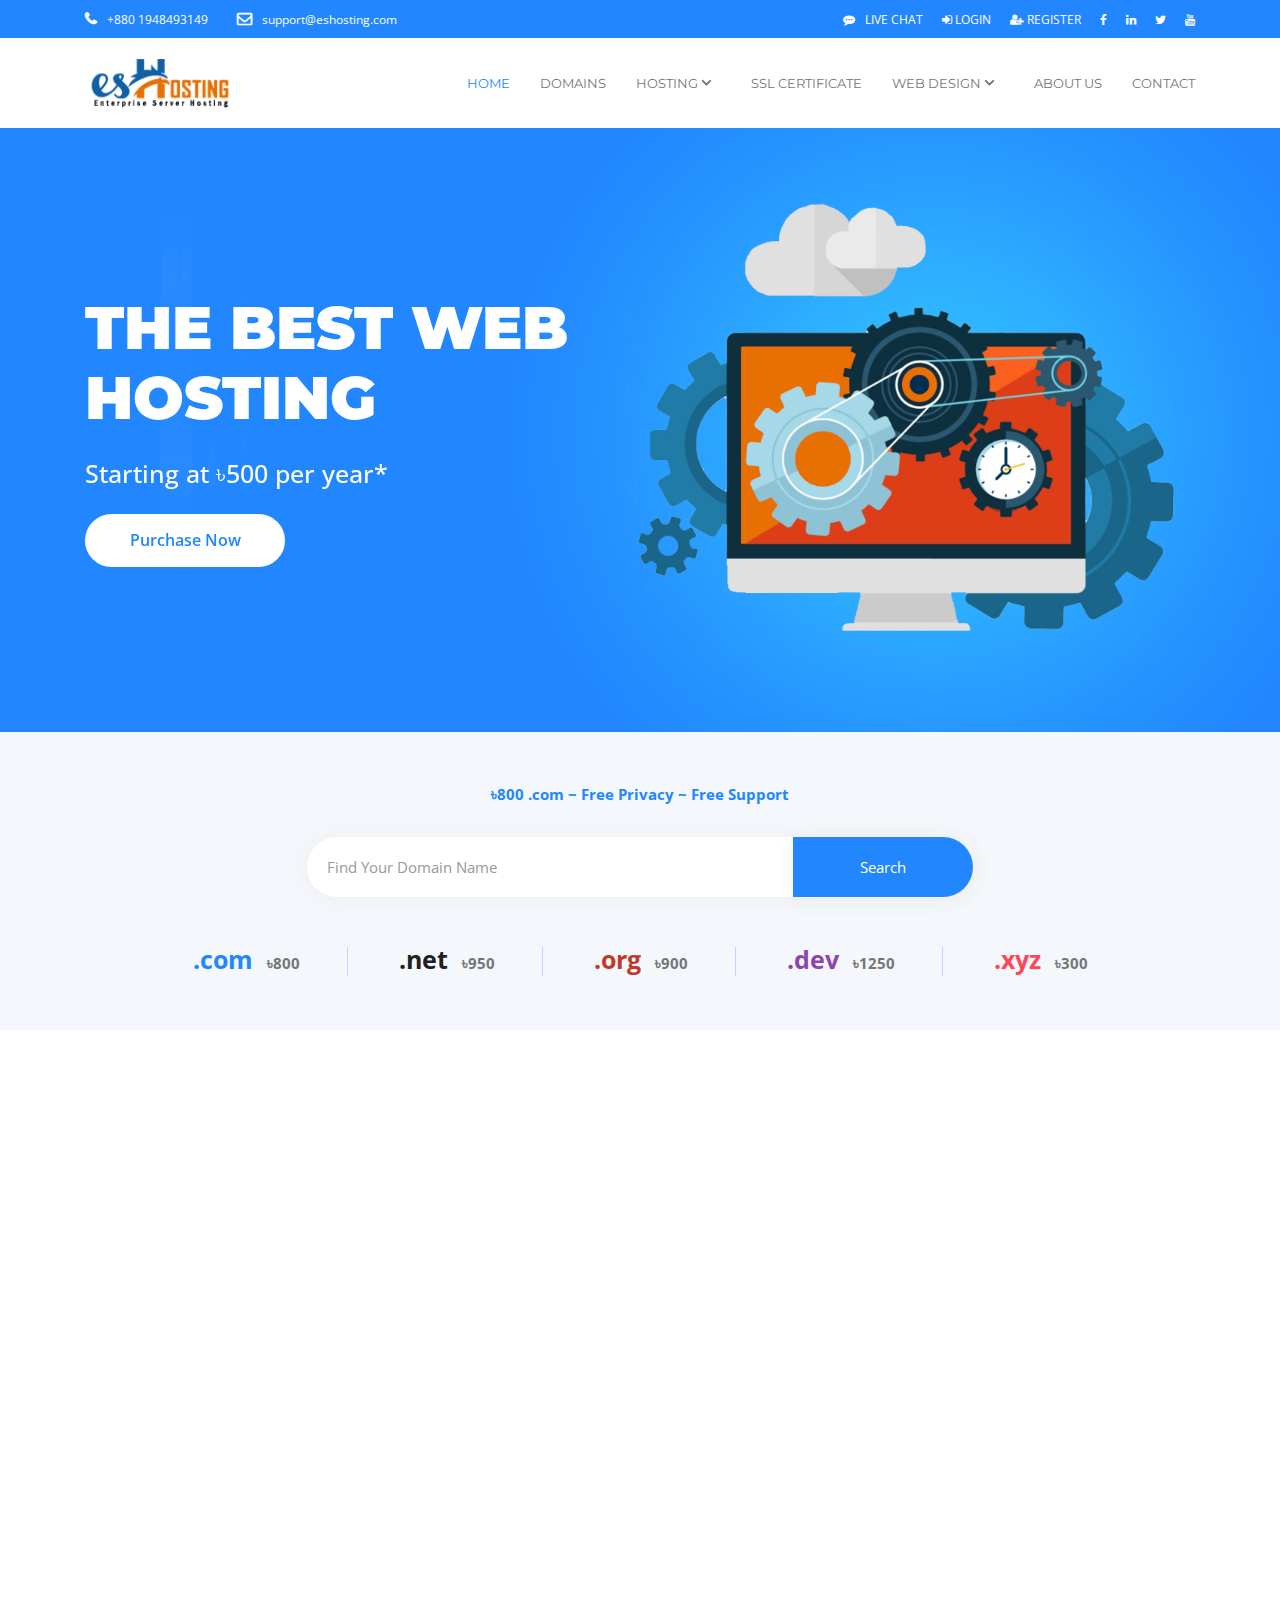
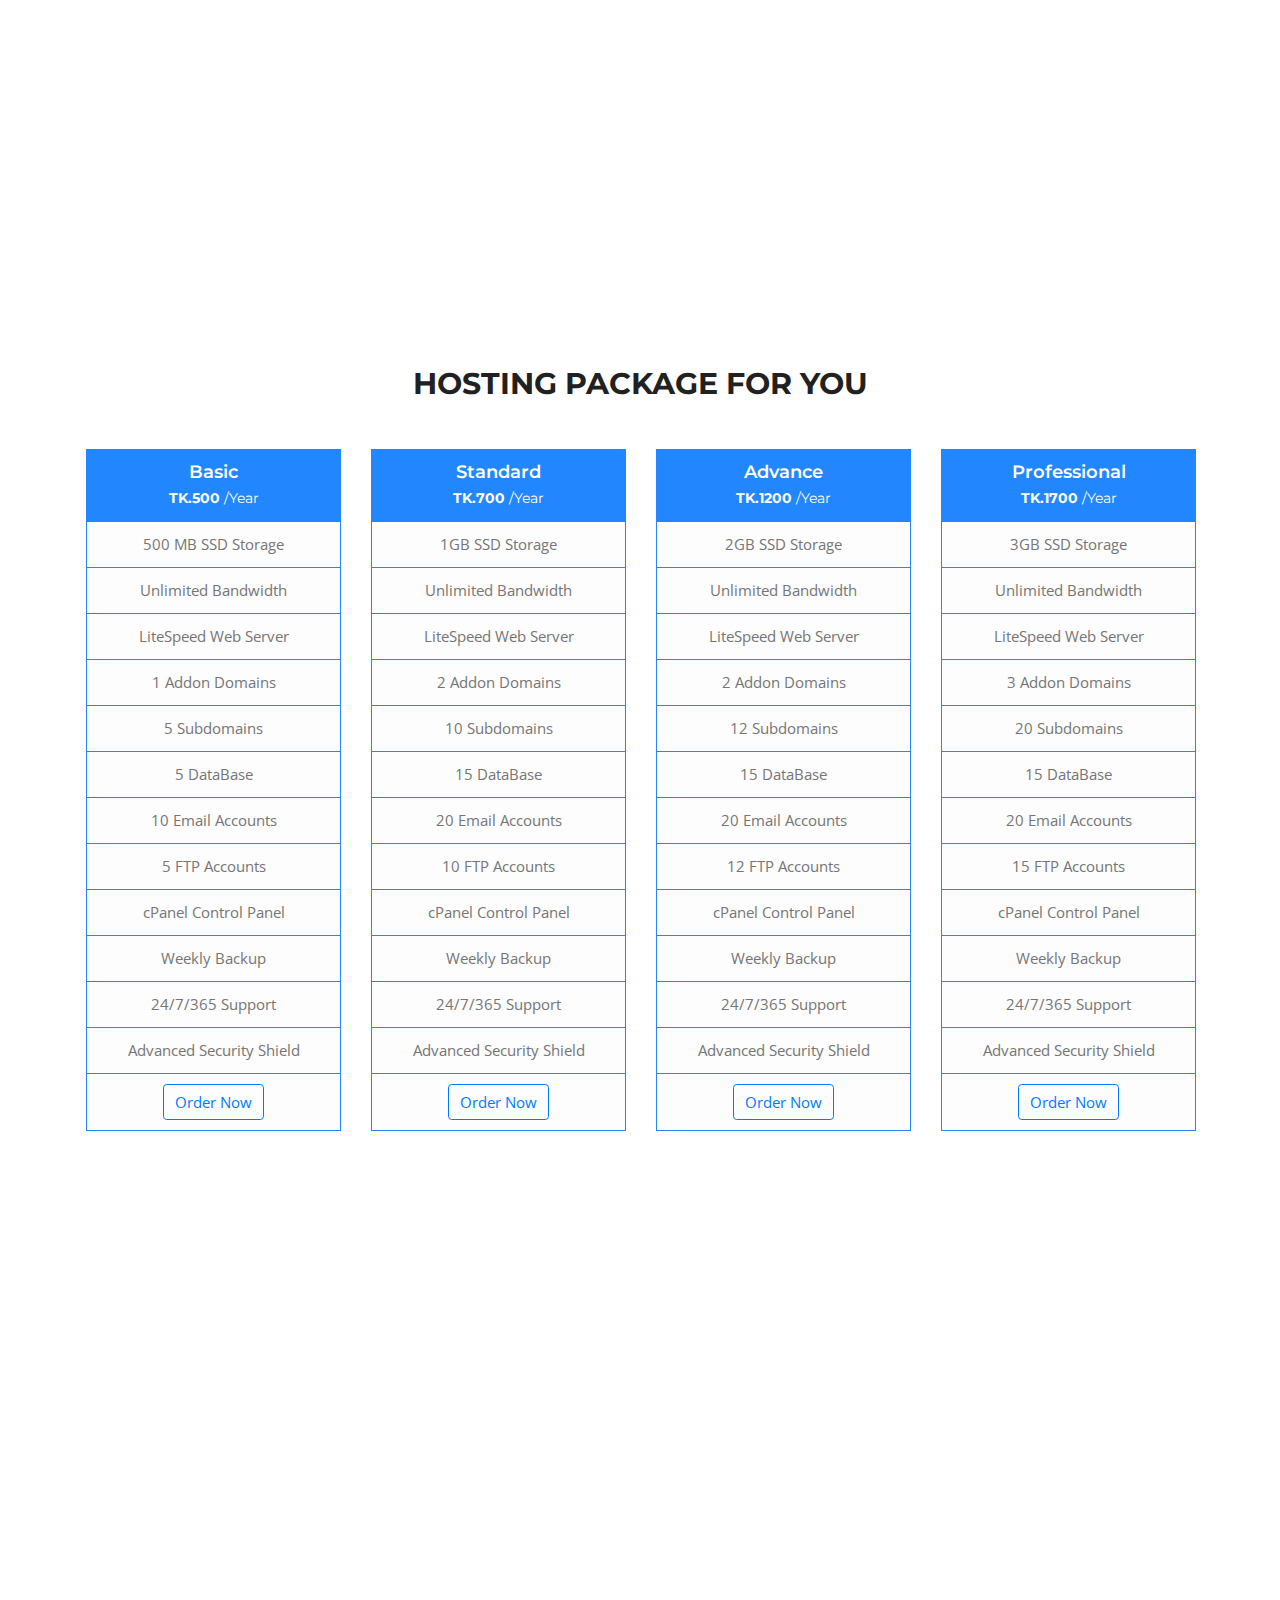
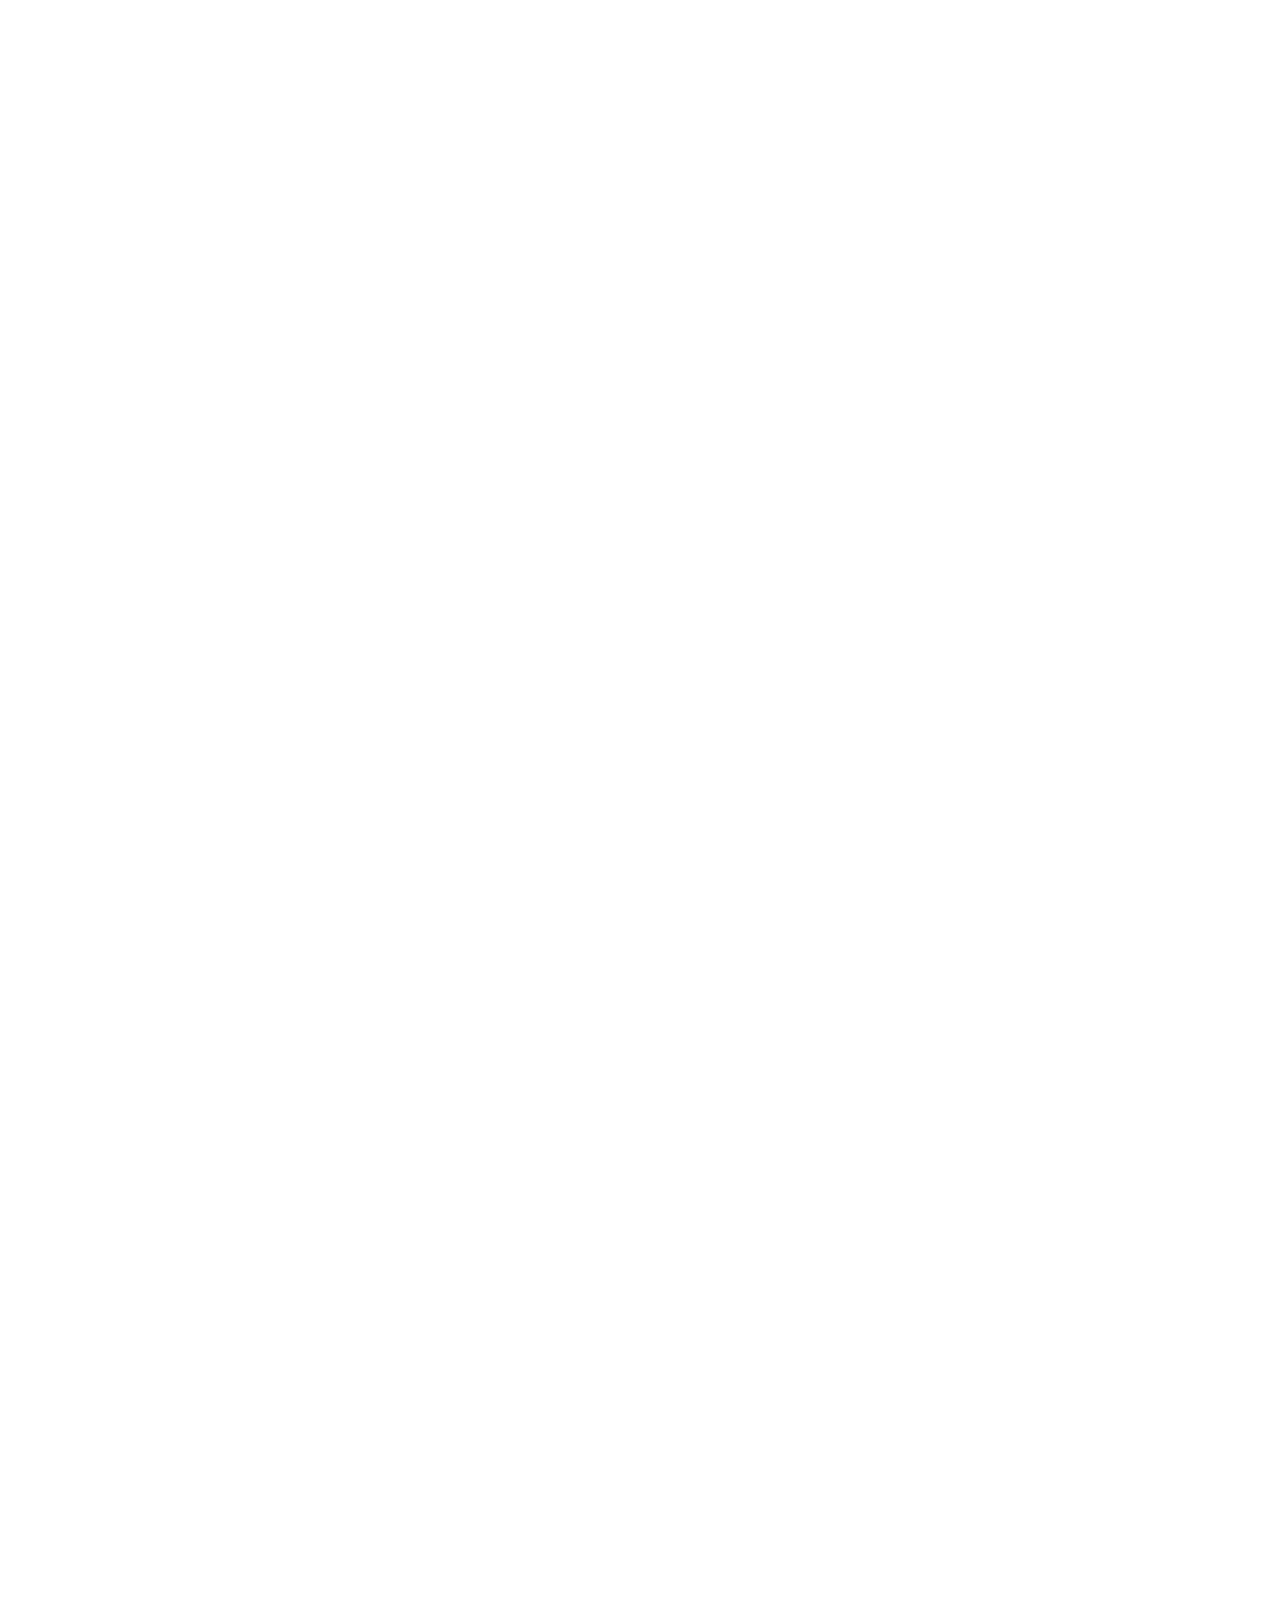
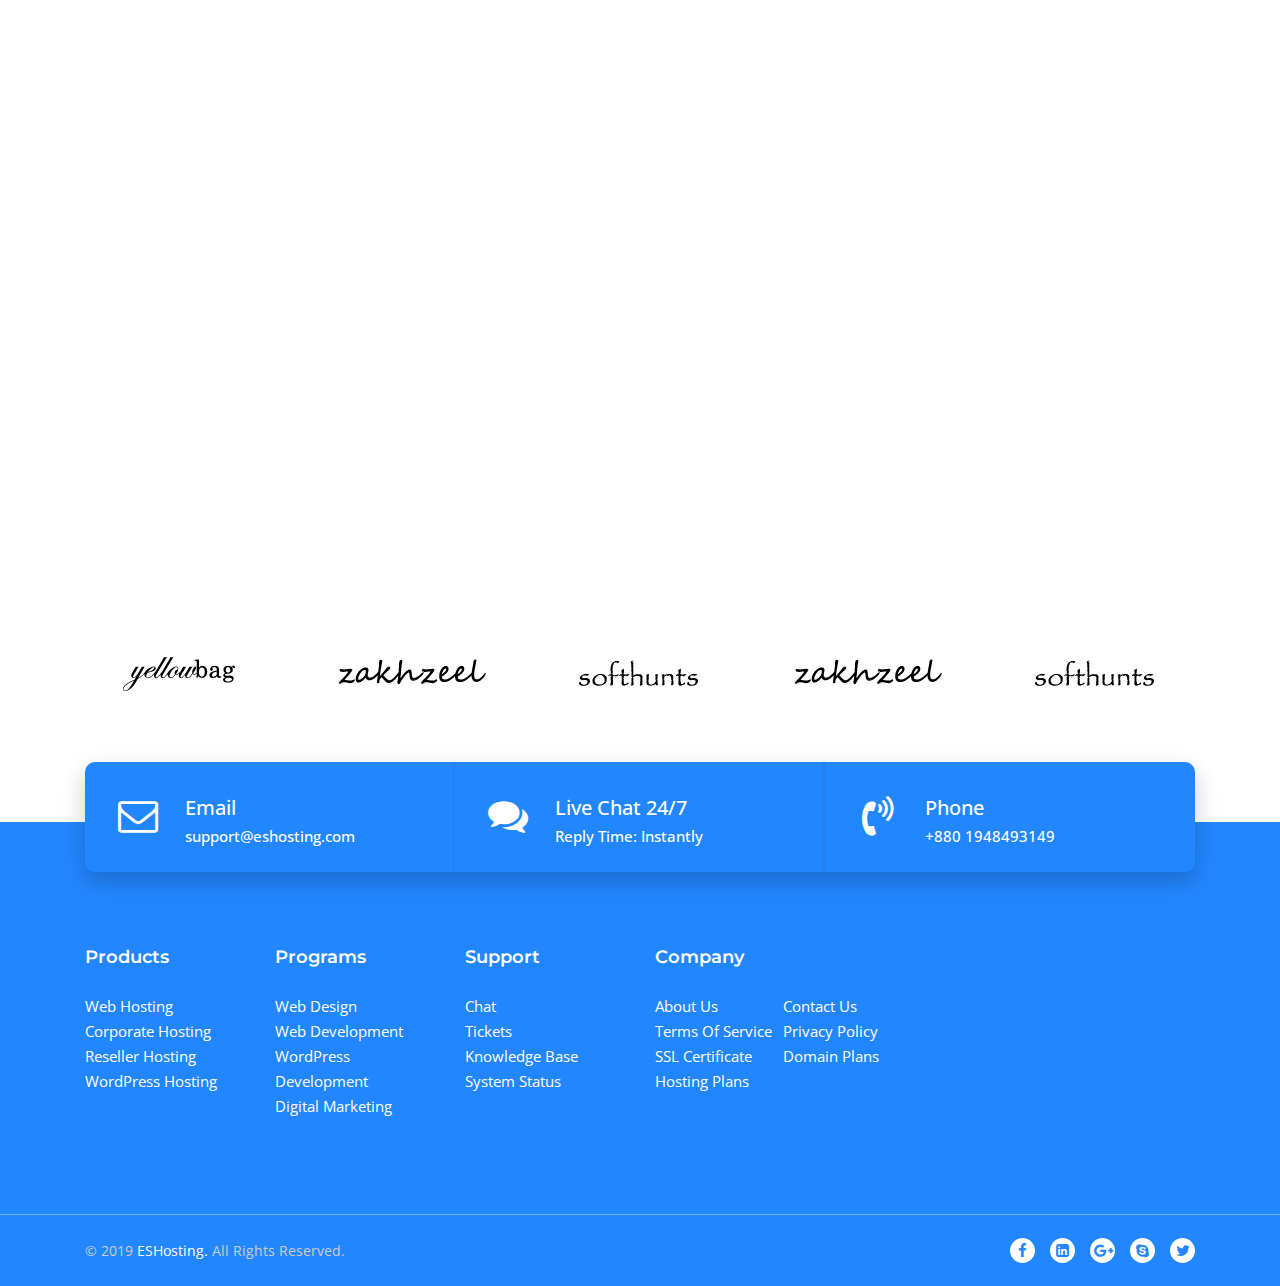
<file: index.html>
﻿<!DOCTYPE html>
<html lang="zxx">
<head>
        <!-- meta tag -->
        <meta charset="utf-8">
        <title>ESHosting | Hosting Domain Service in Bangladesh</title>
        <meta name="description" content="">
        <!-- responsive tag -->
        <!--<meta http-equiv="x-ua-compatible" content="ie=edge">-->
        <meta name="viewport" content="width=device-width, initial-scale=1">
        <!-- favicon -->
        <link rel="apple-touch-icon" href="apple-touch-icon.html">
        <link rel="shortcut icon" type="image/x-icon" href="images/favicon.ico">
        <!-- bootstrap v4 css -->
        <link rel="stylesheet" type="text/css" href="css/bootstrap.min.css">
        <!-- font-awesome css -->
        <link rel="stylesheet" type="text/css" href="css/font-awesome.min.css">
        <!-- animate css -->
        <link rel="stylesheet" type="text/css" href="css/animate.css">
        <!-- hover css -->
        <link rel="stylesheet" type="text/css" href="css/hover-min.css">
        <!-- owl.carousel css -->
        <link rel="stylesheet" type="text/css" href="css/owl.carousel.css">
	<!-- flaticon css  -->
        <link rel="stylesheet" type="text/css" href="fonts/font2/flaticon2.css">
        <link rel="stylesheet" type="text/css" href="fonts/flaticon.css">
        <!-- rsmenu CSS -->
        <link rel="stylesheet" type="text/css" href="css/rsmenu-main.css">
        <!-- rsmenu transitions CSS -->
        <link rel="stylesheet" type="text/css" href="css/rsmenu-transitions.css">
        <!-- style css -->
        <link rel="stylesheet" type="text/css" href="style.css">
        <!-- switch color presets css -->
        <link id="switch_style" href="javascript:void(0);" rel="stylesheet" type="text/css">
        <!-- responsive css -->
        <link rel="stylesheet" type="text/css" href="css/responsive.css">
         <!--init css-->
        <link rel="stylesheet" type="text/css" href="css/init.css">
    </head>
    <body class="home1">
        
        <!--Full width header Start-->
        <section class="full-width-header">
            <!-- Toolbar Start -->
            <div class="toolbar-area hidden-sm hidden-xs">
                <div class="container">
                    <div class="row">
                        <div class="col-lg-6 col-sm-7 col-xs-12">
                            <div class="toolbar-contact">
                                <ul class="top-menu">
                                    <li><i class="fa fa-phone"></i><a href="tel:+8801948493149">+880 1948493149</a></li>
                                    <li><i class="fa fa-envelope-o"></i><a href="mailto:support@eshosting.com" class="text-lowercase">support@eshosting.com</a></li>
                                </ul>
                            </div> <!-- // .toolbar-contact -->
                        </div>
                        <div class="col-lg-6 col-sm-5 col-xs-12">
                            <div class="toolbar-sl-share">
                                <ul>
                                    <li><a href="javascript:void(0);"><i class="fa fa-commenting"></i>Live Chat</a></li>
                                    <li><a href="login.html"><i class="fa fa-sign-in"></i> Login</a></li>
                                    <li><a href="register.html"><i class="fa fa-user-plus"></i> Register</a></li>
                                    <li><a href="javascript:void(0);"><i class="fa fa-facebook"></i></a></li>
                                    <li><a href="javascript:void(0);"><i class="fa fa-linkedin"></i></a></li>
                                    <li><a href="javascript:void(0);"><i class="fa fa-twitter"></i></a></li>
                                    <li><a href="javascript:void(0);"><i class="fa fa-youtube"></i></a></li>
                                </ul>
                            </div><!-- // .toolbar-sl-share -->
                        </div>
                    </div>
                </div>
            </div>
            <!-- Toolbar End -->

            <!--Header Start-->
            <header id="rs-header" class="rs-header">
                <!-- Menu Start -->
                <div class="menu-area menu-sticky">
                    <div class="container">
                        <div class="row">
                            <div class="col-lg-3 col-md-12">
                                <div class="logo-area">
                                    <a href="index.html"><img src="images/logo.png" alt="logo"></a>
                                </div>
                            </div>
                            <div class="col-lg-9 col-md-12">
                                <div class="main-menu">
                                    <a class="rs-menu-toggle"><i class="fa fa-bars"></i>Menu</a>
                                    
                                    <nav class="rs-menu">
                                        <ul class="nav-menu">
                                            <!-- Home -->
                                            <li class="current-menu-item menu-item-has-children"> <a href="javascript:void(0);" class="home active-icon">Home</a></li>
                                            <!-- End Home --> 
                                            <!--Domains Menu Start-->
                                            <li><a href="domain.html">Domains</a></li>
                                            <!--Domains Menu End-->

                                            <!--Hosting Mega Menu Start -->
                                            <li class="menu-item-has-children right-memu"><a href="javascript:void(0);">Hosting <i class="fa fa-angle-down" aria-hidden="true"></i></a>
                                                <ul class="sub-menu">
                                                    <li><a href="shared-hosting.html"><i class="flaticon-server"></i> Shared Hosting</a> </li> 
                                                    <li><a href="corporate-hosting.html"><i class="flaticon-virus"></i> Corporate Hosting</a></li>
                                                    <li><a href="reseller-hosting.html"><i class="flaticon-support"></i> Reseller Hosting</a> </li>   
                                                </ul> <!-- //.sub-menu -->
                                            </li>
                                            <!--Hosting Mega Menu End -->
                                            <!--SSL Certificate menu start-->
                                            <li> <a href="ssl.html">SSL Certificate</a></li>
                                            <!--SSL Certificate menu end-->
                                            <!--web design Menu Start-->
                                            <li class="menu-item-has-children right-memu"> <a href="javascript:void(0);">Web Design <i class="fa fa-angle-down" aria-hidden="true"></i></a>
                                                <ul class="sub-menu">
                                                    <li><a href="web-design.html"><i class="flaticon-032-web-design-1"></i> Web Design</a></li>
                                                    <li><a href="web-development.html"><i class="flaticon-029-style-sheet"></i> Web Development</a></li>
                                                    <li><a href="wordpress-development.html"><i class="flaticon-wordpress-logo"></i> WordPress Development</a></li>
                                                </ul>
                                            </li>
                                            <!--web design Menu End-->
                                            <!--About menu start-->
                                            <li> <a href="about-us.html">About Us</a></li>
                                            <!--about menu end-->
                                            <!--Contact Menu Start-->
                                            <li> <a href="contact-us.html">Contact</a></li>
                                            <!--Contact Menu End-->
                                        </ul> <!-- //.nav-menu -->
                                    </nav>
                                </div> <!-- //.main-menu -->
                            </div>
                        </div>
                    </div>
                </div>
                <!-- Menu End -->
            </header>
            <!--Header End-->
        </section>
        <!--Full width header End-->

        <!--Slider Section Start-->
        <section id="rs-hostlab-slider" class="rs-hostlab-slider">
            <div class="slider-carousel owl-carousel">
                <div class="single-slider slider-three">
                    <div class="content-inner">
                        <div class="container">
                            <div class="row">
                                <div class="col-md-6">
                                    <div class="slider-text wow fadeInRight">
                                        <h1 class="sl-title">
                                            The Best <span>Web Hosting</span>
                                        </h1>
                                        <h3 class="sl-price">Starting at <span>৳500</span> per year*</h3>
                                        <ul>
                                            <li><a href="javascript:void(0);" class="slider-btn">Purchase Now</a></li>
                                        </ul>
                                    </div>
                                </div>
                            </div>
                        </div>
                    </div>
                </div> <!-- //.single-slider -->
                <div class="single-slider slider-four">
                    <div class="content-inner">
                        <div class="container">
                            <div class="row">
                                <div class="col-md-6">
                                    <div class="slider-text">
                                        <h1 class="sl-title">
                                            The Best <span>Web Domain</span>
                                        </h1>
                                        <h3 class="sl-price">Starting at <span>৳800</span> per year*</h3>
                                        <ul>
                                            <li><a href="javascript:void(0);" class="slider-btn">Purchase Now</a></li>
                                        </ul>
                                    </div>
                                </div>
                            </div>
                        </div>
                    </div>
                </div> <!-- //.single-slider -->
            </div> <!-- //.slider-carousel -->
        </section>
        <!--Slider Section End-->

        <!--Domain Item Section Start-->
        <section id="rs-domain-item" class="rs-domain-item section-bg wow fadeIn">
            <div class="container">                
                <div class="domain-search-group">
                    <p class="price bold">৳800 .com ~ Free Privacy ~ Free Support</p>
                    <form class="domain-search-form">
                        <input type="search" placeholder="Find Your Domain Name" id="domain-search">
                        <div class="submin-btn">
                            <input type="submit" value="Search" >
                        </div>
                    </form>
                </div>
                 <ul class="domain-info">
                    <li>
                        <span>.com</span>
                        <strong>৳800</strong>
                    </li>
                    <li>
                        <span>.net</span>
                        <strong>৳950</strong>
                    </li>
                    <li>
                        <span>.org</span>
                        <strong>৳900</strong>
                    </li>
                    <li>
                        <span>.dev</span>
                        <strong>৳1250</strong>
                    </li>
                    <li>
                        <span>.xyz</span>
                        <strong>৳300</strong>
                    </li>
                </ul>
            </div><!-- .container END -->
        </section>
        <!--Domain Item Section End-->

        <!--Hosting Classification Section Start-->
        <section id="rs-hostlab-classification" class="rs-hostlab-classification sec-spacer wow fadeIn">
            <div class="container">
                <div class="row">
                    <div class="col-lg-4 col-md-6 col-xs-12">
                        <div class="single-hosting section-bg mb-md-30">
                            <div class="hostlab-icon">
                                <i class="flaticon-server-2"></i>
                            </div>
                            <div class="hostlab-text">
                                <div class="hostlab-title">
                                    <a href="javascript:void(0);" class="hvr-pulse-grow"><h3>Shared Hosting</h3></a>
                                </div>
                                <div class="hostlab-desc">
                                    <p class="text-justify">You are looking for a perfect deal for hosting your website as a ...</p>
                                </div>
                                <div class="hostlab-more">
                                    <a href="javascript:void(0);" class="hvr-pulse-grow">Read More  <i class="fa fa-angle-right"></i></a>
                                </div>
                            </div>
                        </div> <!-- //.single-hosting -->
                    </div>
                    <div class="col-lg-4 col-md-6 col-xs-12">
                        <div class="single-hosting section-bg">
                            <div class="hostlab-icon">
                                <i class="flaticon-virus"></i>
                            </div>
                            <div class="hostlab-text">
                                <div class="hostlab-title">
                                    <a href="javascript:void(0);" class="hvr-pulse-grow"><h3>Corporate Hosting</h3></a>
                                </div>
                                <div class="hostlab-desc">
                                    <p class="text-justify">Fervor to take your business & brand one step ahead by the ...</p>
                                </div>
                                <div class="hostlab-more">
                                    <a href="javascript:void(0);" class="hvr-pulse-grow">Read More  <i class="fa fa-angle-right"></i></a>
                                </div>
                            </div>
                        </div> <!-- //.single-hosting -->
                    </div>
                    <div class="col-lg-4 col-md-6 col-xs-12">
                        <div class="single-hosting section-bg mb-md-30">
                            <div class="hostlab-icon">
                                <i class="flaticon-server-1"></i>
                            </div>
                            <div class="hostlab-text">
                                <div class="hostlab-title">
                                    <a href="javascript:void(0);" class="hvr-pulse-grow"><h3>Reseller Hosting</h3></a>
                                </div>
                                <div class="hostlab-desc">
                                    <p class="text-justify">Want to organize your own hosting business! Take a small ...</p>
                                </div>
                                <div class="hostlab-more">
                                    <a href="javascript:void(0);" class="hvr-pulse-grow">Read More  <i class="fa fa-angle-right"></i></a>
                                </div>
                            </div>
                        </div> <!-- //.single-hosting -->
                    </div>
                </div>
            </div> <!-- //.container -->
        </section>
        <!--Hosting Classification Section End-->
        <!--Hosting CTA Section Start-->
        <section id="rs-hostlab-cta" class="rs-hostlab-cta sec-spacer wow fadeIn">
            <div class="container">
                <div class="section-title text-center">
                    <h2>build your website <span>low cost with short time</span></h2>
                </div>
                <div class="hostlab-cta-desc" style="margin: 0 auto;">
                    <h3 class="hostlab-desc white-color">For an easy start we provide 1-click installer.</h3>
                    <a class="hostlab-btn white-bg" href="wordpress-development.html">Learn More</a>
                </div> <!-- //.hostlab-cta-desc -->
            </div>
        </section>
        <!--Hosting CTA Section Start-->
        <!--Hosting Pricing Plan Section Start-->
        <section id="rs-hostlab-domain-price" class="rs-hostlab-domain-price shared-hosting-price-table sec-spacer">
            <div class="container">
                <div class="section-title text-center">
                    <h2>Hosting Package for you</h2>
                </div>
                <div class="row">
                    <div class="col-lg-3 col-md-3 col-sm-6">
                        <div class="price-list-table shared-hosting-table mb-30">
                            <table class="table-hover table-light">
                                <tr>
                                    <th>Basic<br><small><strong>TK.500</strong> /Year</small></th>
                                </tr>
                                <tr>
                                    <td>500 MB SSD Storage</td>
                                </tr>
                                <tr>
                                    <td>Unlimited Bandwidth</td>
                                </tr>
                                <tr>
                                    <td>LiteSpeed Web Server</td>
                                </tr>
                                <tr>
                                    <td>1 Addon Domains</td>
                                </tr>
                                <tr>
                                    <td>5 Subdomains</td>
                                </tr>
                                <tr>
                                    <td>5 DataBase</td>
                                </tr>
                                <tr>
                                    <td>10 Email Accounts</td>
                                </tr>
                                <tr>
                                    <td>5 FTP Accounts</td>
                                </tr>
                                <tr>
                                    <td>cPanel Control Panel</td>
                                </tr>
                                <tr>
                                    <td>Weekly Backup</td>
                                </tr>
                                <tr>
                                    <td>24/7/365 Support</td>
                                </tr>
                                <tr>
                                    <td>Advanced Security Shield</td>
                                </tr>
                                <tr>
                                    <td><a class="btn btn-outline-primary" href="javascript:void(0);">Order Now</a></td>
                                </tr>
                            </table>
                        </div>
                    </div>
                    <div class="col-lg-3 col-md-3 col-sm-6">
                        <div class="price-list-table shared-hosting-table mb-30">
                            <table class="table-hover table-light">
                                <tr>
                                    <th>Standard<br><small><strong>TK.700</strong> /Year</small></th>
                                </tr>
                                <tr>
                                    <td>1GB SSD Storage</td>
                                </tr>
                                <tr>
                                    <td>Unlimited Bandwidth</td>
                                </tr>
                                <tr>
                                    <td>LiteSpeed Web Server</td>
                                </tr>
                                <tr>
                                    <td>2 Addon Domains</td>
                                </tr>
                                <tr>
                                    <td>10 Subdomains</td>
                                </tr>
                                <tr>
                                    <td>15 DataBase</td>
                                </tr>
                                <tr>
                                    <td>20 Email Accounts</td>
                                </tr>
                                <tr>
                                    <td>10 FTP Accounts</td>
                                </tr>
                                <tr>
                                    <td>cPanel Control Panel</td>
                                </tr>
                                <tr>
                                    <td>Weekly Backup</td>
                                </tr>
                                <tr>
                                    <td>24/7/365 Support</td>
                                </tr>
                                <tr>
                                    <td>Advanced Security Shield</td>
                                </tr>
                                <tr>
                                    <td><a class="btn btn-outline-primary" href="javascript:void(0);">Order Now</a></td>
                                </tr>
                            </table>
                        </div>
                    </div>
                    <div class="col-lg-3 col-md-3 col-sm-6">
                        <div class="price-list-table shared-hosting-table mb-30">
                            <table class="table-hover table-light">
                                <tr>
                                    <th>Advance<br><small><strong>TK.1200</strong> /Year</small></th>
                                </tr>
                                <tr>
                                    <td>2GB SSD Storage</td>
                                </tr>
                                <tr>
                                    <td>Unlimited Bandwidth</td>
                                </tr>
                                <tr>
                                    <td>LiteSpeed Web Server</td>
                                </tr>
                                <tr>
                                    <td>2 Addon Domains</td>
                                </tr>
                                <tr>
                                    <td>12 Subdomains</td>
                                </tr>
                                <tr>
                                    <td>15 DataBase</td>
                                </tr>
                                <tr>
                                    <td>20 Email Accounts</td>
                                </tr>
                                <tr>
                                    <td>12 FTP Accounts</td>
                                </tr>
                                <tr>
                                    <td>cPanel Control Panel</td>
                                </tr>
                                <tr>
                                    <td>Weekly Backup</td>
                                </tr>
                                <tr>
                                    <td>24/7/365 Support</td>
                                </tr>
                                <tr>
                                    <td>Advanced Security Shield</td>
                                </tr>
                                <tr>
                                    <td><a class="btn btn-outline-primary" href="javascript:void(0);">Order Now</a></td>
                                </tr>
                            </table>
                        </div>
                    </div>
                    <div class="col-lg-3 col-md-3 col-sm-6">
                        <div class="price-list-table shared-hosting-table mb-30">
                            <table class="table-hover table-light">
                                <tr>
                                    <th>Professional<br><small><strong>TK.1700</strong> /Year</small></th>
                                </tr>
                                <tr>
                                    <td>3GB SSD Storage</td>
                                </tr>
                                <tr>
                                    <td>Unlimited Bandwidth</td>
                                </tr>
                                <tr>
                                    <td>LiteSpeed Web Server</td>
                                </tr>
                                <tr>
                                    <td>3 Addon Domains</td>
                                </tr>
                                <tr>
                                    <td>20 Subdomains</td>
                                </tr>
                                <tr>
                                    <td>15 DataBase</td>
                                </tr>
                                <tr>
                                    <td>20 Email Accounts</td>
                                </tr>
                                <tr>
                                    <td>15 FTP Accounts</td>
                                </tr>
                                <tr>
                                    <td>cPanel Control Panel</td>
                                </tr>
                                <tr>
                                    <td>Weekly Backup</td>
                                </tr>
                                <tr>
                                    <td>24/7/365 Support</td>
                                </tr>
                                <tr>
                                    <td>Advanced Security Shield</td>
                                </tr>
                                <tr>
                                    <td><a class="btn btn-outline-primary" href="javascript:void(0);">Order Now</a></td>
                                </tr>
                            </table>
                        </div>
                    </div>
                </div>
            </div>
        </section>
        <!--Hosting Pricing Plan Section End-->
        <!-- Our Different Featured Start -->
        <section id="rs-different-featured" class="rs-different-featured section-bg sec-spacer wow fadeIn">
            <div class="container">
                <div class="section-title text-center">
                    <h2>Why You Choose ESHosting</h2>
                </div>
                <div class="row">
                    <div class="col-lg-4 col-md-6 col-xs-12">
                        <div class="featured-item">
                            <div class="featured-icon">
                                <i class="flaticon-earth"></i>
                            </div>
                            <div class="title">
                                <h3><a href="javascript:void(0);">Worldwide Connection</a></h3>
                            </div>
                            <div class="some-text text-justify">
                                <p>No matter what your time-zone is, we are here to help 24/7 with a big smile. Our mission is to help you to grow your business. We believe in building together. So, let’s grow together! Shall we? </p>
                            </div>
                        </div><!--  //.featured-item -->
                    </div>
                    <div class="col-lg-4 col-md-6 col-xs-12">
                        <div class="featured-item">
                            <div class="featured-icon">
                                <i class="fa fa-bolt"></i>
                            </div>
                            <div class="title">
                                <h3><a href="javascript:void(0);">LiteSpeed Web Server</a></h3>
                            </div>
                            <div class="some-text text-justify">
                                <p>updating...</p>
                            </div>
                        </div><!--  //.featured-item -->
                    </div>
                    <div class="col-lg-4 col-md-6 col-xs-12">
                        <div class="featured-item">
                            <div class="featured-icon">
                                <i class="fa fa-magic"></i>
                            </div>
                            <div class="title">
                                <h3><a href="javascript:void(0);">Softaculous</a></h3>
                            </div>
                            <div class="some-text text-justify">
                                <p>updating... </p>
                            </div>
                        </div><!--  //.featured-item -->
                    </div>
                    
                    <div class="col-lg-4 col-md-6 col-xs-12">
                        <div class="featured-item">
                            <div class="featured-icon">
                                <i class="flaticon-solar-panel"></i>
                            </div>
                            <div class="title">
                                <h3><a href="javascript:void(0);">cPanel Included</a></h3>
                            </div>
                            <div class="some-text text-justify">
                                <p>Yes, cPanel is the world most popular and best web hosting control panel is included with our package. cPanel gives you the full control of your website, and it’s user-friendly as well. The best thing is, you can control it from any standard browser.</p>
                            </div>
                        </div><!--  //.featured-item -->
                    </div>

                    <div class="col-lg-4 col-md-6 col-xs-12">
                        <div class="featured-item">
                            <div class="featured-icon">
                                <i class="flaticon-seo-and-web"></i>
                            </div>
                            <div class="title">
                                <h3><a href="javascript:void(0);">Powerful Security</a></h3>
                            </div>
                            <div class="some-text text-justify">
                                <p>We guarantee our client web data are 100% secure by top-notch Firewall device. All our servers are highly-secured environment, and our team works all day to maintain the security level. Even if any problem occurs, you’ll get full support from us.</p>
                            </div>
                        </div><!--  //.featured-item -->
                    </div>

                    <div class="col-lg-4 col-md-6 col-xs-12">
                        <div class="featured-item">
                            <div class="featured-icon">
                                <i class="flaticon-database"></i>
                            </div>
                            <div class="title">
                                <h3><a href="javascript:void(0);">Unlimited Database</a></h3>
                            </div>
                            <div class="some-text text-justify">
                                <p>We offer unlimited database in our professional packages. If you’re planning something big that requires unlimited space and fast-speed, then take a look at our professional package. So, keep growing without thinking about the disk space.</p>
                            </div>
                        </div><!--  //.featured-item -->
                    </div>
                    
                    <div class="col-lg-4 col-md-6 col-xs-12">
                        <div class="featured-item">
                            <div class="featured-icon">
                                <i class="fa fa-signal"></i>
                            </div>
                            <div class="title">
                                <h3><a href="javascript:void(0);">Super-Fast Network</a></h3>
                            </div>
                            <div class="some-text text-justify">
                                <p>Superfast Internet connection helps to easily browse your bandwidth-hungry applications, Ex. HD Graphic, video and e-commerce site. We ensure you about liquid bandwidth, Lite Speed Web Server, PH7. That’s why we guarantee super-fast performance.</p>
                            </div>
                        </div><!--  //.featured-item -->
                    </div>
                    <div class="col-lg-4 col-md-6 col-xs-12">
                        <div class="featured-item">
                            <div class="featured-icon">
                                <i class="fa fa-hdd-o"></i>
                            </div>
                            <div class="title">
                                <h3><a href="javascript:void(0);">Enterprise Server</a></h3>
                            </div>
                            <div class="some-text text-justify">
                                <p>Top-notch Intel® Xeon® Platinum processors, super-fast SSD storage with RAID 10 and lots of powerful hardware that makes our Linux and Windows-based server more powerful and efficient. Try us once, and you’ll love the experience. </p>
                            </div>
                        </div><!--  //.featured-item -->
                    </div>
                    <div class="col-lg-4 col-md-6 col-xs-12">
                        <div class="featured-item">
                            <div class="featured-icon">
                                <i class="fa fa-cloud-upload"></i>
                            </div>
                            <div class="title">
                                <h3><a href="javascript:void(0);">99.9% Uptime Guarantee</a></h3>
                            </div>
                            <div class="some-text text-justify">
                                <p>With our all hosting package we provide 99.9% uptime guarantee. Our expert system admin team enure 24/7/365 our server and client website are racing expressly. That's whay we can commit to you 99.9 uptime performance.</p>
                            </div>
                        </div><!--  //.featured-item -->
                    </div>
                    <div class="col-lg-4 col-md-6 col-xs-12">
                        <div class="featured-item">
                            <div class="featured-icon">
                                <i class="flaticon-backup"></i>
                            </div>
                            <div class="title">
                                <h3><a href="javascript:void(0);">24/7 Daily Backup</a></h3>
                            </div>
                            <div class="some-text text-justify">
                                <p>We’ll backup all your website & data in every 24 hours. That means, if you mistakenly delete the storage or anything wrong happens, we’ve got your back! With ESHosting, it’s more like a brotherhood!</p>
                            </div>
                        </div><!--  //.featured-item -->
                    </div>
                    <div class="col-lg-4 col-md-6 col-xs-12">
                        <div class="featured-item">
                            <div class="featured-icon">
                                <i class="flaticon-support"></i>
                            </div>
                            <div class="title">
                                <h3><a href="javascript:void(0);">24/7 Customer Support</a></h3>
                            </div>
                            <div class="some-text text-justify">
                                <p>A bunch of friendly,Enthusiastic and skilled people with sound knowledge are waiting to help you with a big smile. At least try our customer support then buy from us! Don’t worry, our customer support is 100% free!</p>
                            </div>
                        </div><!--  //.featured-item -->
                    </div>
                    <div class="col-lg-4 col-md-6 col-xs-12">
                        <div class="featured-item">
                            <div class="featured-icon" style="margin-top: -11px;">
                                <i class="fa fa-money"></i>
                            </div>
                            <div class="title">
                                <h3><a href="javascript:void(0);">30 Days Money Back</a></h3>
                            </div>
                            <div class="some-text text-justify">
                                <p>Still hesitating? Don’t worry we offer Money Back Guarantee. If you don’t feel satisfied with our service, then you can anytime cancel it within the first 30 days and get your money back! No question asked!</p>
                            </div>
                        </div><!--  //.featured-item -->
                    </div>
                    
                </div>
            </div> <!-- //.container -->
        </section>
        <!-- Our Different Featured End -->

        

        <!-- Support Section Start -->
        <section id="rs-support" class="rs-support wow fadeIn">
            <div class="container">
                <div class="row">
                    <div class="col-lg-4 col-md-12 hidden-md">
                        <div class="inner-cta-img"><img src="images/cta-img.png" alt="cta-img"></div>
                    </div>
                    <div class="col-lg-8 col-md-12">
                        <div class="support-content">
                            <div class="section-title">
                                <h2>You will love our support!</h2>
                            </div>
                            <div class="some-text">
                                <p>A bunch of professional, passionate, expert, and super-friendly people are waiting for you to help 24/7. 100% customer service is our first and last priority. That’s why we’ve built a team of helpful people who’re always ready to help you out FOR FREE. No matter what time it is or how bad the situation is, we’re committed to help you out and reach your satisfaction level.</p>
                            </div>
                            <div class="support-here">
                                <ul>
                                    <li>
                                        <i class="flaticon-airport"></i>
                                        <h4><a href="javascript:void(0);">Tickets 24/7</a></h4>
                                        <span>First Reply: 10 Minutes</span>
                                    </li>

                                    <li>
                                        <i class="flaticon-conversation"></i>
                                        <h4><a href="javascript:void(0);">Live Chat 24/7</a></h4>
                                        <span>Reply Time: Instantly</span>
                                    </li>

                                    <li>
                                        <i class="flaticon-phone"></i>
                                        <h4><a href="contact-us.html">Phone 24/7</a></h4>
                                        <span>Reply Time: Instantly</span>
                                    </li>
                                </ul>
                            </div>
                        </div>
                    </div>
                </div>
            </div>
        </section>
        <!-- Support Section End -->

        <!--Testimonial Section Start-->
        <section id="rs-hostlab-testimonial" class="rs-hostlab-testimonial pt-100 white-bg wow fadeIn">
            <div class="container">
                <div class="section-title text-center mb-50">
                    <h2>What Our Customer Says</h2>
                </div>
                <div class="rs-carousel owl-carousel" data-loop="true" data-items="2" data-margin="30" data-autoplay="true" data-autoplay-timeout="8000" data-smart-speed="2000" data-dots="true" data-nav="false" data-nav-speed="false" data-mobile-device="1" data-mobile-device-nav="false" data-mobile-device-dots="false" data-ipad-device="1" data-ipad-device-nav="false" data-ipad-device-dots="true" data-ipad-device2="1" data-ipad-device-nav2="false" data-ipad-device-dots2="false" data-md-device="2" data-md-device-nav="false" data-md-device-dots="true">
                    <div class="rs-single-testimonial-1">
                        <div class="testimonial-content">
                            <div class="some-text">
                                <p>At vero eos et accusamus et iusto odio to dignissimos ducimus quic blanditii honii praesen tium voluptatum deleniti atque corrupti quosk dolores honii praesen tium voluptatum deleniti atque corrupti quosk dolores.</p>
                            </div>
                            <ul class="testi-bottom">
                                <li>
                                    <img src="images/testimonial/1.jpg" alt="image">
                                </li>
                                <li>
<!--                                    <div class="stars">
                                        <ul>
                                            <li><i class="fa fa-star"></i></li>
                                            <li><i class="fa fa-star"></i></li>
                                            <li><i class="fa fa-star"></i></li>
                                            <li><i class="fa fa-star"></i></li>
                                            <li><i class="fa fa-star-o"></i></li>
                                        </ul>
                                    </div>-->
                                    <div class="text-here pt-20">
                                        <h4 class="name">Steve J.r</h4>
                                        <!--<h5 class="designation">Ceo & Founder</h5>-->
                                    </div>
                                </li>
                            </ul>
                        </div>
                    </div><!-- Single Testimonial -->

                    <div class="rs-single-testimonial-1">
                        <div class="testimonial-content">
                            <div class="some-text">
                                <p>At vero eos et accusamus et iusto odio to dignissimos ducimus quic blanditii honii praesen tium voluptatum deleniti atque corrupti quosk dolores honii praesen tium voluptatum deleniti atque corrupti quosk dolores.</p>
                            </div>
                            <ul class="testi-bottom">
                                <li>
                                    <img src="images/testimonial/1.jpg" alt=" image">
                                </li>
                                <li>
<!--                                    <div class="stars">
                                        <ul>
                                            <li><i class="fa fa-star"></i></li>
                                            <li><i class="fa fa-star"></i></li>
                                            <li><i class="fa fa-star"></i></li>
                                            <li><i class="fa fa-star"></i></li>
                                            <li><i class="fa fa-star-o"></i></li>
                                        </ul>
                                    </div>-->
                                    <div class="text-here pt-20">
                                        <h4 class="name">Smith Jems</h4>
                                        <!--<h5 class="designation">Manager</h5>-->
                                    </div>
                                </li>
                            </ul>
                        </div>
                    </div><!-- Single Testimonial -->

                    <div class="rs-single-testimonial-1">
                        <div class="testimonial-content">
                            <div class="some-text">
                                <p>At vero eos et accusamus et iusto odio to dignissimos ducimus quic blanditii honii praesen tium voluptatum deleniti atque corrupti quosk dolores honii praesen tium voluptatum deleniti atque corrupti quosk dolores.</p>
                            </div>
                            <ul class="testi-bottom">
                                <li>
                                    <img src="images/testimonial/1.jpg" alt="Author image">
                                </li>
                                <li>
<!--                                    <div class="stars">
                                        <ul>
                                            <li><i class="fa fa-star"></i></li>
                                            <li><i class="fa fa-star"></i></li>
                                            <li><i class="fa fa-star"></i></li>
                                            <li><i class="fa fa-star"></i></li>
                                            <li><i class="fa fa-star-o"></i></li>
                                        </ul>
                                    </div>-->
                                    <div class="text-here pt-20">
                                        <h4 class="name">Jack Brown</h4>
                                        <!--<h5 class="designation">Serv Manager</h5>-->
                                    </div>
                                </li>
                            </ul>
                        </div>
                    </div><!-- Single Testimonial -->
                </div> <!-- //.rs-carousel -->
            </div>
        </section>
        <!--Testimonial Section End-->          

        

        <!-- Footer Partner Slider Start -->
        <section id="rs-hostlab-defult-partner" class="rs-hostlab-defult-partner white-bg sec-spacer6">
            <div class="container">
                <div class="rs-carousel owl-carousel" data-loop="true" data-items="5" data-margin="30" data-autoplay="true" data-autoplay-timeout="7000" data-smart-speed="2000" data-dots="false" data-nav="false" data-nav-speed="false" data-mobile-device="2" data-mobile-device-nav="false" data-mobile-device-dots="false" data-ipad-device="3" data-ipad-device-nav="false" data-ipad-device-dots="false" data-ipad-device2="2" data-ipad-device-nav2="false" data-ipad-device-dots2="false" data-md-device="5" data-md-device-nav="false" data-md-device-dots="false">
                    <div class="partner-item">
                        <a href="javascript:void(0);"><img src="images/partner/1.png" alt="Partner Image"></a>
                    </div>
                    <div class="partner-item">
                        <a href="javascript:void(0);"><img src="images/partner/2.png" alt="Partner Image"></a>
                    </div>
                    <div class="partner-item">
                        <a href="javascript:void(0);"><img src="images/partner/3.png" alt="Partner Image"></a>
                    </div>
                    <div class="partner-item">
                        <a href="javascript:void(0);"><img src="images/partner/4.png" alt="Partner Image"></a>
                    </div>
                    <div class="partner-item">
                        <a href="javascript:void(0);"><img src="images/partner/5.png" alt="Partner Image"></a>
                    </div>
                </div> <!-- //.rs-carousel -->
            </div>
        </section>
        <!-- Footer Partner Slider End -->                

        <!-- Footer Client Start -->
        <section id="client-footer" class="client-footer">
            <!-- Footer Client Contact Start -->
            <div id="client-contact-services" class="client-contact-services">
                <div class="container">
                    <div class="client-contact primary-bg">
                        <div class="row margin-0">
                            <div class="col-lg-4 col-md-12 text-center client-border">
                                <div class="client-service">
                                    <div class="service-icon">
                                        <i class="fa fa-envelope-o"></i>
                                    </div>
                                    <div class="text-part">
                                        <h3><a href="javascript:void(0);">Email</a></h3>
                                        <h5><a href="mailto:support@eshosting.com">support@eshosting.com</a></h5>
                                    </div>
                                </div>
                            </div>
                            <div class="col-lg-4 col-md-12 text-center client-border">
                                <div class="client-service">
                                    <div class="service-icon">
                                        <i class="fa fa-comments"></i>
                                    </div>
                                    <div class="text-part">
                                        <h3><a href="javascript:void(0);">Live Chat 24/7</a></h3>
                                        <h5>Reply Time: Instantly</h5>
                                    </div>
                                </div>
                            </div>
                            <div class="col-lg-4 col-md-12 text-center">
                                <div class="client-service no-border">
                                    <div class="service-icon">
                                        <i class="fa fa-volume-control-phone"></i>
                                    </div>
                                    <div class="text-part">
                                        <h3><a href="javascript:void(0);">Phone</a></h3>
                                        <h5><a href="tel:+8801948493149">+880 1948493149</a></h5>
                                    </div>
                                </div>
                            </div>
                        </div>
                    </div>
                </div>
            </div>
            <!-- Footer Client Contact End -->

            <!-- Footer Start -->
            <footer id="rs-hostlab-footer" class="rs-hostlab-footer primary-bg">
                <div class="container">
                    <!-- Footer Menu Start -->
                    <div class="footer-content">
                        <div class="row">
                            <div class="col-lg-2">
                                <div class="footer-menu">
                                    <h4 class="title">Products</h4>
                                    <ul>
                                        <li><a href="javascript:void(0);">Web hosting</a></li>
                                        <li><a href="javascript:void(0);">Corporate hosting</a></li>
                                        <li><a href="javascript:void(0);">reseller hosting</a></li>
                                        <li><a href="javascript:void(0);">WordPress hosting</a></li>
                                    </ul>
                                </div>
                            </div>

                            <div class="col-lg-2">
                                <div class="footer-menu">
                                    <h4 class="title">Programs</h4>
                                    <ul>
                                        <li><a href="javascript:void(0);">Web Design</a></li>
                                        <li><a href="javascript:void(0);">Web Development</a></li>
                                        <li><a href="javascript:void(0);">WordPress Development</a></li>
                                        <li><a href="javascript:void(0);">Digital Marketing</a></li>
                                    </ul>
                                </div>
                            </div>

                            <div class="col-lg-2">
                                <div class="footer-menu">
                                    <h4 class="title">Support</h4>
                                    <ul>
                                        <li><a href="javascript:void(0);">chat</a></li>
                                        <li><a href="javascript:void(0);">tickets</a></li>
                                        <li><a href="javascript:void(0);">knowledge base</a></li>
                                        <li><a href="javascript:void(0);">system status</a></li>
                                    </ul>
                                </div>
                            </div>

                            <div class="col-lg-3">
                                <div class="footer-menu">
                                    <h4 class="title">Company</h4>
                                    <div class="partiton-menu">
                                        <ul>
                                            <li><a href="javascript:void(0);">about us</a></li>
                                            <li><a href="javascript:void(0);">contact us</a></li>
                                            <li><a href="javascript:void(0);">terms of service</a></li>
                                            <li><a href="javascript:void(0);">privacy policy</a></li>
                                            <li><a href="javascript:void(0);">SSL Certificate</a></li>
                                            <li><a href="javascript:void(0);">Domain Plans</a></li>
                                            <li><a href="javascript:void(0);">Hosting Plans</a></li>
                                        </ul>
                                    </div>
                                </div>
                            </div>

                            <div class="col-lg-3">
                                <iframe src="https://www.facebook.com/plugins/page.php?href=https%3A%2F%2Fwww.facebook.com%2FesHostingTechnology%2F&tabs=timeline&width=340&height=210&small_header=false&adapt_container_width=false&hide_cover=false&show_facepile=true&appId" width="280" height="210" style="border:none;overflow:hidden" scrolling="no" frameborder="0" allowTransparency="true" allow="encrypted-media"></iframe>
                            </div>
                        </div>
                    </div>
                </div>
                <!-- Footer Menu End -->

                <!-- CopyRight Start -->
                <div class="copyright">
                    <div class="container">
                        <div class="row">
                            <div class="col-md-6">
                                <div  class="copy-text">
                                    &copy; 2019 <span>ESHosting.</span> All Rights Reserved.
                                </div>
                            </div>
                            <div class="col-md-6">
                                <div class="social-links">
                                    <ul>
                                        <li><a href="javascript:void(0);"><i class="fa fa-twitter"></i></a></li>

                                        <li><a href="javascript:void(0);"><i class="fa fa-skype"></i></a></li>

                                        <li><a href="javascript:void(0);"><i class="fa fa-google-plus"></i></a></li>

                                        <li><a href="javascript:void(0);"><i class="fa fa-linkedin-square"></i></a></li>

                                        <li><a href="javascript:void(0);"><i class="fa fa-facebook"></i></a></li>
                                    </ul>
                                </div>
                            </div>
                        </div>
                    </div>
                </div>
                <!-- CopyRight End -->
            </footer>
            <!-- Footer End -->
        </section>
        <!-- Footer Client End -->
        <!-- Your customer chat code -->
        <div id="fb-root"></div>
        <div class="fb-customerchat" attribution=setup_tool page_id="207153082797805" logged_in_greeting="Hi! How can we help you?"></div>
        <!-- Scrool to Top Start -->
        <!--<div id="scrollUp">
            <i class="fa fa-angle-up"></i>
        </div> -->
        <!-- Scrool to Top End -->
        
        <!-- modernizr js -->
        <script src="js/modernizr-2.8.3.min.js"></script>
        <!-- jquery latest version -->
        <script src="js/jquery.min.js"></script>
        <!-- bootstrap js -->
        <script src="js/bootstrap.min.js"></script>
        <!-- owl.carousel js -->
        <script src="js/owl.carousel.min.js"></script>
        <!-- slick js -->
        <script src="js/slick.min.js"></script>
        <!-- isotope.pkgd.min js -->
        <script src="js/isotope.pkgd.min.js"></script>
        <!-- imagesloaded.pkgd.min js -->
        <script src="js/imagesloaded.pkgd.min.js"></script>
        <!-- wow js -->
        <script src="js/wow.min.js"></script>
        <!-- rsmenu js -->
        <script src="js/rsmenu-main.js"></script>
        <!-- plugins js -->
        <script src="js/plugins.js"></script>
		<!-- main js -->
        <script src="js/main.js"></script>
		
        <!-- Load Facebook SDK for JavaScript -->

        <!-- Load Facebook SDK for JavaScript -->

        <script>
          window.fbAsyncInit = function() {
            FB.init({
              xfbml            : true,
              version          : 'v3.3'
            });
          };

          (function(d, s, id) {
          var js, fjs = d.getElementsByTagName(s)[0];
          if (d.getElementById(id)) return;
          js = d.createElement(s); js.id = id;
          js.src = 'https://connect.facebook.net/en_US/sdk/xfbml.customerchat.js';
          fjs.parentNode.insertBefore(js, fjs);
        }(document, 'script', 'facebook-jssdk'));
        </script>

    </body>
</html>
</file>
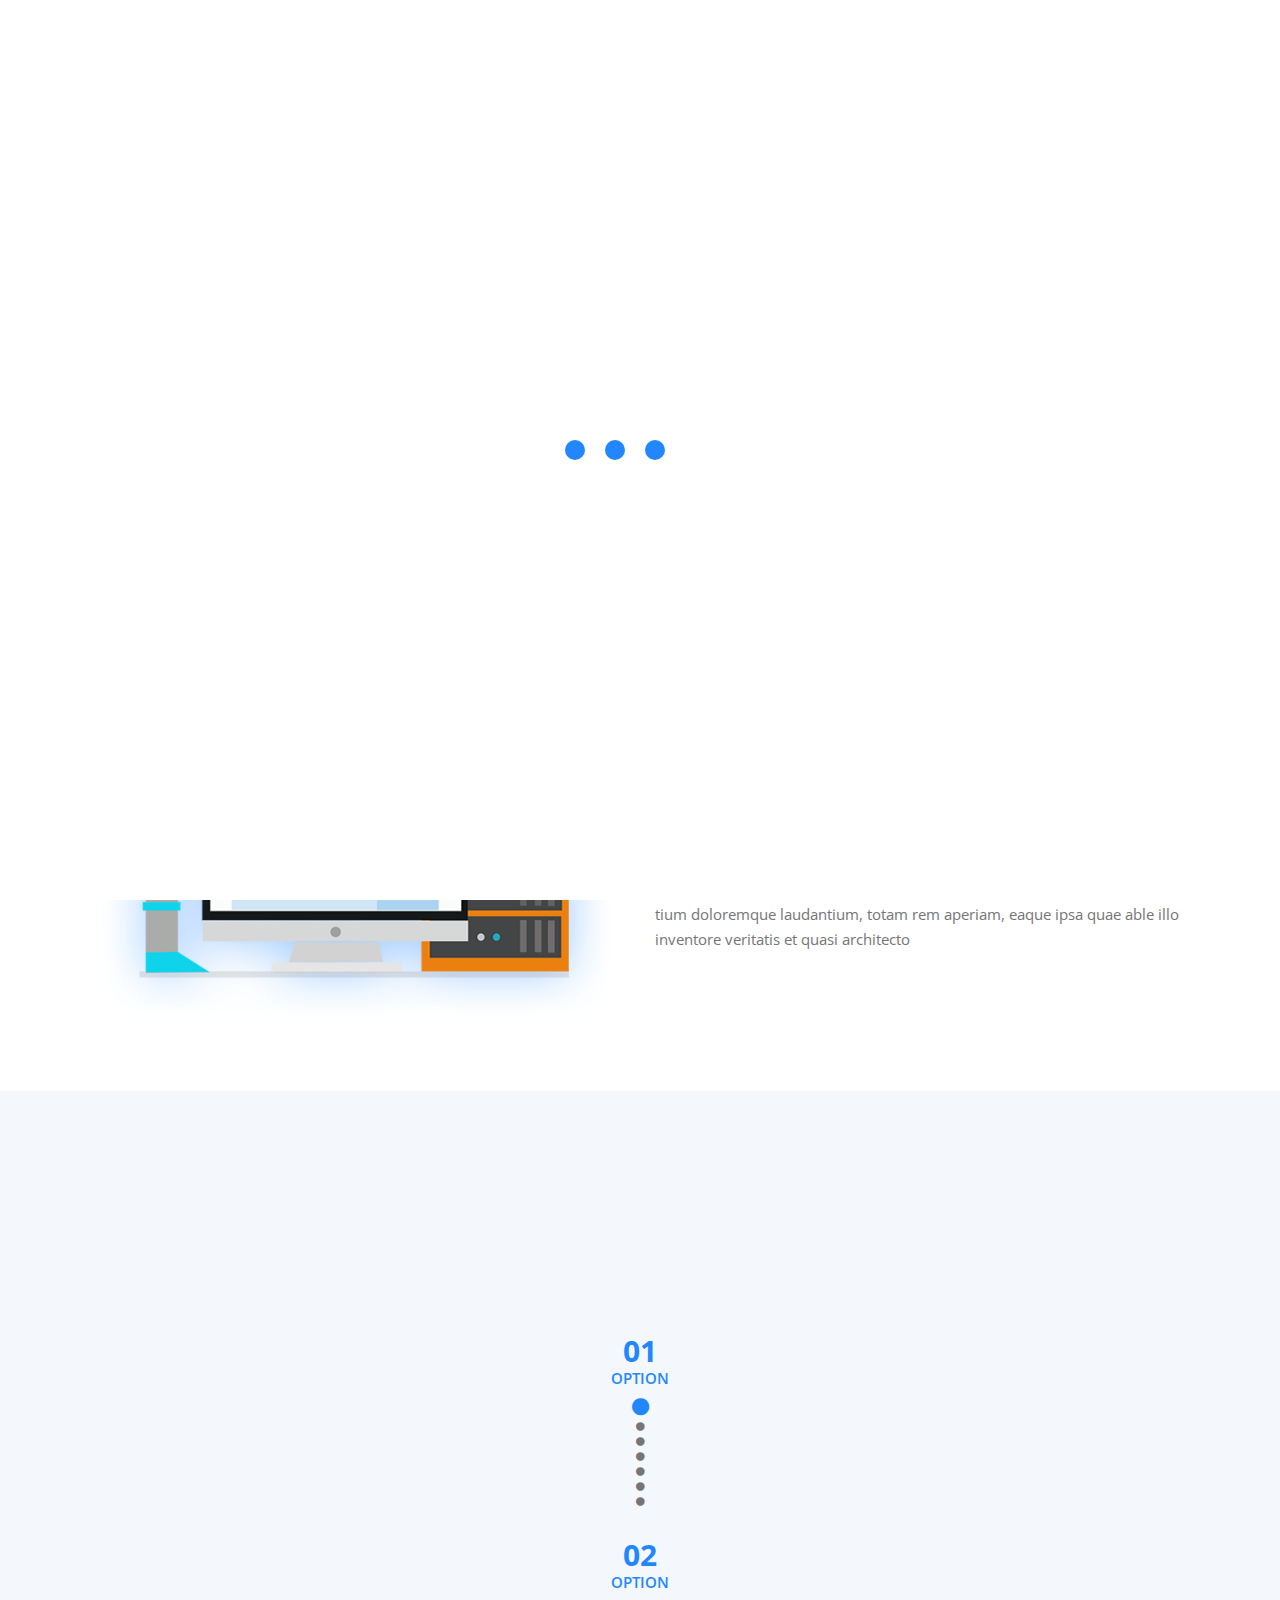
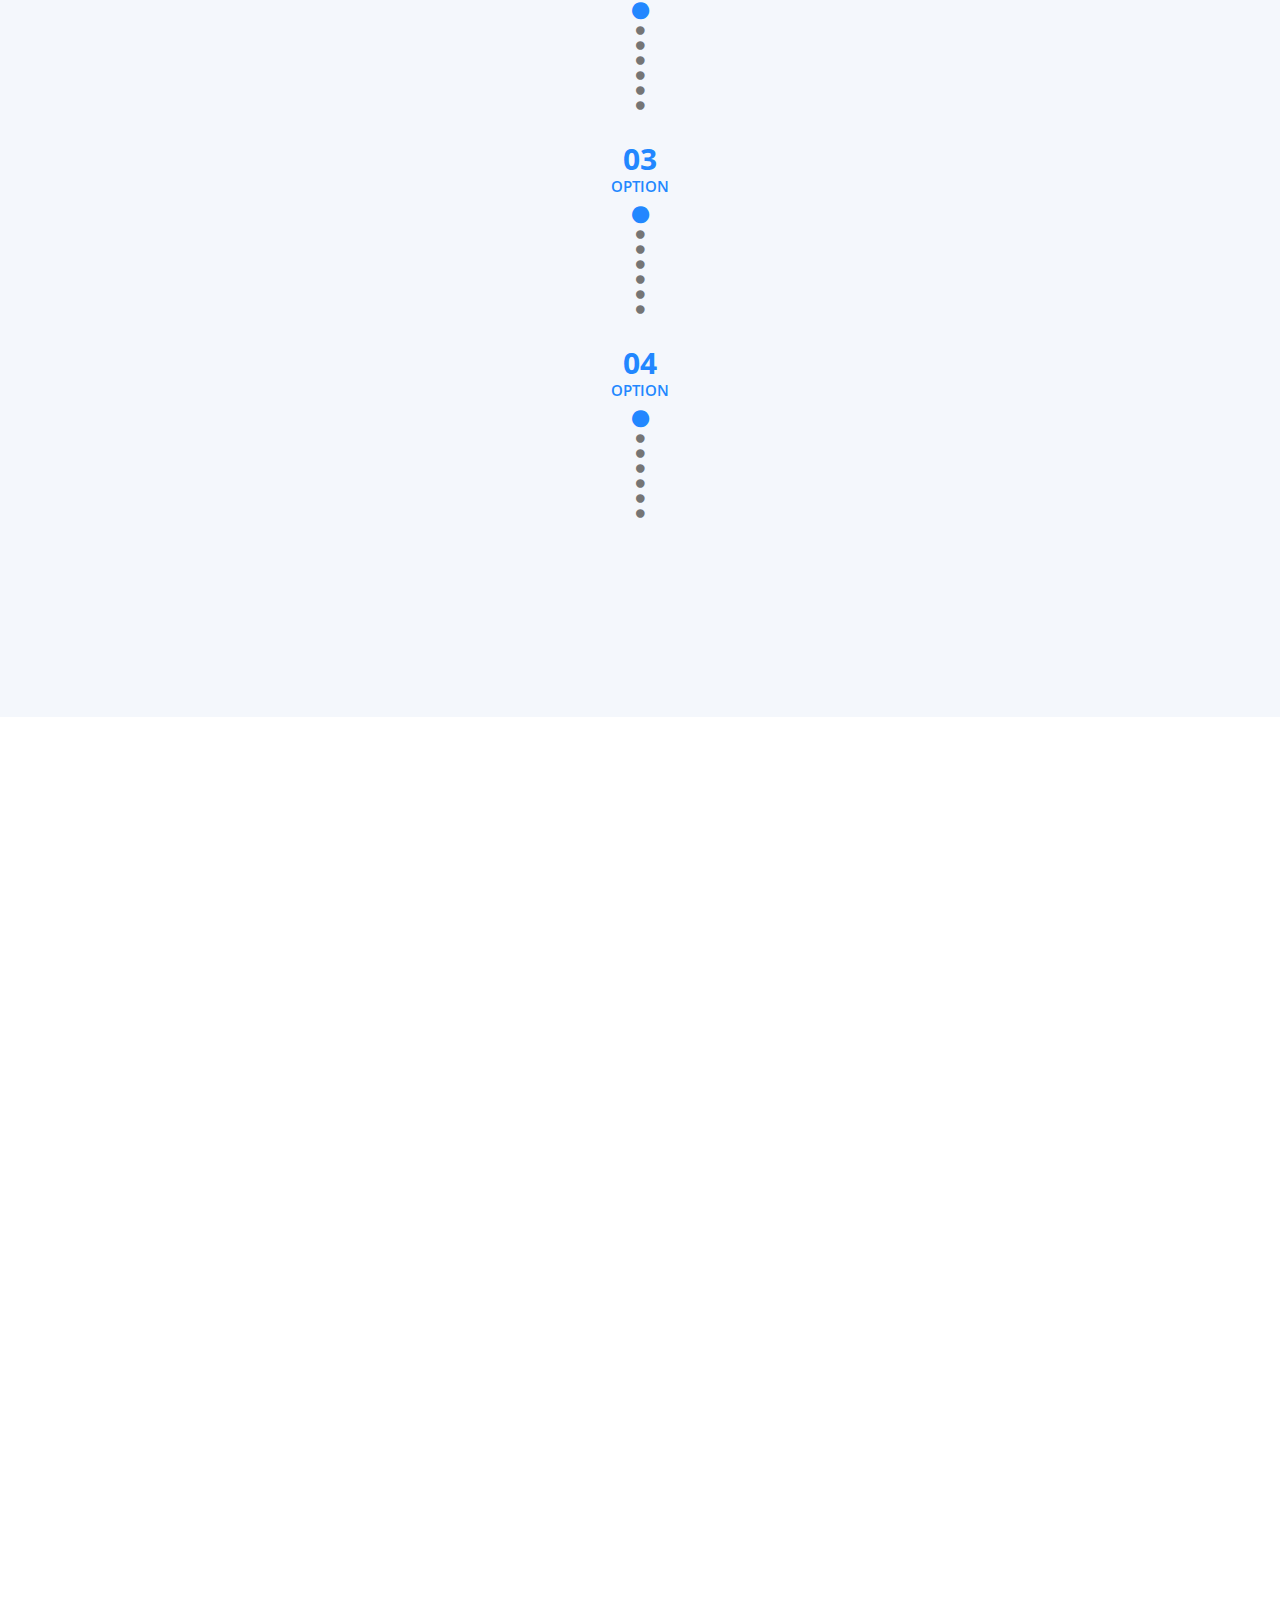
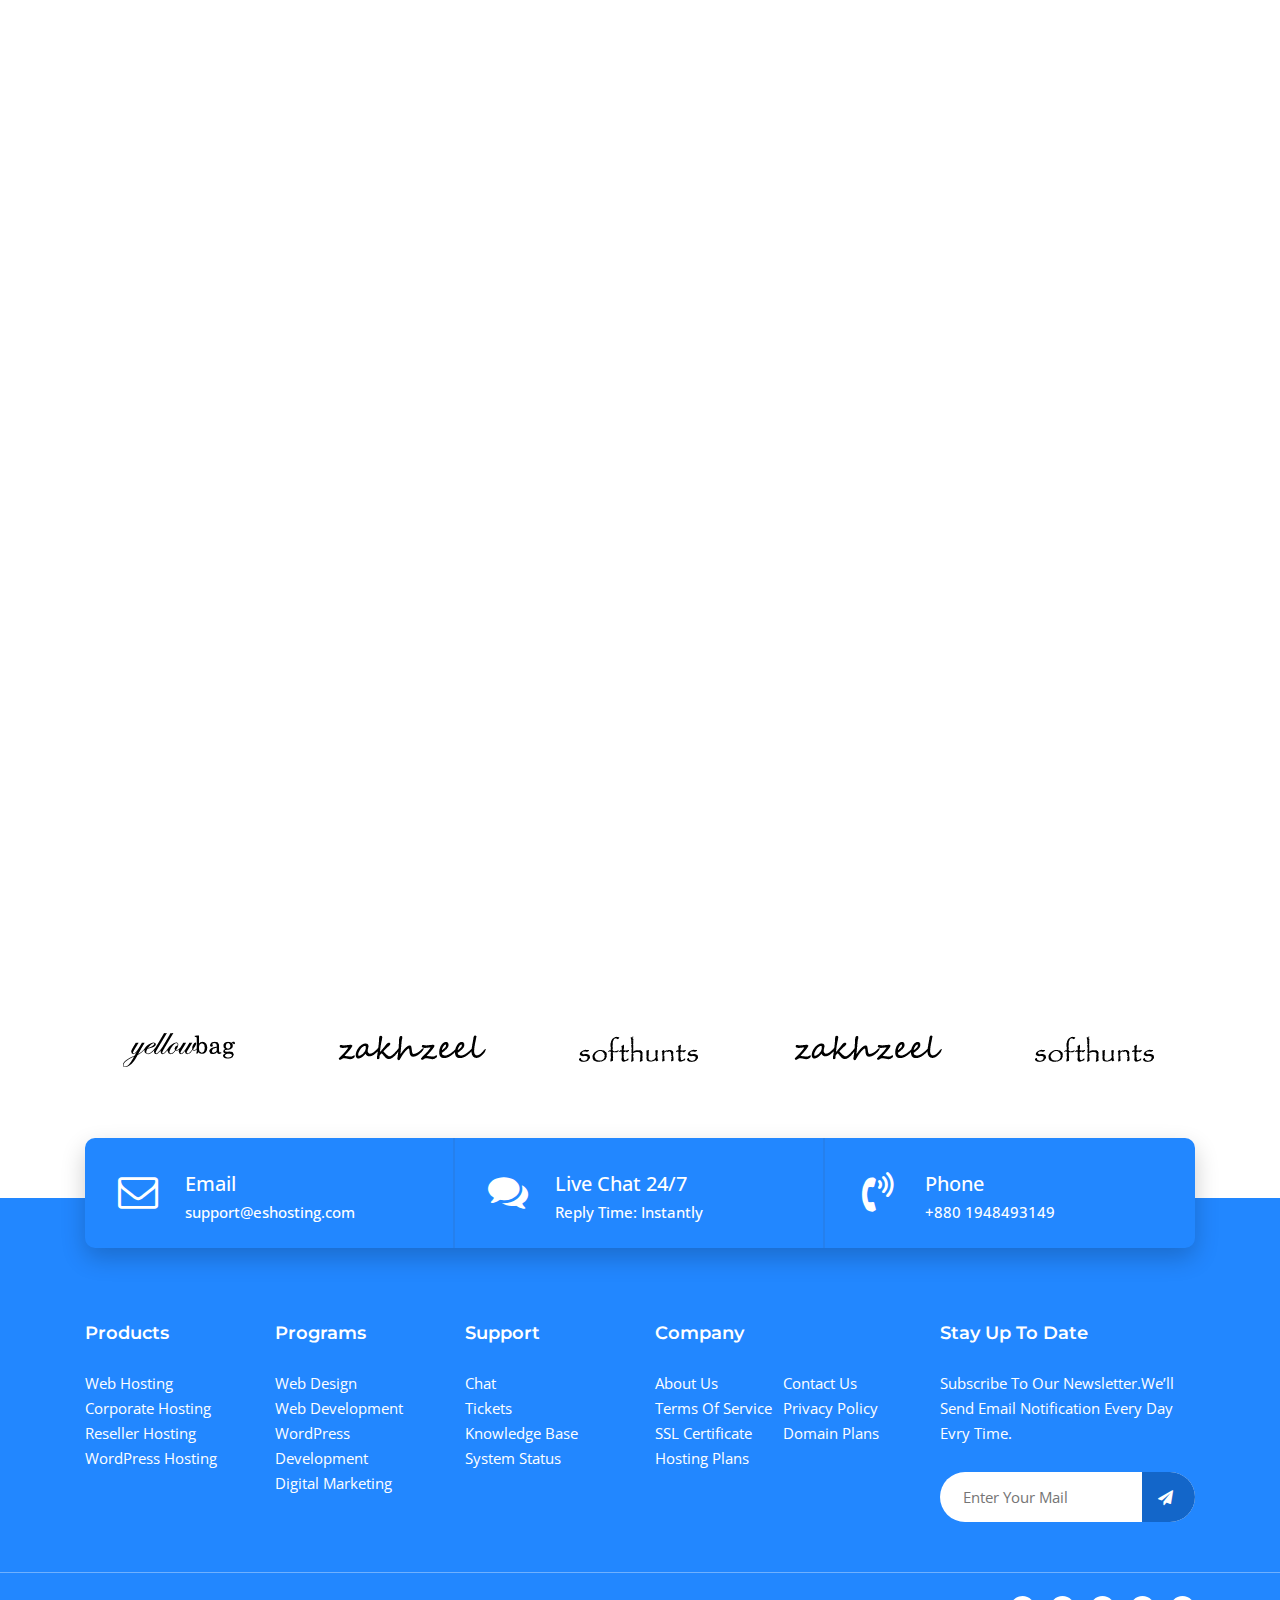
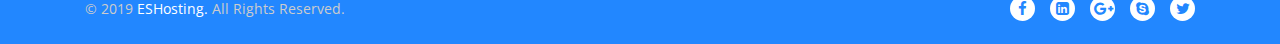
<file: about-us.html>
<!DOCTYPE html>
<html lang="zxx">
    
<!-- Mirrored from rstheme.com/products/html/hostlab/dedicated-servers.html by HTTrack Website Copier/3.x [XR&CO'2014], Mon, 01 Jul 2019 12:06:43 GMT -->
<head>
        <!-- meta tag -->
        <meta charset="utf-8">
        <title>ESHosting | </title>
        <meta name="description" content="">
        <!-- responsive tag -->
        <!--<meta http-equiv="x-ua-compatible" content="ie=edge">-->
        <meta name="viewport" content="width=device-width, initial-scale=1">
        <!-- favicon -->
        <link rel="apple-touch-icon" href="apple-touch-icon.html">
        <link rel="shortcut icon" type="image/x-icon" href="images/favicon.ico">
        <!-- bootstrap v4 css -->
        <link rel="stylesheet" type="text/css" href="css/bootstrap.min.css">
        <!-- font-awesome css -->
        <link rel="stylesheet" type="text/css" href="css/font-awesome.min.css">
        <!-- animate css -->
        <link rel="stylesheet" type="text/css" href="css/animate.css">
        <!-- owl.carousel css -->
        <link rel="stylesheet" type="text/css" href="css/owl.carousel.css">
        <!-- flaticon css  -->
        <link rel="stylesheet" type="text/css" href="fonts/font2/flaticon2.css">
        <link rel="stylesheet" type="text/css" href="fonts/flaticon.css"> 
        <!-- rsmenu CSS -->
        <link rel="stylesheet" type="text/css" href="css/rsmenu-main.css">
        <!-- rsmenu transitions CSS -->
        <link rel="stylesheet" type="text/css" href="css/rsmenu-transitions.css">
        <!-- style css -->
        <link rel="stylesheet" type="text/css" href="style.css">
        <!-- switch color presets css -->
        <link id="switch_style" href="javascript:void(0);" rel="stylesheet" type="text/css">
        <!-- responsive css -->
        <link rel="stylesheet" type="text/css" href="css/responsive.css">
         <!--init css-->
        <link rel="stylesheet" type="text/css" href="css/init.css">
    </head>
    <body class="dedicated-page inner-page">

        <!--Preload Start-->
        <div id="loading">
            <div id="loading-center">
                <div id="loading-center-absolute">
                    <div class="object" id="object_one"></div>
                    <div class="object" id="object_two"></div>
                    <div class="object" id="object_three"></div>
                </div>
            </div>
        </div>
        <!--Preload End-->
        
        <!--Full width header Start-->
        <section id="full-width-header" class="full-width-header">
            <!-- Toolbar Start -->
            <div class="toolbar-area hidden-sm hidden-xs">
                <div class="container">
                    <div class="row">
                        <div class="col-lg-6 col-sm-7 col-xs-12">
                            <div class="toolbar-contact">
                                <ul class="top-menu">
                                    <li><i class="fa fa-phone"></i><a href="tel:+8801948493149">+880 1948493149</a></li>
                                    <li><i class="fa fa-envelope-o"></i><a href="mailto:support@eshosting.com">support@eshosting.com</a></li>
                                </ul>
                            </div> <!-- // .toolbar-contact -->
                        </div>
                        <div class="col-lg-6 col-sm-5 col-xs-12">
                            <div class="toolbar-sl-share">
                                <ul>
                                    <li><a href="javascript:void(0);"><i class="fa fa-commenting"></i>Live Chat</a></li>
                                    <li><a href="login.html"><i class="fa fa-sign-in"></i> Login</a></li>
                                    <li><a href="register.html"><i class="fa fa-user-plus"></i> Register</a></li>
                                    <li><a href="javascript:void(0);"><i class="fa fa-facebook"></i></a></li>
                                    <li><a href="javascript:void(0);"><i class="fa fa-linkedin"></i></a></li>
                                    <li><a href="javascript:void(0);"><i class="fa fa-twitter"></i></a></li>
                                    <li><a href="javascript:void(0);"><i class="fa fa-youtube"></i></a></li>
                                </ul>
                            </div><!-- // .toolbar-sl-share -->
                        </div>
                    </div>
                </div>
            </div>
            <!-- Toolbar End -->

            <!--Header Start-->
            <header id="rs-header" class="rs-header">
                <!-- Menu Start -->
                <div class="menu-area menu-sticky">
                    <div class="container">
                        <div class="row">
                            <div class="col-lg-3 col-md-12">
                                <div class="logo-area">
                                    <a href="index.html"><img src="images/logo.png" alt="logo"></a>
                                </div>
                            </div>
                            <div class="col-lg-9 col-md-12">
                                <div class="main-menu">
                                    <a class="rs-menu-toggle"><i class="fa fa-bars"></i>Menu</a>
                                    <nav class="rs-menu">
                                        <ul class="nav-menu">
                                            <!-- Home -->
                                            <li> <a href="index.html" class="home">Home</a></li>
                                            <!-- End Home --> 
                                            <!--Domains Menu Start-->
                                            <li><a href="domain.html">Domains</a></li>
                                            <!--Domains Menu End-->

                                            <!--Hosting Mega Menu Start -->
                                            <li class="menu-item-has-children right-memu"><a href="javascript:void(0);">Hosting <i class="fa fa-angle-down" aria-hidden="true"></i></a>
                                                <ul class="sub-menu">
                                                    <li><a href="shared-hosting.html"><i class="flaticon-server"></i> Shared Hosting</a> </li> 
                                                    <li><a href="reseller-hosting.html"><i class="flaticon-support"></i> Reseller Hosting</a> </li>   
                                                    <li><a href="corporate-hosting.html"><i class="flaticon-virus"></i> Corporate Hosting</a></li>
                                                </ul> <!-- //.sub-menu -->
                                            </li>
                                            <!--Hosting Mega Menu End -->
                                            <!--SSL Certificate menu start-->
                                            <li> <a href="ssl.html">SSL Certificate</a></li>
                                            <!--SSL Certificate menu end-->
                                            <!--web design Menu Start-->
                                            <li class="menu-item-has-children right-memu"> <a href="javascript:void(0);" class="active-icon">Web Design <i class="fa fa-angle-down" aria-hidden="true"></i></a>
                                                <ul class="sub-menu">
                                                    <li><a href="web-design.html"><i class="flaticon-032-web-design-1"></i> Web Design</a></li>
                                                    <li><a href="web-development.html"><i class="flaticon-029-style-sheet"></i> Web Development</a></li>
                                                    <li><a href="wordpress-development.html"><i class="flaticon-wordpress-logo"></i> WordPress Development</a></li>
                                                </ul>
                                            </li>
                                            <!--web design Menu End-->
                                            <!--About menu start-->
                                            <li class="active"> <a href="about-us.html">About Us</a></li>
                                            <!--about menu end-->
                                            <!--Contact Menu Start-->
                                            <li> <a href="contact-us.html">Contact</a></li>
                                            <!--Contact Menu End-->
                                        </ul> <!-- //.nav-menu -->
                                    </nav>
                                </div> <!-- //.main-menu -->
                            </div>
                        </div>
                    </div>
                </div>
                <!-- Menu End -->
            </header>
            <!--Header End-->
        </section>
        <!--Full width header End-->

        <!-- Breadcrumbs Start -->
        <section id="rs-hostlab-cta" class="dedicated-servers rs-hostlab-cta sec-spacer">
            <div class="container">
                <div class="section-title text-center">
                    <h2><span>About Our Company</span></h2>
                </div>
                <div class="hostlab-cta-desc">
                    <h3 class="hostlab-desc white-color">It is a long established fact that a reader will be distracted by the readable content of a page when looking at its layout.</h3>
                    <!--<a class="hostlab-btn white-bg" href="javascript:void(0);">Learn More</a>-->
                </div> <!-- //.hostlab-cta-desc -->
            </div>
        </section>
        <!-- Breadcrumbs End -->

        <!--About Company Section Start-->
        <section class="rs-hostlab-about-company white-bg">
            <div class="container">
<!--                <div class="section-title text-center margin-0 wow fadeInLeft">
                    <h2>About Our Company</h2>
                </div>
                <div class="section-subtitle text-center wow fadeInRight">
                    <p></p>
                </div>-->
                <div class="row">
                    <div class="col-lg-6 col-md-12 wow fadeInLeft">
                        <div class="about-company-image">
                            <img src="images/about/top-2.png" alt="About Company">
                        </div>
                    </div>
                    <div class="col-lg-6 col-md-12 wow fadeInRight">
                        <div class="about-company-text">
                            <div class="hostlab-title">
                                <h3>We Are World Best Hosting Service Provider</h3>                     
                            </div>
                            <div class="hostlab-desc">
                                <p>The standard chunk of Lorem Ipsum used since the 1500s is reproduced below for those interested. Sections 1.10.32 and 1.10.33 from "de Finibus Bonorum et Malorum" by Cicero are also reproduced in their exact original form, accompanied by English versions from the 1914 translation by H. Rackham.<br>Sed ut perspiciatis unde omnis iste natus error sit voluptatem accusantion tium doloremque laudantium, totam rem aperiam, eaque ipsa quae able illo inventore veritatis et quasi architecto</p>
                            </div>
                        </div>
                    </div>
                </div>
            </div>
        </section>
        <!-- About Company Section End -->

        <!--History Section Start-->
        <div class="rs-history sec-spacer pb-0 section-bg">
            <div class="container">
                <div class="section-title text-center margin-0 wow fadeInLeft">
                    <h2>Our History</h2>
                </div>                
                <div class="section-subtitle text-center wow fadeInRight">
                    <p>It is a long established fact that a reader will be distracted by the readable content of<br> a page when looking at its layout.</p>
                </div>
                <div class="total-history mb-sm-30">
                    <div class="row history-single">
                        <div class="col-md-5 col-sm-12 history-item mb-md-30 wow fadeInLeft">
                            <div class="history-panel left-sector">
                                <img src="images/about/1.png" alt="History Image">
                            </div>
                        </div>
                        <div class="col-md-2 col-sm-12 mb-md-30">
                            <div class="history-dotted-border">
                                <div class="border-title">
                                    <h2>01</h2>
                                    <h5>Option</h5>
                                </div>
                                <div class="dotted-border">
                                    <ul>
                                        <li class="active-border"><i class="fa fa-circle"></i></li>
                                        <li><i class="fa fa-circle"></i></li>
                                        <li><i class="fa fa-circle"></i></li>
                                        <li><i class="fa fa-circle"></i></li>
                                        <li><i class="fa fa-circle"></i></li>
                                        <li><i class="fa fa-circle"></i></li>
                                        <li><i class="fa fa-circle"></i></li>
                                    </ul>
                                </div>
                            </div>
                        </div>
                        <div class="col-md-5 col-sm-12 history-item wow fadeInRight">
                            <div class="history-panel white-bg">
                                <i class="fa fa-plus"></i>
                                <h3>Year 2000</h3>
                                <p>Contrary to popular belief, Lorem Ipsum is not sim random text.It has roots in a piece from 45 BC</p>
                            </div>
                        </div>
                    </div>
                    <div class="row history-single">
                        <div class="col-md-5 col-sm-12 order-last history-item mb-md-30 wow fadeInRight">
                            <div class="history-panel right-sector">
                                <img src="images/about/2.png" alt="History Image">
                            </div>
                        </div>
                        <div class="col-md-2 col-sm-12 mb-md-30">
                            <div class="history-dotted-border">
                                <div class="border-title">
                                    <h2>02</h2>
                                    <h5>Option</h5>
                                </div>
                                <div class="dotted-border">
                                    <ul>
                                        <li class="active-border"><i class="fa fa-circle"></i></li>
                                        <li><i class="fa fa-circle"></i></li>
                                        <li><i class="fa fa-circle"></i></li>
                                        <li><i class="fa fa-circle"></i></li>
                                        <li><i class="fa fa-circle"></i></li>
                                        <li><i class="fa fa-circle"></i></li>
                                        <li><i class="fa fa-circle"></i></li>
                                    </ul>
                                </div>
                            </div>
                        </div>
                        
                        <div class="col-md-5 col-sm-12 order-first history-item wow fadeInLeft">
                            <div class="history-panel left-history-text white-bg">
                                <i class="fa fa-plus"></i>
                                <h3>Year 2005</h3>
                                <p>Contrary to popular belief, Lorem Ipsum is not sim random text.It has roots in a piece from 45 BC</p>
                            </div>
                        </div>
                    </div>
                    <div class="row history-single">
                        <div class="col-md-5 col-sm-12 history-item mb-md-30 wow fadeInLeft">
                            <div class="history-panel left-sector">
                                <img src="images/about/3.png" alt="History Image">
                            </div>
                        </div>
                        <div class="col-md-2 col-sm-12 mb-md-30">
                            <div class="history-dotted-border">
                                <div class="border-title">
                                    <h2>03</h2>
                                    <h5>Option</h5>
                                </div>
                                <div class="dotted-border">
                                    <ul>
                                        <li class="active-border"><i class="fa fa-circle"></i></li>
                                        <li><i class="fa fa-circle"></i></li>
                                        <li><i class="fa fa-circle"></i></li>
                                        <li><i class="fa fa-circle"></i></li>
                                        <li><i class="fa fa-circle"></i></li>
                                        <li><i class="fa fa-circle"></i></li>
                                        <li><i class="fa fa-circle"></i></li>
                                    </ul>
                                </div>
                            </div>
                        </div>
                        <div class="col-md-5 col-sm-12 history-item wow fadeInRight">
                            <div class="history-panel white-bg">
                                <i class="fa fa-plus"></i>
                                <h3>Year 2010</h3>
                                <p>Contrary to popular belief, Lorem Ipsum is not sim random text.It has roots in a piece from 45 BC</p>
                            </div>
                        </div>
                    </div>
                    <div class="row history-single">
                        <div class="col-md-5 col-sm-12 order-last history-item mb-md-30 wow fadeInRight">
                            <div class="history-panel right-sector">
                                <img src="images/about/4.png" alt="History Image">
                            </div>
                        </div>
                        <div class="col-md-2 col-sm-12 mb-md-30">
                            <div class="history-dotted-border">
                                <div class="border-title">
                                    <h2>04</h2>
                                    <h5>Option</h5>
                                </div>
                                <div class="dotted-border">
                                    <ul>
                                        <li class="active-border"><i class="fa fa-circle"></i></li>
                                        <li><i class="fa fa-circle"></i></li>
                                        <li><i class="fa fa-circle"></i></li>
                                        <li><i class="fa fa-circle"></i></li>
                                        <li><i class="fa fa-circle"></i></li>
                                        <li><i class="fa fa-circle"></i></li>
                                        <li><i class="fa fa-circle"></i></li>
                                    </ul>
                                </div>
                            </div>
                        </div>
                        <div class="col-md-5 col-sm-12 order-first history-item wow fadeInLeft">
                            <div class="history-panel left-history-text white-bg">
                                <i class="fa fa-plus"></i>
                                <h3>Year 2018</h3>
                                <p>Contrary to popular belief, Lorem Ipsum is not sim random text.It has roots in a piece from 45 BC</p>
                            </div>
                        </div>
                    </div>
                </div>
                <div class="total-history-bottom wow fadeInUp">
                    <img src="images/about/history-bottom.png" alt="">
                </div>                
            </div>
        </div>
        <!--History Section Start-->

        <!--Counter Section Start-->
        <div class="hosting-history-counter">
            <div class="container">
                <div class="hosting-history">
                    <div class="row">
                        <div class="col-lg-4 padding-0 section-bg wow fadeInLeft">
                            <div class="hosting-history-title">
                                <h2 class="rs-counter counter-icon">100000</h2>
                                <h3>Domain Names Registered</h3>
                            </div>
                        </div>
                        <div class="col-lg-4 padding-0 primary-bg wow fadeInUp">
                            <div class="hosting-history-title">
                                <h2 class="rs-counter counter-icon">850000</h2>
                                <h3>Website Hosted</h3>
                            </div>
                        </div>
                        <div class="col-lg-4 padding-0 section-bg wow fadeInRight">
                            <div class="hosting-history-title">
                                <h2 class="rs-counter counter-icon">950000</h2>
                                <h3>Customers</h3>
                            </div>
                        </div>
                    </div>
                </div>
            </div>
        </div>
        <!--Counter Section End-->

        <!--Our Team Section Start-->
        <section class="rs-hostlab-our-team white-bg sec-spacer">
            <div class="container">
                <div class="section-title text-center margin-0 wow fadeInLeft">
                    <h2>Our Team Management</h2>
                </div>
                <div class="section-subtitle text-center wow fadeInRight">
                    <p>It is a long established fact that a reader will be distracted by the readable content of<br> a page when looking at its layout.</p>
                </div>
                <div class="row">
                    <div class="col-lg-6 col-md-6 wow fadeInRight">
                        <div class="hostlab-team-member section-bg">
                            <div class="our-team-image">
                                <img src="images/team/MdNasirUddin.jpg" alt="Team Member">
                            </div>
                            <div class="our-team-text">
                                <h3 class="our-team-title">Md Nasir Uddin</h3>
                                <h6 class="our-team-subtitle">Founder &AMP; CEO</h6>
                                <p class="our-team-desc">The wise man therefore always holds in these is of selection: he rejects pleasures to secure other else he endures pains to avoid.</p>
                            </div>
                        </div>
                    </div>
                    <div class="col-lg-6 col-md-6 wow fadeInLeft">
                        <div class="hostlab-team-member section-bg">
                            <div class="our-team-image">
                                <img src="images/team/Jaide.jpg" alt="Team Member">
                            </div>
                            <div class="our-team-text">
                                <h3 class="our-team-title">Md Jahangir Alam Jaide</h3>
                                <h6 class="our-team-subtitle">Founder &AMP; COO</h6>
                                <p class="our-team-desc">The wise man therefore always holds in these is of selection: he rejects pleasures to secure other else he endures pains to avoid.</p>
                            </div>
                        </div>
                    </div>
                    <div class="col-lg-6 col-md-6 wow fadeInRight">
                        <div class="hostlab-team-member section-bg">
                            <div class="our-team-image">
                                <img src="images/team/AshiqurRahman.jpg" alt="Team Member">
                            </div>
                            <div class="our-team-text">
                                <h3 class="our-team-title">Ashiqur Rahman</h3>
                                <h6 class="our-team-subtitle">Web Developer &AMP; CTO</h6>
                                <p class="our-team-desc">The wise man therefore always holds in these is of selection: he rejects pleasures to secure other else he endures pains to avoid.</p>
                            </div>
                        </div>
                    </div>
                    <div class="col-lg-6 col-md-6 wow fadeInRight">
                        <div class="hostlab-team-member section-bg">
                            <div class="our-team-image">
                                <img src="images/team/AtiqurRahaman.jpg" alt="Team Member">
                            </div>
                            <div class="our-team-text">
                                <h3 class="our-team-title">Atiqur Rahaman</h3>
                                <h6 class="our-team-subtitle">Operations Manager</h6>
                                <p class="our-team-desc">The wise man therefore always holds in these is of selection: he rejects pleasures to secure other else he endures pains to avoid.</p>
                            </div>
                        </div>
                    </div>
                    
                </div>
            </div>
        </section>
        <!-- Our Team Section End -->

        <!-- Support Section Start -->
        <section id="rs-support" class="rs-support wow fadeIn">
            <div class="container">
                <div class="row">
                    <div class="col-lg-4 col-md-12 hidden-md">
                        <div class="inner-cta-img"><img src="images/cta-img.png" alt="cta-img"></div>
                    </div>
                    <div class="col-lg-8 col-md-12">
                        <div class="support-content">
                            <div class="section-title">
                                <h2>You will love our support!</h2>
                            </div>
                            <div class="some-text">
                                <p>A bunch of professional, passionate, expert, and super-friendly people are waiting for you to help 24/7. 100% customer service is our first and last priority. That’s why we’ve built a team of helpful people who’re always ready to help you out FOR FREE. No matter what time it is or how bad the situation is, we’re committed to help you out and reach your satisfaction level.</p>
                            </div>
                            <div class="support-here">
                                <ul>
                                    <li>
                                        <i class="flaticon-airport"></i>
                                        <h4><a href="javascript:void(0);">Tickets 24/7</a></h4>
                                        <span>First Reply: 10 Minutes</span>
                                    </li>

                                    <li>
                                        <i class="flaticon-conversation"></i>
                                        <h4><a href="javascript:void(0);">Live Chat 24/7</a></h4>
                                        <span>Reply Time: Instantly</span>
                                    </li>

                                    <li>
                                        <i class="flaticon-phone"></i>
                                        <h4><a href="contact-us.html">Phone 24/7</a></h4>
                                        <span>Reply Time: Instantly</span>
                                    </li>
                                </ul>
                            </div>
                        </div>
                    </div>
                </div>
            </div>
        </section>
        <!-- Support Section End -->

        <!--Testimonial Section Start-->
        <section id="rs-hostlab-testimonial" class="rs-hostlab-testimonial pt-100 white-bg wow fadeIn">
            <div class="container">
                <div class="section-title text-center mb-50">
                    <h2>What Our Customer Says</h2>
                </div>
                <div class="rs-carousel owl-carousel" data-loop="true" data-items="2" data-margin="30" data-autoplay="true" data-autoplay-timeout="8000" data-smart-speed="2000" data-dots="true" data-nav="false" data-nav-speed="false" data-mobile-device="1" data-mobile-device-nav="false" data-mobile-device-dots="false" data-ipad-device="1" data-ipad-device-nav="false" data-ipad-device-dots="true" data-ipad-device2="1" data-ipad-device-nav2="false" data-ipad-device-dots2="false" data-md-device="2" data-md-device-nav="false" data-md-device-dots="true">
                    <div class="rs-single-testimonial-1">
                        <div class="testimonial-content">
                            <div class="some-text">
                                <p>At vero eos et accusamus et iusto odio to dignissimos ducimus quic blanditii honii praesen tium voluptatum deleniti atque corrupti quosk dolores honii praesen tium voluptatum deleniti atque corrupti quosk dolores.</p>
                            </div>
                            <ul class="testi-bottom">
                                <li>
                                    <img src="images/testimonial/1.jpg" alt="image">
                                </li>
                                <li>
<!--                                    <div class="stars">
                                        <ul>
                                            <li><i class="fa fa-star"></i></li>
                                            <li><i class="fa fa-star"></i></li>
                                            <li><i class="fa fa-star"></i></li>
                                            <li><i class="fa fa-star"></i></li>
                                            <li><i class="fa fa-star-o"></i></li>
                                        </ul>
                                    </div>-->
                                    <div class="text-here pt-20">
                                        <h4 class="name">Steve J.r</h4>
                                        <!--<h5 class="designation">Ceo & Founder</h5>-->
                                    </div>
                                </li>
                            </ul>
                        </div>
                    </div><!-- Single Testimonial -->

                    <div class="rs-single-testimonial-1">
                        <div class="testimonial-content">
                            <div class="some-text">
                                <p>At vero eos et accusamus et iusto odio to dignissimos ducimus quic blanditii honii praesen tium voluptatum deleniti atque corrupti quosk dolores honii praesen tium voluptatum deleniti atque corrupti quosk dolores.</p>
                            </div>
                            <ul class="testi-bottom">
                                <li>
                                    <img src="images/testimonial/1.jpg" alt=" image">
                                </li>
                                <li>
<!--                                    <div class="stars">
                                        <ul>
                                            <li><i class="fa fa-star"></i></li>
                                            <li><i class="fa fa-star"></i></li>
                                            <li><i class="fa fa-star"></i></li>
                                            <li><i class="fa fa-star"></i></li>
                                            <li><i class="fa fa-star-o"></i></li>
                                        </ul>
                                    </div>-->
                                    <div class="text-here pt-20">
                                        <h4 class="name">Smith Jems</h4>
                                        <!--<h5 class="designation">Manager</h5>-->
                                    </div>
                                </li>
                            </ul>
                        </div>
                    </div><!-- Single Testimonial -->

                    <div class="rs-single-testimonial-1">
                        <div class="testimonial-content">
                            <div class="some-text">
                                <p>At vero eos et accusamus et iusto odio to dignissimos ducimus quic blanditii honii praesen tium voluptatum deleniti atque corrupti quosk dolores honii praesen tium voluptatum deleniti atque corrupti quosk dolores.</p>
                            </div>
                            <ul class="testi-bottom">
                                <li>
                                    <img src="images/testimonial/1.jpg" alt="Author image">
                                </li>
                                <li>
<!--                                    <div class="stars">
                                        <ul>
                                            <li><i class="fa fa-star"></i></li>
                                            <li><i class="fa fa-star"></i></li>
                                            <li><i class="fa fa-star"></i></li>
                                            <li><i class="fa fa-star"></i></li>
                                            <li><i class="fa fa-star-o"></i></li>
                                        </ul>
                                    </div>-->
                                    <div class="text-here pt-20">
                                        <h4 class="name">Jack Brown</h4>
                                        <!--<h5 class="designation">Serv Manager</h5>-->
                                    </div>
                                </li>
                            </ul>
                        </div>
                    </div><!-- Single Testimonial -->
                </div> <!-- //.rs-carousel -->
            </div>
        </section>
        <!--Testimonial Section End-->        

        

        <!-- Footer Partner Slider Start -->
        <section id="rs-hostlab-defult-partner" class="rs-hostlab-defult-partner white-bg sec-spacer6">
            <div class="container">
                <div class="rs-carousel owl-carousel" data-loop="true" data-items="5" data-margin="30" data-autoplay="true" data-autoplay-timeout="7000" data-smart-speed="2000" data-dots="false" data-nav="false" data-nav-speed="false" data-mobile-device="2" data-mobile-device-nav="false" data-mobile-device-dots="false" data-ipad-device="3" data-ipad-device-nav="false" data-ipad-device-dots="false" data-ipad-device2="2" data-ipad-device-nav2="false" data-ipad-device-dots2="false" data-md-device="5" data-md-device-nav="false" data-md-device-dots="false">
                    <div class="partner-item">
                        <a href="javascript:void(0);"><img src="images/partner/1.png" alt="Partner Image"></a>
                    </div>
                    <div class="partner-item">
                        <a href="javascript:void(0);"><img src="images/partner/2.png" alt="Partner Image"></a>
                    </div>
                    <div class="partner-item">
                        <a href="javascript:void(0);"><img src="images/partner/3.png" alt="Partner Image"></a>
                    </div>
                    <div class="partner-item">
                        <a href="javascript:void(0);"><img src="images/partner/4.png" alt="Partner Image"></a>
                    </div>
                    <div class="partner-item">
                        <a href="javascript:void(0);"><img src="images/partner/5.png" alt="Partner Image"></a>
                    </div>
                </div> <!-- //.rs-carousel -->
            </div>
        </section>
        <!-- Footer Partner Slider End -->                

        <!-- Footer Client Start -->
        <section id="client-footer" class="client-footer">
            <!-- Footer Client Contact Start -->
            <div id="client-contact-services" class="client-contact-services">
                <div class="container">
                    <div class="client-contact primary-bg">
                        <div class="row margin-0">
                            <div class="col-lg-4 col-md-12 text-center client-border">
                                <div class="client-service">
                                    <div class="service-icon">
                                        <i class="fa fa-envelope-o"></i>
                                    </div>
                                    <div class="text-part">
                                        <h3><a href="javascript:void(0);">Email</a></h3>
                                        <h5><a href="mailto:support@eshosting.com">support@eshosting.com</a></h5>
                                    </div>
                                </div>
                            </div>
                            <div class="col-lg-4 col-md-12 text-center client-border">
                                <div class="client-service">
                                    <div class="service-icon">
                                        <i class="fa fa-comments"></i>
                                    </div>
                                    <div class="text-part">
                                        <h3><a href="javascript:void(0);">Live Chat 24/7</a></h3>
                                        <h5>Reply Time: Instantly</h5>
                                    </div>
                                </div>
                            </div>
                            <div class="col-lg-4 col-md-12 text-center">
                                <div class="client-service no-border">
                                    <div class="service-icon">
                                        <i class="fa fa-volume-control-phone"></i>
                                    </div>
                                    <div class="text-part">
                                        <h3><a href="javascript:void(0);">Phone</a></h3>
                                        <h5><a href="tel:+8801948493149">+880 1948493149</a></h5>
                                    </div>
                                </div>
                            </div>
                        </div>
                    </div>
                </div>
            </div>
            <!-- Footer Client Contact End -->

            <!-- Footer Start -->
            <footer id="rs-hostlab-footer" class="rs-hostlab-footer primary-bg">
                <div class="container">
                    <!-- Footer Menu Start -->
                    <div class="footer-content">
                        <div class="row">
                            <div class="col-lg-2">
                                <div class="footer-menu">
                                    <h4 class="title">Products</h4>
                                    <ul>
                                        <li><a href="javascript:void(0);">Web hosting</a></li>
                                        <li><a href="javascript:void(0);">Corporate hosting</a></li>
                                        <li><a href="javascript:void(0);">reseller hosting</a></li>
                                        <li><a href="javascript:void(0);">WordPress hosting</a></li>
                                    </ul>
                                </div>
                            </div>

                            <div class="col-lg-2">
                                <div class="footer-menu">
                                    <h4 class="title">Programs</h4>
                                    <ul>
                                        <li><a href="javascript:void(0);">Web Design</a></li>
                                        <li><a href="javascript:void(0);">Web Development</a></li>
                                        <li><a href="javascript:void(0);">WordPress Development</a></li>
                                        <li><a href="javascript:void(0);">Digital Marketing</a></li>
                                    </ul>
                                </div>
                            </div>

                            <div class="col-lg-2">
                                <div class="footer-menu">
                                    <h4 class="title">Support</h4>
                                    <ul>
                                        <li><a href="javascript:void(0);">chat</a></li>
                                        <li><a href="javascript:void(0);">tickets</a></li>
                                        <li><a href="javascript:void(0);">knowledge base</a></li>
                                        <li><a href="javascript:void(0);">system status</a></li>
                                    </ul>
                                </div>
                            </div>

                            <div class="col-lg-3">
                                <div class="footer-menu">
                                    <h4 class="title">Company</h4>
                                    <div class="partiton-menu">
                                        <ul>
                                            <li><a href="javascript:void(0);">about us</a></li>
                                            <li><a href="javascript:void(0);">contact us</a></li>
                                            <li><a href="javascript:void(0);">terms of service</a></li>
                                            <li><a href="javascript:void(0);">privacy policy</a></li>
                                            <li><a href="javascript:void(0);">SSL Certificate</a></li>
                                            <li><a href="javascript:void(0);">Domain Plans</a></li>
                                            <li><a href="javascript:void(0);">Hosting Plans</a></li>
                                        </ul>
                                    </div>
                                </div>
                            </div>

                            <div class="col-lg-3">
                                <div class="footer-menu">
                                    <h4 class="title">Stay Up To Date</h4>
                                    <p class="some-text">
                                        Subscribe To Our Newsletter.We’ll Send Email Notification Every Day Evry Time.
                                    </p>
                                    <form class="footer-form">
                                        <input class="email" type="email" placeholder="Enter Your Mail" required>
                                        <input class="submit" type="submit" value="Send">
                                    </form>
                                </div>
                            </div>
                        </div>
                    </div>
                </div>
                <!-- Footer Menu End -->

                <!-- CopyRight Start -->
                <div class="copyright">
                    <div class="container">
                        <div class="row">
                            <div class="col-md-6">
                                <div  class="copy-text">
                                    &copy; 2019 <span>ESHosting.</span> All Rights Reserved.
                                </div>
                            </div>
                            <div class="col-md-6">
                                <div class="social-links">
                                    <ul>
                                        <li><a href="javascript:void(0);"><i class="fa fa-twitter"></i></a></li>

                                        <li><a href="javascript:void(0);"><i class="fa fa-skype"></i></a></li>

                                        <li><a href="javascript:void(0);"><i class="fa fa-google-plus"></i></a></li>

                                        <li><a href="javascript:void(0);"><i class="fa fa-linkedin-square"></i></a></li>

                                        <li><a href="javascript:void(0);"><i class="fa fa-facebook"></i></a></li>
                                    </ul>
                                </div>
                            </div>
                        </div>
                    </div>
                </div>
                <!-- CopyRight End -->
            </footer>
            <!-- Footer End -->
        </section>
        <!-- Footer Client End -->

        <!-- Scrool to Top Start -->
        <div id="scrollUp">
            <i class="fa fa-angle-up"></i>
        </div> 
        <!-- Scrool to Top End -->
        
        <!-- modernizr js -->
        <script src="js/modernizr-2.8.3.min.js"></script>
        <!-- jquery latest version -->
        <script src="js/jquery.min.js"></script>
        <!-- bootstrap js -->
        <script src="js/bootstrap.min.js"></script>
        <!-- owl.carousel js -->
        <script src="js/owl.carousel.min.js"></script>
        <!-- slick js -->
        <script src="js/slick.min.js"></script>
        <!-- isotope.pkgd.min js -->
        <script src="js/isotope.pkgd.min.js"></script>
        <!-- imagesloaded.pkgd.min js -->
        <script src="js/imagesloaded.pkgd.min.js"></script>
        <!-- rsmenu js -->
        <script src="js/rsmenu-main.js"></script>
        <!-- wow js -->
        <script src="js/wow.min.js"></script>
        <!-- Way Point js -->
        <script src="js/waypoints.min.js"></script>
        <!-- counter top js -->
        <script src="js/jquery.counterup.min.js"></script>
        <!-- plugins js -->
        <script src="js/plugins.js"></script>
		<!-- main js -->
        <script src="js/main.js"></script>
    </body>


</html>
</file>
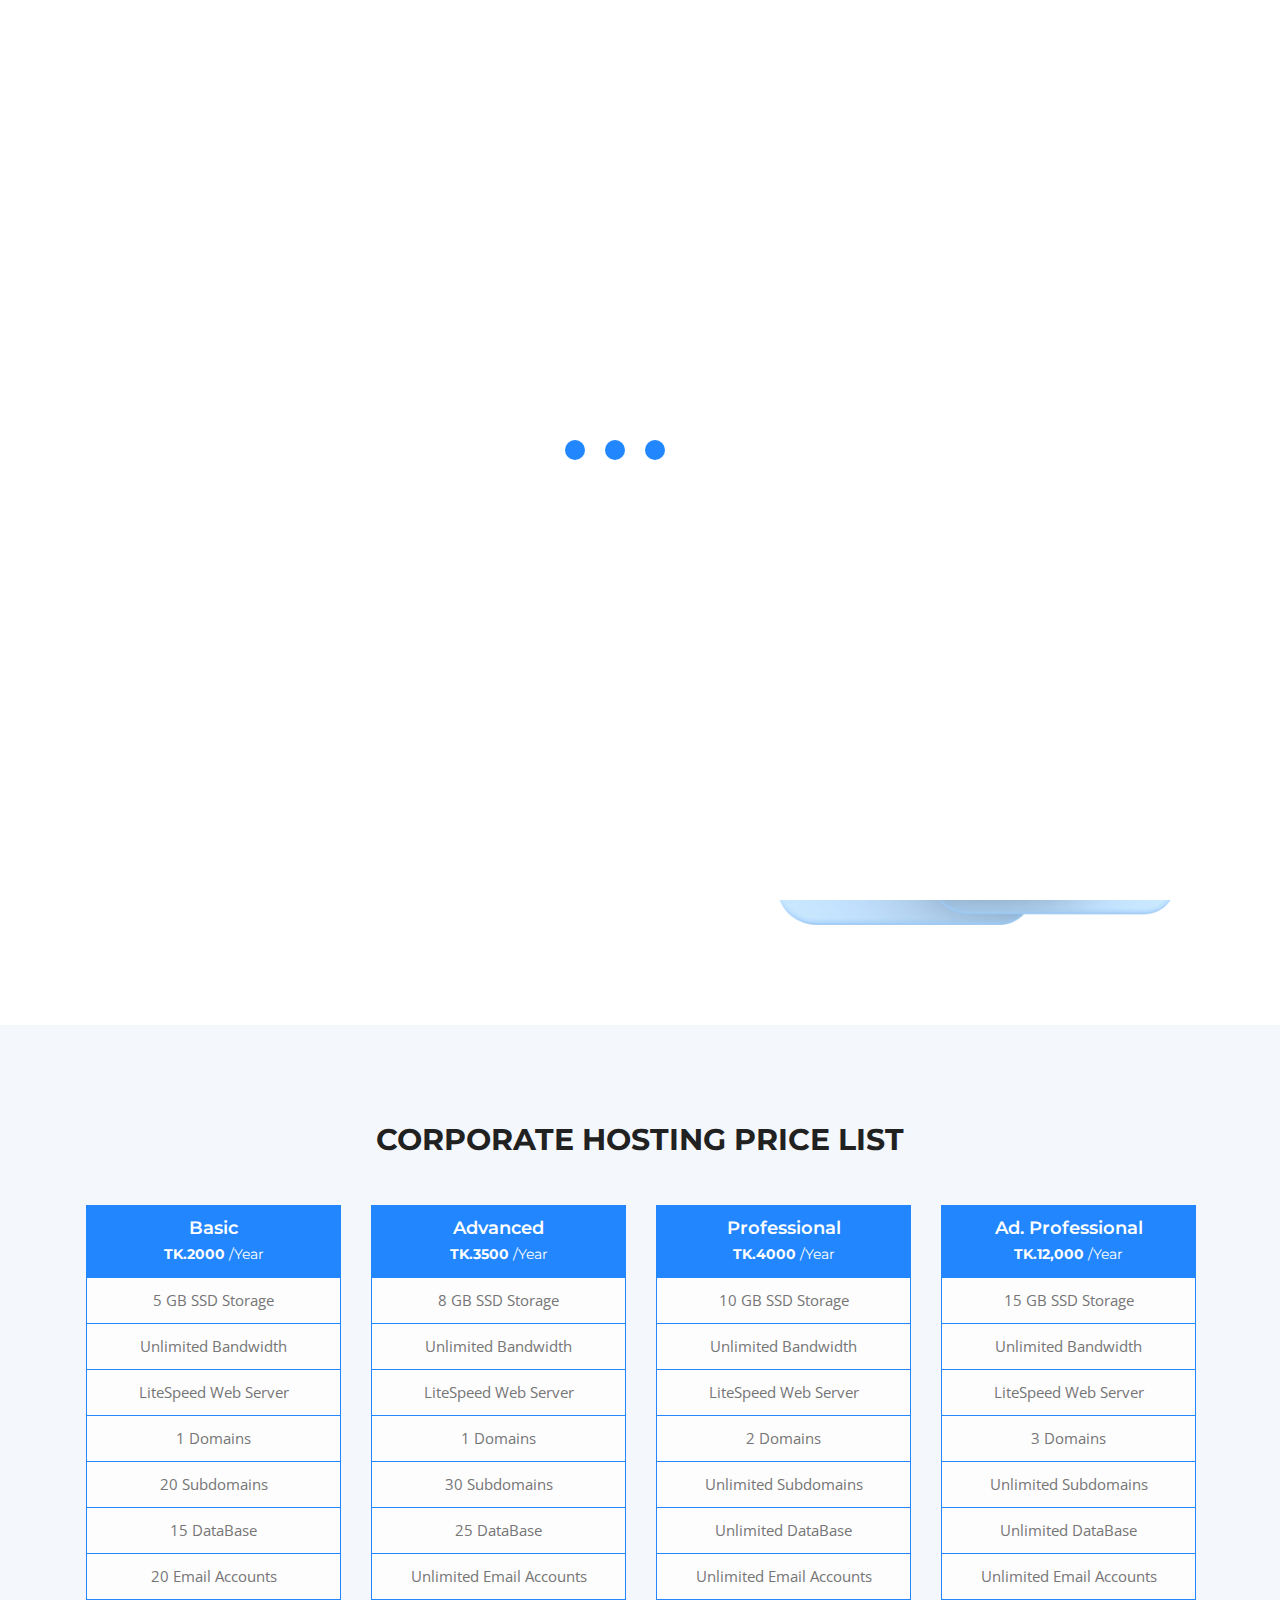
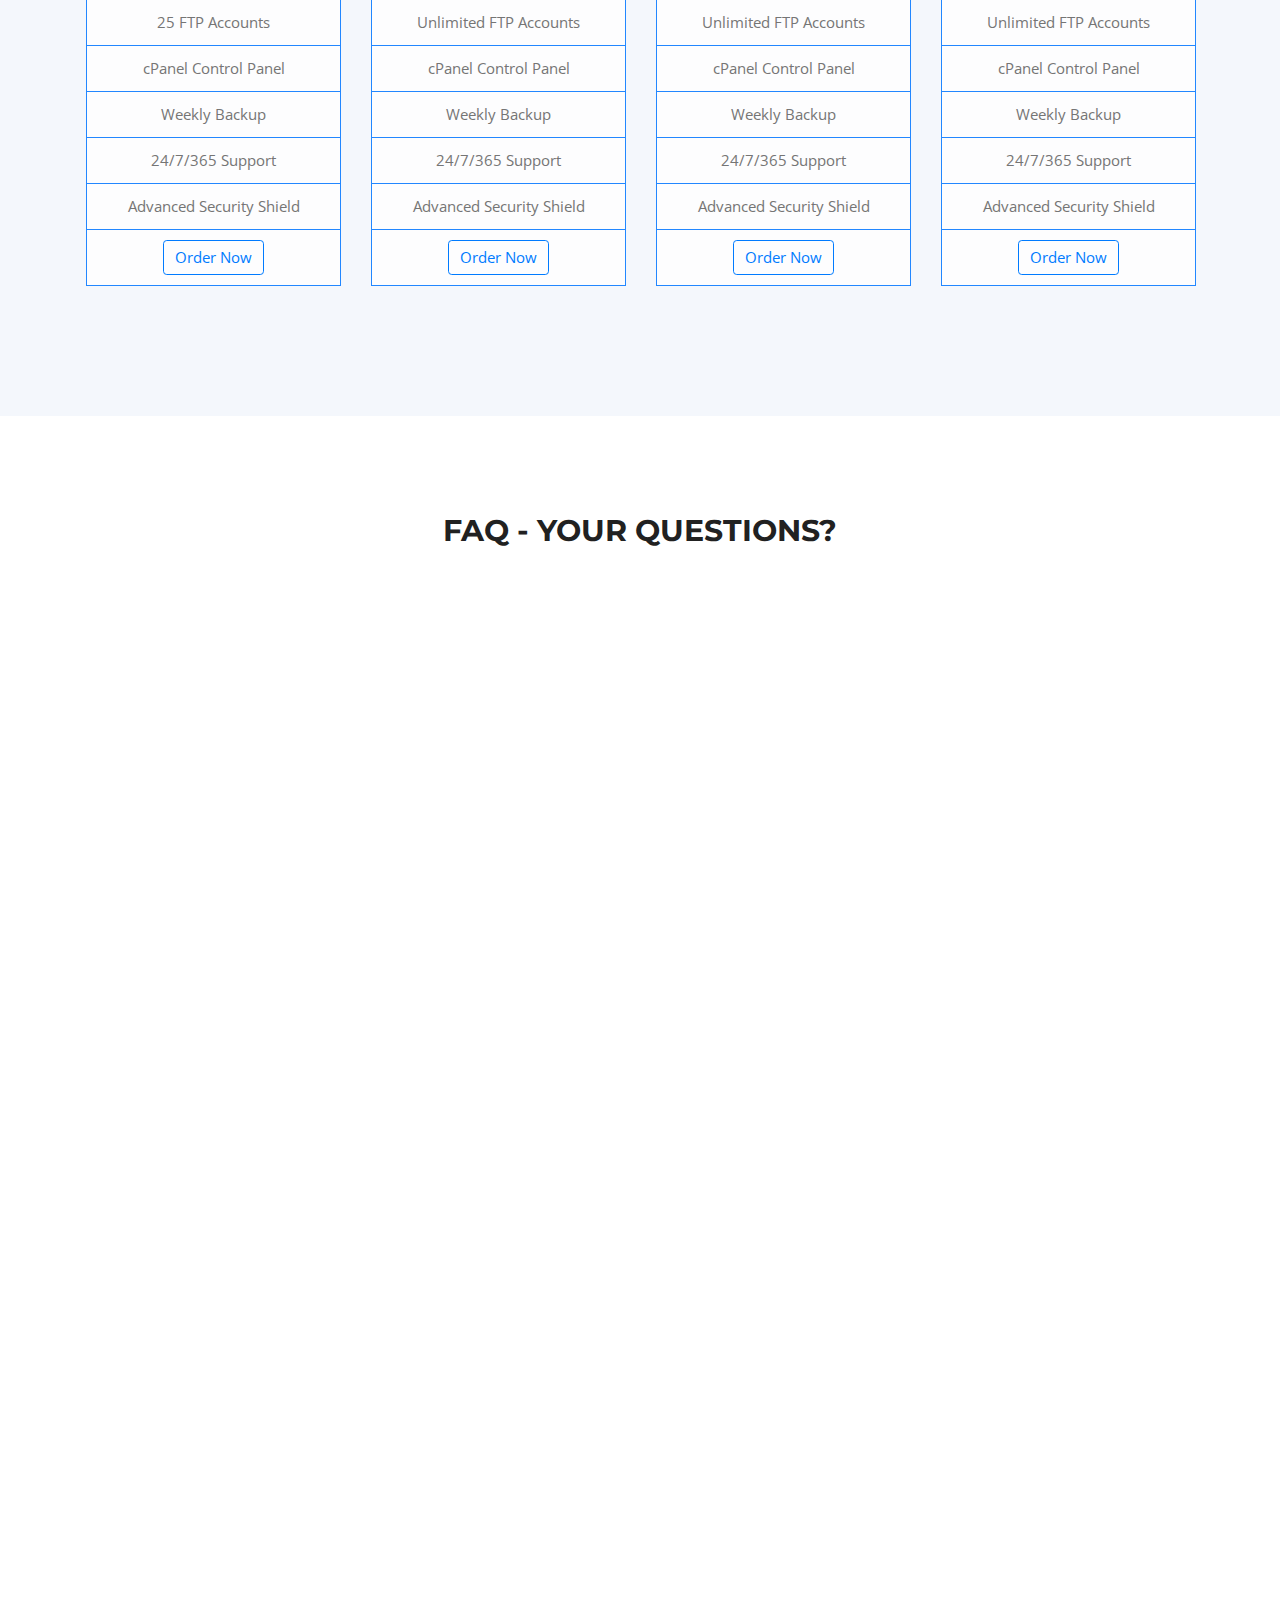
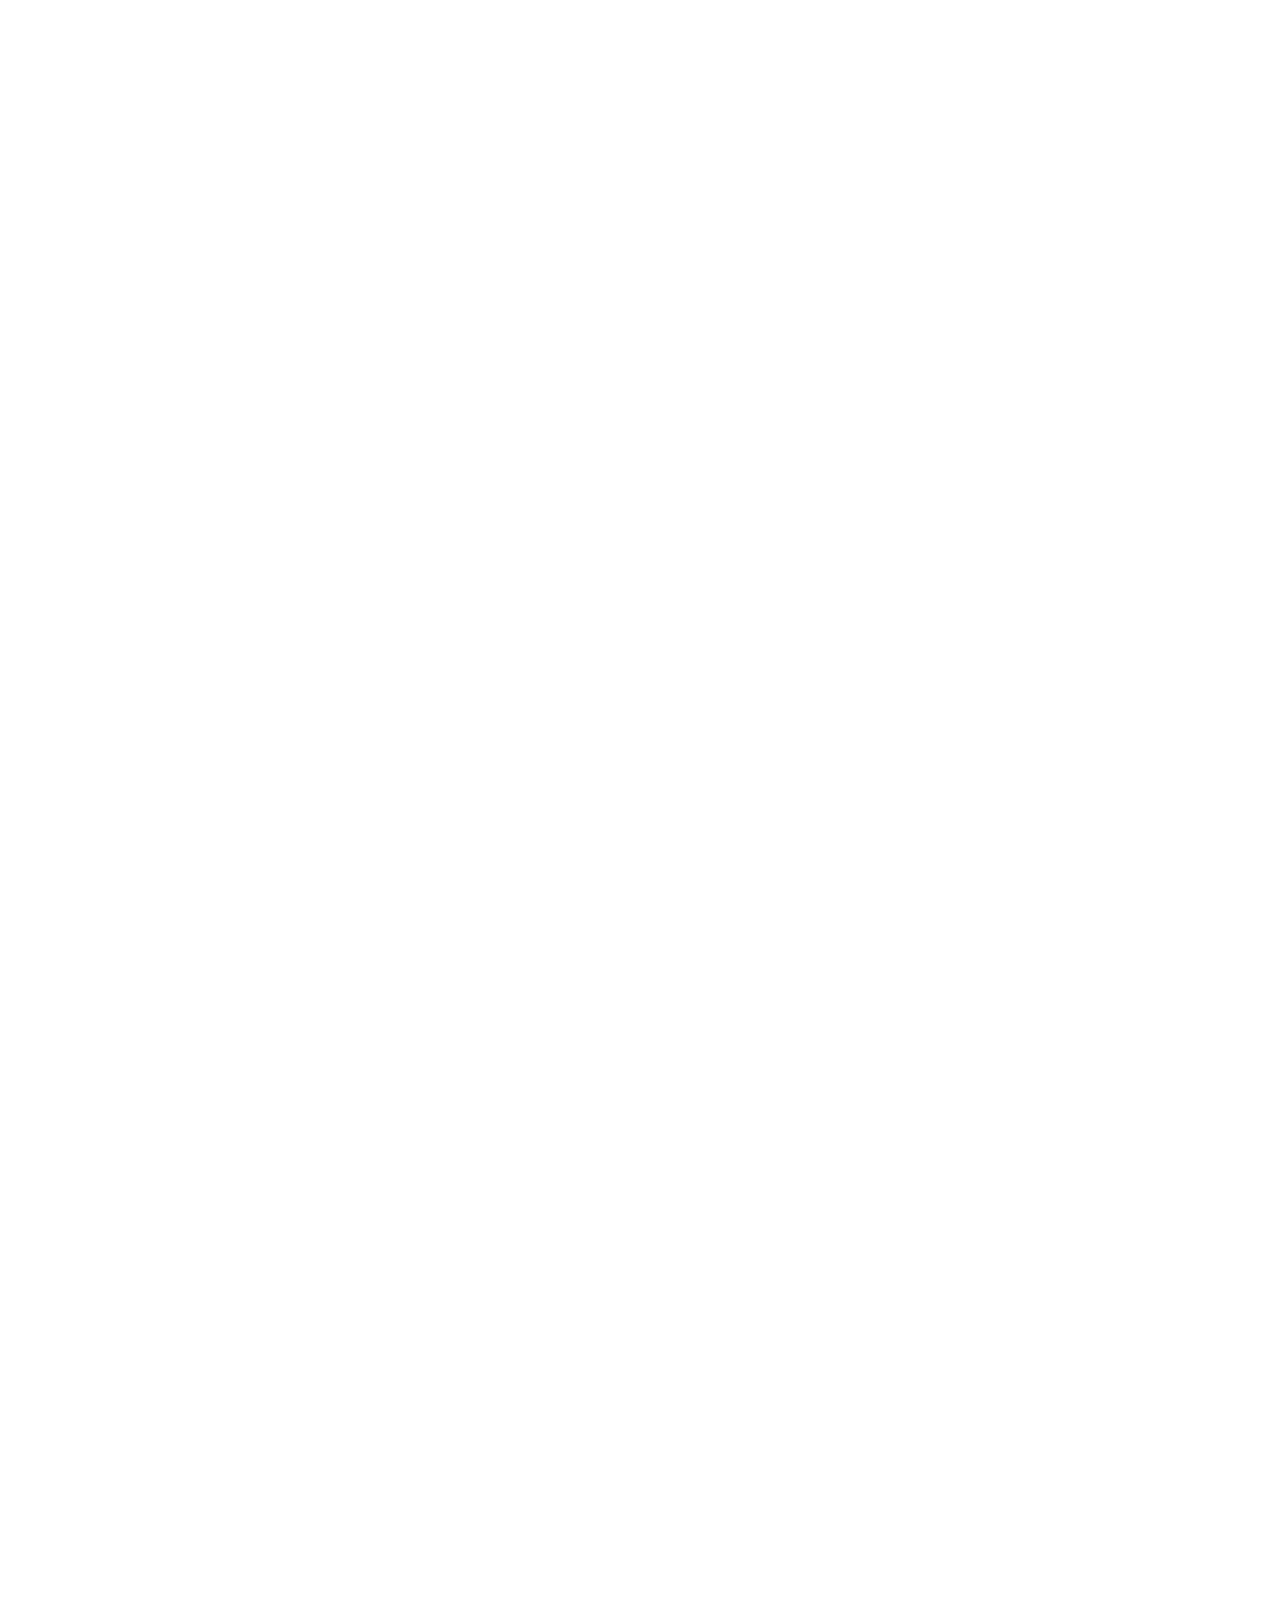
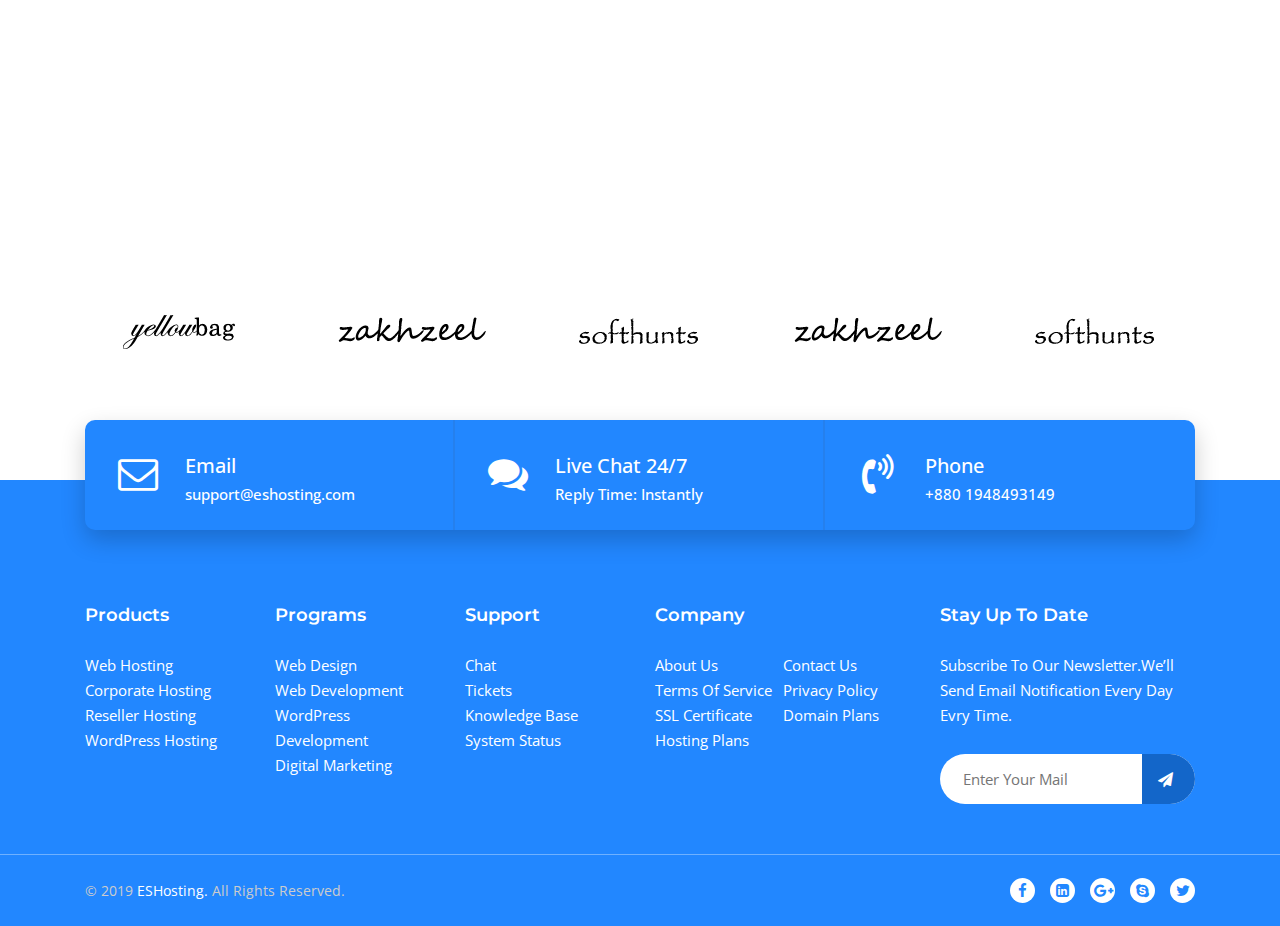
<file: corporate-hosting.html>
<!DOCTYPE html>
<html lang="zxx">
<head>
        <!-- meta tag -->
        <meta charset="utf-8">
        <title>ESHosting | </title>
        <meta name="description" content="">
        <!-- responsive tag -->
        <meta http-equiv="x-ua-compatible" content="ie=edge">
        <meta name="viewport" content="width=device-width, initial-scale=1">
        <!-- favicon -->
        <link rel="apple-touch-icon" href="apple-touch-icon.html">
        <link rel="shortcut icon" type="image/x-icon" href="images/favicon.ico">
        <!-- bootstrap v4 css -->
        <link rel="stylesheet" type="text/css" href="css/bootstrap.min.css">
        <!-- font-awesome css -->
        <link rel="stylesheet" type="text/css" href="css/font-awesome.min.css">
        <!-- animate css -->
        <link rel="stylesheet" type="text/css" href="css/animate.css">
        <!-- hover css -->
        <link rel="stylesheet" type="text/css" href="css/hover-min.css">
        <!-- owl.carousel css -->
        <link rel="stylesheet" type="text/css" href="css/owl.carousel.css">
        <!-- flaticon css  -->
        <link rel="stylesheet" type="text/css" href="fonts/font2/flaticon2.css"> 
        <link rel="stylesheet" type="text/css" href="fonts/flaticon.css"> 
        <!-- rsmenu CSS -->
        <link rel="stylesheet" type="text/css" href="css/rsmenu-main.css">
        <!-- rsmenu transitions CSS -->
        <link rel="stylesheet" type="text/css" href="css/rsmenu-transitions.css">
        <!-- style css -->
        <link rel="stylesheet" type="text/css" href="style.css">
        <!-- switch color presets css -->
        <link id="switch_style" href="#" rel="stylesheet" type="text/css">
        <!-- responsive css -->
        <link rel="stylesheet" type="text/css" href="css/responsive.css">
         <!--init css-->
        <link rel="stylesheet" type="text/css" href="css/init.css">
    </head>
    <body class="home1 inner-page">

        <!--Preload Start-->
        <div id="loading">
            <div id="loading-center">
                <div id="loading-center-absolute">
                    <div class="object" id="object_one"></div>
                    <div class="object" id="object_two"></div>
                    <div class="object" id="object_three"></div>
                </div>
            </div>
        </div>
        <!--Preload End-->
        
        <!--Full width header Start-->
        <section id="full-width-header" class="full-width-header">
            <!-- Toolbar Start -->
            <div class="toolbar-area hidden-sm hidden-xs">
                <div class="container">
                    <div class="row">
                        <div class="col-lg-6 col-sm-7 col-xs-12">
                            <div class="toolbar-contact">
                                <ul class="top-menu">
                                    <li><i class="fa fa-phone"></i><a href="tel:+8801948493149">+880 1948493149</a></li>
                                    <li><i class="fa fa-envelope-o"></i><a href="mailto:support@eshosting.com">support@eshosting.com</a></li>
                                </ul>
                            </div> <!-- // .toolbar-contact -->
                        </div>
                        <div class="col-lg-6 col-sm-5 col-xs-12">
                            <div class="toolbar-sl-share">
                                <ul>
                                    <li><a href="#"><i class="fa fa-commenting"></i>Live Chat</a></li>
                                    <li><a href="login.html"><i class="fa fa-sign-in"></i> Login</a></li>
                                    <li><a href="register.html"><i class="fa fa-user-plus"></i> Register</a></li>
                                    <li><a href="#"><i class="fa fa-facebook"></i></a></li>
                                    <li><a href="#"><i class="fa fa-linkedin"></i></a></li>
                                    <li><a href="#"><i class="fa fa-twitter"></i></a></li>
                                    <li><a href="#"><i class="fa fa-youtube"></i></a></li>
                                </ul>
                            </div><!-- // .toolbar-sl-share -->
                        </div>
                    </div>
                </div>
            </div>
            <!-- Toolbar End -->

            <!--Header Start-->
            <header id="rs-header" class="rs-header">
                <!-- Menu Start -->
                <div class="menu-area menu-sticky">
                    <div class="container">
                        <div class="row">
                            <div class="col-lg-3 col-md-12">
                                <div class="logo-area">
                                    <a href="index.html"><img src="images/logo.png" alt="logo"></a>
                                </div>
                            </div>
                            <div class="col-lg-9 col-md-12">
                                <div class="main-menu">
                                    <a class="rs-menu-toggle"><i class="fa fa-bars"></i>Menu</a>
                                    <nav class="rs-menu">
                                        <ul class="nav-menu">
                                            <!-- Home -->
                                            <li> <a href="index.html" class="home">Home</a></li>
                                            <!-- End Home --> 
                                            <!--Domains Menu Start-->
                                            <li><a href="domain.html">Domains</a></li>
                                            <!--Domains Menu End-->

                                            <!--Hosting Mega Menu Start -->
                                            <li class="menu-item-has-children right-memu current-menu-item"> <a href="#" class="active-icon">Hosting <i class="fa fa-angle-down" aria-hidden="true"></i></a>
                                                <ul class="sub-menu">
                                                    <li><a href="shared-hosting.html"><i class="flaticon-server"></i> Shared Hosting</a> </li> 
                                                    <li><a href="reseller-hosting.html"><i class="flaticon-support"></i> Reseller Hosting</a> </li>   
                                                    <li class="active"><a href="corporate-hosting.html"><i class="flaticon-virus"></i> Corporate Hosting</a></li>
                                                </ul> <!-- //.sub-menu -->
                                            </li>
                                            <!--Hosting Mega Menu End -->
                                            <!--SSL Certificate menu start-->
                                            <li> <a href="ssl.html">SSL Certificate</a></li>
                                            <!--SSL Certificate menu end-->
                                            <!--web design Menu Start-->
                                            <li class="menu-item-has-children right-memu"> <a href="#">Web Design <i class="fa fa-angle-down" aria-hidden="true"></i></a>
                                                <ul class="sub-menu">
                                                    <li><a href="web-design.html"><i class="flaticon-032-web-design-1"></i> Web Design</a></li>
                                                    <li><a href="web-development.html"><i class="flaticon-029-style-sheet"></i> Web Development</a></li>
                                                    <li><a href="wordpress-development.html"><i class="flaticon-wordpress-logo"></i> WordPress Development</a></li>
                                                </ul>
                                            </li>
                                            <!--web design Menu End-->
                                            <!--About menu start-->
                                            <li> <a href="about-us.html">About Us</a></li>
                                            <!--about menu end-->
                                            <!--Contact Menu Start-->
                                            <li> <a href="contact-us.html">Contact</a></li>
                                            <!--Contact Menu End-->
                                        </ul> <!-- //.nav-menu -->
                                    </nav>
                                </div> <!-- //.main-menu -->
                            </div>
                        </div>
                    </div>
                </div>
                <!-- Menu End -->
            </header>
            <!--Header End-->
        </section>
        <!--Full width header End-->
        <!--Hosting CTA Section Start-->
        <section id="rs-hostlab-cta" class="dedicated-servers rs-hostlab-cta sec-spacer">
            <div class="container">
                <div class="section-title text-center">
                    <h2><span>corporate hosting Servers</span></h2>
                </div>
                <div class="hostlab-cta-desc">
                    <h3 class="hostlab-desc white-color">It’s 100% easy and stress-free hosting service.</h3>
                    <!--<a class="hostlab-btn white-bg" href="#">Learn More</a>-->
                </div> <!-- //.hostlab-cta-desc -->
            </div>
        </section>
        <!--Hosting CTA Section Start-->

        <!-- Shared Hosting Top Image Section Start -->
        <section id="shared-hosting-top" class="shared-hosting-top sec-spacer">
            <div class="container">
                <div class="row">
                    <div class="col-lg-7">
                        <div class="shared-top-text wow slideInLeft">
                            <h3 class="hosting-subtitle">Fervor to take your business & brand one step ahead by the website or web-based technology! </h3>
                            <p class="hosting-desc">Fervor to take your business & brand one step ahead by the website or web-based technology! We can get connected with our corporate hosting package. It’s 100% easy and stress-free hosting service. </p>
                            <p>It’s 100% easy and stress-free hosting service. With our 24/7 customer support, your web business will be much easier than other times.</p>
                        </div>
                    </div>
                    <div class="col-lg-5">
                        <div class="shared-top-image wow slideInRight">
                            <img src="images/about/cloud-top.png" alt="Cloud Hosting Image">
                        </div>
                    </div>
                </div>
            </div>
        </section>
        <!-- Shared Hosting Top Image Section End -->

        <!--Domain Price List Section Start-->
        <section id="rs-hostlab-domain-price" class="rs-hostlab-domain-price shared-hosting-price-table sec-spacer section-bg">
            <div class="container">
                <div class="section-title text-center">
                    <h2>Corporate Hosting Price List</h2>
                </div>
                <div class="row">
                    <div class="col-lg-3 col-md-3 col-sm-6">
                        <div class="price-list-table shared-hosting-table mb-30">
                            <table class="table-hover table-light">
                                <tr>
                                    <th>Basic<br><small><strong>TK.2000</strong> /Year</small></th>
                                </tr>
                                <tr>
                                    <td>5 GB SSD Storage</td>
                                </tr>
                                <tr>
                                    <td>Unlimited Bandwidth</td>
                                </tr>
                                <tr>
                                    <td>LiteSpeed Web Server</td>
                                </tr>
                                <tr>
                                    <td>1 Domains</td>
                                </tr>
                                <tr>
                                    <td>20 Subdomains</td>
                                </tr>
                                <tr>
                                    <td>15 DataBase</td>
                                </tr>
                                <tr>
                                    <td>20 Email Accounts</td>
                                </tr>
                                <tr>
                                    <td>25 FTP Accounts</td>
                                </tr>
                                <tr>
                                    <td>cPanel Control Panel</td>
                                </tr>
                                <tr>
                                    <td>Weekly Backup</td>
                                </tr>
                                <tr>
                                    <td>24/7/365 Support</td>
                                </tr>
                                <tr>
                                    <td>Advanced Security Shield</td>
                                </tr>
                                <tr>
                                    <td><a class="btn btn-outline-primary" href="javascript:void(0);">Order Now</a></td>
                                </tr>
                            </table>
                        </div>
                    </div>
                    <div class="col-lg-3 col-md-3 col-sm-6">
                        <div class="price-list-table shared-hosting-table mb-30">
                            <table class="table-hover table-light">
                                <tr>
                                    <th>Advanced<br><small><strong>TK.3500</strong> /Year</small></th>
                                </tr>
                                <tr>
                                    <td>8 GB SSD Storage</td>
                                </tr>
                                <tr>
                                    <td>Unlimited Bandwidth</td>
                                </tr>
                                <tr>
                                    <td>LiteSpeed Web Server</td>
                                </tr>
                                <tr>
                                    <td>1 Domains</td>
                                </tr>
                                <tr>
                                    <td>30 Subdomains</td>
                                </tr>
                                <tr>
                                    <td>25 DataBase</td>
                                </tr>
                                <tr>
                                    <td>Unlimited Email Accounts</td>
                                </tr>
                                <tr>
                                    <td>Unlimited FTP Accounts</td>
                                </tr>
                                <tr>
                                    <td>cPanel Control Panel</td>
                                </tr>
                                <tr>
                                    <td>Weekly Backup</td>
                                </tr>
                                <tr>
                                    <td>24/7/365 Support</td>
                                </tr>
                                <tr>
                                    <td>Advanced Security Shield</td>
                                </tr>
                                <tr>
                                    <td><a class="btn btn-outline-primary" href="javascript:void(0);">Order Now</a></td>
                                </tr>
                            </table>
                        </div>
                    </div>
                    <div class="col-lg-3 col-md-3 col-sm-6">
                        <div class="price-list-table shared-hosting-table mb-30">
                            <table class="table-hover table-light">
                                <tr>
                                    <th>Professional<br><small><strong>TK.4000</strong> /Year</small></th>
                                </tr>
                                <tr>
                                    <td>10 GB SSD Storage</td>
                                </tr>
                                <tr>
                                    <td>Unlimited Bandwidth</td>
                                </tr>
                                <tr>
                                    <td>LiteSpeed Web Server</td>
                                </tr>
                                <tr>
                                    <td>2 Domains</td>
                                </tr>
                                <tr>
                                    <td>Unlimited Subdomains</td>
                                </tr>
                                <tr>
                                    <td>Unlimited DataBase</td>
                                </tr>
                                <tr>
                                    <td>Unlimited Email Accounts</td>
                                </tr>
                                <tr>
                                    <td>Unlimited FTP Accounts</td>
                                </tr>
                                <tr>
                                    <td>cPanel Control Panel</td>
                                </tr>
                                <tr>
                                    <td>Weekly Backup</td>
                                </tr>
                                <tr>
                                    <td>24/7/365 Support</td>
                                </tr>
                                <tr>
                                    <td>Advanced Security Shield</td>
                                </tr>
                                <tr>
                                    <td><a class="btn btn-outline-primary" href="javascript:void(0);">Order Now</a></td>
                                </tr>
                            </table>
                        </div>
                    </div>
                    <div class="col-lg-3 col-md-3 col-sm-6">
                        <div class="price-list-table shared-hosting-table mb-30">
                            <table class="table-hover table-light">
                                <tr>
                                    <th>Ad. Professional<br><small><strong>TK.12,000</strong> /Year</small></th>
                                </tr>
                                <tr>
                                    <td>15 GB SSD Storage</td>
                                </tr>
                                <tr>
                                    <td>Unlimited Bandwidth</td>
                                </tr>
                                <tr>
                                    <td>LiteSpeed Web Server</td>
                                </tr>
                                <tr>
                                    <td>3 Domains</td>
                                </tr>
                                <tr>
                                    <td>Unlimited Subdomains</td>
                                </tr>
                                <tr>
                                    <td>Unlimited DataBase</td>
                                </tr>
                                <tr>
                                    <td>Unlimited Email Accounts</td>
                                </tr>
                                <tr>
                                    <td>Unlimited FTP Accounts</td>
                                </tr>
                                <tr>
                                    <td>cPanel Control Panel</td>
                                </tr>
                                <tr>
                                    <td>Weekly Backup</td>
                                </tr>
                                <tr>
                                    <td>24/7/365 Support</td>
                                </tr>
                                <tr>
                                    <td>Advanced Security Shield</td>
                                </tr>
                                <tr>
                                    <td><a class="btn btn-outline-primary" href="javascript:void(0);">Order Now</a></td>
                                </tr>
                            </table>
                        </div>
                    </div>
                </div>
            </div>
        </section>
        <!--Domain Price List Section End-->

        <!-- Accordion Start -->
        <section id="hostlab-accordion" class="hostlab-accordion sec-spacer">
            <div class="container">
                <div class="section-title text-center">
                    <h2>FAQ - Your questions?</h2>
                </div>
                <div class="row">
                    <div class="col-lg-12">
                        <div id="accordion" class="accordion">
                            <div class="card wow fadeInUp">
                                <div class="card-header" id="headingOne">
                                    <h3 class="acdn-title" data-toggle="collapse" data-target="#collapseOne" aria-expanded="true" aria-controls="collapseOne">
                                        How Do I Place An Order?
                                    </h3>
                                </div>
                                <div id="collapseOne" class="collapse show" aria-labelledby="headingOne" data-parent="#accordion">
                                    <div class="card-body">
                                        There are many variations of passages of Lorem Ipsum available, but the majority have suffered alteration in some form, by injected humour, or randomised words which don't look even slightly believable.
                                    </div>
                                </div>
                            </div>
                            <div class="card wow fadeInUp">
                                <div class="card-header" id="headingTwo">
                                    <h3 class="acdn-title collapsed" data-toggle="collapse" data-target="#collapseTwo" aria-expanded="false" aria-controls="collapseTwo">
                                        How Can I Cancel Or Change My Order?
                                    </h3>
                                </div>
                                <div id="collapseTwo" class="collapse" aria-labelledby="headingTwo" data-parent="#accordion">
                                    <div class="card-body">
                                        There are many variations of passages of Lorem Ipsum available, but the majority have suffered alteration in some form, by injected humour, or randomised words which don't look even slightly believable.
                                    </div>
                                </div>
                            </div>
                            <div class="card wow fadeInUp">
                                <div class="card-header mb-0" id="headingThree">
                                    <h3 class="acdn-title collapsed" data-toggle="collapse" data-target="#collapseThree" aria-expanded="false" aria-controls="collapseThree">
                                        Do I need an account to place an order?
                                    </h3>
                                </div>
                                <div id="collapseThree" class="collapse" aria-labelledby="headingThree" data-parent="#accordion">
                                    <div class="card-body">
                                        There are many variations of passages of Lorem Ipsum available, but the majority have suffered alteration in some form, by injected humour, or randomised words which don't look even slightly believable.
                                    </div>
                                </div>
                            </div>
                            <div class="card wow fadeInUp">
                                <div class="card-header mb-0" id="headingFour">
                                    <h3 class="acdn-title collapsed" data-toggle="collapse" data-target="#collapseFour" aria-expanded="false" aria-controls="collapseFour">
                                        How Do I Track My Order?
                                    </h3>
                                </div>
                                <div id="collapseFour" class="collapse" aria-labelledby="headingFour" data-parent="#accordion">
                                    <div class="card-body">
                                        There are many variations of passages of Lorem Ipsum available, but the majority have suffered alteration in some form, by injected humour, or randomised words which don't look even slightly believable.
                                    </div>
                                </div>
                            </div>
                            <div class="card wow fadeInUp">
                                <div class="card-header mb-0" id="headingFive">
                                    <h3 class="acdn-title collapsed" data-toggle="collapse" data-target="#collapseFive" aria-expanded="false" aria-controls="collapseFive">
                                        How Can I Return a Product?
                                    </h3>
                                </div>
                                <div id="collapseFive" class="collapse" aria-labelledby="headingFive" data-parent="#accordion">
                                    <div class="card-body">
                                        There are many variations of passages of Lorem Ipsum available, but the majority have suffered alteration in some form, by injected humour, or randomised words which don't look even slightly believable.
                                    </div>
                                </div>
                            </div>
                        </div>
                    </div>
                </div>
            </div>
        </section>
        <!-- Accordion Us End -->

        <!-- Our Different Featured Start -->
        <section id="rs-different-featured" class="rs-different-featured section-bg sec-spacer wow fadeIn">
            <div class="container">
                <div class="section-title text-center">
                    <h2>Why You Choose ESHosting</h2>
                </div>
                <div class="row">
                    <div class="col-lg-4 col-md-6 col-xs-12">
                        <div class="featured-item">
                            <div class="featured-icon">
                                <i class="flaticon-earth"></i>
                            </div>
                            <div class="title">
                                <h3><a href="javascript:void(0);">Worldwide Connection</a></h3>
                            </div>
                            <div class="some-text">
                                <p>We’re here to help people from all over the world. So matter what your time-zone is or the trouble you’re in, we’re here to help 24/7 with a big smile. Our mission is to help you to grow your business. We believe in building together. So, let’s grow together! Shall we? </p>
                            </div>
                        </div><!--  //.featured-item -->
                    </div>

                    <div class="col-lg-4 col-md-6 col-xs-12">
                        <div class="featured-item">
                            <div class="featured-icon">
                                <i class="flaticon-backup"></i>
                            </div>
                            <div class="title">
                                <h3><a href="javascript:void(0);">24/7 Daily Backup</a></h3>
                            </div>
                            <div class="some-text">
                                <p>We’ll backup all your website & data in every 24 hours. That means, if you mistakenly delete the storage or anything wrong happens, we’ve got your back! With ESHosting, it’s more like a brotherhood!</p>
                            </div>
                        </div><!--  //.featured-item -->
                    </div>

                    <div class="col-lg-4 col-md-6 col-xs-12">
                        <div class="featured-item">
                            <div class="featured-icon">
                                <i class="flaticon-solar-panel"></i>
                            </div>
                            <div class="title">
                                <h3><a href="javascript:void(0);">cPanel Included</a></h3>
                            </div>
                            <div class="some-text">
                                <p>Yes, cPanel the world’s best control panel is included with our package. cPanel gives you the full control of your website, and it’s user-friendly as well. The best thing is, you can control it from any standard browser.</p>
                            </div>
                        </div><!--  //.featured-item -->
                    </div>

                    <div class="col-lg-4 col-md-6 col-xs-12">
                        <div class="featured-item">
                            <div class="featured-icon">
                                <i class="flaticon-seo-and-web"></i>
                            </div>
                            <div class="title">
                                <h3><a href="javascript:void(0);">Powerful Security</a></h3>
                            </div>
                            <div class="some-text">
                                <p>We guarantee our customer a 100% secure and top-notch service. All our servers are highly-secured, and our team works all day to maintain the security level. Even if any problem occurs, you’ll get full support from us.</p>
                            </div>
                        </div><!--  //.featured-item -->
                    </div>

                    <div class="col-lg-4 col-md-6 col-xs-12">
                        <div class="featured-item">
                            <div class="featured-icon">
                                <i class="flaticon-database"></i>
                            </div>
                            <div class="title">
                                <h3><a href="javascript:void(0);">Unlimited Database</a></h3>
                            </div>
                            <div class="some-text">
                                <p>We offer unlimited database in our professional packages. If you’re planning something big that requires unlimited space and fast-speed, then take a look at our professional package. So, keep growing without thinking about the disk space.</p>
                            </div>
                        </div><!--  //.featured-item -->
                    </div>

                    <div class="col-lg-4 col-md-6 col-xs-12">
                        <div class="featured-item">
                            <div class="featured-icon">
                                <i class="flaticon-support"></i>
                            </div>
                            <div class="title">
                                <h3><a href="javascript:void(0);">24/7 Customer Support</a></h3>
                            </div>
                            <div class="some-text">
                                <p>In ESHosting, it’s more like a brotherhood! A bunch of friendly, Enthusiastic people with superior knowledge are always waiting to help you with a big smile to make your life easier. At least try our customer support then buy from us! Don’t worry, and our customer support is 100% free!</p>
                            </div>
                        </div><!--  //.featured-item -->
                    </div>
                    
                    <div class="col-lg-4 col-md-6 col-xs-12">
                        <div class="featured-item">
                            <div class="featured-icon">
                                <i class="fa fa-signal"></i>
                            </div>
                            <div class="title">
                                <h3><a href="javascript:void(0);">Super-Fast Network</a></h3>
                            </div>
                            <div class="some-text">
                                <p>All of our servers are super-fast and well-maintained. We use high-quality storage and other components. We also offer Lite Speed Web Server, PH7, and unlimited bandwidth. That’s why we guarantee super-fast performance.</p>
                            </div>
                        </div><!--  //.featured-item -->
                    </div>
                    <div class="col-lg-4 col-md-6 col-xs-12">
                        <div class="featured-item">
                            <div class="featured-icon">
                                <i class="fa fa-hdd-o"></i>
                            </div>
                            <div class="title">
                                <h3><a href="javascript:void(0);">Specialized Enterprise Hardware</a></h3>
                            </div>
                            <div class="some-text">
                                <p>We use top-notch components and powerful SSD, and that makes our Linux and Windows-based server more powerful and efficient. Try us once, and you’ll love the experience. </p>
                            </div>
                        </div><!--  //.featured-item -->
                    </div>
                    <div class="col-lg-4 col-md-6 col-xs-12">
                        <div class="featured-item">
                            <div class="featured-icon">
                                <i class="fa fa-cloud-upload"></i>
                            </div>
                            <div class="title">
                                <h3><a href="javascript:void(0);">99.9% Uptime Guarantee</a></h3>
                            </div>
                            <div class="some-text">
                                <p>With our professional packing and some other packages, we provide 99% uptime guarantee. Our expert team stays actives all the time to provide 99.99 uptime performance.</p>
                            </div>
                        </div><!--  //.featured-item -->
                    </div>
                    <div class="col-lg-4 col-md-6 col-xs-12">
                        <div class="featured-item">
                            <div class="featured-icon">
                                <i class="fa fa-money"></i>
                            </div>
                            <div class="title">
                                <h3><a href="javascript:void(0);">30-days Money-back Guarantee</a></h3>
                            </div>
                            <div class="some-text">
                                <p>Still hesitating? Don’t worry. If you don’t feel satisfied with our service, then you can anytime cancel it within the first 30 days and get your money back! No question asked!</p>
                            </div>
                        </div><!--  //.featured-item -->
                    </div>
                    <div class="col-lg-4 col-md-6 col-xs-12">
                        <div class="featured-item">
                            <div class="featured-icon">
                                <i class="fa fa-wrench"></i>
                            </div>
                            <div class="title">
                                <h3><a href="javascript:void(0);">Fully Managed Hosting</a></h3>
                            </div>
                            <div class="some-text">
                                <p>We provide fully managed hosting. That means you don’t have to think about the server or other technical aspects. Our expert technicians are there for it! That’s why we guarantee a hassle-free super-easy experience to our customer.</p>
                            </div>
                        </div><!--  //.featured-item -->
                    </div>
                    <div class="col-lg-4 col-md-6 col-xs-12">
                        <div class="featured-item">
                            <div class="featured-icon">
                                <i class="fa fa-credit-card"></i>
                            </div>
                            <div class="title">
                                <h3><a href="javascript:void(0);">Payment Gateways</a></h3>
                            </div>
                            <div class="some-text">
                                <p>Beside in-house payment methods (such as Bkash, Rocket, DBBL, etc.) we also accept PayPal, credit cards, Bitcoin, and Western Union. So, you can enjoy our service globally without any hassle! </p>
                            </div>
                        </div><!--  //.featured-item -->
                    </div>
                </div>
            </div> <!-- //.container -->
        </section>
        <!-- Our Different Featured End -->
        <!--Testimonial Section Start-->
        <section id="rs-hostlab-testimonial" class="rs-hostlab-testimonial pt-100 white-bg wow fadeIn">
            <div class="container">
                <div class="section-title text-center mb-50">
                    <h2>What Our Customer Says</h2>
                </div>
                <div class="rs-carousel owl-carousel" data-loop="true" data-items="2" data-margin="30" data-autoplay="true" data-autoplay-timeout="8000" data-smart-speed="2000" data-dots="true" data-nav="false" data-nav-speed="false" data-mobile-device="1" data-mobile-device-nav="false" data-mobile-device-dots="false" data-ipad-device="1" data-ipad-device-nav="false" data-ipad-device-dots="true" data-ipad-device2="1" data-ipad-device-nav2="false" data-ipad-device-dots2="false" data-md-device="2" data-md-device-nav="false" data-md-device-dots="true">
                    <div class="rs-single-testimonial-1">
                        <div class="testimonial-content">
                            <div class="some-text">
                                <p>At vero eos et accusamus et iusto odio to dignissimos ducimus quic blanditii honii praesen tium voluptatum deleniti atque corrupti quosk dolores honii praesen tium voluptatum deleniti atque corrupti quosk dolores.</p>
                            </div>
                            <ul class="testi-bottom">
                                <li>
                                    <img src="images/testimonial/1.jpg" alt="image">
                                </li>
                                <li>
<!--                                    <div class="stars">
                                        <ul>
                                            <li><i class="fa fa-star"></i></li>
                                            <li><i class="fa fa-star"></i></li>
                                            <li><i class="fa fa-star"></i></li>
                                            <li><i class="fa fa-star"></i></li>
                                            <li><i class="fa fa-star-o"></i></li>
                                        </ul>
                                    </div>-->
                                    <div class="text-here pt-20">
                                        <h4 class="name">Steve J.r</h4>
                                        <!--<h5 class="designation">Ceo & Founder</h5>-->
                                    </div>
                                </li>
                            </ul>
                        </div>
                    </div><!-- Single Testimonial -->

                    <div class="rs-single-testimonial-1">
                        <div class="testimonial-content">
                            <div class="some-text">
                                <p>At vero eos et accusamus et iusto odio to dignissimos ducimus quic blanditii honii praesen tium voluptatum deleniti atque corrupti quosk dolores honii praesen tium voluptatum deleniti atque corrupti quosk dolores.</p>
                            </div>
                            <ul class="testi-bottom">
                                <li>
                                    <img src="images/testimonial/1.jpg" alt=" image">
                                </li>
                                <li>
<!--                                    <div class="stars">
                                        <ul>
                                            <li><i class="fa fa-star"></i></li>
                                            <li><i class="fa fa-star"></i></li>
                                            <li><i class="fa fa-star"></i></li>
                                            <li><i class="fa fa-star"></i></li>
                                            <li><i class="fa fa-star-o"></i></li>
                                        </ul>
                                    </div>-->
                                    <div class="text-here pt-20">
                                        <h4 class="name">Smith Jems</h4>
                                        <!--<h5 class="designation">Manager</h5>-->
                                    </div>
                                </li>
                            </ul>
                        </div>
                    </div><!-- Single Testimonial -->

                    <div class="rs-single-testimonial-1">
                        <div class="testimonial-content">
                            <div class="some-text">
                                <p>At vero eos et accusamus et iusto odio to dignissimos ducimus quic blanditii honii praesen tium voluptatum deleniti atque corrupti quosk dolores honii praesen tium voluptatum deleniti atque corrupti quosk dolores.</p>
                            </div>
                            <ul class="testi-bottom">
                                <li>
                                    <img src="images/testimonial/1.jpg" alt="Author image">
                                </li>
                                <li>
<!--                                    <div class="stars">
                                        <ul>
                                            <li><i class="fa fa-star"></i></li>
                                            <li><i class="fa fa-star"></i></li>
                                            <li><i class="fa fa-star"></i></li>
                                            <li><i class="fa fa-star"></i></li>
                                            <li><i class="fa fa-star-o"></i></li>
                                        </ul>
                                    </div>-->
                                    <div class="text-here pt-20">
                                        <h4 class="name">Jack Brown</h4>
                                        <!--<h5 class="designation">Serv Manager</h5>-->
                                    </div>
                                </li>
                            </ul>
                        </div>
                    </div><!-- Single Testimonial -->
                </div> <!-- //.rs-carousel -->
            </div>
        </section>
        <!--Testimonial Section End-->  

        <!-- Footer Partner Slider Start -->
        <section id="rs-hostlab-defult-partner" class="rs-hostlab-defult-partner white-bg sec-spacer6">
            <div class="container">
                <div class="rs-carousel owl-carousel" data-loop="true" data-items="5" data-margin="30" data-autoplay="true" data-autoplay-timeout="7000" data-smart-speed="2000" data-dots="false" data-nav="false" data-nav-speed="false" data-mobile-device="2" data-mobile-device-nav="false" data-mobile-device-dots="false" data-ipad-device="3" data-ipad-device-nav="false" data-ipad-device-dots="false" data-ipad-device2="2" data-ipad-device-nav2="false" data-ipad-device-dots2="false" data-md-device="5" data-md-device-nav="false" data-md-device-dots="false">
                    <div class="partner-item">
                        <a href="#"><img src="images/partner/1.png" alt="Partner Image"></a>
                    </div>
                    <div class="partner-item">
                        <a href="#"><img src="images/partner/2.png" alt="Partner Image"></a>
                    </div>
                    <div class="partner-item">
                        <a href="#"><img src="images/partner/3.png" alt="Partner Image"></a>
                    </div>
                    <div class="partner-item">
                        <a href="#"><img src="images/partner/4.png" alt="Partner Image"></a>
                    </div>
                    <div class="partner-item">
                        <a href="#"><img src="images/partner/5.png" alt="Partner Image"></a>
                    </div>
                </div> <!-- //.rs-carousel -->
            </div>
        </section>
        <!-- Footer Partner Slider End -->                

        <!-- Footer Client Start -->
        <section id="client-footer" class="client-footer">
            <!-- Footer Client Contact Start -->
            <div id="client-contact-services" class="client-contact-services">
                <div class="container">
                    <div class="client-contact primary-bg">
                        <div class="row margin-0">
                            <div class="col-lg-4 col-md-12 text-center client-border">
                                <div class="client-service">
                                    <div class="service-icon">
                                        <i class="fa fa-envelope-o"></i>
                                    </div>
                                    <div class="text-part">
                                        <h3><a href="#">Email</a></h3>
                                        <h5><a href="mailto:support@eshosting.com">support@eshosting.com</a></h5>
                                    </div>
                                </div>
                            </div>
                            <div class="col-lg-4 col-md-12 text-center client-border">
                                <div class="client-service">
                                    <div class="service-icon">
                                        <i class="fa fa-comments"></i>
                                    </div>
                                    <div class="text-part">
                                        <h3><a href="#">Live Chat 24/7</a></h3>
                                        <h5>Reply Time: Instantly</h5>
                                    </div>
                                </div>
                            </div>
                            <div class="col-lg-4 col-md-12 text-center">
                                <div class="client-service no-border">
                                    <div class="service-icon">
                                        <i class="fa fa-volume-control-phone"></i>
                                    </div>
                                    <div class="text-part">
                                        <h3><a href="#">Phone</a></h3>
                                        <h5><a href="tel:+8801948493149">+880 1948493149</a></h5>
                                    </div>
                                </div>
                            </div>
                        </div>
                    </div>
                </div>
            </div>
            <!-- Footer Client Contact End -->

            <!-- Footer Start -->
            <footer id="rs-hostlab-footer" class="rs-hostlab-footer primary-bg">
                <div class="container">
                    <!-- Footer Menu Start -->
                    <div class="footer-content">
                        <div class="row">
                            <div class="col-lg-2">
                                <div class="footer-menu">
                                    <h4 class="title">Products</h4>
                                    <ul>
                                        <li><a href="#">Web hosting</a></li>
                                        <li><a href="#">Corporate hosting</a></li>
                                        <li><a href="#">reseller hosting</a></li>
                                        <li><a href="#">WordPress hosting</a></li>
                                    </ul>
                                </div>
                            </div>

                            <div class="col-lg-2">
                                <div class="footer-menu">
                                    <h4 class="title">Programs</h4>
                                    <ul>
                                        <li><a href="#">Web Design</a></li>
                                        <li><a href="#">Web Development</a></li>
                                        <li><a href="#">WordPress Development</a></li>
                                        <li><a href="#">Digital Marketing</a></li>
                                    </ul>
                                </div>
                            </div>

                            <div class="col-lg-2">
                                <div class="footer-menu">
                                    <h4 class="title">Support</h4>
                                    <ul>
                                        <li><a href="#">chat</a></li>
                                        <li><a href="#">tickets</a></li>
                                        <li><a href="#">knowledge base</a></li>
                                        <li><a href="#">system status</a></li>
                                    </ul>
                                </div>
                            </div>

                            <div class="col-lg-3">
                                <div class="footer-menu">
                                    <h4 class="title">Company</h4>
                                    <div class="partiton-menu">
                                        <ul>
                                            <li><a href="#">about us</a></li>
                                            <li><a href="#">contact us</a></li>
                                            <li><a href="#">terms of service</a></li>
                                            <li><a href="#">privacy policy</a></li>
                                            <li><a href="#">SSL Certificate</a></li>
                                            <li><a href="#">Domain Plans</a></li>
                                            <li><a href="#">Hosting Plans</a></li>
                                        </ul>
                                    </div>
                                </div>
                            </div>

                            <div class="col-lg-3">
                                <div class="footer-menu">
                                    <h4 class="title">Stay Up To Date</h4>
                                    <p class="some-text">
                                        Subscribe To Our Newsletter.We’ll Send Email Notification Every Day Evry Time.
                                    </p>
                                    <form class="footer-form">
                                        <input class="email" type="email" placeholder="Enter Your Mail" required>
                                        <input class="submit" type="submit" value="Send">
                                    </form>
                                </div>
                            </div>
                        </div>
                    </div>
                </div>
                <!-- Footer Menu End -->

                <!-- CopyRight Start -->
                <div class="copyright">
                    <div class="container">
                        <div class="row">
                            <div class="col-md-6">
                                <div  class="copy-text">
                                    &copy; 2019 <span>ESHosting.</span> All Rights Reserved.
                                </div>
                            </div>
                            <div class="col-md-6">
                                <div class="social-links">
                                    <ul>
                                        <li><a href="#"><i class="fa fa-twitter"></i></a></li>

                                        <li><a href="#"><i class="fa fa-skype"></i></a></li>

                                        <li><a href="#"><i class="fa fa-google-plus"></i></a></li>

                                        <li><a href="#"><i class="fa fa-linkedin-square"></i></a></li>

                                        <li><a href="#"><i class="fa fa-facebook"></i></a></li>
                                    </ul>
                                </div>
                            </div>
                        </div>
                    </div>
                </div>
                <!-- CopyRight End -->
            </footer>
            <!-- Footer End -->
        </section>
        <!-- Footer Client End -->

        <!-- Scrool to Top Start -->
        <div id="scrollUp">
            <i class="fa fa-angle-up"></i>
        </div> 
        <!-- Scrool to Top End -->
        
        <!-- modernizr js -->
        <script src="js/modernizr-2.8.3.min.js"></script>
        <!-- jquery latest version -->
        <script src="js/jquery.min.js"></script>
        <!-- bootstrap js -->
        <script src="js/bootstrap.min.js"></script>
        <!-- owl.carousel js -->
        <script src="js/owl.carousel.min.js"></script>
        <!-- slick js -->
        <script src="js/slick.min.js"></script>
        <!-- isotope.pkgd.min js -->
        <script src="js/isotope.pkgd.min.js"></script>
        <!-- imagesloaded.pkgd.min js -->
        <script src="js/imagesloaded.pkgd.min.js"></script>
        <!-- rsmenu js -->
        <script src="js/rsmenu-main.js"></script>
        <!-- wow js -->
        <script src="js/wow.min.js"></script>
        <!-- Way Point js -->
        <script src="js/waypoints.min.js"></script>
        <!-- counter top js -->
        <script src="js/jquery.counterup.min.js"></script>
        <!-- plugins js -->
        <script src="js/plugins.js"></script>
        <!-- main js -->
        <script src="js/main.js"></script>
    </body>


</html>
</file>
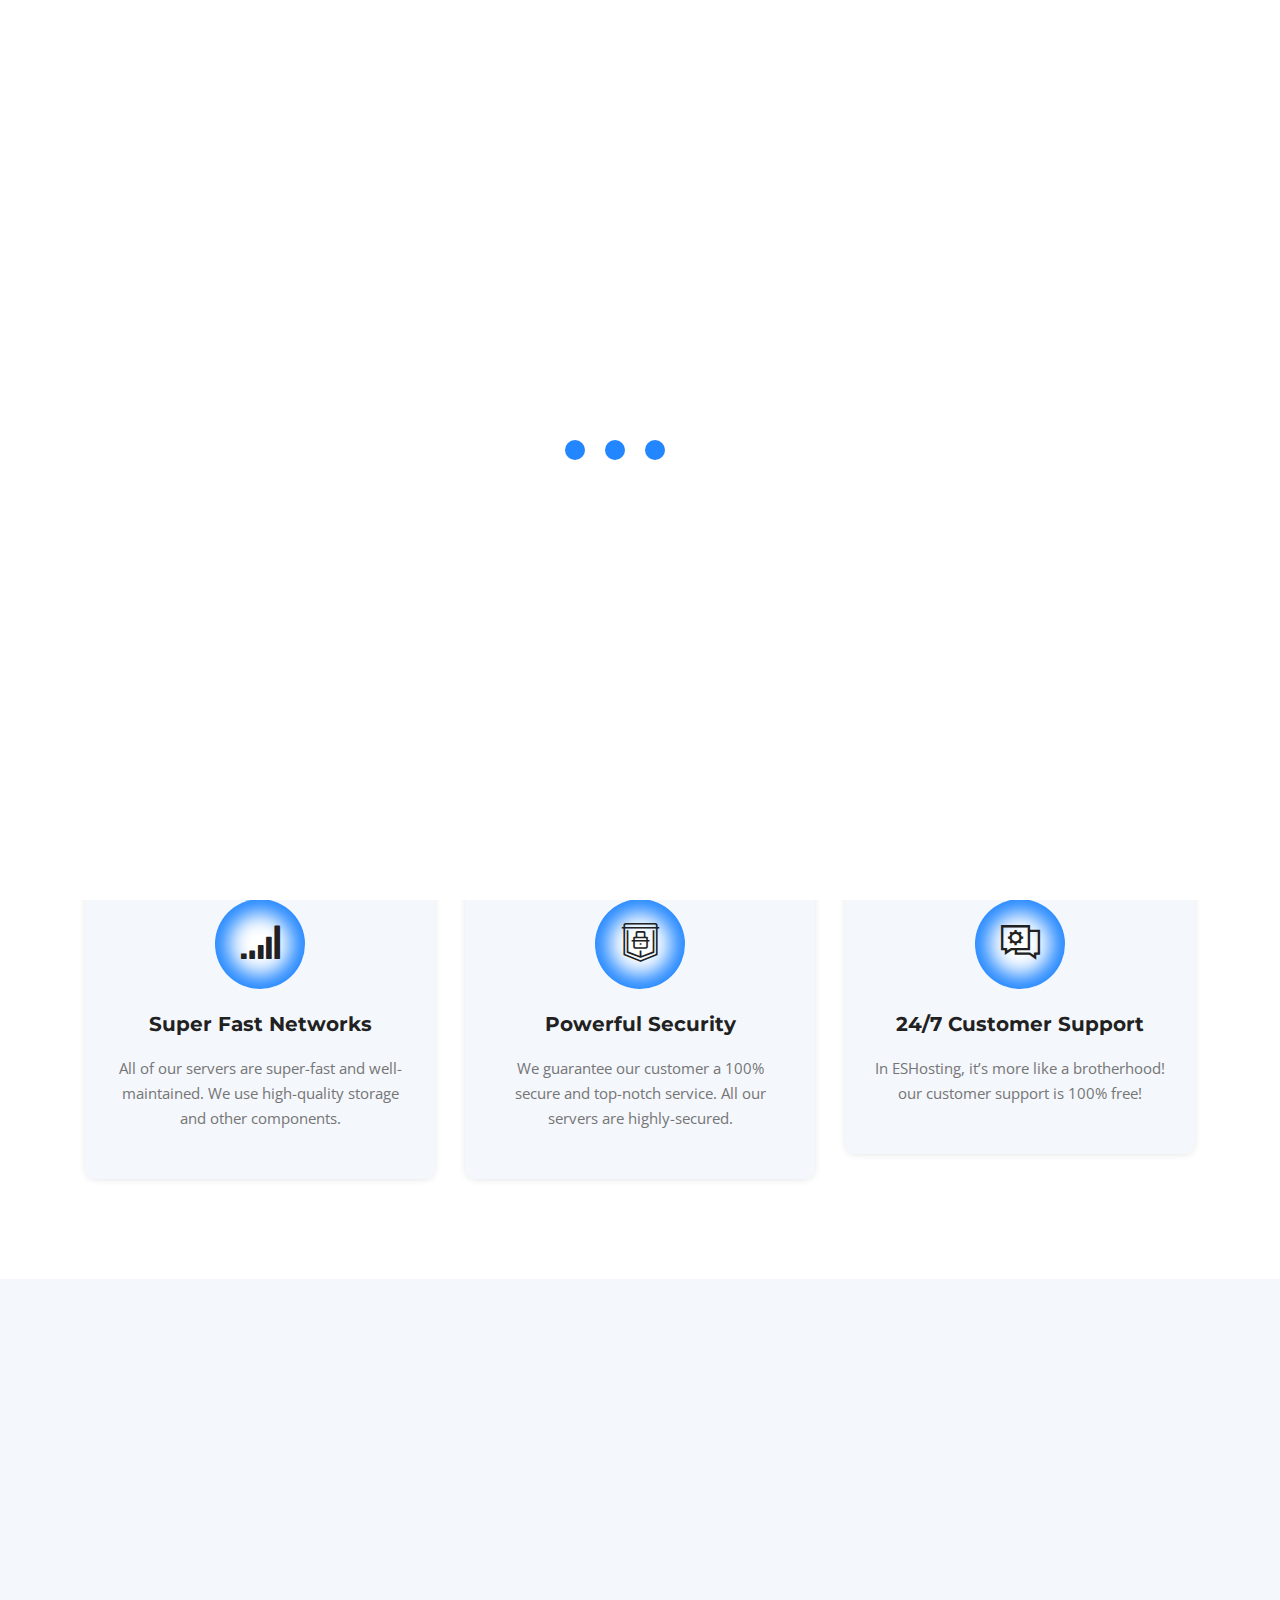
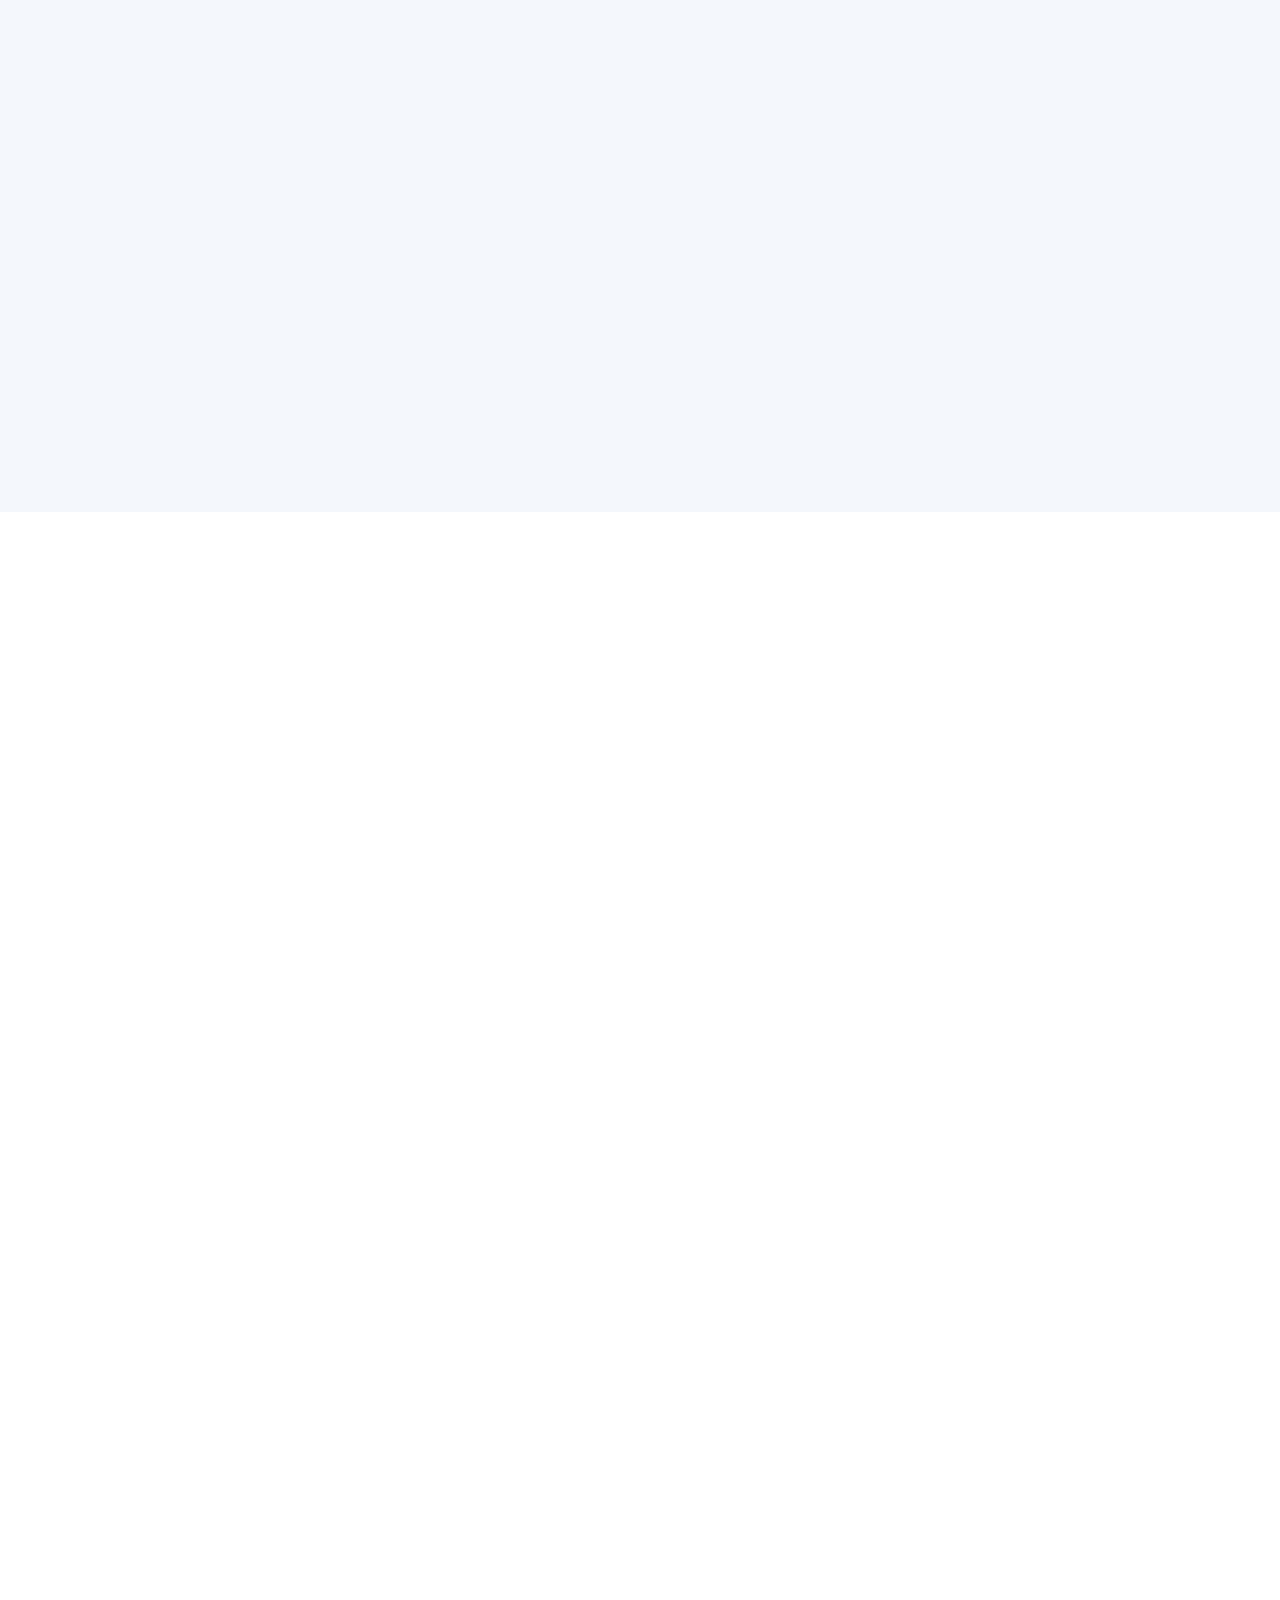
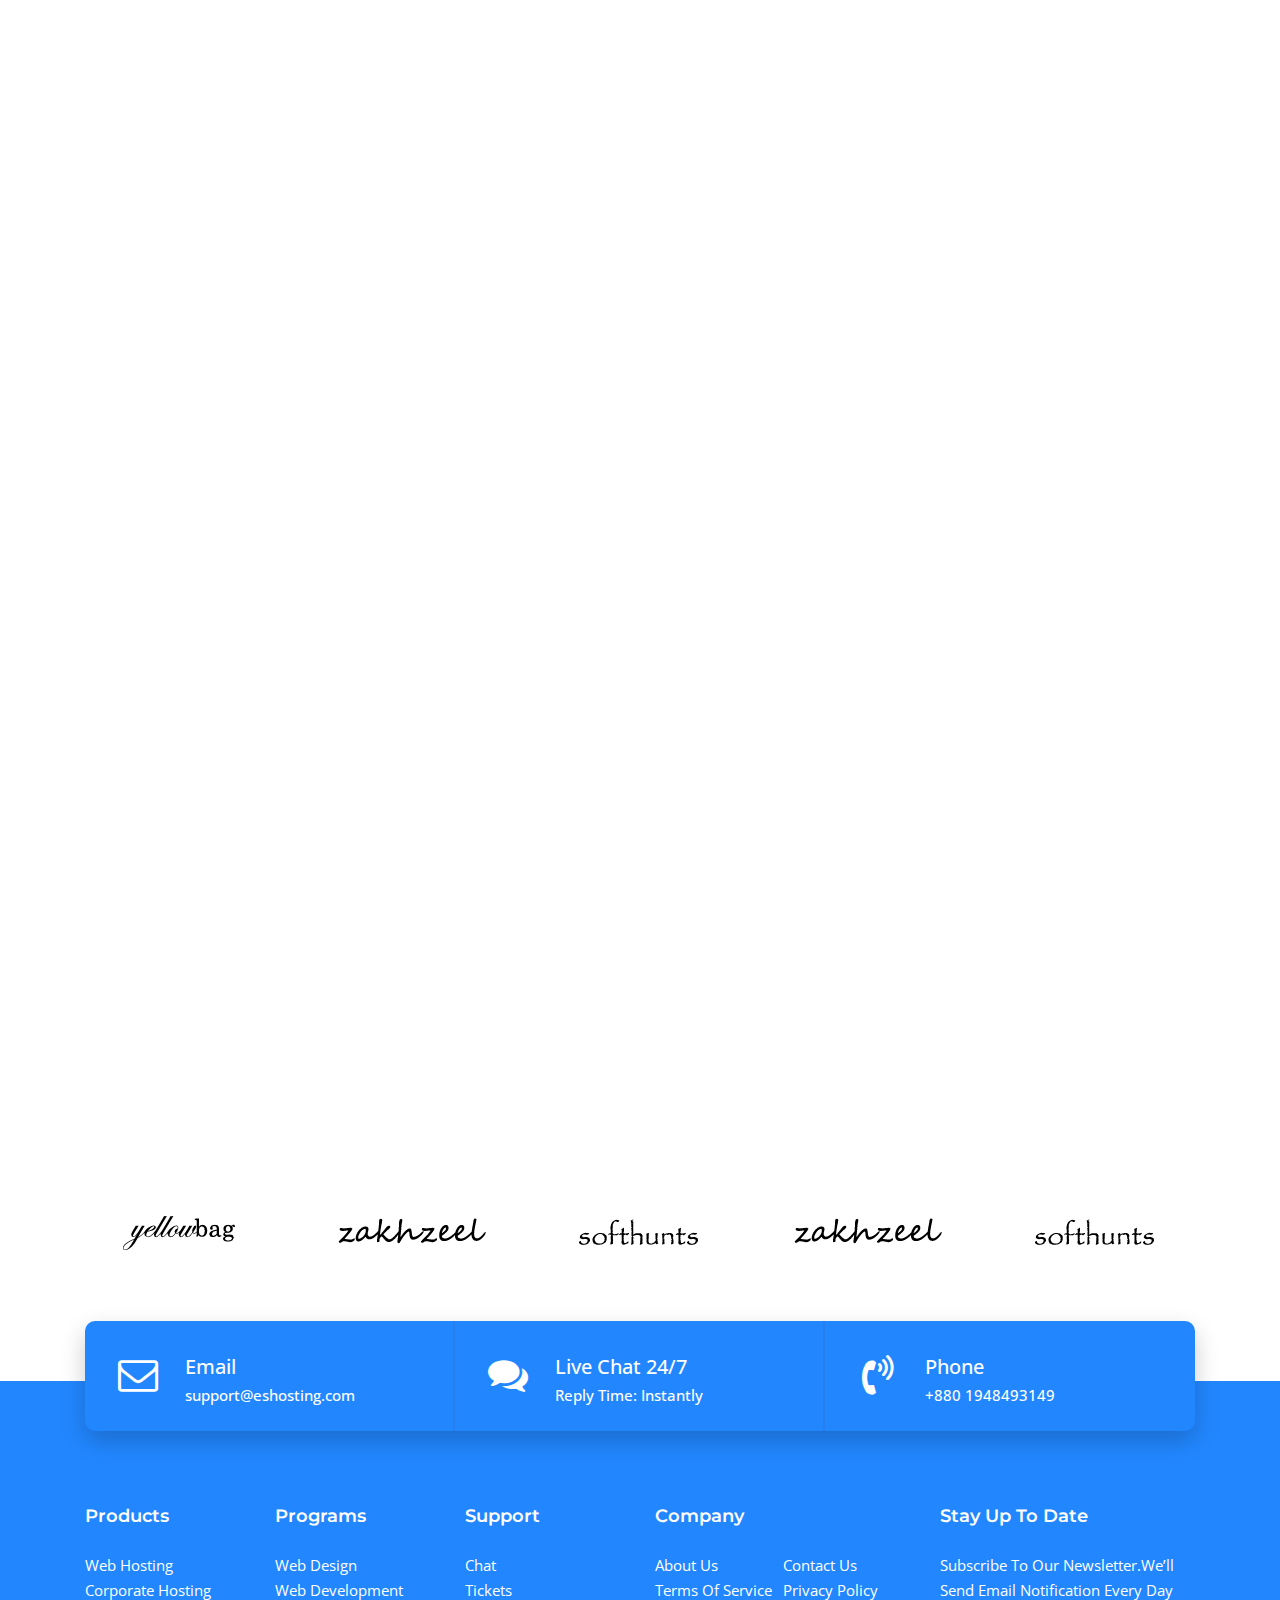
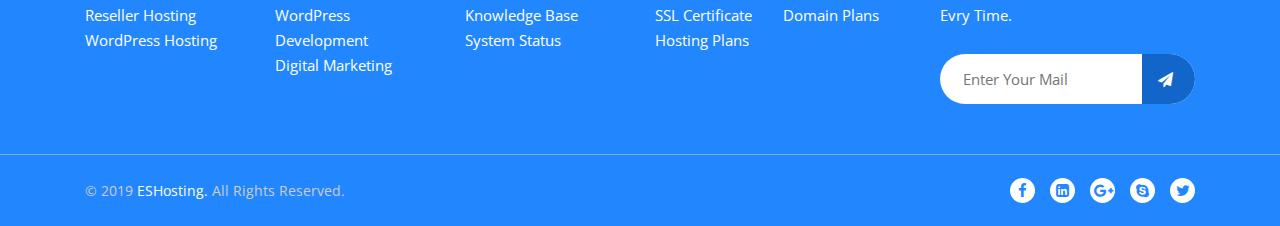
<file: domain.html>
<!DOCTYPE html>
<html lang="zxx">
<head>
        <!-- meta tag -->
        <meta charset="utf-8">
        <title>ESHosting | </title>
        <meta name="description" content="">
        <!-- responsive tag -->
        <meta http-equiv="x-ua-compatible" content="ie=edge">
        <meta name="viewport" content="width=device-width, initial-scale=1">
        <!-- favicon -->
        <link rel="apple-touch-icon" href="apple-touch-icon.html">
        <link rel="shortcut icon" type="image/x-icon" href="images/favicon.ico">
        <!-- bootstrap v4 css -->
        <link rel="stylesheet" type="text/css" href="css/bootstrap.min.css">
        <!-- font-awesome css -->
        <link rel="stylesheet" type="text/css" href="css/font-awesome.min.css">
        <!-- animate css -->
        <link rel="stylesheet" type="text/css" href="css/animate.css">
        <!-- hover css -->
        <link rel="stylesheet" type="text/css" href="css/hover-min.css">
        <!-- owl.carousel css -->
        <link rel="stylesheet" type="text/css" href="css/owl.carousel.css">
        <!-- flaticon css  -->
        <link rel="stylesheet" type="text/css" href="fonts/font2/flaticon2.css">
        <link rel="stylesheet" type="text/css" href="fonts/flaticon.css"> 
        <!-- rsmenu CSS -->
        <link rel="stylesheet" type="text/css" href="css/rsmenu-main.css">
        <!-- rsmenu transitions CSS -->
        <link rel="stylesheet" type="text/css" href="css/rsmenu-transitions.css">
        <!-- style css -->
        <link rel="stylesheet" type="text/css" href="style.css">
        <!-- switch color presets css -->
        <link id="switch_style" href="javascript:void(0);" rel="stylesheet" type="text/css">
        <!-- responsive css -->
        <link rel="stylesheet" type="text/css" href="css/responsive.css">
         <!--init css-->
        <link rel="stylesheet" type="text/css" href="css/init.css">
        
    </head>
    <body class="home2">

        <!--Preload Start-->
        <div id="loading">
            <div id="loading-center">
                <div id="loading-center-absolute">
                    <div class="object" id="object_one"></div>
                    <div class="object" id="object_two"></div>
                    <div class="object" id="object_three"></div>
                </div>
            </div>
        </div>
        <!--Preload End-->
        
    	<!--Full width header Start-->
        <section class="full-width-header">
            <!-- Toolbar Start -->
            <div class="toolbar-area hidden-sm hidden-xs">
                <div class="container">
                    <div class="row">
                        <div class="col-lg-6 col-sm-7 col-xs-12">
                            <div class="toolbar-contact">
                                <ul class="top-menu">
                                    <li><i class="fa fa-phone"></i><a href="tel:+8801948493149">+880 1948493149</a></li>
                                    <li><i class="fa fa-envelope-o"></i><a href="mailto:support@eshosting.com">support@eshosting.com</a></li>
                                </ul>
                            </div> <!-- // .toolbar-contact -->
                        </div>
                        <div class="col-lg-6 col-sm-5 col-xs-12">
                            <div class="toolbar-sl-share">
                                <ul>
                                    <li><a href="javascript:void(0);"><i class="fa fa-commenting"></i>Live Chat</a></li>
                                    <li><a href="login.html"><i class="fa fa-sign-in"></i> Login</a></li>
                                    <li><a href="register.html"><i class="fa fa-user-plus"></i> Register</a></li>
                                    <li><a href="javascript:void(0);"><i class="fa fa-facebook"></i></a></li>
                                    <li><a href="javascript:void(0);"><i class="fa fa-linkedin"></i></a></li>
                                    <li><a href="javascript:void(0);"><i class="fa fa-twitter"></i></a></li>
                                    <li><a href="javascript:void(0);"><i class="fa fa-youtube"></i></a></li>
                                </ul>
                            </div><!-- // .toolbar-sl-share -->
                        </div>
                    </div>
                </div>
            </div>
            <!-- Toolbar End -->

            <!--Header Start-->
            <header id="rs-header" class="rs-header">
                <!-- Menu Start -->
                <div class="menu-area menu-sticky">
                    <div class="container">
                        <div class="row">
                            <div class="col-lg-3 col-md-12">
                                <div class="logo-area defult-logo">
                                    <a href="index.html"><img src="images/logo_white.png" alt="logo"></a>
                                </div>
                                <div class="logo-area sticky-logo">
                                    <a href="index.html"><img src="images/logo.png" alt="logo"></a>
                                </div>
                            </div>
                            <div class="col-lg-9 col-md-12">
                                <div class="main-menu">
                                    <a class="rs-menu-toggle"><i class="fa fa-bars"></i>Menu</a>
                                    
                                    <nav class="rs-menu">
                                        <ul class="nav-menu">
                                            <!-- Home -->
                                            <li> <a href="index.html" class="home">Home</a></li>
                                            <!-- End Home --> 
                                            <!--Domains Menu Start-->
                                            <li class="current-menu-item"><a href="domain.html" class="active-icon">Domains</a></li>
                                            <!--Domains Menu End-->

                                            <!--Hosting Mega Menu Start -->
                                            <li class="menu-item-has-children right-memu"><a href="javascript:void(0);">Hosting <i class="fa fa-angle-down" aria-hidden="true"></i></a>
                                                <ul class="sub-menu">
                                                    <li><a href="shared-hosting.html"><i class="flaticon-server"></i> Shared Hosting</a> </li> 
                                                    <li><a href="corporate-hosting.html"><i class="flaticon-virus"></i> Corporate Hosting</a></li>
                                                    <li><a href="reseller-hosting.html"><i class="flaticon-support"></i> Reseller Hosting</a> </li>   
                                                </ul> <!-- //.sub-menu -->
                                            </li>
                                            <!--Hosting Mega Menu End -->
                                            <!--SSL Certificate menu start-->
                                            <li> <a href="ssl.html">SSL Certificate</a></li>
                                            <!--SSL Certificate menu end-->
                                            <!--web design Menu Start-->
                                            <li class="menu-item-has-children right-memu"> <a href="javascript:void(0);">Web Design <i class="fa fa-angle-down" aria-hidden="true"></i></a>
                                                <ul class="sub-menu">
                                                    <li><a href="web-design.html"><i class="flaticon-032-web-design-1"></i> Web Design</a></li>
                                                    <li><a href="web-development.html"><i class="flaticon-029-style-sheet"></i> Web Development</a></li>
                                                    <li><a href="wordpress-development.html"><i class="flaticon-wordpress-logo"></i> WordPress Development</a></li>
                                                </ul>
                                            </li>
                                            <!--web design Menu End-->
                                            <!--About menu start-->
                                            <li> <a href="about-us.html">About Us</a></li>
                                            <!--about menu end-->
                                            <!--Contact Menu Start-->
                                            <li> <a href="contact-us.html">Contact</a></li>
                                            <!--Contact Menu End-->
                                        </ul> <!-- //.nav-menu -->
                                    </nav>
                                </div> <!-- //.main-menu -->
                            </div>
                        </div>
                    </div>
                </div>
                <!-- Menu End -->
            </header>
            <!--Header End-->
        </section>
        <!--Full width header End-->

        <!-- Banner Section Start -->
        <section id="rs-banner" class="rs-banner">
            <div class="banner-img">
                <img src="images/home2-banner2.jpg" alt="Banner">
            </div>
            <div class="slider-text">
                <h1 class="sl-title wow slideInRight">Reliable & Secure Domain </h1>
                <h5 class="sl-subtitle wow slideInLeft">Our tech experts work hard to show you the best hosting services and terms policy</h5>
                
            </div>
        </section>
        <!-- Banner Section End -->

        <!--Domain Search Section Start-->
        <section id="rs-hostlab-domain-search" class="rs-hostlab-domain-search wow fadeIn">
            <div class="container">
                <div class="hostlab-domain-inner">
                    <div class="hostlab-subinner">
                        <div class="row">
                            <div class="col-md-12">
                                <div class="available-domain">
                                    <p class="price bold">৳800 .com ~ Free Privacy ~ Free Support</p>
                                    <form class="domain-form" action="javascript:void(0);" method="get" target="_blank">
                                        <input type="text" class="domain-name" placeholder="Find Your Domain Name" >
                                        <input type="submit" class="domain-search" value="Search">
                                    </form>
                                </div> <!-- //.available-domain -->
                            </div>
                        </div>

                        <div class="rs-domain-item wow fadeIn">
                             <ul class="domain-info">
                                <li>
                                    <span>.com</span>
                                    <strong>৳800</strong>
                                </li>
                                <li>
                                    <span>.net</span>
                                    <strong>৳1100</strong>
                                </li>
                                <li>
                                    <span>.org</span>
                                    <strong>৳900</strong>
                                </li>
                                <li>
                                    <span>.dev</span>
                                    <strong>৳1250</strong>
                                </li>
                                <li>
                                    <span>.xyz</span>
                                    <strong>৳300</strong>
                                </li>
                            </ul>
                        </div>

                        <div id="rs-different-hosting" class="rs-different-hosting sec-spacer">
                            <div class="section-title text-center">
                                <h2>why you choose your domain</h2>
                            </div>
                            <div class="row">
                                <div class="col-md-4">
                                    <div class="item-host hover-effect">
                                        <div class="host-icon">
                                            <i class="fa fa-signal"></i>
                                        </div>
                                        <div class="title">
                                            <h3>Super Fast Networks</h3>
                                        </div>
                                        <div class="some-text">
                                            <p>All of our servers are super-fast and well-maintained. We use high-quality storage and other components.</p>
                                        </div>
                                    </div>
                                </div>
                                <div class="col-md-4">
                                    <div class="item-host hover-effect">
                                        <div class="host-icon">
                                            <i class="flaticon-seo-and-web"></i>
                                        </div>
                                        <div class="title">
                                            <h3>Powerful Security</h3>
                                        </div>
                                        <div class="some-text">
                                            <p>We guarantee our customer a 100% secure and top-notch service. All our servers are highly-secured.</p>
                                        </div>
                                    </div>
                                </div>
                                <div class="col-md-4">
                                    <div class="item-host hover-effect">
                                        <div class="host-icon">
                                            <i class="flaticon-support"></i>
                                        </div>
                                        <div class="title">
                                            <h3>24/7 Customer Support</h3>
                                        </div>
                                        <div class="some-text">
                                            <p>In ESHosting, it’s more like a brotherhood! our customer support is 100% free! </p>
                                        </div>
                                    </div>
                                </div>
                            </div>
                        </div>
                    </div>
                </div><!--  //.container -->
            </div>
        </section>
        <!--Domain Search Section End-->       
        <!--Domain Price List Section Start-->
        <section id="rs-hostlab-domain-price" class="rs-hostlab-domain-price sec-spacer section-bg">
            <div class="container">
                <div class="section-title text-center wow fadeInLeft">
                    <h2>Domain Price List</h2>
                </div>
                <div class="price-list-table wow fadeInRight">
                    <table class="table-hover">
                        <tr>
                            <th>Domains Name</th>
                            <th>New Domains</th>
                            <th>Renwal</th>
                            <th>Transfer</th>
                        </tr>
                        <tr>
                            <td>.COM</td>
                            <td>৳850</td>
                            <td>৳900</td>
                            <td>৳900</td>
                        </tr>
                        <tr>
                            <td>.NET</td>
                            <td>৳900</td>
                            <td>৳950</td>
                            <td>৳1000</td>
                        </tr>
                        <tr>
                            <td>.ORG</td>
                            <td>৳900</td>
                            <td>৳950</td>
                            <td>৳1000</td>
                        </tr>
                        <tr>
                            <td>.CO</td>
                            <td>৳850</td>
                            <td>৳900</td>
                            <td>৳900</td>
                        </tr>
                        <tr>
                            <td>.SHOP</td>
                            <td>৳850</td>
                            <td>৳900</td>
                            <td>৳900</td>
                        </tr>
                        <tr>
                            <td>.DEV</td>
                            <td>৳1250</td>
                            <td>৳1300</td>
                            <td>৳1300</td>
                        </tr>
                        <tr>
                            <td>.XYZ</td>
                            <td>৳300</td>
                            <td>৳300</td>
                            <td>৳300</td>
                        </tr>
                        <tr>
                            <td>.BEST</td>
                            <td>৳400</td>
                            <td>৳450</td>
                            <td>৳450</td>
                        </tr>
                        <tr>
                            <td>.ME</td>
                            <td>৳500</td>
                            <td>৳500</td>
                            <td>৳500</td>
                        </tr>
                        <tr>
                            <td>.CLUB</td>
                            <td>৳200</td>
                            <td>৳1300</td>
                            <td>৳1300</td>
                        </tr>
                        <tr>
                            <td>.DESIGN</td>
                            <td>৳600</td>
                            <td>৳600</td>
                            <td>৳600</td>
                        </tr>
                    </table>
                </div>
            </div>
        </section>
        <!--Domain Price List Section End-->

        <!-- Our Different Featured Start -->
        <section id="rs-different-featured" class="rs-different-featured sec-spacer wow fadeIn">
            <div class="container">
                <div class="section-title text-center">
                    <h2>Our Different Featured</h2>
                </div>
                <div class="row">
                    <div class="col-md-4">
                        <div class="featured-item hover-effect">
                            <div class="featured-icon">
                                <i class="flaticon-earth"></i>
                            </div>
                            <div class="title">
                                <h3><a href="javascript:void(0);">Worldwide Connection</a></h3>
                            </div>
                            <div class="some-text">
                                <p>We’re here to help people from all over the world. So matter what your time-zone is or the trouble you’re in, we’re here to help 24/7 with a big smile. Our mission is to help you to grow your business. We believe in building together. So, let’s grow together! Shall we? </p>
                            </div>
                        </div>
                    </div>

                    <div class="col-md-4">
                        <div class="featured-item hover-effect">
                            <div class="featured-icon">
                                <i class="fa fa-signal"></i>
                            </div>
                            <div class="title">
                                <h3><a href="javascript:void(0);">Super Fast Networks</a></h3>
                            </div>
                            <div class="some-text">
                                <p>All of our servers are super-fast and well-maintained. We use high-quality storage and other components. We also offer Lite Speed Web Server, PH7, and unlimited bandwidth. That’s why we guarantee super-fast performance.</p>
                            </div>
                        </div>
                    </div>

                    <div class="col-md-4">
                        <div class="featured-item hover-effect">
                            <div class="featured-icon">
                                <i class="flaticon-solar-panel"></i>
                            </div>
                            <div class="title">
                                <h3><a href="javascript:void(0);">User Apps Autoupdates</a></h3>
                            </div>
                            <div class="some-text">
                                <p>updating content</p>
                            </div>
                        </div>
                    </div>

                    <div class="col-md-4">
                        <div class="featured-item hover-effect">
                            <div class="featured-icon">
                                <i class="flaticon-seo-and-web"></i>
                            </div>
                            <div class="title">
                                <h3><a href="javascript:void(0);">Own Firewall Security Rules</a></h3>
                            </div>
                            <div class="some-text">
                                <p>We guarantee our customer a 100% secure and top-notch service. All our servers are highly-secured, and our team works all day to maintain the security level. Even if any problem occurs, you’ll get full support from us.</p>
                            </div>
                        </div>
                    </div>

                    <div class="col-md-4">
                        <div class="featured-item hover-effect">
                            <div class="featured-icon">
                                <i class="flaticon-database"></i>
                            </div>
                            <div class="title">
                                <h3><a href="javascript:void(0);">Latest Speed Technologies</a></h3>
                            </div>
                            <div class="some-text">
                                <p>updating content</p>
                            </div>
                        </div>
                    </div>

                    <div class="col-md-4">
                        <div class="featured-item hover-effect">
                            <div class="featured-icon">
                                <i class="flaticon-support"></i>
                            </div>
                            <div class="title">
                                <h3><a href="javascript:void(0);">24/7 Customer Support</a></h3>
                            </div>
                            <div class="some-text">
                                <p>In ESHosting, it’s more like a brotherhood! A bunch of friendly, Enthusiastic people with superior knowledge are always waiting to help you with a big smile to make your life easier. At least try our customer support then buy from us! Don’t worry, and our customer support is 100% free! </p>
                            </div>
                        </div>
                    </div>
                    <div class="col-md-4">
                        <div class="featured-item hover-effect">
                            <div class="featured-icon">
                                <i class="fa fa-cloud-upload"></i>
                            </div>
                            <div class="title">
                                <h3><a href="javascript:void(0);">99.9% Uptime Guarantee</a></h3>
                            </div>
                            <div class="some-text">
                                <p>With our professional packing and some other packages, we provide 99% uptime guarantee. Our expert team stays actives all the time to provide 99.99 uptime performance.</p>
                            </div>
                        </div>
                    </div>
                    <div class="col-md-4">
                        <div class="featured-item hover-effect">
                            <div class="featured-icon">
                                <i class="fa fa-certificate"></i>
                            </div>
                            <div class="title">
                                <h3><a href="javascript:void(0);">Free SSL Certificate</a></h3>
                            </div>
                            <div class="some-text">
                                <p>updating content</p>
                            </div>
                        </div>
                    </div>
                    <div class="col-md-4">
                        <div class="featured-item hover-effect">
                            <div class="featured-icon">
                                <i class="fa fa-money"></i>
                            </div>
                            <div class="title">
                                <h3><a href="javascript:void(0);">30-days Money-back Guarantee</a></h3>
                            </div>
                            <div class="some-text">
                                <p>Still hesitating? Don’t worry. If you don’t feel satisfied with our service, then you can anytime cancel it within the first 30 days and get your money back! No question asked!</p>
                            </div>
                        </div>
                    </div>
                </div>
            </div>
        </section>
        <!-- Our Different Featured End -->

        <!-- Support Section Start -->
        <section id="rs-support" class="rs-support wow fadeIn">
            <div class="container">
                <div class="row">
                    <div class="col-lg-4 col-md-12 hidden-md">
                        <div class="inner-cta-img"><img src="images/cta-img.png" alt="cta-img"></div>
                    </div>
                    <div class="col-lg-8 col-md-12">
                        <div class="support-content">
                            <div class="section-title">
                                <h2>You will love our support!</h2>
                            </div>
                            <div class="some-text">
                                <p>A bunch of professional, passionate, expert, and super-friendly people are waiting for you to help 24/7. 100% customer service is our first and last priority. That’s why we’ve built a team of helpful people who’re always ready to help you out FOR FREE. No matter what time it is or how bad the situation is, we’re committed to help you out and reach your satisfaction level.</p>
                            </div>
                            <div class="support-here">
                                <ul>
                                    <li>
                                        <i class="flaticon-airport"></i>
                                        <h4><a href="javascript:void(0);">Tickets 24/7</a></h4>
                                        <span>First Reply: 10 Minutes</span>
                                    </li>

                                    <li>
                                        <i class="flaticon-conversation"></i>
                                        <h4><a href="javascript:void(0);">Live Chat 24/7</a></h4>
                                        <span>Reply Time: Instantly</span>
                                    </li>

                                    <li>
                                        <i class="flaticon-phone"></i>
                                        <h4><a href="javascript:void(0);">Phone 24/7</a></h4>
                                        <span>Reply Time: Instantly</span>
                                    </li>
                                </ul>
                            </div>
                        </div>
                    </div>
                </div>
            </div>
        </section>
        <!-- Support Section End -->

        <!--Testimonial Section Start-->
        <section id="rs-hostlab-testimonial" class="rs-hostlab-testimonial pt-100 white-bg wow fadeIn">
            <div class="container">
                <div class="section-title text-center mb-50">
                    <h2>What Our Customer Says</h2>
                </div>
                <div class="rs-carousel owl-carousel" data-loop="true" data-items="2" data-margin="30" data-autoplay="true" data-autoplay-timeout="8000" data-smart-speed="2000" data-dots="true" data-nav="false" data-nav-speed="false" data-mobile-device="1" data-mobile-device-nav="false" data-mobile-device-dots="false" data-ipad-device="1" data-ipad-device-nav="false" data-ipad-device-dots="true" data-ipad-device2="1" data-ipad-device-nav2="false" data-ipad-device-dots2="false" data-md-device="2" data-md-device-nav="false" data-md-device-dots="true">
                    <div class="rs-single-testimonial-1">
                        <div class="testimonial-content">
                            <div class="some-text">
                                <p>At vero eos et accusamus et iusto odio to dignissimos ducimus quic blanditii honii praesen tium voluptatum deleniti atque corrupti quosk dolores honii praesen tium voluptatum deleniti atque corrupti quosk dolores.</p>
                            </div>
                            <ul class="testi-bottom">
                                <li>
                                    <img src="images/testimonial/1.jpg" alt="image">
                                </li>
                                <li>
<!--                                    <div class="stars">
                                        <ul>
                                            <li><i class="fa fa-star"></i></li>
                                            <li><i class="fa fa-star"></i></li>
                                            <li><i class="fa fa-star"></i></li>
                                            <li><i class="fa fa-star"></i></li>
                                            <li><i class="fa fa-star-o"></i></li>
                                        </ul>
                                    </div>-->
                                    <div class="text-here pt-20">
                                        <h4 class="name">Steve J.r</h4>
                                        <!--<h5 class="designation">Ceo & Founder</h5>-->
                                    </div>
                                </li>
                            </ul>
                        </div>
                    </div><!-- Single Testimonial -->

                    <div class="rs-single-testimonial-1">
                        <div class="testimonial-content">
                            <div class="some-text">
                                <p>At vero eos et accusamus et iusto odio to dignissimos ducimus quic blanditii honii praesen tium voluptatum deleniti atque corrupti quosk dolores honii praesen tium voluptatum deleniti atque corrupti quosk dolores.</p>
                            </div>
                            <ul class="testi-bottom">
                                <li>
                                    <img src="images/testimonial/1.jpg" alt=" image">
                                </li>
                                <li>
<!--                                    <div class="stars">
                                        <ul>
                                            <li><i class="fa fa-star"></i></li>
                                            <li><i class="fa fa-star"></i></li>
                                            <li><i class="fa fa-star"></i></li>
                                            <li><i class="fa fa-star"></i></li>
                                            <li><i class="fa fa-star-o"></i></li>
                                        </ul>
                                    </div>-->
                                    <div class="text-here pt-20">
                                        <h4 class="name">Smith Jems</h4>
                                        <!--<h5 class="designation">Manager</h5>-->
                                    </div>
                                </li>
                            </ul>
                        </div>
                    </div><!-- Single Testimonial -->

                    <div class="rs-single-testimonial-1">
                        <div class="testimonial-content">
                            <div class="some-text">
                                <p>At vero eos et accusamus et iusto odio to dignissimos ducimus quic blanditii honii praesen tium voluptatum deleniti atque corrupti quosk dolores honii praesen tium voluptatum deleniti atque corrupti quosk dolores.</p>
                            </div>
                            <ul class="testi-bottom">
                                <li>
                                    <img src="images/testimonial/1.jpg" alt="Author image">
                                </li>
                                <li>
<!--                                    <div class="stars">
                                        <ul>
                                            <li><i class="fa fa-star"></i></li>
                                            <li><i class="fa fa-star"></i></li>
                                            <li><i class="fa fa-star"></i></li>
                                            <li><i class="fa fa-star"></i></li>
                                            <li><i class="fa fa-star-o"></i></li>
                                        </ul>
                                    </div>-->
                                    <div class="text-here pt-20">
                                        <h4 class="name">Jack Brown</h4>
                                        <!--<h5 class="designation">Serv Manager</h5>-->
                                    </div>
                                </li>
                            </ul>
                        </div>
                    </div><!-- Single Testimonial -->
                </div> <!-- //.rs-carousel -->
            </div>
        </section>
        <!--Testimonial Section End-->         

        

        <!-- Footer Partner Slider Start -->
        <section id="rs-hostlab-defult-partner" class="rs-hostlab-defult-partner white-bg sec-spacer6">
            <div class="container">
                <div class="rs-carousel owl-carousel" data-loop="true" data-items="5" data-margin="30" data-autoplay="true" data-autoplay-timeout="7000" data-smart-speed="2000" data-dots="false" data-nav="false" data-nav-speed="false" data-mobile-device="2" data-mobile-device-nav="false" data-mobile-device-dots="false" data-ipad-device="3" data-ipad-device-nav="false" data-ipad-device-dots="false" data-ipad-device2="2" data-ipad-device-nav2="false" data-ipad-device-dots2="false" data-md-device="5" data-md-device-nav="false" data-md-device-dots="false">
                    <div class="partner-item">
                        <a href="javascript:void(0);"><img src="images/partner/1.png" alt="Partner Image"></a>
                    </div>
                    <div class="partner-item">
                        <a href="javascript:void(0);"><img src="images/partner/2.png" alt="Partner Image"></a>
                    </div>
                    <div class="partner-item">
                        <a href="javascript:void(0);"><img src="images/partner/3.png" alt="Partner Image"></a>
                    </div>
                    <div class="partner-item">
                        <a href="javascript:void(0);"><img src="images/partner/4.png" alt="Partner Image"></a>
                    </div>
                    <div class="partner-item">
                        <a href="javascript:void(0);"><img src="images/partner/5.png" alt="Partner Image"></a>
                    </div>
                </div> <!-- //.rs-carousel -->
            </div>
        </section>
        <!-- Footer Partner Slider End -->                

        <!-- Footer Client Start -->
        <section id="client-footer" class="client-footer">
            <!-- Footer Client Contact Start -->
            <div id="client-contact-services" class="client-contact-services">
                <div class="container">
                    <div class="client-contact primary-bg">
                        <div class="row margin-0">
                            <div class="col-lg-4 col-md-12 text-center client-border">
                                <div class="client-service">
                                    <div class="service-icon">
                                        <i class="fa fa-envelope-o"></i>
                                    </div>
                                    <div class="text-part">
                                        <h3><a href="javascript:void(0);">Email</a></h3>
                                        <h5><a href="mailto:support@eshosting.com">support@eshosting.com</a></h5>
                                    </div>
                                </div>
                            </div>
                            <div class="col-lg-4 col-md-12 text-center client-border">
                                <div class="client-service">
                                    <div class="service-icon">
                                        <i class="fa fa-comments"></i>
                                    </div>
                                    <div class="text-part">
                                        <h3><a href="javascript:void(0);">Live Chat 24/7</a></h3>
                                        <h5>Reply Time: Instantly</h5>
                                    </div>
                                </div>
                            </div>
                            <div class="col-lg-4 col-md-12 text-center">
                                <div class="client-service no-border">
                                    <div class="service-icon">
                                        <i class="fa fa-volume-control-phone"></i>
                                    </div>
                                    <div class="text-part">
                                        <h3><a href="javascript:void(0);">Phone</a></h3>
                                        <h5><a href="tel:+8801948493149">+880 1948493149</a></h5>
                                    </div>
                                </div>
                            </div>
                        </div>
                    </div>
                </div>
            </div>
            <!-- Footer Client Contact End -->

            <!-- Footer Start -->
            <footer id="rs-hostlab-footer" class="rs-hostlab-footer primary-bg">
                <div class="container">
                    <!-- Footer Menu Start -->
                    <div class="footer-content">
                        <div class="row">
                            <div class="col-lg-2">
                                <div class="footer-menu">
                                    <h4 class="title">Products</h4>
                                    <ul>
                                        <li><a href="javascript:void(0);">Web hosting</a></li>
                                        <li><a href="javascript:void(0);">Corporate hosting</a></li>
                                        <li><a href="javascript:void(0);">reseller hosting</a></li>
                                        <li><a href="javascript:void(0);">WordPress hosting</a></li>
                                    </ul>
                                </div>
                            </div>

                            <div class="col-lg-2">
                                <div class="footer-menu">
                                    <h4 class="title">Programs</h4>
                                    <ul>
                                        <li><a href="javascript:void(0);">Web Design</a></li>
                                        <li><a href="javascript:void(0);">Web Development</a></li>
                                        <li><a href="javascript:void(0);">WordPress Development</a></li>
                                        <li><a href="javascript:void(0);">Digital Marketing</a></li>
                                    </ul>
                                </div>
                            </div>

                            <div class="col-lg-2">
                                <div class="footer-menu">
                                    <h4 class="title">Support</h4>
                                    <ul>
                                        <li><a href="javascript:void(0);">chat</a></li>
                                        <li><a href="javascript:void(0);">tickets</a></li>
                                        <li><a href="javascript:void(0);">knowledge base</a></li>
                                        <li><a href="javascript:void(0);">system status</a></li>
                                    </ul>
                                </div>
                            </div>

                            <div class="col-lg-3">
                                <div class="footer-menu">
                                    <h4 class="title">Company</h4>
                                    <div class="partiton-menu">
                                        <ul>
                                            <li><a href="javascript:void(0);">about us</a></li>
                                            <li><a href="javascript:void(0);">contact us</a></li>
                                            <li><a href="javascript:void(0);">terms of service</a></li>
                                            <li><a href="javascript:void(0);">privacy policy</a></li>
                                            <li><a href="javascript:void(0);">SSL Certificate</a></li>
                                            <li><a href="javascript:void(0);">Domain Plans</a></li>
                                            <li><a href="javascript:void(0);">Hosting Plans</a></li>
                                        </ul>
                                    </div>
                                </div>
                            </div>

                            <div class="col-lg-3">
                                <div class="footer-menu">
                                    <h4 class="title">Stay Up To Date</h4>
                                    <p class="some-text">
                                        Subscribe To Our Newsletter.We’ll Send Email Notification Every Day Evry Time.
                                    </p>
                                    <form class="footer-form">
                                        <input class="email" type="email" placeholder="Enter Your Mail" required>
                                        <input class="submit" type="submit" value="Send">
                                    </form>
                                </div>
                            </div>
                        </div>
                    </div>
                </div>
                <!-- Footer Menu End -->

                <!-- CopyRight Start -->
                <div class="copyright">
                    <div class="container">
                        <div class="row">
                            <div class="col-md-6">
                                <div  class="copy-text">
                                    &copy; 2019 <span>ESHosting.</span> All Rights Reserved.
                                </div>
                            </div>
                            <div class="col-md-6">
                                <div class="social-links">
                                    <ul>
                                        <li><a href="javascript:void(0);"><i class="fa fa-twitter"></i></a></li>

                                        <li><a href="javascript:void(0);"><i class="fa fa-skype"></i></a></li>

                                        <li><a href="javascript:void(0);"><i class="fa fa-google-plus"></i></a></li>

                                        <li><a href="javascript:void(0);"><i class="fa fa-linkedin-square"></i></a></li>

                                        <li><a href="javascript:void(0);"><i class="fa fa-facebook"></i></a></li>
                                    </ul>
                                </div>
                            </div>
                        </div>
                    </div>
                </div>
                <!-- CopyRight End -->
            </footer>
            <!-- Footer End -->
        </section>
        <!-- Footer Client End -->

        <!-- Scrool to Top Start -->
        <div id="scrollUp">
            <i class="fa fa-angle-up"></i>
        </div> 
        <!-- Scrool to Top End -->
        
        <!-- modernizr js -->
        <script src="js/modernizr-2.8.3.min.js"></script>
        <!-- jquery latest version -->
        <script src="js/jquery.min.js"></script>
        <!-- bootstrap js -->
        <script src="js/bootstrap.min.js"></script>
        <!-- owl.carousel js -->
        <script src="js/owl.carousel.min.js"></script>
        <!-- slick js -->
        <script src="js/slick.min.js"></script>
        <!-- isotope.pkgd.min js -->
        <script src="js/isotope.pkgd.min.js"></script>
        <!-- imagesloaded.pkgd.min js -->
        <script src="js/imagesloaded.pkgd.min.js"></script>
        <!-- wow js -->
        <script src="js/wow.min.js"></script>
        <!-- rsmenu js -->
        <script src="js/rsmenu-main.js"></script>
        <!-- plugins js -->
        <script src="js/plugins.js"></script>
         <!-- main js -->
        <script src="js/main.js"></script>
    </body>


</html>
</file>
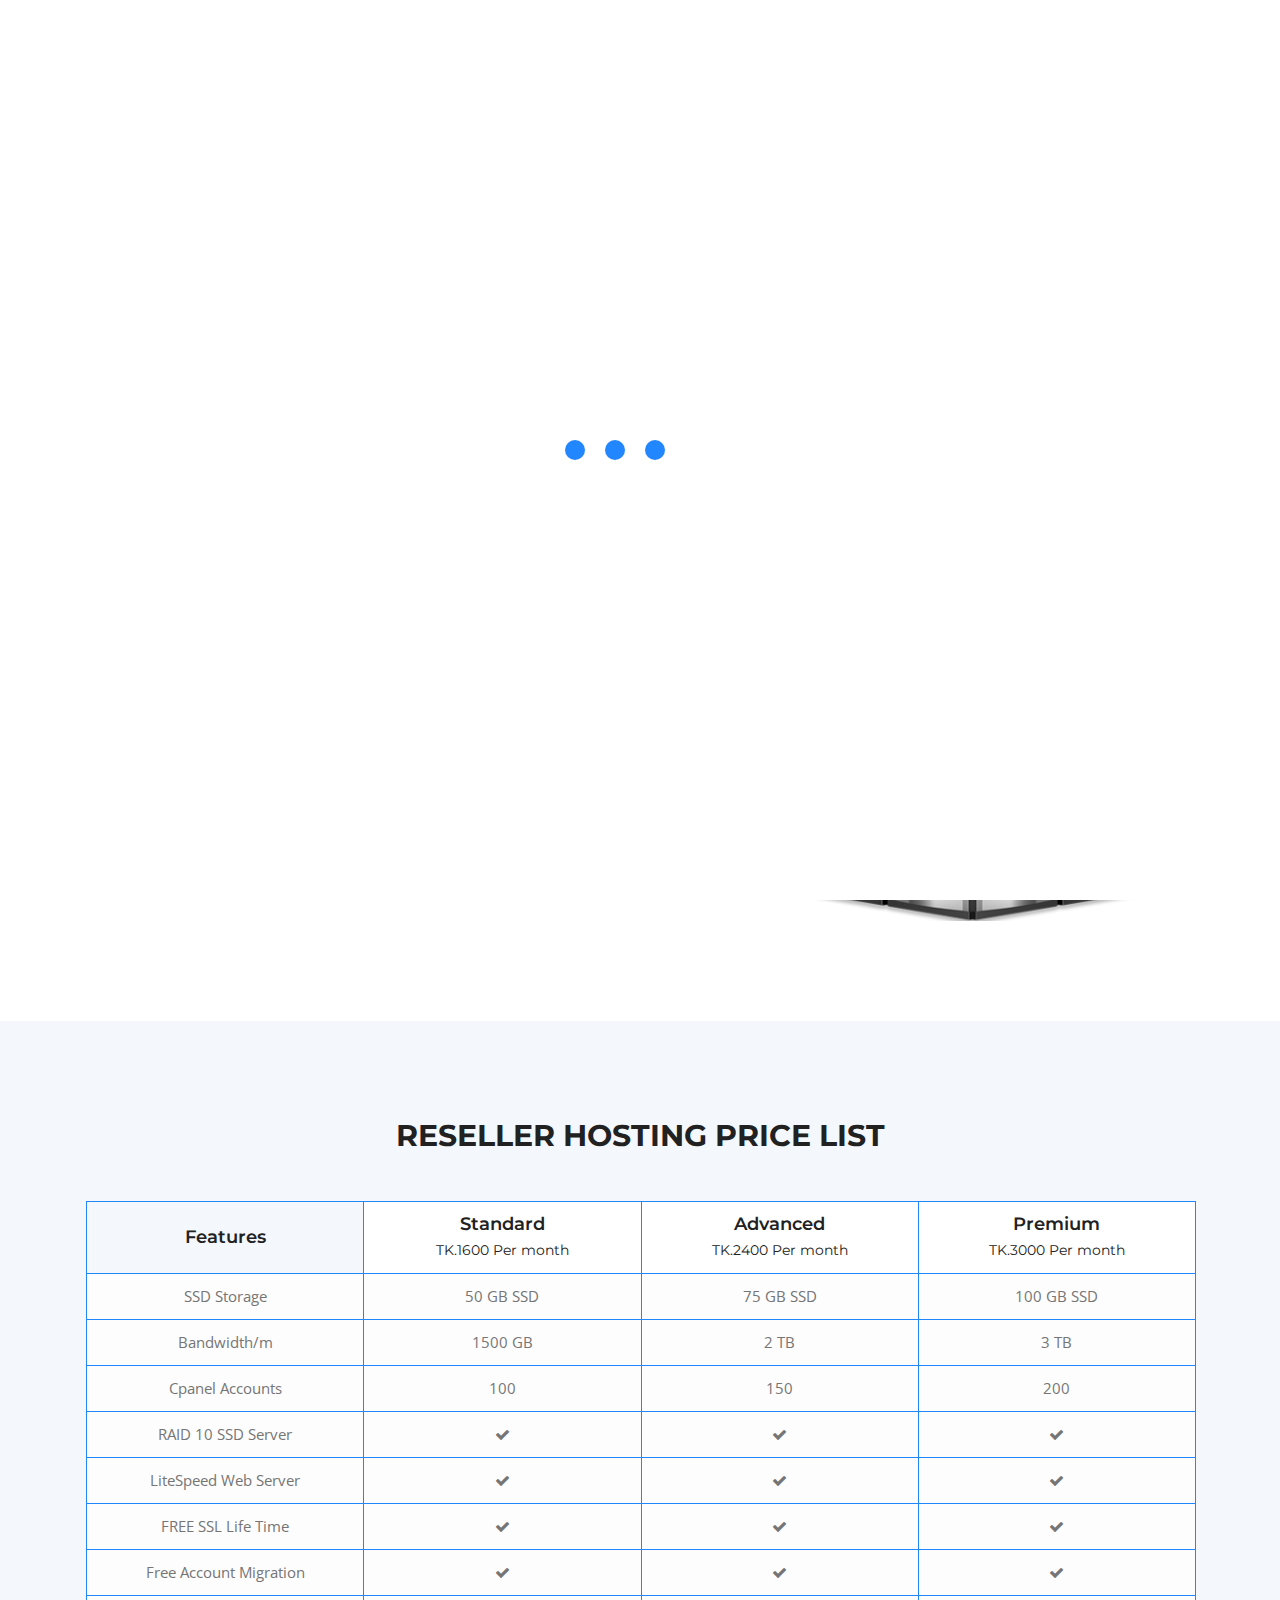
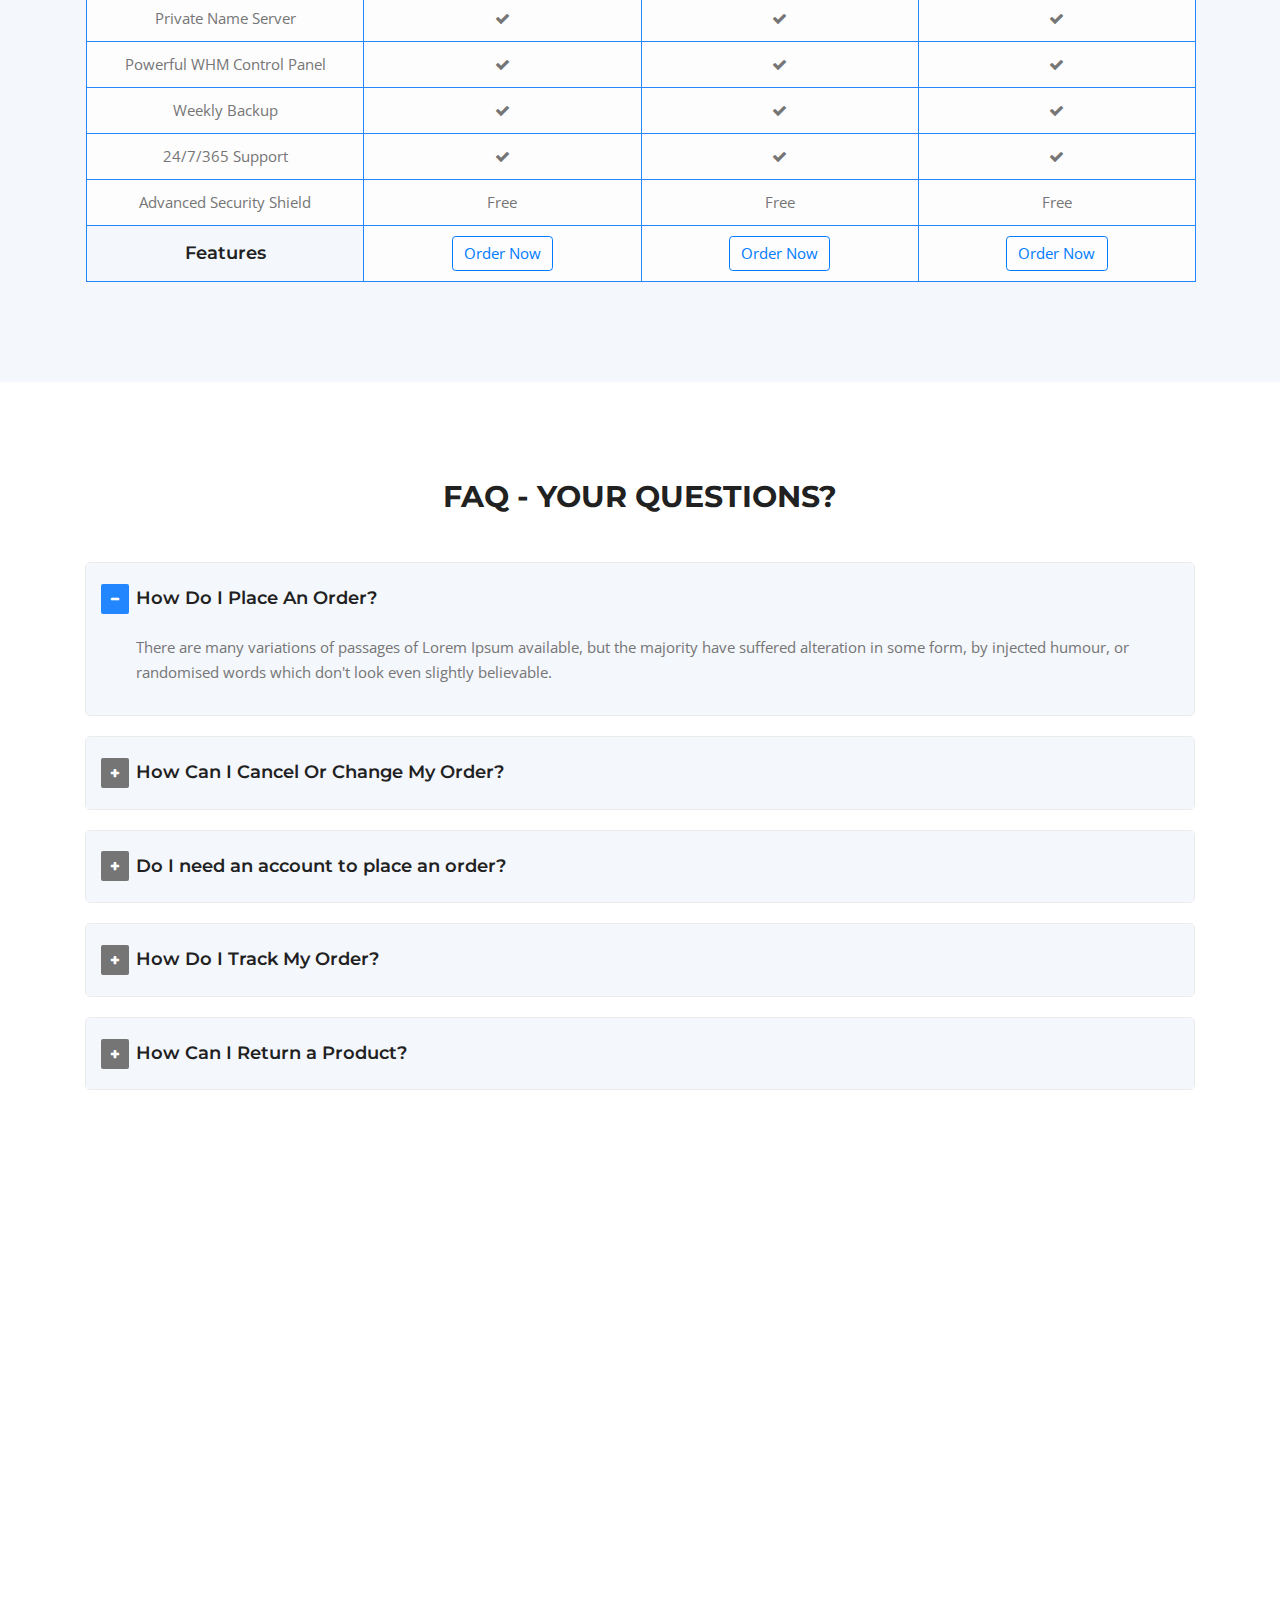
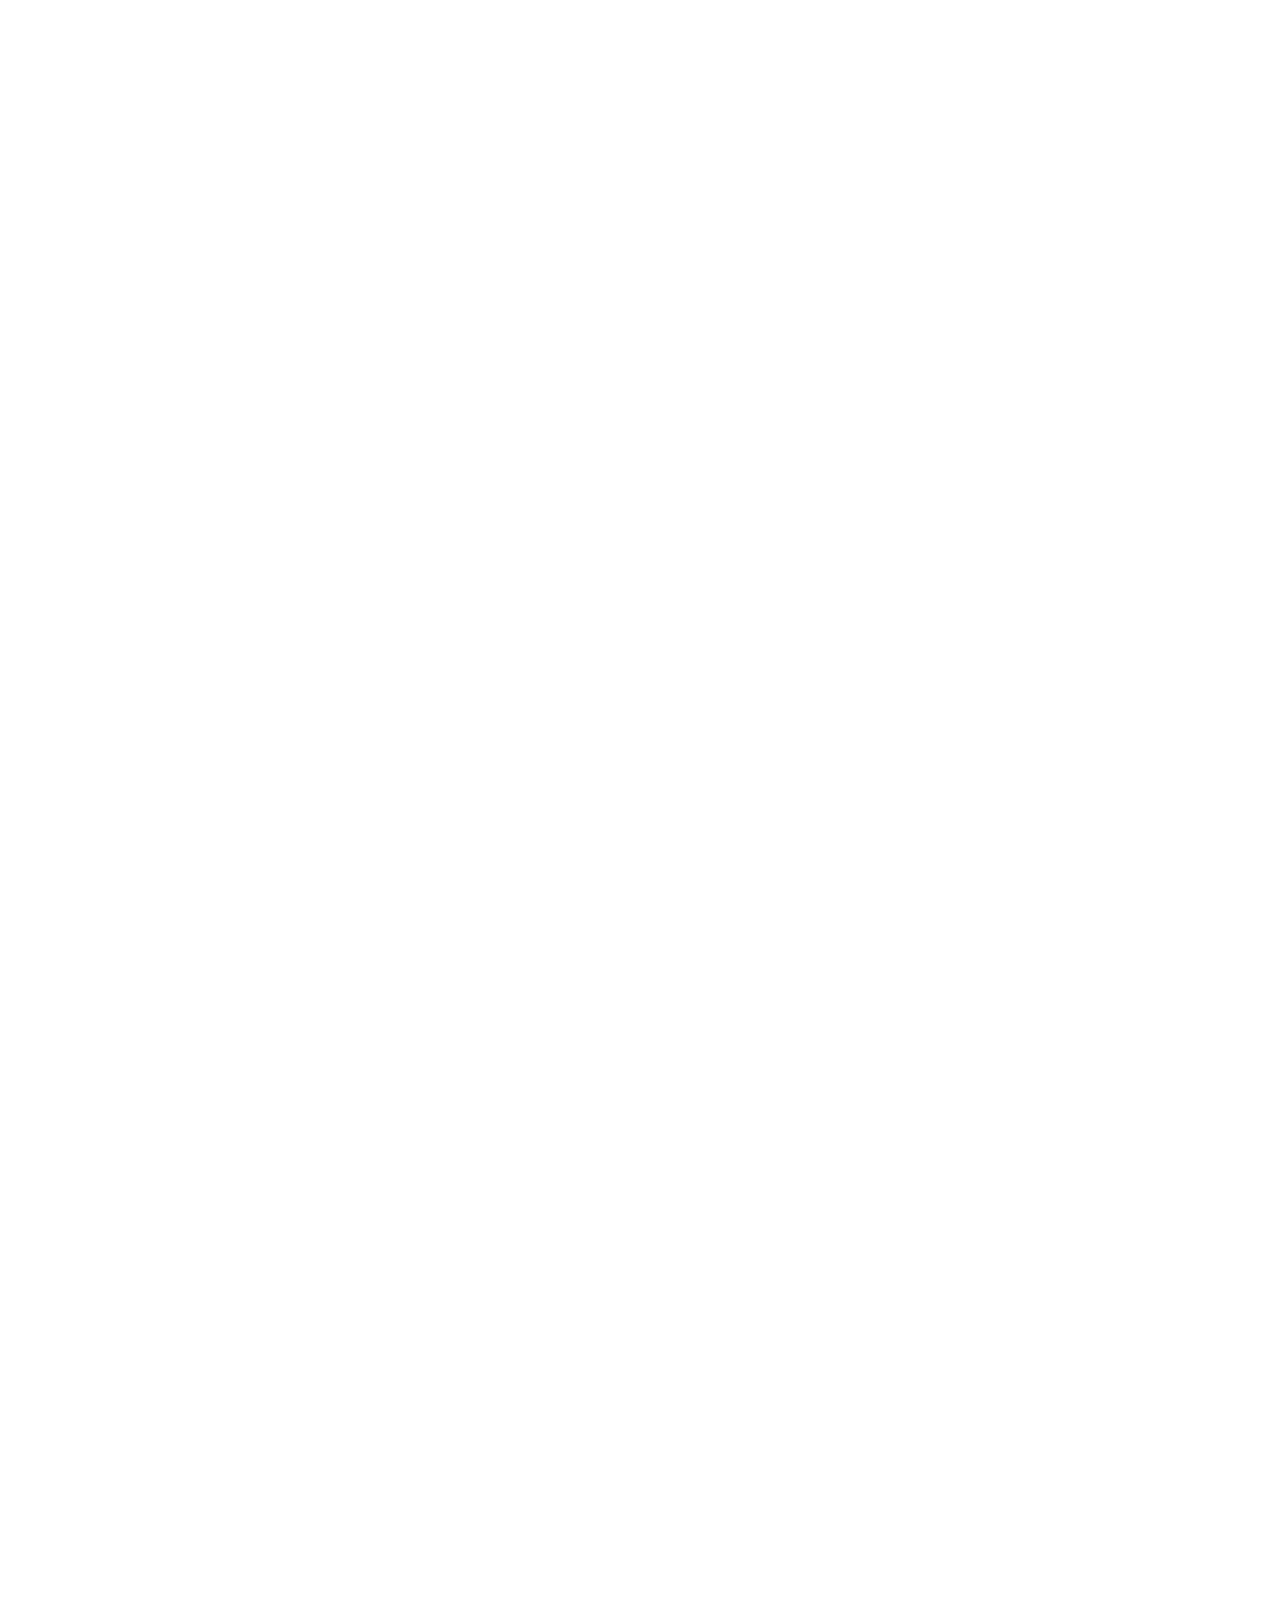
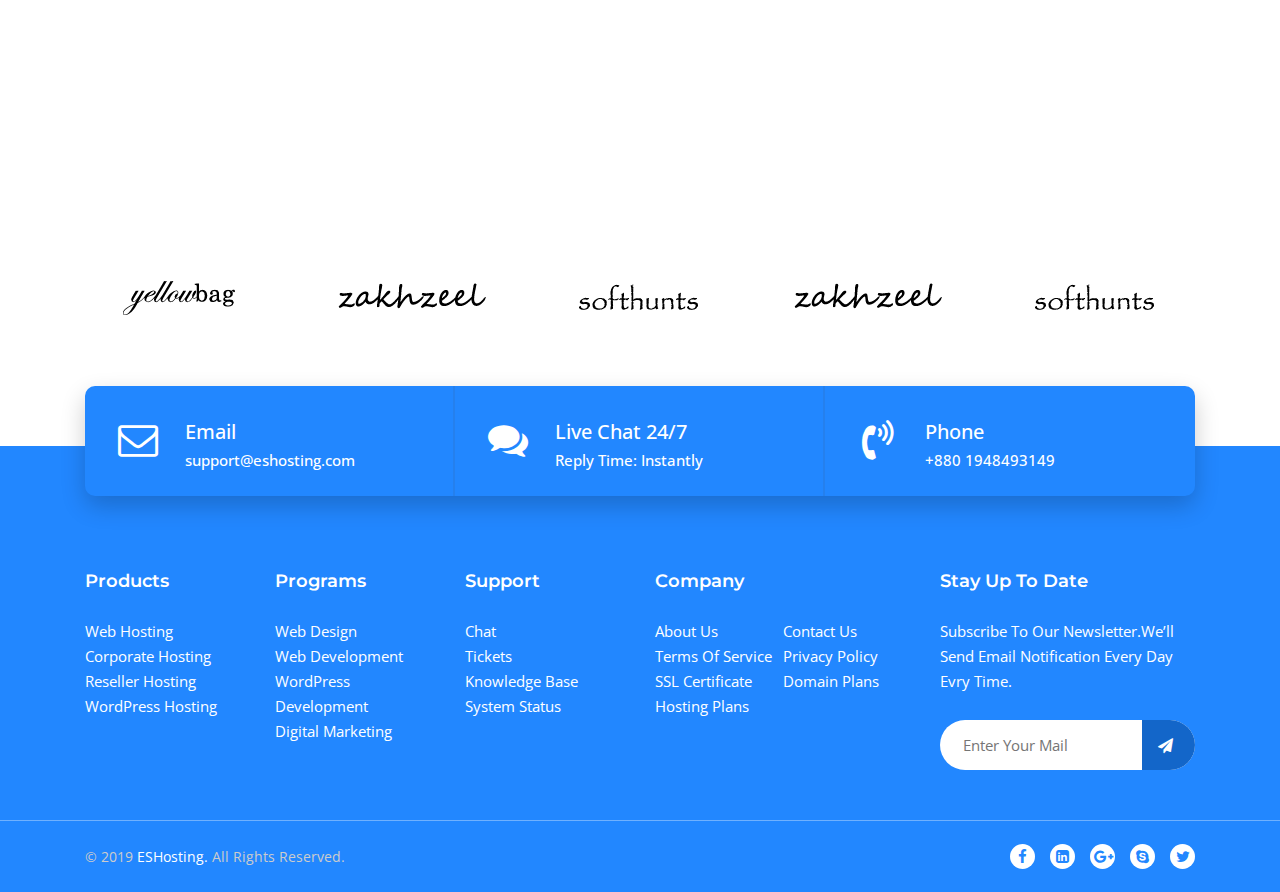
<file: reseller-hosting.html>
<!DOCTYPE html>
<html lang="zxx">
<head>
        <!-- meta tag -->
        <meta charset="utf-8">
        <title>ESHosting | </title>
        <meta name="description" content="">
        <!-- responsive tag -->
        <meta http-equiv="x-ua-compatible" content="ie=edge">
        <meta name="viewport" content="width=device-width, initial-scale=1">
        <!-- favicon -->
        <link rel="apple-touch-icon" href="apple-touch-icon.html">
        <link rel="shortcut icon" type="image/x-icon" href="images/favicon.ico">
        <!-- bootstrap v4 css -->
        <link rel="stylesheet" type="text/css" href="css/bootstrap.min.css">
        <!-- font-awesome css -->
        <link rel="stylesheet" type="text/css" href="css/font-awesome.min.css">
        <!-- animate css -->
        <link rel="stylesheet" type="text/css" href="css/animate.css">
        <!-- hover css -->
        <link rel="stylesheet" type="text/css" href="css/hover-min.css">
        <!-- owl.carousel css -->
        <link rel="stylesheet" type="text/css" href="css/owl.carousel.css">
        <!-- flaticon css  -->
        <link rel="stylesheet" type="text/css" href="fonts/font2/flaticon2.css"> 
        <link rel="stylesheet" type="text/css" href="fonts/flaticon.css"> 
        <!-- rsmenu CSS -->
        <link rel="stylesheet" type="text/css" href="css/rsmenu-main.css">
        <!-- rsmenu transitions CSS -->
        <link rel="stylesheet" type="text/css" href="css/rsmenu-transitions.css">
        <!-- style css -->
        <link rel="stylesheet" type="text/css" href="style.css">
        <!-- switch color presets css -->
        <link id="switch_style" href="javascript:void(0);" rel="stylesheet" type="text/css">
        <!-- responsive css -->
        <link rel="stylesheet" type="text/css" href="css/responsive.css">
         <!--init css-->
        <link rel="stylesheet" type="text/css" href="css/init.css">
    </head>
    <body class="home1 dedicated-page inner-page">

        <!--Preload Start-->
        <div id="loading">
            <div id="loading-center">
                <div id="loading-center-absolute">
                    <div class="object" id="object_one"></div>
                    <div class="object" id="object_two"></div>
                    <div class="object" id="object_three"></div>
                </div>
            </div>
        </div>
        <!--Preload End-->
        
        <!--Full width header Start-->
        <section id="full-width-header" class="full-width-header">
            <!-- Toolbar Start -->
            <div class="toolbar-area hidden-sm hidden-xs">
                <div class="container">
                    <div class="row">
                        <div class="col-lg-6 col-sm-7 col-xs-12">
                            <div class="toolbar-contact">
                                <ul class="top-menu">
                                    <li><i class="fa fa-phone"></i><a href="tel:+8801948493149">+880 1948493149</a></li>
                                    <li><i class="fa fa-envelope-o"></i><a href="mailto:support@eshosting.com">support@eshosting.com</a></li>
                                </ul>
                            </div> <!-- // .toolbar-contact -->
                        </div>
                        <div class="col-lg-6 col-sm-5 col-xs-12">
                            <div class="toolbar-sl-share">
                                <ul>
                                    <li><a href="javascript:void(0);"><i class="fa fa-commenting"></i>Live Chat</a></li>
                                    <li><a href="login.html"><i class="fa fa-sign-in"></i> Login</a></li>
                                    <li><a href="register.html"><i class="fa fa-user-plus"></i> Register</a></li>
                                    <li><a href="javascript:void(0);"><i class="fa fa-facebook"></i></a></li>
                                    <li><a href="javascript:void(0);"><i class="fa fa-linkedin"></i></a></li>
                                    <li><a href="javascript:void(0);"><i class="fa fa-twitter"></i></a></li>
                                    <li><a href="javascript:void(0);"><i class="fa fa-youtube"></i></a></li>
                                </ul>
                            </div><!-- // .toolbar-sl-share -->
                        </div>
                    </div>
                </div>
            </div>
            <!-- Toolbar End -->

            <!--Header Start-->
            <header id="rs-header" class="rs-header">
                <!-- Menu Start -->
                <div class="menu-area menu-sticky">
                    <div class="container">
                        <div class="row">
                            <div class="col-lg-3 col-md-12">
                                <div class="logo-area">
                                    <a href="index.html"><img src="images/logo.png" alt="logo"></a>
                                </div>
                            </div>
                            <div class="col-lg-9 col-md-12">
                                <div class="main-menu">
                                    <a class="rs-menu-toggle"><i class="fa fa-bars"></i>Menu</a>
                                    <nav class="rs-menu">
                                        <ul class="nav-menu">
                                            <!-- Home -->
                                            <li> <a href="index.html" class="home">Home</a></li>
                                            <!-- End Home --> 
                                            <!--Domains Menu Start-->
                                            <li><a href="domain.html">Domains</a></li>
                                            <!--Domains Menu End-->

                                            <!--Hosting Mega Menu Start -->
                                            <li class="menu-item-has-children right-memu current-menu-item"> <a href="javascript:void(0);" class="active-icon">Hosting <i class="fa fa-angle-down" aria-hidden="true"></i></a>
                                                <ul class="sub-menu">
                                                    <li><a href="shared-hosting.html"><i class="flaticon-server"></i> Shared Hosting</a> </li> 
                                                    <li class="active"><a href="reseller-hosting.html"><i class="flaticon-support"></i> Reseller Hosting</a> </li>   
                                                    <li><a href="corporate-hosting.html"><i class="flaticon-virus"></i> Corporate Hosting</a></li>
                                                </ul> <!-- //.sub-menu -->
                                            </li>
                                            <!--Hosting Mega Menu End -->
                                            <!--SSL Certificate menu start-->
                                            <li> <a href="ssl.html">SSL Certificate</a></li>
                                            <!--SSL Certificate menu end-->
                                            <!--web design Menu Start-->
                                            <li class="menu-item-has-children right-memu"> <a href="javascript:void(0);">Web Design <i class="fa fa-angle-down" aria-hidden="true"></i></a>
                                                <ul class="sub-menu">
                                                    <li><a href="web-design.html"><i class="flaticon-032-web-design-1"></i> Web Design</a></li>
                                                    <li><a href="web-development.html"><i class="flaticon-029-style-sheet"></i> Web Development</a></li>
                                                    <li><a href="wordpress-development.html"><i class="flaticon-wordpress-logo"></i> WordPress Development</a></li>
                                                </ul>
                                            </li>
                                            <!--web design Menu End-->
                                            <!--About menu start-->
                                            <li> <a href="about-us.html">About Us</a></li>
                                            <!--about menu end-->
                                            <!--Contact Menu Start-->
                                            <li> <a href="contact-us.html">Contact</a></li>
                                            <!--Contact Menu End-->
                                        </ul> <!-- //.nav-menu -->
                                    </nav>
                                </div> <!-- //.main-menu -->
                            </div>
                        </div>
                    </div>
                </div>
                <!-- Menu End -->
            </header>
            <!--Header End-->
        </section>
        <!--Full width header End-->
        <!--Hosting CTA Section Start-->
        <section id="rs-hostlab-cta" class="dedicated-servers rs-hostlab-cta sec-spacer">
            <div class="container">
                <div class="section-title text-center">
                    <h2><span>reseller hosting Servers</span></h2>
                </div>
                <div class="hostlab-cta-desc">
                    <h3 class="hostlab-desc white-color">We offer you 100% hassle-free and top-notch service.</h3>
                    <!--<a class="hostlab-btn white-bg" href="javascript:void(0);">Learn More</a>-->
                </div> <!-- //.hostlab-cta-desc -->
            </div>
        </section>
        <!--Hosting CTA Section Start-->

        <!-- Shared Hosting Top Image Section Start -->
        <section id="shared-hosting-top" class="shared-hosting-top sec-spacer">
            <div class="container">
                <div class="row">
                    <div class="col-lg-7">
                        <div class="shared-top-text wow slideInLeft">
                            <h3 class="hosting-subtitle">Want to organize your own hosting business! Take a small step with our Tech professionals. </h3>
                            <p class="hosting-desc">Want to organize your own hosting business! Take a small step with our Tech professionals. We offer you 100% hassle-free and top-notch service, that will help you to expand your business one step ahead!</p>
                            <p>So, don’t hesitate to join our Team and promote your hosting business as like your imagination.</p>
                        </div>
                    </div>
                    <div class="col-lg-5">
                        <div class="shared-top-image wow slideInRight">
                            <img src="images/about/reseller-top.png" alt="Reseller Hosting Image">
                        </div>
                    </div>
                </div>
            </div>
        </section>
        <!-- Shared Hosting Top Image Section End -->
        <!--reseller hosting Price List Section Start-->
        <section id="rs-hostlab-domain-price" class="rs-hostlab-domain-price shared-hosting-price-table sec-spacer section-bg">
            <div class="container">
                <div class="section-title text-center">
                    <h2>Reseller Hosting Price List</h2>
                </div>
                <div class="price-list-table shared-hosting-table">
                    <table class="table-light table-hover">
                        <tr>
                            <th class="section-bg"><span>Features</span></th>
                            <!--<th>Basic<br><small>TK.900 <span><br>Per month</span></small></th>-->
                            <th>Standard<br><small>TK.1600<span> Per month</span></small></th>
                            <th>Advanced<br><small>TK.2400<span> Per month</span></small></th>
                            <th>Premium<br><small>TK.3000<span> Per month</span></small></th>
                        </tr>
                        <tr>
                            <td>SSD Storage</td>
                            <!--<td>25 GB SSD</td>-->
                            <td>50 GB SSD</td>
                            <td>75 GB SSD</td>
                            <td>100 GB SSD</td>
                        </tr>
                        <tr>
                            <td>Bandwidth/m</td>
                            <!--<td>750 GB</td>-->
                            <td>1500 GB</td>
                            <td>2 TB</td>
                            <td>3 TB</td>
                        </tr>
                        <tr>
                            <td>Cpanel Accounts</td>
                            <!--<td>50</td>-->
                            <td>100</td>
                            <td>150</td>
                            <td>200</td>
                        </tr>
                        <tr>
                            <td>RAID 10 SSD Server</td>
                            <!--<td><i class="fa fa-check"></i></td>-->
                            <td><i class="fa fa-check"></i></td>
                            <td><i class="fa fa-check"></i></td>
                            <td><i class="fa fa-check"></i></td>
                        </tr>
                        <tr>
                            <td>LiteSpeed Web Server</td>
                            <!--<td><i class="fa fa-check"></i></td>-->
                            <td><i class="fa fa-check"></i></td>
                            <td><i class="fa fa-check"></i></td>
                            <td><i class="fa fa-check"></i></td>
                        </tr>
                        <tr>
                            <td>FREE SSL Life Time</td>
                            <!--<td><i class="fa fa-check"></i></td>-->
                            <td><i class="fa fa-check"></i></td>
                            <td><i class="fa fa-check"></i></td>
                            <td><i class="fa fa-check"></i></td>
                        </tr>
                        <tr>
                            <td>Free Account Migration</td>
                            <!--<td><i class="fa fa-check"></i></td>-->
                            <td><i class="fa fa-check"></i></td>
                            <td><i class="fa fa-check"></i></td>
                            <td><i class="fa fa-check"></i></td>
                        </tr>
                        <tr>
                            <td>Private Name Server</td>
                            <!--<td><i class="fa fa-check"></i></td>-->
                            <td><i class="fa fa-check"></i></td>
                            <td><i class="fa fa-check"></i></td>
                            <td><i class="fa fa-check"></i></td>
                        </tr>
                        <tr>
                            <td>Powerful WHM Control Panel</td>
                            <!--<td><i class="fa fa-check"></i></td>-->
                            <td><i class="fa fa-check"></i></td>
                            <td><i class="fa fa-check"></i></td>
                            <td><i class="fa fa-check"></i></td>
                        </tr>
                        <tr>
                            <td>Weekly Backup</td>
                            <!--<td><i class="fa fa-check"></i></td>-->
                            <td><i class="fa fa-check"></i></td>
                            <td><i class="fa fa-check"></i></td>
                            <td><i class="fa fa-check"></i></td>
                        </tr>
                        <tr>
                            <td>24/7/365 Support</td>
                            <!--<td><i class="fa fa-check"></i></td>-->
                            <td><i class="fa fa-check"></i></td>
                            <td><i class="fa fa-check"></i></td>
                            <td><i class="fa fa-check"></i></td>
                        </tr>
                        <tr>
                            <td>Advanced Security Shield</td>
                            <!--<td>Free</td>-->
                            <td>Free</td>
                            <td>Free</td>
                            <td>Free</td>
                        </tr>
                        <tr>
                            <th class="section-bg"><span>Features</span></th>
                            <!--<td><a class="btn btn-outline-primary" href="javascript:void(0);">Order Now</a></td>-->
                            <td><a class="btn btn-outline-primary" href="javascript:void(0);">Order Now</a></td>
                            <td><a class="btn btn-outline-primary" href="javascript:void(0);">Order Now</a></td>
                            <td><a class="btn btn-outline-primary" href="javascript:void(0);">Order Now</a></td>
                        </tr>
                    </table>
                </div>
            </div>
        </section>
        <!--Domain Price List Section End-->

        <!-- Accordion Start -->
        <section id="hostlab-accordion" class="hostlab-accordion sec-spacer">
            <div class="container">
                <div class="section-title text-center">
                    <h2>FAQ - Your questions?</h2>
                </div>
                <div class="row">
                    <div class="col-lg-12">
                        <div id="accordion" class="accordion">
                            <div class="card">
                                <div class="card-header" id="headingOne">
                                    <h3 class="acdn-title" data-toggle="collapse" data-target="#collapseOne" aria-expanded="true" aria-controls="collapseOne">
                                        How Do I Place An Order?
                                    </h3>
                                </div>
                                <div id="collapseOne" class="collapse show" aria-labelledby="headingOne" data-parent="#accordion">
                                    <div class="card-body">
                                        There are many variations of passages of Lorem Ipsum available, but the majority have suffered alteration in some form, by injected humour, or randomised words which don't look even slightly believable.
                                    </div>
                                </div>
                            </div>
                            <div class="card">
                                <div class="card-header" id="headingTwo">
                                    <h3 class="acdn-title collapsed" data-toggle="collapse" data-target="#collapseTwo" aria-expanded="false" aria-controls="collapseTwo">
                                        How Can I Cancel Or Change My Order?
                                    </h3>
                                </div>
                                <div id="collapseTwo" class="collapse" aria-labelledby="headingTwo" data-parent="#accordion">
                                    <div class="card-body">
                                        There are many variations of passages of Lorem Ipsum available, but the majority have suffered alteration in some form, by injected humour, or randomised words which don't look even slightly believable.
                                    </div>
                                </div>
                            </div>
                            <div class="card">
                                <div class="card-header mb-0" id="headingThree">
                                    <h3 class="acdn-title collapsed" data-toggle="collapse" data-target="#collapseThree" aria-expanded="false" aria-controls="collapseThree">
                                        Do I need an account to place an order?
                                    </h3>
                                </div>
                                <div id="collapseThree" class="collapse" aria-labelledby="headingThree" data-parent="#accordion">
                                    <div class="card-body">
                                        There are many variations of passages of Lorem Ipsum available, but the majority have suffered alteration in some form, by injected humour, or randomised words which don't look even slightly believable.
                                    </div>
                                </div>
                            </div>
                            <div class="card">
                                <div class="card-header mb-0" id="headingFour">
                                    <h3 class="acdn-title collapsed" data-toggle="collapse" data-target="#collapseFour" aria-expanded="false" aria-controls="collapseFour">
                                        How Do I Track My Order?
                                    </h3>
                                </div>
                                <div id="collapseFour" class="collapse" aria-labelledby="headingFour" data-parent="#accordion">
                                    <div class="card-body">
                                        There are many variations of passages of Lorem Ipsum available, but the majority have suffered alteration in some form, by injected humour, or randomised words which don't look even slightly believable.
                                    </div>
                                </div>
                            </div>
                            <div class="card">
                                <div class="card-header mb-0" id="headingFive">
                                    <h3 class="acdn-title collapsed" data-toggle="collapse" data-target="#collapseFive" aria-expanded="false" aria-controls="collapseFive">
                                        How Can I Return a Product?
                                    </h3>
                                </div>
                                <div id="collapseFive" class="collapse" aria-labelledby="headingFive" data-parent="#accordion">
                                    <div class="card-body">
                                        There are many variations of passages of Lorem Ipsum available, but the majority have suffered alteration in some form, by injected humour, or randomised words which don't look even slightly believable.
                                    </div>
                                </div>
                            </div>
                        </div>
                    </div>
                </div>
            </div>
        </section>
        <!-- Accordion Us End -->

        <!-- Our Different Featured Start -->
        <section id="rs-different-featured" class="rs-different-featured section-bg sec-spacer wow fadeIn">
            <div class="container">
                <div class="section-title text-center">
                    <h2>Why You Choose ESHosting</h2>
                </div>
                <div class="row">
                    <div class="col-lg-4 col-md-6 col-xs-12">
                        <div class="featured-item">
                            <div class="featured-icon">
                                <i class="flaticon-earth"></i>
                            </div>
                            <div class="title">
                                <h3><a href="javascript:void(0);">Worldwide Connection</a></h3>
                            </div>
                            <div class="some-text">
                                <p>We’re here to help people from all over the world. So matter what your time-zone is or the trouble you’re in, we’re here to help 24/7 with a big smile. Our mission is to help you to grow your business. We believe in building together. So, let’s grow together! Shall we? </p>
                            </div>
                        </div><!--  //.featured-item -->
                    </div>

                    <div class="col-lg-4 col-md-6 col-xs-12">
                        <div class="featured-item">
                            <div class="featured-icon">
                                <i class="flaticon-backup"></i>
                            </div>
                            <div class="title">
                                <h3><a href="javascript:void(0);">24/7 Daily Backup</a></h3>
                            </div>
                            <div class="some-text">
                                <p>We’ll backup all your website & data in every 24 hours. That means, if you mistakenly delete the storage or anything wrong happens, we’ve got your back! With ESHosting, it’s more like a brotherhood!</p>
                            </div>
                        </div><!--  //.featured-item -->
                    </div>

                    <div class="col-lg-4 col-md-6 col-xs-12">
                        <div class="featured-item">
                            <div class="featured-icon">
                                <i class="flaticon-solar-panel"></i>
                            </div>
                            <div class="title">
                                <h3><a href="javascript:void(0);">cPanel Included</a></h3>
                            </div>
                            <div class="some-text">
                                <p>Yes, cPanel the world’s best control panel is included with our package. cPanel gives you the full control of your website, and it’s user-friendly as well. The best thing is, you can control it from any standard browser.</p>
                            </div>
                        </div><!--  //.featured-item -->
                    </div>

                    <div class="col-lg-4 col-md-6 col-xs-12">
                        <div class="featured-item">
                            <div class="featured-icon">
                                <i class="flaticon-seo-and-web"></i>
                            </div>
                            <div class="title">
                                <h3><a href="javascript:void(0);">Powerful Security</a></h3>
                            </div>
                            <div class="some-text">
                                <p>We guarantee our customer a 100% secure and top-notch service. All our servers are highly-secured, and our team works all day to maintain the security level. Even if any problem occurs, you’ll get full support from us.</p>
                            </div>
                        </div><!--  //.featured-item -->
                    </div>

                    <div class="col-lg-4 col-md-6 col-xs-12">
                        <div class="featured-item">
                            <div class="featured-icon">
                                <i class="flaticon-database"></i>
                            </div>
                            <div class="title">
                                <h3><a href="javascript:void(0);">Unlimited Database</a></h3>
                            </div>
                            <div class="some-text">
                                <p>We offer unlimited database in our professional packages. If you’re planning something big that requires unlimited space and fast-speed, then take a look at our professional package. So, keep growing without thinking about the disk space.</p>
                            </div>
                        </div><!--  //.featured-item -->
                    </div>

                    <div class="col-lg-4 col-md-6 col-xs-12">
                        <div class="featured-item">
                            <div class="featured-icon">
                                <i class="flaticon-support"></i>
                            </div>
                            <div class="title">
                                <h3><a href="javascript:void(0);">24/7 Customer Support</a></h3>
                            </div>
                            <div class="some-text">
                                <p>In ESHosting, it’s more like a brotherhood! A bunch of friendly, Enthusiastic people with superior knowledge are always waiting to help you with a big smile to make your life easier. At least try our customer support then buy from us! Don’t worry, and our customer support is 100% free!</p>
                            </div>
                        </div><!--  //.featured-item -->
                    </div>
                    
                    <div class="col-lg-4 col-md-6 col-xs-12">
                        <div class="featured-item">
                            <div class="featured-icon">
                                <i class="fa fa-signal"></i>
                            </div>
                            <div class="title">
                                <h3><a href="javascript:void(0);">Super-Fast Network</a></h3>
                            </div>
                            <div class="some-text">
                                <p>All of our servers are super-fast and well-maintained. We use high-quality storage and other components. We also offer Lite Speed Web Server, PH7, and unlimited bandwidth. That’s why we guarantee super-fast performance.</p>
                            </div>
                        </div><!--  //.featured-item -->
                    </div>
                    <div class="col-lg-4 col-md-6 col-xs-12">
                        <div class="featured-item">
                            <div class="featured-icon">
                                <i class="fa fa-hdd-o"></i>
                            </div>
                            <div class="title">
                                <h3><a href="javascript:void(0);">Specialized Enterprise Hardware</a></h3>
                            </div>
                            <div class="some-text">
                                <p>We use top-notch components and powerful SSD, and that makes our Linux and Windows-based server more powerful and efficient. Try us once, and you’ll love the experience. </p>
                            </div>
                        </div><!--  //.featured-item -->
                    </div>
                    <div class="col-lg-4 col-md-6 col-xs-12">
                        <div class="featured-item">
                            <div class="featured-icon">
                                <i class="fa fa-cloud-upload"></i>
                            </div>
                            <div class="title">
                                <h3><a href="javascript:void(0);">99.9% Uptime Guarantee</a></h3>
                            </div>
                            <div class="some-text">
                                <p>With our professional packing and some other packages, we provide 99% uptime guarantee. Our expert team stays actives all the time to provide 99.99 uptime performance.</p>
                            </div>
                        </div><!--  //.featured-item -->
                    </div>
                    <div class="col-lg-4 col-md-6 col-xs-12">
                        <div class="featured-item">
                            <div class="featured-icon">
                                <i class="fa fa-money"></i>
                            </div>
                            <div class="title">
                                <h3><a href="javascript:void(0);">30-days Money-back Guarantee</a></h3>
                            </div>
                            <div class="some-text">
                                <p>Still hesitating? Don’t worry. If you don’t feel satisfied with our service, then you can anytime cancel it within the first 30 days and get your money back! No question asked!</p>
                            </div>
                        </div><!--  //.featured-item -->
                    </div>
                    <div class="col-lg-4 col-md-6 col-xs-12">
                        <div class="featured-item">
                            <div class="featured-icon">
                                <i class="fa fa-wrench"></i>
                            </div>
                            <div class="title">
                                <h3><a href="javascript:void(0);">Fully Managed Hosting</a></h3>
                            </div>
                            <div class="some-text">
                                <p>We provide fully managed hosting. That means you don’t have to think about the server or other technical aspects. Our expert technicians are there for it! That’s why we guarantee a hassle-free super-easy experience to our customer.</p>
                            </div>
                        </div><!--  //.featured-item -->
                    </div>
                    <div class="col-lg-4 col-md-6 col-xs-12">
                        <div class="featured-item">
                            <div class="featured-icon">
                                <i class="fa fa-credit-card"></i>
                            </div>
                            <div class="title">
                                <h3><a href="javascript:void(0);">Payment Gateways</a></h3>
                            </div>
                            <div class="some-text">
                                <p>Beside in-house payment methods (such as Bkash, Rocket, DBBL, etc.) we also accept PayPal, credit cards, Bitcoin, and Western Union. So, you can enjoy our service globally without any hassle! </p>
                            </div>
                        </div><!--  //.featured-item -->
                    </div>
                </div>
            </div> <!-- //.container -->
        </section>
        <!-- Our Different Featured End -->
        <!--Testimonial Section Start-->
        <section id="rs-hostlab-testimonial" class="rs-hostlab-testimonial pt-100 white-bg wow fadeIn">
            <div class="container">
                <div class="section-title text-center mb-50">
                    <h2>What Our Customer Says</h2>
                </div>
                <div class="rs-carousel owl-carousel" data-loop="true" data-items="2" data-margin="30" data-autoplay="true" data-autoplay-timeout="8000" data-smart-speed="2000" data-dots="true" data-nav="false" data-nav-speed="false" data-mobile-device="1" data-mobile-device-nav="false" data-mobile-device-dots="false" data-ipad-device="1" data-ipad-device-nav="false" data-ipad-device-dots="true" data-ipad-device2="1" data-ipad-device-nav2="false" data-ipad-device-dots2="false" data-md-device="2" data-md-device-nav="false" data-md-device-dots="true">
                    <div class="rs-single-testimonial-1">
                        <div class="testimonial-content">
                            <div class="some-text">
                                <p>At vero eos et accusamus et iusto odio to dignissimos ducimus quic blanditii honii praesen tium voluptatum deleniti atque corrupti quosk dolores honii praesen tium voluptatum deleniti atque corrupti quosk dolores.</p>
                            </div>
                            <ul class="testi-bottom">
                                <li>
                                    <img src="images/testimonial/1.jpg" alt="image">
                                </li>
                                <li>
<!--                                    <div class="stars">
                                        <ul>
                                            <li><i class="fa fa-star"></i></li>
                                            <li><i class="fa fa-star"></i></li>
                                            <li><i class="fa fa-star"></i></li>
                                            <li><i class="fa fa-star"></i></li>
                                            <li><i class="fa fa-star-o"></i></li>
                                        </ul>
                                    </div>-->
                                    <div class="text-here pt-20">
                                        <h4 class="name">Steve J.r</h4>
                                        <!--<h5 class="designation">Ceo & Founder</h5>-->
                                    </div>
                                </li>
                            </ul>
                        </div>
                    </div><!-- Single Testimonial -->

                    <div class="rs-single-testimonial-1">
                        <div class="testimonial-content">
                            <div class="some-text">
                                <p>At vero eos et accusamus et iusto odio to dignissimos ducimus quic blanditii honii praesen tium voluptatum deleniti atque corrupti quosk dolores honii praesen tium voluptatum deleniti atque corrupti quosk dolores.</p>
                            </div>
                            <ul class="testi-bottom">
                                <li>
                                    <img src="images/testimonial/1.jpg" alt=" image">
                                </li>
                                <li>
<!--                                    <div class="stars">
                                        <ul>
                                            <li><i class="fa fa-star"></i></li>
                                            <li><i class="fa fa-star"></i></li>
                                            <li><i class="fa fa-star"></i></li>
                                            <li><i class="fa fa-star"></i></li>
                                            <li><i class="fa fa-star-o"></i></li>
                                        </ul>
                                    </div>-->
                                    <div class="text-here pt-20">
                                        <h4 class="name">Smith Jems</h4>
                                        <!--<h5 class="designation">Manager</h5>-->
                                    </div>
                                </li>
                            </ul>
                        </div>
                    </div><!-- Single Testimonial -->

                    <div class="rs-single-testimonial-1">
                        <div class="testimonial-content">
                            <div class="some-text">
                                <p>At vero eos et accusamus et iusto odio to dignissimos ducimus quic blanditii honii praesen tium voluptatum deleniti atque corrupti quosk dolores honii praesen tium voluptatum deleniti atque corrupti quosk dolores.</p>
                            </div>
                            <ul class="testi-bottom">
                                <li>
                                    <img src="images/testimonial/1.jpg" alt="Author image">
                                </li>
                                <li>
<!--                                    <div class="stars">
                                        <ul>
                                            <li><i class="fa fa-star"></i></li>
                                            <li><i class="fa fa-star"></i></li>
                                            <li><i class="fa fa-star"></i></li>
                                            <li><i class="fa fa-star"></i></li>
                                            <li><i class="fa fa-star-o"></i></li>
                                        </ul>
                                    </div>-->
                                    <div class="text-here pt-20">
                                        <h4 class="name">Jack Brown</h4>
                                        <!--<h5 class="designation">Serv Manager</h5>-->
                                    </div>
                                </li>
                            </ul>
                        </div>
                    </div><!-- Single Testimonial -->
                </div> <!-- //.rs-carousel -->
            </div>
        </section>
        <!--Testimonial Section End-->  

        <!-- Footer Partner Slider Start -->
        <section id="rs-hostlab-defult-partner" class="rs-hostlab-defult-partner white-bg sec-spacer6">
            <div class="container">
                <div class="rs-carousel owl-carousel" data-loop="true" data-items="5" data-margin="30" data-autoplay="true" data-autoplay-timeout="7000" data-smart-speed="2000" data-dots="false" data-nav="false" data-nav-speed="false" data-mobile-device="2" data-mobile-device-nav="false" data-mobile-device-dots="false" data-ipad-device="3" data-ipad-device-nav="false" data-ipad-device-dots="false" data-ipad-device2="2" data-ipad-device-nav2="false" data-ipad-device-dots2="false" data-md-device="5" data-md-device-nav="false" data-md-device-dots="false">
                    <div class="partner-item">
                        <a href="javascript:void(0);"><img src="images/partner/1.png" alt="Partner Image"></a>
                    </div>
                    <div class="partner-item">
                        <a href="javascript:void(0);"><img src="images/partner/2.png" alt="Partner Image"></a>
                    </div>
                    <div class="partner-item">
                        <a href="javascript:void(0);"><img src="images/partner/3.png" alt="Partner Image"></a>
                    </div>
                    <div class="partner-item">
                        <a href="javascript:void(0);"><img src="images/partner/4.png" alt="Partner Image"></a>
                    </div>
                    <div class="partner-item">
                        <a href="javascript:void(0);"><img src="images/partner/5.png" alt="Partner Image"></a>
                    </div>
                </div> <!-- //.rs-carousel -->
            </div>
        </section>
        <!-- Footer Partner Slider End -->                

        <!-- Footer Client Start -->
        <section id="client-footer" class="client-footer">
            <!-- Footer Client Contact Start -->
            <div id="client-contact-services" class="client-contact-services">
                <div class="container">
                    <div class="client-contact primary-bg">
                        <div class="row margin-0">
                            <div class="col-lg-4 col-md-12 text-center client-border">
                                <div class="client-service">
                                    <div class="service-icon">
                                        <i class="fa fa-envelope-o"></i>
                                    </div>
                                    <div class="text-part">
                                        <h3><a href="javascript:void(0);">Email</a></h3>
                                        <h5><a href="mailto:support@eshosting.com">support@eshosting.com</a></h5>
                                    </div>
                                </div>
                            </div>
                            <div class="col-lg-4 col-md-12 text-center client-border">
                                <div class="client-service">
                                    <div class="service-icon">
                                        <i class="fa fa-comments"></i>
                                    </div>
                                    <div class="text-part">
                                        <h3><a href="javascript:void(0);">Live Chat 24/7</a></h3>
                                        <h5>Reply Time: Instantly</h5>
                                    </div>
                                </div>
                            </div>
                            <div class="col-lg-4 col-md-12 text-center">
                                <div class="client-service no-border">
                                    <div class="service-icon">
                                        <i class="fa fa-volume-control-phone"></i>
                                    </div>
                                    <div class="text-part">
                                        <h3><a href="javascript:void(0);">Phone</a></h3>
                                        <h5><a href="tel:+8801948493149">+880 1948493149</a></h5>
                                    </div>
                                </div>
                            </div>
                        </div>
                    </div>
                </div>
            </div>
            <!-- Footer Client Contact End -->

            <!-- Footer Start -->
            <footer id="rs-hostlab-footer" class="rs-hostlab-footer primary-bg">
                <div class="container">
                    <!-- Footer Menu Start -->
                    <div class="footer-content">
                        <div class="row">
                            <div class="col-lg-2">
                                <div class="footer-menu">
                                    <h4 class="title">Products</h4>
                                    <ul>
                                        <li><a href="javascript:void(0);">Web hosting</a></li>
                                        <li><a href="javascript:void(0);">Corporate hosting</a></li>
                                        <li><a href="javascript:void(0);">reseller hosting</a></li>
                                        <li><a href="javascript:void(0);">WordPress hosting</a></li>
                                    </ul>
                                </div>
                            </div>

                            <div class="col-lg-2">
                                <div class="footer-menu">
                                    <h4 class="title">Programs</h4>
                                    <ul>
                                        <li><a href="javascript:void(0);">Web Design</a></li>
                                        <li><a href="javascript:void(0);">Web Development</a></li>
                                        <li><a href="javascript:void(0);">WordPress Development</a></li>
                                        <li><a href="javascript:void(0);">Digital Marketing</a></li>
                                    </ul>
                                </div>
                            </div>

                            <div class="col-lg-2">
                                <div class="footer-menu">
                                    <h4 class="title">Support</h4>
                                    <ul>
                                        <li><a href="javascript:void(0);">chat</a></li>
                                        <li><a href="javascript:void(0);">tickets</a></li>
                                        <li><a href="javascript:void(0);">knowledge base</a></li>
                                        <li><a href="javascript:void(0);">system status</a></li>
                                    </ul>
                                </div>
                            </div>

                            <div class="col-lg-3">
                                <div class="footer-menu">
                                    <h4 class="title">Company</h4>
                                    <div class="partiton-menu">
                                        <ul>
                                            <li><a href="javascript:void(0);">about us</a></li>
                                            <li><a href="javascript:void(0);">contact us</a></li>
                                            <li><a href="javascript:void(0);">terms of service</a></li>
                                            <li><a href="javascript:void(0);">privacy policy</a></li>
                                            <li><a href="javascript:void(0);">SSL Certificate</a></li>
                                            <li><a href="javascript:void(0);">Domain Plans</a></li>
                                            <li><a href="javascript:void(0);">Hosting Plans</a></li>
                                        </ul>
                                    </div>
                                </div>
                            </div>

                            <div class="col-lg-3">
                                <div class="footer-menu">
                                    <h4 class="title">Stay Up To Date</h4>
                                    <p class="some-text">
                                        Subscribe To Our Newsletter.We’ll Send Email Notification Every Day Evry Time.
                                    </p>
                                    <form class="footer-form">
                                        <input class="email" type="email" placeholder="Enter Your Mail" required>
                                        <input class="submit" type="submit" value="Send">
                                    </form>
                                </div>
                            </div>
                        </div>
                    </div>
                </div>
                <!-- Footer Menu End -->

                <!-- CopyRight Start -->
                <div class="copyright">
                    <div class="container">
                        <div class="row">
                            <div class="col-md-6">
                                <div  class="copy-text">
                                    &copy; 2019 <span>ESHosting.</span> All Rights Reserved.
                                </div>
                            </div>
                            <div class="col-md-6">
                                <div class="social-links">
                                    <ul>
                                        <li><a href="javascript:void(0);"><i class="fa fa-twitter"></i></a></li>

                                        <li><a href="javascript:void(0);"><i class="fa fa-skype"></i></a></li>

                                        <li><a href="javascript:void(0);"><i class="fa fa-google-plus"></i></a></li>

                                        <li><a href="javascript:void(0);"><i class="fa fa-linkedin-square"></i></a></li>

                                        <li><a href="javascript:void(0);"><i class="fa fa-facebook"></i></a></li>
                                    </ul>
                                </div>
                            </div>
                        </div>
                    </div>
                </div>
                <!-- CopyRight End -->
            </footer>
            <!-- Footer End -->
        </section>
        <!-- Footer Client End -->

        <!-- Scrool to Top Start -->
        <div id="scrollUp">
            <i class="fa fa-angle-up"></i>
        </div> 
        <!-- Scrool to Top End -->
        
        <!-- modernizr js -->
        <script src="js/modernizr-2.8.3.min.js"></script>
        <!-- jquery latest version -->
        <script src="js/jquery.min.js"></script>
        <!-- bootstrap js -->
        <script src="js/bootstrap.min.js"></script>
        <!-- owl.carousel js -->
        <script src="js/owl.carousel.min.js"></script>
        <!-- slick js -->
        <script src="js/slick.min.js"></script>
        <!-- isotope.pkgd.min js -->
        <script src="js/isotope.pkgd.min.js"></script>
        <!-- imagesloaded.pkgd.min js -->
        <script src="js/imagesloaded.pkgd.min.js"></script>
        <!-- rsmenu js -->
        <script src="js/rsmenu-main.js"></script>
        <!-- wow js -->
        <script src="js/wow.min.js"></script>
        <!-- Way Point js -->
        <script src="js/waypoints.min.js"></script>
        <!-- counter top js -->
        <script src="js/jquery.counterup.min.js"></script>
        <!-- plugins js -->
        <script src="js/plugins.js"></script>
        <!-- main js -->
        <script src="js/main.js"></script>
    </body>


</html>
</file>
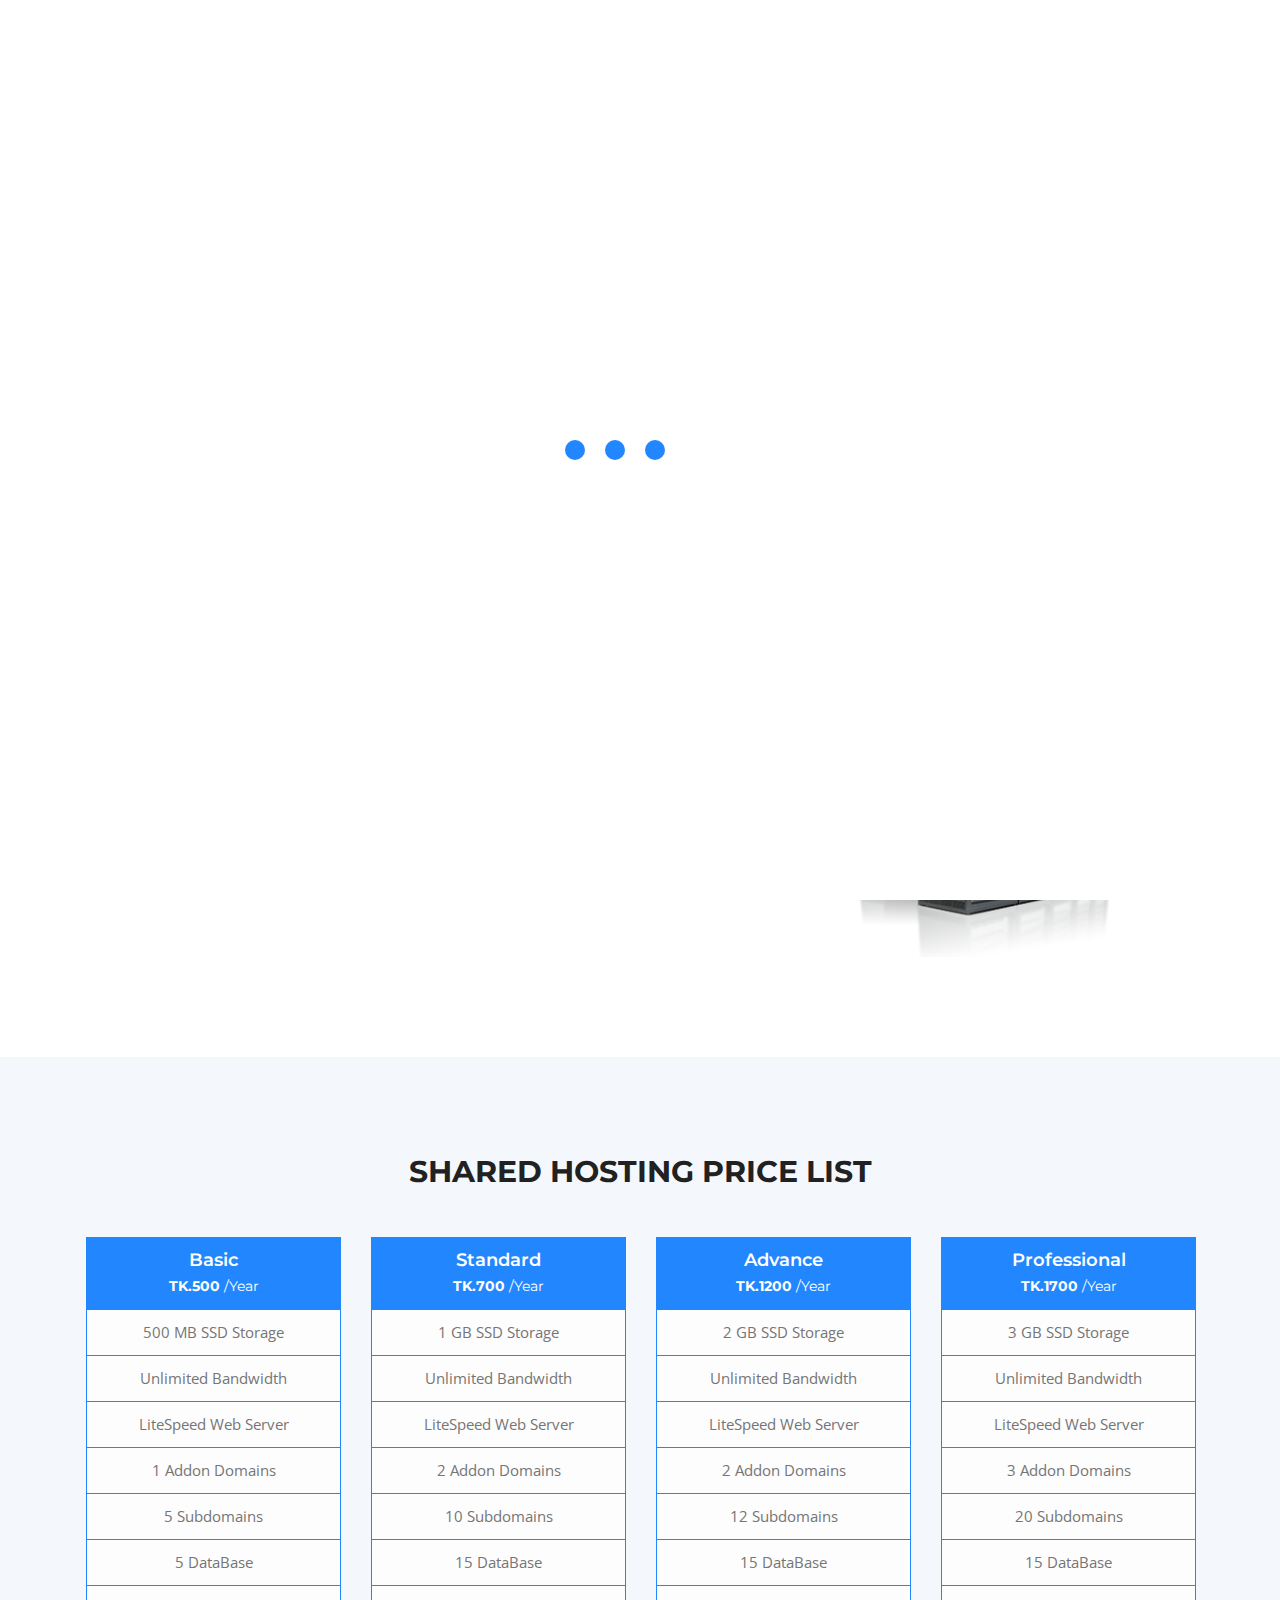
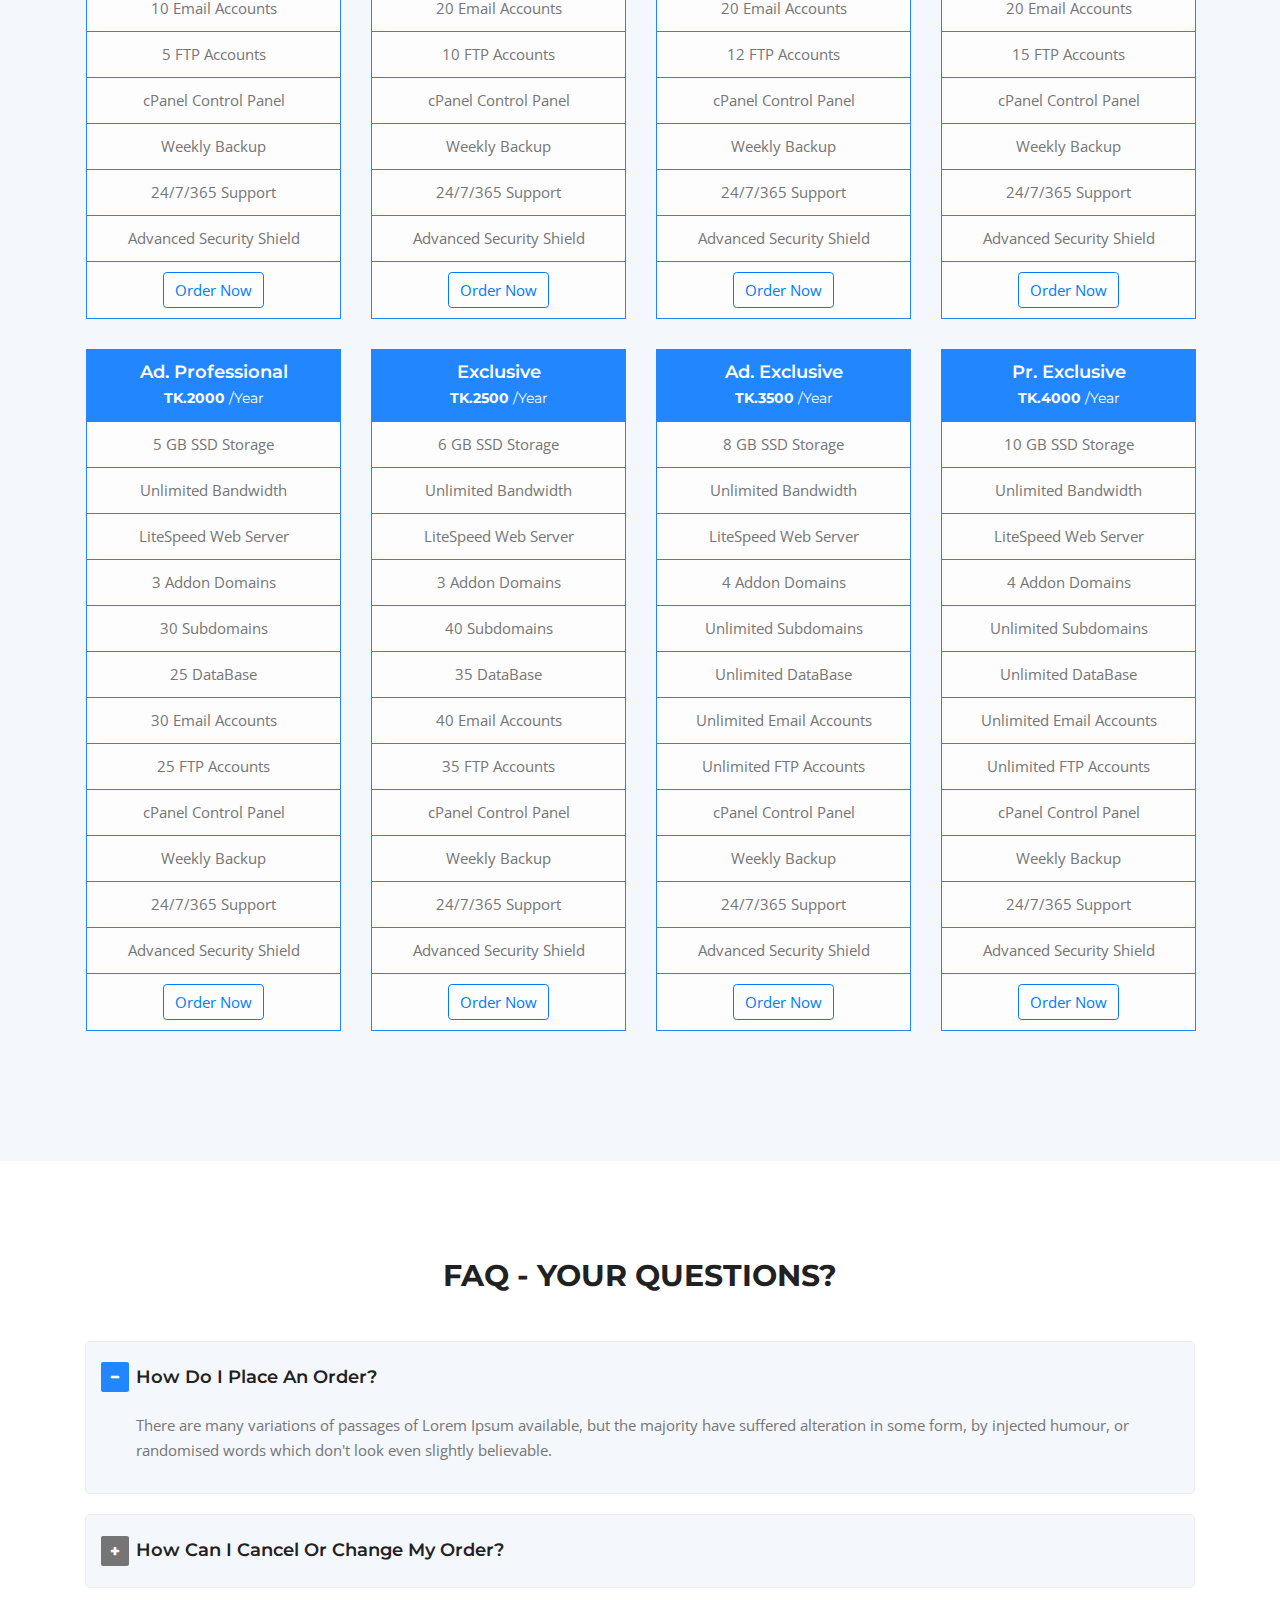
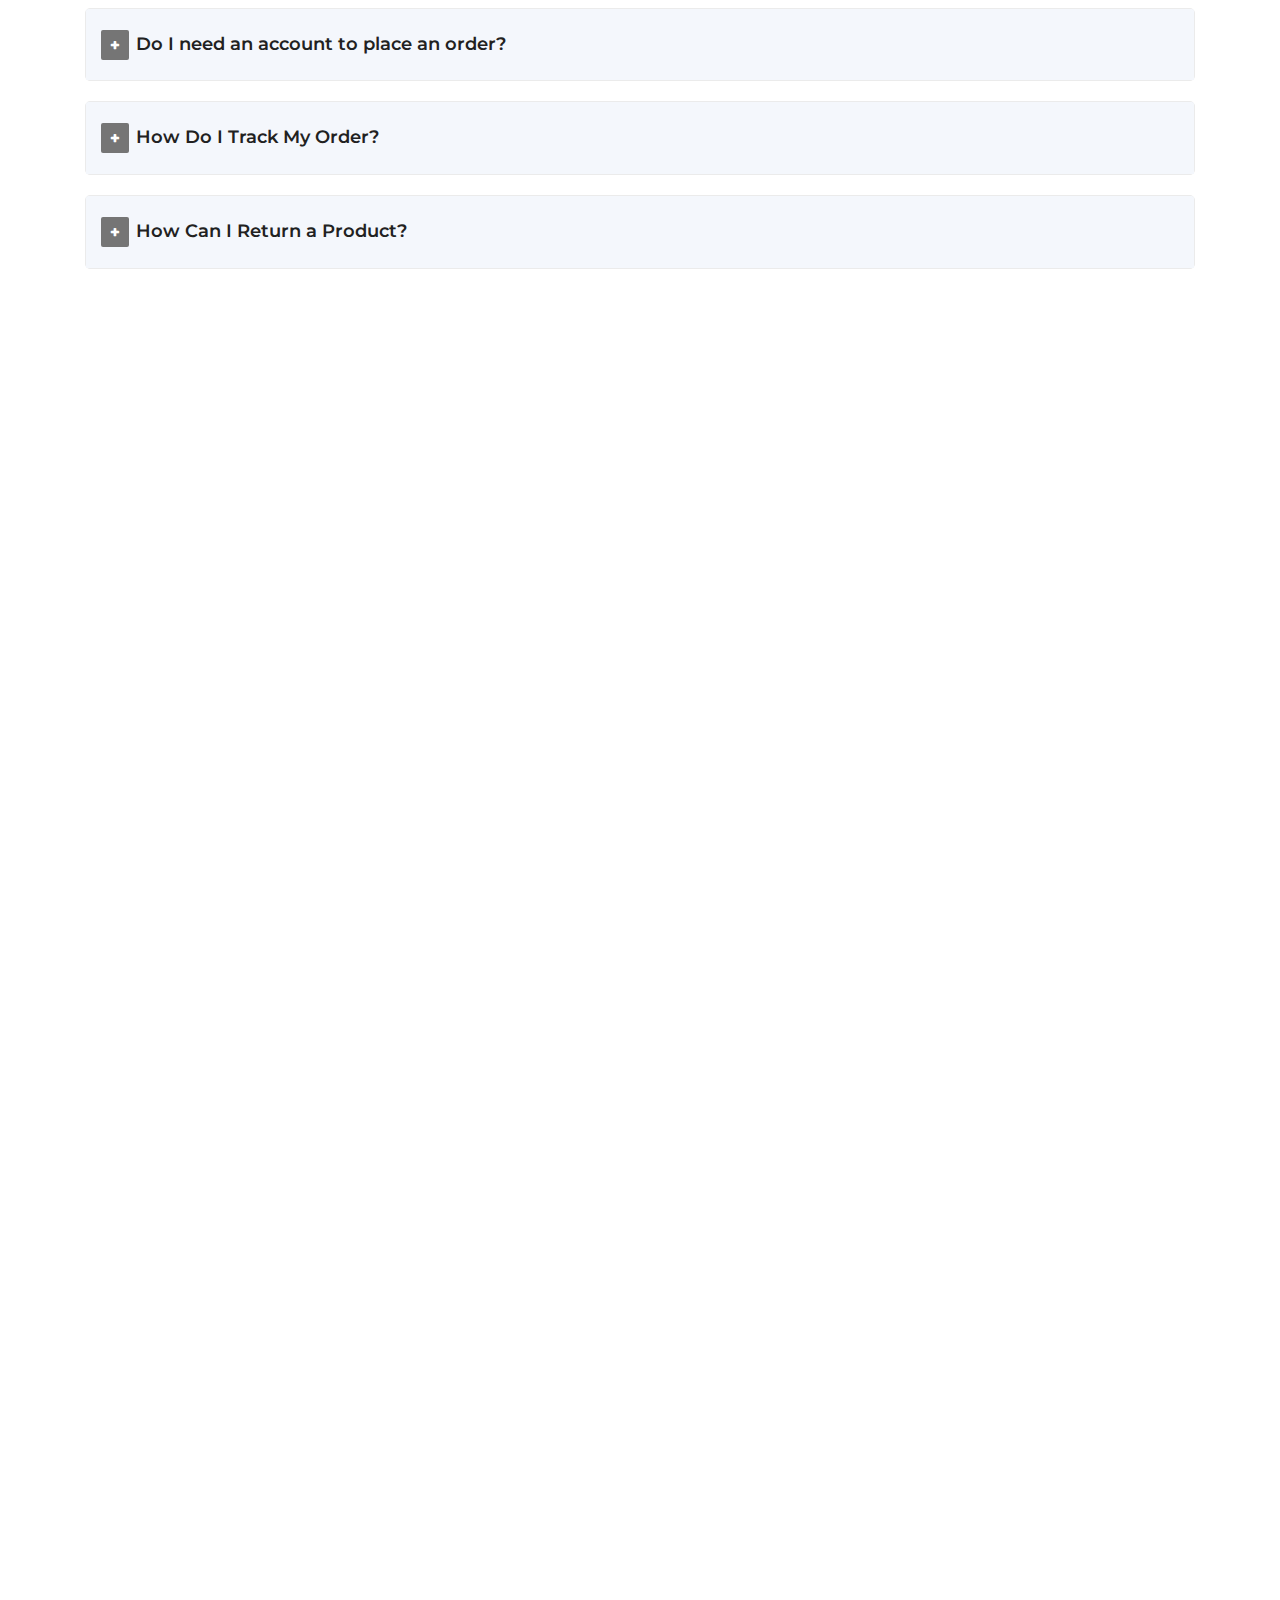
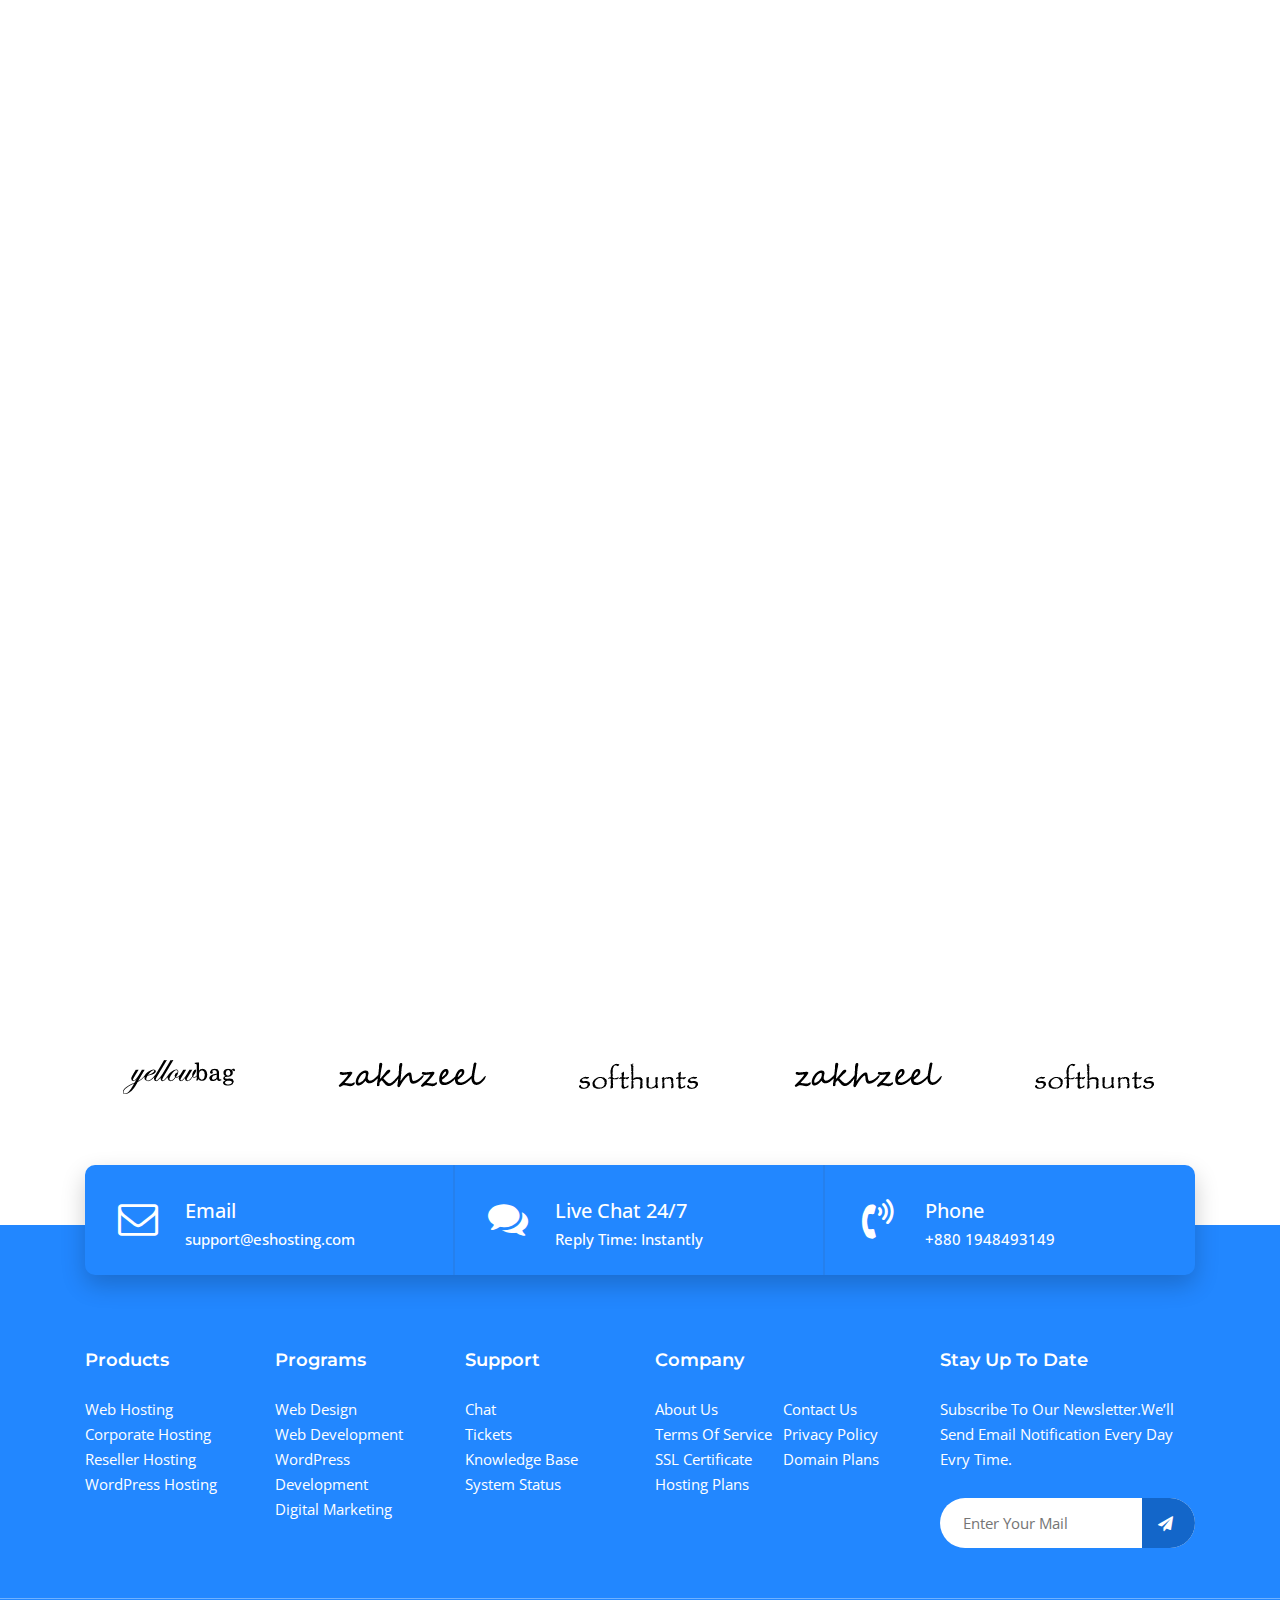
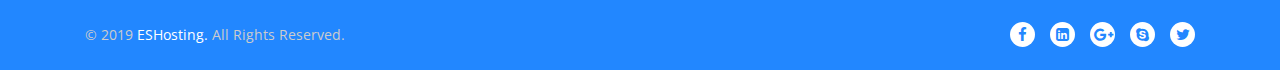
<file: shared-hosting.html>
<!DOCTYPE html>
<html lang="zxx">
<head>
        <!-- meta tag -->
        <meta charset="utf-8">
        <title>ESHosting | Hosting</title>
        <meta name="description" content="">
        <!-- responsive tag -->
        <meta http-equiv="x-ua-compatible" content="ie=edge">
        <meta name="viewport" content="width=device-width, initial-scale=1">
        <!-- favicon -->
        <link rel="apple-touch-icon" href="apple-touch-icon.html">
        <link rel="shortcut icon" type="image/x-icon" href="images/favicon.ico">
        <!-- bootstrap v4 css -->
        <link rel="stylesheet" type="text/css" href="css/bootstrap.min.css">
        <!-- font-awesome css -->
        <link rel="stylesheet" type="text/css" href="css/font-awesome.min.css">
        <!-- animate css -->
        <link rel="stylesheet" type="text/css" href="css/animate.css">
        <!-- hover css -->
        <link rel="stylesheet" type="text/css" href="css/hover-min.css">
        <!-- owl.carousel css -->
        <link rel="stylesheet" type="text/css" href="css/owl.carousel.css">
        <!-- flaticon css  -->
        <link rel="stylesheet" type="text/css" href="fonts/font2/flaticon2.css"> 
        <link rel="stylesheet" type="text/css" href="fonts/flaticon.css"> 
        <!-- rsmenu CSS -->
        <link rel="stylesheet" type="text/css" href="css/rsmenu-main.css">
        <!-- rsmenu transitions CSS -->
        <link rel="stylesheet" type="text/css" href="css/rsmenu-transitions.css">
        <!-- style css -->
        <link rel="stylesheet" type="text/css" href="style.css">
        <!-- switch color presets css -->
        <link id="switch_style" href="javascript:void(0);" rel="stylesheet" type="text/css">
        <!-- responsive css -->
        <link rel="stylesheet" type="text/css" href="css/responsive.css">
         <!--init css-->
        <link rel="stylesheet" type="text/css" href="css/init.css">
    </head>
    <body class="home1 inner-page">

        <!--Preload Start-->
        <div id="loading">
            <div id="loading-center">
                <div id="loading-center-absolute">
                    <div class="object" id="object_one"></div>
                    <div class="object" id="object_two"></div>
                    <div class="object" id="object_three"></div>
                </div>
            </div>
        </div>
        <!--Preload End-->
        
        <!--Full width header Start-->
        <section id="full-width-header" class="full-width-header">
            <!-- Toolbar Start -->
            <div class="toolbar-area hidden-sm hidden-xs">
                <div class="container">
                    <div class="row">
                        <div class="col-lg-6 col-sm-7 col-xs-12">
                            <div class="toolbar-contact">
                                <ul class="top-menu">
                                    <li><i class="fa fa-phone"></i><a href="tel:+8801948493149">+880 1948493149</a></li>
                                    <li><i class="fa fa-envelope-o"></i><a href="mailto:support@eshosting.com">support@eshosting.com</a></li>
                                </ul>
                            </div> <!-- // .toolbar-contact -->
                        </div>
                        <div class="col-lg-6 col-sm-5 col-xs-12">
                            <div class="toolbar-sl-share">
                                <ul>
                                    <li><a href="javascript:void(0);"><i class="fa fa-commenting"></i>Live Chat</a></li>
                                    <li><a href="login.html"><i class="fa fa-sign-in"></i> Login</a></li>
                                    <li><a href="register.html"><i class="fa fa-user-plus"></i> Register</a></li>
                                    <li><a href="javascript:void(0);"><i class="fa fa-facebook"></i></a></li>
                                    <li><a href="javascript:void(0);"><i class="fa fa-linkedin"></i></a></li>
                                    <li><a href="javascript:void(0);"><i class="fa fa-twitter"></i></a></li>
                                    <li><a href="javascript:void(0);"><i class="fa fa-youtube"></i></a></li>
                                </ul>
                            </div><!-- // .toolbar-sl-share -->
                        </div>
                    </div>
                </div>
            </div>
            <!-- Toolbar End -->

            <!--Header Start-->
            <header id="rs-header" class="rs-header">
                <!-- Menu Start -->
                <div class="menu-area menu-sticky">
                    <div class="container">
                        <div class="row">
                            <div class="col-lg-3 col-md-12">
                                <div class="logo-area">
                                    <a href="index.html"><img src="images/logo.png" alt="logo"></a>
                                </div>
                            </div>
                            <div class="col-lg-9 col-md-12">
                                <div class="main-menu">
                                    <a class="rs-menu-toggle"><i class="fa fa-bars"></i>Menu</a>
                                    <nav class="rs-menu">
                                        <ul class="nav-menu">
                                            <!-- Home -->
                                            <li> <a href="index.html" class="home">Home</a></li>
                                            <!-- End Home --> 
                                            <!--Domains Menu Start-->
                                            <li><a href="domain.html">Domains</a></li>
                                            <!--Domains Menu End-->

                                            <!--Hosting Mega Menu Start -->
                                            <li class="menu-item-has-children right-memu current-menu-item"> <a href="javascript:void(0);" class="active-icon">Hosting <i class="fa fa-angle-down" aria-hidden="true"></i></a>
                                                <ul class="sub-menu">
                                                    <li class="active"><a href="shared-hosting.html"><i class="flaticon-server"></i> Shared Hosting</a> </li> 
                                                    <li><a href="reseller-hosting.html"><i class="flaticon-support"></i> Reseller Hosting</a> </li>   
                                                    <li><a href="corporate-hosting.html"><i class="flaticon-virus"></i> Corporate Hosting</a></li>
                                                </ul> <!-- //.sub-menu -->
                                            </li>
                                            <!--Hosting Mega Menu End -->
                                            <!--SSL Certificate menu start-->
                                            <li> <a href="ssl.html">SSL Certificate</a></li>
                                            <!--SSL Certificate menu end-->
                                            <!--web design Menu Start-->
                                            <li class="menu-item-has-children right-memu"> <a href="javascript:void(0);">Web Design <i class="fa fa-angle-down" aria-hidden="true"></i></a>
                                                <ul class="sub-menu">
                                                    <li><a href="web-design.html"><i class="flaticon-032-web-design-1"></i> Web Design</a></li>
                                                    <li><a href="web-development.html"><i class="flaticon-029-style-sheet"></i> Web Development</a></li>
                                                    <li><a href="wordpress-development.html"><i class="flaticon-wordpress-logo"></i> WordPress Development</a></li>
                                                </ul>
                                            </li>
                                            <!--web design Menu End-->
                                            <!--About menu start-->
                                            <li> <a href="about-us.html">About Us</a></li>
                                            <!--about menu end-->
                                            <!--Contact Menu Start-->
                                            <li> <a href="contact-us.html">Contact</a></li>
                                            <!--Contact Menu End-->
                                        </ul> <!-- //.nav-menu -->
                                    </nav>
                                </div> <!-- //.main-menu -->
                            </div>
                        </div>
                    </div>
                </div>
                <!-- Menu End -->
            </header>
            <!--Header End-->
        </section>
        <!--Full width header End-->
        <!--Hosting CTA Section Start-->
        <section id="rs-hostlab-cta" class="dedicated-servers rs-hostlab-cta sec-spacer">
            <div class="container">
                <div class="section-title text-center">
                    <h2><span>shared hosting Servers</span></h2>
                </div>
                <div class="hostlab-cta-desc">
                    <h3 class="hostlab-desc white-color">One-click installation and super easy, user-friendly dashboard! 24/7 customer support Yeah, you are the right place.</h3>
                    <!--<a class="hostlab-btn white-bg" href="javascript:void(0);">Learn More</a>-->
                </div> <!-- //.hostlab-cta-desc -->
            </div>
        </section>
        <!--Hosting CTA Section Start-->
        <!-- Shared Hosting Top Image Section Start -->
        <section id="shared-hosting-top" class="shared-hosting-top sec-spacer">
            <div class="container">
                <div class="row">
                    <div class="col-lg-7">
                        <div class="shared-top-text wow fadeInLeft">
                            <h3 class="hosting-subtitle">You are looking for a perfect deal for hosting your website as a startup or professional!</h3>
                            <p class="hosting-desc">You are looking for a perfect deal for hosting your website as a startup or professional! Looking for less investment and small monthly payment features! Less than $1/M makes it more affordable. </p>
                            <p>One-click installation and super easy, user-friendly dashboard! 24/7 customer support Yeah, you are the right place.</p>
                        </div>
                    </div>
                    <div class="col-lg-5">
                        <div class="shared-top-image wow fadeInRight">
                            <img src="images/about/shared-top.png" alt="Shared Hosting Image">
                        </div>
                    </div>
                </div>
            </div>
        </section>
        <!-- Shared Hosting Top Image Section End -->

        <!--Domain Price List Section Start-->
        <section id="rs-hostlab-domain-price" class="rs-hostlab-domain-price shared-hosting-price-table sec-spacer section-bg">
            <div class="container">
                <div class="section-title text-center">
                    <h2>Shared Hosting Price List</h2>
                </div>
                <div class="row">
                    <div class="col-lg-3 col-md-3 col-sm-6">
                        <div class="price-list-table shared-hosting-table mb-30">
                            <table class="table-hover table-light">
                                <tr>
                                    <th>Basic<br><small><strong>TK.500</strong> /Year</small></th>
                                </tr>
                                <tr>
                                    <td>500 MB SSD Storage</td>
                                </tr>
                                <tr>
                                    <td>Unlimited Bandwidth</td>
                                </tr>
                                <tr>
                                    <td>LiteSpeed Web Server</td>
                                </tr>
                                <tr>
                                    <td>1 Addon Domains</td>
                                </tr>
                                <tr>
                                    <td>5 Subdomains</td>
                                </tr>
                                <tr>
                                    <td>5 DataBase</td>
                                </tr>
                                <tr>
                                    <td>10 Email Accounts</td>
                                </tr>
                                <tr>
                                    <td>5 FTP Accounts</td>
                                </tr>
                                <tr>
                                    <td>cPanel Control Panel</td>
                                </tr>
                                <tr>
                                    <td>Weekly Backup</td>
                                </tr>
                                <tr>
                                    <td>24/7/365 Support</td>
                                </tr>
                                <tr>
                                    <td>Advanced Security Shield</td>
                                </tr>
                                <tr>
                                    <td><a class="btn btn-outline-primary" href="javascript:void(0);">Order Now</a></td>
                                </tr>
                            </table>
                        </div>
                    </div>
                    <div class="col-lg-3 col-md-3 col-sm-6">
                        <div class="price-list-table shared-hosting-table mb-30">
                            <table class="table-hover table-light">
                                <tr>
                                    <th>Standard<br><small><strong>TK.700</strong> /Year</small></th>
                                </tr>
                                <tr>
                                    <td>1 GB SSD Storage</td>
                                </tr>
                                <tr>
                                    <td>Unlimited Bandwidth</td>
                                </tr>
                                <tr>
                                    <td>LiteSpeed Web Server</td>
                                </tr>
                                <tr>
                                    <td>2 Addon Domains</td>
                                </tr>
                                <tr>
                                    <td>10 Subdomains</td>
                                </tr>
                                <tr>
                                    <td>15 DataBase</td>
                                </tr>
                                <tr>
                                    <td>20 Email Accounts</td>
                                </tr>
                                <tr>
                                    <td>10 FTP Accounts</td>
                                </tr>
                                <tr>
                                    <td>cPanel Control Panel</td>
                                </tr>
                                <tr>
                                    <td>Weekly Backup</td>
                                </tr>
                                <tr>
                                    <td>24/7/365 Support</td>
                                </tr>
                                <tr>
                                    <td>Advanced Security Shield</td>
                                </tr>
                                <tr>
                                    <td><a class="btn btn-outline-primary" href="javascript:void(0);">Order Now</a></td>
                                </tr>
                            </table>
                        </div>
                    </div>
                    <div class="col-lg-3 col-md-3 col-sm-6">
                        <div class="price-list-table shared-hosting-table mb-30">
                            <table class="table-hover table-light">
                                <tr>
                                    <th>Advance<br><small><strong>TK.1200</strong> /Year</small></th>
                                </tr>
                                <tr>
                                    <td>2 GB SSD Storage</td>
                                </tr>
                                <tr>
                                    <td>Unlimited Bandwidth</td>
                                </tr>
                                <tr>
                                    <td>LiteSpeed Web Server</td>
                                </tr>
                                <tr>
                                    <td>2 Addon Domains</td>
                                </tr>
                                <tr>
                                    <td>12 Subdomains</td>
                                </tr>
                                <tr>
                                    <td>15 DataBase</td>
                                </tr>
                                <tr>
                                    <td>20 Email Accounts</td>
                                </tr>
                                <tr>
                                    <td>12 FTP Accounts</td>
                                </tr>
                                <tr>
                                    <td>cPanel Control Panel</td>
                                </tr>
                                <tr>
                                    <td>Weekly Backup</td>
                                </tr>
                                <tr>
                                    <td>24/7/365 Support</td>
                                </tr>
                                <tr>
                                    <td>Advanced Security Shield</td>
                                </tr>
                                <tr>
                                    <td><a class="btn btn-outline-primary" href="javascript:void(0);">Order Now</a></td>
                                </tr>
                            </table>
                        </div>
                    </div>
                    <div class="col-lg-3 col-md-3 col-sm-6">
                        <div class="price-list-table shared-hosting-table mb-30">
                            <table class="table-hover table-light">
                                <tr>
                                    <th>Professional<br><small><strong>TK.1700</strong> /Year</small></th>
                                </tr>
                                <tr>
                                    <td>3 GB SSD Storage</td>
                                </tr>
                                <tr>
                                    <td>Unlimited Bandwidth</td>
                                </tr>
                                <tr>
                                    <td>LiteSpeed Web Server</td>
                                </tr>
                                <tr>
                                    <td>3 Addon Domains</td>
                                </tr>
                                <tr>
                                    <td>20 Subdomains</td>
                                </tr>
                                <tr>
                                    <td>15 DataBase</td>
                                </tr>
                                <tr>
                                    <td>20 Email Accounts</td>
                                </tr>
                                <tr>
                                    <td>15 FTP Accounts</td>
                                </tr>
                                <tr>
                                    <td>cPanel Control Panel</td>
                                </tr>
                                <tr>
                                    <td>Weekly Backup</td>
                                </tr>
                                <tr>
                                    <td>24/7/365 Support</td>
                                </tr>
                                <tr>
                                    <td>Advanced Security Shield</td>
                                </tr>
                                <tr>
                                    <td><a class="btn btn-outline-primary" href="javascript:void(0);">Order Now</a></td>
                                </tr>
                            </table>
                        </div>
                    </div>
                    <div class="col-lg-3 col-md-3 col-sm-6">
                        <div class="price-list-table shared-hosting-table mb-30">
                            <table class="table-hover table-light">
                                <tr>
                                    <th>Ad. Professional<br><small><strong>TK.2000</strong> /Year</small></th>
                                </tr>
                                <tr>
                                    <td>5 GB SSD Storage</td>
                                </tr>
                                <tr>
                                    <td>Unlimited Bandwidth</td>
                                </tr>
                                <tr>
                                    <td>LiteSpeed Web Server</td>
                                </tr>
                                <tr>
                                    <td>3 Addon Domains</td>
                                </tr>
                                <tr>
                                    <td>30 Subdomains</td>
                                </tr>
                                <tr>
                                    <td>25 DataBase</td>
                                </tr>
                                <tr>
                                    <td>30 Email Accounts</td>
                                </tr>
                                <tr>
                                    <td>25 FTP Accounts</td>
                                </tr>
                                <tr>
                                    <td>cPanel Control Panel</td>
                                </tr>
                                <tr>
                                    <td>Weekly Backup</td>
                                </tr>
                                <tr>
                                    <td>24/7/365 Support</td>
                                </tr>
                                <tr>
                                    <td>Advanced Security Shield</td>
                                </tr>
                                <tr>
                                    <td><a class="btn btn-outline-primary" href="javascript:void(0);">Order Now</a></td>
                                </tr>
                            </table>
                        </div>
                    </div>
                    <div class="col-lg-3 col-md-3 col-sm-6">
                        <div class="price-list-table shared-hosting-table mb-30">
                            <table class="table-hover table-light">
                                <tr>
                                    <th>Exclusive<br><small><strong>TK.2500</strong> /Year</small></th>
                                </tr>
                                <tr>
                                    <td>6 GB SSD Storage</td>
                                </tr>
                                <tr>
                                    <td>Unlimited Bandwidth</td>
                                </tr>
                                <tr>
                                    <td>LiteSpeed Web Server</td>
                                </tr>
                                <tr>
                                    <td>3 Addon Domains</td>
                                </tr>
                                <tr>
                                    <td>40 Subdomains</td>
                                </tr>
                                <tr>
                                    <td>35 DataBase</td>
                                </tr>
                                <tr>
                                    <td>40 Email Accounts</td>
                                </tr>
                                <tr>
                                    <td>35 FTP Accounts</td>
                                </tr>
                                <tr>
                                    <td>cPanel Control Panel</td>
                                </tr>
                                <tr>
                                    <td>Weekly Backup</td>
                                </tr>
                                <tr>
                                    <td>24/7/365 Support</td>
                                </tr>
                                <tr>
                                    <td>Advanced Security Shield</td>
                                </tr>
                                <tr>
                                    <td><a class="btn btn-outline-primary" href="javascript:void(0);">Order Now</a></td>
                                </tr>
                            </table>
                        </div>
                    </div>
                    <div class="col-lg-3 col-md-3 col-sm-6">
                        <div class="price-list-table shared-hosting-table mb-30">
                            <table class="table-hover table-light">
                                <tr>
                                    <th>Ad. Exclusive<br><small><strong>TK.3500</strong> /Year</small></th>
                                </tr>
                                <tr>
                                    <td>8 GB SSD Storage</td>
                                </tr>
                                <tr>
                                    <td>Unlimited Bandwidth</td>
                                </tr>
                                <tr>
                                    <td>LiteSpeed Web Server</td>
                                </tr>
                                <tr>
                                    <td>4 Addon Domains</td>
                                </tr>
                                <tr>
                                    <td>Unlimited Subdomains</td>
                                </tr>
                                <tr>
                                    <td>Unlimited DataBase</td>
                                </tr>
                                <tr>
                                    <td>Unlimited Email Accounts</td>
                                </tr>
                                <tr>
                                    <td>Unlimited FTP Accounts</td>
                                </tr>
                                <tr>
                                    <td>cPanel Control Panel</td>
                                </tr>
                                <tr>
                                    <td>Weekly Backup</td>
                                </tr>
                                <tr>
                                    <td>24/7/365 Support</td>
                                </tr>
                                <tr>
                                    <td>Advanced Security Shield</td>
                                </tr>
                                <tr>
                                    <td><a class="btn btn-outline-primary" href="javascript:void(0);">Order Now</a></td>
                                </tr>
                            </table>
                        </div>
                    </div>
                    <div class="col-lg-3 col-md-3 col-sm-6">
                        <div class="price-list-table shared-hosting-table mb-30">
                            <table class="table-hover table-light">
                                <tr>
                                    <th>Pr. Exclusive<br><small><strong>TK.4000</strong> /Year</small></th>
                                </tr>
                                <tr>
                                    <td>10 GB SSD Storage</td>
                                </tr>
                                <tr>
                                    <td>Unlimited Bandwidth</td>
                                </tr>
                                <tr>
                                    <td>LiteSpeed Web Server</td>
                                </tr>
                                <tr>
                                    <td>4 Addon Domains</td>
                                </tr>
                                <tr>
                                    <td>Unlimited Subdomains</td>
                                </tr>
                                <tr>
                                    <td>Unlimited DataBase</td>
                                </tr>
                                <tr>
                                    <td>Unlimited Email Accounts</td>
                                </tr>
                                <tr>
                                    <td>Unlimited FTP Accounts</td>
                                </tr>
                                <tr>
                                    <td>cPanel Control Panel</td>
                                </tr>
                                <tr>
                                    <td>Weekly Backup</td>
                                </tr>
                                <tr>
                                    <td>24/7/365 Support</td>
                                </tr>
                                <tr>
                                    <td>Advanced Security Shield</td>
                                </tr>
                                <tr>
                                    <td><a class="btn btn-outline-primary" href="javascript:void(0);">Order Now</a></td>
                                </tr>
                            </table>
                        </div>
                    </div>
                </div>
            </div>
        </section>
        <!--Domain Price List Section End-->

        <!-- Accordion Start -->
        <section id="hostlab-accordion" class="hostlab-accordion sec-spacer">
            <div class="container">
                <div class="section-title text-center">
                    <h2>FAQ - Your questions?</h2>
                </div>
                <div class="row">
                    <div class="col-lg-12">
                        <div id="accordion" class="accordion">
                            <div class="card">
                                <div class="card-header" id="headingOne">
                                    <h3 class="acdn-title" data-toggle="collapse" data-target="#collapseOne" aria-expanded="true" aria-controls="collapseOne">
                                        How Do I Place An Order?
                                    </h3>
                                </div>
                                <div id="collapseOne" class="collapse show" aria-labelledby="headingOne" data-parent="#accordion">
                                    <div class="card-body">
                                        There are many variations of passages of Lorem Ipsum available, but the majority have suffered alteration in some form, by injected humour, or randomised words which don't look even slightly believable.
                                    </div>
                                </div>
                            </div>
                            <div class="card">
                                <div class="card-header" id="headingTwo">
                                    <h3 class="acdn-title collapsed" data-toggle="collapse" data-target="#collapseTwo" aria-expanded="false" aria-controls="collapseTwo">
                                        How Can I Cancel Or Change My Order?
                                    </h3>
                                </div>
                                <div id="collapseTwo" class="collapse" aria-labelledby="headingTwo" data-parent="#accordion">
                                    <div class="card-body">
                                        There are many variations of passages of Lorem Ipsum available, but the majority have suffered alteration in some form, by injected humour, or randomised words which don't look even slightly believable.
                                    </div>
                                </div>
                            </div>
                            <div class="card">
                                <div class="card-header mb-0" id="headingThree">
                                    <h3 class="acdn-title collapsed" data-toggle="collapse" data-target="#collapseThree" aria-expanded="false" aria-controls="collapseThree">
                                        Do I need an account to place an order?
                                    </h3>
                                </div>
                                <div id="collapseThree" class="collapse" aria-labelledby="headingThree" data-parent="#accordion">
                                    <div class="card-body">
                                        There are many variations of passages of Lorem Ipsum available, but the majority have suffered alteration in some form, by injected humour, or randomised words which don't look even slightly believable.
                                    </div>
                                </div>
                            </div>
                            <div class="card">
                                <div class="card-header mb-0" id="headingFour">
                                    <h3 class="acdn-title collapsed" data-toggle="collapse" data-target="#collapseFour" aria-expanded="false" aria-controls="collapseFour">
                                        How Do I Track My Order?
                                    </h3>
                                </div>
                                <div id="collapseFour" class="collapse" aria-labelledby="headingFour" data-parent="#accordion">
                                    <div class="card-body">
                                        There are many variations of passages of Lorem Ipsum available, but the majority have suffered alteration in some form, by injected humour, or randomised words which don't look even slightly believable.
                                    </div>
                                </div>
                            </div>
                            <div class="card">
                                <div class="card-header mb-0" id="headingFive">
                                    <h3 class="acdn-title collapsed" data-toggle="collapse" data-target="#collapseFive" aria-expanded="false" aria-controls="collapseFive">
                                        How Can I Return a Product?
                                    </h3>
                                </div>
                                <div id="collapseFive" class="collapse" aria-labelledby="headingFive" data-parent="#accordion">
                                    <div class="card-body">
                                        There are many variations of passages of Lorem Ipsum available, but the majority have suffered alteration in some form, by injected humour, or randomised words which don't look even slightly believable.
                                    </div>
                                </div>
                            </div>
                        </div>
                    </div>
                </div>
            </div>
        </section>
        <!-- Accordion Us End -->
        <!-- Our Different Featured Start -->
        <section id="rs-different-featured" class="rs-different-featured section-bg sec-spacer wow fadeIn">
            <div class="container">
                <div class="section-title text-center">
                    <h2>Why You Choose ESHosting</h2>
                </div>
                <div class="row">
                    <div class="col-lg-4 col-md-6 col-xs-12">
                        <div class="featured-item">
                            <div class="featured-icon">
                                <i class="flaticon-earth"></i>
                            </div>
                            <div class="title">
                                <h3><a href="javascript:void(0);">Worldwide Connection</a></h3>
                            </div>
                            <div class="some-text">
                                <p>We’re here to help people from all over the world. So matter what your time-zone is or the trouble you’re in, we’re here to help 24/7 with a big smile. Our mission is to help you to grow your business. We believe in building together. So, let’s grow together! Shall we? </p>
                            </div>
                        </div><!--  //.featured-item -->
                    </div>

                    <div class="col-lg-4 col-md-6 col-xs-12">
                        <div class="featured-item">
                            <div class="featured-icon">
                                <i class="flaticon-backup"></i>
                            </div>
                            <div class="title">
                                <h3><a href="javascript:void(0);">24/7 Daily Backup</a></h3>
                            </div>
                            <div class="some-text">
                                <p>We’ll backup all your website & data in every 24 hours. That means, if you mistakenly delete the storage or anything wrong happens, we’ve got your back! With ESHosting, it’s more like a brotherhood!</p>
                            </div>
                        </div><!--  //.featured-item -->
                    </div>

                    <div class="col-lg-4 col-md-6 col-xs-12">
                        <div class="featured-item">
                            <div class="featured-icon">
                                <i class="flaticon-solar-panel"></i>
                            </div>
                            <div class="title">
                                <h3><a href="javascript:void(0);">cPanel Included</a></h3>
                            </div>
                            <div class="some-text">
                                <p>Yes, cPanel the world’s best control panel is included with our package. cPanel gives you the full control of your website, and it’s user-friendly as well. The best thing is, you can control it from any standard browser.</p>
                            </div>
                        </div><!--  //.featured-item -->
                    </div>

                    <div class="col-lg-4 col-md-6 col-xs-12">
                        <div class="featured-item">
                            <div class="featured-icon">
                                <i class="flaticon-seo-and-web"></i>
                            </div>
                            <div class="title">
                                <h3><a href="javascript:void(0);">Powerful Security</a></h3>
                            </div>
                            <div class="some-text">
                                <p>We guarantee our customer a 100% secure and top-notch service. All our servers are highly-secured, and our team works all day to maintain the security level. Even if any problem occurs, you’ll get full support from us.</p>
                            </div>
                        </div><!--  //.featured-item -->
                    </div>

                    <div class="col-lg-4 col-md-6 col-xs-12">
                        <div class="featured-item">
                            <div class="featured-icon">
                                <i class="flaticon-database"></i>
                            </div>
                            <div class="title">
                                <h3><a href="javascript:void(0);">Unlimited Database</a></h3>
                            </div>
                            <div class="some-text">
                                <p>We offer unlimited database in our professional packages. If you’re planning something big that requires unlimited space and fast-speed, then take a look at our professional package. So, keep growing without thinking about the disk space.</p>
                            </div>
                        </div><!--  //.featured-item -->
                    </div>

                    <div class="col-lg-4 col-md-6 col-xs-12">
                        <div class="featured-item">
                            <div class="featured-icon">
                                <i class="flaticon-support"></i>
                            </div>
                            <div class="title">
                                <h3><a href="javascript:void(0);">24/7 Customer Support</a></h3>
                            </div>
                            <div class="some-text">
                                <p>In ESHosting, it’s more like a brotherhood! A bunch of friendly, Enthusiastic people with superior knowledge are always waiting to help you with a big smile to make your life easier. At least try our customer support then buy from us! Don’t worry, and our customer support is 100% free!</p>
                            </div>
                        </div><!--  //.featured-item -->
                    </div>
                    
                    <div class="col-lg-4 col-md-6 col-xs-12">
                        <div class="featured-item">
                            <div class="featured-icon">
                                <i class="fa fa-signal"></i>
                            </div>
                            <div class="title">
                                <h3><a href="javascript:void(0);">Super-Fast Network</a></h3>
                            </div>
                            <div class="some-text">
                                <p>All of our servers are super-fast and well-maintained. We use high-quality storage and other components. We also offer Lite Speed Web Server, PH7, and unlimited bandwidth. That’s why we guarantee super-fast performance.</p>
                            </div>
                        </div><!--  //.featured-item -->
                    </div>
                    <div class="col-lg-4 col-md-6 col-xs-12">
                        <div class="featured-item">
                            <div class="featured-icon">
                                <i class="fa fa-hdd-o"></i>
                            </div>
                            <div class="title">
                                <h3><a href="javascript:void(0);">Specialized Enterprise Hardware</a></h3>
                            </div>
                            <div class="some-text">
                                <p>We use top-notch components and powerful SSD, and that makes our Linux and Windows-based server more powerful and efficient. Try us once, and you’ll love the experience. </p>
                            </div>
                        </div><!--  //.featured-item -->
                    </div>
                    <div class="col-lg-4 col-md-6 col-xs-12">
                        <div class="featured-item">
                            <div class="featured-icon">
                                <i class="fa fa-cloud-upload"></i>
                            </div>
                            <div class="title">
                                <h3><a href="javascript:void(0);">99.9% Uptime Guarantee</a></h3>
                            </div>
                            <div class="some-text">
                                <p>With our professional packing and some other packages, we provide 99% uptime guarantee. Our expert team stays actives all the time to provide 99.99 uptime performance.</p>
                            </div>
                        </div><!--  //.featured-item -->
                    </div>
                    <div class="col-lg-4 col-md-6 col-xs-12">
                        <div class="featured-item">
                            <div class="featured-icon">
                                <i class="fa fa-money"></i>
                            </div>
                            <div class="title">
                                <h3><a href="javascript:void(0);">30-days Money-back Guarantee</a></h3>
                            </div>
                            <div class="some-text">
                                <p>Still hesitating? Don’t worry. If you don’t feel satisfied with our service, then you can anytime cancel it within the first 30 days and get your money back! No question asked!</p>
                            </div>
                        </div><!--  //.featured-item -->
                    </div>
                    <div class="col-lg-4 col-md-6 col-xs-12">
                        <div class="featured-item">
                            <div class="featured-icon">
                                <i class="fa fa-wrench"></i>
                            </div>
                            <div class="title">
                                <h3><a href="javascript:void(0);">Fully Managed Hosting</a></h3>
                            </div>
                            <div class="some-text">
                                <p>We provide fully managed hosting. That means you don’t have to think about the server or other technical aspects. Our expert technicians are there for it! That’s why we guarantee a hassle-free super-easy experience to our customer.</p>
                            </div>
                        </div><!--  //.featured-item -->
                    </div>
                    <div class="col-lg-4 col-md-6 col-xs-12">
                        <div class="featured-item">
                            <div class="featured-icon">
                                <i class="fa fa-credit-card"></i>
                            </div>
                            <div class="title">
                                <h3><a href="javascript:void(0);">Payment Gateways</a></h3>
                            </div>
                            <div class="some-text">
                                <p>Beside in-house payment methods (such as Bkash, Rocket, DBBL, etc.) we also accept PayPal, credit cards, Bitcoin, and Western Union. So, you can enjoy our service globally without any hassle! </p>
                            </div>
                        </div><!--  //.featured-item -->
                    </div>
                </div>
            </div> <!-- //.container -->
        </section>
        <!-- Our Different Featured End -->
        <!--Testimonial Section Start-->
        <section id="rs-hostlab-testimonial" class="rs-hostlab-testimonial pt-100 white-bg wow fadeIn">
            <div class="container">
                <div class="section-title text-center mb-50">
                    <h2>What Our Customer Says</h2>
                </div>
                <div class="rs-carousel owl-carousel" data-loop="true" data-items="2" data-margin="30" data-autoplay="true" data-autoplay-timeout="8000" data-smart-speed="2000" data-dots="true" data-nav="false" data-nav-speed="false" data-mobile-device="1" data-mobile-device-nav="false" data-mobile-device-dots="false" data-ipad-device="1" data-ipad-device-nav="false" data-ipad-device-dots="true" data-ipad-device2="1" data-ipad-device-nav2="false" data-ipad-device-dots2="false" data-md-device="2" data-md-device-nav="false" data-md-device-dots="true">
                    <div class="rs-single-testimonial-1">
                        <div class="testimonial-content">
                            <div class="some-text">
                                <p>At vero eos et accusamus et iusto odio to dignissimos ducimus quic blanditii honii praesen tium voluptatum deleniti atque corrupti quosk dolores honii praesen tium voluptatum deleniti atque corrupti quosk dolores.</p>
                            </div>
                            <ul class="testi-bottom">
                                <li>
                                    <img src="images/testimonial/1.jpg" alt="image">
                                </li>
                                <li>
<!--                                    <div class="stars">
                                        <ul>
                                            <li><i class="fa fa-star"></i></li>
                                            <li><i class="fa fa-star"></i></li>
                                            <li><i class="fa fa-star"></i></li>
                                            <li><i class="fa fa-star"></i></li>
                                            <li><i class="fa fa-star-o"></i></li>
                                        </ul>
                                    </div>-->
                                    <div class="text-here pt-20">
                                        <h4 class="name">Steve J.r</h4>
                                        <!--<h5 class="designation">Ceo & Founder</h5>-->
                                    </div>
                                </li>
                            </ul>
                        </div>
                    </div><!-- Single Testimonial -->

                    <div class="rs-single-testimonial-1">
                        <div class="testimonial-content">
                            <div class="some-text">
                                <p>At vero eos et accusamus et iusto odio to dignissimos ducimus quic blanditii honii praesen tium voluptatum deleniti atque corrupti quosk dolores honii praesen tium voluptatum deleniti atque corrupti quosk dolores.</p>
                            </div>
                            <ul class="testi-bottom">
                                <li>
                                    <img src="images/testimonial/1.jpg" alt=" image">
                                </li>
                                <li>
<!--                                    <div class="stars">
                                        <ul>
                                            <li><i class="fa fa-star"></i></li>
                                            <li><i class="fa fa-star"></i></li>
                                            <li><i class="fa fa-star"></i></li>
                                            <li><i class="fa fa-star"></i></li>
                                            <li><i class="fa fa-star-o"></i></li>
                                        </ul>
                                    </div>-->
                                    <div class="text-here pt-20">
                                        <h4 class="name">Smith Jems</h4>
                                        <!--<h5 class="designation">Manager</h5>-->
                                    </div>
                                </li>
                            </ul>
                        </div>
                    </div><!-- Single Testimonial -->

                    <div class="rs-single-testimonial-1">
                        <div class="testimonial-content">
                            <div class="some-text">
                                <p>At vero eos et accusamus et iusto odio to dignissimos ducimus quic blanditii honii praesen tium voluptatum deleniti atque corrupti quosk dolores honii praesen tium voluptatum deleniti atque corrupti quosk dolores.</p>
                            </div>
                            <ul class="testi-bottom">
                                <li>
                                    <img src="images/testimonial/1.jpg" alt="Author image">
                                </li>
                                <li>
<!--                                    <div class="stars">
                                        <ul>
                                            <li><i class="fa fa-star"></i></li>
                                            <li><i class="fa fa-star"></i></li>
                                            <li><i class="fa fa-star"></i></li>
                                            <li><i class="fa fa-star"></i></li>
                                            <li><i class="fa fa-star-o"></i></li>
                                        </ul>
                                    </div>-->
                                    <div class="text-here pt-20">
                                        <h4 class="name">Jack Brown</h4>
                                        <!--<h5 class="designation">Serv Manager</h5>-->
                                    </div>
                                </li>
                            </ul>
                        </div>
                    </div><!-- Single Testimonial -->
                </div> <!-- //.rs-carousel -->
            </div>
        </section>
        <!--Testimonial Section End-->   

        <!-- Footer Partner Slider Start -->
        <section id="rs-hostlab-defult-partner" class="rs-hostlab-defult-partner white-bg sec-spacer6">
            <div class="container">
                <div class="rs-carousel owl-carousel" data-loop="true" data-items="5" data-margin="30" data-autoplay="true" data-autoplay-timeout="7000" data-smart-speed="2000" data-dots="false" data-nav="false" data-nav-speed="false" data-mobile-device="2" data-mobile-device-nav="false" data-mobile-device-dots="false" data-ipad-device="3" data-ipad-device-nav="false" data-ipad-device-dots="false" data-ipad-device2="2" data-ipad-device-nav2="false" data-ipad-device-dots2="false" data-md-device="5" data-md-device-nav="false" data-md-device-dots="false">
                    <div class="partner-item">
                        <a href="javascript:void(0);"><img src="images/partner/1.png" alt="Partner Image"></a>
                    </div>
                    <div class="partner-item">
                        <a href="javascript:void(0);"><img src="images/partner/2.png" alt="Partner Image"></a>
                    </div>
                    <div class="partner-item">
                        <a href="javascript:void(0);"><img src="images/partner/3.png" alt="Partner Image"></a>
                    </div>
                    <div class="partner-item">
                        <a href="javascript:void(0);"><img src="images/partner/4.png" alt="Partner Image"></a>
                    </div>
                    <div class="partner-item">
                        <a href="javascript:void(0);"><img src="images/partner/5.png" alt="Partner Image"></a>
                    </div>
                </div> <!-- //.rs-carousel -->
            </div>
        </section>
        <!-- Footer Partner Slider End -->                

        <!-- Footer Client Start -->
        <section id="client-footer" class="client-footer">
            <!-- Footer Client Contact Start -->
            <div id="client-contact-services" class="client-contact-services">
                <div class="container">
                    <div class="client-contact primary-bg">
                        <div class="row margin-0">
                            <div class="col-lg-4 col-md-12 text-center client-border">
                                <div class="client-service">
                                    <div class="service-icon">
                                        <i class="fa fa-envelope-o"></i>
                                    </div>
                                    <div class="text-part">
                                        <h3><a href="javascript:void(0);">Email</a></h3>
                                        <h5><a href="mailto:support@eshosting.com">support@eshosting.com</a></h5>
                                    </div>
                                </div>
                            </div>
                            <div class="col-lg-4 col-md-12 text-center client-border">
                                <div class="client-service">
                                    <div class="service-icon">
                                        <i class="fa fa-comments"></i>
                                    </div>
                                    <div class="text-part">
                                        <h3><a href="javascript:void(0);">Live Chat 24/7</a></h3>
                                        <h5>Reply Time: Instantly</h5>
                                    </div>
                                </div>
                            </div>
                            <div class="col-lg-4 col-md-12 text-center">
                                <div class="client-service no-border">
                                    <div class="service-icon">
                                        <i class="fa fa-volume-control-phone"></i>
                                    </div>
                                    <div class="text-part">
                                        <h3><a href="javascript:void(0);">Phone</a></h3>
                                        <h5><a href="tel:+8801948493149">+880 1948493149</a></h5>
                                    </div>
                                </div>
                            </div>
                        </div>
                    </div>
                </div>
            </div>
            <!-- Footer Client Contact End -->

            <!-- Footer Start -->
            <footer id="rs-hostlab-footer" class="rs-hostlab-footer primary-bg">
                <div class="container">
                    <!-- Footer Menu Start -->
                    <div class="footer-content">
                        <div class="row">
                            <div class="col-lg-2">
                                <div class="footer-menu">
                                    <h4 class="title">Products</h4>
                                    <ul>
                                        <li><a href="javascript:void(0);">Web hosting</a></li>
                                        <li><a href="javascript:void(0);">Corporate hosting</a></li>
                                        <li><a href="javascript:void(0);">reseller hosting</a></li>
                                        <li><a href="javascript:void(0);">WordPress hosting</a></li>
                                    </ul>
                                </div>
                            </div>

                            <div class="col-lg-2">
                                <div class="footer-menu">
                                    <h4 class="title">Programs</h4>
                                    <ul>
                                        <li><a href="javascript:void(0);">Web Design</a></li>
                                        <li><a href="javascript:void(0);">Web Development</a></li>
                                        <li><a href="javascript:void(0);">WordPress Development</a></li>
                                        <li><a href="javascript:void(0);">Digital Marketing</a></li>
                                    </ul>
                                </div>
                            </div>

                            <div class="col-lg-2">
                                <div class="footer-menu">
                                    <h4 class="title">Support</h4>
                                    <ul>
                                        <li><a href="javascript:void(0);">chat</a></li>
                                        <li><a href="javascript:void(0);">tickets</a></li>
                                        <li><a href="javascript:void(0);">knowledge base</a></li>
                                        <li><a href="javascript:void(0);">system status</a></li>
                                    </ul>
                                </div>
                            </div>

                            <div class="col-lg-3">
                                <div class="footer-menu">
                                    <h4 class="title">Company</h4>
                                    <div class="partiton-menu">
                                        <ul>
                                            <li><a href="javascript:void(0);">about us</a></li>
                                            <li><a href="javascript:void(0);">contact us</a></li>
                                            <li><a href="javascript:void(0);">terms of service</a></li>
                                            <li><a href="javascript:void(0);">privacy policy</a></li>
                                            <li><a href="javascript:void(0);">SSL Certificate</a></li>
                                            <li><a href="javascript:void(0);">Domain Plans</a></li>
                                            <li><a href="javascript:void(0);">Hosting Plans</a></li>
                                        </ul>
                                    </div>
                                </div>
                            </div>

                            <div class="col-lg-3">
                                <div class="footer-menu">
                                    <h4 class="title">Stay Up To Date</h4>
                                    <p class="some-text">
                                        Subscribe To Our Newsletter.We’ll Send Email Notification Every Day Evry Time.
                                    </p>
                                    <form class="footer-form">
                                        <input class="email" type="email" placeholder="Enter Your Mail" required>
                                        <input class="submit" type="submit" value="Send">
                                    </form>
                                </div>
                            </div>
                        </div>
                    </div>
                </div>
                <!-- Footer Menu End -->

                <!-- CopyRight Start -->
                <div class="copyright">
                    <div class="container">
                        <div class="row">
                            <div class="col-md-6">
                                <div  class="copy-text">
                                    &copy; 2019 <span>ESHosting.</span> All Rights Reserved.
                                </div>
                            </div>
                            <div class="col-md-6">
                                <div class="social-links">
                                    <ul>
                                        <li><a href="javascript:void(0);"><i class="fa fa-twitter"></i></a></li>

                                        <li><a href="javascript:void(0);"><i class="fa fa-skype"></i></a></li>

                                        <li><a href="javascript:void(0);"><i class="fa fa-google-plus"></i></a></li>

                                        <li><a href="javascript:void(0);"><i class="fa fa-linkedin-square"></i></a></li>

                                        <li><a href="javascript:void(0);"><i class="fa fa-facebook"></i></a></li>
                                    </ul>
                                </div>
                            </div>
                        </div>
                    </div>
                </div>
                <!-- CopyRight End -->
            </footer>
            <!-- Footer End -->
        </section>
        <!-- Footer Client End -->

        <!-- Scrool to Top Start -->
        <div id="scrollUp">
            <i class="fa fa-angle-up"></i>
        </div> 
        <!-- Scrool to Top End -->
        
        <!-- modernizr js -->
        <script src="js/modernizr-2.8.3.min.js"></script>
        <!-- jquery latest version -->
        <script src="js/jquery.min.js"></script>
        <!-- bootstrap js -->
        <script src="js/bootstrap.min.js"></script>
        <!-- owl.carousel js -->
        <script src="js/owl.carousel.min.js"></script>
        <!-- slick js -->
        <script src="js/slick.min.js"></script>
        <!-- isotope.pkgd.min js -->
        <script src="js/isotope.pkgd.min.js"></script>
        <!-- imagesloaded.pkgd.min js -->
        <script src="js/imagesloaded.pkgd.min.js"></script>
        <!-- rsmenu js -->
        <script src="js/rsmenu-main.js"></script>
        <!-- wow js -->
        <script src="js/wow.min.js"></script>
        <!-- Way Point js -->
        <script src="js/waypoints.min.js"></script>
        <!-- counter top js -->
        <script src="js/jquery.counterup.min.js"></script>
        <!-- plugins js -->
        <script src="js/plugins.js"></script>
        <!-- main js -->
        <script src="js/main.js"></script>
    </body>


</html>
</file>
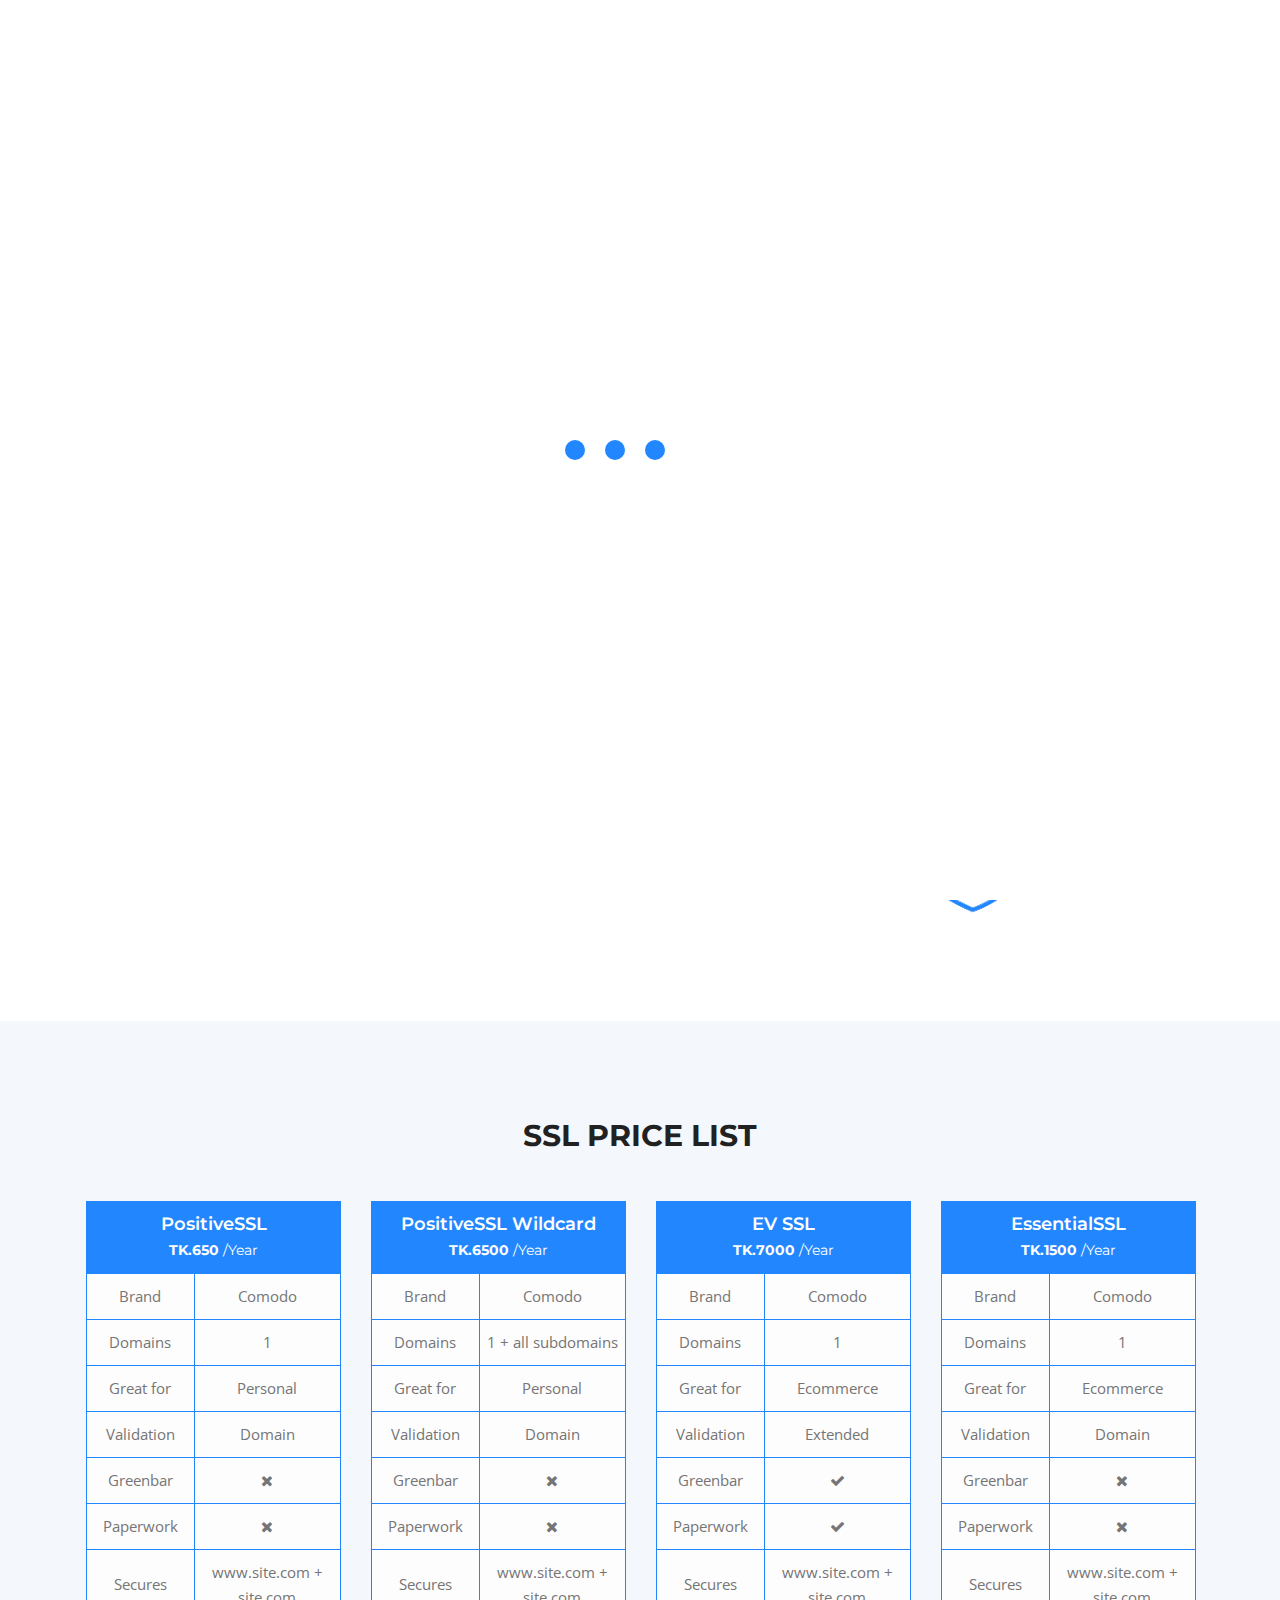
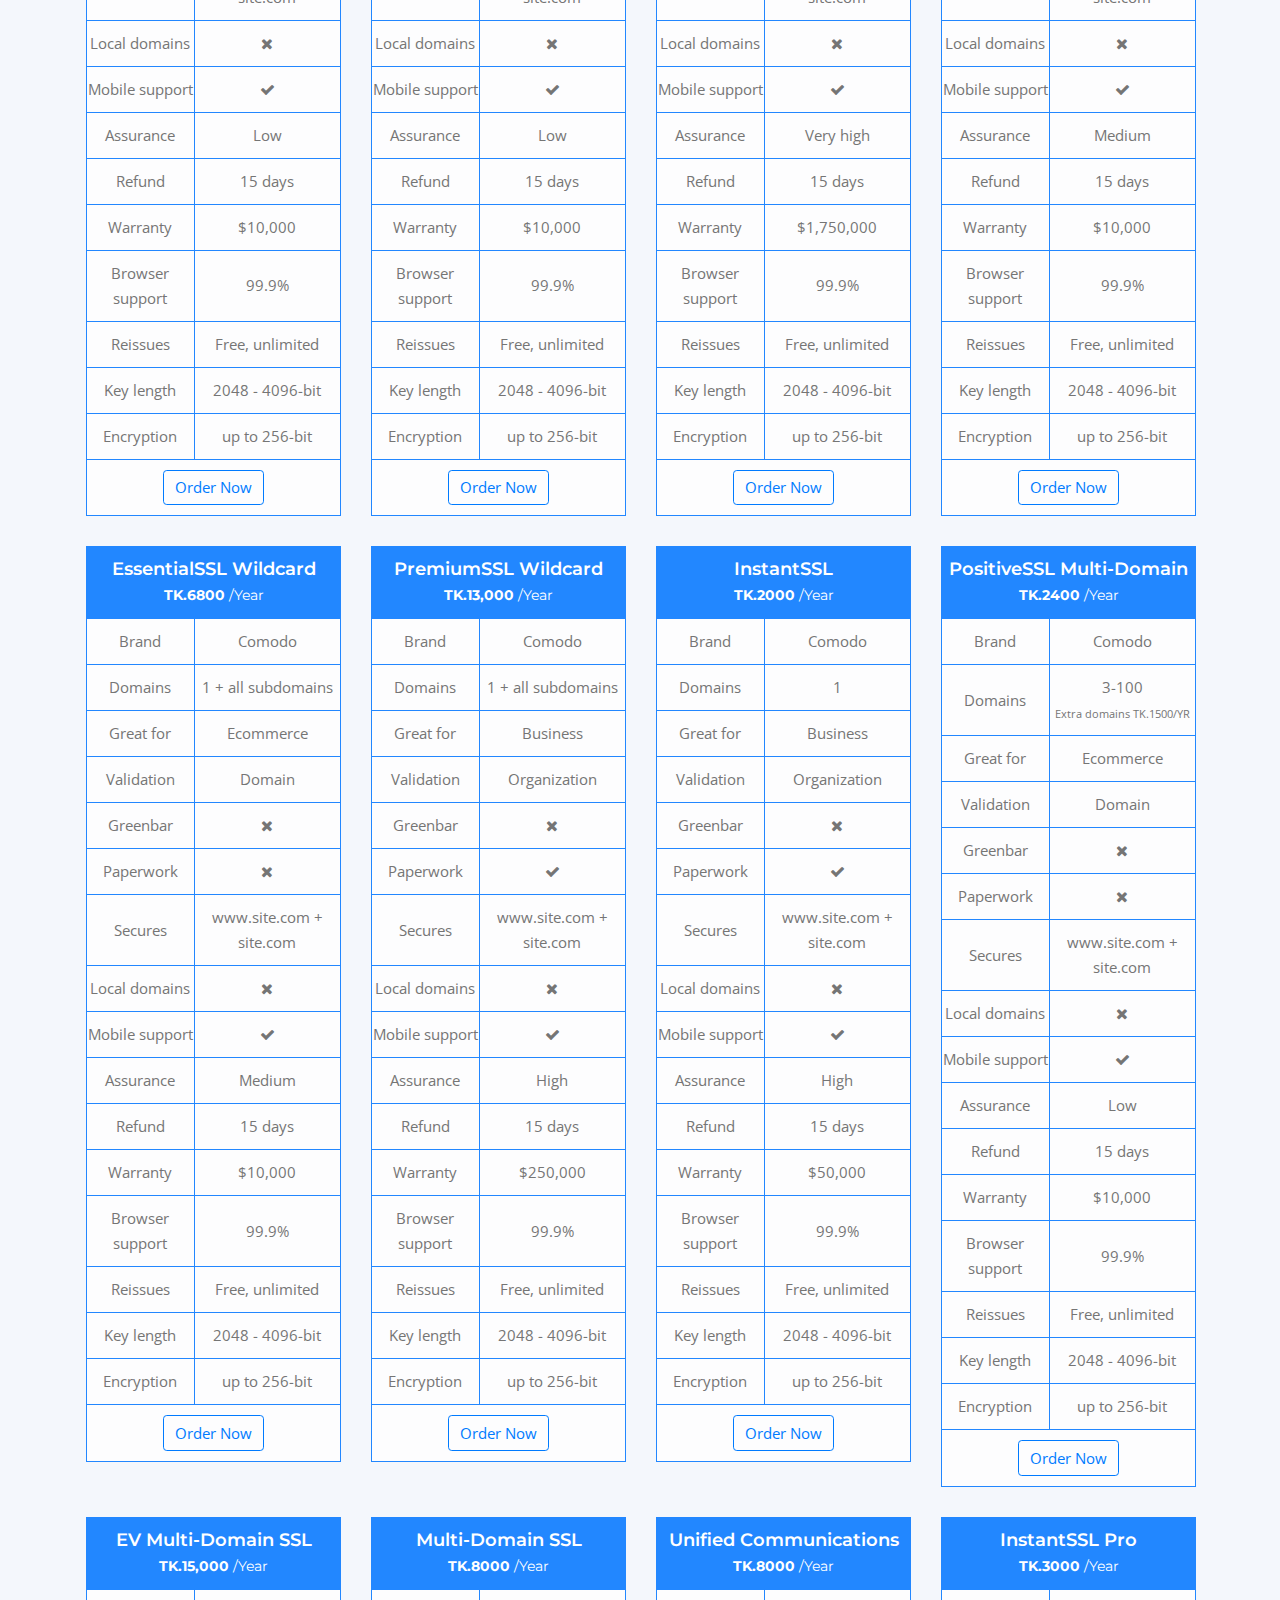
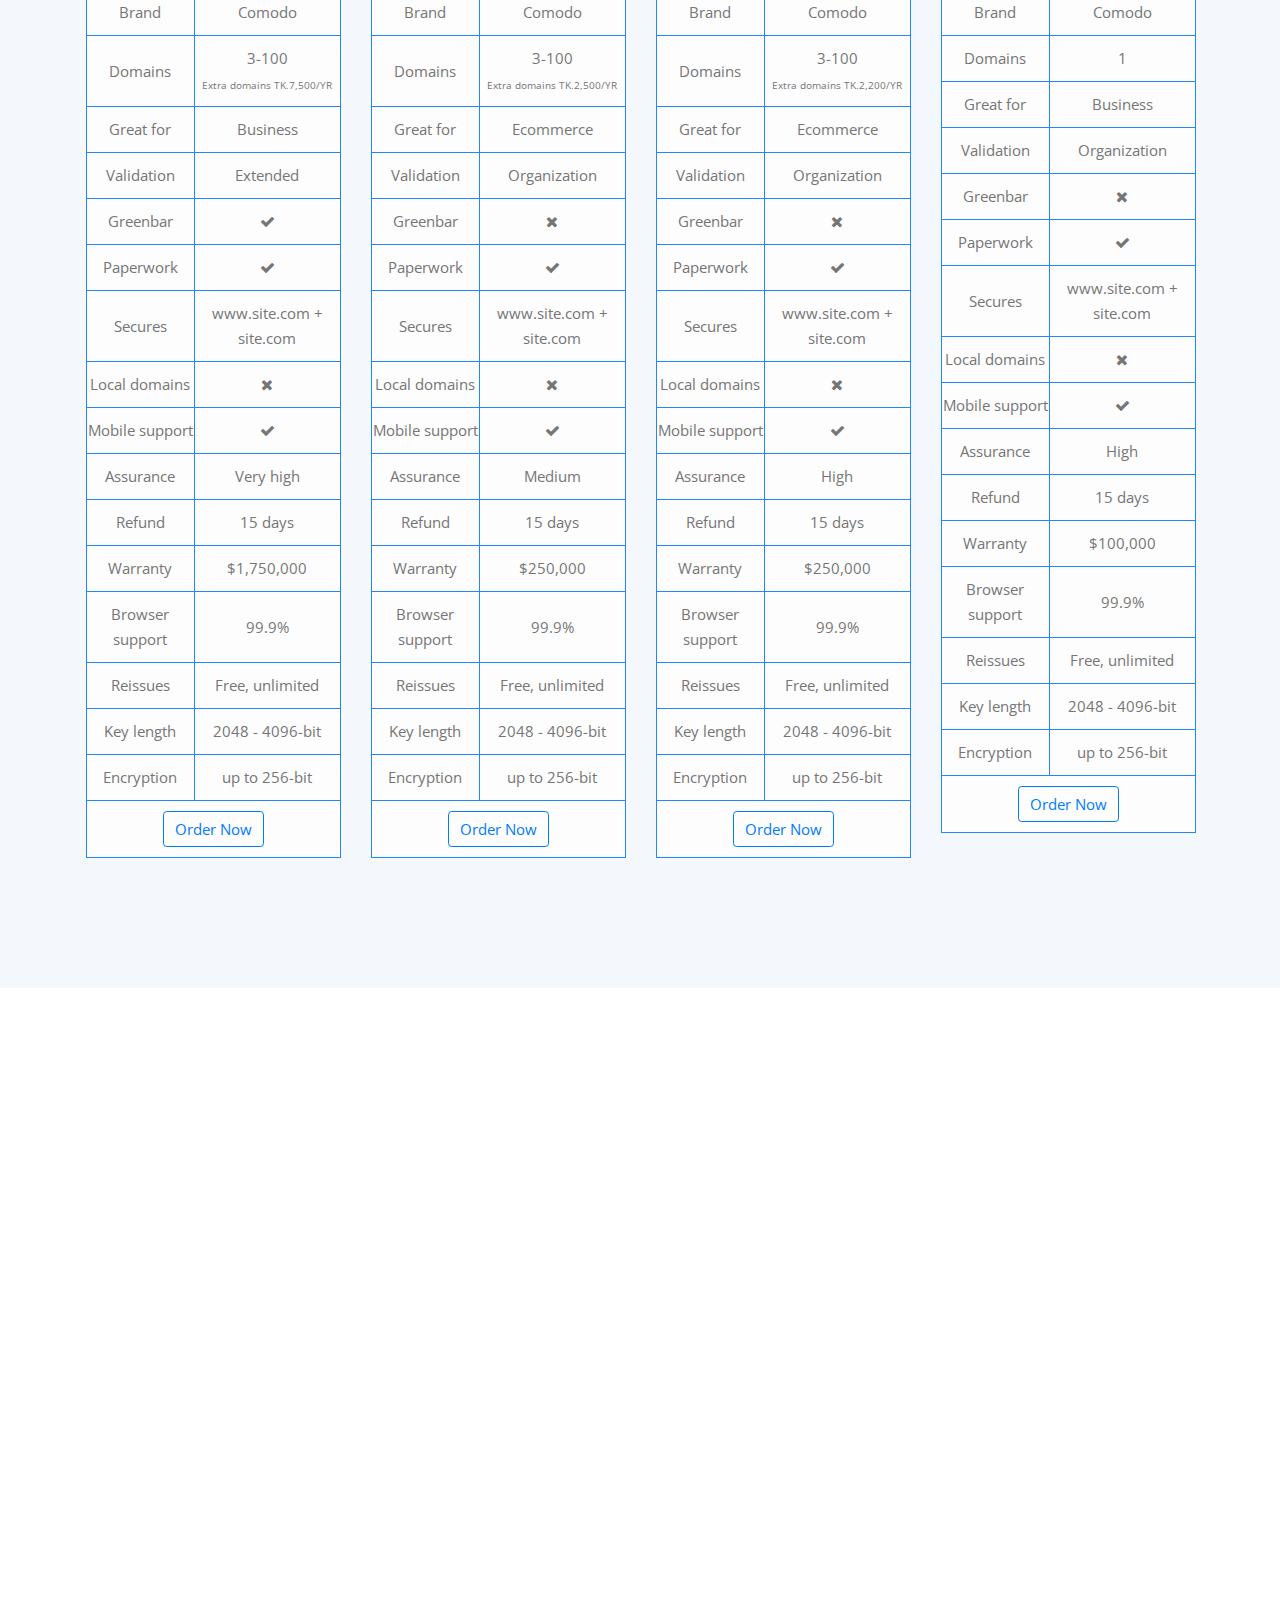
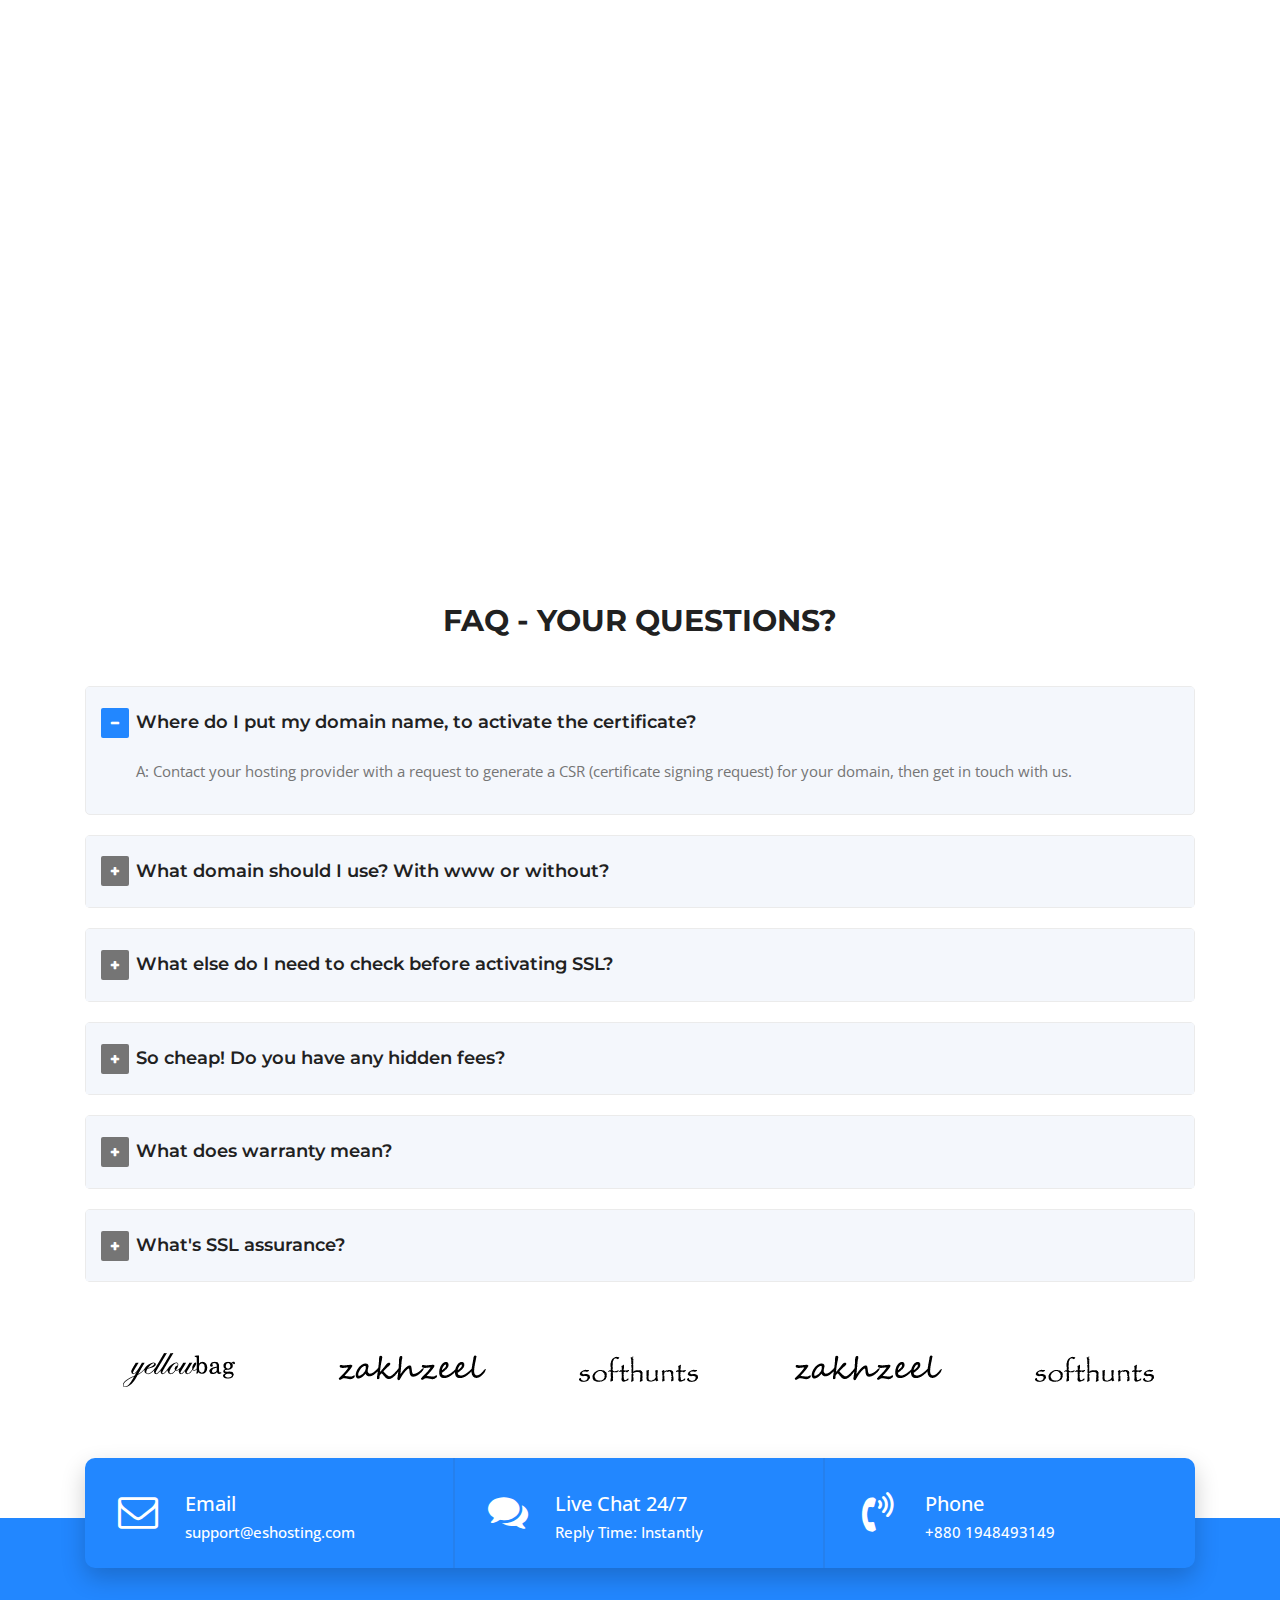
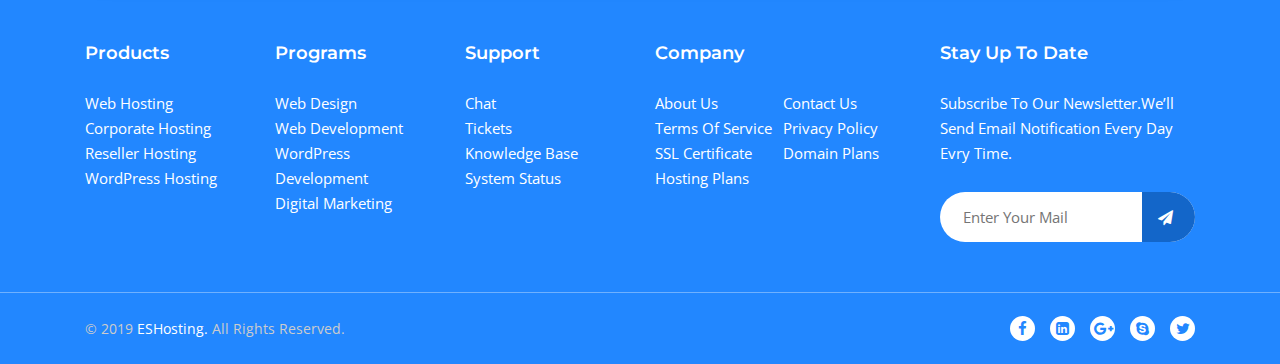
<file: ssl.html>
<!DOCTYPE html>
<html lang="zxx">
<head>
        <!-- meta tag -->
        <meta charset="utf-8">
        <title>ESHosting | </title>
        <meta name="description" content="">
        <!-- responsive tag -->
        <meta http-equiv="x-ua-compatible" content="ie=edge">
        <meta name="viewport" content="width=device-width, initial-scale=1">
        <!-- favicon -->
        <link rel="apple-touch-icon" href="apple-touch-icon.html">
        <link rel="shortcut icon" type="image/x-icon" href="images/favicon.ico">
        <!-- bootstrap v4 css -->
        <link rel="stylesheet" type="text/css" href="css/bootstrap.min.css">
        <!-- font-awesome css -->
        <link rel="stylesheet" type="text/css" href="css/font-awesome.min.css">
        <!-- animate css -->
        <link rel="stylesheet" type="text/css" href="css/animate.css">
        <!-- hover css -->
        <link rel="stylesheet" type="text/css" href="css/hover-min.css">
        <!-- owl.carousel css -->
        <link rel="stylesheet" type="text/css" href="css/owl.carousel.css">
        <!-- flaticon css  -->
        <link rel="stylesheet" type="text/css" href="fonts/font2/flaticon2.css"> 
        <link rel="stylesheet" type="text/css" href="fonts/flaticon.css"> 
        <!-- rsmenu CSS -->
        <link rel="stylesheet" type="text/css" href="css/rsmenu-main.css">
        <!-- rsmenu transitions CSS -->
        <link rel="stylesheet" type="text/css" href="css/rsmenu-transitions.css">
        <!-- style css -->
        <link rel="stylesheet" type="text/css" href="style.css">
        <!-- switch color presets css -->
        <link id="switch_style" href="javascript:void(0);" rel="stylesheet" type="text/css">
        <!-- responsive css -->
        <link rel="stylesheet" type="text/css" href="css/responsive.css">
    </head>
    <body class="home1 inner-page">

        <!--Preload Start-->
        <div id="loading">
            <div id="loading-center">
                <div id="loading-center-absolute">
                    <div class="object" id="object_one"></div>
                    <div class="object" id="object_two"></div>
                    <div class="object" id="object_three"></div>
                </div>
            </div>
        </div>
        <!--Preload End-->
        
        <!--Full width header Start-->
        <section id="full-width-header" class="full-width-header">
            <!-- Toolbar Start -->
            <div class="toolbar-area hidden-sm hidden-xs">
                <div class="container">
                    <div class="row">
                        <div class="col-lg-6 col-sm-7 col-xs-12">
                            <div class="toolbar-contact">
                                <ul class="top-menu">
                                    <li><i class="fa fa-phone"></i><a href="tel:+8801948493149">+880 1948493149</a></li>
                                    <li><i class="fa fa-envelope-o"></i><a href="mailto:support@eshosting.com">support@eshosting.com</a></li>
                                </ul>
                            </div> <!-- // .toolbar-contact -->
                        </div>
                        <div class="col-lg-6 col-sm-5 col-xs-12">
                            <div class="toolbar-sl-share">
                                <ul>
                                    <li><a href="javascript:void(0);"><i class="fa fa-commenting"></i>Live Chat</a></li>
                                    <li><a href="login.html"><i class="fa fa-sign-in"></i> Login</a></li>
                                    <li><a href="register.html"><i class="fa fa-user-plus"></i> Register</a></li>
                                    <li><a href="javascript:void(0);"><i class="fa fa-facebook"></i></a></li>
                                    <li><a href="javascript:void(0);"><i class="fa fa-linkedin"></i></a></li>
                                    <li><a href="javascript:void(0);"><i class="fa fa-twitter"></i></a></li>
                                    <li><a href="javascript:void(0);"><i class="fa fa-youtube"></i></a></li>
                                </ul>
                            </div><!-- // .toolbar-sl-share -->
                        </div>
                    </div>
                </div>
            </div>
            <!-- Toolbar End -->

            <!--Header Start-->
            <header id="rs-header" class="rs-header">
                <!-- Menu Start -->
                <div class="menu-area menu-sticky">
                    <div class="container">
                        <div class="row">
                            <div class="col-lg-3 col-md-12">
                                <div class="logo-area">
                                    <a href="index.html"><img src="images/logo.png" alt="logo"></a>
                                </div>
                            </div>
                            <div class="col-lg-9 col-md-12">
                                <div class="main-menu">
                                    <a class="rs-menu-toggle"><i class="fa fa-bars"></i>Menu</a>
                                    <nav class="rs-menu">
                                        <ul class="nav-menu">
                                            <!-- Home -->
                                            <li> <a href="index.html" class="home">Home</a></li>
                                            <!-- End Home --> 
                                            <!--Domains Menu Start-->
                                            <li><a href="domain.html">Domains</a></li>
                                            <!--Domains Menu End-->

                                            <!--Hosting Mega Menu Start -->
                                            <li class="menu-item-has-children right-memu"> <a href="javascript:void(0);" class="active-icon">Hosting <i class="fa fa-angle-down" aria-hidden="true"></i></a>
                                                <ul class="sub-menu">
                                                    <li><a href="shared-hosting.html"><i class="flaticon-server"></i> Shared Hosting</a> </li> 
                                                    <li><a href="reseller-hosting.html"><i class="flaticon-support"></i> Reseller Hosting</a> </li>   
                                                    <li><a href="corporate-hosting.html"><i class="flaticon-virus"></i> Corporate Hosting</a></li>
                                                </ul> <!-- //.sub-menu -->
                                            </li>
                                            <!--Hosting Mega Menu End -->
                                            <!--SSL Certificate menu start-->
                                            <li class="active"> <a href="ssl.html">SSL Certificate</a></li>
                                            <!--SSL Certificate menu end-->
                                            <!--web design Menu Start-->
                                            <li class="menu-item-has-children right-memu"> <a href="javascript:void(0);">Web Design <i class="fa fa-angle-down" aria-hidden="true"></i></a>
                                                <ul class="sub-menu">
                                                    <li><a href="web-design.html"><i class="flaticon-032-web-design-1"></i> Web Design</a></li>
                                                    <li><a href="web-development.html"><i class="flaticon-029-style-sheet"></i> Web Development</a></li>
                                                    <li><a href="wordpress-development.html"><i class="flaticon-wordpress-logo"></i> WordPress Development</a></li>
                                                </ul>
                                            </li>
                                            <!--web design Menu End-->
                                            <!--About menu start-->
                                            <li> <a href="about-us.html">About Us</a></li>
                                            <!--about menu end-->
                                            <!--Contact Menu Start-->
                                            <li> <a href="contact-us.html">Contact</a></li>
                                            <!--Contact Menu End-->
                                        </ul> <!-- //.nav-menu -->
                                    </nav>
                                </div> <!-- //.main-menu -->
                            </div>
                        </div>
                    </div>
                </div>
                <!-- Menu End -->
            </header>
            <!--Header End-->
        </section>
        <!--Full width header End-->
        <!--Hosting CTA Section Start-->
        <section id="rs-hostlab-cta" class="dedicated-servers rs-hostlab-cta sec-spacer">
            <div class="container">
                <div class="section-title text-center">
                    <h2><span>ssl certificate </span></h2>
                </div>
                <div class="hostlab-cta-desc">
                    <h3 class="hostlab-desc white-color">For an easy start we provide 1-click installer. cloud and dedicated plans.</h3>
                    <!--<a class="hostlab-btn white-bg" href="javascript:void(0);">Learn More</a>-->
                </div> <!-- //.hostlab-cta-desc -->
            </div>
        </section>
        <!--Hosting CTA Section Start-->

        <!-- Shared Hosting Top Image Section Start -->
        <section id="shared-hosting-top" class="shared-hosting-top sec-spacer">
            <div class="container">
                <div class="row">
                    <div class="col-lg-7">
                        <div class="shared-top-text wow slideInLeft">
                            <h3 class="hosting-subtitle">Nullam at ante molestie, pellentesque metus id, pellentesque est. Aliquam molestie mi dapibus finibus egestas.</h3>
                            <p class="hosting-desc">Morbi neque ipsum, finibus ultrices auctor congue, pellentesque in purus. Pellentesque sed justo tempus, tincidunt dolor quis, ultricies orci. Nunc eget neque nec tellus mollis tristique. Nam a ante justo. </p>
                            <p>Nunc turpis orci, porttitor quis erat et, ullamcorper efficitur felis. Mauris vestibulum ultrices ante, vel posuere massa commodo sed. Maecenas sodales ante ut sem aliquam bibendum. Sed egestas sit amet mauris mattis posuere.</p>
                        </div>
                    </div>
                    <div class="col-lg-5">
                        <div class="shared-top-image wow slideInRight">
                            <img src="images/about/ssl-certificate.png" alt="Reseller Hosting Image">
                        </div>
                    </div>
                </div>
            </div>
        </section>
         <!--Shared Hosting Top Image Section End--> 

        <!--Domain Price List Section Start-->
        <section id="rs-hostlab-domain-price" class="rs-hostlab-domain-price shared-hosting-price-table sec-spacer section-bg">
            <div class="container">
                <div class="section-title text-center">
                    <h2>SSL Price List</h2>
                </div>
                <div class="row">
                    <div class="col-lg-3 col-md-3 col-sm-6">
                        <div class="price-list-table shared-hosting-table mb-30">
                            <table class="table-hover table-light">
                                <tr>
                                    <th colspan="2">PositiveSSL<br><small><strong>TK.650</strong> /Year</small></th>
                                </tr>
                                <tr>
                                    <td>Brand</td>
                                    <td>Comodo</td>
                                </tr>
                                <tr>
                                    <td>Domains</td>
                                    <td>1</td>
                                </tr>
                                <tr>
                                    <td>Great for</td>
                                    <td>Personal</td>
                                </tr>
                                <tr>
                                    <td>Validation</td>
                                    <td>Domain</td>
                                </tr>
                                <tr>
                                    <td>Greenbar</td>
                                    <td><i class="fa fa-times"></i></td>
                                </tr>
                                <tr>
                                    <td>Paperwork</td>
                                    <td><i class="fa fa-times"></i></td>
                                </tr>
                                <tr>
                                    <td>Secures</td>
                                    <td>www.site.com + site.com</td>
                                </tr>
                                <tr>
                                    <td>Local domains</td>
                                    <td><i class="fa fa-times"></i></td>
                                </tr>
                                <tr>
                                    <td>Mobile support</td>
                                    <td><i class="fa fa-check"></i></td>
                                </tr>
                                <tr>
                                    <td>Assurance</td>
                                    <td>Low</td>
                                </tr>
                                <tr>
                                    <td>Refund</td>
                                    <td>15 days</td>
                                </tr>
                                <tr>
                                    <td>Warranty</td>
                                    <td>$10,000</td>
                                </tr>
                                <tr>
                                    <td>Browser support</td>
                                    <td>99.9%</td>
                                </tr>
                                <tr>
                                    <td>Reissues</td>
                                    <td>Free, unlimited</td>
                                </tr>
                                <tr>
                                    <td>Key length</td>
                                    <td>2048 - 4096-bit</td>
                                </tr>
                                <tr>
                                    <td>Encryption</td>
                                    <td>up to 256-bit</td>
                                </tr>
                                <tr>
                                    <td colspan="2"><a class="btn btn-outline-primary" href="javascript:void(0);">Order Now</a></td>
                                </tr>
                            </table>
                        </div>
                    </div>
                    <div class="col-lg-3 col-md-3 col-sm-6">
                        <div class="price-list-table shared-hosting-table mb-30">
                            <table class="table-hover table-light">
                                <tr>
                                    <th colspan="2">PositiveSSL Wildcard<br><small><strong>TK.6500</strong> /Year</small></th>
                                </tr>
                                <tr>
                                    <td>Brand</td>
                                    <td>Comodo</td>
                                </tr>
                                <tr>
                                    <td>Domains</td>
                                    <td>1 + all subdomains</td>
                                </tr>
                                <tr>
                                    <td>Great for</td>
                                    <td>Personal</td>
                                </tr>
                                <tr>
                                    <td>Validation</td>
                                    <td>Domain</td>
                                </tr>
                                <tr>
                                    <td>Greenbar</td>
                                    <td><i class="fa fa-times"></i></td>
                                </tr>
                                <tr>
                                    <td>Paperwork</td>
                                    <td><i class="fa fa-times"></i></td>
                                </tr>
                                <tr>
                                    <td>Secures</td>
                                    <td>www.site.com + site.com</td>
                                </tr>
                                <tr>
                                    <td>Local domains</td>
                                    <td><i class="fa fa-times"></i></td>
                                </tr>
                                <tr>
                                    <td>Mobile support</td>
                                    <td><i class="fa fa-check"></i></td>
                                </tr>
                                <tr>
                                    <td>Assurance</td>
                                    <td>Low</td>
                                </tr>
                                <tr>
                                    <td>Refund</td>
                                    <td>15 days</td>
                                </tr>
                                <tr>
                                    <td>Warranty</td>
                                    <td>$10,000</td>
                                </tr>
                                <tr>
                                    <td>Browser support</td>
                                    <td>99.9%</td>
                                </tr>
                                <tr>
                                    <td>Reissues</td>
                                    <td>Free, unlimited</td>
                                </tr>
                                <tr>
                                    <td>Key length</td>
                                    <td>2048 - 4096-bit</td>
                                </tr>
                                <tr>
                                    <td>Encryption</td>
                                    <td>up to 256-bit</td>
                                </tr>
                                <tr>
                                    <td colspan="2"><a class="btn btn-outline-primary" href="javascript:void(0);">Order Now</a></td>
                                </tr>
                            </table>
                        </div>
                    </div>
                    <div class="col-lg-3 col-md-3 col-sm-6">
                        <div class="price-list-table shared-hosting-table mb-30">
                            <table class="table-hover table-light">
                                <tr>
                                    <th colspan="2">EV SSL<br><small><strong>TK.7000</strong> /Year</small></th>
                                </tr>
                                <tr>
                                    <td>Brand</td>
                                    <td>Comodo</td>
                                </tr>
                                <tr>
                                    <td>Domains</td>
                                    <td>1</td>
                                </tr>
                                <tr>
                                    <td>Great for</td>
                                    <td>Ecommerce</td>
                                </tr>
                                <tr>
                                    <td>Validation</td>
                                    <td>Extended</td>
                                </tr>
                                <tr>
                                    <td>Greenbar</td>
                                    <td><i class="fa fa-check"></i></td>
                                </tr>
                                <tr>
                                    <td>Paperwork</td>
                                    <td><i class="fa fa-check"></i></td>
                                </tr>
                                <tr>
                                    <td>Secures</td>
                                    <td>www.site.com + site.com</td>
                                </tr>
                                <tr>
                                    <td>Local domains</td>
                                    <td><i class="fa fa-times"></i></td>
                                </tr>
                                <tr>
                                    <td>Mobile support</td>
                                    <td><i class="fa fa-check"></i></td>
                                </tr>
                                <tr>
                                    <td>Assurance</td>
                                    <td>Very high</td>
                                </tr>
                                <tr>
                                    <td>Refund</td>
                                    <td>15 days</td>
                                </tr>
                                <tr>
                                    <td>Warranty</td>
                                    <td>$1,750,000</td>
                                </tr>
                                <tr>
                                    <td>Browser support</td>
                                    <td>99.9%</td>
                                </tr>
                                <tr>
                                    <td>Reissues</td>
                                    <td>Free, unlimited</td>
                                </tr>
                                <tr>
                                    <td>Key length</td>
                                    <td>2048 - 4096-bit</td>
                                </tr>
                                <tr>
                                    <td>Encryption</td>
                                    <td>up to 256-bit</td>
                                </tr>
                                <tr>
                                    <td colspan="2"><a class="btn btn-outline-primary" href="javascript:void(0);">Order Now</a></td>
                                </tr>
                            </table>
                        </div>
                    </div>
                    <div class="col-lg-3 col-md-3 col-sm-6">
                        <div class="price-list-table shared-hosting-table mb-30">
                            <table class="table-hover table-light">
                                <tr>
                                    <th colspan="2">EssentialSSL<br><small><strong>TK.1500</strong> /Year</small></th>
                                </tr>
                                <tr>
                                    <td>Brand</td>
                                    <td>Comodo</td>
                                </tr>
                                <tr>
                                    <td>Domains</td>
                                    <td>1</td>
                                </tr>
                                <tr>
                                    <td>Great for</td>
                                    <td>Ecommerce</td>
                                </tr>
                                <tr>
                                    <td>Validation</td>
                                    <td>Domain</td>
                                </tr>
                                <tr>
                                    <td>Greenbar</td>
                                    <td><i class="fa fa-times"></i></td>
                                </tr>
                                <tr>
                                    <td>Paperwork</td>
                                    <td><i class="fa fa-times"></i></td>
                                </tr>
                                <tr>
                                    <td>Secures</td>
                                    <td>www.site.com + site.com</td>
                                </tr>
                                <tr>
                                    <td>Local domains</td>
                                    <td><i class="fa fa-times"></i></td>
                                </tr>
                                <tr>
                                    <td>Mobile support</td>
                                    <td><i class="fa fa-check"></i></td>
                                </tr>
                                <tr>
                                    <td>Assurance</td>
                                    <td>Medium</td>
                                </tr>
                                <tr>
                                    <td>Refund</td>
                                    <td>15 days</td>
                                </tr>
                                <tr>
                                    <td>Warranty</td>
                                    <td>$10,000</td>
                                </tr>
                                <tr>
                                    <td>Browser support</td>
                                    <td>99.9%</td>
                                </tr>
                                <tr>
                                    <td>Reissues</td>
                                    <td>Free, unlimited</td>
                                </tr>
                                <tr>
                                    <td>Key length</td>
                                    <td>2048 - 4096-bit</td>
                                </tr>
                                <tr>
                                    <td>Encryption</td>
                                    <td>up to 256-bit</td>
                                </tr>
                                <tr>
                                    <td colspan="2"><a class="btn btn-outline-primary" href="javascript:void(0);">Order Now</a></td>
                                </tr>
                            </table>
                        </div>
                    </div>
                    <div class="col-lg-3 col-md-3 col-sm-6">
                        <div class="price-list-table shared-hosting-table mb-30">
                            <table class="table-hover table-light">
                                <tr>
                                    <th colspan="2">EssentialSSL Wildcard<br><small><strong>TK.6800</strong> /Year</small></th>
                                </tr>
                                <tr>
                                    <td>Brand</td>
                                    <td>Comodo</td>
                                </tr>
                                <tr>
                                    <td>Domains</td>
                                    <td>1 + all subdomains</td>
                                </tr>
                                <tr>
                                    <td>Great for</td>
                                    <td>Ecommerce</td>
                                </tr>
                                <tr>
                                    <td>Validation</td>
                                    <td>Domain</td>
                                </tr>
                                <tr>
                                    <td>Greenbar</td>
                                    <td><i class="fa fa-times"></i></td>
                                </tr>
                                <tr>
                                    <td>Paperwork</td>
                                    <td><i class="fa fa-times"></i></td>
                                </tr>
                                <tr>
                                    <td>Secures</td>
                                    <td>www.site.com + site.com</td>
                                </tr>
                                <tr>
                                    <td>Local domains</td>
                                    <td><i class="fa fa-times"></i></td>
                                </tr>
                                <tr>
                                    <td>Mobile support</td>
                                    <td><i class="fa fa-check"></i></td>
                                </tr>
                                <tr>
                                    <td>Assurance</td>
                                    <td>Medium</td>
                                </tr>
                                <tr>
                                    <td>Refund</td>
                                    <td>15 days</td>
                                </tr>
                                <tr>
                                    <td>Warranty</td>
                                    <td>$10,000</td>
                                </tr>
                                <tr>
                                    <td>Browser support</td>
                                    <td>99.9%</td>
                                </tr>
                                <tr>
                                    <td>Reissues</td>
                                    <td>Free, unlimited</td>
                                </tr>
                                <tr>
                                    <td>Key length</td>
                                    <td>2048 - 4096-bit</td>
                                </tr>
                                <tr>
                                    <td>Encryption</td>
                                    <td>up to 256-bit</td>
                                </tr>
                                <tr>
                                    <td colspan="2"><a class="btn btn-outline-primary" href="javascript:void(0);">Order Now</a></td>
                                </tr>
                            </table>
                        </div>
                    </div>
                    <div class="col-lg-3 col-md-3 col-sm-6">
                        <div class="price-list-table shared-hosting-table mb-30">
                            <table class="table-hover table-light">
                                <tr>
                                    <th colspan="2">PremiumSSL Wildcard<br><small><strong>TK.13,000</strong> /Year</small></th>
                                </tr>
                                <tr>
                                    <td>Brand</td>
                                    <td>Comodo</td>
                                </tr>
                                <tr>
                                    <td>Domains</td>
                                    <td>1 + all subdomains</td>
                                </tr>
                                <tr>
                                    <td>Great for</td>
                                    <td>Business</td>
                                </tr>
                                <tr>
                                    <td>Validation</td>
                                    <td>Organization</td>
                                </tr>
                                <tr>
                                    <td>Greenbar</td>
                                    <td><i class="fa fa-times"></i></td>
                                </tr>
                                <tr>
                                    <td>Paperwork</td>
                                    <td><i class="fa fa-check"></i></td>
                                </tr>
                                <tr>
                                    <td>Secures</td>
                                    <td>www.site.com + site.com</td>
                                </tr>
                                <tr>
                                    <td>Local domains</td>
                                    <td><i class="fa fa-times"></i></td>
                                </tr>
                                <tr>
                                    <td>Mobile support</td>
                                    <td><i class="fa fa-check"></i></td>
                                </tr>
                                <tr>
                                    <td>Assurance</td>
                                    <td>High</td>
                                </tr>
                                <tr>
                                    <td>Refund</td>
                                    <td>15 days</td>
                                </tr>
                                <tr>
                                    <td>Warranty</td>
                                    <td>$250,000</td>
                                </tr>
                                <tr>
                                    <td>Browser support</td>
                                    <td>99.9%</td>
                                </tr>
                                <tr>
                                    <td>Reissues</td>
                                    <td>Free, unlimited</td>
                                </tr>
                                <tr>
                                    <td>Key length</td>
                                    <td>2048 - 4096-bit</td>
                                </tr>
                                <tr>
                                    <td>Encryption</td>
                                    <td>up to 256-bit</td>
                                </tr>
                                <tr>
                                    <td colspan="2"><a class="btn btn-outline-primary" href="javascript:void(0);">Order Now</a></td>
                                </tr>
                            </table>
                        </div>
                    </div>
                    <div class="col-lg-3 col-md-3 col-sm-6">
                        <div class="price-list-table shared-hosting-table mb-30">
                            <table class="table-hover table-light">
                                <tr>
                                    <th colspan="2">InstantSSL<br><small><strong>TK.2000</strong> /Year</small></th>
                                </tr>
                                <tr>
                                    <td>Brand</td>
                                    <td>Comodo</td>
                                </tr>
                                <tr>
                                    <td>Domains</td>
                                    <td>1</td>
                                </tr>
                                <tr>
                                    <td>Great for</td>
                                    <td>Business</td>
                                </tr>
                                <tr>
                                    <td>Validation</td>
                                    <td>Organization</td>
                                </tr>
                                <tr>
                                    <td>Greenbar</td>
                                    <td><i class="fa fa-times"></i></td>
                                </tr>
                                <tr>
                                    <td>Paperwork</td>
                                    <td><i class="fa fa-check"></i></td>
                                </tr>
                                <tr>
                                    <td>Secures</td>
                                    <td>www.site.com + site.com</td>
                                </tr>
                                <tr>
                                    <td>Local domains</td>
                                    <td><i class="fa fa-times"></i></td>
                                </tr>
                                <tr>
                                    <td>Mobile support</td>
                                    <td><i class="fa fa-check"></i></td>
                                </tr>
                                <tr>
                                    <td>Assurance</td>
                                    <td>High</td>
                                </tr>
                                <tr>
                                    <td>Refund</td>
                                    <td>15 days</td>
                                </tr>
                                <tr>
                                    <td>Warranty</td>
                                    <td>$50,000</td>
                                </tr>
                                <tr>
                                    <td>Browser support</td>
                                    <td>99.9%</td>
                                </tr>
                                <tr>
                                    <td>Reissues</td>
                                    <td>Free, unlimited</td>
                                </tr>
                                <tr>
                                    <td>Key length</td>
                                    <td>2048 - 4096-bit</td>
                                </tr>
                                <tr>
                                    <td>Encryption</td>
                                    <td>up to 256-bit</td>
                                </tr>
                                <tr>
                                    <td colspan="2"><a class="btn btn-outline-primary" href="javascript:void(0);">Order Now</a></td>
                                </tr>
                            </table>
                        </div>
                    </div>
                    <div class="col-lg-3 col-md-3 col-sm-6">
                        <div class="price-list-table shared-hosting-table mb-30">
                            <table class="table-hover table-light">
                                <tr>
                                    <th colspan="2">PositiveSSL Multi-Domain<br><small><strong>TK.2400</strong> /Year</small></th>
                                </tr>
                                <tr>
                                    <td>Brand</td>
                                    <td>Comodo</td>
                                </tr>
                                <tr>
                                    <td>Domains</td>
                                    <td>3-100 <br><span style="font-size: 11px; line-height: 0px">Extra domains TK.1500/YR</span></td>
                                </tr>
                                <tr>
                                    <td>Great for</td>
                                    <td>Ecommerce</td>
                                </tr>
                                <tr>
                                    <td>Validation</td>
                                    <td>Domain</td>
                                </tr>
                                <tr>
                                    <td>Greenbar</td>
                                    <td><i class="fa fa-times"></i></td>
                                </tr>
                                <tr>
                                    <td>Paperwork</td>
                                    <td><i class="fa fa-times"></i></td>
                                </tr>
                                <tr>
                                    <td>Secures</td>
                                    <td>www.site.com + site.com</td>
                                </tr>
                                <tr>
                                    <td>Local domains</td>
                                    <td><i class="fa fa-times"></i></td>
                                </tr>
                                <tr>
                                    <td>Mobile support</td>
                                    <td><i class="fa fa-check"></i></td>
                                </tr>
                                <tr>
                                    <td>Assurance</td>
                                    <td>Low</td>
                                </tr>
                                <tr>
                                    <td>Refund</td>
                                    <td>15 days</td>
                                </tr>
                                <tr>
                                    <td>Warranty</td>
                                    <td>$10,000</td>
                                </tr>
                                <tr>
                                    <td>Browser support</td>
                                    <td>99.9%</td>
                                </tr>
                                <tr>
                                    <td>Reissues</td>
                                    <td>Free, unlimited</td>
                                </tr>
                                <tr>
                                    <td>Key length</td>
                                    <td>2048 - 4096-bit</td>
                                </tr>
                                <tr>
                                    <td>Encryption</td>
                                    <td>up to 256-bit</td>
                                </tr>
                                <tr>
                                    <td colspan="2"><a class="btn btn-outline-primary" href="javascript:void(0);">Order Now</a></td>
                                </tr>
                            </table>
                        </div>
                    </div>
                    <div class="col-lg-3 col-md-3 col-sm-6">
                        <div class="price-list-table shared-hosting-table mb-30">
                            <table class="table-hover table-light">
                                <tr>
                                    <th colspan="2">EV Multi-Domain SSL<br><small><strong>TK.15,000</strong> /Year</small></th>
                                </tr>
                                <tr>
                                    <td>Brand</td>
                                    <td>Comodo</td>
                                </tr>
                                <tr>
                                    <td>Domains</td>
                                    <td>3-100 <br><span style="font-size: 10px; line-height: 0px">Extra domains TK.7,500/YR</span></td>
                                </tr>
                                <tr>
                                    <td>Great for</td>
                                    <td>Business</td>
                                </tr>
                                <tr>
                                    <td>Validation</td>
                                    <td>Extended</td>
                                </tr>
                                <tr>
                                    <td>Greenbar</td>
                                    <td><i class="fa fa-check"></i></td>
                                </tr>
                                <tr>
                                    <td>Paperwork</td>
                                    <td><i class="fa fa-check"></i></td>
                                </tr>
                                <tr>
                                    <td>Secures</td>
                                    <td>www.site.com + site.com</td>
                                </tr>
                                <tr>
                                    <td>Local domains</td>
                                    <td><i class="fa fa-times"></i></td>
                                </tr>
                                <tr>
                                    <td>Mobile support</td>
                                    <td><i class="fa fa-check"></i></td>
                                </tr>
                                <tr>
                                    <td>Assurance</td>
                                    <td>Very high</td>
                                </tr>
                                <tr>
                                    <td>Refund</td>
                                    <td>15 days</td>
                                </tr>
                                <tr>
                                    <td>Warranty</td>
                                    <td>$1,750,000</td>
                                </tr>
                                <tr>
                                    <td>Browser support</td>
                                    <td>99.9%</td>
                                </tr>
                                <tr>
                                    <td>Reissues</td>
                                    <td>Free, unlimited</td>
                                </tr>
                                <tr>
                                    <td>Key length</td>
                                    <td>2048 - 4096-bit</td>
                                </tr>
                                <tr>
                                    <td>Encryption</td>
                                    <td>up to 256-bit</td>
                                </tr>
                                <tr>
                                    <td colspan="2"><a class="btn btn-outline-primary" href="javascript:void(0);">Order Now</a></td>
                                </tr>
                            </table>
                        </div>
                    </div>
                    <div class="col-lg-3 col-md-3 col-sm-6">
                        <div class="price-list-table shared-hosting-table mb-30">
                            <table class="table-hover table-light">
                                <tr>
                                    <th colspan="2">Multi-Domain SSL<br><small><strong>TK.8000</strong> /Year</small></th>
                                </tr>
                                <tr>
                                    <td>Brand</td>
                                    <td>Comodo</td>
                                </tr>
                                <tr>
                                    <td>Domains</td>
                                    <td>3-100 <br><span style="font-size: 10px; line-height: 0px">Extra domains TK.2,500/YR</span></td>
                                </tr>
                                <tr>
                                    <td>Great for</td>
                                    <td>Ecommerce</td>
                                </tr>
                                <tr>
                                    <td>Validation</td>
                                    <td>Organization</td>
                                </tr>
                                <tr>
                                    <td>Greenbar</td>
                                    <td><i class="fa fa-times"></i></td>
                                </tr>
                                <tr>
                                    <td>Paperwork</td>
                                    <td><i class="fa fa-check"></i></td>
                                </tr>
                                <tr>
                                    <td>Secures</td>
                                    <td>www.site.com + site.com</td>
                                </tr>
                                <tr>
                                    <td>Local domains</td>
                                    <td><i class="fa fa-times"></i></td>
                                </tr>
                                <tr>
                                    <td>Mobile support</td>
                                    <td><i class="fa fa-check"></i></td>
                                </tr>
                                <tr>
                                    <td>Assurance</td>
                                    <td>Medium</td>
                                </tr>
                                <tr>
                                    <td>Refund</td>
                                    <td>15 days</td>
                                </tr>
                                <tr>
                                    <td>Warranty</td>
                                    <td>$250,000</td>
                                </tr>
                                <tr>
                                    <td>Browser support</td>
                                    <td>99.9%</td>
                                </tr>
                                <tr>
                                    <td>Reissues</td>
                                    <td>Free, unlimited</td>
                                </tr>
                                <tr>
                                    <td>Key length</td>
                                    <td>2048 - 4096-bit</td>
                                </tr>
                                <tr>
                                    <td>Encryption</td>
                                    <td>up to 256-bit</td>
                                </tr>
                                <tr>
                                    <td colspan="2"><a class="btn btn-outline-primary" href="javascript:void(0);">Order Now</a></td>
                                </tr>
                            </table>
                        </div>
                    </div>
                    <div class="col-lg-3 col-md-3 col-sm-6">
                        <div class="price-list-table shared-hosting-table mb-30">
                            <table class="table-hover table-light">
                                <tr>
                                    <th colspan="2">Unified Communications<br><small><strong>TK.8000</strong> /Year</small></th>
                                </tr>
                                <tr>
                                    <td>Brand</td>
                                    <td>Comodo</td>
                                </tr>
                                <tr>
                                    <td>Domains</td>
                                    <td>3-100 <br><span style="font-size:10px; line-height: 0px">Extra domains TK.2,200/YR</span></td>
                                </tr>
                                <tr>
                                    <td>Great for</td>
                                    <td>Ecommerce</td>
                                </tr>
                                <tr>
                                    <td>Validation</td>
                                    <td>Organization</td>
                                </tr>
                                <tr>
                                    <td>Greenbar</td>
                                    <td><i class="fa fa-times"></i></td>
                                </tr>
                                <tr>
                                    <td>Paperwork</td>
                                    <td><i class="fa fa-check"></i></td>
                                </tr>
                                <tr>
                                    <td>Secures</td>
                                    <td>www.site.com + site.com</td>
                                </tr>
                                <tr>
                                    <td>Local domains</td>
                                    <td><i class="fa fa-times"></i></td>
                                </tr>
                                <tr>
                                    <td>Mobile support</td>
                                    <td><i class="fa fa-check"></i></td>
                                </tr>
                                <tr>
                                    <td>Assurance</td>
                                    <td>High</td>
                                </tr>
                                <tr>
                                    <td>Refund</td>
                                    <td>15 days</td>
                                </tr>
                                <tr>
                                    <td>Warranty</td>
                                    <td>$250,000</td>
                                </tr>
                                <tr>
                                    <td>Browser support</td>
                                    <td>99.9%</td>
                                </tr>
                                <tr>
                                    <td>Reissues</td>
                                    <td>Free, unlimited</td>
                                </tr>
                                <tr>
                                    <td>Key length</td>
                                    <td>2048 - 4096-bit</td>
                                </tr>
                                <tr>
                                    <td>Encryption</td>
                                    <td>up to 256-bit</td>
                                </tr>
                                <tr>
                                    <td colspan="2"><a class="btn btn-outline-primary" href="javascript:void(0);">Order Now</a></td>
                                </tr>
                            </table>
                        </div>
                    </div>
                    <div class="col-lg-3 col-md-3 col-sm-6">
                        <div class="price-list-table shared-hosting-table mb-30">
                            <table class="table-hover table-light">
                                <tr>
                                    <th colspan="2">InstantSSL Pro<br><small><strong>TK.3000</strong> /Year</small></th>
                                </tr>
                                <tr>
                                    <td>Brand</td>
                                    <td>Comodo</td>
                                </tr>
                                <tr>
                                    <td>Domains</td>
                                    <td>1</td>
                                </tr>
                                <tr>
                                    <td>Great for</td>
                                    <td>Business</td>
                                </tr>
                                <tr>
                                    <td>Validation</td>
                                    <td>Organization</td>
                                </tr>
                                <tr>
                                    <td>Greenbar</td>
                                    <td><i class="fa fa-times"></i></td>
                                </tr>
                                <tr>
                                    <td>Paperwork</td>
                                    <td><i class="fa fa-check"></i></td>
                                </tr>
                                <tr>
                                    <td>Secures</td>
                                    <td>www.site.com + site.com</td>
                                </tr>
                                <tr>
                                    <td>Local domains</td>
                                    <td><i class="fa fa-times"></i></td>
                                </tr>
                                <tr>
                                    <td>Mobile support</td>
                                    <td><i class="fa fa-check"></i></td>
                                </tr>
                                <tr>
                                    <td>Assurance</td>
                                    <td>High</td>
                                </tr>
                                <tr>
                                    <td>Refund</td>
                                    <td>15 days</td>
                                </tr>
                                <tr>
                                    <td>Warranty</td>
                                    <td>$100,000</td>
                                </tr>
                                <tr>
                                    <td>Browser support</td>
                                    <td>99.9%</td>
                                </tr>
                                <tr>
                                    <td>Reissues</td>
                                    <td>Free, unlimited</td>
                                </tr>
                                <tr>
                                    <td>Key length</td>
                                    <td>2048 - 4096-bit</td>
                                </tr>
                                <tr>
                                    <td>Encryption</td>
                                    <td>up to 256-bit</td>
                                </tr>
                                <tr>
                                    <td colspan="2"><a class="btn btn-outline-primary" href="javascript:void(0);">Order Now</a></td>
                                </tr>
                            </table>
                        </div>
                    </div>
                </div>
            </div>
        </section>
        <!--Domain Price List Section End-->
        <!-- Our Different Featured Start -->
        <section id="rs-different-featured" class="rs-different-featured sec-spacer wow fadeIn">
            <div class="container">
                <div class="section-title text-center">
                    <h2>Our Different Featured</h2>
                </div>
                <div class="row">
                    <div class="col-md-4">
                        <div class="featured-item">
                            <div class="featured-icon">
                                <i class="flaticon-earth"></i>
                            </div>
                            <div class="title">
                                <h3><a href="javascript:void(0);">Worldwide Connection</a></h3>
                            </div>
                            <div class="some-text">
                                <p>We’re here to help people from all over the world. So matter what your time-zone is or the trouble you’re in, we’re here to help 24/7 with a big smile. Our mission is to help you to grow your business. We believe in building together. So, let’s grow together! Shall we? </p>
                            </div>
                        </div>
                    </div>

                    <div class="col-md-4">
                        <div class="featured-item">
                            <div class="featured-icon">
                                <i class="fa fa-signal"></i>
                            </div>
                            <div class="title">
                                <h3><a href="javascript:void(0);">Fast SSL issuance</a></h3>
                            </div>
                            <div class="some-text">
                                <p>updating content</p>
                            </div>
                        </div>
                    </div>

                    <div class="col-md-4">
                        <div class="featured-item">
                            <div class="featured-icon">
                                <i class="flaticon-solar-panel"></i>
                            </div>
                            <div class="title">
                                <h3><a href="javascript:void(0);">Free Site Seal logo</a></h3>
                            </div>
                            <div class="some-text">
                                <p>updating content</p>
                            </div>
                        </div>
                    </div>

                    <div class="col-md-4">
                        <div class="featured-item">
                            <div class="featured-icon">
                                <i class="flaticon-seo-and-web"></i>
                            </div>
                            <div class="title">
                                <h3><a href="javascript:void(0);">Improve Your Google Rank</a></h3>
                            </div>
                            <div class="some-text">
                                <p>updating content</p>
                            </div>
                        </div>
                    </div>

                    <div class="col-md-4">
                        <div class="featured-item">
                            <div class="featured-icon">
                                <i class="flaticon-database"></i>
                            </div>
                            <div class="title">
                                <h3><a href="javascript:void(0);">Universal device support</a></h3>
                            </div>
                            <div class="some-text">
                                <p>updating content</p>
                            </div>
                        </div>
                    </div>
                    <div class="col-md-4">
                        <div class="featured-item">
                            <div class="featured-icon">
                                <i class="fa fa-certificate"></i>
                            </div>
                            <div class="title">
                                <h3><a href="javascript:void(0);">Find the best</a></h3>
                            </div>
                            <div class="some-text">
                                <p>updating content</p>
                            </div>
                        </div>
                    </div>
                    <div class="col-md-4">
                        <div class="featured-item">
                            <div class="featured-icon">
                                <i class="flaticon-support"></i>
                            </div>
                            <div class="title">
                                <h3><a href="javascript:void(0);">24/7 Customer Support</a></h3>
                            </div>
                            <div class="some-text">
                                <p>In ESHosting, it’s more like a brotherhood! A bunch of friendly, Enthusiastic people with superior knowledge are always waiting to help you with a big smile to make your life easier. At least try our customer support then buy from us! Don’t worry, and our customer support is 100% free!</p>
                            </div>
                        </div>
                    </div>
                    <div class="col-md-4">
                        <div class="featured-item">
                            <div class="featured-icon">
                                <i class="fa fa-cloud-upload"></i>
                            </div>
                            <div class="title">
                                <h3><a href="javascript:void(0);">99.9% Uptime Guarantee</a></h3>
                            </div>
                            <div class="some-text">
                                <p>With our professional packing and some other packages, we provide 99% uptime guarantee. Our expert team stays actives all the time to provide 99.99 uptime performance.</p>
                            </div>
                        </div>
                    </div>
                    <div class="col-md-4">
                        <div class="featured-item">
                            <div class="featured-icon">
                                <i class="fa fa-money"></i>
                            </div>
                            <div class="title">
                                <h3><a href="javascript:void(0);">30-days Money-back Guarantee</a></h3>
                            </div>
                            <div class="some-text">
                                <p>Still hesitating? Don’t worry. If you don’t feel satisfied with our service, then you can anytime cancel it within the first 30 days and get your money back! No question asked!</p>
                            </div>
                        </div>
                    </div>
                </div>
            </div>
        </section>
        <!-- Our Different Featured End -->
        <!--Accordion Start--> 
        <section id="hostlab-accordion" class="hostlab-accordion">
            <div class="container">
                <div class="section-title text-center">
                    <h2>FAQ - Your questions?</h2>
                </div>
                <div class="row">
                    <div class="col-lg-12">
                        <div id="accordion" class="accordion">
                            <div class="card">
                                <div class="card-header" id="headingOne">
                                    <h3 class="acdn-title" data-toggle="collapse" data-target="javascript:void(0);collapseOne" aria-expanded="true" aria-controls="collapseOne">
                                        Where do I put my domain name, to activate the certificate?
                                    </h3>
                                </div>
                                <div id="collapseOne" class="collapse show" aria-labelledby="headingOne" data-parent="javascript:void(0);accordion">
                                    <div class="card-body">
                                        A: Contact your hosting provider with a request to generate a CSR (certificate signing request) for your domain, then get in touch with us.
                                    </div>
                                </div>
                            </div>
                            <div class="card">
                                <div class="card-header" id="headingTwo">
                                    <h3 class="acdn-title collapsed" data-toggle="collapse" data-target="javascript:void(0);collapseTwo" aria-expanded="false" aria-controls="collapseTwo">
                                        What domain should I use? With www or without?
                                    </h3>
                                </div>
                                <div id="collapseTwo" class="collapse" aria-labelledby="headingTwo" data-parent="javascript:void(0);accordion">
                                    <div class="card-body">
                                        A: Comodo PositiveSSL is flexible. Whatever version you choose to put into the CSR, both URLs (with www and without) will be covered.
                                    </div>
                                </div>
                            </div>
                            <div class="card">
                                <div class="card-header mb-0" id="headingThree">
                                    <h3 class="acdn-title collapsed" data-toggle="collapse" data-target="javascript:void(0);collapseThree" aria-expanded="false" aria-controls="collapseThree">
                                        What else do I need to check before activating SSL?
                                    </h3>
                                </div>
                                <div id="collapseThree" class="collapse" aria-labelledby="headingThree" data-parent="javascript:void(0);accordion">
                                    <div class="card-body">
                                        A: You'll need a dedicated IP address if your hosting provider can't install your SSL on a shared IP.
                                    </div>
                                </div>
                            </div>
                            <div class="card">
                                <div class="card-header mb-0" id="headingFour">
                                    <h3 class="acdn-title collapsed" data-toggle="collapse" data-target="javascript:void(0);collapseFour" aria-expanded="false" aria-controls="collapseFour">
                                        So cheap! Do you have any hidden fees?
                                    </h3>
                                </div>
                                <div id="collapseFour" class="collapse" aria-labelledby="headingFour" data-parent="javascript:void(0);accordion">
                                    <div class="card-body">
                                        A: Nope, we can offer the lowest prices on the market for any Comodo products because we are their platinum partner. What a blast!
                                    </div>
                                </div>
                            </div>
                            <div class="card">
                                <div class="card-header mb-0" id="headingFive">
                                    <h3 class="acdn-title collapsed" data-toggle="collapse" data-target="javascript:void(0);collapseFive" aria-expanded="false" aria-controls="collapseFive">
                                        What does warranty mean?
                                    </h3>
                                </div>
                                <div id="collapseFive" class="collapse" aria-labelledby="headingFive" data-parent="javascript:void(0);accordion">
                                    <div class="card-body">
                                        A: 128- to 256-bit certs are nearly impossible to crack, in case you were wondering. But if some evil genius decrypts your SSL and steals the data transmitted via secure connection (a client's credit card, for instance), Comodo will pay warranty compensation to the victim of such fraud.
                                    </div>
                                </div>
                            </div>
                            <div class="card">
                                <div class="card-header mb-0" id="headingSix">
                                    <h3 class="acdn-title collapsed" data-toggle="collapse" data-target="javascript:void(0);collapseSix" aria-expanded="false" aria-controls="collapseSix">
                                        What's SSL assurance?
                                    </h3>
                                </div>
                                <div id="collapseSix" class="collapse" aria-labelledby="headingSix" data-parent="javascript:void(0);accordion">
                                    <div class="card-body">
                                        A: The higher the assurance level, the more information you need to provide to Comodo before they'll approve your certificate request. PositiveSSL has low assurance — all you need to confirm is that you own the domain you apply for the SSL with.
                                    </div>
                                </div>
                            </div>
                        </div>
                    </div>
                </div>
            </div>
        </section>
        <!-- Accordion Us End -->

        
        <!-- Footer Partner Slider Start -->
        <section id="rs-hostlab-defult-partner" class="rs-hostlab-defult-partner white-bg sec-spacer6">
            <div class="container">
                <div class="rs-carousel owl-carousel" data-loop="true" data-items="5" data-margin="30" data-autoplay="true" data-autoplay-timeout="7000" data-smart-speed="2000" data-dots="false" data-nav="false" data-nav-speed="false" data-mobile-device="2" data-mobile-device-nav="false" data-mobile-device-dots="false" data-ipad-device="3" data-ipad-device-nav="false" data-ipad-device-dots="false" data-ipad-device2="2" data-ipad-device-nav2="false" data-ipad-device-dots2="false" data-md-device="5" data-md-device-nav="false" data-md-device-dots="false">
                    <div class="partner-item">
                        <a href="javascript:void(0);"><img src="images/partner/1.png" alt="Partner Image"></a>
                    </div>
                    <div class="partner-item">
                        <a href="javascript:void(0);"><img src="images/partner/2.png" alt="Partner Image"></a>
                    </div>
                    <div class="partner-item">
                        <a href="javascript:void(0);"><img src="images/partner/3.png" alt="Partner Image"></a>
                    </div>
                    <div class="partner-item">
                        <a href="javascript:void(0);"><img src="images/partner/4.png" alt="Partner Image"></a>
                    </div>
                    <div class="partner-item">
                        <a href="javascript:void(0);"><img src="images/partner/5.png" alt="Partner Image"></a>
                    </div>
                </div> <!-- //.rs-carousel -->
            </div>
        </section>
        <!-- Footer Partner Slider End -->                

        <!-- Footer Client Start -->
        <section id="client-footer" class="client-footer">
            <!-- Footer Client Contact Start -->
            <div id="client-contact-services" class="client-contact-services">
                <div class="container">
                    <div class="client-contact primary-bg">
                        <div class="row margin-0">
                            <div class="col-lg-4 col-md-12 text-center client-border">
                                <div class="client-service">
                                    <div class="service-icon">
                                        <i class="fa fa-envelope-o"></i>
                                    </div>
                                    <div class="text-part">
                                        <h3><a href="javascript:void(0);">Email</a></h3>
                                        <h5><a href="mailto:support@eshosting.com">support@eshosting.com</a></h5>
                                    </div>
                                </div>
                            </div>
                            <div class="col-lg-4 col-md-12 text-center client-border">
                                <div class="client-service">
                                    <div class="service-icon">
                                        <i class="fa fa-comments"></i>
                                    </div>
                                    <div class="text-part">
                                        <h3><a href="javascript:void(0);">Live Chat 24/7</a></h3>
                                        <h5>Reply Time: Instantly</h5>
                                    </div>
                                </div>
                            </div>
                            <div class="col-lg-4 col-md-12 text-center">
                                <div class="client-service no-border">
                                    <div class="service-icon">
                                        <i class="fa fa-volume-control-phone"></i>
                                    </div>
                                    <div class="text-part">
                                        <h3><a href="javascript:void(0);">Phone</a></h3>
                                        <h5><a href="tel:+8801948493149">+880 1948493149</a></h5>
                                    </div>
                                </div>
                            </div>
                        </div>
                    </div>
                </div>
            </div>
            <!-- Footer Client Contact End -->

            <!-- Footer Start -->
            <footer id="rs-hostlab-footer" class="rs-hostlab-footer primary-bg">
                <div class="container">
                    <!-- Footer Menu Start -->
                    <div class="footer-content">
                        <div class="row">
                            <div class="col-lg-2">
                                <div class="footer-menu">
                                    <h4 class="title">Products</h4>
                                    <ul>
                                        <li><a href="javascript:void(0);">Web hosting</a></li>
                                        <li><a href="javascript:void(0);">Corporate hosting</a></li>
                                        <li><a href="javascript:void(0);">reseller hosting</a></li>
                                        <li><a href="javascript:void(0);">WordPress hosting</a></li>
                                    </ul>
                                </div>
                            </div>

                            <div class="col-lg-2">
                                <div class="footer-menu">
                                    <h4 class="title">Programs</h4>
                                    <ul>
                                        <li><a href="javascript:void(0);">Web Design</a></li>
                                        <li><a href="javascript:void(0);">Web Development</a></li>
                                        <li><a href="javascript:void(0);">WordPress Development</a></li>
                                        <li><a href="javascript:void(0);">Digital Marketing</a></li>
                                    </ul>
                                </div>
                            </div>

                            <div class="col-lg-2">
                                <div class="footer-menu">
                                    <h4 class="title">Support</h4>
                                    <ul>
                                        <li><a href="javascript:void(0);">chat</a></li>
                                        <li><a href="javascript:void(0);">tickets</a></li>
                                        <li><a href="javascript:void(0);">knowledge base</a></li>
                                        <li><a href="javascript:void(0);">system status</a></li>
                                    </ul>
                                </div>
                            </div>

                            <div class="col-lg-3">
                                <div class="footer-menu">
                                    <h4 class="title">Company</h4>
                                    <div class="partiton-menu">
                                        <ul>
                                            <li><a href="javascript:void(0);">about us</a></li>
                                            <li><a href="javascript:void(0);">contact us</a></li>
                                            <li><a href="javascript:void(0);">terms of service</a></li>
                                            <li><a href="javascript:void(0);">privacy policy</a></li>
                                            <li><a href="javascript:void(0);">SSL Certificate</a></li>
                                            <li><a href="javascript:void(0);">Domain Plans</a></li>
                                            <li><a href="javascript:void(0);">Hosting Plans</a></li>
                                        </ul>
                                    </div>
                                </div>
                            </div>

                            <div class="col-lg-3">
                                <div class="footer-menu">
                                    <h4 class="title">Stay Up To Date</h4>
                                    <p class="some-text">
                                        Subscribe To Our Newsletter.We’ll Send Email Notification Every Day Evry Time.
                                    </p>
                                    <form class="footer-form">
                                        <input class="email" type="email" placeholder="Enter Your Mail" required>
                                        <input class="submit" type="submit" value="Send">
                                    </form>
                                </div>
                            </div>
                        </div>
                    </div>
                </div>
                <!-- Footer Menu End -->

                <!-- CopyRight Start -->
                <div class="copyright">
                    <div class="container">
                        <div class="row">
                            <div class="col-md-6">
                                <div  class="copy-text">
                                    &copy; 2019 <span>ESHosting.</span> All Rights Reserved.
                                </div>
                            </div>
                            <div class="col-md-6">
                                <div class="social-links">
                                    <ul>
                                        <li><a href="javascript:void(0);"><i class="fa fa-twitter"></i></a></li>

                                        <li><a href="javascript:void(0);"><i class="fa fa-skype"></i></a></li>

                                        <li><a href="javascript:void(0);"><i class="fa fa-google-plus"></i></a></li>

                                        <li><a href="javascript:void(0);"><i class="fa fa-linkedin-square"></i></a></li>

                                        <li><a href="javascript:void(0);"><i class="fa fa-facebook"></i></a></li>
                                    </ul>
                                </div>
                            </div>
                        </div>
                    </div>
                </div>
                <!-- CopyRight End -->
            </footer>
            <!-- Footer End -->
        </section>
        <!-- Footer Client End -->

        <!-- Scrool to Top Start -->
        <div id="scrollUp">
            <i class="fa fa-angle-up"></i>
        </div> 
        <!-- Scrool to Top End -->
        
        <!-- modernizr js -->
        <script src="js/modernizr-2.8.3.min.js"></script>
        <!-- jquery latest version -->
        <script src="js/jquery.min.js"></script>
        <!-- bootstrap js -->
        <script src="js/bootstrap.min.js"></script>
        <!-- owl.carousel js -->
        <script src="js/owl.carousel.min.js"></script>
        <!-- slick js -->
        <script src="js/slick.min.js"></script>
        <!-- isotope.pkgd.min js -->
        <script src="js/isotope.pkgd.min.js"></script>
        <!-- imagesloaded.pkgd.min js -->
        <script src="js/imagesloaded.pkgd.min.js"></script>
        <!-- rsmenu js -->
        <script src="js/rsmenu-main.js"></script>
        <!-- wow js -->
        <script src="js/wow.min.js"></script>
        <!-- Way Point js -->
        <script src="js/waypoints.min.js"></script>
        <!-- counter top js -->
        <script src="js/jquery.counterup.min.js"></script>
        <!-- plugins js -->
        <script src="js/plugins.js"></script>
        <!-- main js -->
        <script src="js/main.js"></script>
    </body>


</html>
</file>
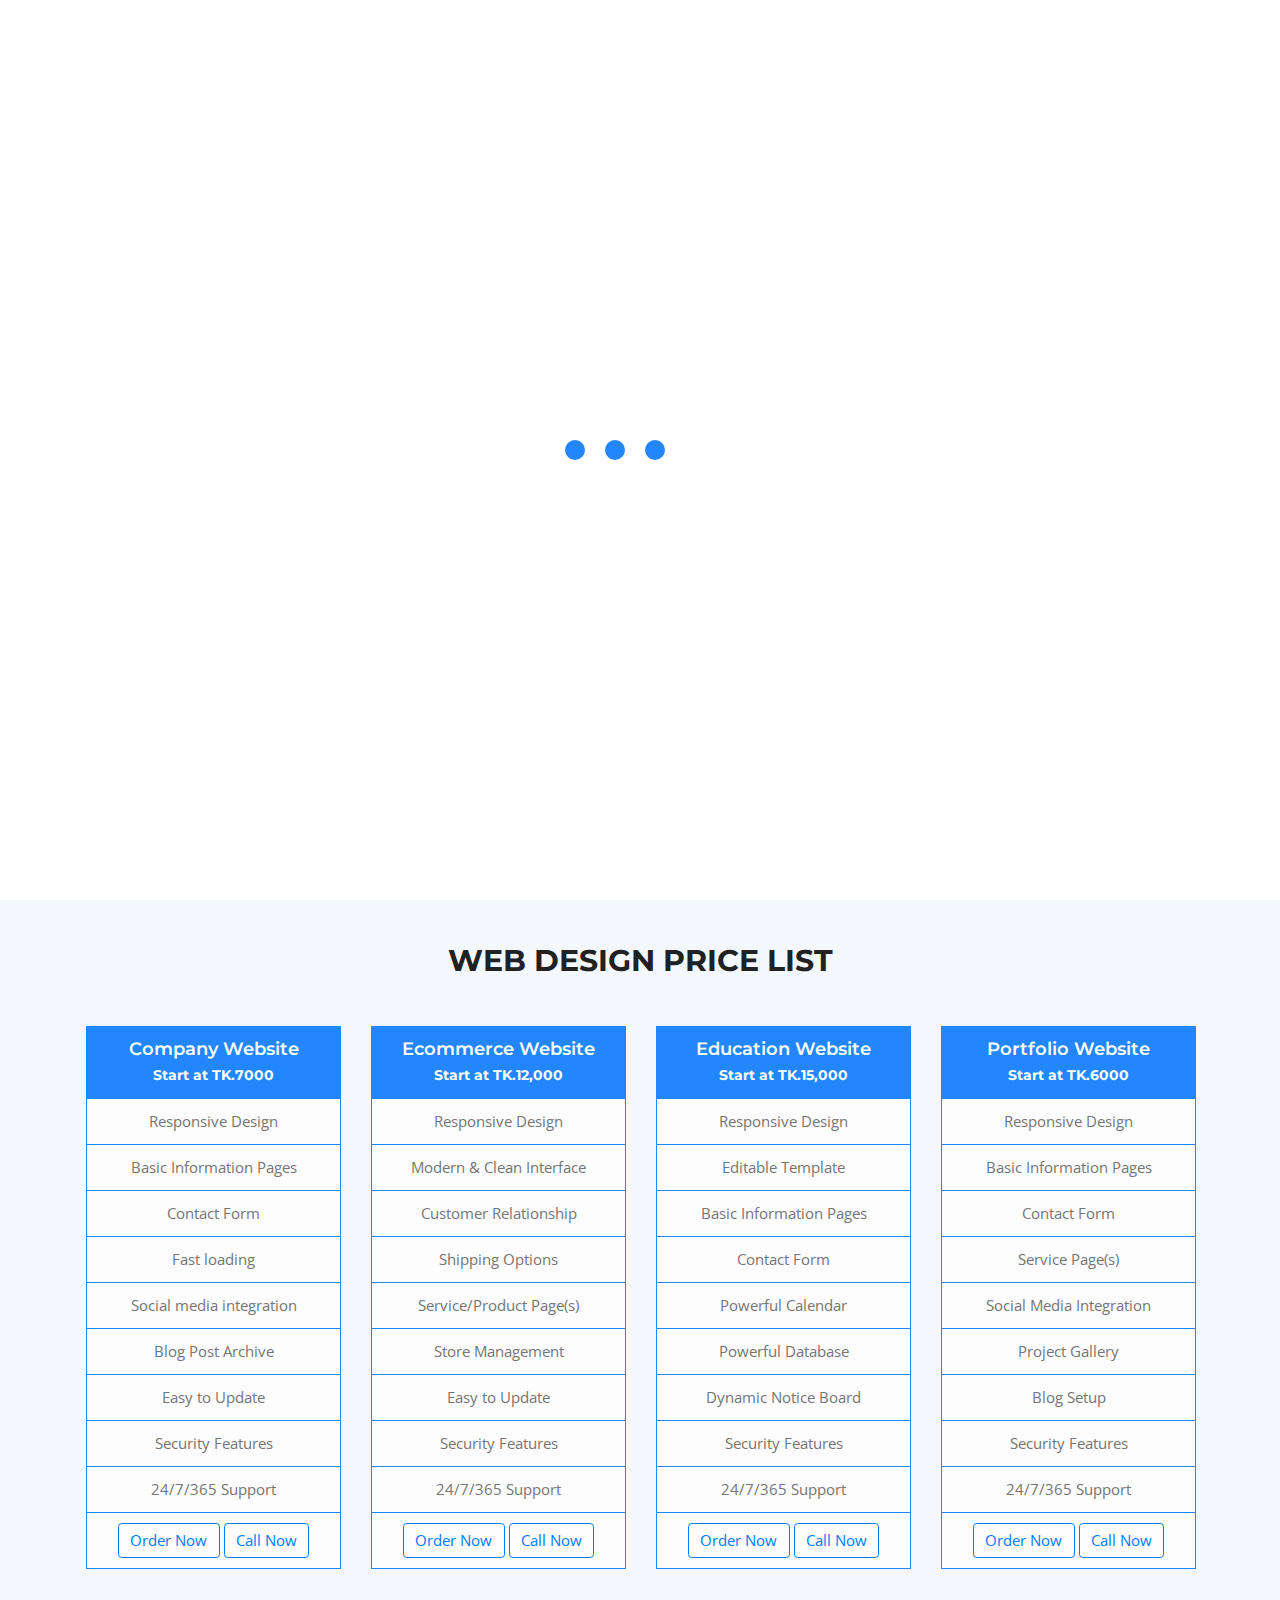
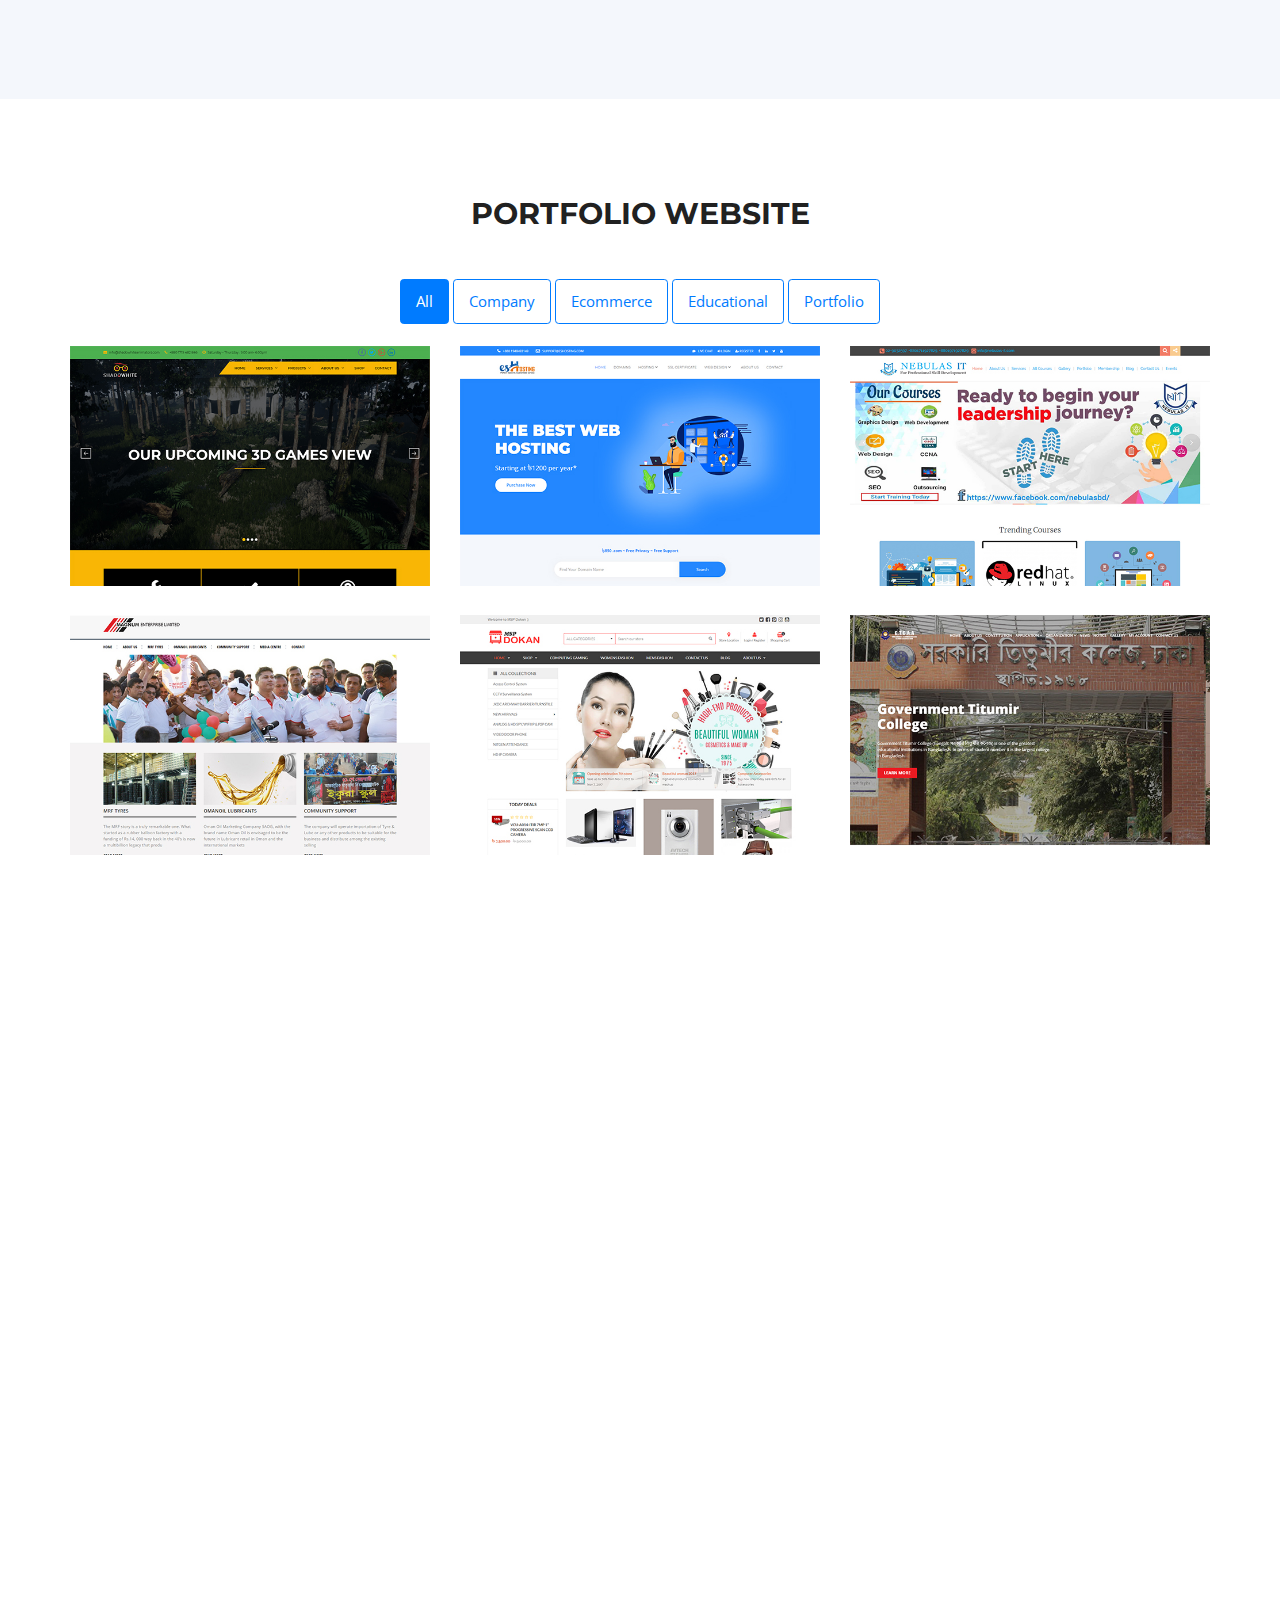
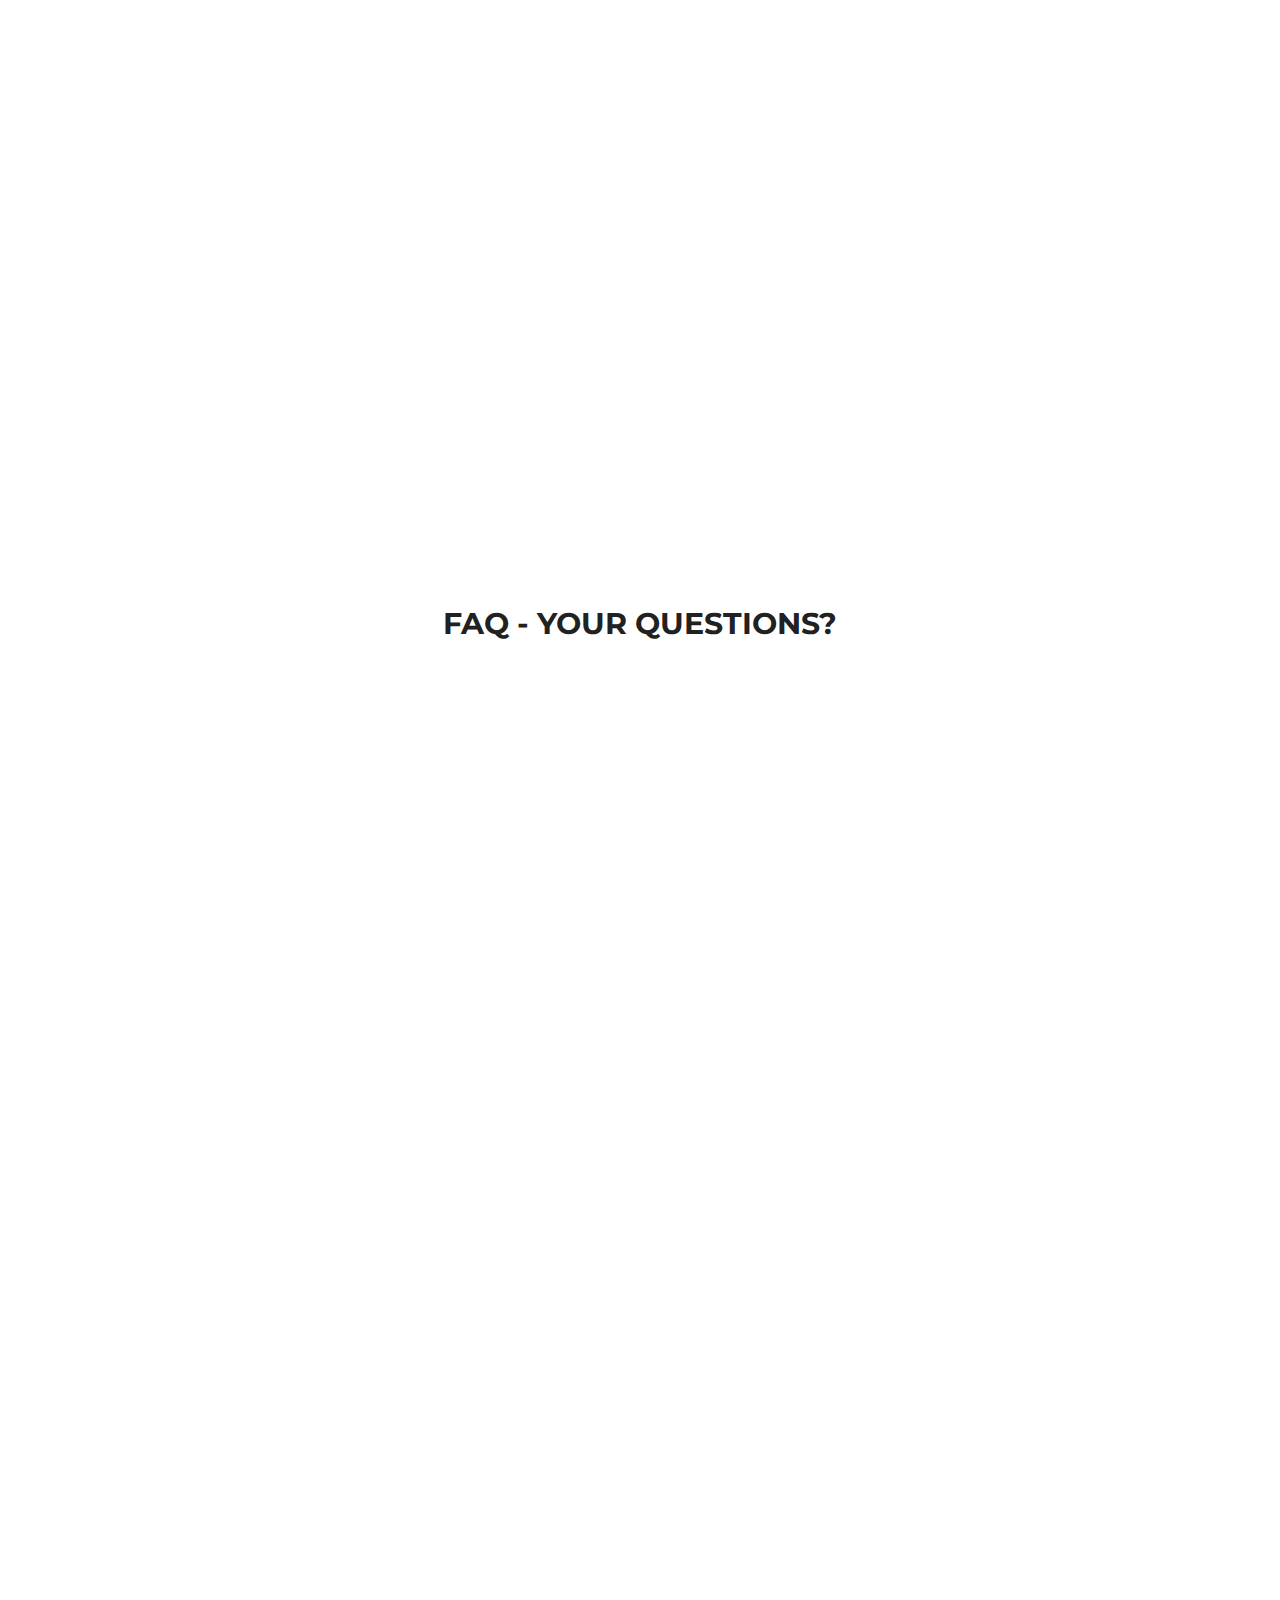
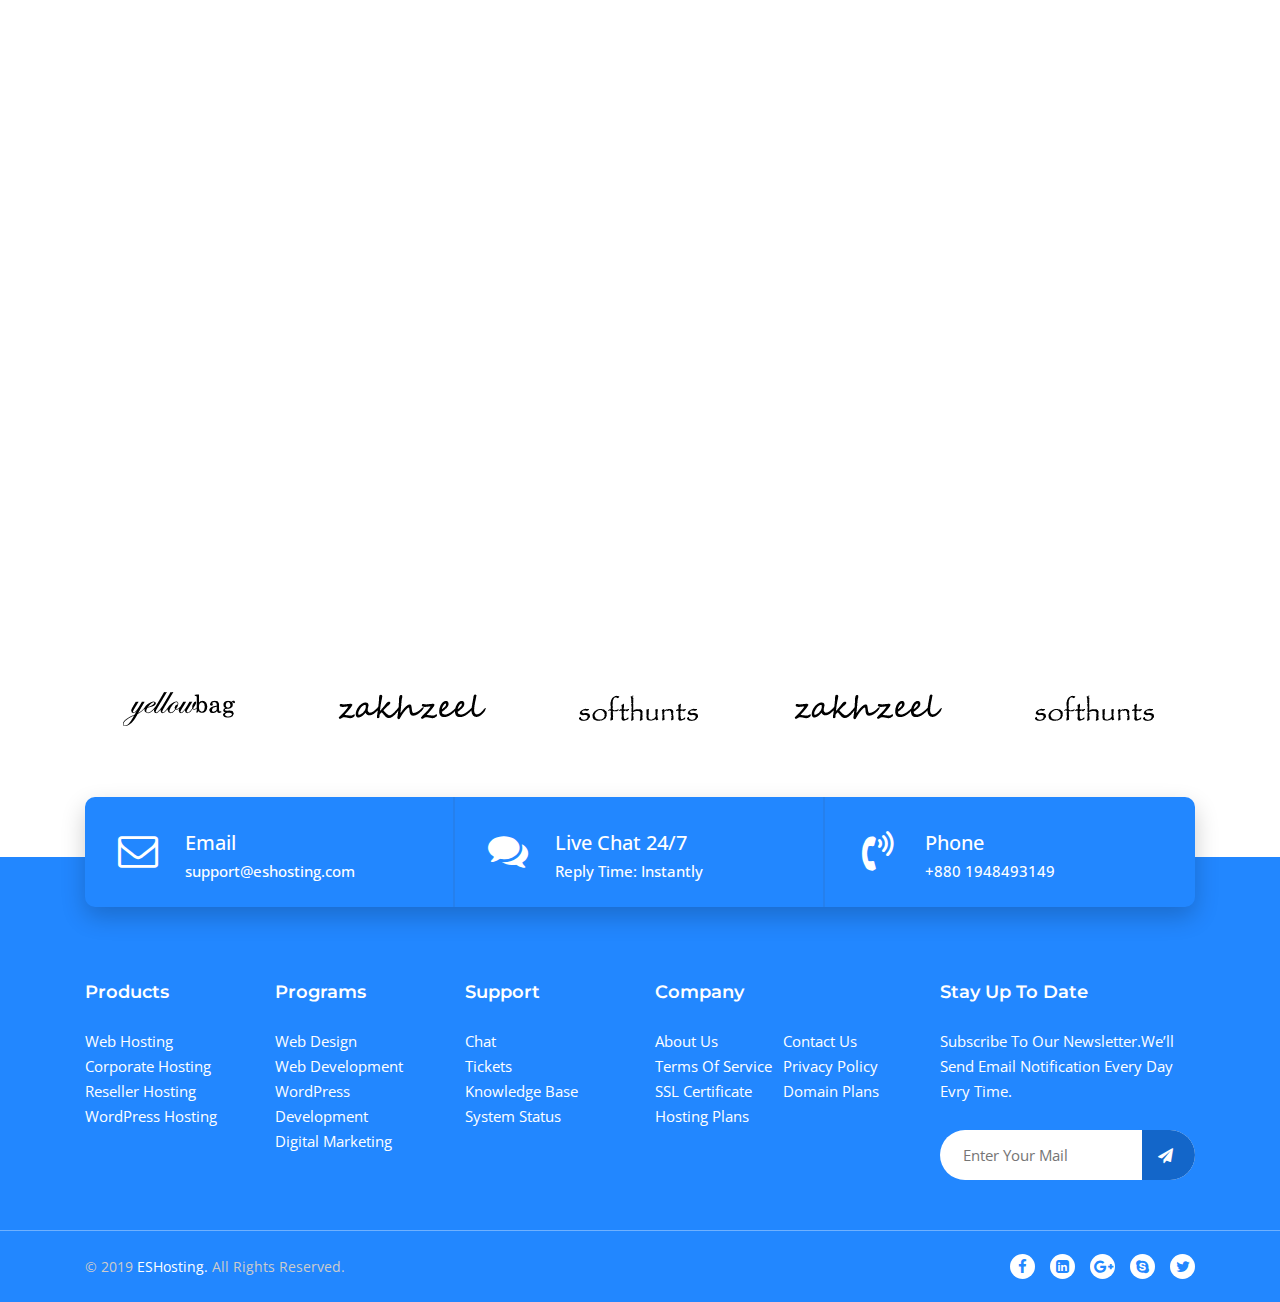
<file: web-design.html>
<!DOCTYPE html>
<html lang="zxx">
    <head>
        <!-- meta tag -->
        <meta charset="utf-8">
        <title>ESHosting | </title>
        <meta name="description" content="">
        <!-- responsive tag -->
        <meta http-equiv="x-ua-compatible" content="ie=edge">
        <meta name="viewport" content="width=device-width, initial-scale=1">
        <!-- favicon -->
        <link rel="apple-touch-icon" href="apple-touch-icon.html">
        <link rel="shortcut icon" type="image/x-icon" href="images/favicon.ico">
        <!-- bootstrap v4 css -->
        <link rel="stylesheet" type="text/css" href="css/bootstrap.min.css">
        <!-- font-awesome css -->
        <link rel="stylesheet" type="text/css" href="css/font-awesome.min.css">
        <!-- animate css -->
        <link rel="stylesheet" type="text/css" href="css/animate.css">
        <!-- owl.carousel css -->
        <link rel="stylesheet" type="text/css" href="css/owl.carousel.css">
        <!--magnific-popup-->
        <link rel="stylesheet" type="text/css" href="css/magnific-popup.css">
        <!-- flaticon css  -->
        <link rel="stylesheet" type="text/css" href="fonts/font2/flaticon2.css">
        <link rel="stylesheet" type="text/css" href="fonts/flaticon.css"> 
        <!-- rsmenu CSS -->
        <link rel="stylesheet" type="text/css" href="css/rsmenu-main.css">
        <!-- rsmenu transitions CSS -->
        <link rel="stylesheet" type="text/css" href="css/rsmenu-transitions.css">
        <!-- style css -->
        <link rel="stylesheet" type="text/css" href="style.css">
        <!-- switch color presets css -->
        <link id="switch_style" href="javascript:void(0);" rel="stylesheet" type="text/css">
        <!-- responsive css -->
        <link rel="stylesheet" type="text/css" href="css/responsive.css">
        <!--init css-->
        <link rel="stylesheet" type="text/css" href="css/init.css">
    </head>
    <body class="home1 inner-page">

        <!--Preload Start-->
        <div id="loading">
            <div id="loading-center">
                <div id="loading-center-absolute">
                    <div class="object" id="object_one"></div>
                    <div class="object" id="object_two"></div>
                    <div class="object" id="object_three"></div>
                </div>
            </div>
        </div>
        <!--Preload End-->

        <!--Full width header Start-->
        <section id="full-width-header" class="full-width-header">
            <!-- Toolbar Start -->
            <div class="toolbar-area hidden-sm hidden-xs">
                <div class="container">
                    <div class="row">
                        <div class="col-lg-6 col-sm-7 col-xs-12">
                            <div class="toolbar-contact">
                                <ul class="top-menu">
                                    <li><i class="fa fa-phone"></i><a href="tel:+8801948493149">+880 1948493149</a></li>
                                    <li><i class="fa fa-envelope-o"></i><a href="mailto:support@eshosting.com">support@eshosting.com</a></li>
                                </ul>
                            </div> <!-- // .toolbar-contact -->
                        </div>
                        <div class="col-lg-6 col-sm-5 col-xs-12">
                            <div class="toolbar-sl-share">
                                <ul>
                                    <li><a href="javascript:void(0);"><i class="fa fa-commenting"></i>Live Chat</a></li>
                                    <li><a href="login.html"><i class="fa fa-sign-in"></i> Login</a></li>
                                    <li><a href="register.html"><i class="fa fa-user-plus"></i> Register</a></li>
                                    <li><a href="javascript:void(0);"><i class="fa fa-facebook"></i></a></li>
                                    <li><a href="javascript:void(0);"><i class="fa fa-linkedin"></i></a></li>
                                    <li><a href="javascript:void(0);"><i class="fa fa-twitter"></i></a></li>
                                    <li><a href="javascript:void(0);"><i class="fa fa-youtube"></i></a></li>
                                </ul>
                            </div><!-- // .toolbar-sl-share -->
                        </div>
                    </div>
                </div>
            </div>
            <!-- Toolbar End -->

            <!--Header Start-->
            <header id="rs-header" class="rs-header">
                <!-- Menu Start -->
                <div class="menu-area menu-sticky">
                    <div class="container">
                        <div class="row">
                            <div class="col-lg-3 col-md-12">
                                <div class="logo-area">
                                    <a href="index.html"><img src="images/logo.png" alt="logo"></a>
                                </div>
                            </div>
                            <div class="col-lg-9 col-md-12">
                                <div class="main-menu">
                                    <a class="rs-menu-toggle"><i class="fa fa-bars"></i>Menu</a>
                                    <nav class="rs-menu">
                                        <ul class="nav-menu">
                                            <!-- Home -->
                                            <li> <a href="index.html" class="home">Home</a></li>
                                            <!-- End Home --> 
                                            <!--Domains Menu Start-->
                                            <li><a href="domain.html">Domains</a></li>
                                            <!--Domains Menu End-->

                                            <!--Hosting Mega Menu Start -->
                                            <li class="menu-item-has-children right-memu"><a href="javascript:void(0);">Hosting <i class="fa fa-angle-down" aria-hidden="true"></i></a>
                                                <ul class="sub-menu">
                                                    <li><a href="shared-hosting.html"><i class="flaticon-server"></i> Shared Hosting</a> </li> 
                                                    <li><a href="reseller-hosting.html"><i class="flaticon-support"></i> Reseller Hosting</a> </li>   
                                                    <li><a href="corporate-hosting.html"><i class="flaticon-virus"></i> Corporate Hosting</a></li>
                                                </ul> <!-- //.sub-menu -->
                                            </li>
                                            <!--Hosting Mega Menu End -->
                                            <!--SSL Certificate menu start-->
                                            <li> <a href="ssl.html">SSL Certificate</a></li>
                                            <!--SSL Certificate menu end-->
                                            <!--web design Menu Start-->
                                            <li class="menu-item-has-children right-memu current-menu-item"> <a href="javascript:void(0);" class="active-icon">Web Design <i class="fa fa-angle-down" aria-hidden="true"></i></a>
                                                <ul class="sub-menu">
                                                    <li class="active"><a href="web-design.html"><i class="flaticon-032-web-design-1"></i> Web Design</a></li>
                                                    <li><a href="web-development.html"><i class="flaticon-029-style-sheet"></i> Web Development</a></li>
                                                    <li><a href="wordpress-development.html"><i class="flaticon-wordpress-logo"></i> WordPress Development</a></li>
                                                </ul>
                                            </li>
                                            <!--web design Menu End-->
                                            <!--About menu start-->
                                            <li> <a href="about-us.html">About Us</a></li>
                                            <!--about menu end-->
                                            <!--Contact Menu Start-->
                                            <li> <a href="contact-us.html">Contact</a></li>
                                            <!--Contact Menu End-->
                                        </ul> <!-- //.nav-menu -->
                                    </nav>
                                </div> <!-- //.main-menu -->
                            </div>
                        </div>
                    </div>
                </div>
                <!-- Menu End -->
            </header>
            <!--Header End-->
        </section>
        <!--Full width header End-->

        <!--Hosting CTA Section Start-->
        <section id="rs-hostlab-cta" class="dedicated-servers rs-hostlab-cta sec-spacer">
            <div class="container">
                <div class="section-title text-center">
                    <h2><span>Web Design Servers</span></h2>
                </div>
                <div class="hostlab-cta-desc">
                    <h3 class="hostlab-desc white-color">For an easy start we provide 1-click installer. cloud and dedicated plans.</h3>
                    <!--<a class="hostlab-btn white-bg" href="javascript:void(0);">Learn More</a>-->
                </div> <!-- //.hostlab-cta-desc -->
            </div>
        </section>
        <!--Hosting CTA Section Start-->
        <section id="rs-design-section-list" class="rs-hostlab-domain-price shared-hosting-price-table">
            <div class="container">
                <div id="rs-different-hosting" class="rs-different-hosting pb-30">
<!--                    <div class="section-title text-center">
                        <h2>Our Design Section</h2>
                    </div>-->
                    <div class="row">
                        <div class="col-md-3">
                            <a href="javascript:void(0);">
                                <div class="item-host mb-30 hover-effect">
                                    <div class="host-icon">
                                        <i class="fa fa-building-o" aria-hidden="true"></i>
                                    </div>
                                    <div class="title">
                                        <h3>Company<br> Website</h3>
                                    </div>
                                </div>
                            </a>
                        </div>
                        <div class="col-md-3">
                            <a href="javascript:void(0);">
                                <div class="item-host mb-30 hover-effect">
                                    <div class="host-icon">
                                        <i class="flaticon-034-online-shop"></i>
                                    </div>
                                    <div class="title">
                                        <h3>Ecommerce<br> Website</h3>
                                    </div>
                                </div>
                            </a>
                        </div>
                        <div class="col-md-3">
                            <a href="javascript:void(0);">
                                <div class="item-host mb-30 hover-effect">
                                    <div class="host-icon">
                                        <i class="fa fa-university" aria-hidden="true"></i>
                                    </div>
                                    <div class="title">
                                        <h3>Education<br> Website</h3>
                                    </div>
                                </div>
                            </a>
                        </div>
                        <div class="col-md-3">
                            <a href="javascript:void(0);">
                                <div class="item-host mb-30 hover-effect">
                                    <div class="host-icon">
                                        <i class="fa fa-address-card-o" aria-hidden="true"></i>
                                    </div>
                                    <div class="title">
                                        <h3>Portfolio<br> Website</h3>
                                    </div>
                                </div>
                            </a>
                        </div>
                    </div>
                </div>
            </div>
        </section>
        <!--web design Price List Section Start-->
        <section id="rs-hostlab-domain-price" class="rs-hostlab-domain-price shared-hosting-price-table sec-spacer section-bg">
            <div class="container">
                <div class="section-title text-center">
                    <h2>Web Design Price List</h2>
                </div>
                <div class="row">
                    <div class="col-lg-3 col-md-3 col-sm-6">
                        <div class="price-list-table shared-hosting-table mb-30">
                            <table class="table-hover table-light">
                                <tr>
                                    <th>Company Website<br><small><strong>Start at TK.7000</strong></small></th>
                                </tr>
                                <tr>
                                    <td>Responsive Design</td>
                                </tr>
                                <tr>
                                    <td>Basic Information Pages</td>
                                </tr>
                                <tr>
                                    <td>Contact Form</td>
                                </tr>
                                <tr>
                                    <td>Fast loading</td>
                                </tr>
                                <tr>
                                    <td>Social media integration</td>
                                </tr>
                                <tr>
                                    <td>Blog Post Archive</td>
                                </tr>
                                <tr>
                                    <td>Easy to Update</td>
                                </tr>
                                <tr>
                                    <td>Security Features</td>
                                </tr>
                                <tr>
                                    <td>24/7/365 Support</td>
                                </tr>
                                <tr>
                                    <td>
                                        <a class="btn btn-outline-primary" href="javascript:void(0);">Order Now</a>
                                        <a class="btn btn-outline-primary" href="javascript:void(0);">Call Now</a>
                                    </td>
                                </tr>
                            </table>
                        </div>
                    </div>
                    <div class="col-lg-3 col-md-3 col-sm-6">
                        <div class="price-list-table shared-hosting-table mb-30">
                            <table class="table-hover table-light">
                                <tr>
                                    <th>Ecommerce Website<br><small><strong>Start at TK.12,000</strong></small></th>
                                </tr>
                                <tr>
                                    <td>Responsive Design</td>
                                </tr>
                                <tr>
                                    <td>Modern & Clean Interface</td>
                                </tr>
                                <tr>
                                    <td>Customer Relationship</td>
                                </tr>
                                <tr>
                                    <td>Shipping Options</td>
                                </tr>
                                <tr>
                                    <td>Service/Product Page(s)</td>
                                </tr>
                                <tr>
                                    <td>Store Management</td>
                                </tr>
                                <tr>
                                    <td>Easy to Update</td>
                                </tr>
                                <tr>
                                    <td>Security Features</td>
                                </tr>
                                <tr>
                                    <td>24/7/365 Support</td>
                                </tr>
                                <tr>
                                    <td>
                                        <a class="btn btn-outline-primary" href="javascript:void(0);">Order Now</a>
                                        <a class="btn btn-outline-primary" href="javascript:void(0);">Call Now</a>
                                    </td>
                                </tr>
                            </table>
                        </div>
                    </div>
                    <div class="col-lg-3 col-md-3 col-sm-6">
                        <div class="price-list-table shared-hosting-table mb-30">
                            <table class="table-hover table-light">
                                <tr>
                                    <th>Education Website<br><small><strong>Start at TK.15,000</strong></small></th>
                                </tr>
                                <tr>
                                    <td>Responsive Design</td>
                                </tr>
                                <tr>
                                    <td>Editable Template</td>
                                </tr>
                                <tr>
                                    <td>Basic Information Pages</td>
                                </tr>
                                <tr>
                                    <td>Contact Form</td>
                                </tr>
                                <tr>
                                    <td>Powerful Calendar</td>
                                </tr>
                                <tr>
                                    <td>Powerful Database</td>
                                </tr>
                                <tr>
                                    <td>Dynamic Notice Board</td>
                                </tr>
                                <tr>
                                    <td>Security Features</td>
                                </tr>
                                <tr>
                                    <td>24/7/365 Support</td>
                                </tr>
                                <tr>
                                    <td>
                                        <a class="btn btn-outline-primary" href="javascript:void(0);">Order Now</a>
                                        <a class="btn btn-outline-primary" href="javascript:void(0);">Call Now</a>
                                    </td>
                                </tr>
                            </table>
                        </div>
                    </div>
                    <div class="col-lg-3 col-md-3 col-sm-6">
                        <div class="price-list-table shared-hosting-table mb-30">
                            <table class="table-hover table-light">
                                <tr>
                                    <th>Portfolio Website<br><small><strong>Start at TK.6000</strong></small></th>
                                </tr>
                                <tr>
                                    <td>Responsive Design</td>
                                </tr>
                                <tr>
                                    <td>Basic Information Pages</td>
                                </tr>
                                <tr>
                                    <td>Contact Form</td>
                                </tr>
                                <tr>
                                    <td>Service Page(s)</td>
                                </tr>
                                <tr>
                                    <td>Social Media Integration</td>
                                </tr>
                                <tr>
                                    <td>Project Gallery</td>
                                </tr>
                                <tr>
                                    <td>Blog Setup</td>
                                </tr>
                                <tr>
                                    <td>Security Features</td>
                                </tr>
                                <tr>
                                    <td>24/7/365 Support</td>
                                </tr>
                                <tr>
                                    <td>
                                        <a class="btn btn-outline-primary" href="javascript:void(0);">Order Now</a>
                                        <a class="btn btn-outline-primary" href="javascript:void(0);">Call Now</a>
                                    </td>
                                </tr>
                            </table>
                        </div>
                    </div>
                </div>
            </div>
        </section>
        <!--web design Price List Section End-->
        <!--Portfolio list-->
        <div class="container sec-spacer">
            <div class="section-title text-center">
                <h2>Portfolio Website</h2>
            </div>
            <div class="portfolio-menu mb-4">
                <ul>
                    <li class="btn btn-outline-primary active" data-filter="*">All</li>
                    <li class="btn btn-outline-primary" data-filter=".comp">Company</li>
                    <li class="btn btn-outline-primary" data-filter=".eco">Ecommerce</li>
                    <li class="btn btn-outline-primary" data-filter=".edu">Educational</li>
                    <li class="btn btn-outline-primary" data-filter=".perso">Portfolio</li>
                </ul>
            </div>
            <div class="portfolio-item row mb-30">
                <div class="item comp col-lg-4 col-md-4 col-6 col-sm">
                    <a href="images/portfolio/5.png" class="fancylight popup-btn" data-fancybox-group="light">
                        <div class="box">
                            <div class="figure">
                              <img class="img-fluid" src="images/portfolio/f5.jpg" alt="">
                              <div class="caption"></div>
                            </div>
                        </div>
                    </a>
                </div>
                <div class="item perso col-lg-4 col-md-4 col-6 col-sm">
                    <a href="images/portfolio/1.png" class="fancylight popup-btn" data-fancybox-group="light">
                        <div class="box">
                            <div class="figure">
                              <img class="img-fluid" src="images/portfolio/f1.jpg" alt="">
                              <div class="caption"></div>
                            </div>
                        </div>
                    </a>
                </div>
                <div class="item edu col-lg-4 col-md-4 col-6 col-sm">
                    <a href="images/portfolio/2.png" class="fancylight popup-btn" data-fancybox-group="light">
                        
                        <div class="box">
                            <div class="figure">
                              <img class="img-fluid" src="images/portfolio/f2.jpg" alt="">
                              <div class="caption"></div>
                            </div>
                        </div>
                    </a>
                </div>
                <div class="item comp col-lg-4 col-md-4 col-6 col-sm">
                    <a href="images/portfolio/4.png" class="fancylight popup-btn" data-fancybox-group="light">
                        <div class="box">
                            <div class="figure">
                              <img class="img-fluid" src="images/portfolio/f4.jpg" alt="">
                              <div class="caption"></div>
                            </div>
                        </div>
                    </a>
                </div>
                <div class="item eco col-lg-4 col-md-4 col-6 col-sm">
                    <a href="images/portfolio/3.png" class="fancylight popup-btn" data-fancybox-group="light">
                        <div class="box">
                            <div class="figure">
                              <img class="img-fluid" src="images/portfolio/f3.jpg" alt="">
                              <div class="caption"></div>
                            </div>
                        </div>
                    </a>
                </div>
                <div class="item comp col-lg-4 col-md-4 col-6 col-sm">
                    <a href="images/portfolio/6.png" class="fancylight popup-btn" data-fancybox-group="light">
                        <div class="box">
                            <div class="figure">
                              <img class="img-fluid" src="images/portfolio/f6.jpg" alt="">
                              <div class="caption"></div>
                            </div>
                        </div>
                    </a>
                </div>
            </div>
        </div>
        <!--end Portfolio lists-->
        <!-- Our Different Featured Start -->
        <section id="rs-different-featured" class="rs-different-featured section-bg sec-spacer wow fadeIn">
            <div class="container">
                <div class="section-title text-center">
                    <h2>Why You Choose Our Service</h2>
                </div>
                <div class="row">
                    <div class="col-lg-4 col-md-6 col-xs-12">
                        <div class="featured-item hover-effect">
                            <div class="features-head">
                                <div class="featured-icon">
                                    <i class="flaticon-025-responsive"></i>
                                </div>
                                <div class="title">
                                    <h3><a href="javascript:void(0);">Responsive Design</a></h3>
                                </div>
                            </div>
                            <div class="some-text">
                                <p>On the other hand, we denounce with right eous indignation and dislike men who are so beguiled and demoralized</p>
                            </div>
                        </div><!--  //.featured-item -->
                    </div>
                    <div class="col-lg-4 col-md-6 col-xs-12">
                        <div class="featured-item hover-effect">
                            <div class="features-head">
                                <div class="featured-icon">
                                    <i class="flaticon-032-web-design-1"></i>
                                </div>
                                <div class="title">
                                    <h3><a href="javascript:void(0);">User Friendly</a></h3>
                                </div>
                            </div>
                            <div class="some-text">
                                <p>On the other hand, we denounce with right eous indignation and dislike men who are so beguiled and demoralized</p>
                            </div>
                        </div><!--  //.featured-item -->
                    </div>
                    <div class="col-lg-4 col-md-6 col-xs-12">
                        <div class="featured-item hover-effect">
                            <div class="features-head">
                                <div class="featured-icon">
                                    <i class="flaticon-earth"></i>
                                </div>
                                <div class="title">
                                    <h3><a href="javascript:void(0);">Root Access</a></h3>
                                </div>
                            </div>

                            <div class="some-text">
                                <p>On the other hand, we denounce with right eous indignation and dislike men who are so beguiled and demoralized</p>
                            </div>
                        </div><!--  //.featured-item -->
                    </div>
                    <div class="col-lg-4 col-md-6 col-xs-12">
                        <div class="featured-item hover-effect">
                            <div class="features-head">
                                <div class="featured-icon">
                                    <i class="fa fa-spinner" aria-hidden="true"></i>
                                </div>
                                <div class="title">
                                    <h3><a href="javascript:void(0);">Fast loading</a></h3>
                                </div>
                            </div>
                            <div class="some-text">
                                <p>On the other hand, we denounce with right eous indignation and dislike men who are so beguiled and demoralized</p>
                            </div>
                        </div><!--  //.featured-item -->
                    </div>
                    <div class="col-lg-4 col-md-6 col-xs-12">
                        <div class="featured-item hover-effect">
                            <div class="features-head">
                                <div class="featured-icon">
                                    <i class="flaticon-solar-panel"></i>
                                </div>
                                <div class="title">
                                    <h3><a href="javascript:void(0);">Easy to Use Dashboard</a></h3>
                                </div>
                            </div>
                            <div class="some-text">
                                <p>On the other hand, we denounce with right eous indignation and dislike men who are so beguiled and demoralized</p>
                            </div>
                        </div><!--  //.featured-item -->
                    </div>
                    <div class="col-lg-4 col-md-6 col-xs-12">
                        <div class="featured-item hover-effect">
                            <div class="features-head">
                                <div class="featured-icon">
                                    <i class="flaticon-seo-and-web"></i>
                                </div>
                                <div class="title">
                                    <h3><a href="javascript:void(0);">24x7 Support</a></h3>
                                </div>
                            </div>
                            <div class="some-text">
                                <p>On the other hand, we denounce with right eous indignation and dislike men who are so beguiled and demoralized</p>
                            </div>
                        </div><!--  //.featured-item -->
                    </div>
                    <div class="col-lg-4 col-md-6 col-xs-12">
                        <div class="featured-item hover-effect">
                            <div class="features-head">
                                <div class="featured-icon">
                                    <i class="flaticon-027-speedometer"></i>
                                </div>
                                <div class="title">
                                    <h3><a href="javascript:void(0);">Latest Technology</a></h3>
                                </div>
                            </div>
                            <div class="some-text">
                                <p>On the other hand, we denounce with right eous indignation and dislike men who are so beguiled and demoralized</p>
                            </div>
                        </div><!--  //.featured-item -->
                    </div>
                    <div class="col-lg-4 col-md-6 col-xs-12">
                        <div class="featured-item hover-effect">
                            <div class="features-head">
                                <div class="featured-icon">
                                    <i class="flaticon-026-search"></i>
                                </div>
                                <div class="title">
                                    <h3><a href="javascript:void(0);">Bug-Free</a></h3>
                                </div>
                            </div>
                            <div class="some-text">
                                <p>On the other hand, we denounce with right eous indignation and dislike men who are so beguiled and demoralized</p>
                            </div>
                        </div><!--  //.featured-item -->
                    </div>
                    <div class="col-lg-4 col-md-6 col-xs-12">
                        <div class="featured-item hover-effect">
                            <div class="features-head">
                                <div class="featured-icon">
                                    <i class="flaticon-031-update"></i>
                                </div>
                                <div class="title">
                                    <h3><a href="javascript:void(0);">Unlimited Revisions</a></h3>
                                </div>
                            </div>
                            <div class="some-text">
                                <p>On the other hand, we denounce with right eous indignation and dislike men who are so beguiled and demoralized</p>
                            </div>
                        </div><!--  //.featured-item -->
                    </div>
                    
                </div>
            </div> <!-- //.container -->
        </section>
        <!-- Our Different Featured End -->


        <!-- Accordion Start -->
        <section id="hostlab-accordion" class="hostlab-accordion sec-spacer">
            <div class="container">
                <div class="section-title text-center">
                    <h2>FAQ - Your questions?</h2>
                </div>
                <div class="row">
                    <div class="col-lg-12">
                        <div id="accordion" class="accordion">
                            <div class="card wow fadeInUp">
                                <div class="card-header" id="headingOne">
                                    <h3 class="acdn-title" data-toggle="collapse" data-target="#collapseOne" aria-expanded="true" aria-controls="collapseOne">
                                        How Do I Place An Order?
                                    </h3>
                                </div>
                                <div id="collapseOne" class="collapse show" aria-labelledby="headingOne" data-parent="#accordion">
                                    <div class="card-body">
                                        There are many variations of passages of Lorem Ipsum available, but the majority have suffered alteration in some form, by injected humour, or randomised words which don't look even slightly believable.
                                    </div>
                                </div>
                            </div>
                            <div class="card wow fadeInUp">
                                <div class="card-header" id="headingTwo">
                                    <h3 class="acdn-title collapsed" data-toggle="collapse" data-target="#collapseTwo" aria-expanded="false" aria-controls="collapseTwo">
                                        How Can I Cancel Or Change My Order?
                                    </h3>
                                </div>
                                <div id="collapseTwo" class="collapse" aria-labelledby="headingTwo" data-parent="#accordion">
                                    <div class="card-body">
                                        There are many variations of passages of Lorem Ipsum available, but the majority have suffered alteration in some form, by injected humour, or randomised words which don't look even slightly believable.
                                    </div>
                                </div>
                            </div>
                            <div class="card wow fadeInUp">
                                <div class="card-header mb-0" id="headingThree">
                                    <h3 class="acdn-title collapsed" data-toggle="collapse" data-target="#collapseThree" aria-expanded="false" aria-controls="collapseThree">
                                        Do I need an account to place an order?
                                    </h3>
                                </div>
                                <div id="collapseThree" class="collapse" aria-labelledby="headingThree" data-parent="#accordion">
                                    <div class="card-body">
                                        There are many variations of passages of Lorem Ipsum available, but the majority have suffered alteration in some form, by injected humour, or randomised words which don't look even slightly believable.
                                    </div>
                                </div>
                            </div>
                            <div class="card wow fadeInUp">
                                <div class="card-header mb-0" id="headingFour">
                                    <h3 class="acdn-title collapsed" data-toggle="collapse" data-target="#collapseFour" aria-expanded="false" aria-controls="collapseFour">
                                        How Do I Track My Order?
                                    </h3>
                                </div>
                                <div id="collapseFour" class="collapse" aria-labelledby="headingFour" data-parent="#accordion">
                                    <div class="card-body">
                                        There are many variations of passages of Lorem Ipsum available, but the majority have suffered alteration in some form, by injected humour, or randomised words which don't look even slightly believable.
                                    </div>
                                </div>
                            </div>
                            <div class="card wow fadeInUp">
                                <div class="card-header mb-0" id="headingFive">
                                    <h3 class="acdn-title collapsed" data-toggle="collapse" data-target="#collapseFive" aria-expanded="false" aria-controls="collapseFive">
                                        How Can I Return a Product?
                                    </h3>
                                </div>
                                <div id="collapseFive" class="collapse" aria-labelledby="headingFive" data-parent="#accordion">
                                    <div class="card-body">
                                        There are many variations of passages of Lorem Ipsum available, but the majority have suffered alteration in some form, by injected humour, or randomised words which don't look even slightly believable.
                                    </div>
                                </div>
                            </div>
                        </div>
                    </div>
                </div>
            </div>
        </section>
        <!-- Accordion Us End -->

        <!-- Support Section Start -->
        <section id="rs-support" class="rs-support wow fadeIn">
            <div class="container">
                <div class="row">
                    <div class="col-lg-4 col-md-12 hidden-md">
                        <div class="inner-cta-img"><img src="images/cta-img.png" alt="cta-img"></div>
                    </div>
                    <div class="col-lg-8 col-md-12">
                        <div class="support-content">
                            <div class="section-title">
                                <h2>You will love our support!</h2>
                            </div>
                            <div class="some-text">
                                <p>The speed and the expertise of our support team are legendary. They provide onboarding help, free website transfer and ongoing assistance at any time. No wonder, we consistently achieve nearly 100% customer satisfaction rates.Our revolutionary Cloud solution is powerful, simple, and surprisingly affordable. Harnessing.</p>
                            </div>
                            <div class="support-here">
                                <ul>
                                    <li>
                                        <i class="flaticon-airport"></i>
                                        <h4><a href="javascript:void(0);">Tickets 24/7</a></h4>
                                        <span>First Reply: 10 Minutes</span>
                                    </li>

                                    <li>
                                        <i class="flaticon-conversation"></i>
                                        <h4><a href="javascript:void(0);">Live Chat 24/7</a></h4>
                                        <span>Reply Time: Instantly</span>
                                    </li>

                                    <li>
                                        <i class="flaticon-phone"></i>
                                        <h4><a href="contact-us.html">Phone 24/7</a></h4>
                                        <span>Reply Time: Instantly</span>
                                    </li>
                                </ul>
                            </div>
                        </div>
                    </div>
                </div>
            </div>
        </section>
        <!-- Support Section End -->

        <!--Testimonial Section Start-->
        <section id="rs-hostlab-testimonial" class="rs-hostlab-testimonial pt-100 white-bg wow fadeIn">
            <div class="container">
                <div class="section-title text-center mb-50">
                    <h2>What Our Customer Says</h2>
                </div>
                <div class="rs-carousel owl-carousel" data-loop="true" data-items="2" data-margin="30" data-autoplay="true" data-autoplay-timeout="8000" data-smart-speed="2000" data-dots="true" data-nav="false" data-nav-speed="false" data-mobile-device="1" data-mobile-device-nav="false" data-mobile-device-dots="false" data-ipad-device="1" data-ipad-device-nav="false" data-ipad-device-dots="true" data-ipad-device2="1" data-ipad-device-nav2="false" data-ipad-device-dots2="false" data-md-device="2" data-md-device-nav="false" data-md-device-dots="true">
                    <div class="rs-single-testimonial-1">
                        <div class="testimonial-content">
                            <div class="some-text">
                                <p>At vero eos et accusamus et iusto odio to dignissimos ducimus quic blanditii honii praesen tium voluptatum deleniti atque corrupti quosk dolores honii praesen tium voluptatum deleniti atque corrupti quosk dolores.</p>
                            </div>
                            <ul class="testi-bottom">
                                <li>
                                    <img src="images/testimonial/1.jpg" alt="image">
                                </li>
                                <li>
<!--                                    <div class="stars">
                                        <ul>
                                            <li><i class="fa fa-star"></i></li>
                                            <li><i class="fa fa-star"></i></li>
                                            <li><i class="fa fa-star"></i></li>
                                            <li><i class="fa fa-star"></i></li>
                                            <li><i class="fa fa-star-o"></i></li>
                                        </ul>
                                    </div>-->
                                    <div class="text-here pt-20">
                                        <h4 class="name">Steve J.r</h4>
                                        <!--<h5 class="designation">Ceo & Founder</h5>-->
                                    </div>
                                </li>
                            </ul>
                        </div>
                    </div><!-- Single Testimonial -->

                    <div class="rs-single-testimonial-1">
                        <div class="testimonial-content">
                            <div class="some-text">
                                <p>At vero eos et accusamus et iusto odio to dignissimos ducimus quic blanditii honii praesen tium voluptatum deleniti atque corrupti quosk dolores honii praesen tium voluptatum deleniti atque corrupti quosk dolores.</p>
                            </div>
                            <ul class="testi-bottom">
                                <li>
                                    <img src="images/testimonial/1.jpg" alt=" image">
                                </li>
                                <li>
<!--                                    <div class="stars">
                                        <ul>
                                            <li><i class="fa fa-star"></i></li>
                                            <li><i class="fa fa-star"></i></li>
                                            <li><i class="fa fa-star"></i></li>
                                            <li><i class="fa fa-star"></i></li>
                                            <li><i class="fa fa-star-o"></i></li>
                                        </ul>
                                    </div>-->
                                    <div class="text-here pt-20">
                                        <h4 class="name">Smith Jems</h4>
                                        <!--<h5 class="designation">Manager</h5>-->
                                    </div>
                                </li>
                            </ul>
                        </div>
                    </div><!-- Single Testimonial -->

                    <div class="rs-single-testimonial-1">
                        <div class="testimonial-content">
                            <div class="some-text">
                                <p>At vero eos et accusamus et iusto odio to dignissimos ducimus quic blanditii honii praesen tium voluptatum deleniti atque corrupti quosk dolores honii praesen tium voluptatum deleniti atque corrupti quosk dolores.</p>
                            </div>
                            <ul class="testi-bottom">
                                <li>
                                    <img src="images/testimonial/1.jpg" alt="Author image">
                                </li>
                                <li>
<!--                                    <div class="stars">
                                        <ul>
                                            <li><i class="fa fa-star"></i></li>
                                            <li><i class="fa fa-star"></i></li>
                                            <li><i class="fa fa-star"></i></li>
                                            <li><i class="fa fa-star"></i></li>
                                            <li><i class="fa fa-star-o"></i></li>
                                        </ul>
                                    </div>-->
                                    <div class="text-here pt-20">
                                        <h4 class="name">Jack Brown</h4>
                                        <!--<h5 class="designation">Serv Manager</h5>-->
                                    </div>
                                </li>
                            </ul>
                        </div>
                    </div><!-- Single Testimonial -->
                </div> <!-- //.rs-carousel -->
            </div>
        </section>
        <!--Testimonial Section End-->        



        <!-- Footer Partner Slider Start -->
        <section id="rs-hostlab-defult-partner" class="rs-hostlab-defult-partner white-bg sec-spacer6">
            <div class="container">
                <div class="rs-carousel owl-carousel" data-loop="true" data-items="5" data-margin="30" data-autoplay="true" data-autoplay-timeout="7000" data-smart-speed="2000" data-dots="false" data-nav="false" data-nav-speed="false" data-mobile-device="2" data-mobile-device-nav="false" data-mobile-device-dots="false" data-ipad-device="3" data-ipad-device-nav="false" data-ipad-device-dots="false" data-ipad-device2="2" data-ipad-device-nav2="false" data-ipad-device-dots2="false" data-md-device="5" data-md-device-nav="false" data-md-device-dots="false">
                    <div class="partner-item">
                        <a href="javascript:void(0);"><img src="images/partner/1.png" alt="Partner Image"></a>
                    </div>
                    <div class="partner-item">
                        <a href="javascript:void(0);"><img src="images/partner/2.png" alt="Partner Image"></a>
                    </div>
                    <div class="partner-item">
                        <a href="javascript:void(0);"><img src="images/partner/3.png" alt="Partner Image"></a>
                    </div>
                    <div class="partner-item">
                        <a href="javascript:void(0);"><img src="images/partner/4.png" alt="Partner Image"></a>
                    </div>
                    <div class="partner-item">
                        <a href="javascript:void(0);"><img src="images/partner/5.png" alt="Partner Image"></a>
                    </div>
                </div> <!-- //.rs-carousel -->
            </div>
        </section>
        <!-- Footer Partner Slider End -->                

        <!-- Footer Client Start -->
        <section id="client-footer" class="client-footer">
            <!-- Footer Client Contact Start -->
            <div id="client-contact-services" class="client-contact-services">
                <div class="container">
                    <div class="client-contact primary-bg">
                        <div class="row margin-0">
                            <div class="col-lg-4 col-md-12 text-center client-border">
                                <div class="client-service">
                                    <div class="service-icon">
                                        <i class="fa fa-envelope-o"></i>
                                    </div>
                                    <div class="text-part">
                                        <h3><a href="javascript:void(0);">Email</a></h3>
                                        <h5><a href="mailto:support@eshosting.com">support@eshosting.com</a></h5>
                                    </div>
                                </div>
                            </div>
                            <div class="col-lg-4 col-md-12 text-center client-border">
                                <div class="client-service">
                                    <div class="service-icon">
                                        <i class="fa fa-comments"></i>
                                    </div>
                                    <div class="text-part">
                                        <h3><a href="javascript:void(0);">Live Chat 24/7</a></h3>
                                        <h5>Reply Time: Instantly</h5>
                                    </div>
                                </div>
                            </div>
                            <div class="col-lg-4 col-md-12 text-center">
                                <div class="client-service no-border">
                                    <div class="service-icon">
                                        <i class="fa fa-volume-control-phone"></i>
                                    </div>
                                    <div class="text-part">
                                        <h3><a href="javascript:void(0);">Phone</a></h3>
                                        <h5><a href="tel:+8801948493149">+880 1948493149</a></h5>
                                    </div>
                                </div>
                            </div>
                        </div>
                    </div>
                </div>
            </div>
            <!-- Footer Client Contact End -->

            <!-- Footer Start -->
            <footer id="rs-hostlab-footer" class="rs-hostlab-footer primary-bg">
                <div class="container">
                    <!-- Footer Menu Start -->
                    <div class="footer-content">
                        <div class="row">
                            <div class="col-lg-2">
                                <div class="footer-menu">
                                    <h4 class="title">Products</h4>
                                    <ul>
                                        <li><a href="javascript:void(0);">Web hosting</a></li>
                                        <li><a href="javascript:void(0);">Corporate hosting</a></li>
                                        <li><a href="javascript:void(0);">reseller hosting</a></li>
                                        <li><a href="javascript:void(0);">WordPress hosting</a></li>
                                    </ul>
                                </div>
                            </div>

                            <div class="col-lg-2">
                                <div class="footer-menu">
                                    <h4 class="title">Programs</h4>
                                    <ul>
                                        <li><a href="javascript:void(0);">Web Design</a></li>
                                        <li><a href="javascript:void(0);">Web Development</a></li>
                                        <li><a href="javascript:void(0);">WordPress Development</a></li>
                                        <li><a href="javascript:void(0);">Digital Marketing</a></li>
                                    </ul>
                                </div>
                            </div>

                            <div class="col-lg-2">
                                <div class="footer-menu">
                                    <h4 class="title">Support</h4>
                                    <ul>
                                        <li><a href="javascript:void(0);">chat</a></li>
                                        <li><a href="javascript:void(0);">tickets</a></li>
                                        <li><a href="javascript:void(0);">knowledge base</a></li>
                                        <li><a href="javascript:void(0);">system status</a></li>
                                    </ul>
                                </div>
                            </div>

                            <div class="col-lg-3">
                                <div class="footer-menu">
                                    <h4 class="title">Company</h4>
                                    <div class="partiton-menu">
                                        <ul>
                                            <li><a href="javascript:void(0);">about us</a></li>
                                            <li><a href="javascript:void(0);">contact us</a></li>
                                            <li><a href="javascript:void(0);">terms of service</a></li>
                                            <li><a href="javascript:void(0);">privacy policy</a></li>
                                            <li><a href="javascript:void(0);">SSL Certificate</a></li>
                                            <li><a href="javascript:void(0);">Domain Plans</a></li>
                                            <li><a href="javascript:void(0);">Hosting Plans</a></li>
                                        </ul>
                                    </div>
                                </div>
                            </div>

                            <div class="col-lg-3">
                                <div class="footer-menu">
                                    <h4 class="title">Stay Up To Date</h4>
                                    <p class="some-text">
                                        Subscribe To Our Newsletter.We’ll Send Email Notification Every Day Evry Time.
                                    </p>
                                    <form class="footer-form">
                                        <input class="email" type="email" placeholder="Enter Your Mail" required>
                                        <input class="submit" type="submit" value="Send">
                                    </form>
                                </div>
                            </div>
                        </div>
                    </div>
                </div>
                <!-- Footer Menu End -->

                <!-- CopyRight Start -->
                <div class="copyright">
                    <div class="container">
                        <div class="row">
                            <div class="col-md-6">
                                <div  class="copy-text">
                                    &copy; 2019 <span>ESHosting.</span> All Rights Reserved.
                                </div>
                            </div>
                            <div class="col-md-6">
                                <div class="social-links">
                                    <ul>
                                        <li><a href="javascript:void(0);"><i class="fa fa-twitter"></i></a></li>

                                        <li><a href="javascript:void(0);"><i class="fa fa-skype"></i></a></li>

                                        <li><a href="javascript:void(0);"><i class="fa fa-google-plus"></i></a></li>

                                        <li><a href="javascript:void(0);"><i class="fa fa-linkedin-square"></i></a></li>

                                        <li><a href="javascript:void(0);"><i class="fa fa-facebook"></i></a></li>
                                    </ul>
                                </div>
                            </div>
                        </div>
                    </div>
                </div>
                <!-- CopyRight End -->
            </footer>
            <!-- Footer End -->
        </section>
        <!-- Footer Client End -->

        <!-- Scrool to Top Start -->
        <div id="scrollUp">
            <i class="fa fa-angle-up"></i>
        </div> 
        <!-- Scrool to Top End -->

        <!-- modernizr js -->
        <script src="js/modernizr-2.8.3.min.js"></script>
        <!-- jquery latest version -->
        <script src="js/jquery.min.js"></script>
        <!-- bootstrap js -->
        <script src="js/bootstrap.min.js"></script>
        <!-- owl.carousel js -->
        <script src="js/owl.carousel.min.js"></script>
        <!-- slick js -->
        <script src="js/slick.min.js"></script>
        <!-- imagesloaded.pkgd.min js -->
        <script src="js/imagesloaded.pkgd.min.js"></script>
        <!--magnific-popup-->
        <script src="js/jquery.magnific-popup.js"></script>
        <!-- isotope.pkgd.min js -->
        <script src="js/isotope.pkgd.min.js"></script>
        <!-- rsmenu js -->
        <script src="js/rsmenu-main.js"></script>
        <!-- wow js -->
        <script src="js/wow.min.js"></script>
        <!-- plugins js -->
        <script src="js/plugins.js"></script>
        <!-- main js -->
        <script src="js/main.js"></script>
        <!--init.js-->
        <script src="js/init.js"></script>
    </body>
</html>
</file>
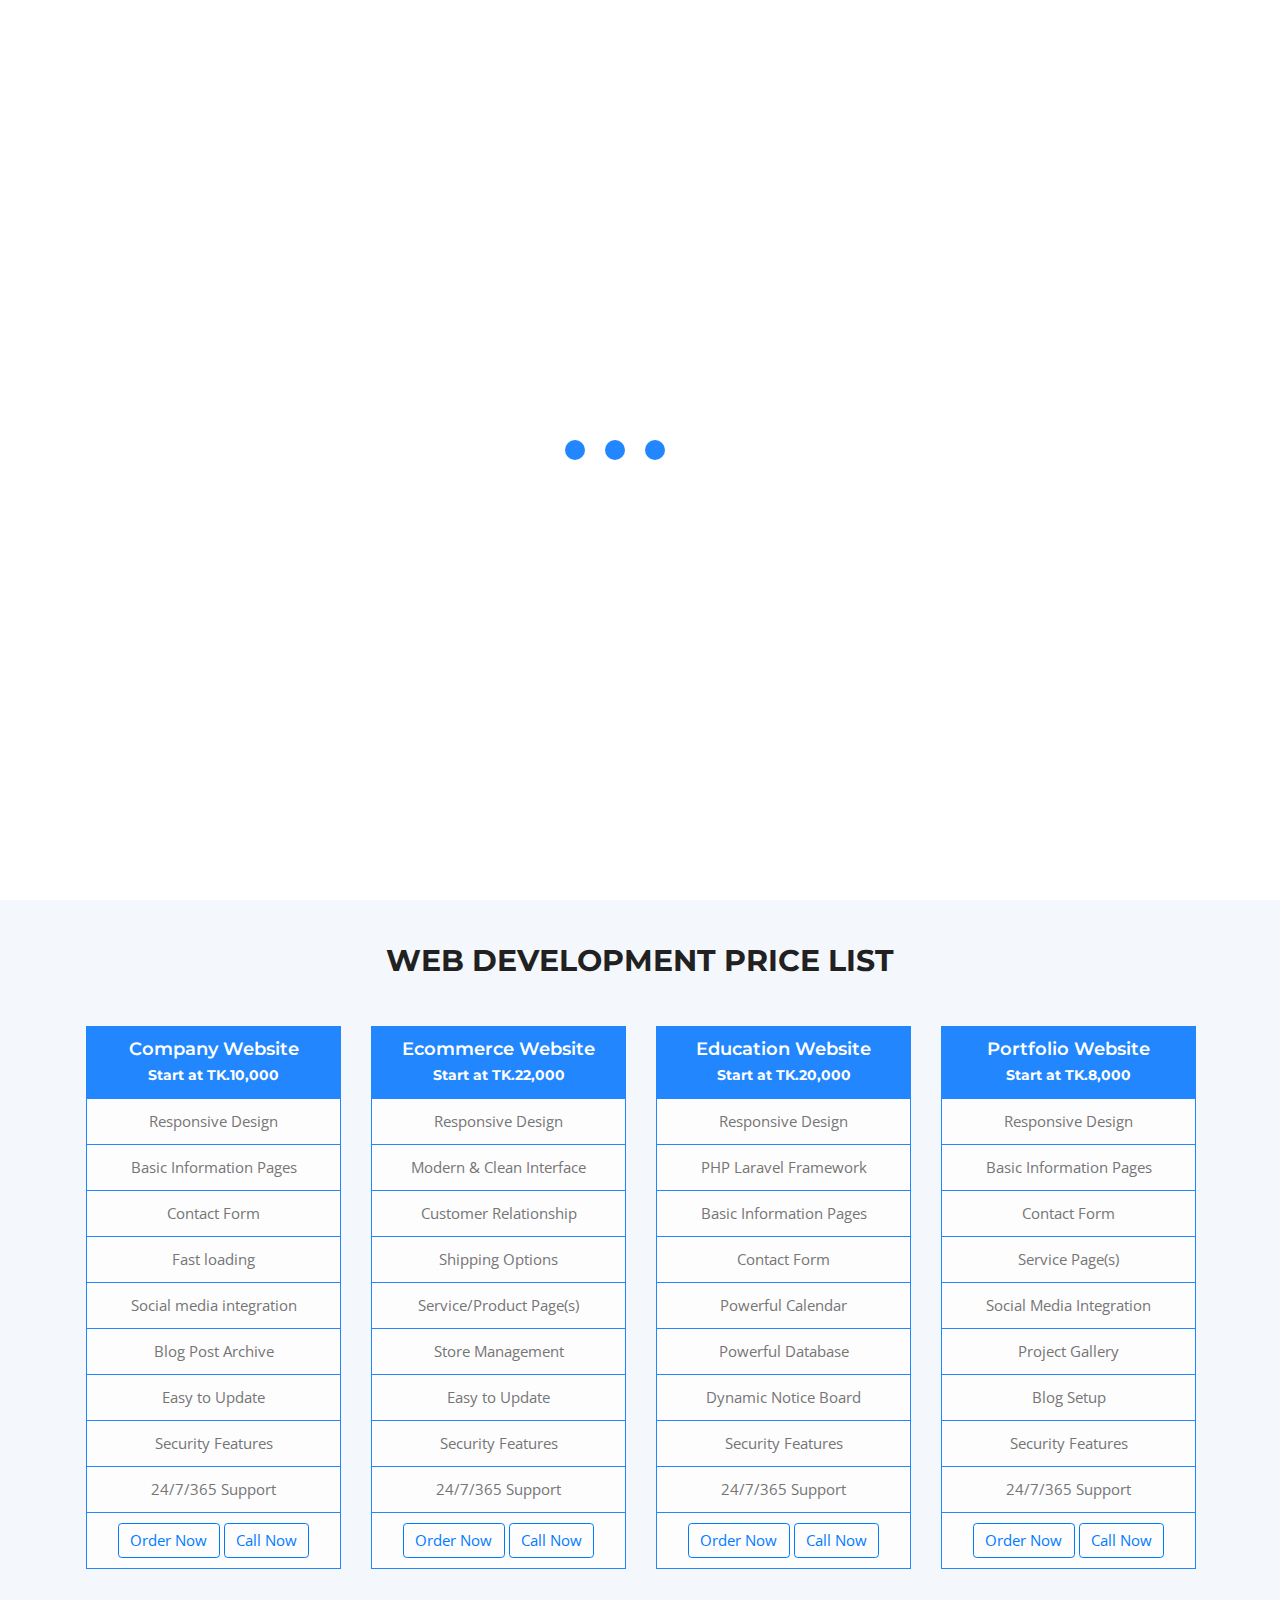
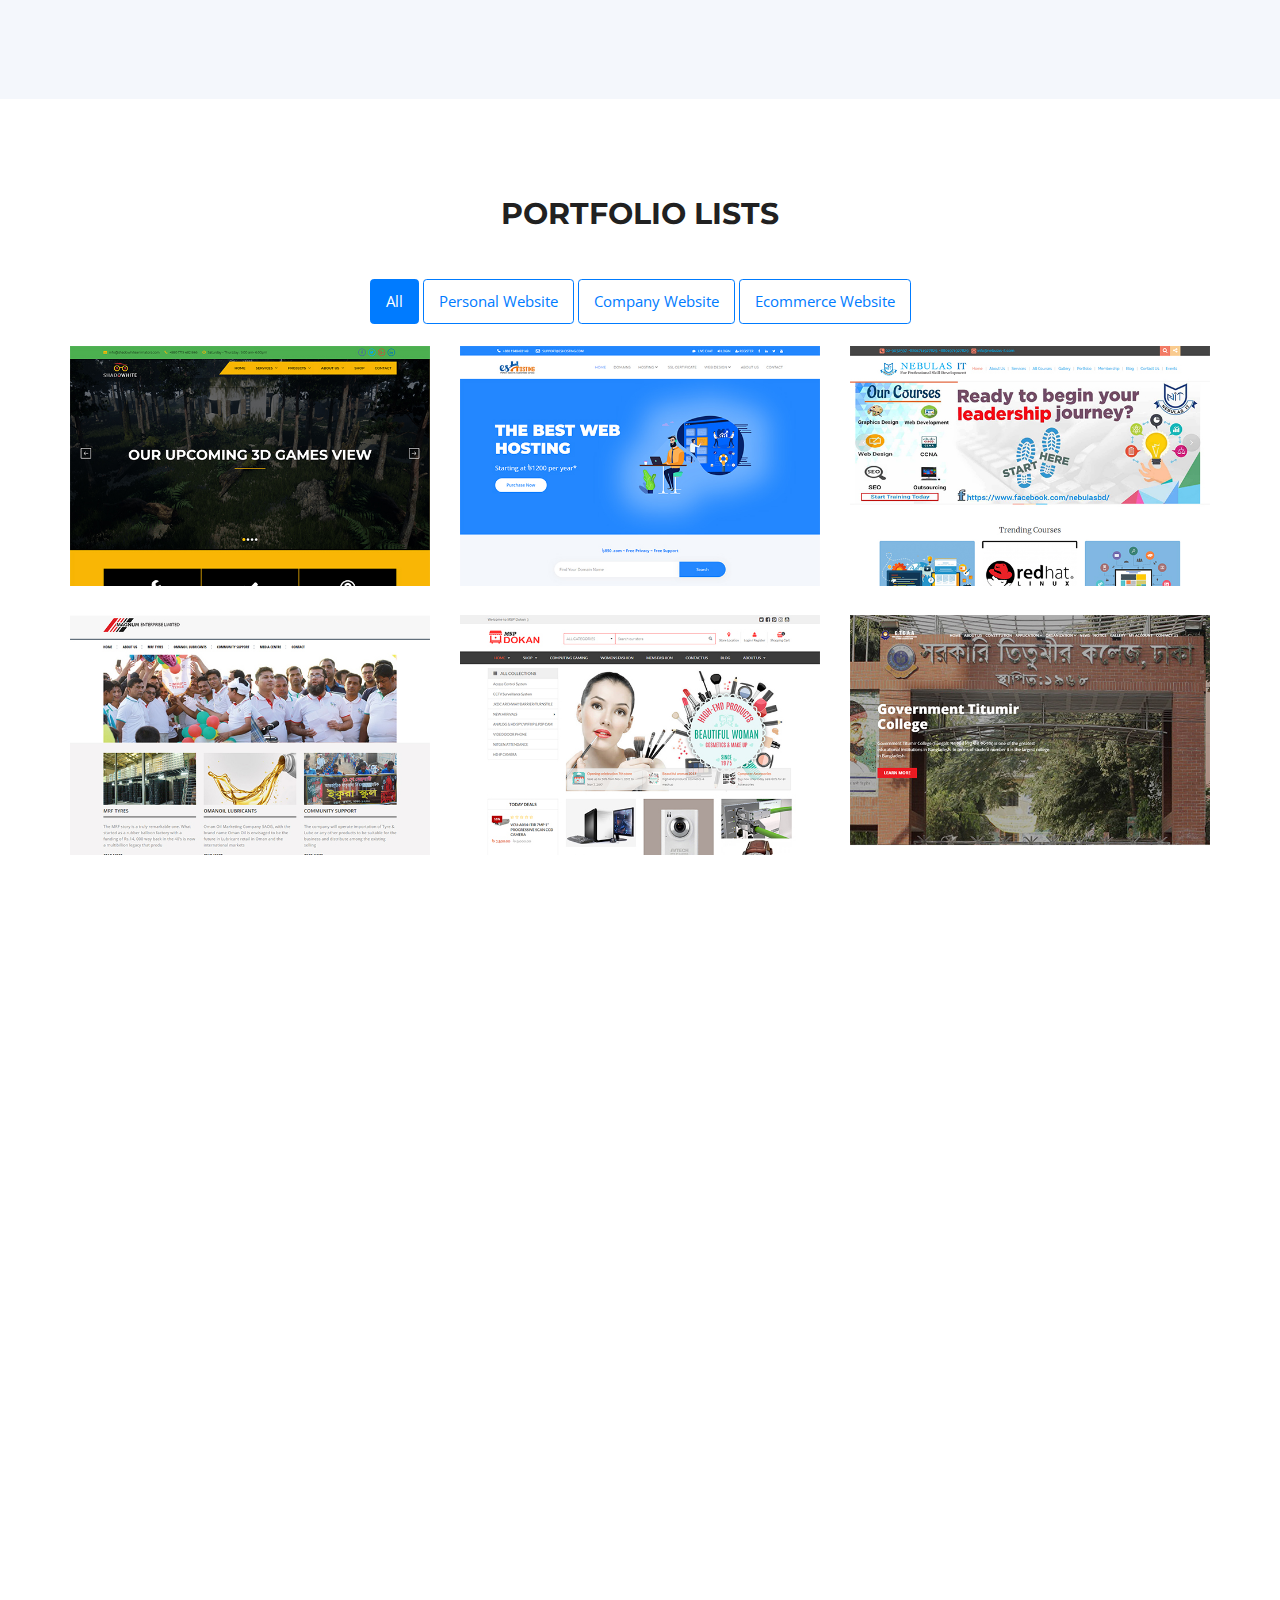
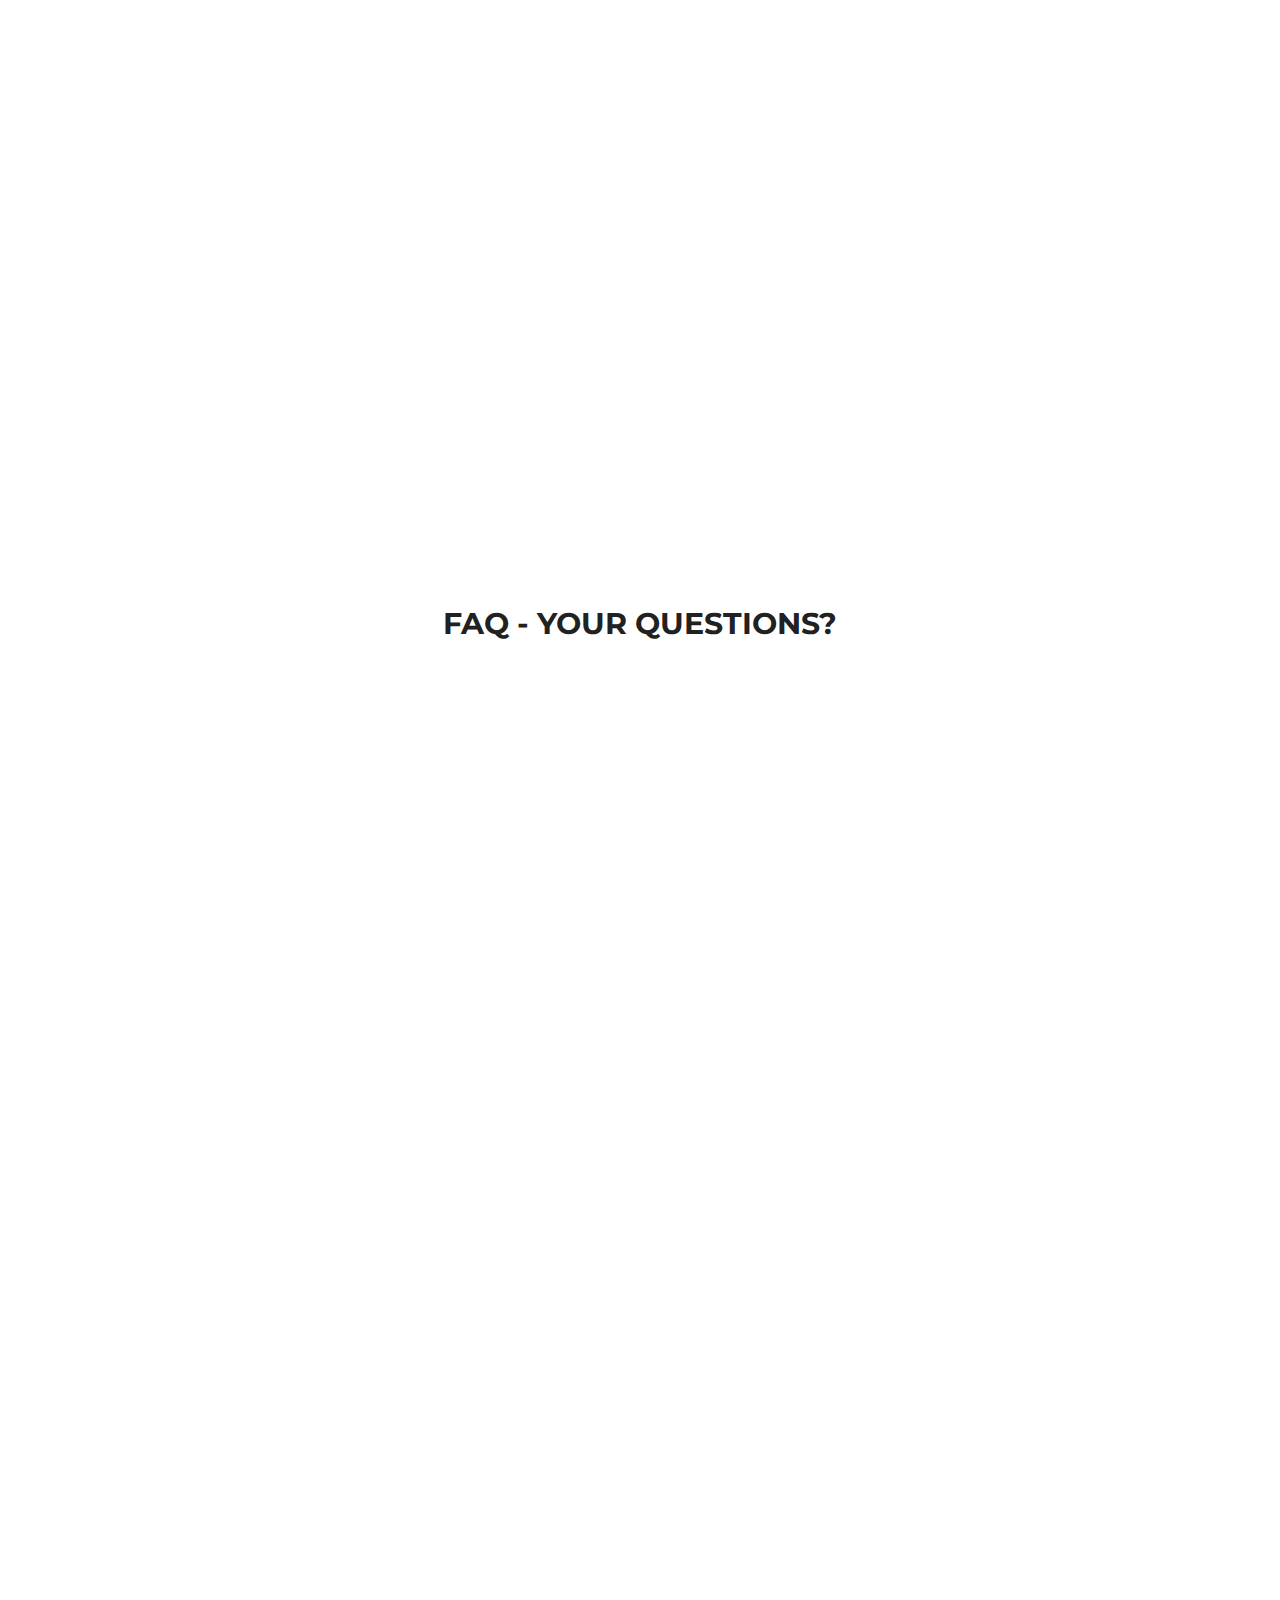
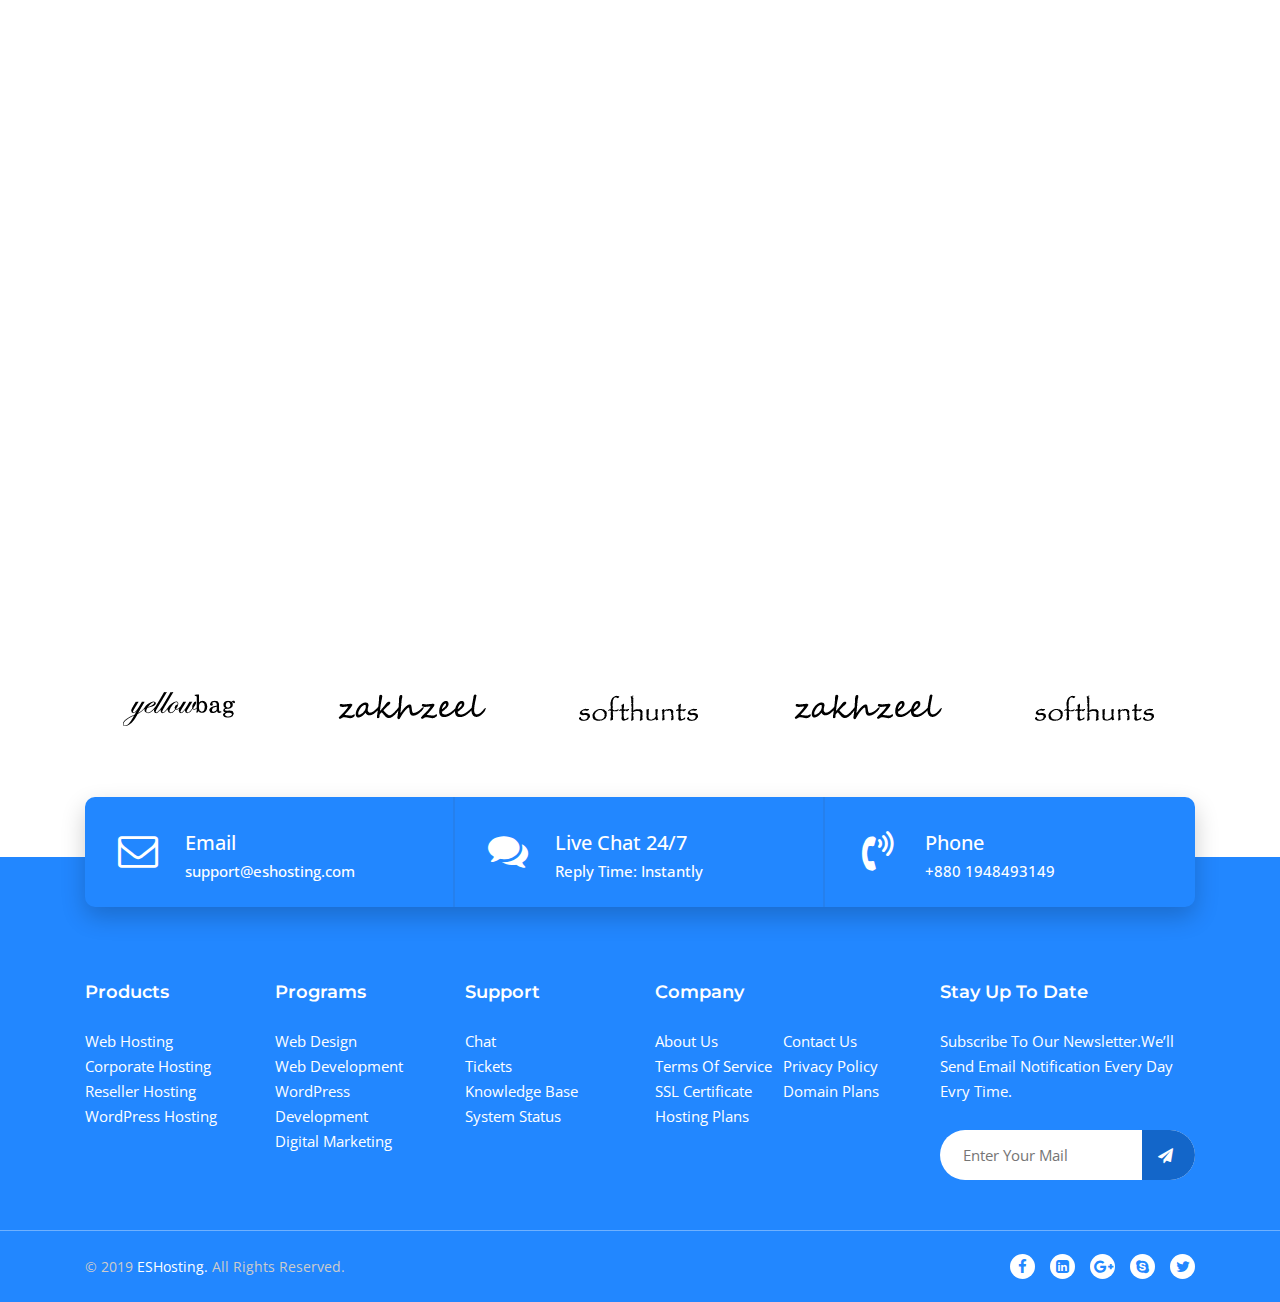
<file: web-development.html>
<!DOCTYPE html>
<html lang="zxx">
    <head>
        <!-- meta tag -->
        <meta charset="utf-8">
        <title>ESHosting | </title>
        <meta name="description" content="">
        <!-- responsive tag -->
        <meta http-equiv="x-ua-compatible" content="ie=edge">
        <meta name="viewport" content="width=device-width, initial-scale=1">
        <!-- favicon -->
        <link rel="apple-touch-icon" href="apple-touch-icon.html">
        <link rel="shortcut icon" type="image/x-icon" href="images/favicon.ico">
        <!-- bootstrap v4 css -->
        <link rel="stylesheet" type="text/css" href="css/bootstrap.min.css">
        <!-- font-awesome css -->
        <link rel="stylesheet" type="text/css" href="css/font-awesome.min.css">
        <!-- animate css -->
        <link rel="stylesheet" type="text/css" href="css/animate.css">
        <!-- owl.carousel css -->
        <link rel="stylesheet" type="text/css" href="css/owl.carousel.css">
        <!--magnific-popup-->
        <link rel="stylesheet" type="text/css" href="css/magnific-popup.css">
        <!-- flaticon css  -->
        <link rel="stylesheet" type="text/css" href="fonts/font2/flaticon2.css">
        <link rel="stylesheet" type="text/css" href="fonts/flaticon.css"> 
        <!-- rsmenu CSS -->
        <link rel="stylesheet" type="text/css" href="css/rsmenu-main.css">
        <!-- rsmenu transitions CSS -->
        <link rel="stylesheet" type="text/css" href="css/rsmenu-transitions.css">
        <!-- style css -->
        <link rel="stylesheet" type="text/css" href="style.css">
        <!-- switch color presets css -->
        <link id="switch_style" href="javascript:void(0);" rel="stylesheet" type="text/css">
        <!-- responsive css -->
        <link rel="stylesheet" type="text/css" href="css/responsive.css">
        <!--init css-->
        <link rel="stylesheet" type="text/css" href="css/init.css">
    </head>
    <body class="home1 inner-page">

        <!--Preload Start-->
        <div id="loading">
            <div id="loading-center">
                <div id="loading-center-absolute">
                    <div class="object" id="object_one"></div>
                    <div class="object" id="object_two"></div>
                    <div class="object" id="object_three"></div>
                </div>
            </div>
        </div>
        <!--Preload End-->

        <!--Full width header Start-->
        <section id="full-width-header" class="full-width-header">
            <!-- Toolbar Start -->
            <div class="toolbar-area hidden-sm hidden-xs">
                <div class="container">
                    <div class="row">
                        <div class="col-lg-6 col-sm-7 col-xs-12">
                            <div class="toolbar-contact">
                                <ul class="top-menu">
                                    <li><i class="fa fa-phone"></i><a href="tel:+8801948493149">+880 1948493149</a></li>
                                    <li><i class="fa fa-envelope-o"></i><a href="mailto:support@eshosting.com">support@eshosting.com</a></li>
                                </ul>
                            </div> <!-- // .toolbar-contact -->
                        </div>
                        <div class="col-lg-6 col-sm-5 col-xs-12">
                            <div class="toolbar-sl-share">
                                <ul>
                                    <li><a href="javascript:void(0);"><i class="fa fa-commenting"></i>Live Chat</a></li>
                                    <li><a href="login.html"><i class="fa fa-sign-in"></i> Login</a></li>
                                    <li><a href="register.html"><i class="fa fa-user-plus"></i> Register</a></li>
                                    <li><a href="javascript:void(0);"><i class="fa fa-facebook"></i></a></li>
                                    <li><a href="javascript:void(0);"><i class="fa fa-linkedin"></i></a></li>
                                    <li><a href="javascript:void(0);"><i class="fa fa-twitter"></i></a></li>
                                    <li><a href="javascript:void(0);"><i class="fa fa-youtube"></i></a></li>
                                </ul>
                            </div><!-- // .toolbar-sl-share -->
                        </div>
                    </div>
                </div>
            </div>
            <!-- Toolbar End -->

            <!--Header Start-->
            <header id="rs-header" class="rs-header">
                <!-- Menu Start -->
                <div class="menu-area menu-sticky">
                    <div class="container">
                        <div class="row">
                            <div class="col-lg-3 col-md-12">
                                <div class="logo-area">
                                    <a href="index.html"><img src="images/logo.png" alt="logo"></a>
                                </div>
                            </div>
                            <div class="col-lg-9 col-md-12">
                                <div class="main-menu">
                                    <a class="rs-menu-toggle"><i class="fa fa-bars"></i>Menu</a>
                                    <nav class="rs-menu">
                                        <ul class="nav-menu">
                                            <!-- Home -->
                                            <li> <a href="index.html" class="home">Home</a></li>
                                            <!-- End Home --> 
                                            <!--Domains Menu Start-->
                                            <li><a href="domain.html">Domains</a></li>
                                            <!--Domains Menu End-->

                                            <!--Hosting Mega Menu Start -->
                                            <li class="menu-item-has-children right-memu"><a href="javascript:void(0);">Hosting <i class="fa fa-angle-down" aria-hidden="true"></i></a>
                                                <ul class="sub-menu">
                                                    <li><a href="shared-hosting.html"><i class="flaticon-server"></i> Shared Hosting</a> </li> 
                                                    <li><a href="reseller-hosting.html"><i class="flaticon-support"></i> Reseller Hosting</a> </li>   
                                                    <li><a href="corporate-hosting.html"><i class="flaticon-virus"></i> Corporate Hosting</a></li>
                                                </ul> <!-- //.sub-menu -->
                                            </li>
                                            <!--Hosting Mega Menu End -->
                                            <!--SSL Certificate menu start-->
                                            <li> <a href="ssl.html">SSL Certificate</a></li>
                                            <!--SSL Certificate menu end-->
                                            <!--web design Menu Start-->
                                            <li class="menu-item-has-children right-memu current-menu-item"> <a href="javascript:void(0);" class="active-icon">Web Design <i class="fa fa-angle-down" aria-hidden="true"></i></a>
                                                <ul class="sub-menu">
                                                    <li><a href="web-design.html"><i class="flaticon-032-web-design-1"></i> Web Design</a></li>
                                                    <li class="active"><a href="web-development.html"><i class="flaticon-029-style-sheet"></i> Web Development</a></li>
                                                    <li><a href="wordpress-development.html"><i class="flaticon-wordpress-logo"></i> WordPress Development</a></li>
                                                </ul>
                                            </li>
                                            <!--web design Menu End-->
                                            <!--About menu start-->
                                            <li> <a href="about-us.html">About Us</a></li>
                                            <!--about menu end-->
                                            <!--Contact Menu Start-->
                                            <li> <a href="contact-us.html">Contact</a></li>
                                            <!--Contact Menu End-->
                                        </ul> <!-- //.nav-menu -->
                                    </nav>
                                </div> <!-- //.main-menu -->
                            </div>
                        </div>
                    </div>
                </div>
                <!-- Menu End -->
            </header>
            <!--Header End-->
        </section>
        <!--Full width header End-->

        <!--Hosting CTA Section Start-->
        <section id="rs-hostlab-cta" class="dedicated-servers rs-hostlab-cta sec-spacer">
            <div class="container">
                <div class="section-title text-center">
                    <h2><span>Web Development Servers</span></h2>
                </div>
                <div class="hostlab-cta-desc">
                    <h3 class="hostlab-desc white-color">For an easy start we provide 1-click installer. cloud and dedicated plans.</h3>
                    <!--<a class="hostlab-btn white-bg" href="javascript:void(0);">Learn More</a>-->
                </div> <!-- //.hostlab-cta-desc -->
            </div>
        </section>
        <!--Hosting CTA Section Start-->
        <section id="rs-design-section-list" class="rs-hostlab-domain-price shared-hosting-price-table">
            <div class="container">
                <div id="rs-different-hosting" class="rs-different-hosting pb-30">
<!--                    <div class="section-title text-center">
                        <h2>Our Design Section</h2>
                    </div>-->
                    <div class="row">
                        <div class="col-md-3">
                            <a href="javascript:void(0);">
                                <div class="item-host mb-30 hover-effect">
                                    <div class="host-icon">
                                        <i class="fa fa-building-o" aria-hidden="true"></i>
                                    </div>
                                    <div class="title">
                                        <h3>Company<br> Website</h3>
                                    </div>
                                </div>
                            </a>
                        </div>
                        <div class="col-md-3">
                            <a href="javascript:void(0);">
                                <div class="item-host mb-30 hover-effect">
                                    <div class="host-icon">
                                        <i class="flaticon-034-online-shop"></i>
                                    </div>
                                    <div class="title">
                                        <h3>Ecommerce<br> Website</h3>
                                    </div>
                                </div>
                            </a>
                        </div>
                        <div class="col-md-3">
                            <a href="javascript:void(0);">
                                <div class="item-host mb-30 hover-effect">
                                    <div class="host-icon">
                                        <i class="fa fa-university" aria-hidden="true"></i>
                                    </div>
                                    <div class="title">
                                        <h3>Education<br> Website</h3>
                                    </div>
                                </div>
                            </a>
                        </div>
                        <div class="col-md-3">
                            <a href="javascript:void(0);">
                                <div class="item-host mb-30 hover-effect">
                                    <div class="host-icon">
                                        <i class="fa fa-address-card-o" aria-hidden="true"></i>
                                    </div>
                                    <div class="title">
                                        <h3>Portfolio<br> Website</h3>
                                    </div>
                                </div>
                            </a>
                        </div>
                    </div>
                </div>
            </div>
        </section>
        <!--web design Price List Section Start-->
        <section id="rs-hostlab-domain-price" class="rs-hostlab-domain-price shared-hosting-price-table sec-spacer section-bg">
            <div class="container">
                <div class="section-title text-center">
                    <h2>Web Development Price List</h2>
                </div>
                <div class="row">
                    <div class="col-lg-3 col-md-3 col-sm-6">
                        <div class="price-list-table shared-hosting-table mb-30">
                            <table class="table-hover table-light">
                                <tr>
                                    <th>Company Website<br><small><strong>Start at TK.10,000</strong></small></th>
                                </tr>
                                <tr>
                                    <td>Responsive Design</td>
                                </tr>
                                <tr>
                                    <td>Basic Information Pages</td>
                                </tr>
                                <tr>
                                    <td>Contact Form</td>
                                </tr>
                                <tr>
                                    <td>Fast loading</td>
                                </tr>
                                <tr>
                                    <td>Social media integration</td>
                                </tr>
                                <tr>
                                    <td>Blog Post Archive</td>
                                </tr>
                                <tr>
                                    <td>Easy to Update</td>
                                </tr>
                                <tr>
                                    <td>Security Features</td>
                                </tr>
                                <tr>
                                    <td>24/7/365 Support</td>
                                </tr>
                                <tr>
                                    <td>
                                        <a class="btn btn-outline-primary" href="javascript:void(0);">Order Now</a>
                                        <a class="btn btn-outline-primary" href="javascript:void(0);">Call Now</a>
                                    </td>
                                </tr>
                            </table>
                        </div>
                    </div>
                    <div class="col-lg-3 col-md-3 col-sm-6">
                        <div class="price-list-table shared-hosting-table mb-30">
                            <table class="table-hover table-light">
                                <tr>
                                    <th>Ecommerce Website<br><small><strong>Start at TK.22,000</strong></small></th>
                                </tr>
                                <tr>
                                    <td>Responsive Design</td>
                                </tr>
                                <tr>
                                    <td>Modern & Clean Interface</td>
                                </tr>
                                <tr>
                                    <td>Customer Relationship</td>
                                </tr>
                                <tr>
                                    <td>Shipping Options</td>
                                </tr>
                                <tr>
                                    <td>Service/Product Page(s)</td>
                                </tr>
                                <tr>
                                    <td>Store Management</td>
                                </tr>
                                <tr>
                                    <td>Easy to Update</td>
                                </tr>
                                <tr>
                                    <td>Security Features</td>
                                </tr>
                                <tr>
                                    <td>24/7/365 Support</td>
                                </tr>
                                <tr>
                                    <td>
                                        <a class="btn btn-outline-primary" href="javascript:void(0);">Order Now</a>
                                        <a class="btn btn-outline-primary" href="javascript:void(0);">Call Now</a>
                                    </td>
                                </tr>
                            </table>
                        </div>
                    </div>
                    <div class="col-lg-3 col-md-3 col-sm-6">
                        <div class="price-list-table shared-hosting-table mb-30">
                            <table class="table-hover table-light">
                                <tr>
                                    <th>Education Website<br><small><strong>Start at TK.20,000</strong></small></th>
                                </tr>
                                <tr>
                                    <td>Responsive Design</td>
                                </tr>
                                <tr>
                                    <td>PHP Laravel Framework</td>
                                </tr>
                                <tr>
                                    <td>Basic Information Pages</td>
                                </tr>
                                <tr>
                                    <td>Contact Form</td>
                                </tr>
                                <tr>
                                    <td>Powerful Calendar</td>
                                </tr>
                                <tr>
                                    <td>Powerful Database</td>
                                </tr>
                                <tr>
                                    <td>Dynamic Notice Board</td>
                                </tr>
                                <tr>
                                    <td>Security Features</td>
                                </tr>
                                <tr>
                                    <td>24/7/365 Support</td>
                                </tr>
                                <tr>
                                    <td>
                                        <a class="btn btn-outline-primary" href="javascript:void(0);">Order Now</a>
                                        <a class="btn btn-outline-primary" href="javascript:void(0);">Call Now</a>
                                    </td>
                                </tr>
                            </table>
                        </div>
                    </div>
                    <div class="col-lg-3 col-md-3 col-sm-6">
                        <div class="price-list-table shared-hosting-table mb-30">
                            <table class="table-hover table-light">
                                <tr>
                                    <th>Portfolio Website<br><small><strong>Start at TK.8,000</strong></small></th>
                                </tr>
                                <tr>
                                    <td>Responsive Design</td>
                                </tr>
                                <tr>
                                    <td>Basic Information Pages</td>
                                </tr>
                                <tr>
                                    <td>Contact Form</td>
                                </tr>
                                <tr>
                                    <td>Service Page(s)</td>
                                </tr>
                                <tr>
                                    <td>Social Media Integration</td>
                                </tr>
                                <tr>
                                    <td>Project Gallery</td>
                                </tr>
                                <tr>
                                    <td>Blog Setup</td>
                                </tr>
                                <tr>
                                    <td>Security Features</td>
                                </tr>
                                <tr>
                                    <td>24/7/365 Support</td>
                                </tr>
                                <tr>
                                    <td>
                                        <a class="btn btn-outline-primary" href="javascript:void(0);">Order Now</a>
                                        <a class="btn btn-outline-primary" href="javascript:void(0);">Call Now</a>
                                    </td>
                                </tr>
                            </table>
                        </div>
                    </div>
                </div>
            </div>
        </section>
        <!--web design Price List Section End-->
        <!--Portfolio list-->
        <div class="container sec-spacer">
            <div class="section-title text-center">
                <h2>Portfolio Lists</h2>
            </div>
            <div class="portfolio-menu mb-4">
                <ul>
                    <li class="btn btn-outline-primary active" data-filter="*">All</li>
                    <li class="btn btn-outline-primary" data-filter=".perso">Personal Website</li>
                    <li class="btn btn-outline-primary" data-filter=".comp">Company Website</li>
                    <li class="btn btn-outline-primary" data-filter=".eco">Ecommerce Website</li>
                </ul>
            </div>
            <div class="portfolio-item row mb-30">
                <div class="item comp col-lg-4 col-md-4 col-6 col-sm">
                    <a href="images/portfolio/5.png" class="fancylight popup-btn" data-fancybox-group="light">
                        <div class="box">
                            <div class="figure">
                              <img class="img-fluid" src="images/portfolio/f5.jpg" alt="">
                              <div class="caption"></div>
                            </div>
                        </div>
                    </a>
                </div>
                <div class="item perso col-lg-4 col-md-4 col-6 col-sm">
                    <a href="images/portfolio/1.png" class="fancylight popup-btn" data-fancybox-group="light">
                        <div class="box">
                            <div class="figure">
                              <img class="img-fluid" src="images/portfolio/f1.jpg" alt="">
                              <div class="caption"></div>
                            </div>
                        </div>
                    </a>
                </div>
                <div class="item perso col-lg-4 col-md-4 col-6 col-sm">
                    <a href="images/portfolio/2.png" class="fancylight popup-btn" data-fancybox-group="light">
                        
                        <div class="box">
                            <div class="figure">
                              <img class="img-fluid" src="images/portfolio/f2.jpg" alt="">
                              <div class="caption"></div>
                            </div>
                        </div>
                    </a>
                </div>
                <div class="item comp col-lg-4 col-md-4 col-6 col-sm">
                    <a href="images/portfolio/4.png" class="fancylight popup-btn" data-fancybox-group="light">
                        <div class="box">
                            <div class="figure">
                              <img class="img-fluid" src="images/portfolio/f4.jpg" alt="">
                              <div class="caption"></div>
                            </div>
                        </div>
                    </a>
                </div>
                <div class="item eco col-lg-4 col-md-4 col-6 col-sm">
                    <a href="images/portfolio/3.png" class="fancylight popup-btn" data-fancybox-group="light">
                        <div class="box">
                            <div class="figure">
                              <img class="img-fluid" src="images/portfolio/f3.jpg" alt="">
                              <div class="caption"></div>
                            </div>
                        </div>
                    </a>
                </div>
                <div class="item comp col-lg-4 col-md-4 col-6 col-sm">
                    <a href="images/portfolio/6.png" class="fancylight popup-btn" data-fancybox-group="light">
                        <div class="box">
                            <div class="figure">
                              <img class="img-fluid" src="images/portfolio/f6.jpg" alt="">
                              <div class="caption"></div>
                            </div>
                        </div>
                    </a>
                </div>
            </div>
        </div>
        <!--end Portfolio lists-->
        <!-- Our Different Featured Start -->
        <section id="rs-different-featured" class="rs-different-featured section-bg sec-spacer wow fadeIn">
            <div class="container">
                <div class="section-title text-center">
                    <h2>Why You Choose Our Service</h2>
                </div>
                <div class="row">
                    <div class="col-lg-4 col-md-6 col-xs-12">
                        <div class="featured-item hover-effect">
                            <div class="features-head">
                                <div class="featured-icon">
                                    <i class="flaticon-025-responsive"></i>
                                </div>
                                <div class="title">
                                    <h3><a href="javascript:void(0);">Responsive Design</a></h3>
                                </div>
                            </div>
                            <div class="some-text">
                                <p>On the other hand, we denounce with right eous indignation and dislike men who are so beguiled and demoralized</p>
                            </div>
                        </div><!--  //.featured-item -->
                    </div>
                    <div class="col-lg-4 col-md-6 col-xs-12">
                        <div class="featured-item hover-effect">
                            <div class="features-head">
                                <div class="featured-icon">
                                    <i class="flaticon-032-web-design-1"></i>
                                </div>
                                <div class="title">
                                    <h3><a href="javascript:void(0);">User Friendly</a></h3>
                                </div>
                            </div>
                            <div class="some-text">
                                <p>On the other hand, we denounce with right eous indignation and dislike men who are so beguiled and demoralized</p>
                            </div>
                        </div><!--  //.featured-item -->
                    </div>
                    <div class="col-lg-4 col-md-6 col-xs-12">
                        <div class="featured-item hover-effect">
                            <div class="features-head">
                                <div class="featured-icon">
                                    <i class="flaticon-earth"></i>
                                </div>
                                <div class="title">
                                    <h3><a href="javascript:void(0);">Root Access</a></h3>
                                </div>
                            </div>

                            <div class="some-text">
                                <p>On the other hand, we denounce with right eous indignation and dislike men who are so beguiled and demoralized</p>
                            </div>
                        </div><!--  //.featured-item -->
                    </div>
                    <div class="col-lg-4 col-md-6 col-xs-12">
                        <div class="featured-item hover-effect">
                            <div class="features-head">
                                <div class="featured-icon">
                                    <i class="fa fa-spinner" aria-hidden="true"></i>
                                </div>
                                <div class="title">
                                    <h3><a href="javascript:void(0);">Fast loading</a></h3>
                                </div>
                            </div>
                            <div class="some-text">
                                <p>On the other hand, we denounce with right eous indignation and dislike men who are so beguiled and demoralized</p>
                            </div>
                        </div><!--  //.featured-item -->
                    </div>
                    <div class="col-lg-4 col-md-6 col-xs-12">
                        <div class="featured-item hover-effect">
                            <div class="features-head">
                                <div class="featured-icon">
                                    <i class="flaticon-solar-panel"></i>
                                </div>
                                <div class="title">
                                    <h3><a href="javascript:void(0);">Easy to Use Dashboard</a></h3>
                                </div>
                            </div>
                            <div class="some-text">
                                <p>On the other hand, we denounce with right eous indignation and dislike men who are so beguiled and demoralized</p>
                            </div>
                        </div><!--  //.featured-item -->
                    </div>
                    <div class="col-lg-4 col-md-6 col-xs-12">
                        <div class="featured-item hover-effect">
                            <div class="features-head">
                                <div class="featured-icon">
                                    <i class="flaticon-seo-and-web"></i>
                                </div>
                                <div class="title">
                                    <h3><a href="javascript:void(0);">24x7 Support</a></h3>
                                </div>
                            </div>
                            <div class="some-text">
                                <p>On the other hand, we denounce with right eous indignation and dislike men who are so beguiled and demoralized</p>
                            </div>
                        </div><!--  //.featured-item -->
                    </div>
                    <div class="col-lg-4 col-md-6 col-xs-12">
                        <div class="featured-item hover-effect">
                            <div class="features-head">
                                <div class="featured-icon">
                                    <i class="flaticon-027-speedometer"></i>
                                </div>
                                <div class="title">
                                    <h3><a href="javascript:void(0);">Latest Technology</a></h3>
                                </div>
                            </div>
                            <div class="some-text">
                                <p>On the other hand, we denounce with right eous indignation and dislike men who are so beguiled and demoralized</p>
                            </div>
                        </div><!--  //.featured-item -->
                    </div>
                    <div class="col-lg-4 col-md-6 col-xs-12">
                        <div class="featured-item hover-effect">
                            <div class="features-head">
                                <div class="featured-icon">
                                    <i class="flaticon-026-search"></i>
                                </div>
                                <div class="title">
                                    <h3><a href="javascript:void(0);">Bug-Free</a></h3>
                                </div>
                            </div>
                            <div class="some-text">
                                <p>On the other hand, we denounce with right eous indignation and dislike men who are so beguiled and demoralized</p>
                            </div>
                        </div><!--  //.featured-item -->
                    </div>
                    <div class="col-lg-4 col-md-6 col-xs-12">
                        <div class="featured-item hover-effect">
                            <div class="features-head">
                                <div class="featured-icon">
                                    <i class="flaticon-031-update"></i>
                                </div>
                                <div class="title">
                                    <h3><a href="javascript:void(0);">Unlimited Revisions</a></h3>
                                </div>
                            </div>
                            <div class="some-text">
                                <p>On the other hand, we denounce with right eous indignation and dislike men who are so beguiled and demoralized</p>
                            </div>
                        </div><!--  //.featured-item -->
                    </div>
                    
                </div>
            </div> <!-- //.container -->
        </section>
        <!-- Our Different Featured End -->


        <!-- Accordion Start -->
        <section id="hostlab-accordion" class="hostlab-accordion sec-spacer">
            <div class="container">
                <div class="section-title text-center">
                    <h2>FAQ - Your questions?</h2>
                </div>
                <div class="row">
                    <div class="col-lg-12">
                        <div id="accordion" class="accordion">
                            <div class="card wow fadeInUp">
                                <div class="card-header" id="headingOne">
                                    <h3 class="acdn-title" data-toggle="collapse" data-target="#collapseOne" aria-expanded="true" aria-controls="collapseOne">
                                        How Do I Place An Order?
                                    </h3>
                                </div>
                                <div id="collapseOne" class="collapse show" aria-labelledby="headingOne" data-parent="#accordion">
                                    <div class="card-body">
                                        There are many variations of passages of Lorem Ipsum available, but the majority have suffered alteration in some form, by injected humour, or randomised words which don't look even slightly believable.
                                    </div>
                                </div>
                            </div>
                            <div class="card wow fadeInUp">
                                <div class="card-header" id="headingTwo">
                                    <h3 class="acdn-title collapsed" data-toggle="collapse" data-target="#collapseTwo" aria-expanded="false" aria-controls="collapseTwo">
                                        How Can I Cancel Or Change My Order?
                                    </h3>
                                </div>
                                <div id="collapseTwo" class="collapse" aria-labelledby="headingTwo" data-parent="#accordion">
                                    <div class="card-body">
                                        There are many variations of passages of Lorem Ipsum available, but the majority have suffered alteration in some form, by injected humour, or randomised words which don't look even slightly believable.
                                    </div>
                                </div>
                            </div>
                            <div class="card wow fadeInUp">
                                <div class="card-header mb-0" id="headingThree">
                                    <h3 class="acdn-title collapsed" data-toggle="collapse" data-target="#collapseThree" aria-expanded="false" aria-controls="collapseThree">
                                        Do I need an account to place an order?
                                    </h3>
                                </div>
                                <div id="collapseThree" class="collapse" aria-labelledby="headingThree" data-parent="#accordion">
                                    <div class="card-body">
                                        There are many variations of passages of Lorem Ipsum available, but the majority have suffered alteration in some form, by injected humour, or randomised words which don't look even slightly believable.
                                    </div>
                                </div>
                            </div>
                            <div class="card wow fadeInUp">
                                <div class="card-header mb-0" id="headingFour">
                                    <h3 class="acdn-title collapsed" data-toggle="collapse" data-target="#collapseFour" aria-expanded="false" aria-controls="collapseFour">
                                        How Do I Track My Order?
                                    </h3>
                                </div>
                                <div id="collapseFour" class="collapse" aria-labelledby="headingFour" data-parent="#accordion">
                                    <div class="card-body">
                                        There are many variations of passages of Lorem Ipsum available, but the majority have suffered alteration in some form, by injected humour, or randomised words which don't look even slightly believable.
                                    </div>
                                </div>
                            </div>
                            <div class="card wow fadeInUp">
                                <div class="card-header mb-0" id="headingFive">
                                    <h3 class="acdn-title collapsed" data-toggle="collapse" data-target="#collapseFive" aria-expanded="false" aria-controls="collapseFive">
                                        How Can I Return a Product?
                                    </h3>
                                </div>
                                <div id="collapseFive" class="collapse" aria-labelledby="headingFive" data-parent="#accordion">
                                    <div class="card-body">
                                        There are many variations of passages of Lorem Ipsum available, but the majority have suffered alteration in some form, by injected humour, or randomised words which don't look even slightly believable.
                                    </div>
                                </div>
                            </div>
                        </div>
                    </div>
                </div>
            </div>
        </section>
        <!-- Accordion Us End -->

        <!-- Support Section Start -->
        <section id="rs-support" class="rs-support wow fadeIn">
            <div class="container">
                <div class="row">
                    <div class="col-lg-4 col-md-12 hidden-md">
                        <div class="inner-cta-img"><img src="images/cta-img.png" alt="cta-img"></div>
                    </div>
                    <div class="col-lg-8 col-md-12">
                        <div class="support-content">
                            <div class="section-title">
                                <h2>You will love our support!</h2>
                            </div>
                            <div class="some-text">
                                <p>The speed and the expertise of our support team are legendary. They provide onboarding help, free website transfer and ongoing assistance at any time. No wonder, we consistently achieve nearly 100% customer satisfaction rates.Our revolutionary Cloud solution is powerful, simple, and surprisingly affordable. Harnessing.</p>
                            </div>
                            <div class="support-here">
                                <ul>
                                    <li>
                                        <i class="flaticon-airport"></i>
                                        <h4><a href="javascript:void(0);">Tickets 24/7</a></h4>
                                        <span>First Reply: 10 Minutes</span>
                                    </li>

                                    <li>
                                        <i class="flaticon-conversation"></i>
                                        <h4><a href="javascript:void(0);">Live Chat 24/7</a></h4>
                                        <span>Reply Time: Instantly</span>
                                    </li>

                                    <li>
                                        <i class="flaticon-phone"></i>
                                        <h4><a href="contact-us.html">Phone 24/7</a></h4>
                                        <span>Reply Time: Instantly</span>
                                    </li>
                                </ul>
                            </div>
                        </div>
                    </div>
                </div>
            </div>
        </section>
        <!-- Support Section End -->

        <!--Testimonial Section Start-->
        <section id="rs-hostlab-testimonial" class="rs-hostlab-testimonial pt-100 white-bg wow fadeIn">
            <div class="container">
                <div class="section-title text-center mb-50">
                    <h2>What Our Customer Says</h2>
                </div>
                <div class="rs-carousel owl-carousel" data-loop="true" data-items="2" data-margin="30" data-autoplay="true" data-autoplay-timeout="8000" data-smart-speed="2000" data-dots="true" data-nav="false" data-nav-speed="false" data-mobile-device="1" data-mobile-device-nav="false" data-mobile-device-dots="false" data-ipad-device="1" data-ipad-device-nav="false" data-ipad-device-dots="true" data-ipad-device2="1" data-ipad-device-nav2="false" data-ipad-device-dots2="false" data-md-device="2" data-md-device-nav="false" data-md-device-dots="true">
                    <div class="rs-single-testimonial-1">
                        <div class="testimonial-content">
                            <div class="some-text">
                                <p>At vero eos et accusamus et iusto odio to dignissimos ducimus quic blanditii honii praesen tium voluptatum deleniti atque corrupti quosk dolores honii praesen tium voluptatum deleniti atque corrupti quosk dolores.</p>
                            </div>
                            <ul class="testi-bottom">
                                <li>
                                    <img src="images/testimonial/1.jpg" alt="image">
                                </li>
                                <li>
<!--                                    <div class="stars">
                                        <ul>
                                            <li><i class="fa fa-star"></i></li>
                                            <li><i class="fa fa-star"></i></li>
                                            <li><i class="fa fa-star"></i></li>
                                            <li><i class="fa fa-star"></i></li>
                                            <li><i class="fa fa-star-o"></i></li>
                                        </ul>
                                    </div>-->
                                    <div class="text-here pt-20">
                                        <h4 class="name">Steve J.r</h4>
                                        <!--<h5 class="designation">Ceo & Founder</h5>-->
                                    </div>
                                </li>
                            </ul>
                        </div>
                    </div><!-- Single Testimonial -->

                    <div class="rs-single-testimonial-1">
                        <div class="testimonial-content">
                            <div class="some-text">
                                <p>At vero eos et accusamus et iusto odio to dignissimos ducimus quic blanditii honii praesen tium voluptatum deleniti atque corrupti quosk dolores honii praesen tium voluptatum deleniti atque corrupti quosk dolores.</p>
                            </div>
                            <ul class="testi-bottom">
                                <li>
                                    <img src="images/testimonial/1.jpg" alt=" image">
                                </li>
                                <li>
<!--                                    <div class="stars">
                                        <ul>
                                            <li><i class="fa fa-star"></i></li>
                                            <li><i class="fa fa-star"></i></li>
                                            <li><i class="fa fa-star"></i></li>
                                            <li><i class="fa fa-star"></i></li>
                                            <li><i class="fa fa-star-o"></i></li>
                                        </ul>
                                    </div>-->
                                    <div class="text-here pt-20">
                                        <h4 class="name">Smith Jems</h4>
                                        <!--<h5 class="designation">Manager</h5>-->
                                    </div>
                                </li>
                            </ul>
                        </div>
                    </div><!-- Single Testimonial -->

                    <div class="rs-single-testimonial-1">
                        <div class="testimonial-content">
                            <div class="some-text">
                                <p>At vero eos et accusamus et iusto odio to dignissimos ducimus quic blanditii honii praesen tium voluptatum deleniti atque corrupti quosk dolores honii praesen tium voluptatum deleniti atque corrupti quosk dolores.</p>
                            </div>
                            <ul class="testi-bottom">
                                <li>
                                    <img src="images/testimonial/1.jpg" alt="Author image">
                                </li>
                                <li>
<!--                                    <div class="stars">
                                        <ul>
                                            <li><i class="fa fa-star"></i></li>
                                            <li><i class="fa fa-star"></i></li>
                                            <li><i class="fa fa-star"></i></li>
                                            <li><i class="fa fa-star"></i></li>
                                            <li><i class="fa fa-star-o"></i></li>
                                        </ul>
                                    </div>-->
                                    <div class="text-here pt-20">
                                        <h4 class="name">Jack Brown</h4>
                                        <!--<h5 class="designation">Serv Manager</h5>-->
                                    </div>
                                </li>
                            </ul>
                        </div>
                    </div><!-- Single Testimonial -->
                </div> <!-- //.rs-carousel -->
            </div>
        </section>
        <!--Testimonial Section End-->        



        <!-- Footer Partner Slider Start -->
        <section id="rs-hostlab-defult-partner" class="rs-hostlab-defult-partner white-bg sec-spacer6">
            <div class="container">
                <div class="rs-carousel owl-carousel" data-loop="true" data-items="5" data-margin="30" data-autoplay="true" data-autoplay-timeout="7000" data-smart-speed="2000" data-dots="false" data-nav="false" data-nav-speed="false" data-mobile-device="2" data-mobile-device-nav="false" data-mobile-device-dots="false" data-ipad-device="3" data-ipad-device-nav="false" data-ipad-device-dots="false" data-ipad-device2="2" data-ipad-device-nav2="false" data-ipad-device-dots2="false" data-md-device="5" data-md-device-nav="false" data-md-device-dots="false">
                    <div class="partner-item">
                        <a href="javascript:void(0);"><img src="images/partner/1.png" alt="Partner Image"></a>
                    </div>
                    <div class="partner-item">
                        <a href="javascript:void(0);"><img src="images/partner/2.png" alt="Partner Image"></a>
                    </div>
                    <div class="partner-item">
                        <a href="javascript:void(0);"><img src="images/partner/3.png" alt="Partner Image"></a>
                    </div>
                    <div class="partner-item">
                        <a href="javascript:void(0);"><img src="images/partner/4.png" alt="Partner Image"></a>
                    </div>
                    <div class="partner-item">
                        <a href="javascript:void(0);"><img src="images/partner/5.png" alt="Partner Image"></a>
                    </div>
                </div> <!-- //.rs-carousel -->
            </div>
        </section>
        <!-- Footer Partner Slider End -->                

        <!-- Footer Client Start -->
        <section id="client-footer" class="client-footer">
            <!-- Footer Client Contact Start -->
            <div id="client-contact-services" class="client-contact-services">
                <div class="container">
                    <div class="client-contact primary-bg">
                        <div class="row margin-0">
                            <div class="col-lg-4 col-md-12 text-center client-border">
                                <div class="client-service">
                                    <div class="service-icon">
                                        <i class="fa fa-envelope-o"></i>
                                    </div>
                                    <div class="text-part">
                                        <h3><a href="javascript:void(0);">Email</a></h3>
                                        <h5><a href="mailto:support@eshosting.com">support@eshosting.com</a></h5>
                                    </div>
                                </div>
                            </div>
                            <div class="col-lg-4 col-md-12 text-center client-border">
                                <div class="client-service">
                                    <div class="service-icon">
                                        <i class="fa fa-comments"></i>
                                    </div>
                                    <div class="text-part">
                                        <h3><a href="javascript:void(0);">Live Chat 24/7</a></h3>
                                        <h5>Reply Time: Instantly</h5>
                                    </div>
                                </div>
                            </div>
                            <div class="col-lg-4 col-md-12 text-center">
                                <div class="client-service no-border">
                                    <div class="service-icon">
                                        <i class="fa fa-volume-control-phone"></i>
                                    </div>
                                    <div class="text-part">
                                        <h3><a href="javascript:void(0);">Phone</a></h3>
                                        <h5><a href="tel:+8801948493149">+880 1948493149</a></h5>
                                    </div>
                                </div>
                            </div>
                        </div>
                    </div>
                </div>
            </div>
            <!-- Footer Client Contact End -->

            <!-- Footer Start -->
            <footer id="rs-hostlab-footer" class="rs-hostlab-footer primary-bg">
                <div class="container">
                    <!-- Footer Menu Start -->
                    <div class="footer-content">
                        <div class="row">
                            <div class="col-lg-2">
                                <div class="footer-menu">
                                    <h4 class="title">Products</h4>
                                    <ul>
                                        <li><a href="javascript:void(0);">Web hosting</a></li>
                                        <li><a href="javascript:void(0);">Corporate hosting</a></li>
                                        <li><a href="javascript:void(0);">reseller hosting</a></li>
                                        <li><a href="javascript:void(0);">WordPress hosting</a></li>
                                    </ul>
                                </div>
                            </div>

                            <div class="col-lg-2">
                                <div class="footer-menu">
                                    <h4 class="title">Programs</h4>
                                    <ul>
                                        <li><a href="javascript:void(0);">Web Design</a></li>
                                        <li><a href="javascript:void(0);">Web Development</a></li>
                                        <li><a href="javascript:void(0);">WordPress Development</a></li>
                                        <li><a href="javascript:void(0);">Digital Marketing</a></li>
                                    </ul>
                                </div>
                            </div>

                            <div class="col-lg-2">
                                <div class="footer-menu">
                                    <h4 class="title">Support</h4>
                                    <ul>
                                        <li><a href="javascript:void(0);">chat</a></li>
                                        <li><a href="javascript:void(0);">tickets</a></li>
                                        <li><a href="javascript:void(0);">knowledge base</a></li>
                                        <li><a href="javascript:void(0);">system status</a></li>
                                    </ul>
                                </div>
                            </div>

                            <div class="col-lg-3">
                                <div class="footer-menu">
                                    <h4 class="title">Company</h4>
                                    <div class="partiton-menu">
                                        <ul>
                                            <li><a href="javascript:void(0);">about us</a></li>
                                            <li><a href="javascript:void(0);">contact us</a></li>
                                            <li><a href="javascript:void(0);">terms of service</a></li>
                                            <li><a href="javascript:void(0);">privacy policy</a></li>
                                            <li><a href="javascript:void(0);">SSL Certificate</a></li>
                                            <li><a href="javascript:void(0);">Domain Plans</a></li>
                                            <li><a href="javascript:void(0);">Hosting Plans</a></li>
                                        </ul>
                                    </div>
                                </div>
                            </div>

                            <div class="col-lg-3">
                                <div class="footer-menu">
                                    <h4 class="title">Stay Up To Date</h4>
                                    <p class="some-text">
                                        Subscribe To Our Newsletter.We’ll Send Email Notification Every Day Evry Time.
                                    </p>
                                    <form class="footer-form">
                                        <input class="email" type="email" placeholder="Enter Your Mail" required>
                                        <input class="submit" type="submit" value="Send">
                                    </form>
                                </div>
                            </div>
                        </div>
                    </div>
                </div>
                <!-- Footer Menu End -->

                <!-- CopyRight Start -->
                <div class="copyright">
                    <div class="container">
                        <div class="row">
                            <div class="col-md-6">
                                <div  class="copy-text">
                                    &copy; 2019 <span>ESHosting.</span> All Rights Reserved.
                                </div>
                            </div>
                            <div class="col-md-6">
                                <div class="social-links">
                                    <ul>
                                        <li><a href="javascript:void(0);"><i class="fa fa-twitter"></i></a></li>

                                        <li><a href="javascript:void(0);"><i class="fa fa-skype"></i></a></li>

                                        <li><a href="javascript:void(0);"><i class="fa fa-google-plus"></i></a></li>

                                        <li><a href="javascript:void(0);"><i class="fa fa-linkedin-square"></i></a></li>

                                        <li><a href="javascript:void(0);"><i class="fa fa-facebook"></i></a></li>
                                    </ul>
                                </div>
                            </div>
                        </div>
                    </div>
                </div>
                <!-- CopyRight End -->
            </footer>
            <!-- Footer End -->
        </section>
        <!-- Footer Client End -->

        <!-- Scrool to Top Start -->
        <div id="scrollUp">
            <i class="fa fa-angle-up"></i>
        </div> 
        <!-- Scrool to Top End -->

        <!-- modernizr js -->
        <script src="js/modernizr-2.8.3.min.js"></script>
        <!-- jquery latest version -->
        <script src="js/jquery.min.js"></script>
        <!-- bootstrap js -->
        <script src="js/bootstrap.min.js"></script>
        <!-- owl.carousel js -->
        <script src="js/owl.carousel.min.js"></script>
        <!-- slick js -->
        <script src="js/slick.min.js"></script>
        <!-- imagesloaded.pkgd.min js -->
        <script src="js/imagesloaded.pkgd.min.js"></script>
        <!--magnific-popup-->
        <script src="js/jquery.magnific-popup.js"></script>
        <!-- isotope.pkgd.min js -->
        <script src="js/isotope.pkgd.min.js"></script>
        <!-- rsmenu js -->
        <script src="js/rsmenu-main.js"></script>
        <!-- wow js -->
        <script src="js/wow.min.js"></script>
        <!-- plugins js -->
        <script src="js/plugins.js"></script>
        <!-- main js -->
        <script src="js/main.js"></script>
        <!--init.js-->
        <script src="js/init.js"></script>
    </body>
</html>
</file>
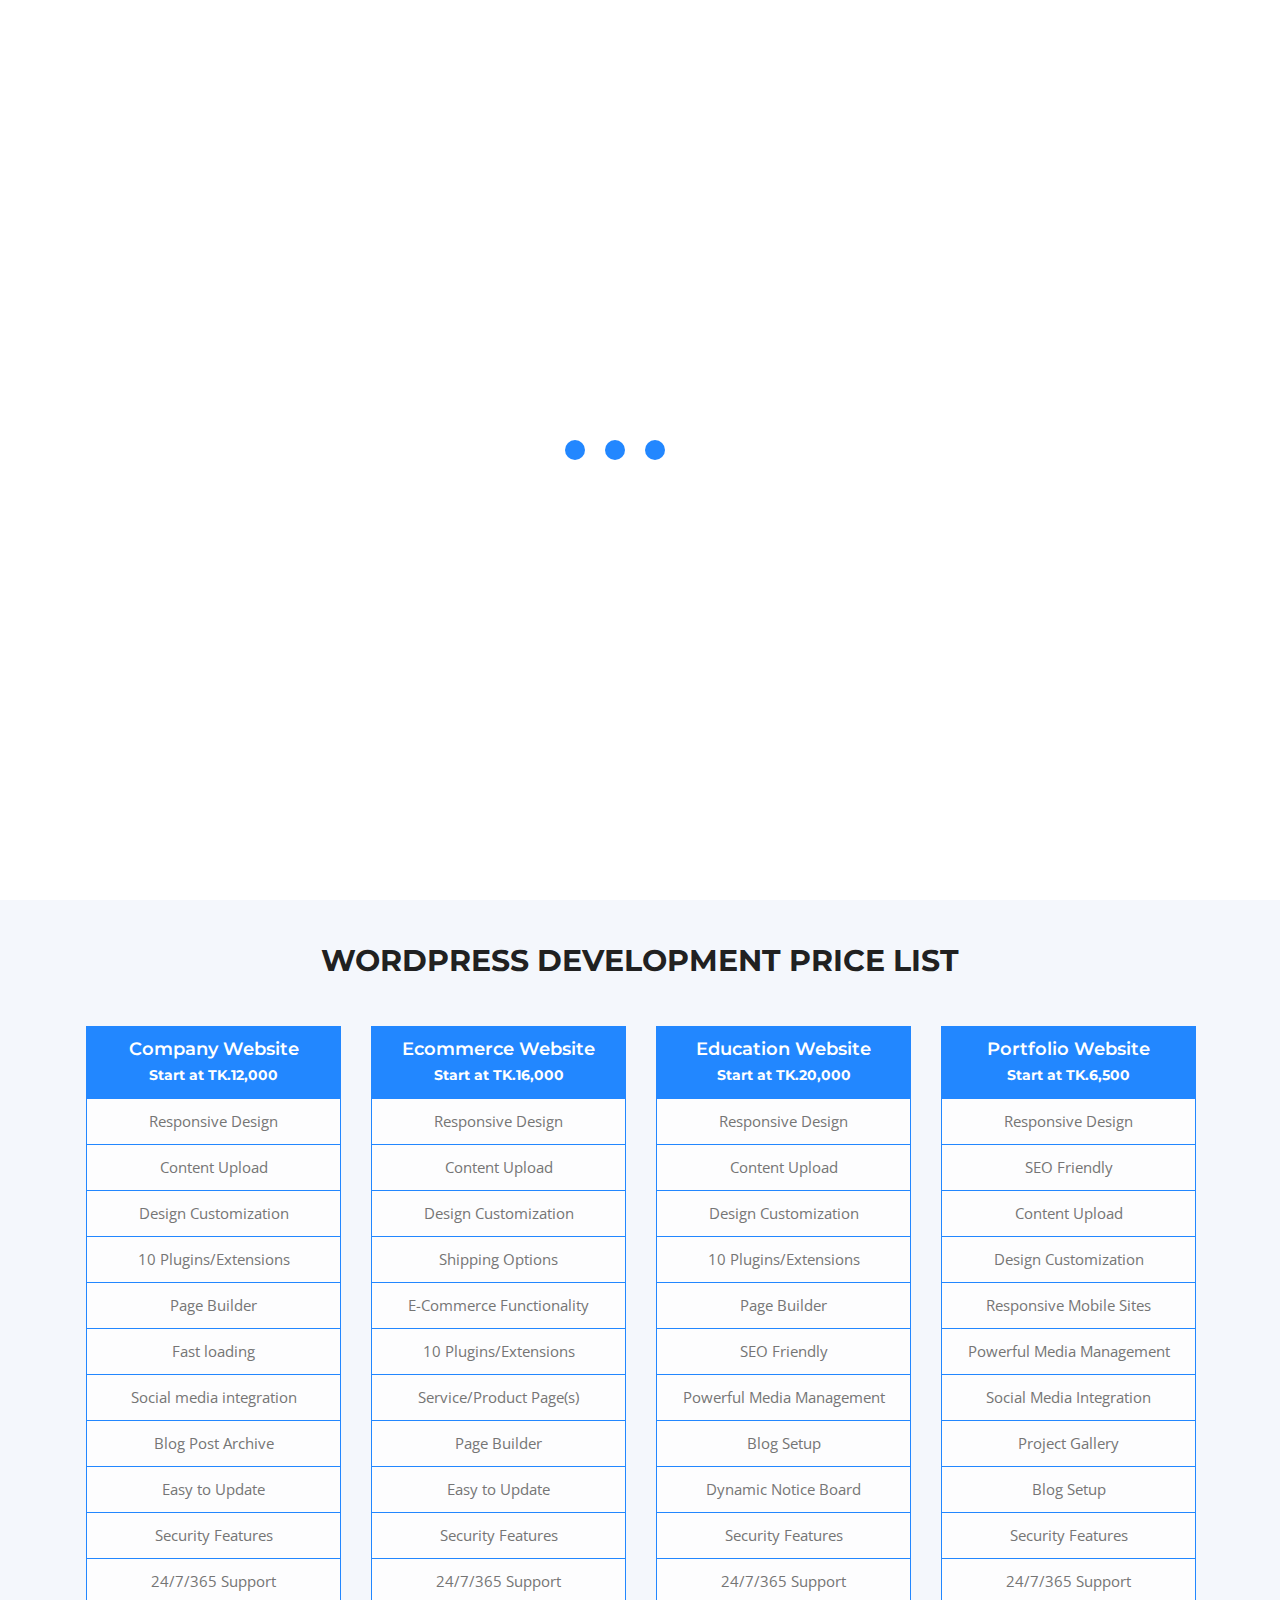
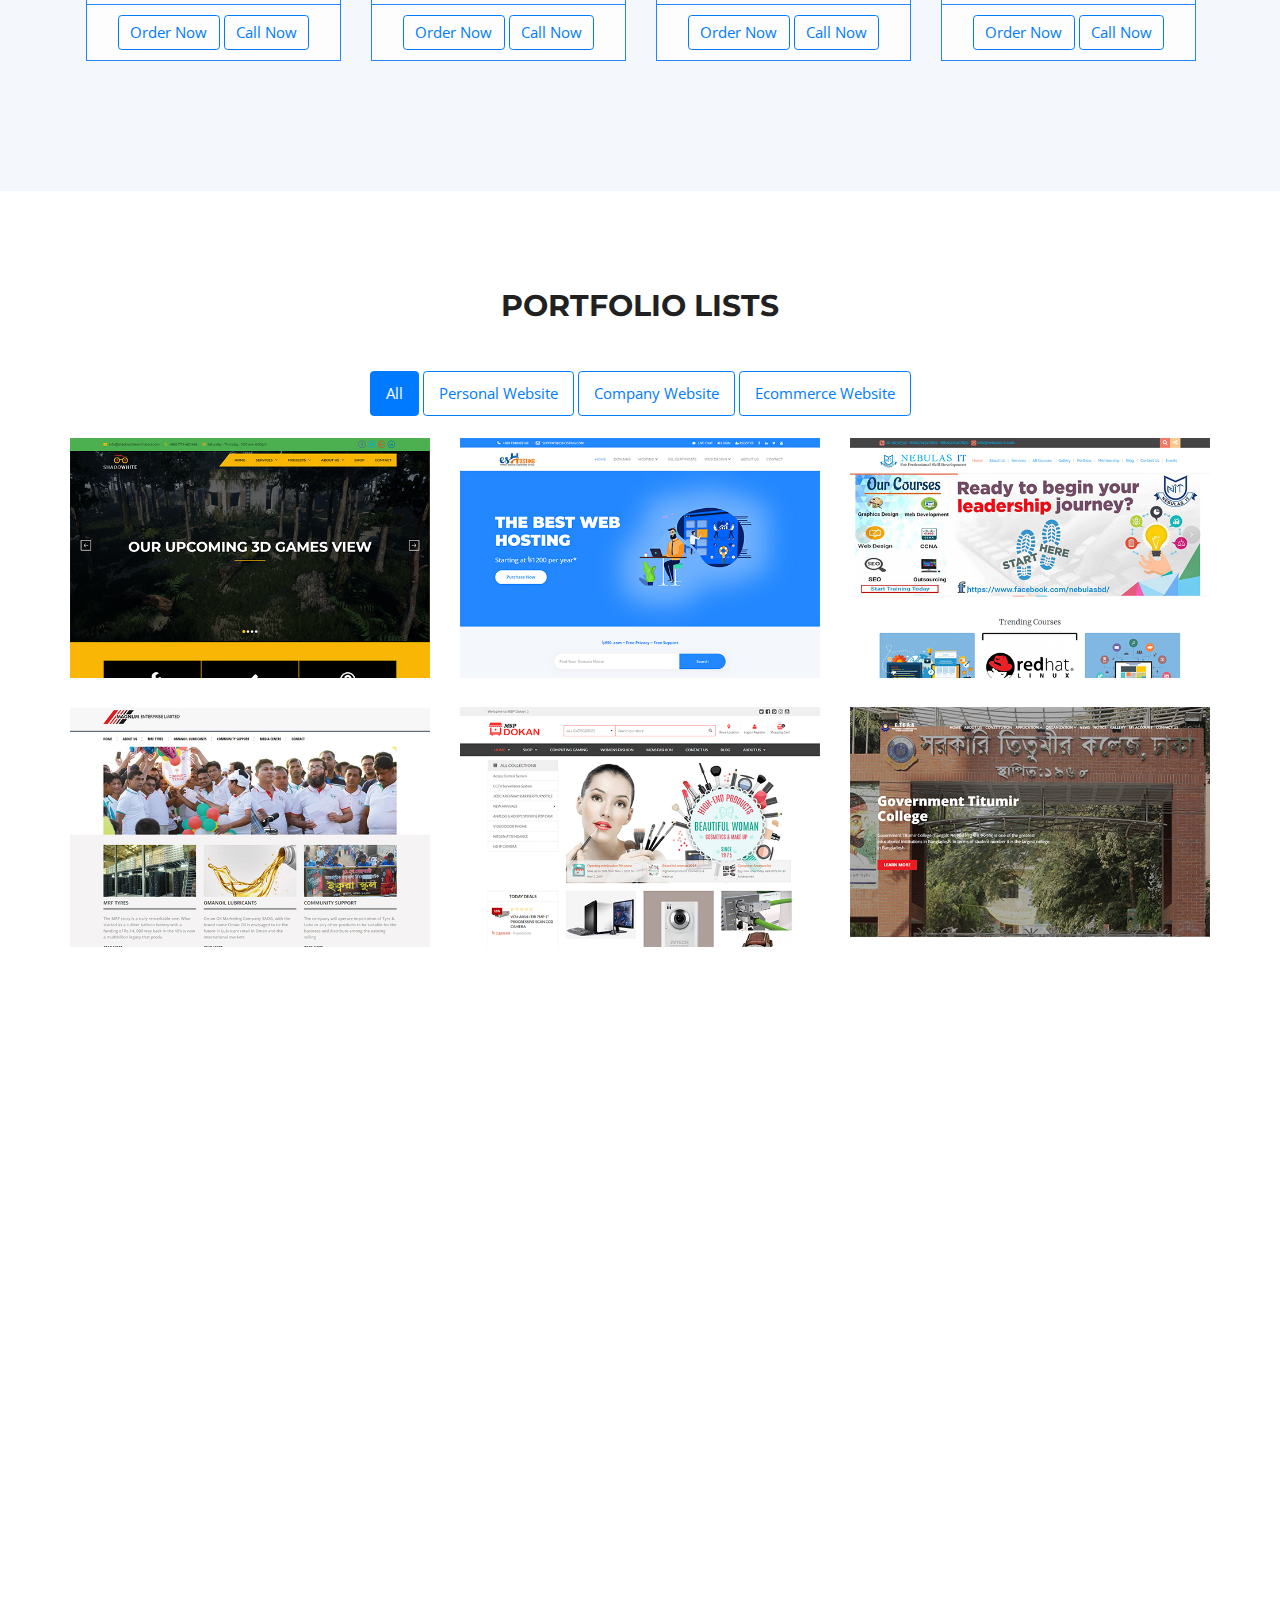
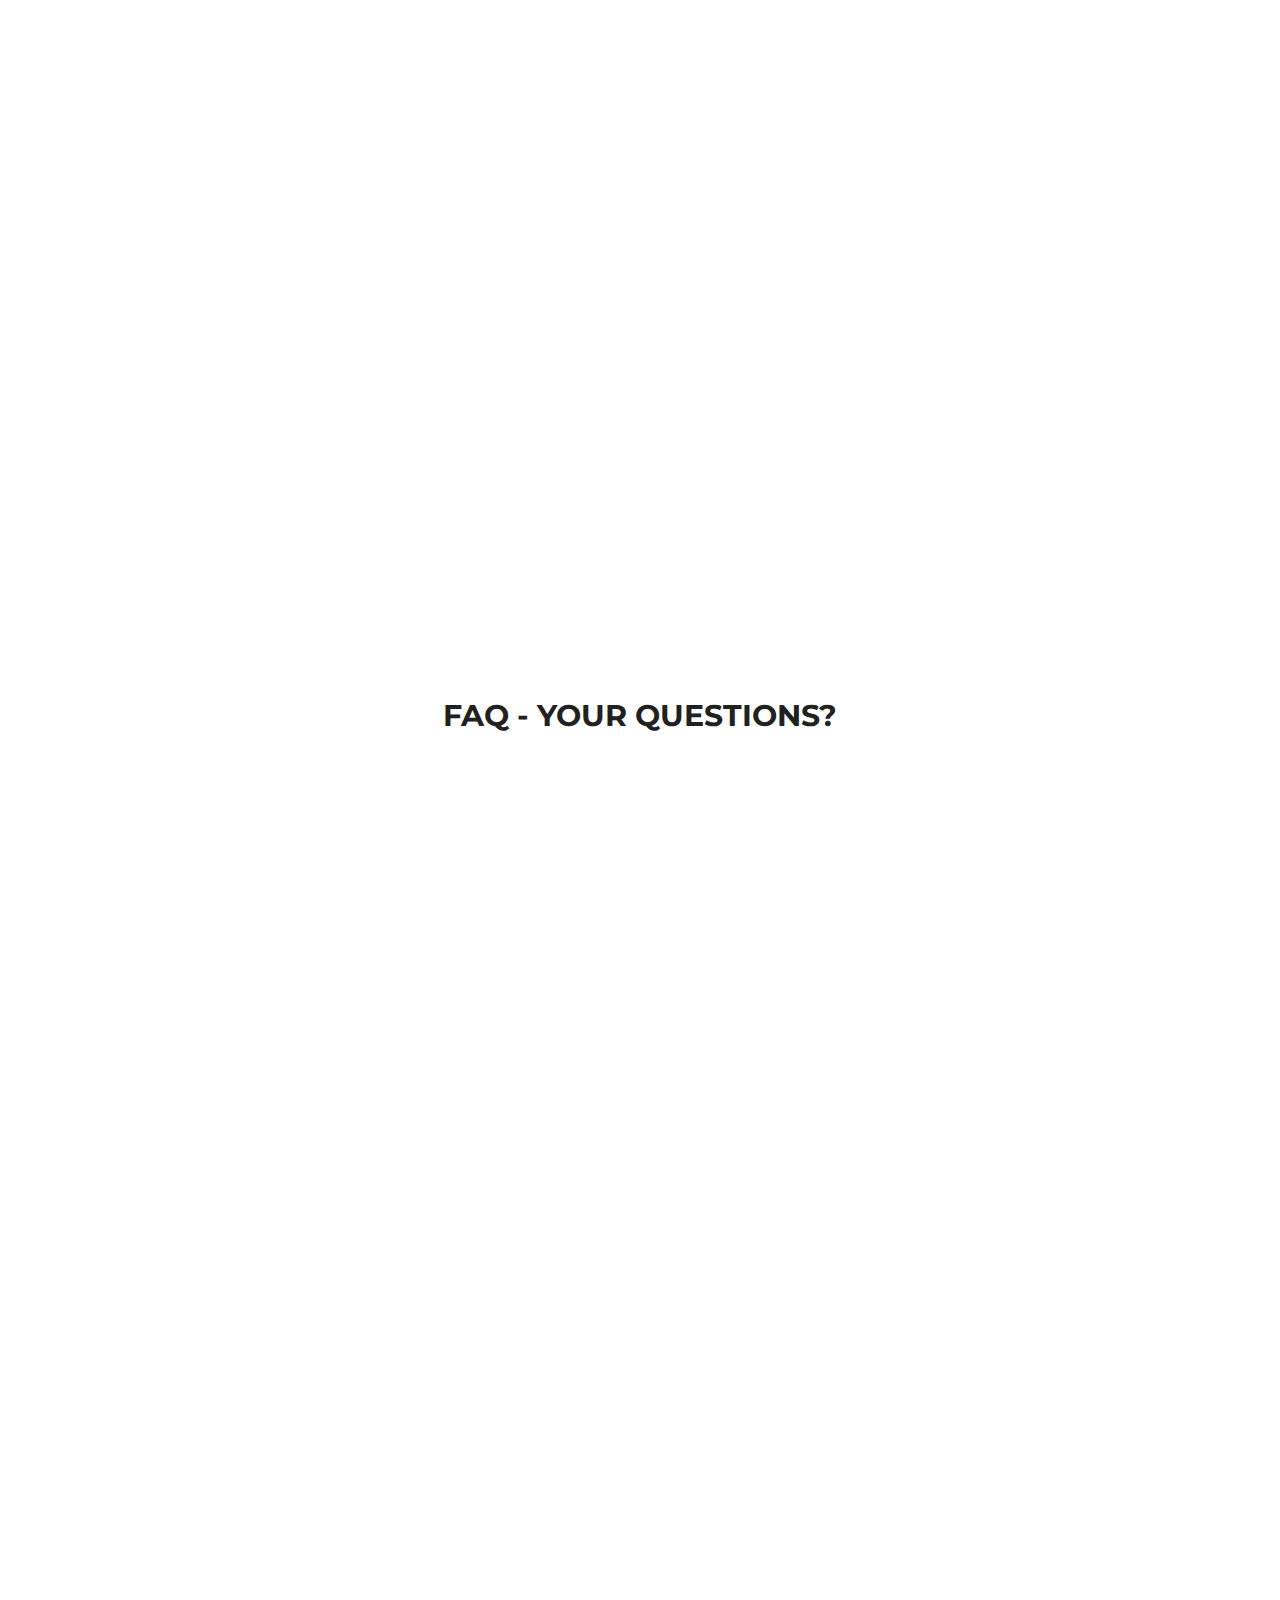
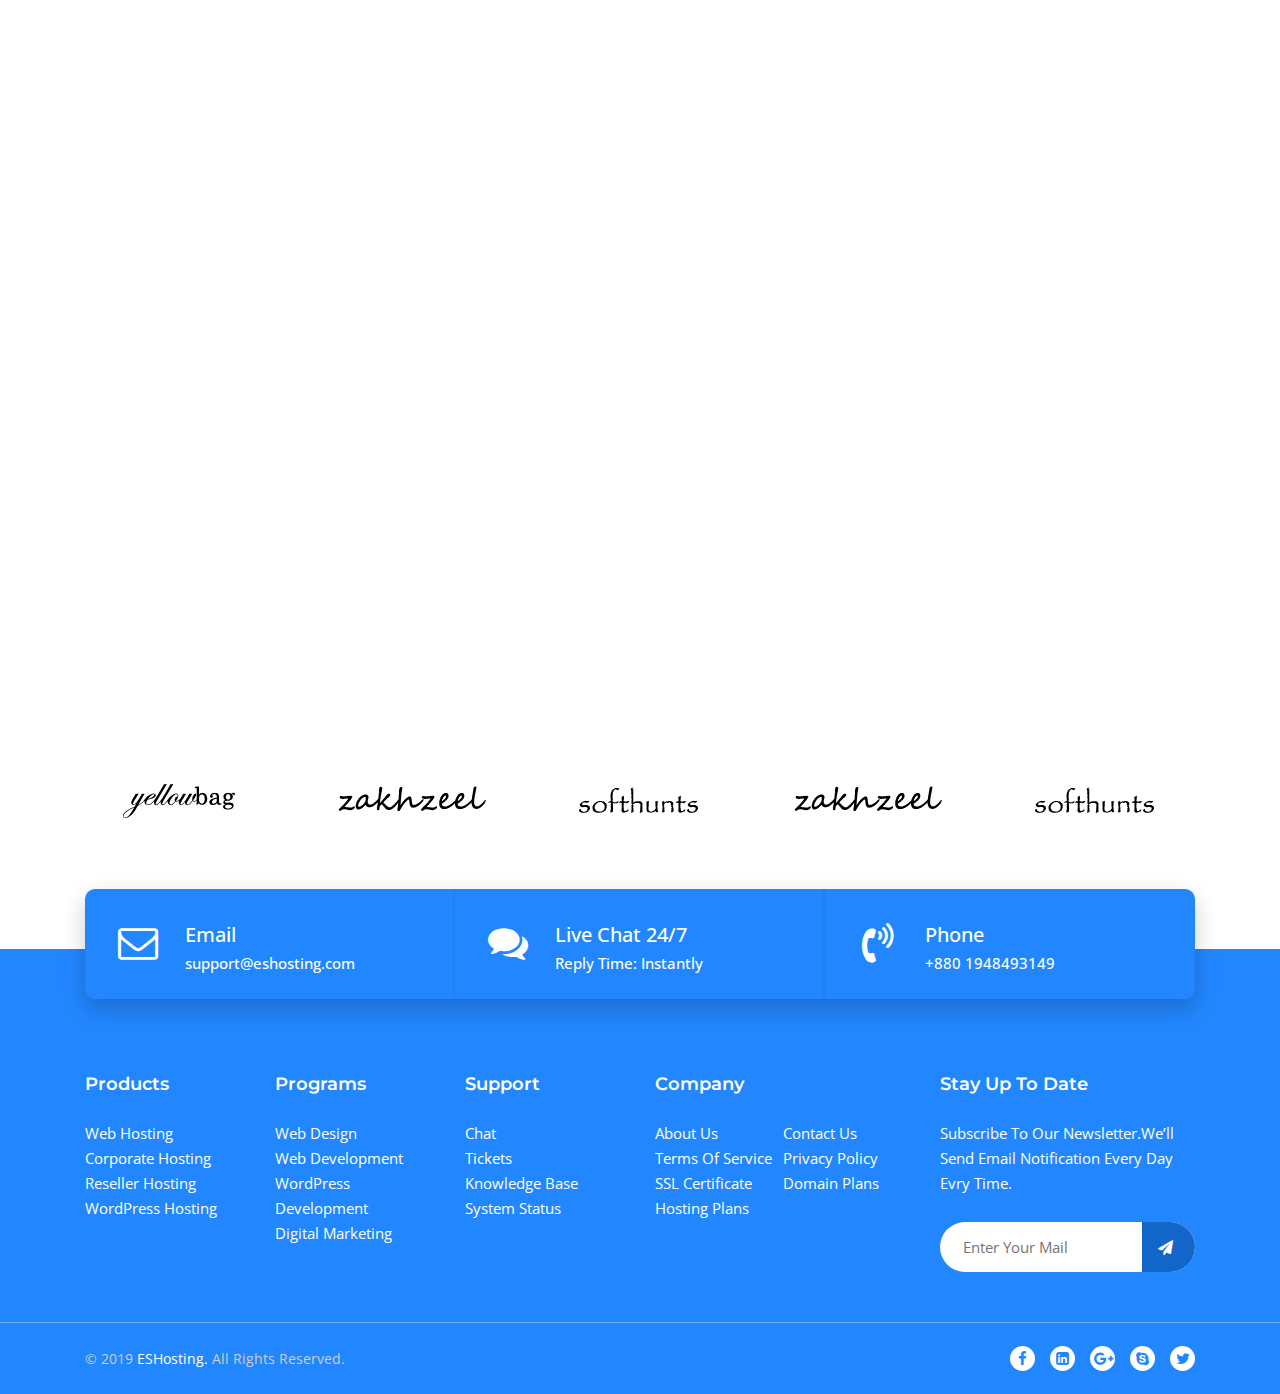
<file: wordpress-development.html>
<!DOCTYPE html>
<html lang="zxx">
    <head>
        <!-- meta tag -->
        <meta charset="utf-8">
        <title>ESHosting | </title>
        <meta name="description" content="">
        <!-- responsive tag -->
        <meta http-equiv="x-ua-compatible" content="ie=edge">
        <meta name="viewport" content="width=device-width, initial-scale=1">
        <!-- favicon -->
        <link rel="apple-touch-icon" href="apple-touch-icon.html">
        <link rel="shortcut icon" type="image/x-icon" href="images/favicon.ico">
        <!-- bootstrap v4 css -->
        <link rel="stylesheet" type="text/css" href="css/bootstrap.min.css">
        <!-- font-awesome css -->
        <link rel="stylesheet" type="text/css" href="css/font-awesome.min.css">
        <!-- animate css -->
        <link rel="stylesheet" type="text/css" href="css/animate.css">
        <!-- owl.carousel css -->
        <link rel="stylesheet" type="text/css" href="css/owl.carousel.css">
        <!--magnific-popup-->
        <link rel="stylesheet" type="text/css" href="css/magnific-popup.css">
        <!-- flaticon css  -->
        <link rel="stylesheet" type="text/css" href="fonts/font2/flaticon2.css">
        <link rel="stylesheet" type="text/css" href="fonts/flaticon.css"> 
        <!-- rsmenu CSS -->
        <link rel="stylesheet" type="text/css" href="css/rsmenu-main.css">
        <!-- rsmenu transitions CSS -->
        <link rel="stylesheet" type="text/css" href="css/rsmenu-transitions.css">
        <!-- style css -->
        <link rel="stylesheet" type="text/css" href="style.css">
        <!-- switch color presets css -->
        <link id="switch_style" href="javascript:void(0);" rel="stylesheet" type="text/css">
        <!-- responsive css -->
        <link rel="stylesheet" type="text/css" href="css/responsive.css">
        <!--init css-->
        <link rel="stylesheet" type="text/css" href="css/init.css">
    </head>
    <body class="home1 inner-page">

        <!--Preload Start-->
        <div id="loading">
            <div id="loading-center">
                <div id="loading-center-absolute">
                    <div class="object" id="object_one"></div>
                    <div class="object" id="object_two"></div>
                    <div class="object" id="object_three"></div>
                </div>
            </div>
        </div>
        <!--Preload End-->

        <!--Full width header Start-->
        <section id="full-width-header" class="full-width-header">
            <!-- Toolbar Start -->
            <div class="toolbar-area hidden-sm hidden-xs">
                <div class="container">
                    <div class="row">
                        <div class="col-lg-6 col-sm-7 col-xs-12">
                            <div class="toolbar-contact">
                                <ul class="top-menu">
                                    <li><i class="fa fa-phone"></i><a href="tel:+8801948493149">+880 1948493149</a></li>
                                    <li><i class="fa fa-envelope-o"></i><a href="mailto:support@eshosting.com">support@eshosting.com</a></li>
                                </ul>
                            </div> <!-- // .toolbar-contact -->
                        </div>
                        <div class="col-lg-6 col-sm-5 col-xs-12">
                            <div class="toolbar-sl-share">
                                <ul>
                                    <li><a href="javascript:void(0);"><i class="fa fa-commenting"></i>Live Chat</a></li>
                                    <li><a href="login.html"><i class="fa fa-sign-in"></i> Login</a></li>
                                    <li><a href="register.html"><i class="fa fa-user-plus"></i> Register</a></li>
                                    <li><a href="javascript:void(0);"><i class="fa fa-facebook"></i></a></li>
                                    <li><a href="javascript:void(0);"><i class="fa fa-linkedin"></i></a></li>
                                    <li><a href="javascript:void(0);"><i class="fa fa-twitter"></i></a></li>
                                    <li><a href="javascript:void(0);"><i class="fa fa-youtube"></i></a></li>
                                </ul>
                            </div><!-- // .toolbar-sl-share -->
                        </div>
                    </div>
                </div>
            </div>
            <!-- Toolbar End -->

            <!--Header Start-->
            <header id="rs-header" class="rs-header">
                <!-- Menu Start -->
                <div class="menu-area menu-sticky">
                    <div class="container">
                        <div class="row">
                            <div class="col-lg-3 col-md-12">
                                <div class="logo-area">
                                    <a href="index.html"><img src="images/logo.png" alt="logo"></a>
                                </div>
                            </div>
                            <div class="col-lg-9 col-md-12">
                                <div class="main-menu">
                                    <a class="rs-menu-toggle"><i class="fa fa-bars"></i>Menu</a>
                                    <nav class="rs-menu">
                                        <ul class="nav-menu">
                                            <!-- Home -->
                                            <li> <a href="index.html" class="home">Home</a></li>
                                            <!-- End Home --> 
                                            <!--Domains Menu Start-->
                                            <li><a href="domain.html">Domains</a></li>
                                            <!--Domains Menu End-->

                                            <!--Hosting Mega Menu Start -->
                                            <li class="menu-item-has-children right-memu"><a href="javascript:void(0);">Hosting <i class="fa fa-angle-down" aria-hidden="true"></i></a>
                                                <ul class="sub-menu">
                                                    <li><a href="shared-hosting.html"><i class="flaticon-server"></i> Shared Hosting</a> </li> 
                                                    <li><a href="reseller-hosting.html"><i class="flaticon-support"></i> Reseller Hosting</a> </li>   
                                                    <li><a href="corporate-hosting.html"><i class="flaticon-virus"></i> Corporate Hosting</a></li>
                                                </ul> <!-- //.sub-menu -->
                                            </li>
                                            <!--Hosting Mega Menu End -->
                                            <!--SSL Certificate menu start-->
                                            <li> <a href="ssl.html">SSL Certificate</a></li>
                                            <!--SSL Certificate menu end-->
                                            <!--web design Menu Start-->
                                            <li class="menu-item-has-children right-memu current-menu-item"> <a href="javascript:void(0);" class="active-icon">Web Design <i class="fa fa-angle-down" aria-hidden="true"></i></a>
                                                <ul class="sub-menu">
                                                    <li><a href="web-design.html"><i class="flaticon-032-web-design-1"></i> Web Design</a></li>
                                                    <li><a href="web-development.html"><i class="flaticon-029-style-sheet"></i> Web Development</a></li>
                                                    <li class="active"><a href="wordpress-development.html"><i class="flaticon-wordpress-logo"></i> WordPress Development</a></li>
                                                </ul>
                                            </li>
                                            <!--web design Menu End-->
                                            <!--About menu start-->
                                            <li> <a href="about-us.html">About Us</a></li>
                                            <!--about menu end-->
                                            <!--Contact Menu Start-->
                                            <li> <a href="contact-us.html">Contact</a></li>
                                            <!--Contact Menu End-->
                                        </ul> <!-- //.nav-menu -->
                                    </nav>
                                </div> <!-- //.main-menu -->
                            </div>
                        </div>
                    </div>
                </div>
                <!-- Menu End -->
            </header>
            <!--Header End-->
        </section>
        <!--Full width header End-->

        <!--Hosting CTA Section Start-->
        <section id="rs-hostlab-cta" class="dedicated-servers rs-hostlab-cta sec-spacer">
            <div class="container">
                <div class="section-title text-center">
                    <h2><span>WordPress Development Servers</span></h2>
                </div>
                <div class="hostlab-cta-desc">
                    <h3 class="hostlab-desc white-color">For an easy start we provide 1-click installer. cloud and dedicated plans.</h3>
                    <!--<a class="hostlab-btn white-bg" href="javascript:void(0);">Learn More</a>-->
                </div> <!-- //.hostlab-cta-desc -->
            </div>
        </section>
        <!--Hosting CTA Section Start-->
        <section id="rs-design-section-list" class="rs-hostlab-domain-price shared-hosting-price-table">
            <div class="container">
                <div id="rs-different-hosting" class="rs-different-hosting pb-30">
<!--                    <div class="section-title text-center">
                        <h2>Our Design Section</h2>
                    </div>-->
                    <div class="row">
                        <div class="col-md-3">
                            <a href="javascript:void(0);">
                                <div class="item-host mb-30 hover-effect">
                                    <div class="host-icon">
                                        <i class="fa fa-building-o" aria-hidden="true"></i>
                                    </div>
                                    <div class="title">
                                        <h3>Company<br> Website</h3>
                                    </div>
                                </div>
                            </a>
                        </div>
                        <div class="col-md-3">
                            <a href="javascript:void(0);">
                                <div class="item-host mb-30 hover-effect">
                                    <div class="host-icon">
                                        <i class="flaticon-034-online-shop"></i>
                                    </div>
                                    <div class="title">
                                        <h3>Ecommerce<br> Website</h3>
                                    </div>
                                </div>
                            </a>
                        </div>
                        <div class="col-md-3">
                            <a href="javascript:void(0);">
                                <div class="item-host mb-30 hover-effect">
                                    <div class="host-icon">
                                        <i class="fa fa-university" aria-hidden="true"></i>
                                    </div>
                                    <div class="title">
                                        <h3>Education<br> Website</h3>
                                    </div>
                                </div>
                            </a>
                        </div>
                        <div class="col-md-3">
                            <a href="javascript:void(0);">
                                <div class="item-host mb-30 hover-effect">
                                    <div class="host-icon">
                                        <i class="fa fa-address-card-o" aria-hidden="true"></i>
                                    </div>
                                    <div class="title">
                                        <h3>Portfolio<br> Website</h3>
                                    </div>
                                </div>
                            </a>
                        </div>
                    </div>
                </div>
            </div>
        </section>
        <!--web design Price List Section Start-->
        <section id="rs-hostlab-domain-price" class="rs-hostlab-domain-price shared-hosting-price-table sec-spacer section-bg">
            <div class="container">
                <div class="section-title text-center">
                    <h2>WordPress Development Price List</h2>
                </div>
                <div class="row">
                    <div class="col-lg-3 col-md-3 col-sm-6">
                        <div class="price-list-table shared-hosting-table mb-30">
                            <table class="table-hover table-light">
                                <tr>
                                    <th>Company Website<br><small><strong>Start at TK.12,000</strong></small></th>
                                </tr>
                                <tr>
                                    <td>Responsive Design</td>
                                </tr>
                                <tr>
                                    <td>Content Upload</td>
                                </tr>
                                <tr>
                                    <td>Design Customization</td>
                                </tr>
                                <tr>
                                    <td>10 Plugins/Extensions</td>
                                </tr>
                                <tr>
                                    <td>Page Builder</td>
                                </tr>
                                <tr>
                                    <td>Fast loading</td>
                                </tr>
                                <tr>
                                    <td>Social media integration</td>
                                </tr>
                                <tr>
                                    <td>Blog Post Archive</td>
                                </tr>
                                <tr>
                                    <td>Easy to Update</td>
                                </tr>
                                <tr>
                                    <td>Security Features</td>
                                </tr>
                                <tr>
                                    <td>24/7/365 Support</td>
                                </tr>
                                <tr>
                                    <td>
                                        <a class="btn btn-outline-primary" href="javascript:void(0);">Order Now</a>
                                        <a class="btn btn-outline-primary" href="javascript:void(0);">Call Now</a>
                                    </td>
                                </tr>
                            </table>
                        </div>
                    </div>
                    <div class="col-lg-3 col-md-3 col-sm-6">
                        <div class="price-list-table shared-hosting-table mb-30">
                            <table class="table-hover table-light">
                                <tr>
                                    <th>Ecommerce Website<br><small><strong>Start at TK.16,000</strong></small></th>
                                </tr>
                                <tr>
                                    <td>Responsive Design</td>
                                </tr>
                                <tr>
                                    <td>Content Upload</td>
                                </tr>
                                <tr>
                                    <td>Design Customization</td>
                                </tr>
                                <tr>
                                    <td>Shipping Options</td>
                                </tr>
                                <tr>
                                    <td>E-Commerce Functionality</td>
                                </tr>
                                <tr>
                                    <td>10 Plugins/Extensions</td>
                                </tr>
                                <tr>
                                    <td>Service/Product Page(s)</td>
                                </tr>
                                <tr>
                                    <td>Page Builder</td>
                                </tr>
                                <tr>
                                    <td>Easy to Update</td>
                                </tr>
                                <tr>
                                    <td>Security Features</td>
                                </tr>
                                <tr>
                                    <td>24/7/365 Support</td>
                                </tr>
                                <tr>
                                    <td>
                                        <a class="btn btn-outline-primary" href="javascript:void(0);">Order Now</a>
                                        <a class="btn btn-outline-primary" href="javascript:void(0);">Call Now</a>
                                    </td>
                                </tr>
                            </table>
                        </div>
                    </div>
                    <div class="col-lg-3 col-md-3 col-sm-6">
                        <div class="price-list-table shared-hosting-table mb-30">
                            <table class="table-hover table-light">
                                <tr>
                                    <th>Education Website<br><small><strong>Start at TK.20,000</strong></small></th>
                                </tr>
                                <tr>
                                    <td>Responsive Design</td>
                                </tr>
                                <tr>
                                    <td>Content Upload</td>
                                </tr>
                                <tr>
                                    <td>Design Customization</td>
                                </tr>
                                <tr>
                                    <td>10 Plugins/Extensions</td>
                                </tr>
                                <tr>
                                    <td>Page Builder</td>
                                </tr>
                                <tr>
                                    <td>SEO Friendly</td>
                                </tr>
                                <tr>
                                    <td>Powerful Media Management</td>
                                </tr>
                                <tr>
                                    <td>Blog Setup</td>
                                </tr>
                                <tr>
                                    <td>Dynamic Notice Board</td>
                                </tr>
                                <tr>
                                    <td>Security Features</td>
                                </tr>
                                <tr>
                                    <td>24/7/365 Support</td>
                                </tr>
                                <tr>
                                    <td>
                                        <a class="btn btn-outline-primary" href="javascript:void(0);">Order Now</a>
                                        <a class="btn btn-outline-primary" href="javascript:void(0);">Call Now</a>
                                    </td>
                                </tr>
                            </table>
                        </div>
                    </div>
                    <div class="col-lg-3 col-md-3 col-sm-6">
                        <div class="price-list-table shared-hosting-table mb-30">
                            <table class="table-hover table-light">
                                <tr>
                                    <th>Portfolio Website<br><small><strong>Start at TK.6,500</strong></small></th>
                                </tr>
                                <tr>
                                    <td>Responsive Design</td>
                                </tr>
                                <tr>
                                    <td>SEO Friendly</td>
                                </tr>
                                <tr>
                                    <td>Content Upload</td>
                                </tr>
                                <tr>
                                    <td>Design Customization</td>
                                </tr>
                                <tr>
                                    <td>Responsive Mobile Sites</td>
                                </tr>
                                <tr>
                                    <td>Powerful Media Management</td>
                                </tr>
                                <tr>
                                    <td>Social Media Integration</td>
                                </tr>
                                <tr>
                                    <td>Project Gallery</td>
                                </tr>
                                <tr>
                                    <td>Blog Setup</td>
                                </tr>
                                <tr>
                                    <td>Security Features</td>
                                </tr>
                                <tr>
                                    <td>24/7/365 Support</td>
                                </tr>
                                <tr>
                                    <td>
                                        <a class="btn btn-outline-primary" href="javascript:void(0);">Order Now</a>
                                        <a class="btn btn-outline-primary" href="javascript:void(0);">Call Now</a>
                                    </td>
                                </tr>
                            </table>
                        </div>
                    </div>
                </div>
            </div>
        </section>
        <!--web design Price List Section End-->
        <!--Portfolio list-->
        <div class="container sec-spacer">
            <div class="section-title text-center">
                <h2>Portfolio Lists</h2>
            </div>
            <div class="portfolio-menu mb-4">
                <ul>
                    <li class="btn btn-outline-primary active" data-filter="*">All</li>
                    <li class="btn btn-outline-primary" data-filter=".perso">Personal Website</li>
                    <li class="btn btn-outline-primary" data-filter=".comp">Company Website</li>
                    <li class="btn btn-outline-primary" data-filter=".eco">Ecommerce Website</li>
                </ul>
            </div>
            <div class="portfolio-item row mb-30">
                <div class="item comp col-lg-4 col-md-4 col-6 col-sm">
                    <a href="images/portfolio/5.png" class="fancylight popup-btn" data-fancybox-group="light">
                        <div class="box">
                            <div class="figure">
                              <img class="img-fluid" src="images/portfolio/f5.jpg" alt="">
                              <div class="caption"></div>
                            </div>
                        </div>
                    </a>
                </div>
                <div class="item perso col-lg-4 col-md-4 col-6 col-sm">
                    <a href="images/portfolio/1.png" class="fancylight popup-btn" data-fancybox-group="light">
                        <div class="box">
                            <div class="figure">
                              <img class="img-fluid" src="images/portfolio/f1.jpg" alt="">
                              <div class="caption"></div>
                            </div>
                        </div>
                    </a>
                </div>
                <div class="item perso col-lg-4 col-md-4 col-6 col-sm">
                    <a href="images/portfolio/2.png" class="fancylight popup-btn" data-fancybox-group="light">
                        
                        <div class="box">
                            <div class="figure">
                              <img class="img-fluid" src="images/portfolio/f2.jpg" alt="">
                              <div class="caption"></div>
                            </div>
                        </div>
                    </a>
                </div>
                <div class="item comp col-lg-4 col-md-4 col-6 col-sm">
                    <a href="images/portfolio/4.png" class="fancylight popup-btn" data-fancybox-group="light">
                        <div class="box">
                            <div class="figure">
                              <img class="img-fluid" src="images/portfolio/f4.jpg" alt="">
                              <div class="caption"></div>
                            </div>
                        </div>
                    </a>
                </div>
                <div class="item eco col-lg-4 col-md-4 col-6 col-sm">
                    <a href="images/portfolio/3.png" class="fancylight popup-btn" data-fancybox-group="light">
                        <div class="box">
                            <div class="figure">
                              <img class="img-fluid" src="images/portfolio/f3.jpg" alt="">
                              <div class="caption"></div>
                            </div>
                        </div>
                    </a>
                </div>
                <div class="item comp col-lg-4 col-md-4 col-6 col-sm">
                    <a href="images/portfolio/6.png" class="fancylight popup-btn" data-fancybox-group="light">
                        <div class="box">
                            <div class="figure">
                              <img class="img-fluid" src="images/portfolio/f6.jpg" alt="">
                              <div class="caption"></div>
                            </div>
                        </div>
                    </a>
                </div>
            </div>
        </div>
        <!--end Portfolio lists-->
        <!-- Our Different Featured Start -->
        <section id="rs-different-featured" class="rs-different-featured section-bg sec-spacer wow fadeIn">
            <div class="container">
                <div class="section-title text-center">
                    <h2>Why You Choose Our Service</h2>
                </div>
                <div class="row">
                    <div class="col-lg-4 col-md-6 col-xs-12">
                        <div class="featured-item hover-effect">
                            <div class="features-head">
                                <div class="featured-icon">
                                    <i class="flaticon-025-responsive"></i>
                                </div>
                                <div class="title">
                                    <h3><a href="javascript:void(0);">Responsive Design</a></h3>
                                </div>
                            </div>
                            <div class="some-text">
                                <p>On the other hand, we denounce with right eous indignation and dislike men who are so beguiled and demoralized</p>
                            </div>
                        </div><!--  //.featured-item -->
                    </div>
                    <div class="col-lg-4 col-md-6 col-xs-12">
                        <div class="featured-item hover-effect">
                            <div class="features-head">
                                <div class="featured-icon">
                                    <i class="flaticon-032-web-design-1"></i>
                                </div>
                                <div class="title">
                                    <h3><a href="javascript:void(0);">User Friendly</a></h3>
                                </div>
                            </div>
                            <div class="some-text">
                                <p>On the other hand, we denounce with right eous indignation and dislike men who are so beguiled and demoralized</p>
                            </div>
                        </div><!--  //.featured-item -->
                    </div>
                    <div class="col-lg-4 col-md-6 col-xs-12">
                        <div class="featured-item hover-effect">
                            <div class="features-head">
                                <div class="featured-icon">
                                    <i class="flaticon-earth"></i>
                                </div>
                                <div class="title">
                                    <h3><a href="javascript:void(0);">Root Access</a></h3>
                                </div>
                            </div>

                            <div class="some-text">
                                <p>On the other hand, we denounce with right eous indignation and dislike men who are so beguiled and demoralized</p>
                            </div>
                        </div><!--  //.featured-item -->
                    </div>
                    <div class="col-lg-4 col-md-6 col-xs-12">
                        <div class="featured-item hover-effect">
                            <div class="features-head">
                                <div class="featured-icon">
                                    <i class="fa fa-spinner" aria-hidden="true"></i>
                                </div>
                                <div class="title">
                                    <h3><a href="javascript:void(0);">Fast loading</a></h3>
                                </div>
                            </div>
                            <div class="some-text">
                                <p>On the other hand, we denounce with right eous indignation and dislike men who are so beguiled and demoralized</p>
                            </div>
                        </div><!--  //.featured-item -->
                    </div>
                    <div class="col-lg-4 col-md-6 col-xs-12">
                        <div class="featured-item hover-effect">
                            <div class="features-head">
                                <div class="featured-icon">
                                    <i class="flaticon-solar-panel"></i>
                                </div>
                                <div class="title">
                                    <h3><a href="javascript:void(0);">Easy to Use Dashboard</a></h3>
                                </div>
                            </div>
                            <div class="some-text">
                                <p>On the other hand, we denounce with right eous indignation and dislike men who are so beguiled and demoralized</p>
                            </div>
                        </div><!--  //.featured-item -->
                    </div>
                    <div class="col-lg-4 col-md-6 col-xs-12">
                        <div class="featured-item hover-effect">
                            <div class="features-head">
                                <div class="featured-icon">
                                    <i class="flaticon-seo-and-web"></i>
                                </div>
                                <div class="title">
                                    <h3><a href="javascript:void(0);">24x7 Support</a></h3>
                                </div>
                            </div>
                            <div class="some-text">
                                <p>On the other hand, we denounce with right eous indignation and dislike men who are so beguiled and demoralized</p>
                            </div>
                        </div><!--  //.featured-item -->
                    </div>
                    <div class="col-lg-4 col-md-6 col-xs-12">
                        <div class="featured-item hover-effect">
                            <div class="features-head">
                                <div class="featured-icon">
                                    <i class="flaticon-027-speedometer"></i>
                                </div>
                                <div class="title">
                                    <h3><a href="javascript:void(0);">Latest Technology</a></h3>
                                </div>
                            </div>
                            <div class="some-text">
                                <p>On the other hand, we denounce with right eous indignation and dislike men who are so beguiled and demoralized</p>
                            </div>
                        </div><!--  //.featured-item -->
                    </div>
                    <div class="col-lg-4 col-md-6 col-xs-12">
                        <div class="featured-item hover-effect">
                            <div class="features-head">
                                <div class="featured-icon">
                                    <i class="flaticon-026-search"></i>
                                </div>
                                <div class="title">
                                    <h3><a href="javascript:void(0);">Bug-Free</a></h3>
                                </div>
                            </div>
                            <div class="some-text">
                                <p>On the other hand, we denounce with right eous indignation and dislike men who are so beguiled and demoralized</p>
                            </div>
                        </div><!--  //.featured-item -->
                    </div>
                    <div class="col-lg-4 col-md-6 col-xs-12">
                        <div class="featured-item hover-effect">
                            <div class="features-head">
                                <div class="featured-icon">
                                    <i class="flaticon-031-update"></i>
                                </div>
                                <div class="title">
                                    <h3><a href="javascript:void(0);">Unlimited Revisions</a></h3>
                                </div>
                            </div>
                            <div class="some-text">
                                <p>On the other hand, we denounce with right eous indignation and dislike men who are so beguiled and demoralized</p>
                            </div>
                        </div><!--  //.featured-item -->
                    </div>
                    
                </div>
            </div> <!-- //.container -->
        </section>
        <!-- Our Different Featured End -->


        <!-- Accordion Start -->
        <section id="hostlab-accordion" class="hostlab-accordion sec-spacer">
            <div class="container">
                <div class="section-title text-center">
                    <h2>FAQ - Your questions?</h2>
                </div>
                <div class="row">
                    <div class="col-lg-12">
                        <div id="accordion" class="accordion">
                            <div class="card wow fadeInUp">
                                <div class="card-header" id="headingOne">
                                    <h3 class="acdn-title" data-toggle="collapse" data-target="#collapseOne" aria-expanded="true" aria-controls="collapseOne">
                                        How Do I Place An Order?
                                    </h3>
                                </div>
                                <div id="collapseOne" class="collapse show" aria-labelledby="headingOne" data-parent="#accordion">
                                    <div class="card-body">
                                        There are many variations of passages of Lorem Ipsum available, but the majority have suffered alteration in some form, by injected humour, or randomised words which don't look even slightly believable.
                                    </div>
                                </div>
                            </div>
                            <div class="card wow fadeInUp">
                                <div class="card-header" id="headingTwo">
                                    <h3 class="acdn-title collapsed" data-toggle="collapse" data-target="#collapseTwo" aria-expanded="false" aria-controls="collapseTwo">
                                        How Can I Cancel Or Change My Order?
                                    </h3>
                                </div>
                                <div id="collapseTwo" class="collapse" aria-labelledby="headingTwo" data-parent="#accordion">
                                    <div class="card-body">
                                        There are many variations of passages of Lorem Ipsum available, but the majority have suffered alteration in some form, by injected humour, or randomised words which don't look even slightly believable.
                                    </div>
                                </div>
                            </div>
                            <div class="card wow fadeInUp">
                                <div class="card-header mb-0" id="headingThree">
                                    <h3 class="acdn-title collapsed" data-toggle="collapse" data-target="#collapseThree" aria-expanded="false" aria-controls="collapseThree">
                                        Do I need an account to place an order?
                                    </h3>
                                </div>
                                <div id="collapseThree" class="collapse" aria-labelledby="headingThree" data-parent="#accordion">
                                    <div class="card-body">
                                        There are many variations of passages of Lorem Ipsum available, but the majority have suffered alteration in some form, by injected humour, or randomised words which don't look even slightly believable.
                                    </div>
                                </div>
                            </div>
                            <div class="card wow fadeInUp">
                                <div class="card-header mb-0" id="headingFour">
                                    <h3 class="acdn-title collapsed" data-toggle="collapse" data-target="#collapseFour" aria-expanded="false" aria-controls="collapseFour">
                                        How Do I Track My Order?
                                    </h3>
                                </div>
                                <div id="collapseFour" class="collapse" aria-labelledby="headingFour" data-parent="#accordion">
                                    <div class="card-body">
                                        There are many variations of passages of Lorem Ipsum available, but the majority have suffered alteration in some form, by injected humour, or randomised words which don't look even slightly believable.
                                    </div>
                                </div>
                            </div>
                            <div class="card wow fadeInUp">
                                <div class="card-header mb-0" id="headingFive">
                                    <h3 class="acdn-title collapsed" data-toggle="collapse" data-target="#collapseFive" aria-expanded="false" aria-controls="collapseFive">
                                        How Can I Return a Product?
                                    </h3>
                                </div>
                                <div id="collapseFive" class="collapse" aria-labelledby="headingFive" data-parent="#accordion">
                                    <div class="card-body">
                                        There are many variations of passages of Lorem Ipsum available, but the majority have suffered alteration in some form, by injected humour, or randomised words which don't look even slightly believable.
                                    </div>
                                </div>
                            </div>
                        </div>
                    </div>
                </div>
            </div>
        </section>
        <!-- Accordion Us End -->

        <!-- Support Section Start -->
        <section id="rs-support" class="rs-support wow fadeIn">
            <div class="container">
                <div class="row">
                    <div class="col-lg-4 col-md-12 hidden-md">
                        <div class="inner-cta-img"><img src="images/cta-img.png" alt="cta-img"></div>
                    </div>
                    <div class="col-lg-8 col-md-12">
                        <div class="support-content">
                            <div class="section-title">
                                <h2>You will love our support!</h2>
                            </div>
                            <div class="some-text">
                                <p>The speed and the expertise of our support team are legendary. They provide onboarding help, free website transfer and ongoing assistance at any time. No wonder, we consistently achieve nearly 100% customer satisfaction rates.Our revolutionary Cloud solution is powerful, simple, and surprisingly affordable. Harnessing.</p>
                            </div>
                            <div class="support-here">
                                <ul>
                                    <li>
                                        <i class="flaticon-airport"></i>
                                        <h4><a href="javascript:void(0);">Tickets 24/7</a></h4>
                                        <span>First Reply: 10 Minutes</span>
                                    </li>

                                    <li>
                                        <i class="flaticon-conversation"></i>
                                        <h4><a href="javascript:void(0);">Live Chat 24/7</a></h4>
                                        <span>Reply Time: Instantly</span>
                                    </li>

                                    <li>
                                        <i class="flaticon-phone"></i>
                                        <h4><a href="contact-us.html">Phone 24/7</a></h4>
                                        <span>Reply Time: Instantly</span>
                                    </li>
                                </ul>
                            </div>
                        </div>
                    </div>
                </div>
            </div>
        </section>
        <!-- Support Section End -->

        <!--Testimonial Section Start-->
        <section id="rs-hostlab-testimonial" class="rs-hostlab-testimonial pt-100 white-bg wow fadeIn">
            <div class="container">
                <div class="section-title text-center mb-50">
                    <h2>What Our Customer Says</h2>
                </div>
                <div class="rs-carousel owl-carousel" data-loop="true" data-items="2" data-margin="30" data-autoplay="true" data-autoplay-timeout="8000" data-smart-speed="2000" data-dots="true" data-nav="false" data-nav-speed="false" data-mobile-device="1" data-mobile-device-nav="false" data-mobile-device-dots="false" data-ipad-device="1" data-ipad-device-nav="false" data-ipad-device-dots="true" data-ipad-device2="1" data-ipad-device-nav2="false" data-ipad-device-dots2="false" data-md-device="2" data-md-device-nav="false" data-md-device-dots="true">
                    <div class="rs-single-testimonial-1">
                        <div class="testimonial-content">
                            <div class="some-text">
                                <p>At vero eos et accusamus et iusto odio to dignissimos ducimus quic blanditii honii praesen tium voluptatum deleniti atque corrupti quosk dolores honii praesen tium voluptatum deleniti atque corrupti quosk dolores.</p>
                            </div>
                            <ul class="testi-bottom">
                                <li>
                                    <img src="images/testimonial/1.jpg" alt="image">
                                </li>
                                <li>
<!--                                    <div class="stars">
                                        <ul>
                                            <li><i class="fa fa-star"></i></li>
                                            <li><i class="fa fa-star"></i></li>
                                            <li><i class="fa fa-star"></i></li>
                                            <li><i class="fa fa-star"></i></li>
                                            <li><i class="fa fa-star-o"></i></li>
                                        </ul>
                                    </div>-->
                                    <div class="text-here pt-20">
                                        <h4 class="name">Steve J.r</h4>
                                        <!--<h5 class="designation">Ceo & Founder</h5>-->
                                    </div>
                                </li>
                            </ul>
                        </div>
                    </div><!-- Single Testimonial -->

                    <div class="rs-single-testimonial-1">
                        <div class="testimonial-content">
                            <div class="some-text">
                                <p>At vero eos et accusamus et iusto odio to dignissimos ducimus quic blanditii honii praesen tium voluptatum deleniti atque corrupti quosk dolores honii praesen tium voluptatum deleniti atque corrupti quosk dolores.</p>
                            </div>
                            <ul class="testi-bottom">
                                <li>
                                    <img src="images/testimonial/1.jpg" alt=" image">
                                </li>
                                <li>
<!--                                    <div class="stars">
                                        <ul>
                                            <li><i class="fa fa-star"></i></li>
                                            <li><i class="fa fa-star"></i></li>
                                            <li><i class="fa fa-star"></i></li>
                                            <li><i class="fa fa-star"></i></li>
                                            <li><i class="fa fa-star-o"></i></li>
                                        </ul>
                                    </div>-->
                                    <div class="text-here pt-20">
                                        <h4 class="name">Smith Jems</h4>
                                        <!--<h5 class="designation">Manager</h5>-->
                                    </div>
                                </li>
                            </ul>
                        </div>
                    </div><!-- Single Testimonial -->

                    <div class="rs-single-testimonial-1">
                        <div class="testimonial-content">
                            <div class="some-text">
                                <p>At vero eos et accusamus et iusto odio to dignissimos ducimus quic blanditii honii praesen tium voluptatum deleniti atque corrupti quosk dolores honii praesen tium voluptatum deleniti atque corrupti quosk dolores.</p>
                            </div>
                            <ul class="testi-bottom">
                                <li>
                                    <img src="images/testimonial/1.jpg" alt="Author image">
                                </li>
                                <li>
<!--                                    <div class="stars">
                                        <ul>
                                            <li><i class="fa fa-star"></i></li>
                                            <li><i class="fa fa-star"></i></li>
                                            <li><i class="fa fa-star"></i></li>
                                            <li><i class="fa fa-star"></i></li>
                                            <li><i class="fa fa-star-o"></i></li>
                                        </ul>
                                    </div>-->
                                    <div class="text-here pt-20">
                                        <h4 class="name">Jack Brown</h4>
                                        <!--<h5 class="designation">Serv Manager</h5>-->
                                    </div>
                                </li>
                            </ul>
                        </div>
                    </div><!-- Single Testimonial -->
                </div> <!-- //.rs-carousel -->
            </div>
        </section>
        <!--Testimonial Section End-->        



        <!-- Footer Partner Slider Start -->
        <section id="rs-hostlab-defult-partner" class="rs-hostlab-defult-partner white-bg sec-spacer6">
            <div class="container">
                <div class="rs-carousel owl-carousel" data-loop="true" data-items="5" data-margin="30" data-autoplay="true" data-autoplay-timeout="7000" data-smart-speed="2000" data-dots="false" data-nav="false" data-nav-speed="false" data-mobile-device="2" data-mobile-device-nav="false" data-mobile-device-dots="false" data-ipad-device="3" data-ipad-device-nav="false" data-ipad-device-dots="false" data-ipad-device2="2" data-ipad-device-nav2="false" data-ipad-device-dots2="false" data-md-device="5" data-md-device-nav="false" data-md-device-dots="false">
                    <div class="partner-item">
                        <a href="javascript:void(0);"><img src="images/partner/1.png" alt="Partner Image"></a>
                    </div>
                    <div class="partner-item">
                        <a href="javascript:void(0);"><img src="images/partner/2.png" alt="Partner Image"></a>
                    </div>
                    <div class="partner-item">
                        <a href="javascript:void(0);"><img src="images/partner/3.png" alt="Partner Image"></a>
                    </div>
                    <div class="partner-item">
                        <a href="javascript:void(0);"><img src="images/partner/4.png" alt="Partner Image"></a>
                    </div>
                    <div class="partner-item">
                        <a href="javascript:void(0);"><img src="images/partner/5.png" alt="Partner Image"></a>
                    </div>
                </div> <!-- //.rs-carousel -->
            </div>
        </section>
        <!-- Footer Partner Slider End -->                

        <!-- Footer Client Start -->
        <section id="client-footer" class="client-footer">
            <!-- Footer Client Contact Start -->
            <div id="client-contact-services" class="client-contact-services">
                <div class="container">
                    <div class="client-contact primary-bg">
                        <div class="row margin-0">
                            <div class="col-lg-4 col-md-12 text-center client-border">
                                <div class="client-service">
                                    <div class="service-icon">
                                        <i class="fa fa-envelope-o"></i>
                                    </div>
                                    <div class="text-part">
                                        <h3><a href="javascript:void(0);">Email</a></h3>
                                        <h5><a href="mailto:support@eshosting.com">support@eshosting.com</a></h5>
                                    </div>
                                </div>
                            </div>
                            <div class="col-lg-4 col-md-12 text-center client-border">
                                <div class="client-service">
                                    <div class="service-icon">
                                        <i class="fa fa-comments"></i>
                                    </div>
                                    <div class="text-part">
                                        <h3><a href="javascript:void(0);">Live Chat 24/7</a></h3>
                                        <h5>Reply Time: Instantly</h5>
                                    </div>
                                </div>
                            </div>
                            <div class="col-lg-4 col-md-12 text-center">
                                <div class="client-service no-border">
                                    <div class="service-icon">
                                        <i class="fa fa-volume-control-phone"></i>
                                    </div>
                                    <div class="text-part">
                                        <h3><a href="javascript:void(0);">Phone</a></h3>
                                        <h5><a href="tel:+8801948493149">+880 1948493149</a></h5>
                                    </div>
                                </div>
                            </div>
                        </div>
                    </div>
                </div>
            </div>
            <!-- Footer Client Contact End -->

            <!-- Footer Start -->
            <footer id="rs-hostlab-footer" class="rs-hostlab-footer primary-bg">
                <div class="container">
                    <!-- Footer Menu Start -->
                    <div class="footer-content">
                        <div class="row">
                            <div class="col-lg-2">
                                <div class="footer-menu">
                                    <h4 class="title">Products</h4>
                                    <ul>
                                        <li><a href="javascript:void(0);">Web hosting</a></li>
                                        <li><a href="javascript:void(0);">Corporate hosting</a></li>
                                        <li><a href="javascript:void(0);">reseller hosting</a></li>
                                        <li><a href="javascript:void(0);">WordPress hosting</a></li>
                                    </ul>
                                </div>
                            </div>

                            <div class="col-lg-2">
                                <div class="footer-menu">
                                    <h4 class="title">Programs</h4>
                                    <ul>
                                        <li><a href="javascript:void(0);">Web Design</a></li>
                                        <li><a href="javascript:void(0);">Web Development</a></li>
                                        <li><a href="javascript:void(0);">WordPress Development</a></li>
                                        <li><a href="javascript:void(0);">Digital Marketing</a></li>
                                    </ul>
                                </div>
                            </div>

                            <div class="col-lg-2">
                                <div class="footer-menu">
                                    <h4 class="title">Support</h4>
                                    <ul>
                                        <li><a href="javascript:void(0);">chat</a></li>
                                        <li><a href="javascript:void(0);">tickets</a></li>
                                        <li><a href="javascript:void(0);">knowledge base</a></li>
                                        <li><a href="javascript:void(0);">system status</a></li>
                                    </ul>
                                </div>
                            </div>

                            <div class="col-lg-3">
                                <div class="footer-menu">
                                    <h4 class="title">Company</h4>
                                    <div class="partiton-menu">
                                        <ul>
                                            <li><a href="javascript:void(0);">about us</a></li>
                                            <li><a href="javascript:void(0);">contact us</a></li>
                                            <li><a href="javascript:void(0);">terms of service</a></li>
                                            <li><a href="javascript:void(0);">privacy policy</a></li>
                                            <li><a href="javascript:void(0);">SSL Certificate</a></li>
                                            <li><a href="javascript:void(0);">Domain Plans</a></li>
                                            <li><a href="javascript:void(0);">Hosting Plans</a></li>
                                        </ul>
                                    </div>
                                </div>
                            </div>

                            <div class="col-lg-3">
                                <div class="footer-menu">
                                    <h4 class="title">Stay Up To Date</h4>
                                    <p class="some-text">
                                        Subscribe To Our Newsletter.We’ll Send Email Notification Every Day Evry Time.
                                    </p>
                                    <form class="footer-form">
                                        <input class="email" type="email" placeholder="Enter Your Mail" required>
                                        <input class="submit" type="submit" value="Send">
                                    </form>
                                </div>
                            </div>
                        </div>
                    </div>
                </div>
                <!-- Footer Menu End -->

                <!-- CopyRight Start -->
                <div class="copyright">
                    <div class="container">
                        <div class="row">
                            <div class="col-md-6">
                                <div  class="copy-text">
                                    &copy; 2019 <span>ESHosting.</span> All Rights Reserved.
                                </div>
                            </div>
                            <div class="col-md-6">
                                <div class="social-links">
                                    <ul>
                                        <li><a href="javascript:void(0);"><i class="fa fa-twitter"></i></a></li>

                                        <li><a href="javascript:void(0);"><i class="fa fa-skype"></i></a></li>

                                        <li><a href="javascript:void(0);"><i class="fa fa-google-plus"></i></a></li>

                                        <li><a href="javascript:void(0);"><i class="fa fa-linkedin-square"></i></a></li>

                                        <li><a href="javascript:void(0);"><i class="fa fa-facebook"></i></a></li>
                                    </ul>
                                </div>
                            </div>
                        </div>
                    </div>
                </div>
                <!-- CopyRight End -->
            </footer>
            <!-- Footer End -->
        </section>
        <!-- Footer Client End -->

        <!-- Scrool to Top Start -->
        <div id="scrollUp">
            <i class="fa fa-angle-up"></i>
        </div> 
        <!-- Scrool to Top End -->

        <!-- modernizr js -->
        <script src="js/modernizr-2.8.3.min.js"></script>
        <!-- jquery latest version -->
        <script src="js/jquery.min.js"></script>
        <!-- bootstrap js -->
        <script src="js/bootstrap.min.js"></script>
        <!-- owl.carousel js -->
        <script src="js/owl.carousel.min.js"></script>
        <!-- slick js -->
        <script src="js/slick.min.js"></script>
        <!-- imagesloaded.pkgd.min js -->
        <script src="js/imagesloaded.pkgd.min.js"></script>
        <!--magnific-popup-->
        <script src="js/jquery.magnific-popup.js"></script>
        <!-- isotope.pkgd.min js -->
        <script src="js/isotope.pkgd.min.js"></script>
        <!-- rsmenu js -->
        <script src="js/rsmenu-main.js"></script>
        <!-- wow js -->
        <script src="js/wow.min.js"></script>
        <!-- plugins js -->
        <script src="js/plugins.js"></script>
        <!-- main js -->
        <script src="js/main.js"></script>
        <!--init.js-->
        <script src="js/init.js"></script>
    </body>
</html>
</file>
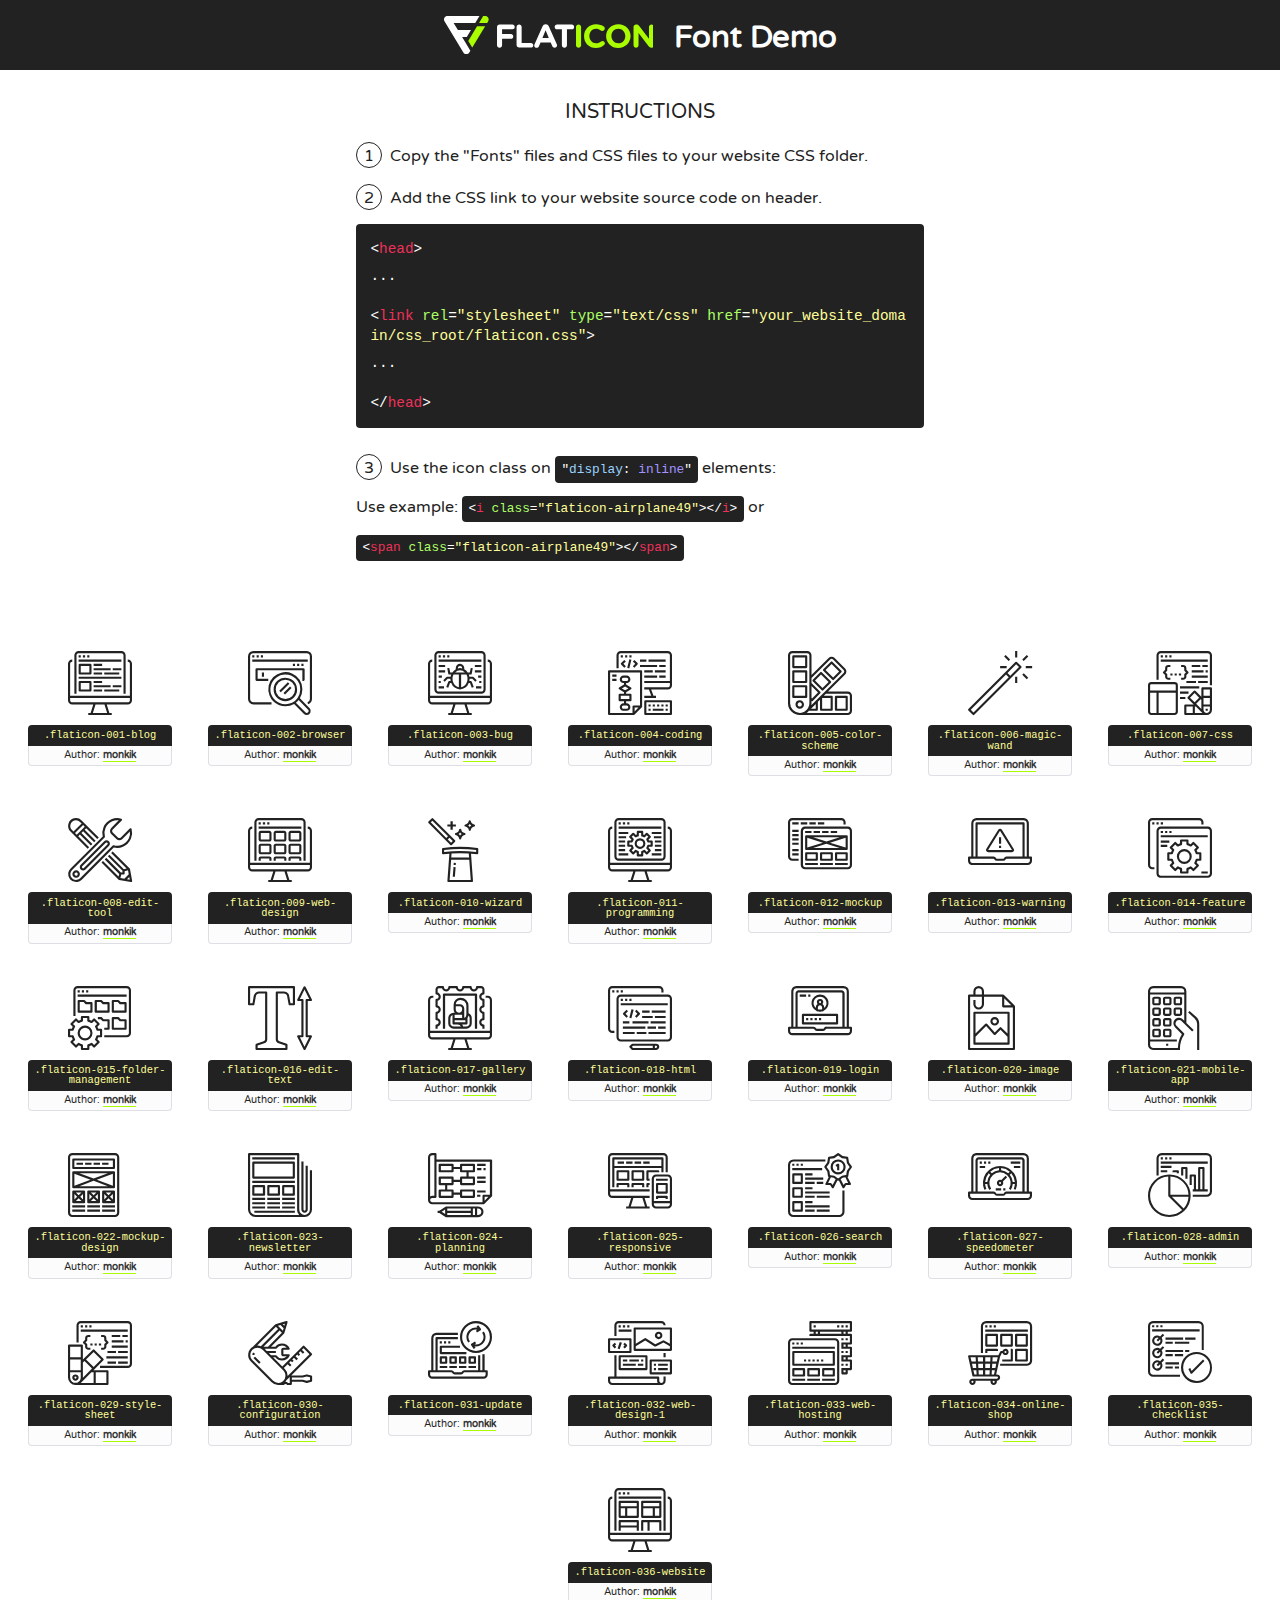
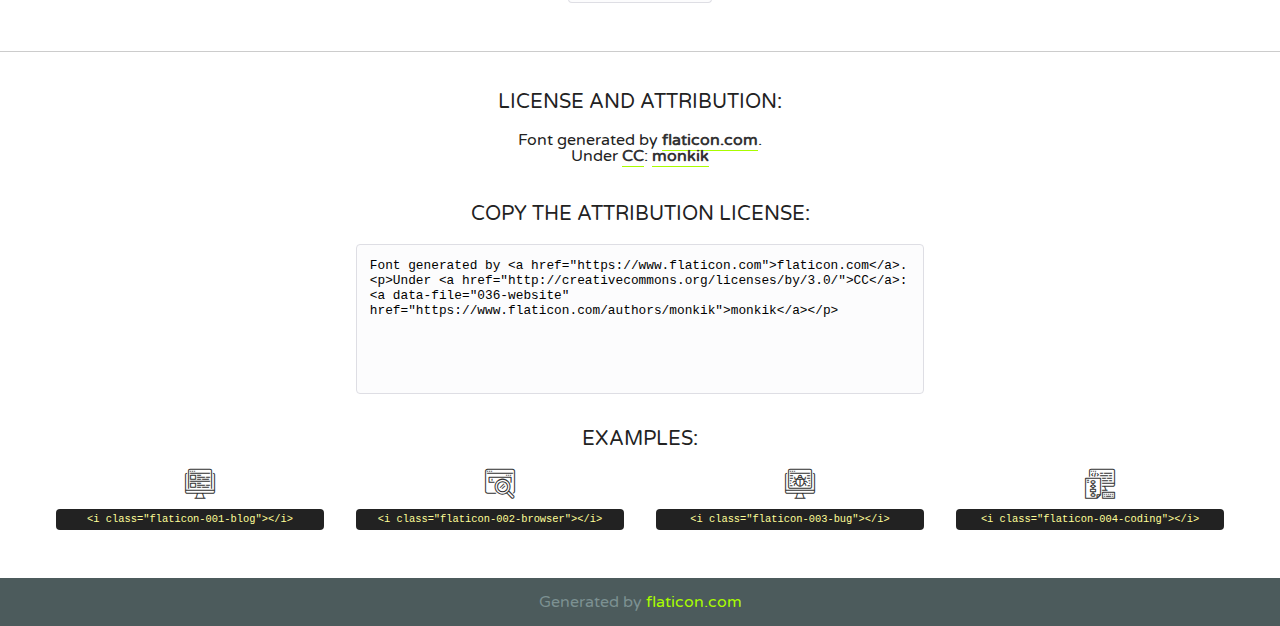
<file: fonts/font2/flaticon.html>
<!DOCTYPE html>
<!--
  Flaticon icon font: Flaticon
  Creation date: 23/08/2018 09:42
-->
<html>
<!DOCTYPE html>
<html>

<head>
    <title>Flaticon WebFont</title>
    <link href="http://fonts.googleapis.com/css?family=Varela+Round" rel="stylesheet" type="text/css" />
    <link rel="stylesheet" type="text/css" href="flaticon2.css">
    <meta charset="UTF-8">
    <style>
    html, body, div, span, applet, object, iframe,
    h1, h2, h3, h4, h5, h6, p, blockquote, pre,
    a, abbr, acronym, address, big, cite, code,
    del, dfn, em, img, ins, kbd, q, s, samp,
    small, strike, strong, sub, sup, tt, var,
    b, u, i, center,
    dl, dt, dd, ol, ul, li,
    fieldset, form, label, legend,
    table, caption, tbody, tfoot, thead, tr, th, td,
    article, aside, canvas, details, embed, 
    figure, figcaption, footer, header, hgroup, 
    menu, nav, output, ruby, section, summary,
    time, mark, audio, video {
        margin: 0;
        padding: 0;
        border: 0;
        font-size: 100%;
        font: inherit;
        vertical-align: baseline;
    }
    /* HTML5 display-role reset for older browsers */
    article, aside, details, figcaption, figure, 
    footer, header, hgroup, menu, nav, section {
        display: block;
    }
    body {
        line-height: 1;
    }
    ol, ul {
        list-style: none;
    }
    blockquote, q {
        quotes: none;
    }
    blockquote:before, blockquote:after,
    q:before, q:after {
        content: '';
        content: none;
    }
    table {
        border-collapse: collapse;
        border-spacing: 0;
    }
    body {
        font-family: 'Varela Round', Helvetica, Arial, sans-serif;
        font-size: 16px;
        color: #222;
    }
    a {
        color: #333;
        border-bottom: 1px solid #a9fd00;
        font-weight: bold;
        text-decoration: none;
    }
    * {
        -moz-box-sizing: border-box;
        -webkit-box-sizing: border-box;
        box-sizing: border-box;
        margin: 0;
        padding: 0;
    }
    [class^="flaticon-"]:before, [class*=" flaticon-"]:before, [class^="flaticon-"]:after, [class*=" flaticon-"]:after {
        font-family: Flaticon;
        font-size: 30px;
        font-style: normal;
        margin-left: 20px;
        color: #333;
    }
    .wrapper {
        max-width: 600px;
        margin: auto;
        padding: 0 1em;
    }
    .title {
        font-size: 1.25em;
        text-align: center;
        margin-bottom: 1em;
        text-transform: uppercase;
    }
    header {
        text-align: center;
        background-color: #222;
        color: #fff;
        padding: 1em;
    }
    header .logo {
        width: 210px;
        height: 38px;
        display: inline-block;
        vertical-align: middle;
        margin-right: 1em;
        border: none;
    }
    header strong {
        font-size: 1.95em;
        font-weight: bold;
        vertical-align: middle;
        margin-top: 5px;
        display: inline-block;
    }
    .demo {
        margin: 2em auto;
        line-height: 1.25em;
    }
    .demo ul li {
        margin-bottom: 1em;
    }
    .demo ul li .num {
        color: #222;
        border-radius: 20px;
        display: inline-block;
        width: 26px;
        padding: 3px;
        height: 26px;
        text-align: center;
        margin-right: 0.5em;
        border: 1px solid #222;
    }
    .demo ul li code {
        background-color: #222;
        border-radius: 4px;
        padding: 0.25em 0.5em;
        display: inline-block;
        color: #fff;
        font-family: Consolas,Monaco,Lucida Console,Liberation Mono,DejaVu Sans Mono,Bitstream Vera Sans Mono,Courier New, monospace;
        font-weight: lighter;
        margin-top: 1em;
        font-size: 0.8em;
        word-break: break-all;
    }
    .demo ul li code.big {
        padding: 1em;
        font-size: 0.9em;
    }
    .demo ul li code .red {
        color: #EF3159;
    }
    .demo ul li code .green {
        color: #ACFF65;
    }
    .demo ul li code .yellow {
        color: #FFFF99;
    }
    .demo ul li code .blue {
        color: #99D3FF;
    }
    .demo ul li code .purple {
        color: #A295FF;
    }
    .demo ul li code .dots {
        margin-top: 0.5em;
        display: block;
    }
    #glyphs {
        border-bottom: 1px solid #ccc;
        padding: 2em 0;
        text-align: center;
    }
    .glyph {
        display: inline-block;
        width: 9em;
        margin: 1em;
        text-align: center;
        vertical-align: top;
        background: #FFF;
    }
    .glyph .glyph-icon {
        padding: 10px;
        display: block;
        font-family:"Flaticon";
        font-size: 64px;
        line-height: 1;
    }
    .glyph .glyph-icon:before {
        font-size: 64px;
        color: #222;
        margin-left: 0;
    }
    .class-name {
        font-size: 0.65em;
        background-color: #222;
        color: #fff;
        border-radius: 4px 4px 0 0;
        padding: 0.5em;
        color: #FFFF99;
        font-family: Consolas,Monaco,Lucida Console,Liberation Mono,DejaVu Sans Mono,Bitstream Vera Sans Mono,Courier New, monospace;
    }
    .author-name {
        font-size: 0.6em;
        background-color: #fcfcfd;
        border: 1px solid #DEDEE4;
        border-top: 0;
        border-radius: 0 0 4px 4px;
        padding: 0.5em;
    }
    .class-name:last-child {
        font-size: 10px;
        color:#888;
    }
    .class-name:last-child a {
        font-size: 10px;
        color:#555;
    }
    .class-name:last-child a:hover {
        color:#a9fd00;
    }
    .glyph > input {
        display: block;
        width: 100px;
        margin: 5px auto;
        text-align: center;
        font-size: 12px;
        cursor: text;
    }
    .glyph > input.icon-input {
        font-family:"Flaticon";
        font-size: 16px;
        margin-bottom: 10px;
    }
    .attribution .title {
        margin-top: 2em;
    }
    .attribution textarea {
        background-color: #fcfcfd;
        padding: 1em;
        border: none;
        box-shadow: none;
        border: 1px solid #DEDEE4;
        border-radius: 4px;
        resize: none;
        width: 100%;
        height: 150px;
        font-size: 0.8em;
        font-family: Consolas,Monaco,Lucida Console,Liberation Mono,DejaVu Sans Mono,Bitstream Vera Sans Mono,Courier New, monospace;
        -webkit-appearance: none;
    }
    .iconsuse {
        margin: 2em auto;
        text-align: center;
        max-width: 1200px;
    }
    .iconsuse:after {
        content: '';
        display: table;
        clear: both;
    }
    .iconsuse .image {
        float: left;
        width: 25%;
        padding: 0 1em;
    }
    .iconsuse .image p {
        margin-bottom: 1em;
    }
    .iconsuse .image span {
        display: block;
        font-size: 0.65em;
        background-color: #222;
        color: #fff;
        border-radius: 4px;
        padding: 0.5em;
        color: #FFFF99;
        margin-top: 1em;
        font-family: Consolas,Monaco,Lucida Console,Liberation Mono,DejaVu Sans Mono,Bitstream Vera Sans Mono,Courier New, monospace;
    }
    #footer {
        text-align: center;
        background-color: #4C5B5C;
        color: #7c9192;
        padding: 1em;
    }
    #footer a {
        border: none;
        color: #a9fd00;
        font-weight: normal;
    }
    @media (max-width: 960px) {
        .iconsuse .image {
            width: 50%;
        }
    }
    @media (max-width: 560px) {
        .iconsuse .image {
            width: 100%;
        }
    }
    </style>
</head>

<body class="characters-off">

    <header>
        <a href="https://www.flaticon.com" target="_blank" class="logo">
            <svg version="1.1" xmlns="http://www.w3.org/2000/svg" xmlns:xlink="http://www.w3.org/1999/xlink" xmlns:a="http://ns.adobe.com/AdobeSVGViewerExtensions/3.0/" viewBox="0 0 560.875 102.036" enable-background="new 0 0 560.875 102.036" xml:space="preserve">
                <defs>
                </defs>
                <g>
                    <g class="letters">
                        <path fill="#ffffff" d="M141.596,29.675c0-3.777,2.985-6.767,6.764-6.767h34.438c3.426,0,6.15,2.728,6.15,6.15
                        c0,3.43-2.724,6.149-6.15,6.149h-27.674v13.091h23.719c3.429,0,6.151,2.724,6.151,6.15c0,3.43-2.723,6.149-6.151,6.149h-23.719
                        v17.574c0,3.773-2.986,6.761-6.764,6.761c-3.779,0-6.764-2.989-6.764-6.761V29.675z"></path>
                        <path fill="#ffffff" d="M193.844,29.149c0-3.781,2.985-6.767,6.764-6.767c3.776,0,6.763,2.985,6.763,6.767v42.957h25.039
                        c3.426,0,6.149,2.726,6.149,6.153c0,3.425-2.723,6.15-6.149,6.15h-31.802c-3.779,0-6.764-2.986-6.764-6.768V29.149z"></path>
                        <path fill="#ffffff" d="M241.891,75.71l21.438-48.407c1.492-3.341,4.215-5.357,7.906-5.357h0.792
                        c3.686,0,6.323,2.017,7.815,5.357l21.439,48.407c0.436,0.967,0.701,1.845,0.701,2.723c0,3.602-2.809,6.501-6.414,6.501
                        c-3.161,0-5.269-1.845-6.499-4.655l-4.132-9.661h-27.059l-4.301,10.102c-1.144,2.631-3.426,4.214-6.237,4.214
                        c-3.517,0-6.24-2.81-6.24-6.325C241.1,77.64,241.451,76.677,241.891,75.71z M279.932,58.666l-8.521-20.297l-8.526,20.297H279.932
                        z"></path>
                        <path fill="#ffffff" d="M314.864,35.387H301.86c-3.429,0-6.239-2.813-6.239-6.238c0-3.429,2.811-6.24,6.239-6.24h39.533
                        c3.426,0,6.237,2.811,6.237,6.24c0,3.425-2.811,6.238-6.237,6.238h-13.001v42.785c0,3.773-2.99,6.761-6.764,6.761
                        c-3.779,0-6.764-2.989-6.764-6.761V35.387z"></path>
                        <path fill="#A9FD00" d="M352.615,29.149c0-3.781,2.985-6.767,6.767-6.767c3.774,0,6.761,2.985,6.761,6.767v49.024
                        c0,3.773-2.987,6.761-6.761,6.761c-3.781,0-6.767-2.989-6.767-6.761V29.149z"></path>
                        <path fill="#A9FD00" d="M374.132,53.836v-0.179c0-17.481,13.178-31.801,32.065-31.801c9.22,0,15.459,2.458,20.557,6.238
                        c1.402,1.054,2.637,2.985,2.637,5.357c0,3.692-2.985,6.59-6.681,6.59c-1.845,0-3.071-0.702-4.044-1.319
                        c-3.776-2.813-7.729-4.393-12.562-4.393c-10.364,0-17.831,8.611-17.831,19.154v0.173c0,10.542,7.291,19.329,17.831,19.329
                        c5.715,0,9.492-1.756,13.359-4.834c1.049-0.874,2.458-1.491,4.039-1.491c3.429,0,6.325,2.813,6.325,6.236
                        c0,2.106-1.056,3.78-2.282,4.834c-5.539,4.834-12.036,7.733-21.878,7.733C387.572,85.464,374.132,71.493,374.132,53.836z"></path>
                        <path fill="#A9FD00" d="M433.009,53.836v-0.179c0-17.481,13.79-31.801,32.766-31.801c18.981,0,32.592,14.143,32.592,31.628v0.173
                        c0,17.483-13.785,31.807-32.769,31.807C446.625,85.464,433.009,71.32,433.009,53.836z M484.224,53.836v-0.179
                        c0-10.539-7.725-19.326-18.626-19.326c-10.893,0-18.449,8.611-18.449,19.154v0.173c0,10.542,7.73,19.329,18.626,19.329
                        C476.676,72.986,484.224,64.378,484.224,53.836z"></path>
                        <path fill="#A9FD00" d="M506.233,29.321c0-3.774,2.99-6.763,6.767-6.763h1.401c3.252,0,5.183,1.583,7.029,3.953l26.093,34.265
                        V29.059c0-3.692,2.99-6.677,6.681-6.677c3.683,0,6.671,2.985,6.671,6.677v48.934c0,3.78-2.987,6.765-6.764,6.765h-0.436
                        c-3.257,0-5.188-1.581-7.034-3.953l-27.056-35.492v32.944c0,3.687-2.985,6.676-6.678,6.676c-3.683,0-6.673-2.989-6.673-6.676
                        V29.321z"></path>
                    </g>
                    <g class="insignia">
                        <path fill="#ffffff" d="M48.372,56.137h12.517l11.156-18.537H37.186L25.688,18.539h57.825L94.668,0H9.271
                        C5.925,0,2.842,1.801,1.198,4.716c-1.644,2.907-1.593,6.482,0.134,9.343l50.38,83.501c1.678,2.781,4.689,4.476,7.938,4.476
                        c3.246,0,6.257-1.695,7.935-4.476l2.898-4.804L48.372,56.137z"></path>
                        <g class="i">
                            <path fill="#A9FD00" d="M93.575,18.539h0.031v0.004l21.652,0.004l2.705-4.488c1.727-2.861,1.778-6.436,0.133-9.343
                            C116.454,1.801,113.371,0,110.026,0h-5.294L93.575,18.539z"></path>
                            <polygon fill="#A9FD00" points="88.291,27.356 64.725,66.486 75.519,84.404 109.942,27.356"></polygon>
                        </g>
                    </g>
                </g>
            </svg>
        </a>
        <strong>Font Demo</strong>
    </header>


    <section class="demo wrapper">

        <p class="title">Instructions</p>

        <ul>
            <li>
                <span class="num">1</span>Copy the "Fonts" files and CSS files to your website CSS folder.
            </li>
            <li>
                <span class="num">2</span>Add the CSS link to your website source code on header.
                <code class="big">
                    &lt;<span class="red">head</span>&gt;
                    <br/><span class="dots">...</span>
                    <br/>&lt;<span class="red">link</span> <span class="green">rel</span>=<span class="yellow">"stylesheet"</span> <span class="green">type</span>=<span class="yellow">"text/css"</span> <span class="green">href</span>=<span class="yellow">"your_website_domain/css_root/flaticon.css"</span>&gt;
                    <br/><span class="dots">...</span>
                    <br/>&lt;/<span class="red">head</span>&gt;
                </code>
            </li>

            <li>
                <p>
                    <span class="num">3</span>Use the icon class on <code>"<span class="blue">display</span>:<span class="purple"> inline</span>"</code> elements:
                    <br />
                    Use example: <code>&lt;<span class="red">i</span> <span class="green">class</span>=<span class="yellow">&quot;flaticon-airplane49&quot;</span>&gt;&lt;/<span class="red">i</span>&gt;</code> or <code>&lt;<span class="red">span</span> <span class="green">class</span>=<span class="yellow">&quot;flaticon-airplane49&quot;</span>&gt;&lt;/<span class="red">span</span>&gt;</code>
            </li>
        </ul>

    </section>




   <section id="glyphs">          
    
      
        <div class="glyph"><div class="glyph-icon flaticon-001-blog"></div>
            <div class="class-name">.flaticon-001-blog</div>
            <div class="author-name">Author: <a data-file="001-blog" href="https://www.flaticon.com/authors/monkik">monkik</a> </div> 
        </div>        
        
        <div class="glyph"><div class="glyph-icon flaticon-002-browser"></div>
            <div class="class-name">.flaticon-002-browser</div>
            <div class="author-name">Author: <a data-file="002-browser" href="https://www.flaticon.com/authors/monkik">monkik</a> </div> 
        </div>        
        
        <div class="glyph"><div class="glyph-icon flaticon-003-bug"></div>
            <div class="class-name">.flaticon-003-bug</div>
            <div class="author-name">Author: <a data-file="003-bug" href="https://www.flaticon.com/authors/monkik">monkik</a> </div> 
        </div>        
        
        <div class="glyph"><div class="glyph-icon flaticon-004-coding"></div>
            <div class="class-name">.flaticon-004-coding</div>
            <div class="author-name">Author: <a data-file="004-coding" href="https://www.flaticon.com/authors/monkik">monkik</a> </div> 
        </div>        
        
        <div class="glyph"><div class="glyph-icon flaticon-005-color-scheme"></div>
            <div class="class-name">.flaticon-005-color-scheme</div>
            <div class="author-name">Author: <a data-file="005-color-scheme" href="https://www.flaticon.com/authors/monkik">monkik</a> </div> 
        </div>        
        
        <div class="glyph"><div class="glyph-icon flaticon-006-magic-wand"></div>
            <div class="class-name">.flaticon-006-magic-wand</div>
            <div class="author-name">Author: <a data-file="006-magic-wand" href="https://www.flaticon.com/authors/monkik">monkik</a> </div> 
        </div>        
        
        <div class="glyph"><div class="glyph-icon flaticon-007-css"></div>
            <div class="class-name">.flaticon-007-css</div>
            <div class="author-name">Author: <a data-file="007-css" href="https://www.flaticon.com/authors/monkik">monkik</a> </div> 
        </div>        
        
        <div class="glyph"><div class="glyph-icon flaticon-008-edit-tool"></div>
            <div class="class-name">.flaticon-008-edit-tool</div>
            <div class="author-name">Author: <a data-file="008-edit-tool" href="https://www.flaticon.com/authors/monkik">monkik</a> </div> 
        </div>        
        
        <div class="glyph"><div class="glyph-icon flaticon-009-web-design"></div>
            <div class="class-name">.flaticon-009-web-design</div>
            <div class="author-name">Author: <a data-file="009-web-design" href="https://www.flaticon.com/authors/monkik">monkik</a> </div> 
        </div>        
        
        <div class="glyph"><div class="glyph-icon flaticon-010-wizard"></div>
            <div class="class-name">.flaticon-010-wizard</div>
            <div class="author-name">Author: <a data-file="010-wizard" href="https://www.flaticon.com/authors/monkik">monkik</a> </div> 
        </div>        
        
        <div class="glyph"><div class="glyph-icon flaticon-011-programming"></div>
            <div class="class-name">.flaticon-011-programming</div>
            <div class="author-name">Author: <a data-file="011-programming" href="https://www.flaticon.com/authors/monkik">monkik</a> </div> 
        </div>        
        
        <div class="glyph"><div class="glyph-icon flaticon-012-mockup"></div>
            <div class="class-name">.flaticon-012-mockup</div>
            <div class="author-name">Author: <a data-file="012-mockup" href="https://www.flaticon.com/authors/monkik">monkik</a> </div> 
        </div>        
        
        <div class="glyph"><div class="glyph-icon flaticon-013-warning"></div>
            <div class="class-name">.flaticon-013-warning</div>
            <div class="author-name">Author: <a data-file="013-warning" href="https://www.flaticon.com/authors/monkik">monkik</a> </div> 
        </div>        
        
        <div class="glyph"><div class="glyph-icon flaticon-014-feature"></div>
            <div class="class-name">.flaticon-014-feature</div>
            <div class="author-name">Author: <a data-file="014-feature" href="https://www.flaticon.com/authors/monkik">monkik</a> </div> 
        </div>        
        
        <div class="glyph"><div class="glyph-icon flaticon-015-folder-management"></div>
            <div class="class-name">.flaticon-015-folder-management</div>
            <div class="author-name">Author: <a data-file="015-folder-management" href="https://www.flaticon.com/authors/monkik">monkik</a> </div> 
        </div>        
        
        <div class="glyph"><div class="glyph-icon flaticon-016-edit-text"></div>
            <div class="class-name">.flaticon-016-edit-text</div>
            <div class="author-name">Author: <a data-file="016-edit-text" href="https://www.flaticon.com/authors/monkik">monkik</a> </div> 
        </div>        
        
        <div class="glyph"><div class="glyph-icon flaticon-017-gallery"></div>
            <div class="class-name">.flaticon-017-gallery</div>
            <div class="author-name">Author: <a data-file="017-gallery" href="https://www.flaticon.com/authors/monkik">monkik</a> </div> 
        </div>        
        
        <div class="glyph"><div class="glyph-icon flaticon-018-html"></div>
            <div class="class-name">.flaticon-018-html</div>
            <div class="author-name">Author: <a data-file="018-html" href="https://www.flaticon.com/authors/monkik">monkik</a> </div> 
        </div>        
        
        <div class="glyph"><div class="glyph-icon flaticon-019-login"></div>
            <div class="class-name">.flaticon-019-login</div>
            <div class="author-name">Author: <a data-file="019-login" href="https://www.flaticon.com/authors/monkik">monkik</a> </div> 
        </div>        
        
        <div class="glyph"><div class="glyph-icon flaticon-020-image"></div>
            <div class="class-name">.flaticon-020-image</div>
            <div class="author-name">Author: <a data-file="020-image" href="https://www.flaticon.com/authors/monkik">monkik</a> </div> 
        </div>        
        
        <div class="glyph"><div class="glyph-icon flaticon-021-mobile-app"></div>
            <div class="class-name">.flaticon-021-mobile-app</div>
            <div class="author-name">Author: <a data-file="021-mobile-app" href="https://www.flaticon.com/authors/monkik">monkik</a> </div> 
        </div>        
        
        <div class="glyph"><div class="glyph-icon flaticon-022-mockup-design"></div>
            <div class="class-name">.flaticon-022-mockup-design</div>
            <div class="author-name">Author: <a data-file="022-mockup-design" href="https://www.flaticon.com/authors/monkik">monkik</a> </div> 
        </div>        
        
        <div class="glyph"><div class="glyph-icon flaticon-023-newsletter"></div>
            <div class="class-name">.flaticon-023-newsletter</div>
            <div class="author-name">Author: <a data-file="023-newsletter" href="https://www.flaticon.com/authors/monkik">monkik</a> </div> 
        </div>        
        
        <div class="glyph"><div class="glyph-icon flaticon-024-planning"></div>
            <div class="class-name">.flaticon-024-planning</div>
            <div class="author-name">Author: <a data-file="024-planning" href="https://www.flaticon.com/authors/monkik">monkik</a> </div> 
        </div>        
        
        <div class="glyph"><div class="glyph-icon flaticon-025-responsive"></div>
            <div class="class-name">.flaticon-025-responsive</div>
            <div class="author-name">Author: <a data-file="025-responsive" href="https://www.flaticon.com/authors/monkik">monkik</a> </div> 
        </div>        
        
        <div class="glyph"><div class="glyph-icon flaticon-026-search"></div>
            <div class="class-name">.flaticon-026-search</div>
            <div class="author-name">Author: <a data-file="026-search" href="https://www.flaticon.com/authors/monkik">monkik</a> </div> 
        </div>        
        
        <div class="glyph"><div class="glyph-icon flaticon-027-speedometer"></div>
            <div class="class-name">.flaticon-027-speedometer</div>
            <div class="author-name">Author: <a data-file="027-speedometer" href="https://www.flaticon.com/authors/monkik">monkik</a> </div> 
        </div>        
        
        <div class="glyph"><div class="glyph-icon flaticon-028-admin"></div>
            <div class="class-name">.flaticon-028-admin</div>
            <div class="author-name">Author: <a data-file="028-admin" href="https://www.flaticon.com/authors/monkik">monkik</a> </div> 
        </div>        
        
        <div class="glyph"><div class="glyph-icon flaticon-029-style-sheet"></div>
            <div class="class-name">.flaticon-029-style-sheet</div>
            <div class="author-name">Author: <a data-file="029-style-sheet" href="https://www.flaticon.com/authors/monkik">monkik</a> </div> 
        </div>        
        
        <div class="glyph"><div class="glyph-icon flaticon-030-configuration"></div>
            <div class="class-name">.flaticon-030-configuration</div>
            <div class="author-name">Author: <a data-file="030-configuration" href="https://www.flaticon.com/authors/monkik">monkik</a> </div> 
        </div>        
        
        <div class="glyph"><div class="glyph-icon flaticon-031-update"></div>
            <div class="class-name">.flaticon-031-update</div>
            <div class="author-name">Author: <a data-file="031-update" href="https://www.flaticon.com/authors/monkik">monkik</a> </div> 
        </div>        
        
        <div class="glyph"><div class="glyph-icon flaticon-032-web-design-1"></div>
            <div class="class-name">.flaticon-032-web-design-1</div>
            <div class="author-name">Author: <a data-file="032-web-design-1" href="https://www.flaticon.com/authors/monkik">monkik</a> </div> 
        </div>        
        
        <div class="glyph"><div class="glyph-icon flaticon-033-web-hosting"></div>
            <div class="class-name">.flaticon-033-web-hosting</div>
            <div class="author-name">Author: <a data-file="033-web-hosting" href="https://www.flaticon.com/authors/monkik">monkik</a> </div> 
        </div>        
        
        <div class="glyph"><div class="glyph-icon flaticon-034-online-shop"></div>
            <div class="class-name">.flaticon-034-online-shop</div>
            <div class="author-name">Author: <a data-file="034-online-shop" href="https://www.flaticon.com/authors/monkik">monkik</a> </div> 
        </div>        
        
        <div class="glyph"><div class="glyph-icon flaticon-035-checklist"></div>
            <div class="class-name">.flaticon-035-checklist</div>
            <div class="author-name">Author: <a data-file="035-checklist" href="https://www.flaticon.com/authors/monkik">monkik</a> </div> 
        </div>        
        
        <div class="glyph"><div class="glyph-icon flaticon-036-website"></div>
            <div class="class-name">.flaticon-036-website</div>
            <div class="author-name">Author: <a data-file="036-website" href="https://www.flaticon.com/authors/monkik">monkik</a> </div> 
        </div>        
        

    </section>



    <section class="attribution wrapper"   style="text-align:center;">

      <div class="title">License and attribution:</div><div class="attrDiv">Font generated by <a href="https://www.flaticon.com">flaticon.com</a>. <div><p>Under <a href="http://creativecommons.org/licenses/by/3.0/">CC</a>: <a data-file="036-website" href="https://www.flaticon.com/authors/monkik">monkik</a></p>  </div>
      </div>
      <div class="title">Copy the Attribution License:</div>

    <textarea onclick="this.focus();this.select();">Font generated by &lt;a href=&quot;https://www.flaticon.com&quot;&gt;flaticon.com&lt;/a&gt;. <p>Under <a href="http://creativecommons.org/licenses/by/3.0/">CC</a>: <a data-file="036-website" href="https://www.flaticon.com/authors/monkik">monkik</a></p>  
     </textarea>

    </section>

    <section class="iconsuse">

          <div class="title">Examples:</div>            
             
            <div class="image">
                <p>
                    <i class="glyph-icon flaticon-001-blog"></i> 
                    <span>&lt;i class=&quot;flaticon-001-blog&quot;&gt;&lt;/i&gt;</span>
                </p>
            </div>
            
            <div class="image">
                <p>
                    <i class="glyph-icon flaticon-002-browser"></i> 
                    <span>&lt;i class=&quot;flaticon-002-browser&quot;&gt;&lt;/i&gt;</span>
                </p>
            </div>
            
            <div class="image">
                <p>
                    <i class="glyph-icon flaticon-003-bug"></i> 
                    <span>&lt;i class=&quot;flaticon-003-bug&quot;&gt;&lt;/i&gt;</span>
                </p>
            </div>
            
            <div class="image">
                <p>
                    <i class="glyph-icon flaticon-004-coding"></i> 
                    <span>&lt;i class=&quot;flaticon-004-coding&quot;&gt;&lt;/i&gt;</span>
                </p>
            </div>
                       
        </div>
                            
    </section>

<div id="footer">
    <div>Generated by <a href="https://www.flaticon.com">flaticon.com</a>
    </div>
</div>



</body>
</html>
</file>
<file: fonts/font2/flaticon2.css>
/*
  	Flaticon icon font: Flaticon
  	Creation date: 23/08/2018 09:42
  	*/

@font-face {
  font-family: "Flaticon";
  src: url("./Flaticon.eot");
  src: url("./Flaticon.eot?#iefix") format("embedded-opentype"),
       url("./Flaticon.woff") format("woff"),
       url("./Flaticon.ttf") format("truetype"),
       url("./Flaticon.svg#Flaticon") format("svg");
  font-weight: normal;
  font-style: normal;
}

@media screen and (-webkit-min-device-pixel-ratio:0) {
  @font-face {
    font-family: "Flaticon";
    src: url("./Flaticon.svg#Flaticon") format("svg");
  }
}

[class^="flaticon-"]:before, [class*=" flaticon-"]:before,
[class^="flaticon-"]:after, [class*=" flaticon-"]:after {   
  font-family: Flaticon;
        font-size: 20px;
font-style: normal;
margin-left: 20px;
}



.flaticon-001-blog:before { content: "\f100"; }
.flaticon-002-browser:before { content: "\f101"; }
.flaticon-003-bug:before { content: "\f102"; }
.flaticon-004-coding:before { content: "\f103"; }
.flaticon-005-color-scheme:before { content: "\f104"; }
.flaticon-006-magic-wand:before { content: "\f105"; }
.flaticon-007-css:before { content: "\f106"; }
.flaticon-008-edit-tool:before { content: "\f107"; }
.flaticon-009-web-design:before { content: "\f108"; }
.flaticon-010-wizard:before { content: "\f109"; }
.flaticon-011-programming:before { content: "\f10a"; }
.flaticon-012-mockup:before { content: "\f10b"; }
.flaticon-013-warning:before { content: "\f10c"; }
.flaticon-014-feature:before { content: "\f10d"; }
.flaticon-015-folder-management:before { content: "\f10e"; }
.flaticon-016-edit-text:before { content: "\f10f"; }
.flaticon-017-gallery:before { content: "\f110"; }
.flaticon-018-html:before { content: "\f111"; }
.flaticon-019-login:before { content: "\f112"; }
.flaticon-020-image:before { content: "\f113"; }
.flaticon-021-mobile-app:before { content: "\f114"; }
.flaticon-022-mockup-design:before { content: "\f115"; }
.flaticon-023-newsletter:before { content: "\f116"; }
.flaticon-024-planning:before { content: "\f117"; }
.flaticon-025-responsive:before { content: "\f118"; }
.flaticon-026-search:before { content: "\f119"; }
.flaticon-027-speedometer:before { content: "\f11a"; }
.flaticon-028-admin:before { content: "\f11b"; }
.flaticon-029-style-sheet:before { content: "\f11c"; }
.flaticon-030-configuration:before { content: "\f11d"; }
.flaticon-031-update:before { content: "\f11e"; }
.flaticon-032-web-design-1:before { content: "\f11f"; }
.flaticon-033-web-hosting:before { content: "\f120"; }
.flaticon-034-online-shop:before { content: "\f121"; }
.flaticon-035-checklist:before { content: "\f122"; }
.flaticon-036-website:before { content: "\f123"; }
</file>
<file: fonts/flaticon.css>
/*
  	Flaticon icon font: Flaticon
  	Creation date: 10/08/2018 09:09
  	*/

@font-face {
  font-family: "Flaticon";
  src: url("Flaticon.eot");
  src: url("Flaticond41d.eot?#iefix") format("embedded-opentype"),
       url("Flaticon.woff") format("woff"),
       url("Flaticon.ttf") format("truetype"),
       url("Flaticon.svg#Flaticon") format("svg");
  font-weight: normal;
  font-style: normal;
}

@media screen and (-webkit-min-device-pixel-ratio:0) {
  @font-face {
    font-family: "Flaticon";
    src: url("Flaticon.svg#Flaticon") format("svg");
  }
}

[class^="flaticon-"]:before, [class*=" flaticon-"]:before,
[class^="flaticon-"]:after, [class*=" flaticon-"]:after {   
  font-family: Flaticon;
        font-size: 20px;
font-style: normal;
margin-left: 20px;
}

.flaticon-wordpress-logo:before { content: "\f100"; }
.flaticon-cloud-computing:before { content: "\f101"; }
.flaticon-conversation:before { content: "\f102"; }
.flaticon-phone:before { content: "\f103"; }
.flaticon-airport:before { content: "\f104"; }
.flaticon-virus:before { content: "\f105"; }
.flaticon-seo-and-web:before { content: "\f106"; }
.flaticon-earth:before { content: "\f107"; }
.flaticon-backup:before { content: "\f108"; }
.flaticon-database:before { content: "\f109"; }
.flaticon-support:before { content: "\f10a"; }
.flaticon-solar-panel:before { content: "\f10b"; }
.flaticon-server:before { content: "\f10c"; }
.flaticon-server-1:before { content: "\f10d"; }
.flaticon-server-2:before { content: "\f10e"; }
.flaticon-export:before { content: "\f10f"; }
.flaticon-sync:before { content: "\f110"; }
.flaticon-speed:before { content: "\f111"; }
.flaticon-seo-and-web-1:before { content: "\f112"; }
.flaticon-servers:before { content: "\f113"; }
.flaticon-seo-and-web-2:before { content: "\f114"; }
.flaticon-share:before { content: "\f115"; }
.flaticon-server-3:before { content: "\f116"; }
</file>
<file: css/rsmenu-main.css>
/*
Author: Mad rs Themes
Author URI: http://madrsthemes.com
Description: rs Menu is a fully responsive, easy-to-use, highly customized and creative Mega Menu
Version: 1.0.0
*/
/*-----------------------------------------------------------------------------------*/
/*	GLOBAL CSS THAT ARE APPLIED FOR ALL SCREEN SIZES
/*-----------------------------------------------------------------------------------*/
.rs-menu {
   float: left;
   clear: both;
   width: 100%;
   font-size: 0;
   position: relative;
   /*background: #1c1c1c;
   -webkit-box-shadow: 0 2px 5px rgba(0, 0, 0, .2);
   -moz-box-shadow: 0 2px 5px rgba(0, 0, 0, .2);
   box-shadow: 0 2px 5px rgba(0, 0, 0, .2);*/
}

.rs-menu ul,
.rs-menu li,
.rs-menu p,
.rs-menu a,
.rs-menu div,
.rs-menu i {
   border: 0;
   margin: 0;
   padding: 0;
}

.rs-menu li {
   display: block;
   vertical-align: top;
   position: relative;
}

.rs-menu a {
   display: block;
   padding: 16px;
}

.rs-menu .row {
    float: left;
    width: 100%;
    position: relative;
}

/*-----------------------------------------------------------------------------------*/
/*	SUB-MENUS SETTINGS 
/*-----------------------------------------------------------------------------------*/
/* Hide sub-menus */
.rs-menu ul ul {
	position: absolute;
	top: 100%;
	width: 100%;
	display: none;
	background-color: #111111; 
}
.home5 .rs-menu ul ul {
	background-color: #00bcd4; 
}
.home5 .rs-menu ul ul li {
    border-bottom:1px solid #048d9e;
}
.home5 .rs-menu a{
    color: #fff;
}
.rs-menu ul ul.visible, .rs-menu ul .rs-mega-menu ul.visible ul.sub-menu {	
	display:block;
   z-index: 17;
}

/* Adjust position of mega-menu */
.rs-menu li:hover > ul.mega-menu > li > ul {
    position:relative;
}

/*-----------------------------------------------------------------------------------*/
/*	SUB-MENUS APPEARANCE 
/*-----------------------------------------------------------------------------------*/
/* Place border bottom */
.rs-menu ul ul li {
    border-bottom:1px solid #222;
}

.rs-menu ul ul li:last-child,
.rs-menu ul ul li.mega-menu-container{
    border-bottom: 0;
}

/* Remove border bottom on last li*/
.rs-menu ul ul li:last-child {
    border-bottom:none;
}

/* Puts shadow on sub-menus */
.rs-menu .sub-menu, .mega-menu {
	-webkit-box-shadow: 0px 4px 13px -3px #232323;
    -moz-box-shadow: 0px 4px 13px -3px #232323;
    -ms-box-shadow: 0px 4px 13px -3px #232323;
    -o-box-shadow: 0px 4px 13px -3px #232323;
    box-shadow: 0px 4px 13px -3px #232323;
}
.mega-rs h2{
	position: absolute;
	bottom: 30px;
	margin: 0 !important;
	padding: 5px 28px;
	left: 25px;
	background: rgba(0,0,0,.8);
	color: #fff;
}
.mega-rs ul li a{
	position: relative;
}
#inner .rs-menu li a {
    color: #000;
}
#inner .rs-menu li li a{
	color: #fff;
}


/*-----------------------------------------------------------------------------------*/
/*  APPEARANCE SETTINGS 
/*-----------------------------------------------------------------------------------*/
.rs-menu a {
    color:#bbb;
	
	/* Remove the blue Webkit background when element is tapped */
	-webkit-tap-highlight-color:rgba(0,0,0,0);
}

.multi ul ul{
	background: transparent !important;
}

.multi ul li a{
	font-weight: 400 !important;
	font-size: 13px !important;
}

.nav-menu > li > a { 
	font-size: 14px;
	text-transform: uppercase;
	font-weight: 500;
	height: 55px;
	line-height: 55px;
}

/*home 1*/

.rs-menu a {    
	padding: 0px 20px;
}
.inner-page .rs-menu ul.nav-menu > li > a,    
.home3 .rs-menu ul.nav-menu > li > a,    
.home1 .rs-menu ul.nav-menu > li > a {    
	padding: 0;
}
.inner-page .rs-menu ul.nav-menu > li,
.home3 .rs-menu ul.nav-menu > li,
.home1 .rs-menu ul.nav-menu > li{
    margin-right: 40px
}
.home1 .rs-menu ul.nav-menu > li:last-child{
    margin-right: 0;
}
/* Modifies position of icons on the menu */
.rs-menu li i {
	margin-right:10px;
	font-size:16px;
	/* Make the font smoother for Chrome */
	transform:translate3d(0, 0, 0);    
}

/* Put down arrows */
.nav-menu .rs-mega-menu > a span:after, .nav-menu > .menu-item-has-children > a span:after {
    content:"\f107";
    font-family:FontAwesome;
    float:right;
    margin:2px 0 0 5px;
}

.mega-menu h1, .mega-menu h2, .mega-menu h3 {
	margin-bottom:24px;
}

.nav-menu > li > a {
	/*-webkit-box-shadow: -1px 0 0 0 rgba(0,0,0,.1);
	-moz-box-shadow: -1px 0 0 0 rgba(0,0,0,.1);
	box-shadow: -1px 0 0 0 rgba(0,0,0,.1);*/
}

.nav-menu li .mega-menu li a {    
    padding:0;
	width:auto;
	display:inline-block;
}

/*-----------------------------------------------------------------------------------*/
/*  Typography
/*-----------------------------------------------------------------------------------*/
.rs-menu ul,
.home1 .rs-menu ul,
.home4 .rs-menu ul{
	text-align: left;
}
.rs-menu li {
    font-size:14px;
}

.rs-menu .sub-menu li a {
	padding: 10px 14px;
}

/*.home2 .rs-menu {
	background-color: #111111;
	text-align: left;
	z-index: 11;
	position: absolute;
}*/
.home2 .rs-menu ul {
	text-align: left;
}

.home2 .rs-menu > ul > li:first-child > a{
	padding-left: 40px;
}
.home2 .rs-menu > ul > li{
	padding-right: 40px;
}
.home2 .rs-menu > ul > li > a {
	padding: 0px;
}

/* Sub-menus - font size and text alignment*/
.rs-menu ul ul a {   
    font-size: 15px;	
    text-align: left;
}

.mega-menu p {
	margin:12px 0;
}

.mega-menu li p a {
	font-size:16px;
    font-family: "Open Sans",sans-serif;
}

/*-----------------------------------------------------------------------------------*/
/*  MEGA MENU
/*-----------------------------------------------------------------------------------*/
.nav-menu {
    position:relative;
}

.nav-menu .rs-mega-menu {
    position: relative;
}

.nav-menu .mega-menu {
    left:0;
    width:100%;
	position:absolute;   
}

.nav-menu .mega-menu .mega-menu-container {
	float:left;
	width:100%;
	position:relative;
    padding: 0 6px;
}

.nav-menu .mega-menu .sub-menu {
    display:block;
    position:relative;
	width:auto;
    padding:0;
    min-height:initial;
    box-shadow:none;   
}

.nav-menu .mega-menu .sub-menu a {
	padding:12px;
}

.nav-menu .mega-menu .sub-menu li, .nav-menu .mega-menu .sub-menu a {
    width:100%;
}

/*-----------------------------------------------------------------------------------*/
/*  MEGA MENU - IMAGES
/*-----------------------------------------------------------------------------------*/
.nav-menu .mega-menu li div.mega-menu-img a {
	float:left;
	width:100%;
	min-height:230px;
	padding:12px;
}

/*Hover Effect Images*/
.nav-menu .mega-menu li div.mega-menu-img a:hover img {
    -webkit-transform: scale(1.1);
    -moz-transform: scale(1.1);
    -o-transform: scale(1.1);
    -ms-transform: scale(1.1);
    transform: scale(1.1);
}

.multi .sub-menu li img{
    width: 50px;
    transition: all 0.5s ease 0s;
    border-radius: 100%;
}
.multi .sub-menu li:hover img{
	transform: rotate(100deg);
}
.multi .sub-menu li{
	margin-bottom: 15px;
}
.multi .sub-menu li{
	padding-bottom: 15px;
}
.multi .col-3 .sub-menu li a{
	display: inline;
}
.nav-menu .mega-menu-img h2 {
	font-size:16px;
	margin:12px 0 0 0;
	letter-spacing: 1px;
	text-transform: uppercase;
}

.nav-menu .mega-menu > li .mega-menu-img-meta {
    padding:0;
    width:auto;
    position:relative;
    height:auto;
    overflow:hidden;
    -webkit-backface-visibility:hidden;
}

/*-----------------------------------------------------------------------------------*/
/*  MEGA MENU - MAP
/*-----------------------------------------------------------------------------------*/
#map {
	height:500px;
}

/*-----------------------------------------------------------------------------------*/
/*  TRANSITIONS AND EFECTS
/*-----------------------------------------------------------------------------------*/
.nav-menu ul {
    -webkit-transition:all .3s ease-in-out;
    -moz-transition:all .3s ease-in-out;
    -ms-transition:all .3s ease-in-out;
    -o-transition:all .3s ease-in-out;
    transition:all .3s ease-in-out
}

.mega-menu-img-meta img {
    -webkit-transition:-webkit-transform .3s ease-in-out;
    -moz-transition:-moz-transform .3s ease-in-out;
    -o-transition:-o-transform .3s ease-in-out;
    -ms-transition:-ms-transform .3s ease-in-out;
    transition:transform .3s ease-in-out
}

/*-----------------------------------------------------------------------------------*/
/*  LINE
/*-----------------------------------------------------------------------------------*/
.rs-menu .line {
	padding-bottom:12px;
	border-bottom:1px solid rgba(0, 0, 0, .05);
	margin-top: 20px;
	text-align: left;
	color: #fff;
	padding-left: 15px;
}

/*-----------------------------------------------------------------------------------*/
/*  RESPONSIVE IMAGES
/*-----------------------------------------------------------------------------------*/
.rs-menu img {
	max-width:100%;	
    height:auto;
    -ms-interpolation-mode:bicubic
}

/*-----------------------------------------------------------------------------------*/
/*  MEDIA QUERIES
/*-----------------------------------------------------------------------------------*/
@media screen and (min-width: 500px) {
	.rs-menu h1 {
		font-size: 3.8rem;
		line-height: 1.2em;
	}

	.rs-menu h2 {
		font-size: 2rem;
		line-height: 1.2em;
	}

	.rs-menu h3 {
		font-size: 3.3rem;
	}

	.rs-menu h4 {
		font-size: 2.8rem;
	}
}

@media screen and (min-width: 992px) {
	.rs-menu {
		/*border:1px solid #000;*/    
		height: auto !important;
	}
	
	.rs-menu h1 {
		font-size: 3.2rem;
		line-height: 1.2em;
	}

	.rs-menu h2 {
		font-size: 2.5rem;
		line-height: 1.2em;
	}

	.rs-menu h3 {
		font-size: 2rem;
	}
	
	.rs-menu h4 {
		font-size: 1rem;
	}
	
	/* Grid */
   .rs-menu .row [class*="col-"] {
      display: block;
      width: 100%;
      min-height: 5px;
      -webkit-box-sizing: border-box;
      -moz-box-sizing: border-box;
      -ms-box-sizing: border-box;
      box-sizing: border-box;
      float: left;
      margin-left: 2.5%;
   }

   .rs-menu .row [class*="col-"]:first-child {
      margin-left: 0 !important;
   }

   .rs-menu .row .col-12 {
      width: 100%;
   }

   .rs-menu .row .col-11 {
      width: 91.45833333333334%;
   }

   .rs-menu .row .col-10 {
      width: 82.91666666666667%;
   }

   .rs-menu .row .col-9 {
      width: 74.375%;
   }

   .rs-menu .row .col-8 {
      width: 65.83333333333334%;
   }

   .rs-menu .row .col-7 {
      width: 57.29166666666667%;
   }

   .rs-menu .row .col-6 {
     width: 48.75%;
   }

   .rs-menu .row .col-5 {
     width: 40.208333333333336%;
   }

   .rs-menu .row .col-4 {
      width: 31.666666666666668%;
   }

   .rs-menu .row .col-3 {
      width: 23.125%;
   }

   .rs-menu .row .col-2 {
      width: 14.583333333333334%;
   }

   .rs-menu .row .col-1 {
      width: 6.041666666666667%;
   }
	/*-----------------------------------------------------------------------------------*/
	/*  RESPONSE MENU
	/*-----------------------------------------------------------------------------------*/
	.rs-menu li {
    	display:inline-block;
	}
	
	.nav-menu .rs-mega-menu {
    	position: static;
	}
	
	.rs-menu ul ul.visible {
		visibility: hidden;
    	opacity:0;
	}
	
	/* Remove arrows if not in mobile */
	.nav-menu .menu-item-has-children > span, .nav-menu .rs-mega-menu > span {
		display:none;
	}
	
	/* Remove Menu Toggle if not in mobile */	
	.rs-menu-toggle {
		display:none;
	}
	
	/* Remove Menu Close if not in mobile */
	.nav-menu div.sub-menu-close {
		display:none;
	}
	
	
	/* Show sub-menus in hover */
	.rs-menu li:active > ul, .rs-menu li:focus > ul, .rs-menu li:hover > ul, .rs-menu li:hover > ul.mega-menu > li > ul, .rs-menu li:hover ul.mega-menu .sub-menu {		
		display:block;
		z-index: 17;	
	}

	/* Adjust position the sub-menus in the left */
	.rs-menu ul ul li > ul {
		left:100%;
	}
	
	/* Adjust position the sub-menus on the top */
	.rs-menu ul ul ul {
		top: 0;
	}	
	
	.rs-menu ul ul {
		width:auto;
	}
	
	/* Sub-menus - width */
	.rs-menu ul ul a {
		width:250px;	/* <- Modify for width change */
	}
	
	.nav-menu .mega-menu li div.mega-menu-img a {	
		width:25%;
	}
    .nav-menu .mega-menu li div.mega-menu-innner .single-magemenu {
        width: 25%;
        float: left;
        padding: 0 12px;
    }
		
}

/*-----------------------------------------------------------------------------------*/
/*  ARROWS FIXES IN IE
/*-----------------------------------------------------------------------------------*/
@media screen and (min-width:0\0) {
	.rs-menu img {
    	width:100%;    	
	}
	
    .nav-menu .menu-item-has-children a, .nav-menu .rs-mega-menu a {
        padding-right:24px
    }
	
    .nav-menu .menu-item-has-children a:after, .nav-menu .rs-mega-menu a:after {
        position:static;
        float:right;
        margin:0 -16px 0 0
    }   
}

@media only screen and (max-width: 991px) {
   .rs-menu .row [class*="col-"] {
       float: left!important;
       width: 100%!important;
       margin-left: 0!important;
       margin-right: 0!important;
    }
   	
	.nav-menu > li > a {
		border-bottom:1px solid #131313;
		color: #fff !important;
		text-align: left;
	}
	
	.nav-menu > li:last-child > a {
    	border-bottom:none;
	}
	
	.nav-menu span.rs-menu-parent i { 
		margin:0;
	}
	
	.nav-menu > .menu-item-has-children > span.rs-menu-parent, .nav-menu .rs-mega-menu > span.rs-menu-parent {		
		display: block;
		position: absolute;
		right: 0;
		top: 0;
		padding: 20px;	
		cursor:pointer;
		line-height: 15px;
		background: #ddd;	
		
		/* Remove the blue Webkit background when element is tapped */
		-webkit-tap-highlight-color:rgba(0,0,0,0);    
	}	
	
	.nav-menu > .menu-item-has-children > span.rs-menu-parent:hover, .nav-menu .rs-mega-menu > span.rs-menu-parent:hover {	
		color: #fff;
	}
	
	.nav-menu > .menu-item-has-children .sub-menu .menu-item-has-children span.rs-menu-parent {		
		display: block;
		position: absolute;
		right: 0;
		top: 0;
		padding: 20px;	
		cursor:pointer;
		line-height: 15px;
		border-left:1px solid rgba(0, 0, 0, .05);		
		
		/* Remove the blue Webkit background when element is tapped */
		-webkit-tap-highlight-color:rgba(0,0,0,0);    
	}

	/*Options Menu Closed*/
	.nav-menu div.sub-menu-close {
		float:left;
		width:100%;
		padding:16px;
		cursor:pointer;
		background:#f6f3ed;
		
		color:#000;
		font-size:14px;
		text-align:center;		
	}
	
	.nav-menu div.sub-menu-close i {		
		font-size:16px;
		margin-right: 5px;
	}
	
	.rs-menu .sub-menu {
		-webkit-box-shadow: 0 0 20px rgba(0,0,0,.15);
		-moz-box-shadow: 0 0 20px rgba(0,0,0,.15);
		-ms-box-shadow:  0 0 20px rgba(0,0,0,.15);
		-o-box-shadow:  0 0 20px rgba(0,0,0,.15);
		box-shadow:  0 0 20px rgba(0,0,0,.15);
	}
	
	.rs-menu-close {
    	height: 0;		
    	overflow: hidden!important;
	}
	
	/*Menu Toggle Appearance*/
	.rs-menu-toggle {      
		padding: 14.5px 0;
		display: block;
		background: #222;
		border-left: 1px solid #222;
		position: relative;
		cursor:pointer;		
		color: #fff !important;
		font-size: 15px;
		text-transform: uppercase;
		height: 50px;
		
		-webkit-tap-highlight-color:rgba(0,0,0,0);
	}
	
	.rs-menu-toggle i {
		margin-right:10px; 
	}
	
}

@media only screen and (max-width: 1080px) {	
	.nav-menu > li > a i {
		display:none;
	}
}


@media only screen and (min-width: 992px) {	
	.home5 .rs-menu > ul > li > a{
		padding: 0;
		height: 80px;
		line-height: 80px;
		padding-right: 20px;
	}
	.home5 .sticky4 .rs-menu > ul > li:first-child a{
		padding-left: 0;
	}
	.home5 #rs-header .middle-header-home5 .sticky4 .header-bottom-area .navbar ul li:first-child{
		margin-left: 0;
	}
	
}
</file>
<file: css/rsmenu-transitions.css>
/*
Theme Name: rs Menu
Description: rs Menu is a fully responsive, easy-to-use, highly customized and creative Mega Menu
Author: Rs Themes
*/

/************************************************
	Transitions
************************************************/
@media screen and (min-width: 992px) {
	.rs-menu ul ul {
		opacity: 0;
		display: block;
		visibility: hidden;	
		transform: translateY(10px);
	}

	.rs-menu li:active > ul, .rs-menu li:focus > ul, .rs-menu li:hover > ul, .rs-menu li:hover > ul.mega-menu > li > ul, .rs-menu li:hover ul.mega-menu .sub-menu {    
		 opacity: 1;
		 visibility:visible;		
		 transform: translateY(0px);
	}	
}
</file>
<file: style.css>
@charset "utf-8";
@import url('https://fonts.googleapis.com/css?family=Montserrat:300,400,400i,500,600,600i,700,800,900|Open+Sans:300,300i,400,400i,600,600i,700,700i,800,800i');
/**
*
* -----------------------------------------------------------------------------
*
* Template : ESHosting | Domain Hosting Service in Bangladesh 
* Author : ESHosting
* Author URI : http://www.eshosting.com/
* Version: 1.1;
*
* -----------------------------------------------------------------------------
*
**/
/* Table Of Content
---------------------------------------------------------
    01. General CSS
    02. Common CSS
    03. Header CSS
    04. Full-width slider Section CSS
    05. Banner Section
    06. Domain Search Section CSS
    07. Hostlab Classification Section CSS
    08. Hostlab Pricing Plan Section CSS
    09. Hostlab Price List Section CSS
    10. Shared Hosting Section CSS
    11. Hostlab Testimonial Section CSS
    12. Hostlab CTA Section CSS
    13. Hostlab About Company Section CSS
    14. Hostlab Shared Hosting Section CSS
    15. Accordion Section CSS
    16. History Section Section CSS
    17. History Counter Section CSS 
    18. Hostlab Team Section CSS
    19. Hosting Platforms
    20. Our Different Hosting
    21. Hosting Plans
    22. Support Section
    23. Why Choose Hostlab Section
    24. Portfolio Section CSS
    25. Portfolio Details Section CSS
    26. Blog News Section
    27. Blog Details Section
    28. Contact Information Section
    29. Map Section
    30. Leave A Commnet Section
    31. Registration Form Section
    32. Login Form Section
    33. Footer Partner Slider Section CSS
    34. Footer Client Service CSS
    35. Footer CSS
    36. Checkout page CSS
    37. Our Products Section Css
    38. Single Product Area Css
    39. Shipping Area Css
    40. Different Pages Extra CSS
--------------------------------------------------------*/
/* -----------------------------------
    01. General CSS
-------------------------------------*/
html,
body {
  font-size: 15px;
  color: #757575;
  font-family: 'Open Sans', sans-serif;
  vertical-align: baseline;
  font-weight: 400;
  overflow-x: hidden;
  line-height: 25px;
}
img {
  max-width: 100%;
  height: auto;
}
p {
  margin: 0 0 26px;
}
h1,
h2,
h3,
h4,
h5,
h6 {
  font-family: 'Open Sans', sans-serif;
  color: #212121;
  margin: 0 0 26px;
}
h1 {
  font-size: 36px;
}
h2 {
  font-size: 30px;
}
h3 {
  font-size: 20px;
}
h4 {
  font-size: 18px;
}
h5 {
  font-size: 15px;
}
h6 {
  font-size: 13px;
}
a {
  color: #2287ff;
  transition: all 0.3s ease 0s;
  text-decoration: none !important;
  outline: none !important;
}
a:active,
a:hover {
  text-decoration: none;
  outline: 0 none;
  color: #1366c9;
}
ul {
  list-style: outside none none;
  margin: 0;
  padding: 0;
}
/* -----------------------------------
    02. Common CSS
-------------------------------------*/
.clear {
  clear: both;
}
.primary {
  color: #2287ff;
}
.bold {
  font-weight: 700;
}
.text-center {
  text-align: center;
}
.no-border {
  border: none !important;
}
.no-background {
  background-color: unset !important;
}
.section-title {
  margin-bottom: 50px;
}
.section-title h2 {
  font-family: 'Montserrat', Arial, sans-serif;
  font-weight: 700;
  font-size: 30px;
  margin: 0 0 10px;
  line-height: 1;
  text-transform: uppercase;
}
.section-subtitle p {
  font-family: 'Montserrat', Arial, sans-serif;
  font-weight: 400;
  font-size: 15px;
  line-height: 26px;
  text-transform: capitalize;
  margin: 0 0 50px;
}
.hostlab-title h3 {
  font-family: 'Montserrat', Arial, sans-serif;
  font-size: 20px;
  font-weight: 700;
  margin-bottom: 0;
}
.btn-send {
  text-transform: uppercase;
  color: #ffffff;
  background-color: #2287ff;
  margin-top: 15px;
  border: none;
  height: 50px;
  line-height: 50px;
  text-align: center;
  font-weight: 600;
  cursor: pointer;
  outline: unset;
  width: 170px;
  border-radius: 30px;
  transition: all 0.3s ease 0s;
  -webkit-transition: 0.4s;
  -ms-transition: 0.4s;
}
.btn-send:hover {
  background: #1366c9;
}
.load-btn {
  background: #2287ff;
  width: 200px;
  margin: 0 auto;
  border: 2px solid #2287ff;
  height: 50px;
  line-height: 50px;
  border-radius: 30px;
  transition: all 0.3s ease 0s;
  margin-top: 50px;
}
.load-btn a {
  color: #ffffff;
  display: block;
  text-align: center;
  font-size: 15px;
  font-weight: 600;
  text-transform: uppercase;
}
.load-btn a:after {
  font-family: FontAwesome;
  content: "\f13a";
  margin-left: 10px;
}
.load-btn:hover {
  background: transparent;
}
.load-btn:hover a {
  color: #2287ff;
}
.slider-btn {
  width: 200px;
  padding: 12px 25px;
  display: inline-block;
  font-family: 'Open Sans', sans-serif;
  border-radius: 30px !important;
  font-size: 16px;
  font-weight: 600;
  text-align: center;
  text-transform: capitalize;
  border: 2px solid #ffffff;
  border-radius: 30px;
  background-color: #ffffff;
  color: #2287ff;
  transition: all 0.3s ease 0s;
}
.slider-btn:hover {
  background-color: #2287ff;
  color: #ffffff;
}
.hostlab-btn {
  width: 200px;
  background-color: #2287ff;
  color: #ffffff;
  display: inline-block;
  text-align: center;
  padding: 14px 0;
  font-weight: 500;
  font-size: 16px;
  border-radius: 30px;
  text-transform: capitalize;
}
.hostlab-btn:hover {
  background-color: #1366c9;
  cursor: pointer;
}
.hostlab-btn.white-bg {
  background: #fff;
  color: #2287ff;
  border: 2px solid #fff;
}
.hostlab-btn.white-bg:hover {
  background: #2287ff !important;
  border: 2px solid #fff;
  cursor: pointer;
  color: #fff ;
}
::-moz-selection {
  background: #2287ff;
  text-shadow: none;
  color: #ffffff;
}
::selection {
  background: #2287ff;
  text-shadow: none;
  color: #ffffff;
}
.sec-spacer {
  padding: 100px 0;
}
.sec-spacer2 {
  padding: 70px 0;
}
.sec-spacer3 {
  padding: 70px 0;
}
.sec-spacer4 {
  padding: 70px 0 100px !important;
}
.sec-spacer5 {
  padding: 100px 0 70px !important;
}
.sec-spacer6 {
  padding: 70px 0 130px !important;
}
.margin-0 {
  margin: 0 !important;
}
.padding-0 {
  padding: 0 !important;
}
.pt-100 {
  padding-top: 100px !important;
}
.pt-50 {
  padding-top: 50px;
}
.pb-0 {
  padding-bottom: 0;
}
.pb-30 {
  padding-bottom: 30px !important;
}
.pb-90 {
  padding-bottom: 90px !important;
}
.mb-30 {
  margin-bottom: 30px !important;
}
.mb-100 {
  margin-bottom: 100px !important;
}
.section-color {
  color: #f4f7fc !important;
}
.section-bg {
  background-color: #f4f7fc !important;
}
.white-color {
  color: #ffffff !important;
}
.white-bg {
  background-color: #ffffff !important;
}
.primary-color {
  color: #2287ff !important;
}
.primary-bg {
  background: #2287ff !important;
}
.hover-bg {
  background: #1366c9 !important;
}
.bg-fixed {
  background-attachment: fixed;
  background-repeat: no-repeat;
}
.owl-carousel {
  z-index: 0;
}
#scrollUp {
  text-align: center;
  bottom: 40px;
  cursor: pointer;
  position: fixed;
  right: 40px;
  z-index: 999;
  background: #1366c9;
  color: #ffffff;
  border-radius: 50%;
  width: 45px;
  line-height: 40px;
  border: 1px solid #1366c9;
  font-size: 24px;
  height: 45px;
}
#scrollUp:hover {
  background: #2287ff;
}
.rs-vertical-middle {
  display: -ms-flexbox;
  display: -webkit-flex;
  display: flex;
  -ms-flex-wrap: wrap;
  -webkit-flex-wrap: wrap;
  flex-wrap: wrap;
  -ms-flex-align: center;
  -webkit-align-items: center;
  align-items: center;
}
#loading {
  background-color: #ffffff;
  height: 100%;
  width: 100%;
  position: fixed;
  z-index: 1;
  margin-top: 0px;
  top: 0px;
  z-index: 9999999;
}
#loading-center {
  width: 100%;
  height: 100%;
  position: relative;
}
#loading-center-absolute {
  position: absolute;
  left: 50%;
  top: 50%;
  height: 150px;
  width: 150px;
  margin-top: -75px;
  margin-left: -75px;
}
.object {
  width: 20px;
  height: 20px;
  background-color: #2287ff;
  float: left;
  margin-right: 20px;
  margin-top: 65px;
  -moz-border-radius: 50% 50% 50% 50%;
  -webkit-border-radius: 50% 50% 50% 50%;
  border-radius: 50% 50% 50% 50%;
}
#object_one {
  -webkit-animation: object_one 1.5s infinite;
  animation: object_one 1.5s infinite;
}
#object_two {
  -webkit-animation: object_two 1.5s infinite;
  animation: object_two 1.5s infinite;
  -webkit-animation-delay: 0.25s;
  animation-delay: 0.25s;
}
#object_three {
  -webkit-animation: object_three 1.5s infinite;
  animation: object_three 1.5s infinite;
  -webkit-animation-delay: 0.5s;
  animation-delay: 0.5s;
}
@-webkit-keyframes object_one {
  75% {
    -webkit-transform: scale(0);
  }
}
@keyframes object_one {
  75% {
    transform: scale(0);
    -webkit-transform: scale(0);
  }
}
@-webkit-keyframes object_two {
  75% {
    -webkit-transform: scale(0);
  }
}
@keyframes object_two {
  75% {
    transform: scale(0);
    -webkit-transform: scale(0);
  }
}
@-webkit-keyframes object_three {
  75% {
    -webkit-transform: scale(0);
  }
}
@keyframes object_three {
  75% {
    transform: scale(0);
    -webkit-transform: scale(0);
  }
}
/* -----------------------
	03. Header CSS
--------------------------*/
.full-width-header .toolbar-area {
  background: #2287ff;
  padding: 0;
}
.full-width-header .toolbar-area .toolbar-contact ul {
  margin: 0;
  padding: 0;
  list-style: none;
  line-height: 2.50;
}
.full-width-header .toolbar-area .toolbar-contact ul li {
  display: inline-block;
  margin-right: 15px;
  color: #fff;
}
.full-width-header .toolbar-area .toolbar-contact ul li i {
  font-weight: 600;
  margin-right: 10px;
  color: #fff;
}
.full-width-header .toolbar-area .toolbar-contact ul li a {
  transition: all 0.3s ease 0s;
  font-family: 'Open Sans', sans-serif;
  font-size: 12px;
  text-transform: uppercase;
  color: #fff;
}
.full-width-header .toolbar-area .toolbar-contact ul li a:hover {
  color: rgba(255, 255, 255, 0.7);
}
.full-width-header .toolbar-area .toolbar-contact ul li:last-child i {
  margin-left: 10px;
}
.full-width-header .toolbar-area .toolbar-sl-share ul {
  text-align: right;
  line-height: 2.50;
}
.full-width-header .toolbar-area .toolbar-sl-share ul li {
  display: inline-block;
}
.full-width-header .toolbar-area .toolbar-sl-share ul li + li {
  margin-left: 15px;
}
.full-width-header .toolbar-area .toolbar-sl-share ul li a {
  display: block;
  font-family: 'Open Sans', sans-serif;
  font-size: 12px;
  text-transform: uppercase;
  color: #fff;
  transition: all 0.3s ease 0s;
  text-decoration: none;
}
.full-width-header .toolbar-area .toolbar-sl-share ul li a:hover {
  color: rgba(255, 255, 255, 0.7);
}
.full-width-header .toolbar-area .toolbar-sl-share ul li a i {
  text-align: center;
  display: inline-block;
}
.full-width-header .toolbar-area .toolbar-sl-share ul li:first-child i {
  margin-right: 10px;
}
.full-width-header .rs-header {
  z-index: 9999;
}
.full-width-header .rs-header .sticky-logo {
  display: none;
}
.full-width-header .rs-header .logo-area {
  position: relative;
  width: 150px;
  height: 90px;
  line-height: 88px;
}
.full-width-header .rs-header .logo-area img {
  max-width: 100%;
  transition: 0.4s;
  -webkit-transition: 0.4s;
}
.full-width-header .rs-header .main-menu .rs-menu ul.nav-menu {
  text-align: right;
}
.full-width-header .rs-header .main-menu .rs-menu ul.nav-menu li {
  display: inline-block;
  margin-right: 15px;
  padding: 0;
}
.full-width-header .rs-header .main-menu .rs-menu ul.nav-menu li i {
  font-weight: 600;
  margin-right: 10px;
  color: #757575;
}
.full-width-header .rs-header .main-menu .rs-menu ul.nav-menu li i:hover {
  color: #2287ff;
}
.full-width-header .rs-header .main-menu .rs-menu ul.nav-menu li a {
  transition: all 0.3s ease 0s;
  font-family: 'Montserrat', Arial, sans-serif;
  font-size: 13px;
  font-weight: 400;
  text-transform: uppercase;
  height: 90px;
  line-height: 90px;
  padding: 0 0 0 15px;
  color: #757575;
}
.full-width-header .rs-header .main-menu .rs-menu ul.nav-menu li a:hover {
  color: #2287ff;
}
.full-width-header .rs-header .main-menu .rs-menu ul.nav-menu li:last-child {
  margin-right: 0!important;
}
.full-width-header .rs-header .main-menu .rs-menu ul.nav-menu li:last-child i {
  margin: 0;
}
.full-width-header .rs-header .main-menu .rs-menu ul.nav-menu.right-memu ul.sub-menu {
  left: auto;
  right: 0;
}
.full-width-header .rs-header .main-menu .rs-menu ul.sub-menu {
  background-color: #2287ff;
  margin: 0;
}
.full-width-header .rs-header .main-menu .rs-menu ul.sub-menu li {
  margin: 0;
  border-color: #0575fb;
}
.full-width-header .rs-header .main-menu .rs-menu ul.sub-menu li a {
  padding: 15px;
  height: unset;
  text-transform: capitalize;
  line-height: unset;
  color: #ffffff;
}
.full-width-header .rs-header .main-menu .rs-menu ul.sub-menu li a i {
  color: #ffffff;
}
.full-width-header .rs-header .main-menu .rs-menu ul.sub-menu li a:hover {
  color: #dddddd !important;
}
.full-width-header .rs-header .main-menu .rs-menu ul.sub-menu li a:hover i {
  color: #dddddd !important;
}
.full-width-header .rs-header .main-menu .rs-menu ul.sub-menu li:last-child {
  margin: 0;
  border: unset;
}
.full-width-header .rs-header .main-menu .rs-menu ul.sub-menu li.active {
  background-color: #1366c9;
}
.full-width-header .rs-header .main-menu .rs-menu ul.sub-menu li.active a,
.full-width-header .rs-header .main-menu .rs-menu ul.sub-menu li.active i {
  color: #dddddd !important;
}
.full-width-header .rs-header .main-menu .rs-menu ul.sub-menu li:hover {
  background-color: #1366c9;
}
.full-width-header .rs-header .main-menu .rs-menu ul.mega-menu {
  background-color: #2287ff;
}
.full-width-header .rs-header .main-menu .rs-menu ul.mega-menu .mega-menu-container {
  padding: 0;
}
.full-width-header .rs-header .main-menu .rs-menu ul.mega-menu .mega-menu-container .single-magemenu {
  padding: 0;
}
.full-width-header .rs-header .main-menu .rs-menu ul li a:hover,
.full-width-header .rs-header .main-menu .rs-menu ul li.active a,
.full-width-header .rs-header .main-menu .rs-menu ul li.active i,
.full-width-header .rs-header .main-menu .rs-menu ul li.current-menu-item > a {
  color: #2287ff;
}
.full-width-header .rs-header .main-menu .rs-menu .rs-mega-menu.hosting-menu .mega-menu {
  width: 75%;
  right: 0;
  left: unset;
}
.full-width-header .rs-header .main-menu .rs-menu .rs-mega-menu.hosting-menu .mega-menu .single-magemenu {
  width: 50%;
}
.full-width-header .rs-header .main-menu .nav-expander {
  font-size: 20px;
  -webkit-transition: all all 0.3s ease 0s ease;
  -ms-transition: all all 0.3s ease 0s ease;
  transition: all all 0.3s ease 0s ease;
  display: block;
  color: #92278f;
  position: absolute;
  right: 15px;
  top: 26px;
}
.full-width-header .rs-header .main-menu .nav-expander:hover {
  transform: scale(1.1);
  color: #2287ff;
}
.full-width-header .rs-header .sticky {
  background: #fff;
  position: fixed;
  top: 0;
  width: 100%;
  z-index: 999;
  box-shadow: -1px 2px 4px 0px rgba(0, 0, 0, 0.1);
}
.full-width-header .rs-header .sticky .logo-area img {
  max-width: 76%;
}
.full-width-header .rs-header .sticky .logo-area {
  line-height: 68px;
}
.full-width-header .rs-header .sticky .logo-area,
.full-width-header .rs-header .sticky .rs-menu ul.nav-menu > li > a {
  height: 70px;
}
.full-width-header .rs-header .sticky .rs-menu ul.nav-menu > li > a {
  line-height: 70px;
}
.full-width-header .rs-header .sticky .defult-logo {
  display: none;
}
.full-width-header .rs-header .sticky .sticky-logo {
  display: block;
}
.full-width-header .rs-header .main-menu .rs-menu ul.nav-menu li.right-memu ul.sub-menu {
  left: auto;
  right: 0;
}
.top-menu li {
  position: relative;
}
.top-menu li a {
  display: inline-block;
  position: relative;
}
.top-menu li ul {
  margin: 0;
  padding: 0 0 6px !important;
  opacity: 0;
  display: block;
  visibility: hidden;
  transform: translateY(10px);
  position: absolute;
  top: 100%;
  z-index: 99;
  left: 0;
  height: auto;
  width: 80px;
  background: #2287ff;
  webkit-transition: all 0.3s ease-in-out;
  -moz-transition: all 0.3s ease-in-out;
  -ms-transition: all 0.3s ease-in-out;
  -o-transition: all 0.3s ease-in-out;
  transition: all 0.3s ease-in-out;
}
.top-menu li ul li {
  display: block !important;
  margin: 0 !important;
  padding: 3px 8px !important;
  list-style: none;
  line-height: 20px;
  z-index: 99;
}
.top-menu li ul li a {
  display: block;
}
.top-menu li:hover ul {
  display: block;
  opacity: 1;
  visibility: visible;
  transform: translateY(0px);
}
.home4 .full-width-header .rs-header .sticky .main-menu .rs-menu ul.nav-menu li:last-child i {
  color: #757575;
}
/* Header Section End  */
/* -----------------------
    04. Full-width slider Section CSS 
--------------------------*/
.rs-hostlab-slider .slider-three {
  background-image: url('images/slider/slider-1.png');
  background-repeat: no-repeat;
  background-size: cover;
  background-position: center;
}
.rs-hostlab-slider .slider-four {
  background-image: url('images/slider/slider-2.png');
  background-repeat: no-repeat;
  background-size: cover;
  background-position: center;
}
.rs-hostlab-slider .content-inner .slider-text {
  padding: 165px 0;
}
.rs-hostlab-slider .content-inner .slider-text .sl-title {
  font-family: 'Montserrat', Arial, sans-serif;
  font-size: 60px;
  font-weight: 900;
  color: #ffffff;
  margin-bottom: 25px;
  line-height: 70px;
  text-transform: uppercase;
}
.rs-hostlab-slider .content-inner .slider-text .sl-subtitle {
  font-family: 'Open Sans', sans-serif;
  font-size: 16px;
  font-weight: 400;
  color: #ffffff;
  margin-bottom: 45px;
  line-height: 1.5;
}
.rs-hostlab-slider .content-inner .slider-text .sl-price {
  color: #ffffff;
  font-size: 25px;
}
.rs-hostlab-slider .content-inner .domain-search-group {
  padding-bottom: 50px;
}
.rs-hostlab-slider .content-inner .domain-search-group form.domain-search-form {
  max-width: 60%;
  margin: 0 auto;
  position: relative;
}
.rs-hostlab-slider .content-inner .domain-search-group form.domain-search-form input {
  width: 100%;
  height: 60px;
  line-height: 70px;
  padding: 0 20px;
  border: 1px solid #f5f3f3;
  border-radius: 50px;
  outline: none;
  box-shadow: 0 1px 7px #757575;
}
.rs-hostlab-slider .content-inner .domain-search-group form.domain-search-form ::placeholder {
  color: #999;
  opacity: 1;
}
.rs-hostlab-slider .content-inner .domain-search-group form.domain-search-form .submin-btn input {
  height: 100%;
  position: absolute;
  top: 0;
  right: 0;
  max-width: 180px;
  line-height: 50px;
  border-top-right-radius: 50px;
  border-bottom-right-radius: 50px;
  border-bottom-left-radius: 0;
  border-top-left-radius: 0;
  border: 2px solid;
  background: #2287ff;
  color: #fff;
  cursor: pointer;
  transition: all 0.3s ease 0s;
}
.rs-hostlab-slider .content-inner .domain-search-group form.domain-search-form .submin-btn input:hover {
  background: #1366c9;
}
.rs-hostlab-slider .content-inner .domain-search-group .price {
  margin: 0;
  text-align: center;
  color: #ffffff;
  margin-top: 30px;
}
.rs-hostlab-slider .owl-nav .owl-prev,
.rs-hostlab-slider .owl-nav .owl-next {
  position: absolute;
  top: 50%;
  left: 20px;
  transform: translateY(-50%);
  color: #ffffff;
  line-height: 60px;
  text-align: center;
  opacity: 0;
  transition: all 0.3s ease 0s;
  -webkit-transition: all 0.3s ease 0s;
  -ms-transition: all 0.3s ease 0s;
}
.rs-hostlab-slider .owl-nav .owl-prev i,
.rs-hostlab-slider .owl-nav .owl-next i {
  font-size: 25px;
}
.rs-hostlab-slider .owl-nav .owl-next {
  left: auto;
  right: 20px;
}
.rs-hostlab-slider:hover .owl-nav .owl-prev,
.rs-hostlab-slider:hover .owl-nav .owl-next {
  opacity: 1;
  transition: all 0.3s ease 0s;
  -webkit-transition: all 0.3s ease 0s;
  -ms-transition: all 0.3s ease 0s;
}
/*----------------------------------
    05. Banner Section
------------------------------------*/
.rs-banner img {
  width: 100%;
}
.rs-banner .banner-img {
  position: relative;
}
.rs-banner .banner-img:after {
  position: absolute;
  content: '';
  background: rgba(0, 0, 0, 0.4);
  width: 100%;
  top: 0;
  left: 0;
  bottom: 0;
  right: 0;
}
.rs-banner .slider-text {
  position: absolute;
  top: 44%;
  transform: translate(-50%, -56%);
  left: 50%;
  text-align: center;
  width: 100%;
}
.rs-banner .slider-text .sl-title {
  font-family: 'Poppins';
  font-size: 50px;
  font-weight: 700;
  color: #ffffff;
  margin-bottom: 15px;
}
.rs-banner .slider-text .sl-title span {
  color: #2287ff !important;
}
.rs-banner .slider-text .sl-subtitle {
  font-family: 'Poppins';
  font-weight: 400;
  color: #ffffff;
}
.whmcs-banner .banner-img {
  position: relative;
}
.whmcs-banner .banner-img:after {
  position: absolute;
  content: '';
  background: rgba(0, 0, 0, 0.4);
  width: 100%;
  top: 0;
  left: 0;
  bottom: 0;
  right: 0;
}
.whmcs-banner .banner-img img {
  max-height: 420px;
  width: 100%;
}
.whmcs-banner .banner-img .banner-form {
  position: absolute;
  top: 50%;
  text-align: center;
  transform: translateY(-50%);
  width: 100%;
  z-index: 11;
}
.whmcs-banner .banner-img .banner-form .domian-form {
  overflow: hidden;
}
.whmcs-banner .banner-img .banner-form .domian-form h2 {
  color: #fff;
  font-weight: 700;
}
.whmcs-banner .banner-img .banner-form .domian-form .form-inner {
  max-width: 730px;
  margin: 0 auto;
  position: relative;
}
.whmcs-banner .banner-img .banner-form .domian-form .form-inner input {
  border: none;
  outline: none;
}
.whmcs-banner .banner-img .banner-form .domian-form input.domian-text {
  float: left;
  width: 100%;
  padding: 12px 24px;
  border-radius: 30px;
}
.whmcs-banner .banner-img .banner-form .domian-form .sumbmit-form {
  position: absolute;
  right: -2px;
  z-index: 11;
  outline: none;
  overflow: hidden;
  top: -1px;
}
.whmcs-banner .banner-img .banner-form .domian-form .sumbmit-form input {
  background: #2287ff;
  color: #fff;
  padding: 13px 20px;
  cursor: pointer;
  float: left;
}
.whmcs-banner .banner-img .banner-form .domian-form .sumbmit-form input:last-child {
  border-radius: 0 30px 30px 0;
  border-left: 1px solid #2580ed;
}
.whmcs-banner .banner-img .banner-form .domian-form .sumbmit-form input:hover {
  background: #2580ed;
}
.whmcs-items-shortcuts {
  background: #2287ff;
}
.whmcs-items-shortcuts h3.today-help {
  font-weight: 600;
  margin: 0;
  color: #fff;
}
.whmcs-items-shortcuts ul.listing-items {
  margin: 0;
  padding: 0;
  list-style: none;
}
.whmcs-items-shortcuts ul.listing-items li {
  display: inline-block;
  border-left: 1px solid #2580ed;
  padding: 20px;
}
.whmcs-items-shortcuts ul.listing-items li:last-child {
  border-right: 1px solid #2580ed;
}
.whmcs-items-shortcuts ul.listing-items li a {
  color: #fff;
}
.whmcs-items-shortcuts ul.listing-items li p {
  margin: 0;
}
.whmcs-items-shortcuts ul.listing-items li p span {
  opacity: 0;
  visibility: hidden;
  transition: all 0.3s ease 0s;
  position: relative;
  left: -4px;
}
.whmcs-items-shortcuts ul.listing-items li:hover p span {
  opacity: 1;
  visibility: visible;
  left: 4px;
}
.whmcs-news-content {
  padding: 90px 0 84px;
}
.whmcs-news-content h2.news-title {
  font-weight: 700;
  margin: 0 0 30px;
}
.whmcs-news-content .whmcs-news-details .meta-info {
  margin-bottom: 36px;
}
.whmcs-news-content .whmcs-news-details .meta-info h3 {
  margin: 0;
}
.whmcs-news-content .whmcs-news-details .meta-date {
  background: #212121;
  color: #fff;
  width: 70px;
  padding: 5px 0;
  text-align: center;
  margin-right: 18px;
  border-radius: 5px;
}
.whmcs-news-content .whmcs-news-details .meta-date span {
  display: block;
  padding-bottom: 6;
}
.whmcs-news-content .whmcs-news-details blockquote p {
  display: block;
  margin: 0 0 36px;
  border-left: 4px solid #2287ff;
  padding-left: 20px;
}
.whmcs-news-content .whmcs-news-details blockquote .btn-send {
  margin: 0;
  display: inline-block;
  padding-bottom: 15px;
  transition: all 0.3s ease 0s;
}
.whmcs-news-content .whmcs-news-details blockquote .btn-send:hover {
  color: #fff;
}
.rs-whmcs-page .banner-img img {
  max-height: 440px;
}
.rs-whmcs-page .slider-text {
  top: 38%;
}
.rs-whmcs-page .slider-text h2 {
  font-weight: 600;
  color: #fff;
}
/* ------------------------------------
    20. Breadcrumbs
---------------------------------------*/
.rs-breadcrumbs {
  position: relative;
  background: #F4F7FC;
  padding: 40px 0;
}
.rs-breadcrumbs .breadcrumbs-inner {
  margin-top: -5px;
  display: -webkit-box;
  display: -ms-flexbox;
  display: flex;
  -webkit-box-align: center;
  -ms-flex-align: center;
  align-items: center;
}
.rs-breadcrumbs .page-title {
  margin-bottom: 0;
  letter-spacing: 0.5px;
  float: left;
  line-height: 44px;
  margin-right: auto;
  font-weight: 700;
}
.rs-breadcrumbs nav ul li {
  text-transform: uppercase;
  position: relative;
  float: left;
  color: #757575;
  font-weight: 500;
  font-size: 13px;
}
.rs-breadcrumbs nav ul li + li {
  margin-left: 12px;
  padding-left: 12px;
}
.rs-breadcrumbs nav ul li + li:after {
  content: "\002F";
  position: absolute;
  left: 0;
  font-size: 11px;
  top: 50%;
  -webkit-transform: translateY(-50%);
  transform: translateY(-50%);
}
.rs-breadcrumbs nav ul li a {
  color: #707070;
}
.rs-breadcrumbs nav ul li a:hover {
  color: #2287ff;
}
/* Full-width slider Section End */
/* -----------------------
	06. Domain Search Section CSS
--------------------------*/
.rs-hostlab-domain-search .available-domain input.domain-name {
  background: #2287ff;
  padding-left: 15px;
  width: 500px;
  height: 50px;
  border-radius: 30px;
  border: none;
  outline: none;
  border-right: 1px solid #ffffff;
  float: left;
  color: #ffffff;
}
.rs-hostlab-domain-search .available-domain input.domain-name::-webkit-input-placeholder {
  /* Chrome/Opera/Safari */
  color: #ffffff;
  opacity: 1;
}
.rs-hostlab-domain-search .available-domain input.domain-name::-moz-placeholder {
  /* Firefox 19+ */
  color: #ffffff;
  opacity: 1;
}
.rs-hostlab-domain-search .available-domain input.domain-name:-ms-input-placeholder {
  /* IE 10+ */
  color: #ffffff;
  opacity: 1;
}
.rs-hostlab-domain-search .available-domain input.domain-name:-moz-placeholder {
  /* Firefox 18- */
  color: #ffffff;
  opacity: 1;
}
.rs-hostlab-domain-search .available-domain input.domain-search {
  background: #2287ff;
  text-align: center;
  width: 130px;
  height: 50px;
  border-radius: 30px;
  border: none;
  float: left;
  margin-left: 5px;
  outline: none;
  color: #ffffff;
}
.rs-hostlab-domain-search .available-domain input.domain-search:hover {
  cursor: pointer;
  background-color: #1366c9;
}
.rs-hostlab-domain-search .available-domain .domain-format {
  position: relative;
  float: left;
  height: 50px;
  width: 95px;
}
.rs-hostlab-domain-search .available-domain .domain-format select {
  -webkit-appearance: none;
  -moz-appearance: none;
  appearance: none;
  display: block;
  float: right;
  height: 50px;
  width: 100%;
  outline: none;
  text-align: left;
  font-size: 15px;
  line-height: 1.75;
  color: #ffffff;
  background-color: #2287ff;
  background-image: none;
  border: 1px solid #2287ff;
  -ms-word-break: normal;
  word-break: normal;
  cursor: pointer;
}
.rs-hostlab-domain-search .available-domain .domain-format:after {
  content: '\f078';
  font-size: 12px;
  font-family: FontAwesome;
  color: #ffffff;
  right: 15px;
  top: 50%;
  transform: translateY(-50%);
  position: absolute;
  pointer-events: none;
}
.rs-hostlab-domain-search .available-domain-text .domain-variation {
  list-style: none;
  margin-top: 18px;
  display: inline-block;
  text-align: center;
}
.rs-hostlab-domain-search .available-domain-text .domain-variation li {
  display: inline-block;
  padding-right: 15px;
  font-size: 15px;
}
.rs-hostlab-domain-search .whmcs-domain-listing {
  padding: 50px 0;
}
.rs-hostlab-domain-search .help-today {
  margin: 0;
}
.rs-hostlab-domain-search ul.domain-list li {
  display: inline-block;
  border-right: 1px solid rgba(71, 93, 255, 0.25);
  padding: 0 15px;
}
.rs-hostlab-domain-search ul.domain-list li:first-child {
  border-left: 1px solid rgba(71, 93, 255, 0.25);
}
.rs-hostlab-domain-search ul.domain-list li p {
  margin: 0;
}
/* Domain Search Section End */
/* -----------------------
    07. Hostlab Classification Section CSS
--------------------------*/
.rs-hostlab-classification .single-hosting {
  padding: 40px 20px;
  width: 100%;
  display: inline-flex;
  transition: all 0.3s ease 0s;
  box-shadow: 0px 10px 15px 0px rgba(0, 0, 0, 0.06);
  border-radius: 5px !important;
}
.rs-hostlab-classification .single-hosting .hostlab-icon {
  width: 25%;
  float: left;
  padding-top: 14px;
}
.rs-hostlab-classification .single-hosting .hostlab-icon i {
  transition: all 0.3s ease 0s;
  color: #2287ff;
}
.rs-hostlab-classification .single-hosting .hostlab-icon i:before {
  font-size: 50px;
  margin-left: 0;
}
.rs-hostlab-classification .single-hosting .hostlab-text {
  width: 75%;
  float: left;
}
.rs-hostlab-classification .single-hosting .hostlab-text .hostlab-desc p {
  font-size: 15px;
  margin: 10px 0 10px;
}
.rs-hostlab-classification .single-hosting .hostlab-text .hostlab-more a {
  font-size: 15px;
  font-weight: 500;
  color: #212121;
}
.rs-hostlab-classification .single-hosting .hostlab-text .hostlab-more a:hover {
  color: #1366c9;
}
.rs-hostlab-classification .single-hosting:hover .hostlab-icon i {
  color: #212121;
}
/* Hostlab Classification Section End */
/* -----------------------
    08. Hostlab Pricing Plan Section CSS
--------------------------*/
.rs-hostlab-pricing .single-pricing {
  text-align: center;
}
.rs-hostlab-pricing .single-pricing .pricing-top {
  background-color: #f4f7fc;
  border-radius: 10px 10px 0 0;
  padding: 35px 0;
  transition: all 0.3s ease 0s;
}
.rs-hostlab-pricing .single-pricing .pricing-top .hostlab-title h3 {
  margin-bottom: 30px;
  text-transform: capitalize;
}
.rs-hostlab-pricing .single-pricing .pricing-top .pricing-icon {
  padding-top: 15px;
}
.rs-hostlab-pricing .single-pricing .pricing-top .pricing-icon i {
  color: #2287ff;
  transition: all 0.3s ease 0s;
}
.rs-hostlab-pricing .single-pricing .pricing-top .pricing-icon i:before {
  margin: 0;
  font-size: 70px;
}
.rs-hostlab-pricing .single-pricing .pricing-top .pricing-rate h4 {
  font-size: 40px;
  font-weight: 700;
  margin: 20px 0 0;
  font-family: 'Montserrat', Arial, sans-serif;
}
.rs-hostlab-pricing .single-pricing .pricing-top .pricing-rate h4 span {
  font-family: 'Open Sans', sans-serif;
  font-size: 15px;
}
.rs-hostlab-pricing .single-pricing .pricing-bottom {
  border: 2px solid #f4f7fc;
  border-radius: 0 0 10px 10px;
  padding: 28px 0 25px;
  transition: all 0.3s ease 0s;
}
.rs-hostlab-pricing .single-pricing .pricing-bottom .pricing-item li {
  margin-bottom: 25px;
}
.rs-hostlab-pricing .single-pricing .pricing-bottom .pricing-btn .hostlab-btn {
  width: 130px;
  padding: 7px 0;
  border: 1px solid #2287ff;
  font-size: 15px;
  font-weight: 500;
  background-color: transparent;
  color: #2287ff;
  border-radius: 30px;
}
.rs-hostlab-pricing .single-pricing:hover .pricing-top {
  background-color: #2287ff;
}
.rs-hostlab-pricing .single-pricing:hover .pricing-top .hostlab-title h3,
.rs-hostlab-pricing .single-pricing:hover .pricing-top .pricing-rate h4 {
  color: #ffffff;
}
.rs-hostlab-pricing .single-pricing:hover .pricing-top .pricing-icon i {
  color: #ffffff;
}
.rs-hostlab-pricing .single-pricing:hover .pricing-bottom {
  border-color: #99d5f7;
}
.rs-hostlab-pricing .single-pricing:hover .pricing-bottom .pricing-btn .hostlab-btn {
  background-color: #2287ff;
  color: #ffffff !important;
}
.rs-hostlab-pricing .active .pricing-top {
  background-color: #2287ff;
}
.rs-hostlab-pricing .active .pricing-top .hostlab-title h3,
.rs-hostlab-pricing .active .pricing-top .pricing-rate h4 {
  color: #ffffff;
}
.rs-hostlab-pricing .active .pricing-top .pricing-icon i {
  color: #ffffff;
}
.rs-hostlab-pricing .active .pricing-bottom {
  border-color: #99d5f7;
  border-top: none;
}
.rs-hostlab-pricing .active .pricing-bottom .pricing-btn .hostlab-btn {
  background-color: #2287ff;
  color: #ffffff !important;
}
.price-table-section .price-table h3 {
  margin: 0 0 5px;
  color: #fff;
  line-height: 42px;
}
.price-table-section .price-table h4 {
  font-size: 20px;
  font-weight: normal;
  margin: 0 0 5px;
  color: #fff;
}
.price-table-section .price-table h5 {
  font-size: 15px;
  font-weight: normal;
  margin: 0 0 5px;
  color: #fff;
}
.price-table-section .price-table.style-one .pricing-title {
  font-weight: 600;
  padding-bottom: 18px;
  text-transform: uppercase;
}
.price-table-section .price-table.style-one .price-des {
  margin-bottom: 40px;
}
.price-table-section .price-table.style-one .cl-col-lg-4 {
  padding: 0;
}
@media screen and (max-width: 1000px) {
  .price-table-section .price-table.style-one .cl-col-lg-4 {
    padding: 0 10px;
  }
}
.price-table-section .price-table.style-one .cl-pricetable-wrap {
  text-align: center;
  color: #333333;
  margin-bottom: 0px;
  margin-right: 0;
  position: relative;
  border-radius: 20px;
  transition: all 0.4s ease-in-out 0s;
  width: 100%;
  margin: 0px;
  background: #1366c9;
  margin-bottom: 20px;
  border-bottom: 10px solid #2287ff;
  overflow: hidden;
}
.price-table-section .price-table.style-one .cl-pricetable-wrap .top {
  position: relative;
  overflow: hidden;
  padding: 20px 0;
  z-index: 1;
  height: 150px;
}
.price-table-section .price-table.style-one .cl-pricetable-wrap .top:after {
  position: absolute;
  height: 100%;
  width: 100%;
  clip-path: polygon(0% 0%, 100% 0%, 50% 100%);
  left: 0;
  background-color: #2287ff;
  top: -1px;
  content: "";
}
.price-table-section .price-table.style-one .cl-pricetable-wrap .top .cl-header {
  position: relative;
  z-index: 11;
}
@media screen and (max-width: 1000px) {
  .price-table-section .price-table.style-one .cl-pricetable-wrap .top .cl-header {
    display: block;
  }
}
.price-table-section .price-table.style-one .cl-pricetable-wrap .top .cl-header h3 {
  text-transform: uppercase;
}
.price-table-section .price-table.style-one .cl-pricetable-wrap .top .cl-header span {
  color: #fff;
  font-size: 24px;
}
.price-table-section .price-table.style-one .cl-pricetable-wrap .featured {
  margin-top: 46px;
  transition: 0.5s;
  -webkit-transition: 0.5s;
}
.price-table-section .price-table.style-one .cl-pricetable-wrap .featured ul {
  text-align: center;
}
.price-table-section .price-table.style-one .cl-pricetable-wrap .featured ul li {
  font-weight: 400;
  padding: 6px 0;
  border-bottom: none;
}
.price-table-section .price-table.style-one .cl-pricetable-wrap .featured .feature_icon {
  margin-left: 0px;
  margin-right: 10px;
}
.price-table-section .price-table.style-one .cl-pricetable-wrap .featured .tooltip {
  position: relative !important;
  display: inline-block;
  opacity: 1 !important;
  z-index: auto !important;
}
.price-table-section .price-table.style-one .cl-pricetable-wrap .featured .tooltip:after {
  font-family: 'FontAwesome';
  font-size: 13px;
  content: "\f059";
  position: absolute;
  top: -20px;
}
.price-table-section .price-table.style-one .cl-pricetable-wrap .featured .tooltip .tooltiptext {
  background-color: #555555;
  border-radius: 6px;
  color: #ffffff;
  font-size: 11px;
  left: -100px;
  line-height: 18px;
  overflow: visible;
  padding: 10px;
  position: absolute;
  text-align: center;
  top: 0;
  visibility: hidden;
  width: 114px;
  z-index: 1;
}
.price-table-section .price-table.style-one .cl-pricetable-wrap .featured .tooltip:hover .tooltiptext {
  visibility: visible;
}
.price-table-section .price-table.style-one .cl-pricetable-wrap .bottom {
  margin: 34px 0 30px;
  transition: 0.5s;
  -webkit-transition: 0.5s;
}
.price-table-section .price-table.style-one .cl-pricetable-wrap .bottom .cl-footer .btn-table {
  border-radius: 5px;
  display: block;
  font-weight: 500;
  margin: 0 auto;
  padding: 7px 0;
  text-transform: uppercase;
  max-width: 150px;
}
.price-table-section .price-table.style-one .cl-pricetable-wrap .bottom .cl-footer .btn-table:hover {
  color: #dddddd;
}
.price-table-section .price-table.style-one .cl-pricetable-wrap .bottom .cl-footer .btn-table:before {
  background: #ffffff;
  border-radius: 0 !important;
}
.price-table-section .price-table.style-one .cl-pricetable-wrap:hover {
  border-radius: 20px;
  box-shadow: 0 20px 50px 0 rgba(54, 54, 54, 0.3);
  transition: all 0.2s ease-in-out 0s;
  z-index: 1;
}
.price-table-section .price-table.style-one .cl-pricetable-wrap:hover h4,
.price-table-section .price-table.style-one .cl-pricetable-wrap:hover h5,
.price-table-section .price-table.style-one .cl-pricetable-wrap:hover .fa {
  color: #fff !important;
}
.price-table-section .price-table.style-one .cl-pricetable-wrap.popular_plan {
  border-radius: 20px;
  box-shadow: 0 20px 50px 0 rgba(54, 54, 54, 0.3);
  margin-bottom: 0;
  margin-top: 0;
  transition: all 0.2s ease-in-out 0s;
  z-index: 1;
  overflow: hidden;
}
.price-table-section .price-table.style-one .cl-pricetable-wrap.popular_plan h3,
.price-table-section .price-table.style-one .cl-pricetable-wrap.popular_plan .fa {
  color: #fff !important;
}
.price-table-section .price-table.style-one .cl-pricetable-wrap .featured {
  color: #ffffff;
}
.price-table-section .price-table.style-one .cl-pricetable-wrap .bottom {
  color: #ffffff;
}
.price-table-section .price-table.style-one .cl-pricetable-wrap .bottom .btn-table {
  border: 2px solid #2287ff;
  color: #ffffff;
}
.price-table-section .price-table.style-one .cl-pricetable-wrap:hover .btn-table {
  background: #2287ff;
}
.price-table-section .price-table.style-one .price-1,
.price-table-section .price-table.style-one .price-3 {
  margin: 30px 0 0;
  transition: 0.5s;
  -webkit-transition: 0.5s;
}
.price-table-section .price-table.style-one .price-1:hover,
.price-table-section .price-table.style-one .price-3:hover {
  margin-top: 0;
}
.price-table-section .price-table.style-one .price-1:hover .featured,
.price-table-section .price-table.style-one .price-3:hover .featured {
  margin-top: 80px;
}
.price-table-section .price-table.style-one .price-1:hover .bottom,
.price-table-section .price-table.style-one .price-3:hover .bottom {
  margin: 55px 0 40px;
}
.price-table-section .price-table.style-one .popular_plan .featured {
  margin-top: 80px;
}
.price-table-section .price-table.style-one .popular_plan .bottom {
  margin: 55px 0 40px;
}
.price-table-section .price-table.style-one .popular_plan .bottom .btn-table {
  background: #2287ff;
}
.price-table-section .price-table.style-one.style-two .cl-pricetable-wrap {
  padding-left: 15px;
  padding-right: 15px;
}
.price-table-section .price-table.style-one.style-two .cl-pricetable-wrap .top {
  height: 115px;
}
.price-table-section .price-table.style-one.style-two .cl-pricetable-wrap .top:after {
  clip-path: polygon(0% 0%, 100% 0%, 50% 138%);
}
.price-table-section .price-table.style-one.style-three .cl-pricetable-wrap {
  padding-left: 15px;
  padding-right: 15px;
}
.price-table-section .price-table.style-one.style-three .cl-pricetable-wrap .top {
  height: 115px;
}
.price-table-section .price-table.style-one.style-three .cl-pricetable-wrap .top:after {
  height: 240px;
  clip-path: none;
  left: 0;
  top: auto;
  border-radius: 0 0 50% 50%;
  bottom: 0;
}
/* Hostlab Pricing Plan Section End */
/* -----------------------
    09. Hostlab Price List Section CSS
--------------------------*/
.rs-hostlab-domain-price .section-title h2 {
  margin: 0 0 50px;
  line-height: 30px;
}
.rs-hostlab-domain-price .price-list-table table {
  width: 100%;
  text-align: center;
  margin-left: 1px;
}
.rs-hostlab-domain-price .price-list-table table tr th {
  color: #ffffff;
  border: 1px solid #2287ff;
  font-family: 'Montserrat', Arial, sans-serif;
  font-size: 18px;
  font-weight: 600;
  padding: 10px 0;
  width: 25%;
}
.rs-hostlab-domain-price .price-list-table table tr td {
  border: 1px solid #2287ff;
  padding: 10px 0;
}
.rs-hostlab-domain-price .price-list-table table tr:first-child {
  background-color: #2287ff;
}
/* Hostlab Price List Section End */
/* -----------------------
    10. Shared Hosting Section CSS
--------------------------*/
.shared-hosting .shared-hosting-price-table .shared-hosting-table table tr th {
  color: #000;
  font-size: 24px;
  font-weight: 700;
  text-transform: uppercase;
}
.shared-hosting .shared-hosting-price-table .shared-hosting-table table tr th small {
  font-size: 55px;
  padding: 15px 0 0;
  margin: 0;
  color: #2287ff;
  line-height: 1;
  display: inline-block;
}
.shared-hosting .shared-hosting-price-table .shared-hosting-table table tr th small span {
  display: block;
  font-size: 15px;
  font-weight: 400;
  padding: 25px 0 0;
  color: #757575;
}
.shared-hosting .shared-hosting-price-table .shared-hosting-table table tr th:first-child {
  position: relative;
}
.shared-hosting .shared-hosting-price-table .shared-hosting-table table tr th:first-child span {
  position: absolute;
  bottom: 25px;
  left: 50%;
  transform: translateX(-50%);
}
.shared-hosting .shared-hosting-price-table .shared-hosting-table table tr td {
  background-color: #ffffff;
}
.shared-hosting .shared-hosting-price-table .shared-hosting-table table tr:first-child,
.shared-hosting .shared-hosting-price-table .shared-hosting-table table tr:last-child {
  background-color: #f4f7fc;
}
.shared-hosting .shared-hosting-price-table .shared-hosting-table table tr:first-child td,
.shared-hosting .shared-hosting-price-table .shared-hosting-table table tr:last-child td,
.shared-hosting .shared-hosting-price-table .shared-hosting-table table tr:first-child th,
.shared-hosting .shared-hosting-price-table .shared-hosting-table table tr:last-child th {
  padding: 25px 0;
}
.shared-hosting .shared-hosting-price-table .shared-hosting-table .hostlab-btn {
  width: 130px;
  padding: 7px 0;
  border: 1px solid #2287ff;
  font-size: 15px;
  font-weight: 500;
  background-color: #2287ff;
  color: #ffffff;
  border-radius: 30px;
}
.shared-hosting .shared-hosting-price-table .shared-hosting-table .hostlab-btn:hover {
  background-color: transparent;
  color: #2287ff;
}
/* Shared Hosting Section End */
/* -----------------------
    11. Hostlab Testimonial Section CSS
--------------------------*/
.rs-hostlab-testimonial .owl-dots {
  margin-top: 50px;
  text-align: center;
  line-height: 1;
}
.rs-hostlab-testimonial .owl-dots .owl-dot {
  border-radius: 10px;
  width: 5px;
  height: 15px;
  background: #757575;
  display: inline-block;
  margin-right: 10px;
}
.rs-hostlab-testimonial .owl-dots .owl-dot:hover {
  background: #2287ff;
}
.rs-hostlab-testimonial .owl-dots .active {
  background: #2287ff;
}
.rs-hostlab-testimonial .section-title h2 {
  line-height: 30px;
}
.rs-hostlab-testimonial .client-rating {
  color: #ffbc00;
}
.rs-hostlab-testimonial .rs-single-testimonial-1 .testimonial-content {
  background: #f4f7fc;
  padding: 30px;
  border-radius: 10px;
}
.rs-hostlab-testimonial .rs-single-testimonial-1 .testimonial-content .stars li {
  display: inline;
  color: #ffbc00;
  margin-bottom: 5px;
  padding-right: 5px;
}
.rs-hostlab-testimonial .rs-single-testimonial-1 .testimonial-content .some-text p:before {
  font-family: FontAwesome;
  content: "\f10d";
  margin-right: 10px;
  color: #2287ff;
}
.rs-hostlab-testimonial .rs-single-testimonial-1 .testimonial-content .some-text p:after {
  font-family: FontAwesome;
  content: "\f10e";
  margin-left: 10px;
  color: #2287ff;
}
.rs-hostlab-testimonial .rs-single-testimonial-1 .testimonial-content .testi-bottom {
  overflow: hidden;
}
.rs-hostlab-testimonial .rs-single-testimonial-1 .testimonial-content .testi-bottom li {
  list-style: none;
  float: left;
}
.rs-hostlab-testimonial .rs-single-testimonial-1 .testimonial-content .testi-bottom li img {
  width: 80px;
  border-radius: 50%;
  margin-right: 20px;
}
.rs-hostlab-testimonial .rs-single-testimonial-1 .testimonial-content .testi-bottom li .text-here {
  margin-top: 14px;
  clear: both;
}
.rs-hostlab-testimonial .rs-single-testimonial-1 .testimonial-content .testi-bottom li .text-here .name {
  font-family: 'Montserrat', Arial, sans-serif;
  color: #212121;
  margin: 0 0 10px;
  font-weight: 600;
  margin-bottom: 5px;
}
.rs-hostlab-testimonial .rs-single-testimonial-1 .testimonial-content .testi-bottom li .text-here .designation {
  margin: 0;
  color: #757575;
  text-transform: uppercase;
}
.rs-hostlab-testimonial .testimonial-2 .testimonial {
  margin: 0 15px;
}
.rs-hostlab-testimonial .testimonial-2 .testimonial .img-text {
  width: 100%;
  padding-top: 40px;
  position: relative;
}
.rs-hostlab-testimonial .testimonial-2 .testimonial .img-text .image {
  position: absolute;
  width: 80px;
  height: 80px;
  overflow: hidden;
  margin: 0;
  display: inline-block;
  left: 50%;
  transform: translateX(-50%);
  bottom: -40px;
  border-radius: 50%;
}
.rs-hostlab-testimonial .testimonial-2 .testimonial .img-text .image img {
  width: 100%;
  height: auto;
}
.rs-hostlab-testimonial .testimonial-2 .testimonial .description {
  width: 100%;
  line-height: 26px;
  padding: 50px 40px 30px;
  box-shadow: 0px 10px 25px 0px rgba(0, 0, 0, 0.2);
  border-radius: 10px;
  background-color: #2287ff;
  margin: 0;
}
.rs-hostlab-testimonial .testimonial-2 .testimonial .description p {
  margin: 0;
  color: #ffffff;
  font-size: 16px;
}
.rs-hostlab-testimonial .testimonial-2 .testimonial .client-info {
  text-align: center;
}
.rs-hostlab-testimonial .testimonial-2 .testimonial .client-info .testimonial-title {
  display: inline-block;
  text-transform: capitalize;
  margin-top: 20px;
}
.rs-hostlab-testimonial .testimonial-2 .testimonial .client-info .testimonial-title span {
  color: #212121;
  display: block;
  font-size: 14px;
  font-weight: bold;
  text-transform: uppercase;
}
.rs-hostlab-testimonial .testimonial-2 .testimonial .client-info .testimonial-title small {
  display: block;
  font-size: 14px;
  color: #000;
}
.rs-hostlab-testimonial .testimonial-3 .testimonial {
  margin: 0 15px;
}
.rs-hostlab-testimonial .testimonial-3 .testimonial .description {
  position: relative;
  font-size: 16px;
  line-height: 26px;
  padding: 30px 40px 30px;
  background-color: #2287ff;
  color: #fff;
  margin: 0;
}
.rs-hostlab-testimonial .testimonial-3 .testimonial .description:after {
  content: "";
  border-top: 15px solid #2287ff;
  border-left: 15px solid transparent;
  border-right: 15px solid transparent;
  position: absolute;
  bottom: -15px;
  left: 10%;
}
.rs-hostlab-testimonial .testimonial-3 .testimonial .img-text {
  background-color: #f4f7fc;
}
.rs-hostlab-testimonial .testimonial-3 .testimonial .img-text .image {
  width: 80px;
  height: 80px;
  border-radius: 50%;
  overflow: hidden;
  margin: 20px 30px 0;
  display: inline-block;
  float: left;
}
.rs-hostlab-testimonial .testimonial-3 .testimonial .img-text .image img {
  width: 100%;
  height: auto;
}
.rs-hostlab-testimonial .testimonial-3 .testimonial .img-text .testimonial-title {
  display: inline-block;
  text-transform: capitalize;
  margin-top: 25px;
}
.rs-hostlab-testimonial .testimonial-3 .testimonial .img-text .testimonial-title span {
  color: #212121;
  display: block;
  font-size: 14px;
  font-weight: bold;
  text-transform: uppercase;
}
.rs-hostlab-testimonial .testimonial-3 .testimonial .img-text .testimonial-title small {
  display: block;
  font-size: 14px;
  color: #000;
}
.rs-hostlab-testimonial .testimonial-4 .testimonial-list {
  margin: 0 10px;
}
.rs-hostlab-testimonial .testimonial-4 .testimonial-list:hover .testimonial-img {
  border-color: #2287ff;
}
.rs-hostlab-testimonial .testimonial-4 .testimonial-list .testimonial-img {
  width: 120px;
  height: 120px;
  border: 5px solid #f4f7fc;
  transition: all .5s ease;
  border-radius: 50%;
  margin: 0 auto 25px;
}
.rs-hostlab-testimonial .testimonial-4 .testimonial-list .testimonial-img img {
  width: 100%;
  height: auto;
  border-radius: 50%;
}
.rs-hostlab-testimonial .testimonial-4 .testimonial-list .testimonial-content {
  padding: 30px 40px 30px;
  background: #ffffff;
  position: relative;
}
.rs-hostlab-testimonial .testimonial-4 .testimonial-list .testimonial-content:after {
  content: "";
  border-bottom: 15px solid #f4f7fc;
  border-left: 15px solid transparent;
  border-right: 15px solid transparent;
  position: absolute;
  top: -15px;
  left: 47%;
}
.rs-hostlab-testimonial .testimonial-4 .testimonial-list .testimonial-content .testimonial-title {
  font-size: 14px;
  margin: 0;
  font-weight: bold;
  color: #2287ff;
  text-transform: uppercase;
  text-align: center;
  display: block;
}
.rs-hostlab-testimonial .testimonial-4 .testimonial-list .testimonial-content .cl-client-designation {
  display: block;
  color: #000;
  text-align: center;
}
.rs-hostlab-testimonial .testimonial-4 .testimonial-list .testimonial-content .client-rating {
  text-align: center;
  margin-bottom: 5px;
}
.rs-hostlab-testimonial .testimonial-4 .testimonial-list .testimonial-content .description {
  font-size: 15px;
  line-height: 24px;
  color: #555;
  margin: 25px 0;
  font-style: italic;
}
.rs-hostlab-testimonial .testimonial-4 .testimonial-list .testimonial-content .description i {
  color: #2287ff;
  margin-top: -5px;
  position: absolute;
}
.rs-hostlab-testimonial .testimonial-4 .testimonial-list .testimonial-content .description p {
  text-indent: 20px;
  margin: 0;
}
.rs-hostlab-testimonial .testimonial-4 .testimonial-list .testimonial-content .social-links {
  padding: 0;
  margin: 0;
  text-align: center;
}
.rs-hostlab-testimonial .testimonial-4 .testimonial-list .testimonial-content .social-links li {
  list-style: none;
  margin-right: 5px;
  display: inline-block;
  background-color: #2287ff;
}
.rs-hostlab-testimonial .testimonial-4 .testimonial-list .testimonial-content .social-links li a {
  width: 30px;
  height: 30px;
  line-height: 30px;
  color: #fff;
  text-align: center;
}
.rs-hostlab-testimonial .testimonial-4 .testimonial-list .testimonial-content .social-links li a:hover {
  text-decoration: none;
}
.rs-hostlab-testimonial .testimonial-4 .testimonial-list .testimonial-content .social-links li a.fa-instagram:hover {
  background: #325c86;
  border-color: #325c86;
}
.rs-hostlab-testimonial .testimonial-4 .testimonial-list .testimonial-content .social-links li a.fa-twitter:hover {
  background: #5ea9dd;
  border-color: #5ea9dd;
}
.rs-hostlab-testimonial .testimonial-4 .testimonial-list .testimonial-content .social-links li a.fa-pinterest:hover {
  background: #cb2027;
  border-color: #cb2027;
}
.rs-hostlab-testimonial .testimonial-4 .testimonial-list .testimonial-content .social-links li a.fa-linkedin:hover {
  background: #0177b5;
  border-color: #0177b5;
}
/* Hostlab Testimonial Section End */
/* -----------------------
    12. Hostlab CTA Section CSS
--------------------------*/
.rs-hostlab-cta {
  background: #2287ff;
}
.rs-hostlab-cta .section-title {
  margin-bottom: 0;
}
.rs-hostlab-cta .section-title h2 {
  margin-bottom: 20px;
  line-height: 1;
  color: #fff;
  text-transform: capitalize;
}
.rs-hostlab-cta .section-title h2 span {
  text-transform: uppercase;
}
.rs-hostlab-cta .title-color h2 {
  color: #212121;
}
.rs-hostlab-cta .hostlab-cta-desc {
  margin: 0 auto;
  max-width: 700px;
  text-align: center;
}
.rs-hostlab-cta .hostlab-cta-desc .hostlab-desc {
  margin-bottom: 40px;
  line-height: 35px;
  text-transform: capitalize;
}
.dedicated-servers {
  background-image: url(images/dedicate-bg.jpg);
  background-repeat: no-repeat;
  background-size: cover;
}
.dedicated-page .hostlab-btn:hover {
  color: #fff;
}
.dedicated-page .rs-hostlab-domain-price .price-list-table table tr th {
  color: #212121;
}
.dedicated-page .shared-hosting-price-table .shared-hosting-table table tr:first-child {
  background: #fff;
}
/* Hostlab CTA Section End */
/* -----------------------
    13. Hostlab About Company Section CSS
--------------------------*/
.rs-hostlab-about-company {
  padding: 100px 0 60px;
}
.rs-hostlab-about-company .section-subtitle {
  margin-bottom: 45px;
}
.rs-hostlab-about-company .about-company-text {
  padding-top: 95px;
}
.rs-hostlab-about-company .about-company-text .hostlab-title h3 {
  margin-bottom: 20px;
}
/* Hostlab About Company Section End */
/* -----------------------
    14. Hostlab Shared Hosting Section CSS
--------------------------*/
.shared-hosting-top .section-title {
  margin: 0;
}
.shared-hosting-top .shared-top-text .hosting-subtitle {
  margin: 10px 0 20px;
  color: #2287ff;
  font-style: italic;
  font-weight: 600;
  display: inline-block;
}
.shared-hosting-top .shared-top-image {
  text-align: center;
}
/* Hostlab Shared Hosting Section End */
/* ---------------------------
    15. Accordion Section CSS 
------------------------------*/
.hostlab-accordion {
  /*----- Accordion-------*/
}
.hostlab-accordion .section-title h2 {
  line-height: 30px;
}
.hostlab-accordion .accordion .card {
  border: none;
  box-shadow: none;
  background: #f4f7fc;
  margin-bottom: 20px;
  border: 1px solid #ebebeb;
  border-radius: 5px;
}
.hostlab-accordion .accordion .card .card-header {
  padding: 25px 0;
  background: #f4f7fc;
  cursor: pointer;
  border: none;
}
.hostlab-accordion .accordion .card .card-header .acdn-title {
  position: relative;
  padding: 0 0 0 50px;
  margin: 0;
  display: block;
  font-family: 'Montserrat', Arial, sans-serif;
  color: #212121;
  font-weight: 600;
  font-size: 18px;
}
.hostlab-accordion .accordion .card .card-header .acdn-title:after {
  position: absolute;
  font-family: FontAwesome;
  content: "\f068";
  background: #2287ff;
  color: #ffffff;
  left: 15px;
  top: 50%;
  transform: translateY(-50%);
  padding: 10px;
  font-size: 10px;
  line-height: 1;
  border-radius: 2px;
  transition: all 0.3s ease 0s;
}
.hostlab-accordion .accordion .card .card-header .acdn-title.collapsed:after {
  position: absolute;
  font-family: FontAwesome;
  content: "\f067";
  background: #757575;
  color: #ffffff;
  left: 15px;
  top: 50%;
  transform: translateY(-50%);
  padding: 10px;
  font-size: 10px;
  line-height: 1;
  border-radius: 2px;
  transition: all 0.3s ease 0s;
}
.hostlab-accordion .accordion .card:last-child {
  margin-bottom: 0;
}
.hostlab-accordion .accordion .card-body {
  width: 100%;
  margin: 0;
  padding: 0 30px 30px 50px;
}
/* Accordion Section End */
/* ---------------------------
    16. History Section Section CSS 
------------------------------*/
.rs-history .total-history .history-single {
  padding-bottom: 30px;
}
.rs-history .total-history .history-single:last-child {
  padding-bottom: 0;
}
.rs-history .total-history .history-single .history-item {
  padding: 0;
}
.rs-history .total-history .history-single .history-item .history-panel {
  position: relative;
  text-align: left;
  border: solid 1px #f4f7fc;
  border-radius: 5px;
  padding: 30px 25px 30px 70px;
}
.rs-history .total-history .history-single .history-item .history-panel:before {
  content: '';
  position: absolute;
  top: 25px;
  left: 0;
  border-width: 15px;
  border-color: #fff #fff transparent transparent;
  border-style: solid;
  -webkit-transform: rotate(-135deg) translateY(-50%);
  transform: rotate(-135deg) translateY(-50%);
}
.rs-history .total-history .history-single .history-item .history-panel h3 {
  margin: 0 0 10px;
  position: relative;
}
.rs-history .total-history .history-single .history-item .history-panel p {
  margin: 0;
}
.rs-history .total-history .history-single .history-item .history-panel i {
  height: 30px;
  width: 30px;
  line-height: 30px;
  border-radius: 50%;
  font-size: 20px;
  background-color: #2287ff;
  color: #ffffff;
  text-align: center;
  vertical-align: middle;
  position: absolute;
  left: 20px;
  top: 50%;
  transform: translateY(-50%);
}
.rs-history .total-history .history-single .history-item .left-sector {
  border: none;
  float: right;
  padding: 0;
}
.rs-history .total-history .history-single .history-item .left-sector:before {
  display: none;
}
.rs-history .total-history .history-single .history-item .right-sector {
  border: none;
  float: left;
  padding: 0;
}
.rs-history .total-history .history-single .history-item .right-sector:before {
  display: none;
}
.rs-history .total-history .history-single .history-item .history-date {
  font-size: 16px;
}
.rs-history .total-history .history-single .history-item .left-history-text:before {
  left: inherit;
  right: 0;
  top: 45px;
  -webkit-transform: rotate(45deg) translateY(-50%);
  transform: rotate(45deg) translateY(-50%);
}
.rs-history .total-history .history-single .history-dotted-border {
  text-align: center;
}
.rs-history .total-history .history-single .history-dotted-border .border-title h2 {
  margin: 0;
  color: #2287ff;
  font-weight: 700;
}
.rs-history .total-history .history-single .history-dotted-border .border-title h5 {
  margin: 0 0 10px;
  text-transform: uppercase;
  color: #2287ff;
  font-weight: 600;
}
.rs-history .total-history .history-single .history-dotted-border .dotted-border ul li {
  line-height: 1;
}
.rs-history .total-history .history-single .history-dotted-border .dotted-border ul li.active-border i {
  font-size: 20px;
  color: #2287ff;
}
.rs-history .total-history .history-single .history-dotted-border .dotted-border ul li i {
  font-size: 10px;
}
.rs-history .total-history-bottom {
  text-align: center;
}
/* History Section End */
/* ---------------------------
    17. History Counter Section CSS 
------------------------------*/
.hosting-history-counter .hosting-history .hosting-history-title {
  padding: 30px 0;
  text-align: center;
}
.hosting-history-counter .hosting-history .hosting-history-title h2 {
  margin: 0 0 10px;
  font-weight: 700;
}
.hosting-history-counter .hosting-history .hosting-history-title h3 {
  margin: 0;
  font-weight: 600;
}
.hosting-history-counter .hosting-history .hosting-history-title .counter-icon:after {
  content: '+';
}
/* History Counter End */
/* -----------------------
    18. Hostlab Team Section CSS
--------------------------*/
.rs-hostlab-our-team .hostlab-team-member {
  width: 100%;
  padding: 20px 25px;
  display: inline-flex;
  position: relative;
  margin-bottom: 25px;
}
.rs-hostlab-our-team .hostlab-team-member .our-team-image {
  width: 25%;
  float: left;
}
.rs-hostlab-our-team .hostlab-team-member .our-team-image img {
  border-radius: 50%;
}
.rs-hostlab-our-team .hostlab-team-member .our-team-text {
  width: 75%;
  float: left;
  padding: 15px;
}
.rs-hostlab-our-team .hostlab-team-member .our-team-text .our-team-title {
  font-family: 'Montserrat', Arial, sans-serif;
  font-weight: 500;
  color: #212121;
  margin-bottom: 10px;
}
.rs-hostlab-our-team .hostlab-team-member .our-team-text .our-team-subtitle {
  color: #212121;
  margin-bottom: 15px;
}
.rs-hostlab-our-team .hostlab-team-member .our-team-text .our-team-desc {
  margin: 0;
}
/* Hostlab Team Section End */
/*---------------------------------
    19. Hosting Platforms
------------------------------------*/
.rs-host-platform .section-title h2 {
  margin: 0;
  margin-bottom: 20px;
  line-height: 25px;
}
.rs-host-platform ul.nav-tabs {
  display: block;
  text-align: center;
  border: none;
  margin-bottom: 18px;
  line-height: 1;
}
.rs-host-platform ul.nav-tabs li.nav-item {
  display: inline-block;
}
.rs-host-platform ul.nav-tabs li.nav-item a.nav-link {
  padding: 0 15px;
  font-weight: 600;
  color: #212121;
  border: none;
  text-transform: uppercase;
}
.rs-host-platform ul.nav-tabs li.nav-item .active {
  color: #757575 !important;
  background: none;
}
.rs-host-platform .tab-content {
  text-align: center;
}
.rs-host-platform .tab-content .tab-pane .column-space {
  padding: 0;
}
.rs-host-platform .tab-content .tab-pane .column-space .last-child {
  margin: 0;
}
.rs-host-platform .tab-content .tab-pane .column-space .col-content {
  margin-right: 5px;
}
.rs-host-platform .tab-content .tab-pane .column-space .col-content .col-title h3 {
  background: #4d3d90;
  color: #ffffff;
  padding: 15px 0;
  font-weight: 300;
  font-family: 'Montserrat', Arial, sans-serif;
  text-transform: uppercase;
  display: block;
  margin: 0;
  border-top-right-radius: 10px;
  border-top-left-radius: 10px;
}
.rs-host-platform .tab-content .tab-pane .column-space .col-content .col-inner {
  padding: 0 20px;
  background: #f4f7fc;
  border-bottom-left-radius: 10px;
  border-bottom-right-radius: 10px;
}
.rs-host-platform .tab-content .tab-pane .column-space .col-content .col-inner ul li {
  font-family: 'Montserrat', Arial, sans-serif;
  font-size: 20px;
  font-weight: 500;
  padding: 14px 0;
  color: #212121;
  border-bottom: 1px solid #d7d8dd;
}
.rs-host-platform .tab-content .tab-pane .column-space .col-content .col-inner ul li:last-child {
  border-bottom: none;
}
.rs-host-platform .tab-content .tab-pane .column-space .col-content .col-inner ul li span.from {
  display: block;
  font-size: 15px;
  font-weight: 500;
  font-family: 'Open Sans', sans-serif;
  margin-bottom: 0;
}
.rs-host-platform .tab-content .tab-pane .column-space .col-content .col-inner ul li sub {
  bottom: 0;
  font-family: 'Montserrat', Arial, sans-serif;
  font-weight: 300;
  font-size: 15px;
  color: #757575;
}
.rs-host-platform .tab-content .tab-pane .column-space .col-content .col-inner ul li span.up-line {
  font-family: 'Open Sans', sans-serif;
  font-weight: 400;
  font-size: 16px;
  display: block;
  text-transform: uppercase;
  color: #757575;
}
.rs-host-platform .tab-content .tab-pane .column-space .col-content .col-inner ul li h5 {
  margin: 0;
  margin-top: 5px;
  font-size: 16px;
  font-weight: 600;
  font-family: 'Open Sans', sans-serif;
  color: #212121;
}
.rs-host-platform .tab-content .tab-pane .column-space .col-content .col-inner ul li a.select-btn {
  background: #4d3d90;
  padding: 6px 20px;
  font-size: 15px;
  color: #ffffff;
  font-weight: 600;
  border: 2px solid #4d3d90;
  border-radius: 30px;
  margin: 5px 0;
  display: inline-block;
}
.rs-host-platform .tab-content .tab-pane .column-space .col-content .col-inner ul li a.select-btn:hover {
  background: transparent;
  color: #4d3d90;
}
/*----------------------------------
    20. Our Different Hosting
-------------------------------------*/
.rs-different-hosting {
  padding-top: 63px !important;
}
.rs-different-hosting .section-title h2 {
  margin-bottom: 40px;
}
.rs-different-hosting .item-host {
  background: #f4f7fc;
  text-align: center;
  transition: all 0.3s ease 0s;
  border-radius: 10px;
  padding: 30px;
  margin-top: 4px;
  box-shadow: 0px 1px 10px -3px rgba(0, 0, 0, 0.2);
}
.rs-different-hosting .item-host .host-icon {
  transition: all 0.3s ease 0s;
  background: #ffffff;
  width: 90px;
  height: 90px;
  border-radius: 100%;
  box-shadow: inset 0px 0px 20px 13px #2287ff;
  margin: 0 auto;
}
.rs-different-hosting .item-host .host-icon i {
  color: #212121;
  transition: all 0.3s ease 0s;
}
.rs-different-hosting .item-host .host-icon i:before {
  font-size: 39px;
  margin: 0;
  line-height: 87px;
}
.rs-different-hosting .item-host .title h3 {
  margin-top: 23px;
  margin-bottom: 20px;
  font-weight: 700;
  font-family: 'Montserrat', Arial, sans-serif;
}
.rs-different-hosting .item-host .some-text p {
  margin-bottom: 18px;
  font-size: 15px;
}
.rs-different-hosting .item-host .price div {
  font-family: 'Poppins';
  font-size: 24px;
  font-weight: 700;
  color: #2287ff;
}
.rs-different-hosting .item-host .read-more {
  margin-top: 20px;
}
.rs-different-hosting .item-host .read-more .hostlab-btn {
  width: 135px;
  background-color: #2287ff;
  display: inline-block;
  border: 2px solid #2287ff;
  text-align: center;
  padding: 10px 0;
  color: #ffffff !important;
  font-weight: 500;
  font-size: 15px;
  text-transform: capitalize;
}
.rs-different-hosting .item-host .read-more .hostlab-btn:hover {
  background-color: transparent;
  color: #2287ff !important;
  cursor: pointer;
}
.rs-different-hosting .item-host:hover .host-icon {
  box-shadow: inset 0px 0px 20px 13px #2c343c;
}
/*----------------------------------
    21. Hosting Plans 
-------------------------------------*/
.rs-different-featured {
  padding-bottom: 70px !important;
}
.rs-different-featured .section-title {
  margin-bottom: 50px;
}
.rs-different-featured .section-title h2 {
  line-height: 30px;
}
.rs-different-featured .featured-item {
  margin-bottom: 30px;
  background: #f4f7fc;
  padding-bottom: 30px;
  padding-top: 40px;
  padding-left: 15px;
  box-shadow: 0px 5px 30px rgba(0, 0, 0, 0.1);
  padding-right: 15px;
  text-align: center;
  border-radius: 5px;
  transition: all 0.3s ease 0s;
}
.rs-different-featured .featured-item .featured-icon i {
  color: #2287ff;
  transition: all 0.3s ease 0s;
}
.rs-different-featured .featured-item .featured-icon i:before {
  font-size: 50px;
  margin: 0;
}
.rs-different-featured .featured-item .title h3 {
  font-family: 'Montserrat', Arial, sans-serif;
  font-weight: 700;
  margin-top: 20px;
  margin-bottom: 20px;
}
.rs-different-featured .featured-item .title h3 a {
  color: #212121;
}
.rs-different-featured .featured-item .title h3 a:hover {
  color: #2287ff;
}
.rs-different-featured .featured-item .some-text p {
  margin: 0;
}
.rs-different-featured .featured-item:hover .featured-icon i {
  color: #212121;
}
.rs-dedicated-server {
  padding: 100px 0 30px !important;
}
.rs-dedicated-server .section-title {
  overflow: hidden;
  margin-bottom: 55px;
}
.rs-dedicated-server .featured-item {
  box-shadow: none;
  text-align: left;
  padding-top: 0px;
}
.rs-dedicated-server .features-head {
  display: flex;
  margin-bottom: 15px;
}
.rs-dedicated-server .features-head .featured-icon {
  margin-right: 20px;
}
.rs-dedicated-server .features-head .title h3 {
  margin-top: 0;
}
/*----------------------------------
    22. Support Section 
-------------------------------------*/
.rs-support {
  background: url(images/support/bg-img.jpg) no-repeat center top;
}
.rs-support .support-content {
  color: #ffffff;
  padding: 90px 0 70px;
}
.rs-support .support-content .section-title {
  margin: 0;
}
.rs-support .support-content .section-title h2 {
  color: #ffffff;
  margin-bottom: 28px;
}
.rs-support .support-content .support-here ul li {
  display: inline-block;
  color: #ffffff;
  margin-right: 6px;
  width: 30%;
  font-size: 14px;
}
.rs-support .support-content .support-here ul li i {
  color: #2287ff;
  font-weight: bold;
  float: left;
  margin-right: 15px;
}
.rs-support .support-content .support-here ul li i:before {
  font-size: 50px;
  margin: 0;
  line-height: 42px;
}
.rs-support .support-content .support-here ul li h4 {
  margin: 0;
}
.rs-support .support-content .support-here ul li h4 a {
  color: #ffffff;
}
.rs-support .support-content .support-here ul li h4 a:hover {
  color: #2287ff;
}
.rs-support .inner-cta-img {
  position: relative;
  top: 1px;
}
/*----------------------------------
    23. Why Choose Hostlab Section 
-------------------------------------*/
.rs-choose-us {
  padding-bottom: 43px !important;
}
.rs-choose-us .column-left {
  padding-right: 30px;
}
.rs-choose-us .column-left .section-title {
  margin-bottom: 34px;
}
.rs-choose-us .column-left .section-content {
  margin-bottom: 43px;
}
.rs-choose-us .column-left .section-content h3.title {
  font-family: 'Montserrat', Arial, sans-serif;
  font-weight: 700;
  color: #2287ff;
}
.rs-choose-us .column-left .section-content p.some-text {
  font-size: 15px;
}
.rs-choose-us .column-img {
  text-align: center;
}
.rs-choose-us .column-img img {
  width: 100%;
}
/* ----------------------------------
    24. Portfolio Section CSS
-------------------------------------*/
.rs-hosting-portfolio .portfolio-filter {
  margin-bottom: 30px;
  text-align: center;
}
.rs-hosting-portfolio .portfolio-filter button {
  background-color: transparent;
  color: #757575;
  padding: 12px 20px;
  line-height: 100%;
  font-weight: 500;
  text-transform: capitalize;
  transition: all 0.3s ease 0s;
  margin: 5px;
  border-radius: 30px;
  outline: none;
  border: 1px solid #757575;
  cursor: pointer;
}
.rs-hosting-portfolio .portfolio-filter button:hover,
.rs-hosting-portfolio .portfolio-filter button.active {
  color: #ffffff;
  background: #2287ff;
  border: 1px solid #2287ff;
}
.rs-hosting-portfolio .case-study-img .case-item {
  padding: 15px;
}
.rs-hosting-portfolio .case-study-img .single-img {
  position: relative;
  overflow: hidden;
}
.rs-hosting-portfolio .case-study-img .single-img .img-part img {
  float: left;
  width: 100%;
  -webkit-transform: scale3d(1, 1, 1);
  transform: scale3d(1, 1, 1);
  -webkit-transition: all 400ms;
  transition: all 400ms;
}
.rs-hosting-portfolio .case-study-img .single-img .case-study-overlay {
  opacity: 0;
  transition: opacity 400ms;
  -webkit-transition: opacity 400ms;
  position: absolute;
  top: 0;
  bottom: 0;
  left: 0;
  right: 0;
  text-align: center;
  padding: 10px;
  background: rgba(34, 135, 255, 0.5);
  color: #fff;
  z-index: 2;
}
.rs-hosting-portfolio .case-study-img .single-img .case-study-overlay .case-middle-align {
  opacity: 0;
  height: 100%;
  width: 100%;
  display: table;
  vertical-align: middle;
}
.rs-hosting-portfolio .case-study-img .single-img .case-study-overlay .case-middle-align .case-study-text {
  display: table-cell;
  vertical-align: middle;
}
.rs-hosting-portfolio .case-study-img .single-img .case-study-overlay .case-middle-align .case-study-text .case-study-icon i {
  display: inline-block;
  padding: 0;
  margin: 3px;
  font-size: 22px;
  letter-spacing: 0;
  width: 48px;
  height: 48px;
  line-height: 48px;
  text-align: center;
  vertical-align: middle;
  background: transparent;
  color: #fff;
  border: 2px solid #fff;
  border-radius: 50%;
  cursor: pointer;
  -webkit-transform: scale3d(0, 0, 0);
  transform: scale3d(0, 0, 0);
  -webkit-transition: all 400ms;
  transition: all 400ms;
}
.rs-hosting-portfolio .case-study-img .single-img .case-study-overlay .case-middle-align .case-study-text .case-study-icon i:hover {
  color: #2287ff;
  border-color: #2287ff;
}
.rs-hosting-portfolio .case-study-img .single-img:hover .img-part img {
  webkit-transform: scale3d(1.15, 1.15, 1);
  transform: scale3d(1.15, 1.15, 1);
}
.rs-hosting-portfolio .case-study-img .single-img:hover .case-study-overlay {
  opacity: 1;
}
.rs-hosting-portfolio .case-study-img .single-img:hover .case-middle-align {
  opacity: 1;
}
.rs-hosting-portfolio .case-study-img .single-img:hover .case-middle-align .case-study-text .case-study-icon i {
  -webkit-transform: scale3d(1, 1, 1);
  transform: scale3d(1, 1, 1);
}
.rs-hosting-portfolio .case-study-img .single-img:hover .case-middle-align .case-study-text .case-study-icon-text .icon-title {
  opacity: 1;
  webkit-transform: translate3d(0, 0, 0);
  transform: translate3d(0, 0, 0);
}
.rs-hosting-portfolio .case-study-img .single-img:hover .case-middle-align .case-study-text .case-study-icon-text .icon-subtitle {
  opacity: 1;
  webkit-transform: translate3d(0, 0, 0);
  transform: translate3d(0, 0, 0);
}
/* Portfolio Section End */
/* ------------------------------------
    25. Portfolio Details Section CSS
---------------------------------------*/
.portfolio-details-page .single-product-area .single-product-nav {
  max-width: 570px;
  margin: 0 auto;
  margin-top: 10px;
}
.portfolio-details-page .single-product-area .single-product-nav .images-slide-single {
  position: relative;
  margin: 0 5px;
  cursor: pointer;
}
.portfolio-details-page .single-product-area .single-product-nav .images-slide-single:after {
  background: rgba(0, 0, 0, 0.7);
  content: "";
  position: absolute;
  height: 100%;
  width: 100%;
  left: 0;
  right: 0;
  bottom: 0;
  top: 0;
}
.portfolio-details-page .single-product-area .single-product-nav .images-slide-single img {
  width: 100%;
}
.portfolio-details-page .single-product-area .single-product-nav .slick-current:after {
  opacity: 0;
}
.portfolio-details-page .single-product-area .single-product-nav .slick-prev,
.portfolio-details-page .single-product-area .single-product-nav .slick-next {
  position: absolute;
  top: 50%;
  transform: translateY(-50%);
}
.portfolio-details-page .single-product-area .single-product-nav .slick-prev {
  left: -40px;
}
.portfolio-details-page .single-product-area .single-product-nav .slick-prev:before {
  content: "\f104";
}
.portfolio-details-page .single-product-area .single-product-nav .slick-next {
  right: -40px;
}
.portfolio-details-page .single-product-area .single-product-nav .slick-next:before {
  content: "\f105";
}
.portfolio-details-page .single-product-area .single-product-nav .slick-prev::before,
.portfolio-details-page .single-product-area .single-product-nav .slick-next::before {
  color: #212121;
  font-family: FontAwesome;
  opacity: 1;
  transition: all 0.5s ease 0s;
  font-size: 25px;
  line-height: 20px;
  font-weight: 700;
}
.portfolio-details-page .single-product-area .single-product-nav .slick-prev:hover::before,
.portfolio-details-page .single-product-area .single-product-nav .slick-prev:focus::before,
.portfolio-details-page .single-product-area .single-product-nav .slick-next:hover::before,
.portfolio-details-page .single-product-area .single-product-nav .slick-next:focus::before {
  opacity: 1;
  color: #2287ff;
}
.portfolio-details-page .single-product-area .portfolio-details-text .single-price-info h3 {
  font-weight: 700;
  margin-bottom: 20px;
}
.portfolio-details-page .single-product-area .portfolio-details-text .single-price-info p {
  margin-bottom: 40px;
}
.portfolio-details-page .single-product-area .portfolio-details-text .single-price-desc h3 {
  font-weight: 700;
  margin-bottom: 15px;
}
.portfolio-details-page .single-product-area .portfolio-details-text .single-price-desc table {
  width: 100%;
  margin-bottom: 25px;
}
.portfolio-details-page .single-product-area .portfolio-details-text .single-price-desc table tr td:first-child {
  font-weight: 500;
}
.portfolio-details-page .single-product-area .portfolio-details-text .single-price-desc table tr td:last-child {
  float: right;
}
.portfolio-details-page .single-product-area .portfolio-details-text .single-price-desc .hostlab-btn {
  width: 170px;
  padding: 10px 0;
  border-radius: 30px;
  border: 1px solid #2287ff;
  float: right;
  text-transform: capitalize;
}
.portfolio-details-page .single-product-area .portfolio-details-text .single-price-desc .hostlab-btn:hover {
  color: #2287ff;
  background-color: transparent;
  transition: all 0.3s ease 0s;
}
.portfolio-details-page .our-products-section {
  margin-top: 100px;
}
.portfolio-details-page .our-products-section .section-title {
  margin-bottom: 30px;
}
.single-product-area .images-single img {
  border-radius: 5px;
}
/* Portfolio Details Section End */
/*----------------------------------
    26. Blog News Section 
-------------------------------------*/
.rs-blog-news .blog-grid {
  margin-bottom: 50px;
}
.rs-blog-news .blog-grid .blog-img {
  position: relative;
}
.rs-blog-news .blog-grid .blog-img .tool-right {
  position: absolute;
  right: 0;
  bottom: 0;
  text-align: center;
}
.rs-blog-news .blog-grid .blog-img .tool-right .top {
  background: #212121;
  color: #ffffff;
  padding: 17px 15px;
}
.rs-blog-news .blog-grid .blog-img .tool-right .top div {
  font-family: 'Montserrat', Arial, sans-serif;
  font-weight: 500;
  font-size: 24px;
}
.rs-blog-news .blog-grid .blog-img .tool-right .bottom {
  background: #2287ff;
  color: #ffffff;
  padding: 17px 15px;
}
.rs-blog-news .blog-grid .blog-img .tool-right .bottom i {
  font-size: 20px;
}
.rs-blog-news .blog-grid .blog-contents .title {
  font-size: 24px;
  font-weight: 700;
  font-family: 'Montserrat', Arial, sans-serif;
  margin-top: 30px;
  margin-bottom: 17px;
}
.rs-blog-news .blog-grid .blog-contents .some-text {
  margin-bottom: 37px;
}
.rs-blog-news .blog-grid .blog-btn a.btn-send {
  padding: 15px 37px;
  background: transparent;
  border: 2px solid #2287ff;
  color: #2287ff;
  text-transform: capitalize;
}
.rs-blog-news .blog-grid .blog-btn a.btn-send:hover {
  background: #2287ff;
  color: #ffffff;
}
.rs-blog-news .load-more .hostlab-btn {
  padding: 10px 0;
  color: #ffffff;
  border: 2px solid #2287ff;
  border-radius: 30px;
  text-transform: capitalize;
}
.rs-blog-news .load-more .hostlab-btn:hover {
  background: transparent;
  color: #2287ff;
  cursor: pointer;
}
/*----------------------------------
    27. Blog Details Section 
-------------------------------------*/
.rs-blog-details .blog-wrapper .blog-grid .blog-img {
  position: relative;
}
.rs-blog-details .blog-wrapper .blog-grid .blog-img .tool-right {
  position: absolute;
  right: 0;
  bottom: 0;
  text-align: center;
}
.rs-blog-details .blog-wrapper .blog-grid .blog-img .tool-right .top {
  background: #212121;
  color: #ffffff;
  padding: 17px 15px;
}
.rs-blog-details .blog-wrapper .blog-grid .blog-img .tool-right .top div {
  font-family: 'Montserrat', Arial, sans-serif;
  font-weight: 500;
  font-size: 24px;
}
.rs-blog-details .blog-wrapper .blog-grid .blog-img .tool-right .bottom {
  background: #2287ff;
  color: #ffffff;
  padding: 17px 15px;
}
.rs-blog-details .blog-wrapper .blog-grid .blog-img .tool-right .bottom i {
  font-size: 20px;
}
.rs-blog-details .blog-wrapper .blog-grid .blog-contents .title {
  font-size: 24px;
  font-weight: 700;
  font-family: 'Montserrat', Arial, sans-serif;
  margin-top: 30px;
}
.rs-blog-details .blog-wrapper .blog-grid .blog-contents .some-text {
  margin-bottom: 30px;
}
.rs-blog-details .blog-wrapper .feedback .admin a {
  color: #757575;
}
.rs-blog-details .blog-wrapper .feedback .admin a:hover {
  color: #000;
}
.rs-blog-details .blog-wrapper .feedback .admin i {
  margin-right: 5px;
}
.rs-blog-details .blog-wrapper .feedback .hits {
  text-align: right;
}
.rs-blog-details .blog-wrapper .feedback .hits .text_i {
  margin-right: 15px;
}
.rs-blog-details .blog-wrapper .feedback .hits .stars i {
  color: #fabe4b;
}
.rs-blog-details .blog-wrapper .share-now {
  margin-top: 43px;
  margin-bottom: 55px;
}
.rs-blog-details .blog-wrapper .share-now .title {
  float: left;
  font-family: 'Montserrat', Arial, sans-serif;
  font-weight: 500;
  margin-right: 15px;
  margin-top: 4px;
}
.rs-blog-details .blog-wrapper .share-now .social-icons ul li {
  display: inline;
  margin-right: 15px;
}
.rs-blog-details .blog-wrapper .share-now .social-icons ul li a i {
  width: 35px;
  text-align: center;
  line-height: 30px;
  height: 30px;
  border: 1px solid #2287ff;
  transition: all 0.3s ease 0s;
  color: #757575;
}
.rs-blog-details .blog-wrapper .share-now .social-icons ul li a i:hover {
  color: #ffffff;
  background: #2287ff;
}
.rs-blog-details .blog-wrapper .arrows .prev,
.rs-blog-details .blog-wrapper .arrows .next {
  border: 1px solid #2287ff;
  color: #2287ff;
  display: inline-block;
  padding: 5px 20px;
  border-radius: 30px;
  transition: all 0.3s ease 0s;
}
.rs-blog-details .blog-wrapper .arrows .prev:hover,
.rs-blog-details .blog-wrapper .arrows .next:hover {
  color: #ffffff;
  background: #2287ff;
  cursor: pointer;
}
.rs-blog-details .blog-wrapper .arrows .next {
  float: right;
}
.rs-blog-details .blog-wrapper .author-comment h3 {
  font-size: 20px;
  text-transform: uppercase;
  font-weight: 700;
  margin: 42px 0 6px;
}
.rs-blog-details .blog-wrapper .author-comment span {
  font-size: 13px;
  font-weight: 500;
}
.rs-blog-details .blog-wrapper .author-comment span a {
  font-size: 13px;
  font-weight: 500;
}
.rs-blog-details .blog-wrapper .author-comment span i {
  font-size: 13px;
}
.rs-blog-details .blog-wrapper .author-comment h4 {
  font-size: 15px;
  font-weight: 700;
}
.rs-blog-details .blog-wrapper .author-comment ul {
  padding: 0;
  margin: 0;
}
.rs-blog-details .blog-wrapper .author-comment ul li {
  margin: 0 0 2px;
  padding: 20px 22px;
  border-bottom: 1px solid #ddd;
}
.rs-blog-details .blog-wrapper .author-comment ul li:nth-child(2) {
  margin-left: 100px;
}
.rs-blog-details .blog-wrapper .author-comment ul li:nth-child(2) .col-sm-2 {
  padding: 0;
}
.rs-blog-details .blog-wrapper .author-comment ul li:last-child {
  border-bottom: none;
}
.rs-blog-details .blog-wrapper .author-comment ul li .image-comments {
  margin-top: 0;
}
.rs-blog-details .blog-wrapper .author-comment ul li .image-comments img {
  width: 90px;
  border-radius: 100%;
}
.rs-blog-details .blog-wrapper .author-comment ul li .reply {
  display: block;
  position: absolute;
  text-align: right;
  width: 95%;
}
.rs-blog-details .blog-wrapper .author-comment ul li .reply a {
  color: #2287ff;
}
.rs-blog-details .blog-wrapper .author-comment ul li .reply a:hover {
  color: #1366c9;
}
.rs-blog-details .blog-wrapper .author-comment ul li .reply i {
  color: #2287ff;
}
.rs-blog-details .blog-wrapper .author-comment ul li .dsc-comments .reply-btn {
  border: 1px solid #2287ff;
  color: #2287ff;
  display: inline-block;
  padding: 5px 25px;
  border-radius: 30px;
  transition: all 0.3s ease 0s;
}
.rs-blog-details .blog-wrapper .author-comment ul li .dsc-comments .reply-btn:hover {
  color: #ffffff;
  background: #2287ff;
  cursor: pointer;
}
.rs-blog-details .blog-wrapper .author-comment ul li .dsc-comments h4 {
  margin: 0 0 10px;
}
.rs-blog-details .blog-wrapper .author-comment ul li .dsc-comments p {
  margin: 5px 0;
}
.rs-blog-details .blog-wrapper .leave-comments-area {
  padding-top: 20px;
}
.rs-blog-details .blog-wrapper .leave-comments-area .form-group {
  margin-bottom: 20px;
}
.rs-blog-details .blog-wrapper .leave-comments-area h3.title {
  font-size: 20px;
  text-transform: uppercase;
  font-weight: 600;
  font-family: 'Montserrat', Arial, sans-serif;
}
.rs-blog-details .blog-wrapper .leave-comments-area label {
  color: ;
  font-weight: normal;
  letter-spacing: 1px;
}
.rs-blog-details .blog-wrapper .leave-comments-area input {
  background: transparent;
  border: 1px solid #d7d7d7;
  box-shadow: none;
  border-radius: 0;
  height: 45px;
  width: 100%;
}
.rs-blog-details .blog-wrapper .leave-comments-area textarea {
  background: transparent;
  border: 1px solid #d7d7d7;
  box-shadow: none;
  border-radius: 0;
  height: 45px;
  height: 150px;
  width: 100%;
  max-width: 100%;
}
.rs-blog-details .blog-wrapper .leave-comments-area .btn-send {
  outline: none;
  border: 2px solid #2287ff;
  line-height: 47px;
}
.rs-blog-details .blog-wrapper .leave-comments-area .btn-send:hover {
  background: transparent;
  color: #2287ff;
}
.rs-blog-details .sidebar-area .title {
  font-size: 20px;
  color: #212121;
  font-weight: 700;
  text-transform: uppercase;
  display: block;
  margin-bottom: 25px;
}
.rs-blog-details .sidebar-area .search-box {
  margin-bottom: 45px;
}
.rs-blog-details .sidebar-area .search-box .form-control {
  border-radius: 0;
  box-shadow: none;
  color: #2287ff;
  padding: 5px 15px;
  height: 45px;
}
.rs-blog-details .sidebar-area .search-box .box-search {
  position: relative;
}
.rs-blog-details .sidebar-area .search-box .btn {
  position: absolute;
  right: 3px;
  background: transparent;
  border: none;
  box-shadow: none;
  top: 50%;
  outline: none;
  transform: translateY(-50%);
}
.rs-blog-details .sidebar-area .search-box .btn i {
  color: #2287ff;
}
.rs-blog-details .sidebar-area .cate-box {
  margin-bottom: 45px;
}
.rs-blog-details .sidebar-area .cate-box ul {
  padding: 0;
  margin: 0;
}
.rs-blog-details .sidebar-area .cate-box ul li {
  list-style: none;
  border-bottom: 1px solid #ddd;
  padding: 10px 0;
  cursor: pointer;
  color: #757575;
}
.rs-blog-details .sidebar-area .cate-box ul li a {
  color: #757575;
  padding: 0 0 0 5px;
}
.rs-blog-details .sidebar-area .cate-box ul li a span {
  float: right;
  color: #2287ff;
}
.rs-blog-details .sidebar-area .cate-box ul li a:hover {
  color: #2287ff;
}
.rs-blog-details .sidebar-area .cate-box ul li:first-child {
  padding-top: 0;
}
.rs-blog-details .sidebar-area .latest-courses {
  margin-bottom: 45px;
}
.rs-blog-details .sidebar-area .latest-courses .post-item {
  display: -ms-flexbox;
  display: -webkit-flex;
  display: flex;
}
.rs-blog-details .sidebar-area .latest-courses .post-item .post-img {
  width: 33.33%;
  transition: all 0.3s ease 0s;
}
.rs-blog-details .sidebar-area .latest-courses .post-item .post-desc {
  width: 66.66%;
  padding-left: 20px;
}
.rs-blog-details .sidebar-area .latest-courses .post-item .post-desc h4 {
  margin-bottom: 20px;
  font-weight: 500;
}
.rs-blog-details .sidebar-area .latest-courses .post-item .post-desc h4 a {
  font-size: 16px;
  color: #212121;
}
.rs-blog-details .sidebar-area .latest-courses .post-item .post-desc h4 a:hover {
  color: #2287ff;
}
.rs-blog-details .sidebar-area .latest-courses .post-item .post-desc .date {
  margin-left: 8px;
}
.rs-blog-details .sidebar-area .latest-courses .post-item + .post-item {
  padding-top: 20px;
  margin-top: 20px;
  border-top: 1px solid #ddd;
}
.rs-blog-details .sidebar-area .latest-courses .post-item:hover .post-img {
  opacity: 0.7;
}
.rs-blog-details .sidebar-area .mod-for-ad {
  margin-bottom: 50px;
}
.rs-blog-details .sidebar-area .tags-cloud ul {
  padding: 0;
  margin: 0;
}
.rs-blog-details .sidebar-area .tags-cloud ul li {
  float: left;
  list-style: none;
}
.rs-blog-details .sidebar-area .tags-cloud ul li a {
  border: 1px solid #dfdfdf;
  padding: 8px 15px;
  margin: 0 5px 5px 0;
  border-radius: 30px;
  color: #757575;
  display: block;
  background: transparent;
  font-size: 13px;
  text-transform: uppercase;
  line-height: 28px;
}
.rs-blog-details .sidebar-area .tags-cloud ul li a:hover {
  background-color: #2287ff;
  border-color: #2287ff;
  color: #ffffff;
}
/*----------------------------------
    28. Contact Information Section 
-------------------------------------*/
.rs-contact-info {
  padding-top: 90px;
  padding-bottom: 96px;
}
.rs-contact-info .section-title {
  margin-bottom: 45px;
}
.rs-contact-info .contact-grid {
  text-align: center;
}
.rs-contact-info .contact-grid .contact-icon i {
  background: #2287ff;
  border: 2px solid #2287ff;
  color: #ffffff;
  font-size: 40px;
  width: 70px;
  height: 70px;
  line-height: 70px;
  margin-bottom: 2px;
  border-radius: 50%;
  transition: all 0.3s ease 0s;
}
.rs-contact-info .contact-grid .text-here {
  margin-top: 15px;
}
.rs-contact-info .contact-grid .text-here h3.title {
  text-transform: uppercase;
  font-family: 'Montserrat', Arial, sans-serif;
  font-weight: 500;
  margin-bottom: 10px;
}
.rs-contact-info .contact-grid .text-here h3.title a {
  color: #757575;
}
.rs-contact-info .contact-grid .text-here p.some-text {
  font-weight: 500;
  font-size: 15px;
  margin-bottom: 0;
}
.rs-contact-info .contact-grid:hover .contact-icon i {
  background: transparent;
  color: #2287ff;
}
.rs-contact-info .contact-grid:hover .text-here h3.title a {
  color: #2287ff;
}
/*----------------------------------
    29. Map Section 
-------------------------------------*/
.rs-map #googleMap {
  height: 500px;
}
/*----------------------------------
    30. Leave A Commnet Section 
-------------------------------------*/
.rs-contact-comment {
  padding-top: 96px !important;
}
.rs-contact-comment .section-title {
  margin-bottom: 40px;
}
.rs-contact-comment .section-title h2 {
  line-height: 1;
}
.rs-contact-comment form .form-group input {
  height: 43px;
  padding: 0 15px;
  border: none;
  background: #f5f5f5;
  border-radius: 0;
  box-shadow: none;
  margin-bottom: 25px;
}
.rs-contact-comment form .form-group textarea {
  border: none;
  background: #f5f5f5;
  border-radius: 0;
  box-shadow: none;
}
.rs-contact-comment form .form-group label {
  color: #757575;
  font-weight: 400;
  margin-bottom: 10px;
}
.rs-contact-comment form .btn-send {
  border: 2px solid #2287ff;
  line-height: 45px;
}
.rs-contact-comment form .btn-send:hover {
  color: #2287ff;
  background: transparent;
}
/*----------------------------------
    31. Registration Form Section 
-------------------------------------*/
.rs-registration .section-title {
  margin-bottom: 42px;
  text-transform: uppercase;
}
.rs-registration .section-title p {
  font-size: 12px;
  text-transform: capitalize;
}
.rs-registration .register-width {
  max-width: 600px;
  margin: 0 auto;
}
.rs-registration .register-width form.register-form input.custom-placeholder {
  width: 100%;
  background: #fcfdfe;
  border: 1px solid #e4e4e4;
  outline: unset;
  height: 40px;
  border-radius: 3px;
  margin-bottom: 25px;
  color: #757575;
  padding: 0 15px;
}
.rs-registration .register-width form.register-form .margin-space {
  margin-bottom: 25px;
}
.rs-registration .register-width form.register-form .text-bold {
  color: #212121;
  font-weight: 500;
  margin-right: 20px;
}
.rs-registration .register-width form.register-form .date {
  padding: 7px;
  color: #757575;
  border-radius: 3px;
  outline: unset;
  border: 1px solid #e4e4e4;
  margin-right: 15px;
}
.rs-registration .register-width form.register-form .checkbox {
  margin-bottom: 25px;
}
.rs-registration .register-width form.register-form .btn-send {
  margin-top: 0;
  outline: unset;
  border: 2px solid #2287ff;
  line-height: 47px;
}
.rs-registration .register-width form.register-form .btn-send:hover {
  background: transparent;
  color: #2287ff;
}
/*----------------------------------
    32. Login Form Section 
-------------------------------------*/
.rs-login-section .section-title {
  margin-bottom: 40px;
  text-transform: uppercase;
  margin-top: -5px;
}
.rs-login-section .login-width {
  max-width: 600px;
  margin: 0 auto;
}
.rs-login-section .login-width .login-form label {
  margin-bottom: 10px;
}
.rs-login-section .login-width .login-form .custom-placeholder {
  width: 100%;
  height: 40px;
  border: 1px solid #e4e4e4;
  background: #fcfdfe;
  outline: none;
  color: #212121;
  border-radius: 3px;
  padding: 0 15px;
  margin-bottom: 25px;
}
.rs-login-section .login-width .login-form .checkbox {
  color: #212121;
  font-weight: 600;
}
.rs-login-section .login-width .login-form .lost-psw {
  text-align: right;
  display: block;
  color: #212121;
  font-weight: 600;
  transition: all 0.3s ease 0s;
}
.rs-login-section .login-width .login-form .lost-psw:hover {
  color: #2287ff;
}
.rs-login-section .login-width .login-form .btn-send {
  line-height: 40px;
  background: #2287ff;
  color: #ffffff;
  border: none;
  margin-top: 19px;
  margin-bottom: 12px;
  padding: 0;
}
.rs-login-section .login-width .login-form .btn-send:hover {
  background: #1366c9;
}
.rs-login-section .login-width .bottom-content .line-set {
  font-weight: 600;
  color: #212121;
  position: relative;
}
.rs-login-section .login-width .bottom-content .line-set:after {
  position: absolute;
  content: '';
  background: #e4e4e4;
  width: 45%;
  height: 1px;
  top: 12px;
  right: 0;
}
.rs-login-section .login-width .bottom-content .line-set:before {
  position: absolute;
  content: '';
  background: #e4e4e4;
  width: 45%;
  height: 1px;
  top: 12px;
  left: 0;
}
.rs-login-section .login-width .bottom-content .create-btn {
  width: 100%;
  background: #fcfdfe;
  border: 1px solid #e4e4e4;
  height: 40px;
  color: #212121;
  margin-top: 14px;
  text-transform: uppercase;
  transition: all 0.3s ease 0s;
  font-weight: 600;
  outline: none;
  border-radius: 3px;
  line-height: 40px;
  display: block;
}
.rs-login-section .login-width .bottom-content .create-btn:hover {
  background: #1366c9;
  color: #ffffff;
  border-color: transparent;
}
/* -----------------------
    33. Footer Partner Slider Section CSS
--------------------------*/
.rs-hostlab-defult-partner .partner-item img {
  width: auto;
  height: auto;
}
.rs-hostlab-defult-partner .owl-carousel .owl-item img {
  margin: 0 auto;
}
/* Footer Partner Slider Section End */
/* -----------------------
    34. Footer Client Service CSS
--------------------------*/
.rs-client-service .client-service-img img {
  text-align: center;
  float: right;
  margin-top: -5px;
}
.rs-client-service .client-service-text {
  margin-top: 30px;
}
.rs-client-service .client-service-text h2 {
  font-family: 'Montserrat', Arial, sans-serif;
  font-weight: 700;
  font-size: 30px;
  margin: 0 0 38px;
  line-height: 1;
  text-transform: uppercase;
}
.rs-client-service .client-service-text .client-btn a {
  margin: 0 5px 5px;
  text-transform: capitalize;
}
.rs-client-service .client-service-text .client-btn .hostlab-btn {
  border: 2px solid #2287ff;
}
.rs-client-service .client-service-text .client-btn .hostlab-btn:hover {
  background: transparent;
  color: #2287ff !important;
}
.rs-client-service .client-service-text .client-btn .hostlab-btn2 {
  background: transparent;
  color: #2287ff !important;
}
.rs-client-service .client-service-text .client-btn .hostlab-btn2:hover {
  background: #2287ff;
  color: #ffffff !important;
}
/* Footer Client Service Section End */
.client-contact-services .client-service {
  width: 100%;
  padding: 34px 15px 16px;
  display: inline-flex;
  border-right: 2px solid #1450c9;
}
.client-contact-services .client-service .service-icon {
  float: left;
}
.client-contact-services .client-service .service-icon i {
  width: 60px;
  height: 60px;
  font-size: 40px;
  color: #ffffff;
  text-align: center;
  padding-right: 15px;
}
.client-contact-services .client-service .text-part {
  float: left;
  text-align: left;
  padding-left: 10px;
}
.client-contact-services .client-service .text-part h3 {
  color: #ffffff;
  margin: 0 0 7px;
}
.client-contact-services .client-service .text-part h3 a {
  color: #ffffff;
}
.client-contact-services .client-service .text-part h3 a:hover {
  opacity: 0.8;
}
.client-contact-services .client-service .text-part h5 {
  margin: 0;
  color: #ffffff;
}
.client-contact-services .client-service .text-part h5 a {
  color: #ffffff;
}
.client-contact-services .client-service .text-part h5 a:hover {
  opacity: .8;
}
/* -----------------------
    35. Footer CSS
--------------------------*/
.rs-hostlab-footer .footer-content {
  padding-top: 66px;
  padding-bottom: 50px;
}
.rs-hostlab-footer .footer-content .footer-menu .title {
  font-family: 'Montserrat', Arial, sans-serif;
  color: #ffffff;
  font-weight: 600;
}
.rs-hostlab-footer .footer-content .footer-menu ul li a {
  color: #ffffff;
  font-size: 15px;
  transition: all 0.3s ease 0s;
  text-transform: capitalize;
}
.rs-hostlab-footer .footer-content .footer-menu ul li a:hover {
  color: #ddd;
}
.rs-hostlab-footer .footer-content .footer-menu .partiton-menu ul li {
  float: left;
  width: 50%;
}
.rs-hostlab-footer .footer-content .footer-menu p.some-text {
  color: #ffffff;
  font-size: 15px;
}
.rs-hostlab-footer .footer-content .footer-menu form.footer-form {
  position: relative;
}
.rs-hostlab-footer .footer-content .footer-menu form.footer-form:before {
  font-family: FontAwesome;
  font-weight: normal;
  content: "\f1d8";
  position: absolute;
  display: block;
  right: 15px;
  top: 50%;
  transform: translate(-50%, -50%);
  z-index: 9;
  color: #fff;
  cursor: pointer;
}
.rs-hostlab-footer .footer-content .footer-menu form.footer-form input.email {
  width: 100%;
  height: 50px;
  padding-left: 23px;
  line-height: 50px;
  padding-top: 0 16px;
  border-radius: 50px;
  outline: none;
  font-size: 15px;
  color: #757575;
  border: none;
}
.rs-hostlab-footer .footer-content .footer-menu form.footer-form input.submit {
  position: absolute;
  right: 0;
  height: 50px;
  border: none;
  line-height: 50px;
  top: 0;
  background: #1366c9;
  color: #ffffff;
  padding: 0 16px;
  font-size: 15px;
  border-bottom-right-radius: 30px;
  border-top-right-radius: 30px;
  transition: all 0.3s ease 0s;
  outline: none;
  font-size: 0px !important;
  width: 53px;
  cursor: pointer;
}
.rs-hostlab-footer .footer-content .footer-menu form.footer-form input.submit:hover {
  cursor: pointer;
  background: #0f4e9a;
}
.rs-hostlab-footer .copyright {
  padding: 23px 0;
  border-top: 1px solid #6fb1ff;
}
.rs-hostlab-footer .copyright .copy-text {
  color: #ccc;
  font-size: 14px;
}
.rs-hostlab-footer .copyright .copy-text span {
  color: #fff;
}
.rs-hostlab-footer .copyright .social-links ul {
  list-style: none;
}
.rs-hostlab-footer .copyright .social-links ul li {
  display: inline;
  float: right;
  margin-right: 15px;
  background: #fff;
  border-radius: 100%;
  width: 25px;
  line-height: unset;
  text-align: center;
  height: 25px;
}
.rs-hostlab-footer .copyright .social-links ul li a {
  color: #2287ff;
  font-size: 15px;
  padding: 4px;
}
.rs-hostlab-footer .copyright .social-links ul li:first-child {
  margin-right: 0;
}
.rs-hostlab-footer .copyright .social-links ul li:hover {
  background: #212121;
}
.rs-hostlab-footer .copyright .social-links ul li:hover a {
  color: #fff;
}
.client-footer {
  position: relative;
}
.client-footer .client-border {
  border-right: 2px solid #2580ed;
}
.client-footer .client-contact-services {
  position: absolute;
  left: 50%;
  top: -60px;
  transform: translateX(-50%);
  width: 100%;
}
.client-footer .client-contact-services .client-contact {
  border-radius: 10px;
  height: 110px;
  box-shadow: 0px 10px 25px 0px rgba(0, 0, 0, 0.2);
}
.client-footer .client-contact-services .client-contact .client-service {
  border: none;
}
.client-footer .rs-hostlab-footer .footer-content {
  padding-top: 125px;
}
/* Footer Section End */
/*....................................
    36. Check Out Css Start Here
....................................*/
.rs-check-out table {
  width: 100%;
}
.rs-check-out .check-out-box {
  padding: 0 0 40px 0;
}
.rs-check-out .check-out-box label {
  color: #757575;
  font-weight: 400;
}
.rs-check-out .check-out-box select,
.rs-check-out .check-out-box textarea,
.rs-check-out .check-out-box input {
  border-color: #2287ff;
  border-radius: 0;
}
.rs-check-out .check-out-box input {
  height: 40px;
  padding: 0 15px;
}
.rs-check-out .check-out-box select {
  width: 100%;
  padding: 10px 15px;
  border: 1px solid #2287ff;
}
.rs-check-out .check-out-box .checkbox input {
  height: auto;
  margin-top: 7px;
  margin-right: 6px;
}
.rs-check-out .shipping-box .form-group input {
  height: 80px;
  border-color: #2287ff;
  border-radius: 0;
}
.rs-check-out .shipping-box .checkbox label input {
  margin-right: 6px;
}
.rs-check-out .product-demo {
  width: 100%;
  display: inline-block;
  padding-bottom: 20px;
}
.rs-check-out .product-demo h5 {
  margin: 0;
  font-size: 15px;
  color: #505050;
  margin-left: 10px;
}
.rs-check-out .product-demo .product-image {
  width: 15%;
  float: left;
}
.rs-check-out .product-demo .product-name {
  width: 30%;
  float: left;
  transform: translateY(100%);
}
.rs-check-out .product-demo .product-quantity {
  width: 25%;
  float: left;
  text-align: center;
  transform: translateY(100%);
}
.rs-check-out .product-demo .product-ititial-price {
  width: 30%;
  float: left;
  text-align: center;
  transform: translateY(100%);
}
.rs-check-out .product-price table {
  border: 1px solid #2287ff;
  margin-bottom: 25px;
}
.rs-check-out .product-price table tr td {
  padding: 15px 25px;
  border-bottom: 1px solid #b2b2b2;
}
.rs-check-out .product-price table tr td input {
  margin-right: 5px;
}
.rs-check-out .product-price table tr td:last-child {
  text-align: right;
}
.rs-check-out .product-price table tr td.no-border {
  border: none;
}
.rs-check-out .rs-payment-system .payment-radio-btn1 {
  padding: 15px 25px;
  border: 1px solid #2287ff;
}
.rs-check-out .rs-payment-system .payment-radio-btn1 p {
  margin: 0;
  padding: 15px 0 15px 25px;
  font-size: 12px;
}
.rs-check-out .rs-payment-system .payment-radio-btn2 {
  padding: 15px 25px;
  border: 1px solid #2287ff;
  border-top: none;
}
.rs-check-out .rs-payment-system input {
  margin-right: 10px;
}
.rs-check-out .rs-payment-system input.btn-send {
  width: 100%;
  margin-top: 25px;
  background-color: #2287ff;
  color: #fff;
  font-weight: 600;
  text-transform: uppercase;
  border: none;
  height: 50px;
  line-height: 50px;
  text-align: c center;
  transition: 0.4s;
  -webkit-transition: 0.4s;
  -ms-transition: 0.4s;
}
.rs-check-out .rs-payment-system input.btn-send:hover {
  color: #fff;
  background: #1366c9;
}
/* ------------------------------------
    37. Our Products Section
---------------------------------------*/
.our-products-section .single-product {
  margin-bottom: 30px;
  position: relative;
  overflow: hidden;
  border-radius: 5px;
}
.our-products-section .single-product .product-image {
  position: relative;
  overflow: hidden;
}
.our-products-section .single-product .product-image:after,
.our-products-section .single-product .product-image:before {
  content: '';
  position: absolute;
  background: transparent;
  display: block;
  height: 50px;
  width: 50px;
  transition: 0.5s;
  -webkit-transition: 0.5s;
  -ms-transition: 0.5s;
  z-index: 11;
}
.our-products-section .single-product .product-image:after {
  right: -10px;
  top: -10px;
  border-top: 5px solid;
  border-right: 5px solid;
  border-color: #2287ff;
}
.our-products-section .single-product .product-image:before {
  left: -10px;
  bottom: -10px;
  border-left: 5px solid;
  border-bottom: 5px solid;
  border-color: #2287ff;
}
.our-products-section .single-product .product-image .overly {
  position: absolute;
  top: 0;
  left: 0;
  width: 100%;
  height: 100%;
  background: #000;
  opacity: 0;
  visibility: hidden;
  -webkit-transition: 0.3s;
  transition: 0.3s;
}
.our-products-section .single-product .product-tile {
  margin: 20px 0 5px;
}
.our-products-section .single-product .product-tile a {
  color: #212121;
  font-size: 18px;
  -webkit-transition: 0.4s;
  transition: 0.4s;
  font-weight: 600;
}
.our-products-section .single-product .product-tile a:hover {
  color: #2287ff;
}
.our-products-section .single-product .product-tile span {
  display: block;
}
.our-products-section .single-product .product-cart {
  border: 1px solid #898989;
  padding: 10px 0;
  -webkit-transition: 0.4s;
  transition: 0.4s;
  border-radius: 5px;
}
.our-products-section .single-product .product-cart a {
  font-weight: 600;
  color: #2287ff;
}
.our-products-section .single-product .product-cart a i {
  margin-right: 8px;
}
.our-products-section .single-product .product-details {
  background: #f1f1f1;
  padding-bottom: 25px;
}
.our-products-section .single-product .product-details .product-tile {
  margin-top: 0;
  padding-top: 20px;
}
.our-products-section .single-product .product-details .product-cart {
  padding: 6px 0;
  max-width: 150px;
  margin: 0 auto;
}
.our-products-section .single-product:hover .product-image {
  background: rgba(0, 0, 0, 0.6);
}
.our-products-section .single-product:hover .product-image:after {
  right: 15px;
  top: 15px;
}
.our-products-section .single-product:hover .product-image:before {
  left: 15px;
  bottom: 15px;
}
.our-products-section .single-product:hover .product-image .overly {
  opacity: 0.8;
  visibility: visible;
}
.our-products-section .single-product:hover .product-cart {
  background: #1366c9;
  border-color: #2287ff;
}
.our-products-section .single-product:hover .product-cart a {
  color: #fff;
}
/* ------------------------------------
    38. Single Product Area
---------------------------------------*/
.single-product-page .single-product-area .inner-single-product-slider .inner {
  margin-bottom: 26px;
}
.single-product-page .single-product-area .single-product-nav {
  max-width: 570px;
  margin-top: 30px;
}
.single-product-page .single-product-area .single-product-nav .slick-slide {
  position: relative;
  margin: 0 5px;
  cursor: pointer;
}
.single-product-page .single-product-area .single-product-nav .slick-slide:after {
  background: rgba(0, 0, 0, 0.7);
  content: "";
  position: absolute;
  height: 100%;
  width: 100%;
  left: 0;
  right: 0;
  bottom: 0;
  top: 0;
}
.single-product-page .single-product-area .single-product-nav .images-slide-single img {
  width: 100%;
}
.single-product-page .single-product-area .single-product-nav .slick-current:after {
  opacity: 0;
}
.single-product-page .single-product-area .single-product-nav .slick-prev,
.single-product-page .single-product-area .single-product-nav .slick-next {
  width: 120px;
  height: 120px;
  background: #2287ff;
  position: absolute;
  font-size: 0;
  top: 0;
  border: none;
  cursor: pointer;
  line-height: 130px;
  outline: none;
  display: none !important;
}
.single-product-page .single-product-area .single-product-nav .slick-prev {
  left: -125px;
  border-radius: 5px 0 0 5px;
}
.single-product-page .single-product-area .single-product-nav .slick-prev:before {
  content: "\f104";
}
.single-product-page .single-product-area .single-product-nav .slick-next {
  right: -125px;
  border-radius: 0 5px 5px 0;
}
.single-product-page .single-product-area .single-product-nav .slick-next:before {
  content: "\f105";
}
.single-product-page .single-product-area .single-product-nav .slick-prev::before,
.single-product-page .single-product-area .single-product-nav .slick-next::before {
  color: #212121;
  font-family: FontAwesome;
  opacity: 1;
  transition: all 0.5s ease 0s;
  font-size: 25px;
  line-height: 20px;
  font-weight: 700;
}
.single-product-page .single-product-area .single-product-nav .slick-prev:hover::before,
.single-product-page .single-product-area .single-product-nav .slick-prev:focus::before,
.single-product-page .single-product-area .single-product-nav .slick-next:hover::before,
.single-product-page .single-product-area .single-product-nav .slick-next:focus::before {
  opacity: 1;
  color: #fff;
}
.single-product-page .single-price-info h4 {
  font-size: 20px;
  margin: 0 0 15px;
  font-weight: 700;
}
.single-product-page .single-price-info a.primary-btn {
  font-size: 15px;
  color: #fff;
  max-width: 305px;
  display: block;
  text-align: center;
}
.single-product-page .single-price-info a.primary-btn:hover {
  background: #1366c9;
}
.single-product-page .single-price-info .hostlab-btn {
  border: 2px solid #2287ff;
}
.single-product-page .single-price-info .hostlab-btn:hover {
  background: transparent;
  color: #2287ff;
}
.single-product-page .single-price-info ul.single-product-icons {
  margin: 20px 0 10px;
}
.single-product-page .single-price-info ul.single-product-icons li {
  display: inline-block;
}
.single-product-page .single-price-info ul.single-product-icons li a {
  display: block;
  color: #757575;
  margin-right: 10px;
}
.single-product-page .single-price-info ul.single-product-icons li a:hover {
  color: #2287ff;
}
.single-product-page .single-price-info p.cat strong,
.single-product-page .single-price-info p.tag strong {
  font-weight: 400;
  color: #2287ff;
}
.single-product-page .single-price-info p.cat {
  margin: 0 0 0px;
}
.single-product-page .single-price-info p.tag {
  margin: 0;
}
.single-product-page .single-price-info span.single-price {
  color: #2287ff;
  font-size: 20px;
  font-weight: 600;
  margin: 0 0 15px;
  display: block;
}
.single-product-page .recent-post-area {
  margin-top: 44px;
}
.single-product-page .recent-post-area ul li {
  margin: 0 0 20px;
  padding: 0 0 20px;
  border-bottom: 1px solid #ddd;
}
.single-product-page .recent-post-area ul li img {
  transition: all 0.3s ease 0s;
  cursor: pointer;
}
.single-product-page .recent-post-area ul li h4 {
  margin: 0;
  line-height: 20px;
}
.single-product-page .recent-post-area ul li h4 a {
  font-size: 15px;
  font-weight: 500;
  color: #212121;
}
.single-product-page .recent-post-area ul li span {
  font-size: 12px;
  margin-right: 12px;
}
.single-product-page .recent-post-area ul li span a {
  font-size: 12px;
  font-weight: 300;
  color: #757575;
}
.single-product-page .recent-post-area ul li span a i {
  font-size: 12px;
}
.single-product-page .recent-post-area ul li span i {
  font-size: 12px;
  margin-right: 4px;
}
.single-product-page .recent-post-area ul li:last-child {
  border-bottom: none;
}
.single-product-page .recent-post-area ul li:hover a {
  color: #2287ff;
}
.single-product-page .recent-post-area ul li:hover img {
  opacity: .5;
}
.single-product-page .product-description ul.nav-menus {
  border-bottom: 1px solid #e5e5e5;
  margin: 50px 0 26px;
  padding-bottom: 30px;
}
.single-product-page .product-description ul.nav-menus li {
  display: inline-block;
}
.single-product-page .product-description ul.nav-menus li a {
  display: block;
  font-weight: 600;
  font-size: 20px;
  color: #212121;
  margin-right: 30px;
}
.single-product-page .product-description ul.nav-menus li.active a,
.single-product-page .product-description ul.nav-menus li a:hover {
  color: #2287ff;
}
.single-product-page .our-products-section {
  margin-top: 40px;
  padding-bottom: 70px;
}
.single-product-page .our-products-section .title-bar {
  overflow: hidden;
  clear: both;
  display: block;
}
.single-product-page .our-products-section .title-bar h4 {
  font-size: 20px;
}
.single-product-page .tab-btm ul.nav {
  border-bottom: 1px solid #ddd;
  margin-top: 75px;
}
.single-product-page .tab-btm ul.nav li a {
  border: none;
  padding: 20px 30px 20px 0;
  font-size: 18px;
  font-weight: 600;
  color: #212121;
}
.single-product-page .tab-btm .tab-content {
  border: none;
  padding-top: 40px;
}
.single-product-page .tab-btm ul.nav li a.active {
  color: #2287ff;
}
.single-product-page .single-product-area .single-product-nav .slick-slide:first-child {
  margin-left: 0;
}
/*....................................
    39. Shipping Area Start Here
....................................*/
.shipping-area .button-area ul li a {
  display: block;
  padding: 15px;
  background: #f8f8f8;
  color: #646464;
  font-size: 18px;
}
.shipping-area .button-area ul li.active a {
  background: #2287ff;
  color: #fff;
}
.shipping-area .product-list table {
  margin: 0 0 30px;
}
@media screen and (max-width: 767px) {
  .shipping-area .product-list table {
    width: 100%;
    margin: 0px;
  }
}
.shipping-area .product-list table tr {
  border: 1px solid #e7e7e7;
  padding: 25px;
  display: block;
  margin-bottom: -1px;
}
.shipping-area .product-list table tr td {
  padding-right: 52px;
}
@media screen and (max-width: 991px) {
  .shipping-area .product-list table tr td {
    padding-right: 10px;
  }
}
@media screen and (max-width: 767px) {
  .shipping-area .product-list table tr td {
    display: block;
    width: 100%;
    padding: 20px 0px;
  }
}
.shipping-area .product-list table tr td img {
  max-width: 80px;
}
.shipping-area .product-list table tr td img {
  width: 100%;
  display: block;
}
.shipping-area .product-list table tr td .des-pro {
  display: block;
  padding-right: 50px;
  width: 210px;
}
@media screen and (max-width: 991px) {
  .shipping-area .product-list table tr td .des-pro {
    width: auto;
  }
}
.shipping-area .product-list table tr td .des-pro h4 {
  font-weight: normal;
  margin: 0 0 10px;
  font-weight: 600;
}
.shipping-area .product-list table tr td .des-pro p {
  color: #646464;
  margin: 0;
}
.shipping-area .product-list table tr td strong {
  font-size: 20px;
  display: block;
  padding-right: 100px;
  font-weight: 600;
}
@media screen and (max-width: 991px) {
  .shipping-area .product-list table tr td strong {
    padding-right: 10px;
  }
}
.shipping-area .product-list table tr td .order-pro {
  position: relative;
  display: block;
  margin-right: 100px;
}
.shipping-area .product-list table tr td .order-pro input {
  width: 110px;
  height: 46px;
  box-shadow: none;
  border: 1px solid #ccc;
  text-align: center;
  padding-right: 10px;
  color: #888888;
  font-size: 18px;
}
.shipping-area .product-list table tr td .order-pro div {
  position: absolute;
  top: 12px;
  right: 0;
  z-index: 999;
  cursor: pointer;
}
.shipping-area .product-list table tr td .order-pro div.btn-plus {
  right: 40px;
}
.shipping-area .product-list table tr td .order-pro div.btn-minus {
  right: 20px;
}
.shipping-area .product-list table tr td .prize {
  color: #2287ff;
  font-size: 18px;
  font-weight: 500;
  padding-right: 50px;
}
.shipping-area .product-list table tr td i {
  display: block;
  width: 30px;
  height: 30px;
  border: 1px solid #cccccc;
  text-align: center;
  line-height: 28px;
  font-size: 15px;
  cursor: pointer;
  color: #ccc;
}
.shipping-area .product-list table tr td i:hover {
  background: #2287ff;
  color: #fff;
}
.shipping-area .product-list .total span {
  font-size: 20px;
  padding-right: 10px;
}
.shipping-area .product-list .total strong {
  font-size: 28px;
  font-weight: 400;
}
.shipping-area .next-step {
  text-align: right;
}
.shipping-area .next-step a {
  padding: 10px 30px;
  border: 1px solid #2287ff;
  background: #2287ff !important;
  color: #fff;
  text-transform: capitalize;
  font-size: 18px;
  border-radius: 30px;
  background: transparent;
  margin-top: 25px;
  transition: all 0.3s ease 0s;
  display: inline-block;
}
.shipping-area .next-step a:hover {
  background: transparent !important;
  color: #2287ff;
  border: 1px solid #2287ff !important;
}
.shipping-area .form-area h3 {
  font-weight: 500;
  padding: 15px 15px;
  font-size: 22px;
}
.shipping-area .form-area form fieldset {
  margin: 0 0 15px;
}
.shipping-area .form-area form fieldset label {
  display: block;
  width: 100%;
  color: #333333;
  font-weight: 400;
  margin: 0 0 10px;
  font-size: 14px;
}
.shipping-area .form-area form fieldset input {
  display: block;
  width: 100%;
  margin: 0 0 10px;
  height: 40px;
  border-radius: 0;
  padding: 0 15px;
  border: 1px solid #ccc;
}
.shipping-area .form-area form fieldset select {
  display: block;
  width: 100%;
  margin: 0 0 10px;
  height: 40px;
  border-radius: 0;
  padding: 0 15px;
  color: #646464;
  font-size: 13px;
  border: 1px solid #ccc;
}
.shipping-area .order-list h4 {
  font-weight: 600;
  padding: 15px 0;
  font-size: 20px;
}
.shipping-area .order-list table {
  width: 100%;
}
.shipping-area .order-list table tr {
  width: 100%;
  display: block;
}
.shipping-area .order-list table tr th {
  font-weight: bold;
  width: 50%;
}
.shipping-area .order-list table tr td {
  border: 1px solid #dedede;
  padding: 15px 15px;
  font-size: 14px;
  font-weight: normal;
}
.shipping-area .order-list table tr td:first-child {
  width: 400px;
}
@media screen and (max-width: 480px) {
  .shipping-area .order-list table tr td:first-child {
    width: 65%;
  }
}
.shipping-area .order-list table tr td:last-child {
  width: 150px;
  text-align: center;
}
.shipping-area .order-list table .row-bold td {
  border: 1px solid #dedede;
  font-weight: 700;
}
.shipping-area .panel-group .panel {
  border-radius: 0;
  margin: 0;
}
.shipping-area .panel-group .panel-body {
  padding-left: 40px;
  padding-right: 100px;
}
.shipping-area .panel-group a .checkbox {
  margin: 0;
  padding: 10px 0;
}
.shipping-area .panel-group a .checkbox .cr {
  position: relative;
  display: inline-block;
  background: #cccccc;
  border-radius: 100%;
  float: left;
  margin-top: 0px;
  margin-right: .5em;
  width: 15px;
  height: 15px;
}
.shipping-area .panel-group a .checkbox label {
  margin: 0 !important;
  padding: 0 !important;
  text-transform: capitalize;
  font-size: 18px;
  font-weight: 700;
}
.shipping-area .panel-group a .checkbox label input[type="checkbox"] {
  display: none;
}
.shipping-area .panel-group a .checkbox label input[type="checkbox"] + .cr > .cr-icon {
  opacity: 1;
  display: block;
  color: #2287ff;
  width: 15px;
  height: 15px;
}
.shipping-area .panel-group a.collapsed .checkbox label input[type="checkbox"] + .cr > .cr-icon {
  opacity: 0;
  transition: all 0.3s ease-in;
  display: block;
  padding: 5px;
  color: #2962ff;
}
.shipping-area .panel-group .panel-default > .panel-heading {
  background: transparent;
}
.order-pro input[type=number]::-webkit-inner-spin-button,
.order-pro input[type=number]::-webkit-outer-spin-button {
  opacity: 1;
}
.coupon-fields .input-text {
  padding: 5px 8px;
  width: 75%;
  margin-right: 10px;
  margin-bottom: 25px;
}
.coupon-fields .apply-coupon {
  background: #2287ff;
  border: none;
  color: #fff;
  padding: 6px 8px;
  border: 1px solid #2287ff;
  transition: all 0.3s ease 0s;
}
.coupon-fields .apply-coupon:hover {
  background: #212121 !important;
  border: 1px solid #212121;
  color: #fff;
}
.pagination-style {
  margin-top: 20px;
  text-align: center;
  overflow: hidden;
}
.pagination-style ul li {
  display: inline-block;
  margin-right: 10px;
  min-width: 50px;
}
.pagination-style ul li a {
  padding: 8px 13px;
  border: 1px solid #2287ff;
  display: block;
  border-radius: 5px;
}
.pagination-style ul li a:hover {
  background: #2287ff;
  color: #fff;
}
.pagination-style ul .active a {
  color: #fff;
  background: #2287ff;
}
/* -----------------------
    40. Different Pages Extra CSS
--------------------------*/
/* -----------------------
    Home 1 Extra CSS
--------------------------*/
.home1 .rs-hostlab-domain-search {
  padding: 40px 0;
}
.home1 .rs-different-featured {
  padding-bottom: 70px !important;
}
.home1 .rs-different-featured .featured-item {
  background-color: #ffffff;
}
/* -----------------------
    Domain page extra css
--------------------------*/
body.domain .domain-search-group form.domain-search-form {
  max-width: 60%;
  margin: 0 auto;
  position: relative;
}
body.domain .domain-search-group form.domain-search-form input {
  width: 100%;
  height: 60px;
  line-height: 70px;
  padding: 0 20px;
  border: 1px solid #2287ff;
  border-radius: 50px;
  outline: none;
}
body.domain .domain-search-group form.domain-search-form ::placeholder {
  color: #999;
  opacity: 1;
}
body.domain .domain-search-group form.domain-search-form .submin-btn input {
  height: 100%;
  position: absolute;
  top: 0;
  right: 0;
  max-width: 180px;
  line-height: 50px;
  border-top-right-radius: 50px;
  border-bottom-right-radius: 50px;
  border-bottom-left-radius: 0;
  border-top-left-radius: 0;
  border: 2px solid #2287ff !important;
  background: #2287ff;
  color: #fff;
  cursor: pointer;
  transition: all 0.3s ease 0s;
}
body.domain .domain-search-group form.domain-search-form .submin-btn input:hover {
  background: #1366c9 !important;
  border: 2px solid #1366c9 !important;
}
body.domain .domain-search-group .price {
  margin: 0;
  text-align: center;
  color: #2287ff;
  margin-bottom: 38px;
  line-height: 1;
}
body.domain .rs-domain-item {
  padding-bottom: 0;
  padding-top: 30px;
}
body.domain .rs-domain-item ul.domain-info {
  padding: 0;
}
/*---------------------------------
    Home 2 Header CSS
------------------------------------*/
.home2 {
  /*---------------------------------
    Domain Search Section Home2 CSS
    ------------------------------------*/
}
.home2 .rs-header {
  position: absolute;
  z-index: 1;
  width: 100%;
  background: transparent;
}
.home2 .rs-header .main-menu .rs-menu ul.nav-menu li a {
  color: #ffffff;
}
.home2 .rs-header .main-menu .rs-menu ul.nav-menu li:hover a {
  color: #2287ff;
}
.home2 .rs-header .main-menu .rs-menu ul.nav-menu li i {
  color: #ffffff;
}
.home2 .rs-header .main-menu .rs-menu ul.nav-menu li i:hover {
  color: #2287ff;
}
.home2 .rs-header .main-menu .rs-menu ul.nav-menu li ul li a {
  color: #ffffff !important;
}
.home2 .rs-header .main-menu .rs-menu ul.nav-menu li ul li .active a {
  color: #dddddd !important;
}
.home2 .rs-header .main-menu .rs-menu ul.nav-menu .current-menu-item a {
  color: #2287ff;
}
.home2 .rs-header .main-menu .rs-menu ul.nav-menu ul.mega-menu {
  background: #2287ff;
}
.home2 .rs-header .main-menu .rs-menu ul.nav-menu ul.sub-menu {
  background: #2287ff;
}
.home2 .rs-header .sticky {
  position: fixed;
  width: 100%;
  top: 0;
}
.home2 .rs-header .sticky .main-menu .rs-menu ul.nav-menu li a {
  color: #757575;
}
.home2 .rs-header .sticky .main-menu .rs-menu ul.nav-menu li:hover a {
  color: #2287ff;
}
.home2 .rs-header .sticky .main-menu .rs-menu ul.nav-menu li i {
  color: #757575;
}
.home2 .rs-header .sticky .main-menu .rs-menu ul.nav-menu li i:hover {
  color: #2287ff;
}
.home2 .rs-header .sticky .main-menu .rs-menu ul.nav-menu li ul li a {
  color: #ffffff !important;
}
.home2 .rs-header .sticky .main-menu .rs-menu ul.nav-menu li ul li a:hover {
  color: #dddddd !important;
}
.home2 .rs-header .sticky .main-menu .rs-menu ul.nav-menu li ul li i {
  color: #ffffff;
}
.home2 .rs-header .sticky .main-menu .rs-menu ul.nav-menu li ul li .active a {
  color: #dddddd !important;
}
.home2 .rs-header .sticky .main-menu .rs-menu ul.nav-menu .current-menu-item a {
  color: #2287ff;
}
.home2 .rs-header .sticky .main-menu .rs-menu ul.nav-menu ul.mega-menu {
  background: #2287ff;
}
.home2 .rs-header .sticky .main-menu .rs-menu ul.nav-menu ul.sub-menu {
  background: #2287ff;
}
.home2 .rs-banner {
  position: relative;
}
.home2 .rs-banner .slider-text .sl-title {
  font-size: 60px;
  font-weight: 800;
}
.home2 .rs-banner .slider-text li .slider-btn {
  margin-top: 24px;
  background: #ffffff;
  border: 2px solid transparent;
  color: #2287ff;
}
.home2 .rs-banner .slider-text li .slider-btn:hover {
  background: transparent;
  border-color: #ffffff;
  color: #ffffff;
}
.home2 .rs-hostlab-domain-search {
  background: transparent;
  margin-top: -199px;
}
.home2 .rs-hostlab-domain-search .section-title {
  margin-bottom: 25px;
}
.home2 .rs-hostlab-domain-search .available-domain {
  text-align: center;
  padding-top: 60px;
}
.home2 .rs-hostlab-domain-search .available-domain .domain-format,
.home2 .rs-hostlab-domain-search .available-domain .domain-format select,
.home2 .rs-hostlab-domain-search .available-domain input.domain-search,
.home2 .rs-hostlab-domain-search .available-domain input.domain-name {
  float: none ;
  display: inline-block;
}
.home2 .rs-hostlab-domain-search .available-domain form.domain-form {
  max-width: 500px;
  margin: 0 auto;
  position: relative;
}
.home2 .rs-hostlab-domain-search .available-domain form.domain-form input.domain-name {
  width: 100%;
  border: 2px solid #2287ff;
  background: #ffffff;
  color: #606060;
}
.home2 .rs-hostlab-domain-search .available-domain form.domain-form ::placeholder {
  color: #999;
  opacity: 1;
}
.home2 .rs-hostlab-domain-search .available-domain form.domain-form input.domain-search {
  width: 150px;
  position: absolute;
  top: 0;
  right: 0;
  background: #2287ff;
  transition: all 0.3s ease 0s;
}
.home2 .rs-hostlab-domain-search .available-domain form.domain-form input.domain-search:hover {
  background: #1366c9;
}
.home2 .rs-hostlab-domain-search .available-domain p.price {
  margin-bottom: 30px;
  text-align: center;
  font-weight: 500;
  color: #2287ff;
}
.home2 .rs-hostlab-domain-search .rs-domain-item {
  padding-bottom: 0;
}
.home2 .rs-hostlab-domain-search .rs-different-hosting {
  padding-top: 92px !important;
}
.home2 .rs-hostlab-domain-search .hostlab-domain-inner {
  border-radius: 50% 50% 0 0;
  position: relative;
  background: #fff;
  padding-top: 40px;
}
.home2 .rs-hostlab-domain-search .hostlab-domain-inner .hostlab-subinner {
  position: relative;
}
.home2 .rs-hostlab-cta .section-title h2 {
  color: #212121;
  font-size: 24px;
}
.home2 .rs-hostlab-cta .hostlab-btn {
  background: #2287ff;
  border: 2px solid #2287ff;
}
.home2 .rs-hostlab-cta .hostlab-btn:hover {
  background: transparent;
  color: #2287ff;
}
/* -----------------------
    Home 3 Extra CSS
--------------------------*/
.home3 .rs-banner .banner-section {
  position: absolute;
  width: 100%;
  top: 50%;
  left: 0;
  transform: translateY(-50%);
}
.home3 .rs-banner .banner-section .slider-text {
  text-align: left !important;
  transform: unset;
  position: unset;
}
.home3 .rs-banner .banner-section .slider-text .home3-title {
  font-size: 60px;
  line-height: 70px;
  font-weight: 800;
}
.home3 .rs-banner .banner-section .slider-text .home3-subtitle {
  font-size: 20px;
  line-height: 30px;
}
.home3 .rs-banner .banner-section .slider-text .slider-btn {
  color: #3b982d;
}
.home3 .rs-banner .banner-section .slider-text .slider-btn:hover {
  background: transparent;
  color: #ffffff;
}
.home3 .full-width-header .toolbar-area,
.home3 .full-width-header .rs-header .main-menu .rs-menu ul.sub-menu,
.home3 .full-width-header .rs-header .main-menu .rs-menu ul.mega-menu,
.home3 .price-table-section .price-table.style-one .cl-pricetable-wrap .top::after,
.home3 .price-table-section .price-table.style-one .popular_plan .bottom .btn-table,
.home3 .price-table-section .price-table.style-one .cl-pricetable-wrap:hover .btn-table,
.home3 .rs-hostlab-testimonial .owl-dots .active,
.home3 .rs-hostlab-testimonial .owl-dots .owl-dot:hover,
.home3 .rs-hostlab-footer,
.home3 .rs-hostlab-testimonial .testimonial-3 .testimonial .description,
.home3 .client-footer .client-contact-services .client-contact,
.home3 #scrollUp:hover,
.home3 .object {
  background-color: #3b982d !important;
}
.home3 #scrollUp,
.home3 .rs-hostlab-testimonial .testimonial-3 .testimonial .description {
  border-radius: 5px;
}
.home3 .rs-hostlab-testimonial .testimonial-3 .testimonial .description::after {
  border-top: 15px solid #3b982d;
}
.home3 .price-table-section .price-table.style-one .cl-pricetable-wrap .bottom .btn-table,
.home3 .price-table-section .price-table.style-one .cl-pricetable-wrap {
  border-color: #3b982d !important;
}
.home3 .hostlab-btn.white-bg:hover {
  background: transparent !important;
}
.home3 #scrollUp {
  background-color: #2a6720 !important;
  border-color: #2a6720 !important;
}
.home3 .full-width-header .rs-header .main-menu .rs-menu ul li.current-menu-item > a,
.home3 .full-width-header .rs-header .main-menu .rs-menu ul.nav-menu li a.active-icon::before,
.home3 .full-width-header .rs-header .main-menu .rs-menu ul.nav-menu li a:hover,
.home3 .full-width-header .rs-header .main-menu .rs-menu ul.nav-menu li i:hover,
.home3 .rs-different-featured .featured-item .featured-icon i,
.home3 .rs-different-featured .featured-item a,
.home3 .rs-different-featured .featured-item .title h3 a:hover,
.home3 .rs-hostlab-testimonial .rs-single-testimonial .testimonial-content .fa-quote-left,
.home3 .rs-hostlab-footer .copyright .social-links ul li a {
  color: #3b982d !important;
}
.home3 .full-width-header .rs-header .main-menu .rs-menu ul li.active a,
.home3 .rs-hostlab-footer .footer-content .footer-menu form.footer-form input.submit,
.home3 .full-width-header .rs-header .main-menu .rs-menu ul.sub-menu li:hover,
.home3 .price-table-section .price-table.style-one .cl-pricetable-wrap {
  background: #2a6720;
}
.home3 .rs-hostlab-footer .footer-content .footer-menu form.footer-form input.submit:hover {
  opacity: 0.9;
}
.home3 .full-width-header .rs-header .main-menu .rs-menu ul.sub-menu li a:hover {
  color: #dddddd !important;
}
.home3 .rs-hostlab-classification .single-hosting .hostlab-icon i {
  color: #3b982d;
}
.home3 .rs-different-featured .featured-item a:hover,
.home3 .rs-hostlab-classification .single-hosting:hover .hostlab-icon i {
  color: #2a6720;
}
.home3 .rs-hostlab-classification .single-hosting .hostlab-text .hostlab-more a:hover,
.home3 .rs-different-featured .featured-item a:hover {
  color: #2a6720 !important;
}
.home3 .full-width-header .rs-header .main-menu .rs-menu ul.sub-menu li,
.home3 .rs-hostlab-footer .copyright,
.home3 .client-footer .client-border,
.home3 #scrollUp:hover {
  border-color: #2a6720 !important;
}
.home3 .rs-banner {
  position: relative;
}
.home3 .rs-banner .banner-img {
  position: relative;
}
.home3 .rs-banner .banner-img:after {
  position: unset;
}
.home3 .rs-banner .banner-bottom {
  position: absolute;
  background: url('images/banner3-bottom.png') no-repeat;
  height: 150px;
  bottom: -149px;
  left: 0;
  background-size: 100%;
  width: 100%;
}
.home3 .rs-banner .slider-text {
  position: absolute;
  top: 50%;
  left: 0;
  transform: translateY(-50%);
}
.home3 .rs-banner .slider-text .slider-btn:hover {
  color: #fff!important;
}
.home3 .top-menu li ul {
  background: #3b982d;
}
.home3 .rs-hostlab-cta {
  background-image: url('images/cta-bg.png');
  background-attachment: fixed;
  background-repeat: no-repeat;
  background-size: cover;
}
.home3 .rs-hostlab-cta .section-title h2,
.home3 .rs-hostlab-cta .hostlab-cta-desc .hostlab-desc {
  color: #ffffff;
}
.home3 .rs-hostlab-cta .hostlab-btn {
  background-color: #ffffff;
  color: #3b982d;
}
.home3 .rs-hostlab-cta .hostlab-btn:hover {
  background-color: #2a6720;
  color: #ffffff !important;
}
.home3 .rs-different-featured {
  padding-bottom: 70px !important;
}
.rs-hostlab-cta .section-title h2 span {
  display: block;
  font-size: 45px;
  margin-top: 10px;
}
.home4 .full-width-header .rs-header .main-menu .rs-menu ul.nav-menu li.current-menu-item > a {
  padding-left: 0;
}
/* -----------------------
    Home 4 Pages Extra CSS
--------------------------*/
.home4 {
  /*---preloader color--*/
  /*---- Slider css ----*/
  /*---- Sarch Domin css ----*/
  /*------ Our Different Featured ----*/
  /*---- Footer css ----*/
}
.home4 .full-width-header .rs-header .main-menu .rs-menu .rs-mega-menu.hosting-menu .mega-menu {
  right: unset;
}
.home4 .rs-hostlab-testimonial .rs-single-testimonial .testimonial-content {
  background: #ffffff;
  padding-top: 0;
  border-radius: unset;
}
.home4 .object {
  background-color: #4d3d90;
}
.home4 .full-width-header .rs-header .header-contact {
  text-align: right;
}
.home4 .full-width-header .rs-header .header-contact ul li {
  text-align: center;
  border-left: 1px solid #e1e1e1;
  display: inline-block;
}
.home4 .full-width-header .rs-header .header-contact ul li a {
  margin-right: 15px;
  margin-left: 15px;
  color: #757575;
}
.home4 .full-width-header .rs-header .header-contact ul li a i {
  margin-right: 10px;
}
.home4 .full-width-header .rs-header .header-contact ul li a .fa-angle-down {
  margin-right: 0;
  margin-left: 10px;
}
.home4 .full-width-header .rs-header .header-contact ul li a:hover {
  color: #2287ff;
}
.home4 .full-width-header .rs-header .header-contact ul li:last-child {
  border-right: 1px solid #e1e1e1;
}
.home4 .full-width-header .rs-header .menu-area,
.home4 .full-width-header .rs-header .menu-sticky {
  background: transparent;
  position: absolute;
  z-index: 9;
  left: 50%;
  transform: translateX(-50%);
  width: 100%;
  top: 50px;
}
.home4 .full-width-header .rs-header .sticky {
  background: #fff;
  position: fixed;
  top: 0;
  width: 100%;
  z-index: 999;
  box-shadow: -1px 2px 4px 0px rgba(0, 0, 0, 0.1);
}
.home4 .full-width-header .rs-header .sticky .main-menu .rs-menu ul.nav-menu li a {
  color: #757575;
}
.home4 .full-width-header .rs-header .main-menu .rs-menu ul.nav-menu li a {
  height: 90px;
  line-height: 90px;
  color: #ffffff;
}
.home4 .full-width-header .rs-header .main-menu .rs-menu ul.nav-menu li:last-child i {
  color: #ffffff;
}
.home4 .full-width-header .rs-header .main-menu .rs-menu ul.nav-menu li:last-child i:hover {
  color: #1366c9;
}
.home4 .full-width-header .rs-header .main-menu .rs-menu ul.nav-menu li.current-menu-item > a {
  color: #7360c1;
}
.home4 .full-width-header .rs-header .main-menu .rs-menu ul.sub-menu li a {
  color: #ffffff !important;
  padding: 15px;
  height: unset;
  line-height: unset;
}
.home4 .full-width-header .rs-header .sticky {
  position: fixed;
  width: 100%;
  top: 0;
  z-index: 11;
}
.home4 .full-width-header .rs-header .sticky .main-menu .rs-menu ul.nav-menu > li > a {
  line-height: 70px;
  height: 70px;
}
.home4 .rs-domain-search .domain-search-form-group .domain-search-form .select-group input {
  background: #4d3d90;
}
.home4 .rs-domain-search .domain-search-form-group .domain-search-form .submin-btn {
  text-transform: uppercase;
}
.home4 .rs-domain-search .domain-search-form-group .domain-search-form .submin-btn input {
  background: #4d3d90;
}
.home4 .rs-hostlab-slider {
  position: relative;
}
.home4 .rs-hostlab-slider .single-slider .slider-text .sl-price {
  color: #ffffff;
  font-size: 30px;
  font-weight: 300;
}
.home4 .rs-hostlab-slider .single-slider .slider-text .sl-price span {
  color: #4d3d90;
  font-weight: 700;
}
.home4 .rs-hostlab-slider .single-slider .slider-text .sl-title {
  margin-bottom: 16px;
  font-size: 60px;
}
.home4 .rs-hostlab-slider .single-slider .slider-text .sl-title span {
  color: #4d3d90;
}
.home4 .rs-hostlab-slider .single-slider .slider-text .slider-btn {
  padding: 13px 23px;
  font-size: 16px;
  font-weight: 500;
  background: #ffffff;
  color: #4d3d90;
}
.home4 .rs-hostlab-slider .single-slider .slider-text .slider-btn:hover {
  background: transparent;
  color: #ffffff;
}
.home4 .rs-hostlab-slider .single-slider .slider-text .sl-subtitle {
  margin-bottom: 48px;
  width: 90%;
  font-size: 20px;
  font-weight: 300;
}
.home4 .rs-hostlab-slider .slider-one {
  background-image: url('images/slider/slider-3.jpg');
  background-repeat: no-repeat;
  background-size: cover;
  background-position: center;
}
.home4 .rs-hostlab-slider .slider-two {
  background-image: url('images/slider/slider-4.jpg');
  background-repeat: no-repeat;
  background-size: cover;
  background-position: center;
}
.home4 .rs-hostlab-slider .owl-nav .owl-prev:hover {
  color: #4d3d90;
}
.home4 .rs-hostlab-slider .owl-nav .owl-next:hover {
  color: #4d3d90;
}
.home4 .rs-hostlab-domain-search {
  padding-top: 45px;
  padding-bottom: 40px;
  color: #ffffff;
  background: #4d3d90;
}
.home4 .rs-hostlab-domain-search .section-title h2 {
  color: #ffffff;
}
.home4 .rs-hostlab-domain-search .available-domain input.domain-name {
  background: #ffffff !important;
  border-top-left-radius: 3px;
  color: #4d3d90 !important;
  border-bottom-left-radius: 3px;
  border-right: 1px solid #4d3d90 !important;
}
.home4 .rs-hostlab-domain-search .available-domain input.domain-name::-webkit-input-placeholder {
  /* Chrome/Opera/Safari */
  color: #4d3d90 !important;
  opacity: 1 !important;
}
.home4 .rs-hostlab-domain-search .available-domain input.domain-name::-moz-placeholder {
  /* Chrome/Opera/Safari */
  color: #4d3d90 !important;
  opacity: 1 !important;
}
.home4 .rs-hostlab-domain-search .domain-format select {
  background: #ffffff !important;
  color: #4d3d90 !important;
  border: none !important;
  border-bottom-right-radius: 3px;
  border-top-right-radius: 3px;
  padding-left: 10px !important;
}
.home4 .rs-hostlab-domain-search .domain-format:after {
  color: #4d3d90 !important;
}
.home4 .rs-hostlab-domain-search input.domain-search {
  background: #ffffff !important;
  color: #4d3d90 !important;
  transition: all 0.3s ease 0s;
  border-radius: 3px;
}
.home4 .rs-hostlab-domain-search input.domain-search:hover {
  background: #2287ff !important;
  color: #ffffff !important;
}
.home4 .rs-different-featured {
  background: url(images/partical-bg.jpg);
  background-attachment: fixed;
  background-repeat: no-repeat;
  background-position: center;
  background-size: cover;
}
.home4 .rs-different-featured .section-title h2 {
  color: #ffffff;
}
.home4 .rs-hostlab-footer {
  background: #4d3d90 !important;
}
.home4 .rs-hostlab-footer .copyright {
  border-top: 1px solid #63657a;
}
.home4 .rs-hostlab-footer .copyright .social-links ul li a {
  color: #4d3d90;
}
.home4 .client-footer .client-contact-services .client-contact,
.home4 .rs-hostlab-testimonial .testimonial-4 .testimonial-list .testimonial-content .social-links li,
.home4 .rs-hostlab-testimonial .owl-dots .owl-dot:hover,
.home4 .rs-hostlab-testimonial .owl-dots .active,
.home4 #scrollUp:hover {
  background-color: #4d3d90 !important;
}
.home4 .rs-hostlab-testimonial .testimonial-4 .testimonial-list .testimonial-content .testimonial-title,
.home4 .rs-hostlab-testimonial .testimonial-4 .testimonial-list .testimonial-content .description i {
  color: #4d3d90 !important;
}
.home4 .rs-hostlab-footer .footer-content .footer-menu form.footer-form input.submit:hover {
  background: #604db3;
}
.home4 .rs-hostlab-footer .copyright .social-links ul li:hover a {
  color: #ffffff !important;
}
.home4 .client-footer .client-border,
.home4 .rs-hostlab-testimonial .testimonial-4 .testimonial-list:hover .testimonial-img,
.home4 .rs-hostlab-testimonial .testimonial-4 .testimonial-list .testimonial-content,
.home4 #scrollUp:hover {
  border-color: #1c0d58 !important;
}
.home4 .rs-hostlab-testimonial .testimonial-4 .testimonial-list .testimonial-content::after {
  border-bottom: 15px solid #ffffff;
}
.home4 #scrollUp {
  background-color: #1c0d58;
  border-color: #1c0d58 !important;
}
.home4 .top-menu li ul {
  background: #fff;
  width: 84px;
}
.home4 .top-menu li ul li {
  border: none !important;
  padding: 3px !important;
}
.home4 .full-width-header .rs-header .main-menu .rs-menu ul.sub-menu li {
  border-color: #1c0d58;
}
.home4 .top-menu li ul,
.home4 .full-width-header .rs-header .main-menu .rs-menu ul.mega-menu,
.home4 .full-width-header .rs-header .main-menu .rs-menu ul.sub-menu,
.home4 .full-width-header .rs-header .main-menu .rs-menu ul.sub-menu li,
.home4 .rs-domain-item .domain-search-group form.domain-search-form .submin-btn input:hover,
.home4 .full-width-header .toolbar-area {
  background: #4d3d90;
}
.home4 .rs-domain-item ul.domain-info li span,
.home4 .rs-different-featured .featured-item .title h3 a,
.home4 .rs-different-featured .featured-item .featured-icon i,
.home4 .rs-choose-us .column-left .section-content h3.title,
.home4 .rs-domain-item .domain-search-group .price {
  color: #1c0d58;
}
.home4 .rs-domain-item ul.domain-info li:nth-child(2) span,
.home4 .rs-different-featured .featured-item .title h3 a:hover,
.home4 .rs-different-featured .featured-item .featured-icon i:hover {
  color: #4d3d90;
}
.home4 .rs-domain-item .domain-search-group form.domain-search-form .submin-btn input,
.home4 .rs-hostlab-footer .footer-content .footer-menu form.footer-form input.submit,
.home4 .full-width-header .rs-header .main-menu .rs-menu ul.sub-menu li:hover {
  background: #1c0d58;
}
/* -----------------------
    Inner Pages Extra CSS
--------------------------*/
.inner-page .banner-img {
  position: relative;
  overflow: hidden;
}
.inner-page .banner-img .rs-banner-inner {
  position: absolute;
  top: 50%;
  left: 0;
  transform: translateY(-50%);
  -webkit-transform: translateY(-50%);
  width: 100%;
  z-index: 11;
}
.inner-page .banner-img .banner-title {
  z-index: 11;
}
.inner-page .banner-img .banner-title .banner-title-text {
  margin: 0;
  font-family: 'Montserrat', Arial, sans-serif;
  color: #ffffff;
  font-weight: 700;
  position: relative;
  z-index: 9;
}
.inner-page .banner-img .banner-title .banner-bottom-list {
  position: relative;
  padding: 20px 0 0;
  z-index: 9;
}
.inner-page .banner-img .banner-title .banner-bottom-list ul li {
  display: inline-block;
  position: relative;
  z-index: 9;
}
.inner-page .banner-img .banner-title .banner-bottom-list ul li a {
  color: #ffffff;
  font-weight: 500;
  opacity: 1;
}
.inner-page .banner-img .banner-title .banner-bottom-list ul li a:hover {
  opacity: 0.7;
}
.inner-page .banner-overlay:before {
  content: '';
  position: absolute;
  top: 0;
  left: 0;
  background-color: rgba(34, 135, 255, 0.8);
  height: 100%;
  width: 100%;
}
/* -----------------------
    Domain-Search Section
--------------------------*/
.rs-domain-item {
  padding: 50px 0;
  text-align: center;
}
.rs-domain-item .domain-search-group {
  padding-bottom: 50px;
}
.rs-domain-item .domain-search-group form.domain-search-form {
  max-width: 60%;
  margin: 0 auto;
  position: relative;
}
.rs-domain-item .domain-search-group form.domain-search-form input {
  width: 100%;
  height: 60px;
  line-height: 70px;
  padding: 0 20px;
  border: none;
  border-radius: 50px;
  outline: none;
  box-shadow: 0 2px 20px #eee;
}
.rs-domain-item .domain-search-group form.domain-search-form ::placeholder {
  color: #999;
  opacity: 1;
}
.rs-domain-item .domain-search-group form.domain-search-form .submin-btn input {
  height: 100%;
  position: absolute;
  top: 0;
  right: 0;
  max-width: 180px;
  line-height: 50px;
  border-top-right-radius: 50px;
  border-bottom-right-radius: 50px;
  border-bottom-left-radius: 0;
  border-top-left-radius: 0;
  background: #2287ff;
  color: #fff;
  cursor: pointer;
  transition: all 0.3s ease 0s;
}
.rs-domain-item .domain-search-group form.domain-search-form .submin-btn input:hover {
  background: #1366c9;
}
.rs-domain-item .domain-search-group .price {
  margin: 0;
  text-align: center;
  color: #2287ff;
  margin-bottom: 30px;
}
.rs-domain-item ul.domain-info {
  padding-bottom: 4px;
}
.rs-domain-item ul.domain-info li {
  position: relative;
  display: inline-block;
  margin-right: 47px;
  padding-right: 47px;
  border-right: 1px solid rgba(71, 93, 255, 0.25);
}
.rs-domain-item ul.domain-info li span {
  font-size: 25px;
  font-weight: 700;
  margin-right: 10px;
  color: #2287ff;
}
.rs-domain-item ul.domain-info li:last-child {
  padding-right: 0;
  margin-right: 0;
  border-right: none;
}
.rs-domain-item .section-title h2 {
  line-height: 30px;
}
.rs-domain-item ul.domain-info li:nth-child(2) span {
  color: #212121;
}
.rs-domain-item ul.domain-info li:nth-child(3) span {
  color: #c0392b;
}
.rs-domain-item ul.domain-info li:nth-child(4) span {
  color: #8e44ad;
}
.rs-domain-item ul.domain-info li:nth-child(5) span {
  color: #ff4757;
}
/* -----------------------
    Domain Pages Extra CSS
--------------------------*/
.domain .rs-hostlab-domain-search .section-title h2 {
  margin: 0 0 40px;
}
.domain .rs-hostlab-domain-search .available-domain {
  width: 100%;
}
.domain .rs-hostlab-domain-search .available-domain .domain-name {
  width: 62%;
}
.domain .rs-hostlab-domain-search .available-domain .domain-format {
  width: 13%;
}
.domain .rs-hostlab-domain-search .available-domain .domain-format:after {
  right: 20%;
}
.domain .rs-hostlab-domain-search .available-domain .domain-search {
  width: 24%;
}
/* -----------------------
    Cart Page CSS Start
--------------------------*/
.shipping-area .button-area ul li a {
  display: block;
  padding: 15px;
  background: #f8f8f8;
  color: #646464;
  font-size: 18px;
}
.shipping-area .button-area ul li.active a {
  background: #2287ff;
  color: #fff;
}
.shipping-area .product-list table {
  margin: 0 0 30px;
}
@media screen and (max-width: 767px) {
  .shipping-area .product-list table {
    width: 100%;
    margin: 0px;
  }
}
.shipping-area .product-list table tr {
  border: 1px solid #e7e7e7;
  padding: 25px;
  display: block;
  margin-bottom: -1px;
}
.shipping-area .product-list table tr td {
  padding-right: 52px;
}
@media screen and (max-width: 991px) {
  .shipping-area .product-list table tr td {
    padding-right: 10px;
  }
}
@media screen and (max-width: 767px) {
  .shipping-area .product-list table tr td {
    display: block;
    width: 100%;
    padding: 20px 0px;
  }
}
.shipping-area .product-list table tr td img {
  max-width: 80px;
}
.shipping-area .product-list table tr td img {
  width: 100%;
  display: block;
}
.shipping-area .product-list table tr td .des-pro {
  display: block;
  padding-right: 50px;
  width: 210px;
}
@media screen and (max-width: 991px) {
  .shipping-area .product-list table tr td .des-pro {
    width: auto;
  }
}
.shipping-area .product-list table tr td .des-pro h4 {
  font-weight: normal;
  margin: 0 0 10px;
}
.shipping-area .product-list table tr td .des-pro p {
  color: #646464;
  margin: 0;
}
.shipping-area .product-list table tr td strong {
  font-size: 20px;
  display: block;
  padding-right: 100px;
  font-weight: 500;
}
@media screen and (max-width: 991px) {
  .shipping-area .product-list table tr td strong {
    padding-right: 10px;
  }
}
.shipping-area .product-list table tr td .order-pro {
  position: relative;
  display: block;
  margin-right: 100px;
}
.shipping-area .product-list table tr td .order-pro input {
  width: 110px;
  height: 46px;
  box-shadow: none;
  border: 1px solid #ccc;
  text-align: center;
  padding-right: 10px;
  color: #888888;
  font-size: 18px;
}
.order-pro input[type=number]::-webkit-inner-spin-button,
.order-pro input[type=number]::-webkit-outer-spin-button {
  opacity: 1;
}
.shipping-area .product-list table tr td .order-pro div {
  position: absolute;
  top: 12px;
  right: 0;
  z-index: 999;
  cursor: pointer;
}
.shipping-area .product-list table tr td .order-pro div.btn-plus {
  right: 40px;
}
.shipping-area .product-list table tr td .order-pro div.btn-minus {
  right: 20px;
}
.shipping-area .product-list table tr td .prize {
  color: #2287ff;
  font-size: 18px;
  font-weight: 500;
  padding-right: 50px;
}
.shipping-area .product-list table tr td i {
  display: block;
  width: 30px;
  height: 30px;
  border: 1px solid #cccccc;
  text-align: center;
  line-height: 28px;
  font-size: 15px;
  cursor: pointer;
  color: #ccc;
}
.shipping-area .product-list table tr td i:hover {
  background: #2287ff;
  color: #fff;
}
.shipping-area .product-list .total span {
  font-size: 20px;
  padding-right: 10px;
}
.shipping-area .product-list .total strong {
  font-size: 28px;
  font-weight: 400;
}
.shipping-area .next-step {
  text-align: right;
}
.shipping-area .next-step a {
  padding: 10px 30px;
  border: 1px solid #2287ff;
  background: #2287ff !important;
  color: #fff;
  text-transform: capitalize;
  font-size: 18px;
  background: transparent;
  margin-top: 25px;
  transition: all 0.3s ease 0s;
  border-radius: 30px;
  display: inline-block;
}
.shipping-area .next-step a:hover {
  background: transparent !important;
  color: #2287ff;
  border: 1px solid #2287ff !important;
}
.shipping-area .form-area h3 {
  font-weight: 500;
  padding: 15px 15px;
  font-size: 22px;
}
.shipping-area .form-area form fieldset {
  margin: 0 0 15px;
}
.shipping-area .form-area form fieldset label {
  display: block;
  width: 100%;
  color: #333333;
  font-weight: 400;
  margin: 0 0 10px;
  font-size: 14px;
}
.shipping-area .form-area form fieldset input {
  display: block;
  width: 100%;
  margin: 0 0 10px;
  height: 40px;
  border-radius: 0;
  padding: 0 15px;
  border: 1px solid #ccc;
}
.shipping-area .form-area form fieldset select {
  display: block;
  width: 100%;
  margin: 0 0 10px;
  height: 40px;
  border-radius: 0;
  padding: 0 15px;
  color: #646464;
  font-size: 13px;
  border: 1px solid #ccc;
}
.shipping-area .order-list h3 {
  font-weight: 500;
  padding: 15px 0;
  font-size: 22px;
}
.shipping-area .order-list table {
  width: 100%;
}
.shipping-area .order-list table tr {
  width: 100%;
  display: block;
}
.shipping-area .order-list table tr th {
  font-weight: bold;
  width: 50%;
}
.shipping-area .order-list table tr td {
  border: 1px solid #dedede;
  padding: 15px 15px;
  font-size: 14px;
  font-weight: normal;
}
.shipping-area .order-list table tr td:first-child {
  width: 400px;
}
@media screen and (max-width: 480px) {
  .shipping-area .order-list table tr td:first-child {
    width: 65%;
  }
}
.shipping-area .order-list table tr td:last-child {
  width: 150px;
  text-align: center;
}
.shipping-area .order-list table .row-bold td {
  border: 1px solid #dedede;
  font-weight: 700;
}
.shipping-area .panel-group .panel {
  border-radius: 0;
  margin: 0;
}
.shipping-area .panel-group .panel-body {
  padding-left: 40px;
  padding-right: 100px;
}
.shipping-area .panel-group a .checkbox {
  margin: 0;
  padding: 10px 0;
}
.shipping-area .panel-group a .checkbox .cr {
  position: relative;
  display: inline-block;
  background: #cccccc;
  border-radius: 100%;
  float: left;
  margin-top: 0px;
  margin-right: .5em;
  width: 15px;
  height: 15px;
}
.shipping-area .panel-group a .checkbox label {
  margin: 0 !important;
  padding: 0 !important;
  text-transform: capitalize;
  font-size: 18px;
  font-weight: 700;
}
.shipping-area .panel-group a .checkbox label input[type="checkbox"] {
  display: none;
}
.shipping-area .panel-group a .checkbox label input[type="checkbox"] + .cr > .cr-icon {
  opacity: 1;
  display: block;
  color: #2287ff;
  width: 15px;
  height: 15px;
}
.shipping-area .panel-group a.collapsed .checkbox label input[type="checkbox"] + .cr > .cr-icon {
  opacity: 0;
  transition: all 0.3s ease-in;
  display: block;
  padding: 5px;
  color: #2962ff;
}
.shipping-area .panel-group .panel-default > .panel-heading {
  background: transparent;
}
.coupon-fields .input-text {
  padding: 7px;
  width: 75%;
  margin-bottom: 25px;
}
.coupon-fields .apply-coupon {
  background: #2287ff;
  border: none;
  color: #fff;
  padding: 7px;
  border: 1px solid #2287ff;
  border-radius: 30px;
  transition: all 0.3s ease 0s;
  cursor: pointer;
}
.coupon-fields .apply-coupon:hover {
  background: transparent !important;
  color: #2287ff;
  border: 1px solid #2287ff !important;
}
</file>
<file: css/responsive.css>
/**
*
* -----------------------------------------------------------------------------
*
* Template : eshosting |  Hosting Domain 
* Author : eshosting
* Author URI : http://www.eshosting.com/
*
* -----------------------------------------------------------------------------
*
**/

@media only screen and (max-width: 1920px){ 
	.rs-support {
		background-repeat: no-repeat;
		background-size: cover;
	}
}
@media only screen and (max-width: 1199px){
	.home4 .rs-hostlab-slider .single-slider .slider-text .sl-title,
	.home3 .rs-banner .banner-section .slider-text .home3-title,
	.home2 .rs-banner .slider-text .sl-title,
	.rs-hostlab-slider .content-inner .slider-text .sl-title{
		font-size: 50px;
		line-height: 65px;
	}
	.rs-menu ul ul a{
		width: 240px;
	}
	.home4 .full-width-header .rs-header .rs-header-top .header-contact ul li a{
		margin-right: 0;
		font-size: 14px;
	}
	.nav-menu > li > a i{
		display: unset;
	}
	.full-width-header .rs-header .main-menu .rs-menu ul.nav-menu > li > a{
		padding: 0 0 0 6px;
		font-size: 13px;
	}
	.rs-hostlab-footer .footer-content .footer-menu form.footer-form input.submit{
		padding: 0 10px;
	}
	.rs-hostlab-domain-search .available-domain input.domain-name{
		width: 60%;
	}
	.rs-hostlab-classification .single-hosting .hostlab-img{
		padding-right: 10px;
	}
	.rs-hostlab-pricing .single-pricing .pricing-top .hostlab-title h3{
		font-size: 18px;
	}
	.rs-client-service .client-service-text {
	    margin-top: 0;
	}
	.inner-page .banner-bottom-list ul::before{
		left: unset;
		right: 2%;
		width: 70%;
	}
	.rs-hostlab-footer .footer-content .footer-menu ul li a,
	.rs-hostlab-footer .footer-content .footer-menu p.some-text,
	.rs-hostlab-footer .footer-content .footer-menu form.footer-form input.email,
	.rs-hostlab-footer .footer-content .footer-menu form.footer-form input.submit,
	.rs-hostlab-footer .copyright .copy-text,
	.rs-hostlab-footer .copyright .social-links ul li a {
		font-size: 12px;
	}
	.rs-hostlab-footer .copyright .social-links ul li a {
		padding: 6px;
	}
	.home2 .rs-banner .slider-text{
		top: 50%;
		transform: translate(-50%, -50%);
	}
	.home2 .rs-hostlab-domain-search2 {
		margin-top: 0;
	}
	.home2 .rs-hostlab-domain-search2 .available-domain input.domain-name {
		width: 330px;
	}
	.rs-different-featured .featured-item .title h3 a {
		font-size: 17px;
	}
	.rs-banner .slider-text .sl-title {
		font-size: 45px;
	}
	.rs-support .support-content .support-here ul li h4 {
		font-size: 17px;
	}
	.rs-support .support-content .support-here ul li span {
		font-size: 11px;
	}
	.rs-domain-search .domain-search-form-group ul.domain-info li {
		margin-right: 30px;
	}
	.rs-domain-search .domain-search-form-group form.domain-search-form .select-group {
		right:0; 
	}
	.home2 .rs-hostlab-domain-search {
		margin-top: -110px;
	}
	.home2 .rs-banner .slider-text .sl-subtitle,
	.home2 .rs-banner .slider-text .sl-title{
		margin-bottom: 0;
	}
}

@media only screen and (max-width: 991px){
	.home4 .rs-hostlab-slider .single-slider .slider-text .sl-title,
	.home3 .rs-banner .banner-section .slider-text .home3-title,
	.home2 .rs-banner .slider-text .sl-title,
	.rs-hostlab-slider .content-inner .slider-text .sl-title{
		font-size: 40px;
		line-height: 55px;
	}
	.rs-breadcrumbs .page-title{
		font-size: 30px;
	}
	.hidden-md{
		display: none;
	}
	.full-width-header .rs-header .main-menu .rs-menu ul.nav-menu > li > a{
		padding-left: 12px;
	}
	.inner-page .banner-img .banner-title .banner-bottom-list{
		padding-top: 10px;
	}
	.text-center-md{
	    text-align: center;
	}	
	.home2 .rs-hostlab-domain-search .available-domain{
		padding: 0;
	}
	.home2 .rs-hostlab-domain-search {
		margin-top: 0;
	}
	.mb-md-30{
		margin-bottom: 30px;
	}
	.client-footer .rs-hostlab-footer .footer-content,
	.pt-100 {
	    padding-top: 80px !important;
	}
	.rs-choose-us,
	.pb-100 {
	    padding-bottom: 80px !important;
	}
	.single-product-page .our-products-section,
	.rs-different-featured,
	.home1 .rs-different-featured{
		padding-bottom: 50px !important;
	}
	.rs-dedicated-server {
	    padding: 80px 0 10px !important;
	}
	.col-md-hidden{
		display: none;
	}

	.sec-spacer6{
	    padding: 70px 0 70px !important;
	}

	.full-width-header{
		margin-top: -1px;
	}
	.inner-page .rs-menu ul {
	    margin-right: 0;
	}
	.rs-check-out .title-bg{
		margin-top: 30px;
	}
	.full-width-header .toolbar-area{
		display: none;
	}
	.full-width-header .rs-header .sticky{
		display: none;
	}
	.full-width-header .rs-header .logo-area{
		position: absolute;
		z-index: 999999;
		top: 0;
		left: 16px;
		transform: unset;
		height: 50px;
		line-height: 50px;
	}
	.full-width-header .rs-header .menu-area,
	.home4 .full-width-header .rs-header .menu-area{
		background-color: #fff;
		margin-left: -1px;
	}
	.full-width-header .rs-header .main-menu{
		position: unset;
		left: 0;
		width: 100%;
		z-index: 99999;
	}
	.full-width-header .rs-header .main-menu .rs-menu-toggle{
		text-align: right;
		background-color: #fff !important;
		color: #2287ff !important;
		border: none !important;
		margin-top: -1px;
	}
	.rs-host-platform .tab-content .tab-pane .column-space .col-content .col-inner ul li span.from{
		margin-left: 0;
	}
	.home4 .full-width-header .rs-header .main-menu .rs-menu ul.nav-menu li.current-menu-item > a {
	    padding-left: 20px;
	}
	.home2 .rs-header .main-menu .rs-menu ul.nav-menu .current-menu-item a{
		color: #fff !important;
	}
    .home3 .full-width-header .rs-header .main-menu .rs-menu-toggle,
    .home3 .full-width-header .rs-header .main-menu .rs-menu ul.nav-menu li i{
        color: #3b982d !important;
    }
    .home3 .full-width-header .rs-header .main-menu .rs-menu ul.nav-menu li{
    	background-color: #3b982d !important;
    }
    .home3 .full-width-header .rs-header .main-menu .rs-menu ul.nav-menu li:hover{
        background-color: #2a6720 !important;
    }
    .home3 .full-width-header .rs-header .main-menu .rs-menu ul.nav-menu li a{
    	border-color: #2a6720 !important;
    }
    .home3 .full-width-header .rs-header .main-menu .rs-menu ul.nav-menu li a:hover, 
    .home3 .full-width-header .rs-header .main-menu .rs-menu ul li.current-menu-item > a{
    	color: #ddd !important;
    }
    .home4 .full-width-header .rs-header .menu-area, .home4 .full-width-header .rs-header .menu-sticky{
    	top: 0;
    }
    .rs-client-service .client-service-text {
	    padding-bottom: 60px;
	}
	.full-width-header .rs-header .main-menu .rs-menu ul.nav-menu{
		background-color: #2287ff;
		margin: 0;
	}
	.full-width-header .rs-header .main-menu .rs-menu ul.nav-menu li a.active-icon::before{
		display: none;
	}
	.full-width-header .rs-header .main-menu .rs-menu ul.nav-menu li{
		display: block;
		margin: 0;
	}
	.full-width-header .rs-header .main-menu .rs-menu ul.nav-menu li:hover{
		background-color: #0575fb;
	}
	.full-width-header .rs-header .main-menu .rs-menu ul.nav-menu li a{
		height: 50px;
		line-height: 50px;
		border-color: #0575fb;
	}
	.full-width-header .rs-header .main-menu .rs-menu ul.sub-menu li a{
		line-height: unset;
	}
	.nav-menu > .menu-item-has-children > span.rs-menu-parent{
		height: 50px;
		background-color: #ddd;
		border: none;
	}
	.nav-menu > .menu-item-has-children > span.rs-menu-parent:hover,
	.nav-menu > .rs-mega-menu > span.rs-menu-parent:hover{
		background-color: #fff;
	}
	.full-width-header .rs-header .main-menu .rs-menu ul.nav-menu li i{
		color: #fff !important;
	}
	.full-width-header .rs-header .main-menu .rs-menu .nav-menu .sub-menu-close i{
		color: #2287ff !important;
		margin-right: 5px;
	}
	.full-width-header .rs-header .main-menu .rs-menu .nav-menu span.rs-menu-parent i{
		color: #2287ff !important;
	}
	.inner-page .banner-bottom-list ul::before{
		width: 50%;
	}
	.rs-domain-item ul.domain-info li{
		margin-right: 15px;
		padding-right: 15px;
	}
	.domain .rs-hostlab-domain-search .available-domain .domain-format::after{
		right: 10%;
	}
	.rs-hostlab-cta .hostlab-cta-desc{
		width: unset;
	}
	.rs-hostlab-footer .footer-content .footer-menu .partiton-menu ul li {
		width: 100%;
		float: none;
	}
	.rs-different-featured .featured-item {
		min-height: 275px;
	}
	.rs-different-featured .featured-item .title h3 {
		line-height: 25px;
	}
	.rs-different-hosting .item-host .title h3 {
		font-size: 15px;
	}
	.rs-support {
		position: relative;
	}
	.rs-support .inner-cta-img {
	    top: 0;
	    text-align: center;
	    padding-top: 60px;
	}
	.rs-support .support-content {
	    color: #ffffff;
	    padding: 75px 0 60px;
	}
	.rs-support .support-content {
		position: relative;
		z-index: 1;
		text-align: center;
	}
	.rs-support .support-content .support-here ul li h4 {
		font-size: 18px;
	}
	.rs-support .support-content .support-here ul li span {
		font-size: 12px;
	}
	.rs-client-service .client-service-img{
		text-align: center;
	}
	.rs-client-service .client-service-img img{
		float: unset;
	}
	.sec-spacer {
		padding: 80px 0;
	}
	.rs-support .section-title {
		margin-bottom: 40px;
	}
	.rs-hostlab-footer .copyright .social-links ul li {
		line-height: unset;
	}
	.rs-contact-info {
		padding: 70px 0 78px;
	}
	.rs-contact-comment {
		padding-top: 76px !important;
	}
	.rs-blog-news .blog-grid .blog-contents .title {
		font-size: 22px;
	}
	.rs-testimonial .testi-grid .testi-right img {
		margin-top: -37px;
	}
	.rs-client-service .client-service{
		border-right: 0;
		border-bottom: 1px solid #fff;
		width: auto;
	}
	.client-footer .client-contact-services{
		position: unset;
		left: unset;
		top: unset;
		transform: unset;
		margin: 80px 0;
	}
	.inner-page .client-footer .client-contact-services,
	.home1 .client-footer .client-contact-services,
	.home3 .client-footer .client-contact-services,
	.home4 .client-footer .client-contact-services{
		margin-top: 0;
	}
	.client-footer .client-contact-services .client-contact{
		height: auto;
	}
	.client-footer .client-border{
		border-bottom: 1px solid #1450c9;
		border-right: unset;
	}
	.rs-domain-search .domain-search-form-group ul.domain-info li {
		margin-right: 7px;
		padding-right: 7px;
	}
	.full-width-header .rs-header .main-menu .rs-menu .rs-mega-menu.hosting-menu .mega-menu,
	.full-width-header .rs-header .main-menu .rs-menu .rs-mega-menu.hosting-menu .mega-menu .single-magemenu{
		width: 100%;
	}
	.sub-menu li a i{
		display: none;
	}
	.single-magemenu ul .sub-menu-close{
		display: none;
	}
	.full-width-header .rs-header .main-menu .rs-menu ul.nav-menu li i{
		margin-right: 0;
	}
	nav.rs-menu{
		box-shadow: 0 30px 60px #1366c9;
	}
	.home3 nav.rs-menu{
		box-shadow: 0 30px 60px #2a6720 ;
	}
	.client-footer .rs-hostlab-footer .footer-content {
	    padding-top: 15px;
	}
	.rs-hostlab-footer .footer-content .col-lg-3,
	.rs-hostlab-footer .footer-content .col-lg-2 + .col-lg-2{
		margin-top: 40px;
	}
	.rs-hostlab-footer .footer-content .footer-menu{
		max-width: 450px;
	}
	.rs-hostlab-footer .footer-content .footer-menu form.footer-form::before{
		right: 20px;
	}
	.rs-hostlab-footer .footer-content .footer-menu form.footer-form input.submit{
		width: 65px;
	}
	.home2 .rs-hostlab-cta .section-title h2{
		font-size: 20px;
	}
	.rs-hostlab-cta .section-title h2 span{
		font-size: 36px;
	}
	.section-title h2{
		font-size: 25px;
	}
	.rs-support .support-content .support-here ul li i:before{
		font-size: 40px;
	}
	.defult-logo{
		display: none !important;
	}
	.sticky-logo{
		display: block !important;
	}
	.shared-hosting-top .shared-top-text .hosting-subtitle{
		margin-top: 0;
		font-size: 17px;
	}
}

@media only screen and (max-width: 767px){
	.rs-breadcrumbs{
		overflow: hidden;
	}
	.rs-breadcrumbs .breadcrumbs-inner{
		display: block;
		text-align: center;
	}
	.rs-breadcrumbs nav ul li + li{
		margin-left: 5px;
	}
	.rs-breadcrumbs nav ul li{
		display: inline-block;
	}
	.rs-breadcrumbs nav ul li,
	.rs-breadcrumbs .page-title{
		float: none;
	}
	.rs-banner img{
		min-height: 100px;
	}
	.order-last, 
	.order-first{
		order: unset;
	}
	.sm-padding{
		padding: 0 15px !important;
	}
	.mb-sm-30{
		margin-bottom: 30px;
	}
	.sl-subtitle{
		display: none;
	}
	.rs-domain-item .domain-search-group form.domain-search-form,
	body.domain .domain-search-group form.domain-search-form{
		margin-bottom: 70px;
	}
	.rs-domain-search .domain-search-form-group form.domain-search-form .submin-btn {
	    max-width: 122px;
	    margin: 0 auto;
	    float: right;
	}
	.hostlab-btn{
		width: 160px;
		padding: 8px 0;
	}
	.price-table-section .price-table.style-one .cl-pricetable-wrap{
		box-shadow: 0 20px 50px 0 rgba(54, 54, 54, 0.3);
	}
	.price-table-section .price-table.style-one .cl-pricetable-wrap.popular_plan{
		margin-top: 30px;
	}
	.rs-domain-item .domain-search-group form.domain-search-form .submin-btn input,
	.home2 .rs-hostlab-domain-search .available-domain form.domain-form input.domain-search,
	body.domain .domain-search-group form.domain-search-form .submin-btn input{
		top: 100%;
		left: 0;
		max-width: unset !important;
		width: 100%;
		border-radius: 50px !important;
		margin-top: 10px;
	}
	.rs-hostlab-slider .content-inner .domain-search-group .price {
		margin-top: 90px;
	}
	.home2 .rs-banner .slider-text li .slider-btn{
		margin-top: 0;
	}
	.home2 .rs-hostlab-domain-search .available-domain{
		margin-bottom: 60px;
	}
	.rs-domain-search .domain-search-form-group form.domain-search-form .submin-btn input {
	    height: 50px;
	    line-height: 50px;
	    margin: 22px 0 0;
	}
	.rs-domain-search .domain-search-form-group form.domain-search-form{
		overflow: hidden;
	}
	.rs-domain-search .domain-search-form-group form.domain-search-form .select-group {
	    position: unset;
	    top: 0;
	    right: 0;
	    float: left;
	    margin: 22px 0 0;
	}
	.rs-domain-search .domain-search-form-group form.domain-search-form input{
		box-shadow: none;
	}
	.rs-domain-search .domain-search-form-group form.domain-search-form .select-group .select{
		width: 90px;
	}
	.rs-domain-search .domain-search-form-group form.domain-search-form .select-group .select::after{
		display: none;
	}
	.rs-domain-search .domain-search-form-group form.domain-search-form .select-group .select select.select-hidden{
		padding: 0;
	}
	.home2 .rs-hostlab-domain-search .available-domain input.domain-search{
		margin: 0;
	}	
	.rs-host-platform .tab-content .tab-pane .column-space .col-content {
	    margin-bottom: 20px;
	}
	.rs-domain-item ul.domain-info li{
		display: block;
		margin: 0 0 10px;
		padding: 0 0 10px;
		text-align: center;
		border-right: 0;
		border-bottom: 1px solid rgba(71, 93, 255, 0.25);
	}
	.rs-domain-item ul.domain-info li:last-child{
		margin: 0;
		padding: 0;
		border: none;
	}
	.rs-hostlab-classification .single-hosting .hostlab-icon{
		padding: 0 0 10px;
	}
	.single-product-page .tab-btm ul.nav li a {
	    padding: 20px 16px 20px 0;
	    font-size: 14px;
	}
	.slider-btn {
	    width: 170px;
	    padding: 10px 20px;
	    font-size: 12px;
	}
	.product-image img{
		width: 100%;
	}
	.sec-spacer {
	    padding: 80px 0;
	}
	.sec-spacer2,
	.sec-spacer6 {
	    padding: 50px 0;
	}
	.sec-spacer3 {
	    padding-top: 50px;
	    padding-bottom: 50px;
	}
	.sec-spacer4 {
	    padding: 50px 0 80px !important;
	}
	.sec-spacer5{
	    padding: 80px 0 50px !important;
	}
	.section-title{
		margin-bottom: 25px;
	}
	.section-title h2,
	.rs-client-service .client-service-text h2{
        font-size: 22px;
    }
    .rs-host-platform ul.nav-tabs li.nav-item a.nav-link {
	    padding: 5px 7px;
	    font-size: 14px;
	}
    .rs-hostlab-cta .section-title h2 span{
    	font-size: 30px;
    }
    .hostlab-title h3{
    	font-size: 18px;
    }
    .rs-hostlab-cta .hostlab-cta-desc .hostlab-desc{
    	font-size: 15px;
    	line-height: 25px;
    }
    .home4 .full-width-header .rs-header .rs-header-top .logo-area{
    	text-align: unset;
    }
	.rs-hostlab-slider .content-inner .slider-text .sl-title,
	.rs-banner .slider-text .sl-title,
	.home3 .rs-banner .banner-section .slider-text .home3-title,
	.home2 .rs-banner .slider-text .sl-title,
	.home4 .rs-hostlab-slider .single-slider .slider-text .sl-title{
		font-size: 24px;
		line-height: 30px;
	}
	.rs-hostlab-slider .content-inner .slider-text .sl-subtitle,
	.home4 .rs-hostlab-slider .single-slider .slider-text .sl-subtitle,
	.home4 .rs-hostlab-slider .single-slider .slider-text .sl-price{
		font-size: 15px;
	}
	.home4 .rs-hostlab-slider .single-slider .slider-text .slider-btn{
		font-size: 13px;
	}
	.rs-banner .slider-text .sl-title{
		margin-bottom: 10px;
	}
	.rs-banner .slider-text .sl-subtitle{
		margin-bottom: 10px;
	}
	.rs-banner .slider-text .slider-btn{
		width: 170px;
		padding: 10px;
		font-size: 15px;
	}
	.inner-page .banner-img .banner-title .banner-title-text{
		font-size: 25px;
	}
	.inner-page .banner-bottom-list ul::before{
		width: 40%;
	}
	.rs-hostlab-cta .hostlab-cta-desc .hostlab-desc{
		margin-bottom: 25px;
	}
	.rs-hostlab-domain-search .available-domain input.domain-name,
	.domain .rs-hostlab-domain-search .available-domain .domain-name,
	.home2 .rs-hostlab-domain-search2 .available-domain input.domain-name{
		width: 75%;
	}
	.rs-hostlab-domain-search .available-domain .domain-format,
	.domain .rs-hostlab-domain-search .available-domain .domain-format{
		width: 25%;
	}
	.home2 .rs-hostlab-domain-search2 .available-domain .domain-format, 
	.home2 .rs-hostlab-domain-search2 .available-domain .domain-format select, 
	.home2 .rs-hostlab-domain-search2 .available-domain input.domain-search, 
	.home2 .rs-hostlab-domain-search2 .available-domain input.domain-name{
		float: left;
	}
	.rs-hostlab-domain-search .available-domain .domain-format::after{
		right: 10%;
	}
	.rs-hostlab-domain-search .available-domain input.domain-search,
	.domain .rs-hostlab-domain-search .available-domain .domain-search{
		width: 100%;
		margin: 5px 0 0 0;
	}
	.rs-hostlab-classification .single-hosting{
		display: inline-block;
	}
	.rs-hostlab-classification .single-hosting .hostlab-img{
		width: 100%;
		padding-bottom: 20px;
		text-align: center;
	}
	.rs-hostlab-classification .single-hosting .hostlab-text{
		width: 100%;
	}
	.shared-hosting .shared-hosting-price-table .shared-hosting-table table tr th,
	.rs-hostlab-domain-price .price-list-table table tr th{
		max-width: 115px;
		font-size: 15px;
	}
	.shared-hosting .shared-hosting-price-table .shared-hosting-table table tr th h1{
		font-size: 30px;
		padding: 10px 0 0;
	}
	.shared-hosting .shared-hosting-price-table .shared-hosting-table table tr th h1 span{
		padding: 10px 0 0;
	}
	.shared-hosting .shared-hosting-price-table .shared-hosting-table table tr:first-child td, 
	.shared-hosting .shared-hosting-price-table .shared-hosting-table table tr:last-child td, 
	.shared-hosting .shared-hosting-price-table .shared-hosting-table table tr:first-child th, 
	.shared-hosting .shared-hosting-price-table .shared-hosting-table table tr:last-child th{
		padding: 10px 0;
	}
	.shared-hosting .shared-hosting-price-table .shared-hosting-table table tr td{
		max-width: 115px;
	}
	.shared-hosting .shared-hosting-price-table .shared-hosting-table .hostlab-btn{
		width: 80px;
		font-size: 12px;
		padding: 3px 0;
		margin: 0 3px;
	}
	.rs-history .total-history .history-single .history-item .right-sector,
	.rs-history .total-history .history-single .history-item .left-sector{
		float: none;
		text-align: center;
	}
	.rs-history .total-history .history-single .history-item .history-panel::before{
		display: none;
	}
	.rs-hostlab-our-team .hostlab-team-member{
		display: inline-block;
	}
	.rs-hostlab-our-team .hostlab-team-member .our-team-image,
	.rs-hostlab-our-team .hostlab-team-member .our-team-text{
		width: 100%;
		text-align: center;
	}
	.rs-hostlab-footer .copyright .copy-text {
		text-align: center;
		margin-bottom: 15px;
	}
	.rs-hostlab-footer .copyright .social-links ul li {
		float: none;
		display: inline-block;
	}
	.rs-hostlab-footer .copyright .social-links {
		text-align: center;
	}
	.rs-hostlab-footer .copyright .social-links ul li:first-child {
		margin-right: 15px;
	}
	.rs-hostlab-footer .copyright .social-links ul li:last-child {
		margin-right: 0;
	}
	.rs-different-hosting .item-host {
		margin-bottom: 30px;
	}
	.rs-different-hosting .item-host .title h3 {
		font-size: 20px;
	}
	.rs-different-featured .featured-item {
		min-height: auto;
	}
	.rs-different-featured .featured-item .title h3 a {
		font-size: 18px;
	}
	.rs-support .support-content {
		text-align: left;
	}
	.rs-support .support-content li {
		display: block;
		width: 100% !important;
		margin-bottom: 30px;
	}
	.rs-support .support-content li:last-child {
		margin-bottom: 0;
	}
	.rs-support {
		background-size: cover;
	}
	.rs-contact-info .contact-grid .text-here p.some-text {
		margin-bottom: 28px;
	}
	.rs-contact-info {
		padding-bottom: 48px;
	}
	.rs-blog-news .blog-grid {
		text-align: center;
	}
	.rs-blog-news .blog-grid .blog-img .tool-right .bottom {
		padding: 7px 7px;
	}
	.rs-blog-news .blog-grid .blog-img .tool-right .top {
		padding: 7px 7px;
	}
	.rs-blog-news .blog-grid .blog-img .tool-right .top div {
		font-size: 22px;
	}
	.rs-blog-news .blog-grid .blog-contents .title {
		line-height: 32px;
	}
	.rs-testimonial {
		padding-bottom: 32px !important;
	}
	.rs-blog-details .blog-wrapper .blog-grid .blog-img .tool-right .top,
	.rs-blog-details .blog-wrapper .blog-grid .blog-img .tool-right .bottom {
		padding: 10px;
	}
	.rs-domain-search .domain-search-form-group {
		padding: 50px 30px;
	}
	.rs-domain-search .domain-search-form-group ul.domain-info li {
		text-align: center;
		margin: 13px 0;
		display: block;
		padding: 0;
		border: none;
	}
	.rs-domain-search .domain-search-form-group .domain-search-form .select-group {
		top: 80px;
		left: 0;
	}
	.rs-domain-search .domain-search-form-group .domain-search-form .select-group .select {
		margin-right: 218px;
	}
	.rs-domain-search .domain-search-form-group .domain-search-form .select-group input {
		height: 30px;
	}
	.rs-domain-search .domain-search-form-group .domain-search-form .select-group .select .select-hidden {
		background: #2287ff;
		color: #fff;
		width: 111px;
		border-radius: 30px;
		height: 30px;
		padding: 0;
		padding-right: 10px;
		text-align: center;
		line-height: 30px;
	}
	.rs-domain-search .domain-search-form-group .domain-search-form .select-group .select::after {
		top: 4px;
		right: 25px;
		color: #fff;
	}
	.rs-domain-search .domain-search-form-group .domain-search-form .select-group input {
		width: 111px;
	}

	.rs-domain-search .domain-search-form-group .domain-search-form .select-group .select {
		margin-right: 0;
	}
	.rs-domain-search .domain-search-form-group form.domain-search-form {
		padding-bottom: 0;
	}
	.shared-hosting .shared-hosting-price-table .shared-hosting-table table tr th small{
		font-size: 45px;
	}

}
@media only screen and (max-width: 480px){
	.full-width-header .rs-header .logo-area img{
		max-width: 80%;
	}
	.rs-breadcrumbs .page-title{
		font-size: 26px;
	}
	.sec-spacer {
	    padding: 60px 0;
	}
	.sec-spacer2,
	.sec-spacer6 {
	    padding: 40px 0;
	}
	.sec-spacer3 {
	    padding-top: 40px;
	    padding-bottom: 40px;
	}
	.sec-spacer4 {
	    padding: 40px 0 60px !important;
	}
	.inner-page .banner-img .banner-title{
		min-width: 250px;
	}
	.rs-hostlab-slider .single-slider{
		background-image: unset !important;
		background-color: #2287ff;
		text-align: center;
	}
	.home4 .rs-hostlab-slider .single-slider .slider-text .sl-price span,
	.home4 .rs-hostlab-slider .single-slider .slider-text .sl-title span{
		color: #ffffff;
	}
	.rs-hostlab-slider .content-inner .slider-text .sl-title,
	.rs-banner .slider-text .sl-title,
	.home3 .rs-banner .banner-section .slider-text .home3-title,
	.home2 .rs-banner .slider-text .sl-title,
	.home4 .rs-hostlab-slider .single-slider .slider-text .sl-title{
		font-size: 20px;
	}
	.shared-hosting .shared-hosting-price-table .shared-hosting-table table tr th small{
		font-size: 30px;
	}
	.rs-domain-item .domain-search-group form.domain-search-form{
		max-width: 300px;
	}
	.single-product-page .tab-btm ul.nav li a {
	    padding: 5px 16px 5px 0;
	}
	.sec-spacer5{
	    padding: 60px 0 40px !important;
	}
	.rs-hostlab-cta .section-title h2{
		line-height: 1.5;
	}
	.rs-hostlab-slider .content-inner .slider-text{
		padding: 100px 0 50px;
	}
	.rs-hostlab-slider .content-inner .slider-text .sl-title,
	.rs-banner .slider-text .sl-title,
	.home4 .rs-hostlab-slider .single-slider .slider-text .sl-title{
		font-size: 24px;
	}
	.rs-hostlab-slider .content-inner .domain-search-group form.domain-search-form{
		max-width: unset;
	}
	.rs-hostlab-slider .content-inner .slider-text .slider-btn,
	.home4 .rs-hostlab-slider .single-slider .slider-text .slider-btn,
	.rs-banner .slider-text .slider-btn,
	.hostlab-btn{
		width: 80px;
		padding: 3px 0;
		font-size: 12px;
		margin: 0 3px;
	}
	.home2 .rs-banner .slider-text{
		margin-top: 30px;
	}
	.inner-page .banner-img .banner-title{
		padding: 50px 20px;
	}
	.inner-page .banner-img .banner-title .banner-title-text{
		font-size: 20px;
	}	
	.section-title h2,
	.rs-client-service .client-service-text h2{
        font-size: 18px;
    }
	.inner-page .banner-bottom-list ul::before{
		display: none;
	}
	.rs-hostlab-slider .content-inner .domain-search-group form.domain-search-form input{
		height: 50px;
	}
	.rs-hostlab-classification{
		margin-top: 70px;
	}
	.price-list-table{
		overflow-y: hidden;
	}
	.shared-hosting .shared-hosting-price-table .shared-hosting-table table tr th,
	.rs-hostlab-domain-price .price-list-table table tr th{
		max-width: 100px;
		font-size: 11px;
	}
	.shared-hosting .shared-hosting-price-table .shared-hosting-table table tr td{
		max-width: 100px;
		font-size: 12px;
	}
	.shared-hosting .shared-hosting-price-table .shared-hosting-table table tr th h1{
		font-size: 25px;
	}
	.shared-hosting .shared-hosting-price-table .shared-hosting-table table tr th h1 span{
		font-size: 12px;
	}
	.rs-contact-comment {
		padding-top: 58px !important;
	}
	.rs-contact-info {
		padding-bottom: 30px;
		padding-top: 59px;
	}
	.rs-blog-news .blog-grid .blog-img .tool-right .top,
	.rs-blog-news .blog-grid .blog-img .tool-right .bottom {
		padding: 3px 3px;
		font-size: 10px;
	}
	.rs-blog-news .blog-grid .blog-img .tool-right .top div,
	.rs-blog-news .blog-grid .blog-img .tool-right .bottom i {
		font-size: 15px;
	}
	.rs-blog-news .blog-grid .blog-contents .title {
		font-size: 20px;
	}
	.rs-login-section .center-xs .lost-psw {
		text-align: center !important;
	}
	.rs-login-section .center-xs {
		text-align: center;
	}
	.rs-registration .register-width form.register-form .date {
		margin-right: 0;
	}
	.rs-testimonial {
		padding-bottom: 12px !important;
	}
	.rs-blog-details .blog-wrapper .feedback .hits {
		float: none;
		text-align: left;
	}
	.rs-blog-details .blog-wrapper .share-now .title {
		float: none;
	}
	.rs-blog-details .blog-wrapper .author-comment ul li .image-comments img {
		width: 61px;
	}
	.rs-blog-details .blog-wrapper .author-comment ul li:nth-child(2) {
		margin-left: 0;
	}

	.rs-blog-details .sidebar-area {
		padding-top: 50px;
	}
	.rs-blog-details .blog-wrapper .blog-grid .blog-img .tool-right .top {
		padding: 5px 3px;
		font-size: 12px;
	}
	.rs-blog-details .blog-wrapper .blog-grid .blog-img .tool-right .top div {
		font-size: 18px;
	}
	.rs-blog-details .blog-wrapper .blog-grid .blog-img .tool-right .bottom {
		padding: 5px 3px;
		font-size: 12px;
	}
	.rs-blog-details .blog-wrapper .blog-grid .blog-img .tool-right .bottom i {
		font-size: 18px;
	}
	.rs-banner .slider-text .sl-subtitle {
		display: none;
	}
	.rs-banner .slider-text .sl-title {
		font-size: 21px;
	}
	.rs-domain-search .domain-search-form-group .domain-search-form .select-group input {
		width: 110px;
	}
	.client-footer .client-contact-services{
		margin-bottom: 60px;
	}
	.rs-domain-search .domain-search-form-group {
		margin-top: 0;
	}
	.rs-hostlab-classification {
		margin-top: 0;
	}
	.rs-domain-search .domain-search-form-group .domain-search-form input#domain-search {
		padding: 15px 32px;
	}
	.rs-domain-search .domain-search-form-group .domain-search-form .select-group {
		left: 21%;
	}

	.rs-domain-search .domain-search-form-group form.domain-search-form input {
		height: 50px;
		line-height: 50px;
	}
	.rs-domain-search .domain-search-form-group form.domain-search-form {
		padding-bottom: 0;
	}
	.our-products-section .pagination-style ul li{
		min-width: 40px;
	}
	.rs-hostlab-footer .footer-content {
		padding-top: 15px !important;
	}
	.hostlab-accordion .accordion .card .card-header .acdn-title{
		font-size: 15px;
	}

}
</file>
<file: css/init.css>
.portfolio-menu{
    text-align:center;
}
.portfolio-menu ul li{
    display:inline-block;
    margin:0;
    list-style:none;
    padding:10px 15px;
    cursor:pointer;
    -webkit-transition:all 05s ease;
    -moz-transition:all 05s ease;
    -ms-transition:all 05s ease;
    -o-transition:all 05s ease;
    transition:all .5s ease;
}

.portfolio-item{
    /*width:100%;*/
}
.portfolio-item .item{
    /*width:303px;*/
    float:left;
    margin-bottom:30px;
}

.hover_0:hover{
    color: #FFF!important;
}

.pt-20{
    padding-top: 20px;
}    
.mt-20{
    margin-top: 20px;
}
.mt-25{margin-top: 25px}
.mt-30{margin-top: 30px}
.mt-35{margin-top: 35px}
.mt-40{margin-top: 40px}
.mt-50{margin-top: 50px}

.hover-effect:hover{
    box-shadow: 0px 10px 15px 0px rgba(0, 0, 0, 0.06)!important;
}
/*price-list-table*/
.price-list-table:hover{
    box-shadow: 0px 10px 15px 0px rgba(0, 0, 0, 0.06);
}

/*reseller-price-list*/
.reseller-price-list tr th {
    font-size: 19px!important;
}
.reseller-price-list tr th small {
    font-size: 29px!important;
    padding: 15px 0 0!important;
}
.reseller-price-list tr th small span {
    display: inline!important;
    font-size: 14px!important;
    padding: 0px 0px 0px!important;
}
/*web design portfolio  list*/

.box{
  background: #000;   
  overflow: hidden;
}
.figure {
  /*width: 100%;*/
  /* precisa? */
  /*height:100%;*/
}
.figure img {
  width: 100%; /* precisa? */
   transition: .5s; 
}
.box:hover .figure img{
   transform: rotate(-10deg) scale(1.3); 
   opacity: .5; 
}
.caption{
  position: absolute;
  top:40px;
  left:40px;
  right:40px;
  bottom:40px;
}
.caption:before {
  content:'';
  position: absolute;
  top: 0;
  left: 0;
  width: 100%;
  height: 100%;
  border-top:1px solid #fff;
  border-bottom:1px solid #fff;
  transition: .5s;
  transform: scale(0,1);
}
.box:hover .caption:before {
  transform: scale(1,1);
}
.caption:after {
  content:'';
  position: absolute;
  top: 0;
  left: 0;
  width: 100%;
  height: 100%;
  border-left:1px solid #fff;
  border-right:1px solid #fff;
  transition: .5s;
  transform: scale(1,0);
}

.box:hover .caption:after {
  transform: scale(1,1);
}
</file>
